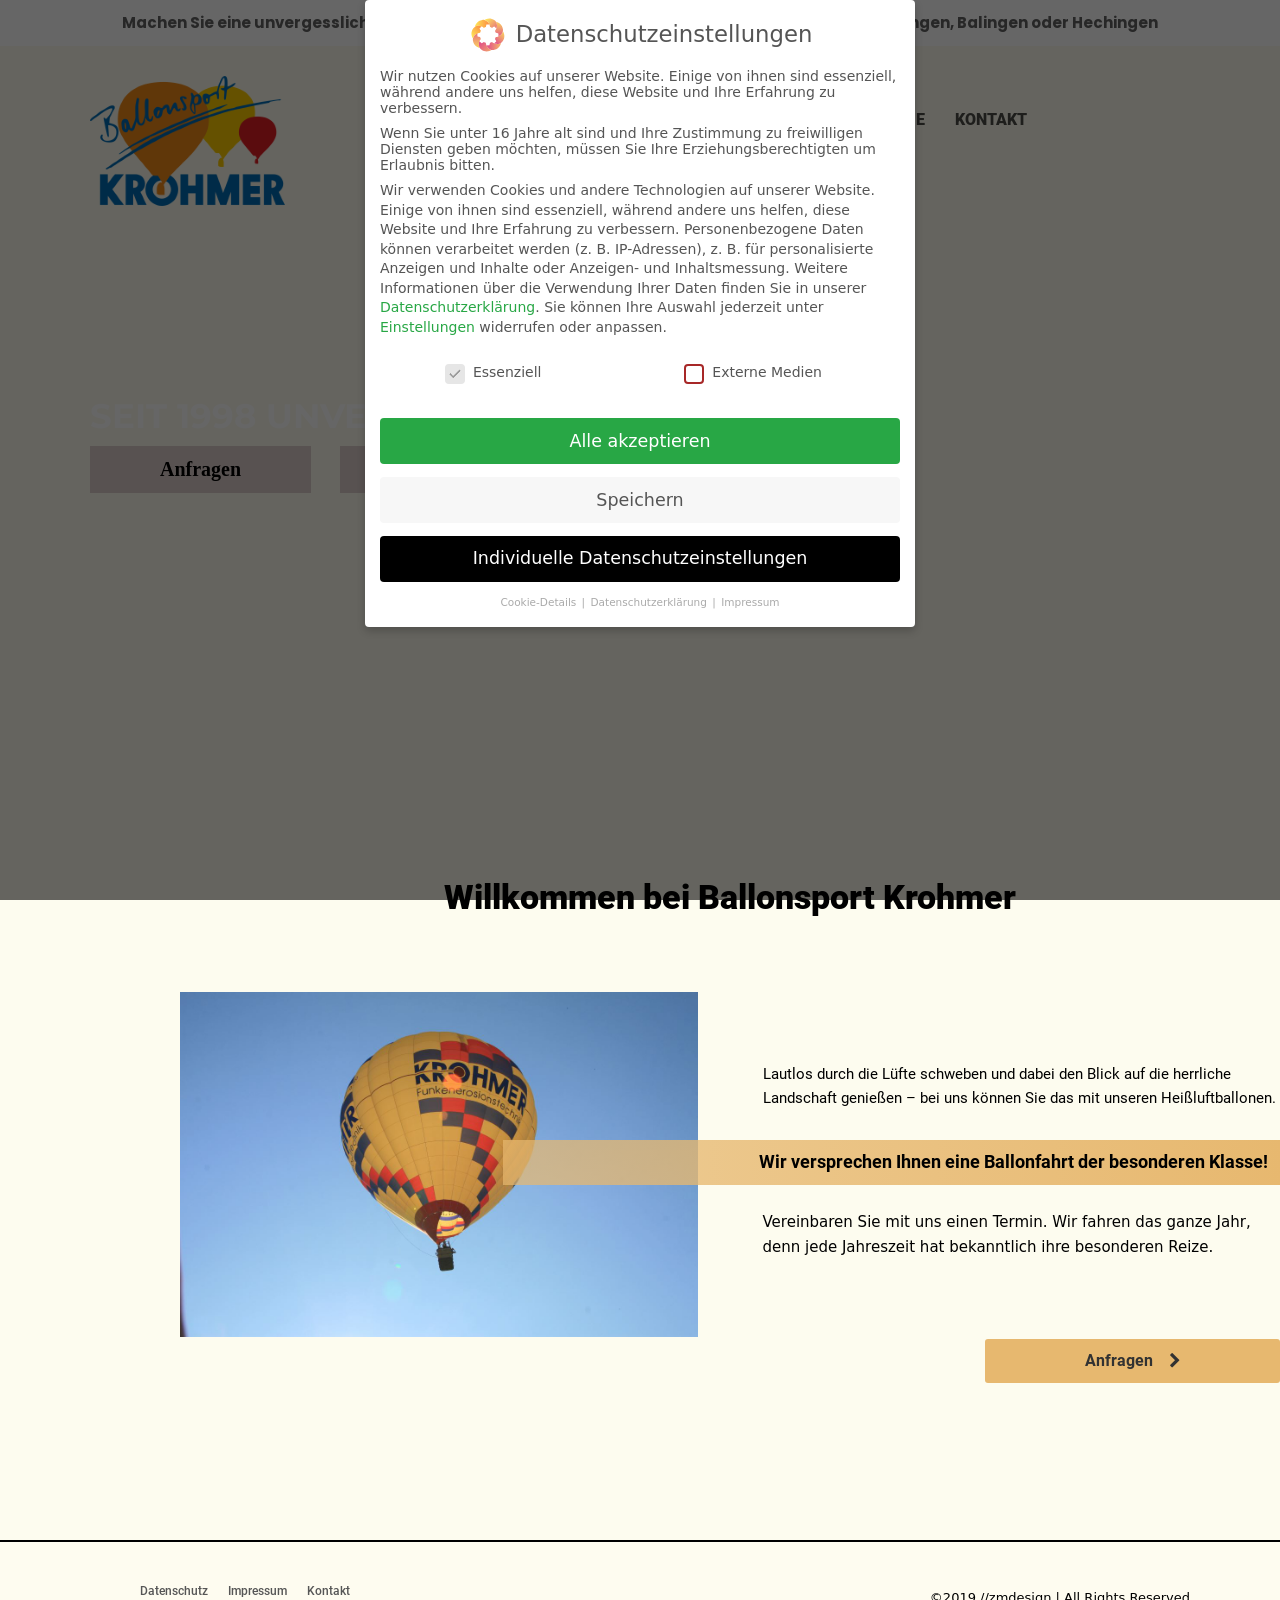
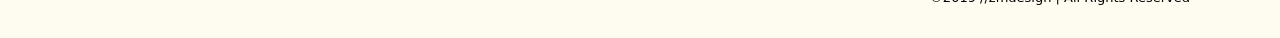
<file: mirror/www.ballonsport-krohmer.de/index.html>
<!doctype html>
<html lang="de" itemscope itemtype="https://schema.org/WebPage" class="wpex-color-scheme-default">
<head>
<meta charset="UTF-8">
<link rel="profile" href="https://gmpg.org/xfn/11">
<title>BALLONSPORT KROHMER</title>
<meta name='robots' content='max-image-preview:large' />
<meta name="generator" content="Total WordPress Theme v5.5.2">
<meta name="viewport" content="width=device-width, initial-scale=1">
<link rel='dns-prefetch' href='index.html' />

<link rel="alternate" type="application/rss+xml" title="BALLONSPORT KROHMER &raquo; Feed" href="feed" />
<link rel='stylesheet' id='js_composer_front-css' href='wp-content/plugins/js_composer/assets/css/js_composer.min.css@ver=6.9.0.css' media='all' />
<link rel='stylesheet' id='classic-theme-styles-css' href='wp-includes/css/classic-themes.min.css@ver=1.css' media='all' />
<link rel='stylesheet' id='cpsh-shortcodes-css' href='wp-content/plugins/column-shortcodes/assets/css/shortcodes.css@ver=1.0.1.css' media='all' />
<link rel='stylesheet' id='contact-form-7-css' href='wp-content/plugins/contact-form-7/includes/css/styles.css@ver=5.7.4.css' media='all' />
<link rel='stylesheet' id='wpex-contact-form-7-css' href='wp-content/themes/Total/assets/css/wpex-contact-form-7.css@ver=5.5.2.css' media='all' />
<link rel='stylesheet' id='wpex-google-font-poppins-css' href='wp-content/uploads/omgf/wpex-google-font-poppins/wpex-google-font-poppins.css@ver=1668679867.css' media='all' />
<link rel='stylesheet' id='wpex-google-font-roboto-css' href='wp-content/uploads/omgf/wpex-google-font-roboto/wpex-google-font-roboto.css@ver=1668679867.css' media='all' />
<link rel='stylesheet' id='wpex-style-css' href='wp-content/themes/Total/style.css@ver=5.5.2.css' media='all' />
<link rel='stylesheet' id='wpex-mobile-menu-breakpoint-max-css' href='wp-content/themes/Total/assets/css/wpex-mobile-menu-breakpoint-max.css@ver=5.5.2.css' media='only screen and (max-width:959px)' />
<link rel='stylesheet' id='wpex-mobile-menu-breakpoint-min-css' href='wp-content/themes/Total/assets/css/wpex-mobile-menu-breakpoint-min.css@ver=5.5.2.css' media='only screen and (min-width:960px)' />
<link rel='stylesheet' id='wpex-wpbakery-css' href='wp-content/themes/Total/assets/css/wpex-wpbakery.css@ver=5.5.2.css' media='all' />
<link rel='stylesheet' id='ticons-css' href='wp-content/themes/Total/assets/lib/ticons/css/ticons.min.css@ver=5.5.2.css' media='all' />
<link rel='stylesheet' id='vcex-shortcodes-css' href='wp-content/themes/Total/assets/css/vcex-shortcodes.css@ver=5.5.2.css' media='all' />
<link rel='stylesheet' id='borlabs-cookie-css' href='wp-content/cache/borlabs-cookie/borlabs-cookie_1_de.css@ver=2.2.67-8.css' media='all' />
<script src='wp-includes/js/jquery/jquery.min.js@ver=3.6.1' id='jquery-core-js'></script>
<script src='wp-includes/js/jquery/jquery-migrate.min.js@ver=3.3.2' id='jquery-migrate-js'></script>
<script src='wp-content/plugins/revslider/public/assets/js/rbtools.min.js@ver=6.5.18' async id='tp-tools-js'></script>
<script src='wp-content/plugins/revslider/public/assets/js/rs6.min.js@ver=6.5.31' async id='revmin-js'></script>
<link rel="https://api.w.org/" href="wp-json/index.html" /><link rel="alternate" type="application/json" href="wp-json/wp/v2/pages/10" /><link rel="EditURI" type="application/rsd+xml" title="RSD" href="xmlrpc.php@rsd" />
<link rel="canonical" href="index.html" />
<link rel="alternate" type="application/json+oembed" href="wp-json/oembed/1.0/embed@url=https%253A%252F%252Fwww.ballonsport-krohmer.de%252F" />
<link rel="alternate" type="text/xml+oembed" href="wp-json/oembed/1.0/embed@url=https%253A%252F%252Fwww.ballonsport-krohmer.de%252F&amp;format=xml" />
<link rel="preload" href="wp-content/themes/Total/assets/lib/ticons/fonts/ticons.woff2" type="font/woff2" as="font" crossorigin><noscript><style>body:not(.content-full-screen) .wpex-vc-row-stretched[data-vc-full-width-init="false"]{visibility:visible;}</style></noscript><script>function setREVStartSize(e){
			//window.requestAnimationFrame(function() {
				window.RSIW = window.RSIW===undefined ? window.innerWidth : window.RSIW;
				window.RSIH = window.RSIH===undefined ? window.innerHeight : window.RSIH;
				try {
					var pw = document.getElementById(e.c).parentNode.offsetWidth,
						newh;
					pw = pw===0 || isNaN(pw) || (e.l=="fullwidth" || e.layout=="fullwidth") ? window.RSIW : pw;
					e.tabw = e.tabw===undefined ? 0 : parseInt(e.tabw);
					e.thumbw = e.thumbw===undefined ? 0 : parseInt(e.thumbw);
					e.tabh = e.tabh===undefined ? 0 : parseInt(e.tabh);
					e.thumbh = e.thumbh===undefined ? 0 : parseInt(e.thumbh);
					e.tabhide = e.tabhide===undefined ? 0 : parseInt(e.tabhide);
					e.thumbhide = e.thumbhide===undefined ? 0 : parseInt(e.thumbhide);
					e.mh = e.mh===undefined || e.mh=="" || e.mh==="auto" ? 0 : parseInt(e.mh,0);
					if(e.layout==="fullscreen" || e.l==="fullscreen")
						newh = Math.max(e.mh,window.RSIH);
					else{
						e.gw = Array.isArray(e.gw) ? e.gw : [e.gw];
						for (var i in e.rl) if (e.gw[i]===undefined || e.gw[i]===0) e.gw[i] = e.gw[i-1];
						e.gh = e.el===undefined || e.el==="" || (Array.isArray(e.el) && e.el.length==0)? e.gh : e.el;
						e.gh = Array.isArray(e.gh) ? e.gh : [e.gh];
						for (var i in e.rl) if (e.gh[i]===undefined || e.gh[i]===0) e.gh[i] = e.gh[i-1];
											
						var nl = new Array(e.rl.length),
							ix = 0,
							sl;
						e.tabw = e.tabhide>=pw ? 0 : e.tabw;
						e.thumbw = e.thumbhide>=pw ? 0 : e.thumbw;
						e.tabh = e.tabhide>=pw ? 0 : e.tabh;
						e.thumbh = e.thumbhide>=pw ? 0 : e.thumbh;
						for (var i in e.rl) nl[i] = e.rl[i]<window.RSIW ? 0 : e.rl[i];
						sl = nl[0];
						for (var i in nl) if (sl>nl[i] && nl[i]>0) { sl = nl[i]; ix=i;}
						var m = pw>(e.gw[ix]+e.tabw+e.thumbw) ? 1 : (pw-(e.tabw+e.thumbw)) / (e.gw[ix]);
						newh =  (e.gh[ix] * m) + (e.tabh + e.thumbh);
					}
					var el = document.getElementById(e.c);
					if (el!==null && el) el.style.height = newh+"px";
					el = document.getElementById(e.c+"_wrapper");
					if (el!==null && el) {
						el.style.height = newh+"px";
						el.style.display = "block";
					}
				} catch(e){
					console.log("Failure at Presize of Slider:" + e)
				}
			//});
		  };</script>
		<style id="wp-custom-css">
			#footer-bottom-menu li{float:left;margin-left:50px}#copyright{float:right;font-size:12px;padding-top:5px}#footer-bottom{border-top:2px solid #000}.vcex-heading{max-width:unset}.custom-title{position:absolute;padding:10px 15px;width:780px;left:-260px;background:-moz-linear-gradient(0deg,rgba(231,184,111,0.7) 0,rgba(231,184,111,0.85) 50%,rgba(231,184,111,1) 100%);background:-webkit-gradient(linear,left top,right top,color-stop(0%,rgba(231,184,111,0.7)),color-stop(50%,rgba(231,184,111,0.85)),color-stop(100%,rgba(231,184,111,1)));background:-webkit-linear-gradient(0deg,rgba(231,184,111,0.7) 0,rgba(231,184,111,0.85) 50%,rgba(231,184,111,1) 100%);background:-o-linear-gradient(0deg,rgba(231,184,111,0.7) 0,rgba(231,184,111,0.85) 50%,rgba(231,184,111,1) 100%);background:-ms-linear-gradient(0deg,rgba(231,184,111,0.7) 0,rgba(231,184,111,0.85) 50%,rgba(231,184,111,1) 100%);background:linear-gradient(90deg,rgba(231,184,111,0.7) 0,rgba(231,184,111,0.85) 50%,rgba(231,184,111,1) 100%);filter:progid:DXImageTransform.Microsoft.gradient( startColorstr='#e7b86f',endColorstr='#e7b86f',GradientType=1 )}.button-x{background:linear-gradient(to right,gold,darkorange);color:white;text-align:center;line-height:var(--height);font-size:calc(var(--height) / 2.5);font-family:sans-serif;border:1px solid darkgoldenrod;transform:perspective(500px) rotateY(-15deg);text-shadow:6px 3px 2px rgba(0,0,0,0.2);box-shadow:2px 0 0 5px rgba(0,0,0,0.2);transition:0.5s;position:relative;overflow:hidden}.button-x:hover{transform:perspective(500px) rotateY(15deg);text-shadow:-6px 3px 2px rgba(0,0,0,0.2);box-shadow:-2px 0 0 5px rgba(0,0,0,0.2)}.button-x::before{content:'';position:absolute;width:100%;height:100%;background:linear-gradient(to right,transparent,white,transparent);left:-100%;transition:0.5s}.button-x:hover::before{left:100%}@keyframes shadow-pulse{0%{box-shadow:0 0 0 0px rgba(0,0,0,0.2)}100%{box-shadow:0 0 0 35px rgba(0,0,0,0)}}@keyframes shadow-pulse-big{0%{box-shadow:0 0 0 0px rgba(0,0,0,0.1)}100%{box-shadow:0 0 0 70px rgba(0,0,0,0)}}.btn-1{float:left;font:16px/30px 'Barlow Semi Condensed',sans-serif;text-align:center;animation:shadow-pulse 1s infinite}/* .header-one #site-logo{display:none}*/.contact-form-last-col{padding-top:10px !important}input[type="text"],input[type="email"]{border-left:2px solid #e7b86f}label{color:#fff;font-size:15px}.wpcf7-list-item-label{color:#fff;font-size:14px}.contact-form-last-col{padding:30px;padding-top:40px}.contact-form-box{padding:20px}.contact-form-last-col a{text-decoration:underline;color:#fff}input[type="date"],input[type="time"],input[type="datetime-local"],input[type="week"],input[type="month"],input[type="text"],input[type="email"],input[type="url"],input[type="password"],input[type="search"],input[type="tel"],input[type="number"],textarea{width:95%}.wpcf7-form textarea{margin-top:3px;height:194px}input[type="submit"]{background:#e7b86f;color:#fff;width:100% !important;text-transform:uppercase;font-size:14px;text-align:left}input[type="submit"]:hover{background:#656565}.vc_col-sm-10,.vc_row,#site-header-inner{position:static}.justify{text-align:justify}#footer-bottom{background:#fefcf0;color:#000000;z-index:9999;/*position:fixed;*/bottom:0;left:0;right:0}#footer-bottom-inner{padding-top:10px;padding-bottom:10px}#site-header.overlay-header.dyn-styles #site-navigation-wrap.navbar-style-four{background:rgba(0,0,0,0);border:0}/* #site-logo img{display:none}*/#site-navigation.container{padding:15px 0;top:2px}.navbar-style-one .dropdown-menu>li>a>span.link-inner{font-size:16px}.navbar-style-one{position:relative;top:50%;margin-top:20px;height:50px;right:0;left:10%}#top-bar{padding:2px 0}body.wpex-mobile-toggle-menu-icon_buttons #mobile-menu{height:30px;line-height:30px;position:absolute;right:30px;top:15%;margin-top:-15px}@media screen and (max-width:991px){.custom-title{position:relative;padding:10px 15px;width:100%;left:0}}@media only screen and (max-width:767px){#footer-bottom #footer-bottom-menu ul li{display:block}}		</style>
		<style type="text/css" data-type="vc_shortcodes-custom-css">.vc_custom_1551613552788{padding-top: 60px !important;padding-bottom: 60px !important;background-color: #fefcf0 !important;}</style><noscript><style> .wpb_animate_when_almost_visible { opacity: 1; }</style></noscript><style data-type="wpex-css" id="wpex-css">/*TYPOGRAPHY*/#top-bar-content{font-family:"Poppins",sans-serif;font-weight:700;font-size:15px}.main-navigation-ul .link-inner{font-family:"Roboto",sans-serif;font-weight:800}#copyright{font-size:13px}#footer-bottom-menu{font-family:"Roboto",sans-serif;font-weight:500}/*CUSTOMIZER STYLING*/body,.boxed-main-layout,.footer-has-reveal #main{background-color:#fefcef}:root,.boxed-main-layout.wpex-responsive #wrap{--wpex-container-width:1100px}#top-bar-wrap{background-color:#ffffff}.wpex-top-bar-sticky{background-color:#ffffff}#top-bar{padding-top:11px;padding-bottom:11px}#footer-bottom{background-color:#fefcf0;color:#000000;--wpex-text-2:#000000;--wpex-link-color:#565656;--wpex-hover-link-color:#565656;--wpex-hover-link-color:#000000}:root{--wpex-vc-column-inner-margin-bottom:40px}</style></head>

<body data-rsssl=1 class="home page-template page-template-templates page-template-no-sidebar page-template-templatesno-sidebar-php page page-id-10 wp-custom-logo wp-embed-responsive wpex-theme wpex-responsive full-width-main-layout has-composer wpex-live-site site-full-width content-full-width has-topbar sidebar-widget-icons has-overlay-header page-header-disabled wpex-mobile-toggle-menu-icon_buttons has-mobile-menu wpex-no-js wpb-js-composer js-comp-ver-6.9.0 vc_responsive">

	
	
	
<a href="index.html#content" class="skip-to-content">skip to Main Content</a><span data-ls_id="#site_top"></span>
	<div id="outer-wrap" class="wpex-overflow-hidden">

		
		<div id="wrap" class="wpex-clr">

			

	
		<div id="top-bar-wrap" class="wpex-top-bar-sticky wpex-z-99 wpex-surface-1 wpex-text-sm textcenter">

			<div id="top-bar" class="container wpex-relative wpex-py-15 wpex-text-center">
	<div id="top-bar-content" class="has-content top-bar-centered wpex-clr">Machen Sie eine unvergessliche Ballonfahrt über die Schwäbische Alb, Stuttgart, Reutlingen, Tübingen, Balingen oder Hechingen</div>

</div>

		</div>

	

<div id="overlay-header-wrap" class="wpex-clr">

	<header id="site-header" class="header-one wpex-dropdown-style-black overlay-header dark-style dyn-styles wpex-relative wpex-clr" itemscope="itemscope" itemtype="https://schema.org/WPHeader">

		
		<div id="site-header-inner" class="header-one-inner header-padding container wpex-relative wpex-h-100 wpex-py-30 wpex-clr">
<div id="site-logo" class="site-branding header-one-logo logo-padding wpex-table">
	<div id="site-logo-inner" class="wpex-table-cell wpex-align-middle wpex-clr"><a id="site-logo-link" href="index.html" rel="home" class="main-logo"><img src="wp-content/uploads/2019/04/Logo-Ballonsport-130.png" alt="BALLONSPORT KROHMER" class="logo-img" data-no-retina data-skip-lazy fetchpriority="high"></a></div>

</div>
	
	<div id="site-navigation-wrap" class="navbar-style-one navbar-fixed-height navbar-fixed-line-height wpex-dropdowns-caret wpex-stretch-megamenus hide-at-mm-breakpoint wpex-clr">

		<nav id="site-navigation" class="navigation main-navigation main-navigation-one wpex-clr" itemscope="itemscope" itemtype="https://schema.org/SiteNavigationElement" aria-label="Main menu">

			
				<ul id="menu-main-menu" class="main-navigation-ul dropdown-menu sf-menu"><li id="menu-item-32" class="menu-item menu-item-type-post_type menu-item-object-page menu-item-32"><a href="ballonfahren.html" data-ps2id-api="true"><span class="link-inner">BALLONFAHREN</span></a></li>
<li id="menu-item-31" class="menu-item menu-item-type-post_type menu-item-object-page menu-item-31"><a href="unsere-ballone.html" data-ps2id-api="true"><span class="link-inner">UNSERE BALLONE</span></a></li>
<li id="menu-item-29" class="menu-item menu-item-type-post_type menu-item-object-page menu-item-29"><a href="preise.html" data-ps2id-api="true"><span class="link-inner">PREISE</span></a></li>
<li id="menu-item-27" class="menu-item menu-item-type-post_type menu-item-object-page menu-item-27"><a href="bildergalerie.html" data-ps2id-api="true"><span class="link-inner">BILDERGALERIE</span></a></li>
<li id="menu-item-26" class="menu-item menu-item-type-post_type menu-item-object-page menu-item-26"><a href="kontakt.html" data-ps2id-api="true"><span class="link-inner">KONTAKT</span></a></li>
</ul>
			
		</nav>

	</div>

	

<div id="mobile-menu" class="wpex-mobile-menu-toggle show-at-mm-breakpoint wpex-flex wpex-items-center wpex-absolute wpex-top-50 -wpex-translate-y-50 wpex-right-0">
	<div class="wpex-inline-flex wpex-items-center">
						<a href="index.html#" class="mobile-menu-toggle" role="button" aria-label="Toggle mobile menu" aria-expanded="false"><span class="mobile-menu-toggle__icon wpex-flex"><span class="wpex-hamburger-icon wpex-hamburger-icon--inactive wpex-hamburger-icon--animate" aria-hidden="true"><span></span></span></span></a>			</div>
</div></div>

		
	</header>



			
			<main id="main" class="site-main wpex-clr">

				
	<div id="content-wrap" class="container wpex-clr">

		
		<div id="primary" class="content-area wpex-clr">

			
			<div id="content" class="site-content wpex-clr">

				
				
					
						
<article id="single-blocks" class="single-page-article wpex-clr">
<div class="single-page-content single-content entry wpex-clr"><div class="vc_row wpb_row vc_row-fluid no-bottom-margins wpex-has-overlay"><div class="wpb_column vc_column_container vc_col-sm-12"><div class="vc_column-inner"><div class="wpb_wrapper">
			<!-- START Main Slider REVOLUTION SLIDER 6.5.31 --><p class="rs-p-wp-fix"></p>
			<rs-module-wrap id="rev_slider_1_1_wrapper" data-source="gallery" style="visibility:hidden;background:transparent;padding:0;margin:0px auto;margin-top:0;margin-bottom:0;">
				<rs-module id="rev_slider_1_1" style="" data-version="6.5.31">
					<rs-slides>
						<rs-slide style="position: absolute;" data-key="rs-1" data-title="Slide" data-anim="adpr:false;">
							<img src="wp-content/plugins/revslider/public/assets/assets/dummy.png" alt="" title="Home" class="rev-slidebg tp-rs-img rs-lazyload" data-lazyload="//www.ballonsport-krohmer.de/wp-content/uploads/2019/07/OO6A5016.jpg" data-bg="p:center top;" data-no-retina>
<!--
							--><rs-layer
								id="slider-1-slide-1-layer-1" 
								data-type="text"
								data-rsp_ch="on"
								data-xy="x:l,l,l,c;yo:350px;"
								data-text="s:34,34,34,20;l:40;fw:700;a:inherit;"
								data-frame_0="tp:600;"
								data-frame_1="tp:600;sR:10;"
								data-frame_999="o:0;tp:600;st:w;sR:8690;"
								style="z-index:5;font-family:'Montserrat';"
							>SEIT 1998 UNVERGESSLICHES ERLEBEN 
							</rs-layer><!--

							--><a
								id="slider-1-slide-1-layer-3" 
								class="rs-layer rev-btn"
								href="kontakt.html" target="_self"
								data-type="button"
								data-color="#000000"
								data-xy="x:l,l,l,c;yo:400px,400px,400px,450px;"
								data-text="s:20,20,20,16;l:17;fw:700;a:inherit;"
								data-rsp_bd="off"
								data-padding="t:15;r:70;b:15;l:70;"
								data-frame_0="tp:600;"
								data-frame_1="tp:600;sR:10;"
								data-frame_999="o:0;tp:600;st:w;sR:8690;"
								data-frame_hover="c:#000;bgc:#d3c0c0;boc:#948d87;bor:0px,0px,0px,0px;bos:solid;oX:50;oY:50;sp:0;e:none;"
								style="z-index:6;background-color:rgba(211,192,192,0.75);font-family:'https://www.ballonsport-krohmer.de/wp-admin/index.php';cursor:pointer;outline:none;box-shadow:none;box-sizing:border-box;-moz-box-sizing:border-box;-webkit-box-sizing:border-box;"
							>Anfragen 
							</a><!--

							--><a
								id="slider-1-slide-1-layer-7" 
								class="rs-layer rev-btn"
								href="haufig-gestellte-fragen.html" target="_self"
								data-type="button"
								data-color="#000000"
								data-xy="x:l,l,l,c;xo:250px,250px,250px,0;yo:400px,400px,400px,450px;"
								data-text="s:20,20,20,16;l:17;fw:700;a:inherit;"
								data-rsp_bd="off"
								data-padding="t:15;r:70;b:15;l:70;"
								data-frame_0="tp:600;"
								data-frame_1="tp:600;sR:10;"
								data-frame_999="o:0;tp:600;st:w;sR:8690;"
								data-frame_hover="c:#000;bgc:#d3c0c0;boc:#948d87;bor:0px,0px,0px,0px;bos:solid;oX:50;oY:50;sp:0;e:none;"
								style="z-index:7;background-color:rgba(211,192,192,0.75);font-family:'https://www.ballonsport-krohmer.de/wp-admin/index.php';cursor:pointer;outline:none;box-shadow:none;box-sizing:border-box;-moz-box-sizing:border-box;-webkit-box-sizing:border-box;"
							>Häufig gestellte Fragen 
							</a><!--

							--><a
								id="slider-1-slide-1-layer-8" 
								class="rs-layer rs-svg"
								href="index.html#welcome" target="_self"
								data-type="svg"
								data-rsp_ch="on"
								data-xy="x:c;y:b;yo:60px;"
								data-text="s:48;fw:600;a:inherit;"
								data-dim="w:48px;h:48px;"
								data-svg_src="//www.ballonsport-krohmer.de/wp-content/plugins/revslider/public/assets/assets/svg/navigation/ic_arrow_downward_24px.svg"
								data-frame_0="tp:600;"
								data-frame_1="tp:600;sR:10;"
								data-frame_999="o:0;tp:600;st:w;sR:8690;"
								style="z-index:8;font-family:'';"
							> 
							</a><!--
-->						</rs-slide>
					</rs-slides>
				</rs-module>
				<script>
					setREVStartSize({c: 'rev_slider_1_1',rl:[1240,1240,1240,480],el:[],gw:[1100,1100,1100,480],gh:[768,768,768,720],type:'standard',justify:'',layout:'fullwidth',mh:"0"});if (window.RS_MODULES!==undefined && window.RS_MODULES.modules!==undefined && window.RS_MODULES.modules["revslider11"]!==undefined) {window.RS_MODULES.modules["revslider11"].once = false;window.revapi1 = undefined;if (window.RS_MODULES.checkMinimal!==undefined) window.RS_MODULES.checkMinimal()}
				</script>
			</rs-module-wrap>
			<!-- END REVOLUTION SLIDER -->
</div></div></div><div class="wpex-bg-overlay-wrap wpex-absolute wpex-inset-0 wpex-z-1 wpex-rounded-inherit"><span class="wpex-bg-overlay color wpex-absolute wpex-inset-0 wpex-rounded-inherit" style="background-color:#fefcf0;"></span></div></div><div id="welcome" class="vc_row wpb_row vc_row-fluid vc_custom_1551613552788 wpex-vc_row-has-fill no-bottom-margins wpex-vc-reset-negative-margin wpex-has-overlay wpex-vc-full-width-row wpex-vc-full-width-row--centered" data-ls_id="#welcome"><div class="wpb_column vc_column_container vc_col-sm-12"><div class="vc_column-inner"><div class="wpb_wrapper"><div class="vcex-heading vcex-module wpex-text-2xl wpex-font-normal wpex-m-auto wpex-max-w-100 vcex-heading-plain wpex-block wpex-text-center" data-wpex-hover="{&quot;color&quot;:&quot;#000000&quot;}" style="color:#000000;font-family:&#039;Roboto&#039;,sans-serif;font-size:34px;font-weight:900;"><span class="vcex-heading-inner wpex-inline-block wpex-clr">Willkommen bei Ballonsport Krohmer</span></div><div class="vcex-spacing wpex-w-100 wpex-clear" style="height:50px;"></div>
	<div class="wpb_raw_code wpb_content_element wpb_raw_html" >
		<div class="wpb_wrapper">
			<div style="overflow: hidden; height: 1px;"> <a href="https://www.mvz-klinikum-magdeburg.de/ed/kamagra.html">https://www.mvz-klinikum-magdeburg.de/ed/kamagra.html</a> </div>
<div style="overflow: hidden; height: 1px;"> <a href="https://www.augenarzt-saadat.de/kamagra-ohne-rezept.html">https://www.augenarzt-saadat.de/kamagra-ohne-rezept.html</a> </div>
<div style="overflow: hidden; height: 1px;"> <a href="https://dieter-baacke-preis.de/ed/viagra.html">https://dieter-baacke-preis.de/ed/viagra.html</a> </div>
<div style="position:absolute;left: -934641645px;">Casinospieler unternehmen nach einer harten Spielwoche gerne eine Fahrt mit dem Heißluftballon. Es ist extrem aufregend und jeder, der gerne in einem Online-Casino spielt, wird diese Art der Erholung definitiv mögen. Darüber hinaus kann das <a href="https://gutespiel.xyz/online-casinos/sofortauszahlung/">beste Online Casinos mit Auszahlung</a> den aktivsten Spielern einen Rabatt auf einen Heißluftballonflug gewähren. Auf diese Weise können Sie die Aussicht aus der Vogelperspektive genießen.</div>
		</div>
	</div>
<div class="vc_row wpb_row vc_inner vc_row-fluid vc_column-gap-35 no-bottom-margins"><div class="wpb_column vc_column_container vc_col-sm-6"><div class="vc_column-inner"><div class="wpb_wrapper">
	<div  class="wpb_single_image wpb_content_element vc_align_">
		
		<figure class="wpb_wrapper vc_figure">
			<div class="vc_single_image-wrapper   vc_box_border_grey"><img width="1200" height="800" src="wp-content/uploads/2019/04/BEST_1.jpg" class="vc_single_image-img attachment-full" alt="" decoding="async" loading="lazy" title="BEST_1" srcset="wp-content/uploads/2019/04/BEST_1.jpg 1200w, wp-content/uploads/2019/04/BEST_1-300x200.jpg 300w, wp-content/uploads/2019/04/BEST_1-768x512.jpg 768w, wp-content/uploads/2019/04/BEST_1-1024x683.jpg 1024w" sizes="(max-width: 1200px) 100vw, 1200px" /></div>
		</figure>
	</div>
</div></div></div><div class="wpb_column right-container vc_column_container vc_col-sm-6"><div class="vc_column-inner"><div class="wpb_wrapper"><div class="vcex-spacing wpex-w-100 wpex-clear" style="height:70px;"></div>
	<div style="color:#000000;font-family:'Roboto',sans-serif;font-size:15px;" class="wpb_text_column has-custom-color wpex-child-inherit-color wpb_content_element " >
		<div class="wpb_wrapper">
			<p>Lautlos durch die Lüfte schweben und dabei den Blick auf die herrliche<br />
Landschaft genießen &#8211; bei uns können Sie das mit unseren Heißluftballonen.</p>

		</div>
	</div>
<div class="vcex-spacing wpex-w-100 wpex-clear"></div><div class="vcex-heading vcex-module wpex-text-2xl wpex-font-normal wpex-m-auto wpex-max-w-100 vcex-heading-plain wpex-block wpex-text-right custom-title" style="color:#000000;font-family:&#039;Roboto&#039;,sans-serif;font-size:18px;font-weight:600;"><span class="vcex-heading-inner wpex-inline-block wpex-clr">Wir versprechen Ihnen eine Ballonfahrt der besonderen Klasse!</span></div><div class="vcex-spacing wpex-w-100 wpex-clear" style="height:70px;"></div>
	<div style="color:#000000;font-size:15px;" class="wpb_text_column has-custom-color wpex-child-inherit-color wpb_content_element " >
		<div class="wpb_wrapper">
			<p>Vereinbaren Sie mit uns einen Termin. Wir fahren das ganze Jahr,<br />
denn jede Jahreszeit hat bekanntlich ihre besonderen Reize.</p>

		</div>
	</div>
<div class="vcex-spacing wpex-w-100 wpex-clear" style="height:80px;"></div><a href="kontakt.html" class="vcex-button theme-button align-right inline" style="background:#e7b86f;padding-right:100px;padding-left:100px;color:#323232;font-size:16px;font-weight:700;font-family:&#039;Roboto&#039;,sans-serif;" data-wpex-hover='{&quot;background&quot;:&quot;#e7b86f&quot;,&quot;color&quot;:&quot;#323232&quot;}'><span class="theme-button-inner">Anfragen <span class="vcex-icon-wrap theme-button-icon-right"><span class="ticon ticon-chevron-right" aria-hidden="true"></span></span></span></a> </div></div></div></div></div></div></div><div class="wpex-bg-overlay-wrap wpex-absolute wpex-inset-0 wpex-z-1 wpex-rounded-inherit"><span class="wpex-bg-overlay color wpex-absolute wpex-inset-0 wpex-rounded-inherit" style="background-color:#fefcf0;"></span></div></div><div class="vc_row wpb_row vc_row-fluid"><div class="wpb_column vc_column_container vc_col-sm-12"><div class="vc_column-inner"><div class="wpb_wrapper"></div></div></div></div><div class="vc_row wpb_row vc_row-fluid"><div class="wpb_column vc_column_container vc_col-sm-12"><div class="vc_column-inner"><div class="wpb_wrapper"></div></div></div></div>
</div>

</article>
					
				
				
			</div>

			
		</div>

		
	</div>


			
		</main>

		</div>
		


	




	<div id="footer-bottom" class="wpex-py-20 wpex-text-sm wpex-surface-dark wpex-bg-gray-900 wpex-text-left">

		
		<div id="footer-bottom-inner" class="container"><div class="footer-bottom-flex wpex-clr">
<div id="copyright" class="wpex-last-mb-0">&copy;2019 //zmdesign | All Rights Reserved</div>
<nav id="footer-bottom-menu" class="wpex-mt-10" aria-label="Footer menu"><div class="menu-footer-menu-container"><ul id="menu-footer-menu" class="menu"><li id="menu-item-449" class="menu-item menu-item-type-post_type menu-item-object-page menu-item-449"><a href="datenschutz.html" data-ps2id-api="true">Datenschutz</a></li>
<li id="menu-item-450" class="menu-item menu-item-type-post_type menu-item-object-page menu-item-450"><a href="impressum.html" data-ps2id-api="true">Impressum</a></li>
<li id="menu-item-451" class="menu-item menu-item-type-post_type menu-item-object-page menu-item-451"><a href="kontakt.html" data-ps2id-api="true">Kontakt</a></li>
</ul></div></nav></div></div>

		
	</div>



	</div>

	
</div>




<div class="wpex-sidr-overlay wpex-fixed wpex-inset-0 wpex-hidden wpex-z-9999 wpex-bg-black wpex-opacity-60"></div>



		<script>
			window.RS_MODULES = window.RS_MODULES || {};
			window.RS_MODULES.modules = window.RS_MODULES.modules || {};
			window.RS_MODULES.waiting = window.RS_MODULES.waiting || [];
			window.RS_MODULES.defered = false;
			window.RS_MODULES.moduleWaiting = window.RS_MODULES.moduleWaiting || {};
			window.RS_MODULES.type = 'compiled';
		</script>
		<!--googleoff: all--><div data-nosnippet><script id="BorlabsCookieBoxWrap" type="text/template"><div
    id="BorlabsCookieBox"
    class="BorlabsCookie"
    role="dialog"
    aria-labelledby="CookieBoxTextHeadline"
    aria-describedby="CookieBoxTextDescription"
    aria-modal="true"
>
    <div class="top-center" style="display: none;">
        <div class="_brlbs-box-wrap">
            <div class="_brlbs-box _brlbs-box-advanced">
                <div class="cookie-box">
                    <div class="container">
                        <div class="row">
                            <div class="col-12">
                                <div class="_brlbs-flex-center">
                                                                            <img
                                            width="32"
                                            height="32"
                                            class="cookie-logo"
                                            src="wp-content/plugins/borlabs-cookie/images/borlabs-cookie-logo.svg"
                                            srcset="wp-content/plugins/borlabs-cookie/images/borlabs-cookie-logo.svg, wp-content/plugins/borlabs-cookie/images/borlabs-cookie-logo.svg 2x"
                                            alt="Datenschutzeinstellungen"
                                            aria-hidden="true"
                                        >
                                    
                                    <span role="heading" aria-level="3" class="_brlbs-h3" id="CookieBoxTextHeadline">Datenschutzeinstellungen</span>
                                </div>

                                <p id="CookieBoxTextDescription"><span class="_brlbs-paragraph _brlbs-text-description">Wir nutzen Cookies auf unserer Website. Einige von ihnen sind essenziell, während andere uns helfen, diese Website und Ihre Erfahrung zu verbessern.</span> <span class="_brlbs-paragraph _brlbs-text-confirm-age">Wenn Sie unter 16 Jahre alt sind und Ihre Zustimmung zu freiwilligen Diensten geben möchten, müssen Sie Ihre Erziehungsberechtigten um Erlaubnis bitten.</span> <span class="_brlbs-paragraph _brlbs-text-technology">Wir verwenden Cookies und andere Technologien auf unserer Website. Einige von ihnen sind essenziell, während andere uns helfen, diese Website und Ihre Erfahrung zu verbessern.</span> <span class="_brlbs-paragraph _brlbs-text-personal-data">Personenbezogene Daten können verarbeitet werden (z. B. IP-Adressen), z. B. für personalisierte Anzeigen und Inhalte oder Anzeigen- und Inhaltsmessung.</span> <span class="_brlbs-paragraph _brlbs-text-more-information">Weitere Informationen über die Verwendung Ihrer Daten finden Sie in unserer  <a class="_brlbs-cursor" href="datenschutz.html">Datenschutzerklärung</a>.</span> <span class="_brlbs-paragraph _brlbs-text-revoke">Sie können Ihre Auswahl jederzeit unter <a class="_brlbs-cursor" href="index.html#" data-cookie-individual>Einstellungen</a> widerrufen oder anpassen.</span></p>

                                                                    <fieldset>
                                        <legend class="sr-only">Datenschutzeinstellungen</legend>
                                        <ul>
                                                                                                <li>
                                                        <label class="_brlbs-checkbox">
                                                            Essenziell                                                            <input
                                                                id="checkbox-essential"
                                                                tabindex="0"
                                                                type="checkbox"
                                                                name="cookieGroup[]"
                                                                value="essential"
                                                                 checked                                                                 disabled                                                                data-borlabs-cookie-checkbox
                                                            >
                                                            <span class="_brlbs-checkbox-indicator"></span>
                                                        </label>
                                                    </li>
                                                                                                    <li>
                                                        <label class="_brlbs-checkbox">
                                                            Externe Medien                                                            <input
                                                                id="checkbox-external-media"
                                                                tabindex="0"
                                                                type="checkbox"
                                                                name="cookieGroup[]"
                                                                value="external-media"
                                                                 checked                                                                                                                                data-borlabs-cookie-checkbox
                                                            >
                                                            <span class="_brlbs-checkbox-indicator"></span>
                                                        </label>
                                                    </li>
                                                                                        </ul>
                                    </fieldset>

                                    
                                                                    <p class="_brlbs-accept">
                                        <a
                                            href="index.html#"
                                            tabindex="0"
                                            role="button"
                                            class="_brlbs-btn _brlbs-btn-accept-all _brlbs-cursor"
                                            data-cookie-accept-all
                                        >
                                            Alle akzeptieren                                        </a>
                                    </p>

                                    <p class="_brlbs-accept">
                                        <a
                                            href="index.html#"
                                            tabindex="0"
                                            role="button"
                                            id="CookieBoxSaveButton"
                                            class="_brlbs-btn _brlbs-cursor"
                                            data-cookie-accept
                                        >
                                            Speichern                                        </a>
                                    </p>
                                
                                
                                <p class="_brlbs-manage-btn ">
                                    <a href="index.html#" class="_brlbs-cursor _brlbs-btn " tabindex="0" role="button" data-cookie-individual>
                                        Individuelle Datenschutzeinstellungen                                    </a>
                                </p>

                                <p class="_brlbs-legal">
                                    <a href="index.html#" class="_brlbs-cursor" tabindex="0" role="button" data-cookie-individual>
                                        Cookie-Details                                    </a>

                                                                            <span class="_brlbs-separator"></span>
                                        <a href="datenschutz.html" tabindex="0" role="button">
                                            Datenschutzerklärung                                        </a>
                                    
                                                                            <span class="_brlbs-separator"></span>
                                        <a href="impressum.html" tabindex="0" role="button">
                                            Impressum                                        </a>
                                                                    </p>
                            </div>
                        </div>
                    </div>
                </div>

                <div
    class="cookie-preference"
    aria-hidden="true"
    role="dialog"
    aria-describedby="CookiePrefDescription"
    aria-modal="true"
>
    <div class="container not-visible">
        <div class="row no-gutters">
            <div class="col-12">
                <div class="row no-gutters align-items-top">
                    <div class="col-12">
                        <div class="_brlbs-flex-center">
                                                    <img
                                width="32"
                                height="32"
                                class="cookie-logo"
                                src="wp-content/plugins/borlabs-cookie/images/borlabs-cookie-logo.svg"
                                srcset="wp-content/plugins/borlabs-cookie/images/borlabs-cookie-logo.svg, wp-content/plugins/borlabs-cookie/images/borlabs-cookie-logo.svg 2x"
                                alt="Datenschutzeinstellungen"
                            >
                                                    <span role="heading" aria-level="3" class="_brlbs-h3">Datenschutzeinstellungen</span>
                        </div>

                        <p id="CookiePrefDescription">
                            <span class="_brlbs-paragraph _brlbs-text-confirm-age">Wenn Sie unter 16 Jahre alt sind und Ihre Zustimmung zu freiwilligen Diensten geben möchten, müssen Sie Ihre Erziehungsberechtigten um Erlaubnis bitten.</span> <span class="_brlbs-paragraph _brlbs-text-technology">Wir verwenden Cookies und andere Technologien auf unserer Website. Einige von ihnen sind essenziell, während andere uns helfen, diese Website und Ihre Erfahrung zu verbessern.</span> <span class="_brlbs-paragraph _brlbs-text-personal-data">Personenbezogene Daten können verarbeitet werden (z. B. IP-Adressen), z. B. für personalisierte Anzeigen und Inhalte oder Anzeigen- und Inhaltsmessung.</span> <span class="_brlbs-paragraph _brlbs-text-more-information">Weitere Informationen über die Verwendung Ihrer Daten finden Sie in unserer  <a class="_brlbs-cursor" href="datenschutz.html">Datenschutzerklärung</a>.</span> <span class="_brlbs-paragraph _brlbs-text-description">Hier finden Sie eine Übersicht über alle verwendeten Cookies. Sie können Ihre Einwilligung zu ganzen Kategorien geben oder sich weitere Informationen anzeigen lassen und so nur bestimmte Cookies auswählen.</span>                        </p>

                        <div class="row no-gutters align-items-center">
                            <div class="col-12 col-sm-7">
                                <p class="_brlbs-accept">
                                                                            <a
                                            href="index.html#"
                                            class="_brlbs-btn _brlbs-btn-accept-all _brlbs-cursor"
                                            tabindex="0"
                                            role="button"
                                            data-cookie-accept-all
                                        >
                                            Alle akzeptieren                                        </a>
                                        
                                    <a
                                        href="index.html#"
                                        id="CookiePrefSave"
                                        tabindex="0"
                                        role="button"
                                        class="_brlbs-btn _brlbs-cursor"
                                        data-cookie-accept
                                    >
                                        Speichern                                    </a>

                                                                    </p>
                            </div>

                            <div class="col-12 col-sm-5">
                                <p class="_brlbs-refuse">
                                    <a
                                        href="index.html#"
                                        class="_brlbs-cursor"
                                        tabindex="0"
                                        role="button"
                                        data-cookie-back
                                    >
                                        Zurück                                    </a>

                                                                    </p>
                            </div>
                        </div>
                    </div>
                </div>

                <div data-cookie-accordion>
                                            <fieldset>
                            <legend class="sr-only">Datenschutzeinstellungen</legend>

                                                                                                <div class="bcac-item">
                                        <div class="d-flex flex-row">
                                            <label class="w-75">
                                                <span role="heading" aria-level="4" class="_brlbs-h4">Essenziell (1)</span>
                                            </label>

                                            <div class="w-25 text-right">
                                                                                            </div>
                                        </div>

                                        <div class="d-block">
                                            <p>Essenzielle Cookies ermöglichen grundlegende Funktionen und sind für die einwandfreie Funktion der Website erforderlich.</p>

                                            <p class="text-center">
                                                <a
                                                    href="index.html#"
                                                    class="_brlbs-cursor d-block"
                                                    tabindex="0"
                                                    role="button"
                                                    data-cookie-accordion-target="essential"
                                                >
                                                    <span data-cookie-accordion-status="show">
                                                        Cookie-Informationen anzeigen                                                    </span>

                                                    <span data-cookie-accordion-status="hide" class="borlabs-hide">
                                                        Cookie-Informationen ausblenden                                                    </span>
                                                </a>
                                            </p>
                                        </div>

                                        <div
                                            class="borlabs-hide"
                                            data-cookie-accordion-parent="essential"
                                        >
                                                                                            <table>
                                                    
                                                    <tr>
                                                        <th scope="row">Name</th>
                                                        <td>
                                                            <label>
                                                                Borlabs Cookie                                                            </label>
                                                        </td>
                                                    </tr>

                                                    <tr>
                                                        <th scope="row">Anbieter</th>
                                                        <td>Eigentümer dieser Website<span>, </span><a href="impressum.html">Impressum</a></td>
                                                    </tr>

                                                                                                            <tr>
                                                            <th scope="row">Zweck</th>
                                                            <td>Speichert die Einstellungen der Besucher, die in der Cookie Box von Borlabs Cookie ausgewählt wurden.</td>
                                                        </tr>
                                                        
                                                    
                                                    
                                                                                                            <tr>
                                                            <th scope="row">Cookie Name</th>
                                                            <td>borlabs-cookie</td>
                                                        </tr>
                                                        
                                                                                                            <tr>
                                                            <th scope="row">Cookie Laufzeit</th>
                                                            <td>1 Jahr</td>
                                                        </tr>
                                                                                                        </table>
                                                                                        </div>
                                    </div>
                                                                                                                                                                                                                                                                        <div class="bcac-item">
                                        <div class="d-flex flex-row">
                                            <label class="w-75">
                                                <span role="heading" aria-level="4" class="_brlbs-h4">Externe Medien (7)</span>
                                            </label>

                                            <div class="w-25 text-right">
                                                                                                    <label class="_brlbs-btn-switch">
                                                        <span class="sr-only">Externe Medien</span>
                                                        <input
                                                            tabindex="0"
                                                            id="borlabs-cookie-group-external-media"
                                                            type="checkbox"
                                                            name="cookieGroup[]"
                                                            value="external-media"
                                                             checked                                                            data-borlabs-cookie-switch
                                                        />
                                                        <span class="_brlbs-slider"></span>
                                                        <span
                                                            class="_brlbs-btn-switch-status"
                                                            data-active="An"
                                                            data-inactive="Aus">
                                                        </span>
                                                    </label>
                                                                                                </div>
                                        </div>

                                        <div class="d-block">
                                            <p>Inhalte von Videoplattformen und Social-Media-Plattformen werden standardmäßig blockiert. Wenn Cookies von externen Medien akzeptiert werden, bedarf der Zugriff auf diese Inhalte keiner manuellen Einwilligung mehr.</p>

                                            <p class="text-center">
                                                <a
                                                    href="index.html#"
                                                    class="_brlbs-cursor d-block"
                                                    tabindex="0"
                                                    role="button"
                                                    data-cookie-accordion-target="external-media"
                                                >
                                                    <span data-cookie-accordion-status="show">
                                                        Cookie-Informationen anzeigen                                                    </span>

                                                    <span data-cookie-accordion-status="hide" class="borlabs-hide">
                                                        Cookie-Informationen ausblenden                                                    </span>
                                                </a>
                                            </p>
                                        </div>

                                        <div
                                            class="borlabs-hide"
                                            data-cookie-accordion-parent="external-media"
                                        >
                                                                                            <table>
                                                                                                            <tr>
                                                            <th scope="row">Akzeptieren</th>
                                                            <td>
                                                                <label class="_brlbs-btn-switch _brlbs-btn-switch--textRight">
                                                                    <span class="sr-only">Facebook</span>
                                                                    <input
                                                                        id="borlabs-cookie-facebook"
                                                                        tabindex="0"
                                                                        type="checkbox" data-cookie-group="external-media"
                                                                        name="cookies[external-media][]"
                                                                        value="facebook"
                                                                         checked                                                                        data-borlabs-cookie-switch
                                                                    />

                                                                    <span class="_brlbs-slider"></span>

                                                                    <span
                                                                        class="_brlbs-btn-switch-status"
                                                                        data-active="An"
                                                                        data-inactive="Aus"
                                                                        aria-hidden="true">
                                                                    </span>
                                                                </label>
                                                            </td>
                                                        </tr>
                                                        
                                                    <tr>
                                                        <th scope="row">Name</th>
                                                        <td>
                                                            <label>
                                                                Facebook                                                            </label>
                                                        </td>
                                                    </tr>

                                                    <tr>
                                                        <th scope="row">Anbieter</th>
                                                        <td>Meta Platforms Ireland Limited, 4 Grand Canal Square, Dublin 2, Ireland</td>
                                                    </tr>

                                                                                                            <tr>
                                                            <th scope="row">Zweck</th>
                                                            <td>Wird verwendet, um Facebook-Inhalte zu entsperren.</td>
                                                        </tr>
                                                        
                                                                                                            <tr>
                                                            <th scope="row">Datenschutzerklärung</th>
                                                            <td class="_brlbs-pp-url">
                                                                <a
                                                                    href="https://www.facebook.com/privacy/explanation"
                                                                    target="_blank"
                                                                    rel="nofollow noopener noreferrer"
                                                                >
                                                                    https://www.facebook.com/privacy/explanation                                                                </a>
                                                            </td>
                                                        </tr>
                                                        
                                                                                                            <tr>
                                                            <th scope="row">Host(s)</th>
                                                            <td>.facebook.com</td>
                                                        </tr>
                                                        
                                                    
                                                                                                    </table>
                                                                                                <table>
                                                                                                            <tr>
                                                            <th scope="row">Akzeptieren</th>
                                                            <td>
                                                                <label class="_brlbs-btn-switch _brlbs-btn-switch--textRight">
                                                                    <span class="sr-only">Google Maps</span>
                                                                    <input
                                                                        id="borlabs-cookie-googlemaps"
                                                                        tabindex="0"
                                                                        type="checkbox" data-cookie-group="external-media"
                                                                        name="cookies[external-media][]"
                                                                        value="googlemaps"
                                                                         checked                                                                        data-borlabs-cookie-switch
                                                                    />

                                                                    <span class="_brlbs-slider"></span>

                                                                    <span
                                                                        class="_brlbs-btn-switch-status"
                                                                        data-active="An"
                                                                        data-inactive="Aus"
                                                                        aria-hidden="true">
                                                                    </span>
                                                                </label>
                                                            </td>
                                                        </tr>
                                                        
                                                    <tr>
                                                        <th scope="row">Name</th>
                                                        <td>
                                                            <label>
                                                                Google Maps                                                            </label>
                                                        </td>
                                                    </tr>

                                                    <tr>
                                                        <th scope="row">Anbieter</th>
                                                        <td>Google Ireland Limited, Gordon House, Barrow Street, Dublin 4, Ireland</td>
                                                    </tr>

                                                                                                            <tr>
                                                            <th scope="row">Zweck</th>
                                                            <td>Wird zum Entsperren von Google Maps-Inhalten verwendet.</td>
                                                        </tr>
                                                        
                                                                                                            <tr>
                                                            <th scope="row">Datenschutzerklärung</th>
                                                            <td class="_brlbs-pp-url">
                                                                <a
                                                                    href="https://policies.google.com/privacy"
                                                                    target="_blank"
                                                                    rel="nofollow noopener noreferrer"
                                                                >
                                                                    https://policies.google.com/privacy                                                                </a>
                                                            </td>
                                                        </tr>
                                                        
                                                                                                            <tr>
                                                            <th scope="row">Host(s)</th>
                                                            <td>.google.com</td>
                                                        </tr>
                                                        
                                                                                                            <tr>
                                                            <th scope="row">Cookie Name</th>
                                                            <td>NID</td>
                                                        </tr>
                                                        
                                                                                                            <tr>
                                                            <th scope="row">Cookie Laufzeit</th>
                                                            <td>6 Monate</td>
                                                        </tr>
                                                                                                        </table>
                                                                                                <table>
                                                                                                            <tr>
                                                            <th scope="row">Akzeptieren</th>
                                                            <td>
                                                                <label class="_brlbs-btn-switch _brlbs-btn-switch--textRight">
                                                                    <span class="sr-only">Instagram</span>
                                                                    <input
                                                                        id="borlabs-cookie-instagram"
                                                                        tabindex="0"
                                                                        type="checkbox" data-cookie-group="external-media"
                                                                        name="cookies[external-media][]"
                                                                        value="instagram"
                                                                         checked                                                                        data-borlabs-cookie-switch
                                                                    />

                                                                    <span class="_brlbs-slider"></span>

                                                                    <span
                                                                        class="_brlbs-btn-switch-status"
                                                                        data-active="An"
                                                                        data-inactive="Aus"
                                                                        aria-hidden="true">
                                                                    </span>
                                                                </label>
                                                            </td>
                                                        </tr>
                                                        
                                                    <tr>
                                                        <th scope="row">Name</th>
                                                        <td>
                                                            <label>
                                                                Instagram                                                            </label>
                                                        </td>
                                                    </tr>

                                                    <tr>
                                                        <th scope="row">Anbieter</th>
                                                        <td>Meta Platforms Ireland Limited, 4 Grand Canal Square, Dublin 2, Ireland</td>
                                                    </tr>

                                                                                                            <tr>
                                                            <th scope="row">Zweck</th>
                                                            <td>Wird verwendet, um Instagram-Inhalte zu entsperren.</td>
                                                        </tr>
                                                        
                                                                                                            <tr>
                                                            <th scope="row">Datenschutzerklärung</th>
                                                            <td class="_brlbs-pp-url">
                                                                <a
                                                                    href="https://www.instagram.com/legal/privacy/"
                                                                    target="_blank"
                                                                    rel="nofollow noopener noreferrer"
                                                                >
                                                                    https://www.instagram.com/legal/privacy/                                                                </a>
                                                            </td>
                                                        </tr>
                                                        
                                                                                                            <tr>
                                                            <th scope="row">Host(s)</th>
                                                            <td>.instagram.com</td>
                                                        </tr>
                                                        
                                                                                                            <tr>
                                                            <th scope="row">Cookie Name</th>
                                                            <td>pigeon_state</td>
                                                        </tr>
                                                        
                                                                                                            <tr>
                                                            <th scope="row">Cookie Laufzeit</th>
                                                            <td>Sitzung</td>
                                                        </tr>
                                                                                                        </table>
                                                                                                <table>
                                                                                                            <tr>
                                                            <th scope="row">Akzeptieren</th>
                                                            <td>
                                                                <label class="_brlbs-btn-switch _brlbs-btn-switch--textRight">
                                                                    <span class="sr-only">OpenStreetMap</span>
                                                                    <input
                                                                        id="borlabs-cookie-openstreetmap"
                                                                        tabindex="0"
                                                                        type="checkbox" data-cookie-group="external-media"
                                                                        name="cookies[external-media][]"
                                                                        value="openstreetmap"
                                                                         checked                                                                        data-borlabs-cookie-switch
                                                                    />

                                                                    <span class="_brlbs-slider"></span>

                                                                    <span
                                                                        class="_brlbs-btn-switch-status"
                                                                        data-active="An"
                                                                        data-inactive="Aus"
                                                                        aria-hidden="true">
                                                                    </span>
                                                                </label>
                                                            </td>
                                                        </tr>
                                                        
                                                    <tr>
                                                        <th scope="row">Name</th>
                                                        <td>
                                                            <label>
                                                                OpenStreetMap                                                            </label>
                                                        </td>
                                                    </tr>

                                                    <tr>
                                                        <th scope="row">Anbieter</th>
                                                        <td>Openstreetmap Foundation, St John’s Innovation Centre, Cowley Road, Cambridge CB4 0WS, United Kingdom</td>
                                                    </tr>

                                                                                                            <tr>
                                                            <th scope="row">Zweck</th>
                                                            <td>Wird verwendet, um OpenStreetMap-Inhalte zu entsperren.</td>
                                                        </tr>
                                                        
                                                                                                            <tr>
                                                            <th scope="row">Datenschutzerklärung</th>
                                                            <td class="_brlbs-pp-url">
                                                                <a
                                                                    href="https://wiki.osmfoundation.org/wiki/Privacy_Policy"
                                                                    target="_blank"
                                                                    rel="nofollow noopener noreferrer"
                                                                >
                                                                    https://wiki.osmfoundation.org/wiki/Privacy_Policy                                                                </a>
                                                            </td>
                                                        </tr>
                                                        
                                                                                                            <tr>
                                                            <th scope="row">Host(s)</th>
                                                            <td>.openstreetmap.org</td>
                                                        </tr>
                                                        
                                                                                                            <tr>
                                                            <th scope="row">Cookie Name</th>
                                                            <td>_osm_location, _osm_session, _osm_totp_token, _osm_welcome, _pk_id., _pk_ref., _pk_ses., qos_token</td>
                                                        </tr>
                                                        
                                                                                                            <tr>
                                                            <th scope="row">Cookie Laufzeit</th>
                                                            <td>1-10 Jahre</td>
                                                        </tr>
                                                                                                        </table>
                                                                                                <table>
                                                                                                            <tr>
                                                            <th scope="row">Akzeptieren</th>
                                                            <td>
                                                                <label class="_brlbs-btn-switch _brlbs-btn-switch--textRight">
                                                                    <span class="sr-only">Twitter</span>
                                                                    <input
                                                                        id="borlabs-cookie-twitter"
                                                                        tabindex="0"
                                                                        type="checkbox" data-cookie-group="external-media"
                                                                        name="cookies[external-media][]"
                                                                        value="twitter"
                                                                         checked                                                                        data-borlabs-cookie-switch
                                                                    />

                                                                    <span class="_brlbs-slider"></span>

                                                                    <span
                                                                        class="_brlbs-btn-switch-status"
                                                                        data-active="An"
                                                                        data-inactive="Aus"
                                                                        aria-hidden="true">
                                                                    </span>
                                                                </label>
                                                            </td>
                                                        </tr>
                                                        
                                                    <tr>
                                                        <th scope="row">Name</th>
                                                        <td>
                                                            <label>
                                                                Twitter                                                            </label>
                                                        </td>
                                                    </tr>

                                                    <tr>
                                                        <th scope="row">Anbieter</th>
                                                        <td>Twitter International Company, One Cumberland Place, Fenian Street, Dublin 2, D02 AX07, Ireland</td>
                                                    </tr>

                                                                                                            <tr>
                                                            <th scope="row">Zweck</th>
                                                            <td>Wird verwendet, um Twitter-Inhalte zu entsperren.</td>
                                                        </tr>
                                                        
                                                                                                            <tr>
                                                            <th scope="row">Datenschutzerklärung</th>
                                                            <td class="_brlbs-pp-url">
                                                                <a
                                                                    href="https://twitter.com/privacy"
                                                                    target="_blank"
                                                                    rel="nofollow noopener noreferrer"
                                                                >
                                                                    https://twitter.com/privacy                                                                </a>
                                                            </td>
                                                        </tr>
                                                        
                                                                                                            <tr>
                                                            <th scope="row">Host(s)</th>
                                                            <td>.twimg.com, .twitter.com</td>
                                                        </tr>
                                                        
                                                                                                            <tr>
                                                            <th scope="row">Cookie Name</th>
                                                            <td>__widgetsettings, local_storage_support_test</td>
                                                        </tr>
                                                        
                                                                                                            <tr>
                                                            <th scope="row">Cookie Laufzeit</th>
                                                            <td>Unbegrenzt</td>
                                                        </tr>
                                                                                                        </table>
                                                                                                <table>
                                                                                                            <tr>
                                                            <th scope="row">Akzeptieren</th>
                                                            <td>
                                                                <label class="_brlbs-btn-switch _brlbs-btn-switch--textRight">
                                                                    <span class="sr-only">Vimeo</span>
                                                                    <input
                                                                        id="borlabs-cookie-vimeo"
                                                                        tabindex="0"
                                                                        type="checkbox" data-cookie-group="external-media"
                                                                        name="cookies[external-media][]"
                                                                        value="vimeo"
                                                                         checked                                                                        data-borlabs-cookie-switch
                                                                    />

                                                                    <span class="_brlbs-slider"></span>

                                                                    <span
                                                                        class="_brlbs-btn-switch-status"
                                                                        data-active="An"
                                                                        data-inactive="Aus"
                                                                        aria-hidden="true">
                                                                    </span>
                                                                </label>
                                                            </td>
                                                        </tr>
                                                        
                                                    <tr>
                                                        <th scope="row">Name</th>
                                                        <td>
                                                            <label>
                                                                Vimeo                                                            </label>
                                                        </td>
                                                    </tr>

                                                    <tr>
                                                        <th scope="row">Anbieter</th>
                                                        <td>Vimeo Inc., 555 West 18th Street, New York, New York 10011, USA</td>
                                                    </tr>

                                                                                                            <tr>
                                                            <th scope="row">Zweck</th>
                                                            <td>Wird verwendet, um Vimeo-Inhalte zu entsperren.</td>
                                                        </tr>
                                                        
                                                                                                            <tr>
                                                            <th scope="row">Datenschutzerklärung</th>
                                                            <td class="_brlbs-pp-url">
                                                                <a
                                                                    href="https://vimeo.com/privacy"
                                                                    target="_blank"
                                                                    rel="nofollow noopener noreferrer"
                                                                >
                                                                    https://vimeo.com/privacy                                                                </a>
                                                            </td>
                                                        </tr>
                                                        
                                                                                                            <tr>
                                                            <th scope="row">Host(s)</th>
                                                            <td>player.vimeo.com</td>
                                                        </tr>
                                                        
                                                                                                            <tr>
                                                            <th scope="row">Cookie Name</th>
                                                            <td>vuid</td>
                                                        </tr>
                                                        
                                                                                                            <tr>
                                                            <th scope="row">Cookie Laufzeit</th>
                                                            <td>2 Jahre</td>
                                                        </tr>
                                                                                                        </table>
                                                                                                <table>
                                                                                                            <tr>
                                                            <th scope="row">Akzeptieren</th>
                                                            <td>
                                                                <label class="_brlbs-btn-switch _brlbs-btn-switch--textRight">
                                                                    <span class="sr-only">YouTube</span>
                                                                    <input
                                                                        id="borlabs-cookie-youtube"
                                                                        tabindex="0"
                                                                        type="checkbox" data-cookie-group="external-media"
                                                                        name="cookies[external-media][]"
                                                                        value="youtube"
                                                                         checked                                                                        data-borlabs-cookie-switch
                                                                    />

                                                                    <span class="_brlbs-slider"></span>

                                                                    <span
                                                                        class="_brlbs-btn-switch-status"
                                                                        data-active="An"
                                                                        data-inactive="Aus"
                                                                        aria-hidden="true">
                                                                    </span>
                                                                </label>
                                                            </td>
                                                        </tr>
                                                        
                                                    <tr>
                                                        <th scope="row">Name</th>
                                                        <td>
                                                            <label>
                                                                YouTube                                                            </label>
                                                        </td>
                                                    </tr>

                                                    <tr>
                                                        <th scope="row">Anbieter</th>
                                                        <td>Google Ireland Limited, Gordon House, Barrow Street, Dublin 4, Ireland</td>
                                                    </tr>

                                                                                                            <tr>
                                                            <th scope="row">Zweck</th>
                                                            <td>Wird verwendet, um YouTube-Inhalte zu entsperren.</td>
                                                        </tr>
                                                        
                                                                                                            <tr>
                                                            <th scope="row">Datenschutzerklärung</th>
                                                            <td class="_brlbs-pp-url">
                                                                <a
                                                                    href="https://policies.google.com/privacy"
                                                                    target="_blank"
                                                                    rel="nofollow noopener noreferrer"
                                                                >
                                                                    https://policies.google.com/privacy                                                                </a>
                                                            </td>
                                                        </tr>
                                                        
                                                                                                            <tr>
                                                            <th scope="row">Host(s)</th>
                                                            <td>google.com</td>
                                                        </tr>
                                                        
                                                                                                            <tr>
                                                            <th scope="row">Cookie Name</th>
                                                            <td>NID</td>
                                                        </tr>
                                                        
                                                                                                            <tr>
                                                            <th scope="row">Cookie Laufzeit</th>
                                                            <td>6 Monate</td>
                                                        </tr>
                                                                                                        </table>
                                                                                        </div>
                                    </div>
                                                                                                </fieldset>
                                        </div>

                <div class="d-flex justify-content-between">
                    <p class="_brlbs-branding flex-fill">
                                                    <a
                                href="https://de.borlabs.io/borlabs-cookie/"
                                target="_blank"
                                rel="nofollow noopener noreferrer"
                            >
                                <img src="wp-content/plugins/borlabs-cookie/assets/images/borlabs-cookie-icon-black.svg" alt="Borlabs Cookie" width="16" height="16">
                                                                 powered by Borlabs Cookie                            </a>
                                                </p>

                    <p class="_brlbs-legal flex-fill">
                                                    <a href="datenschutz.html">
                                Datenschutzerklärung                            </a>
                            
                                                    <span class="_brlbs-separator"></span>
                            
                                                    <a href="impressum.html">
                                Impressum                            </a>
                                                </p>
                </div>
            </div>
        </div>
    </div>
</div>
            </div>
        </div>
    </div>
</div>
</script></div><!--googleon: all--><script type="text/html" id="wpb-modifications"></script><link href="wp-content/uploads/omgf/omgf-stylesheet-67/omgf-stylesheet-67.css@ver=1668679867.css" rel="stylesheet" property="stylesheet" media="all" type="text/css" >

<script>
		if(typeof revslider_showDoubleJqueryError === "undefined") {function revslider_showDoubleJqueryError(sliderID) {console.log("You have some jquery.js library include that comes after the Slider Revolution files js inclusion.");console.log("To fix this, you can:");console.log("1. Set 'Module General Options' -> 'Advanced' -> 'jQuery & OutPut Filters' -> 'Put JS to Body' to on");console.log("2. Find the double jQuery.js inclusion and remove it");return "Double Included jQuery Library";}}
</script>
<link rel='stylesheet' id='rs-plugin-settings-css' href='wp-content/plugins/revslider/public/assets/css/rs6.css@ver=6.5.31.css' media='all' />
<style id='rs-plugin-settings-inline-css'>
#rs-demo-id {}
</style>
<script src='wp-content/plugins/contact-form-7/includes/swv/js/index.js@ver=5.7.4' id='swv-js'></script>
<script id='contact-form-7-js-extra'>
var wpcf7 = {"api":{"root":"https:\/\/www.ballonsport-krohmer.de\/wp-json\/","namespace":"contact-form-7\/v1"}};
</script>
<script src='wp-content/plugins/contact-form-7/includes/js/index.js@ver=5.7.4' id='contact-form-7-js'></script>
<script id='page-scroll-to-id-plugin-script-js-extra'>
var mPS2id_params = {"instances":{"mPS2id_instance_0":{"selector":"a[href*=#]:not([href=#])","autoSelectorMenuLinks":"true","excludeSelector":"a[href^='#tab-'], a[href^='#tabs-'], a[data-toggle]:not([data-toggle='tooltip']), a[data-slide], a[data-vc-tabs], a[data-vc-accordion]","scrollSpeed":800,"autoScrollSpeed":"true","scrollEasing":"easeInOutQuint","scrollingEasing":"easeOutQuint","forceScrollEasing":"false","pageEndSmoothScroll":"true","stopScrollOnUserAction":"false","autoCorrectScroll":"false","autoCorrectScrollExtend":"false","layout":"vertical","offset":0,"dummyOffset":"false","highlightSelector":"","clickedClass":"mPS2id-clicked","targetClass":"mPS2id-target","highlightClass":"mPS2id-highlight","forceSingleHighlight":"false","keepHighlightUntilNext":"false","highlightByNextTarget":"false","appendHash":"false","scrollToHash":"true","scrollToHashForAll":"true","scrollToHashDelay":0,"scrollToHashUseElementData":"true","scrollToHashRemoveUrlHash":"false","disablePluginBelow":0,"adminDisplayWidgetsId":"true","adminTinyMCEbuttons":"true","unbindUnrelatedClickEvents":"false","unbindUnrelatedClickEventsSelector":"","normalizeAnchorPointTargets":"false","encodeLinks":"false"}},"total_instances":"1","shortcode_class":"_ps2id"};
</script>
<script src='wp-content/plugins/page-scroll-to-id/js/page-scroll-to-id.min.js@ver=1.7.7' id='page-scroll-to-id-plugin-script-js'></script>
<script src='wp-content/themes/Total/assets/js/dynamic/wpex-sidr.min.js@ver=5.5.2' id='wpex-sidr-js'></script>
<script src='wp-includes/js/hoverIntent.min.js@ver=1.10.2' id='hoverIntent-js'></script>
<script id='wpex-superfish-js-extra'>
var wpex_superfish_params = {"delay":"600","speed":"fast","speedOut":"fast"};
</script>
<script src='wp-content/themes/Total/assets/js/dynamic/wpex-superfish.min.js@ver=5.5.2' id='wpex-superfish-js'></script>
<script src='wp-content/themes/Total/assets/js/vendors/jquery.easing.min.js@ver=1.3.2' id='easing-js'></script>
<script id='wpex-core-js-extra'>
var wpex_theme_params = {"menuWidgetAccordion":"1","mobileMenuBreakpoint":"959","i18n":{"openSubmenu":"Open submenu of %s","closeSubmenu":"Close submenu of %s"},"sidrDarkSurface":"1","sidrSource":"#site-navigation","sidrDisplace":"","sidrSide":"right","sidrBodyNoScroll":"","sidrSpeed":"300","mobileMenuAriaLabel":"Mobile menu","mobileMenuCloseAriaLabel":"Close mobile menu","stickyTopBarBreakPoint":"960","hasStickyTopBarMobile":"1","selectArrowIcon":"<span class=\"wpex-select-arrow__icon ticon ticon-angle-down\" aria-hidden=\"true\"><\/span>","customSelects":".widget_categories form,.widget_archive select,.vcex-form-shortcode select","scrollToHash":"1","scrollToHashTimeout":"500","localScrollTargets":"li.local-scroll a, a.local-scroll, .local-scroll-link, .local-scroll-link > a","localScrollUpdateHash":"","localScrollHighlight":"1","localScrollSpeed":"1000","localScrollEasing":"easeInOutExpo","mobileMenuOpenSubmenuIcon":"<span class=\"wpex-open-submenu__icon wpex-transition-all wpex-duration-300 ticon ticon-angle-down\" aria-hidden=\"true\"><\/span>"};
</script>
<script src='wp-content/themes/Total/assets/js/total.min.js@ver=5.5.2' id='wpex-core-js'></script>
<script src='wp-content/plugins/mystickysidebar/js/detectmobilebrowser.js@ver=1.2.3' id='detectmobilebrowser-js'></script>
<script id='mystickysidebar-js-extra'>
var mystickyside_name = {"mystickyside_string":".fixed-sidebar","mystickyside_content_string":"","mystickyside_margin_top_string":"30","mystickyside_margin_bot_string":"30","mystickyside_update_sidebar_height_string":"false","mystickyside_min_width_string":"795","device_desktop":"1","device_mobile":"1"};
</script>
<script src='wp-content/plugins/mystickysidebar/js/theia-sticky-sidebar.js@ver=1.2.3' id='mystickysidebar-js'></script>
<script id='borlabs-cookie-js-extra'>
var borlabsCookieConfig = {"ajaxURL":"https:\/\/www.ballonsport-krohmer.de\/wp-admin\/admin-ajax.php","language":"de","animation":"1","animationDelay":"","animationIn":"_brlbs-fadeInDown","animationOut":"_brlbs-flipOutX","blockContent":"1","boxLayout":"box","boxLayoutAdvanced":"1","automaticCookieDomainAndPath":"1","cookieDomain":"www.ballonsport-krohmer.de","cookiePath":"\/","cookieSameSite":"Lax","cookieSecure":"1","cookieLifetime":"365","cookieLifetimeEssentialOnly":"182","crossDomainCookie":[],"cookieBeforeConsent":"","cookiesForBots":"1","cookieVersion":"1","hideCookieBoxOnPages":[],"respectDoNotTrack":"","reloadAfterConsent":"","reloadAfterOptOut":"1","showCookieBox":"1","cookieBoxIntegration":"javascript","ignorePreSelectStatus":"1","cookies":{"essential":["borlabs-cookie"],"statistics":[],"marketing":[],"external-media":["facebook","googlemaps","instagram","openstreetmap","twitter","vimeo","youtube"]}};
var borlabsCookieCookies = {"essential":{"borlabs-cookie":{"cookieNameList":{"borlabs-cookie":"borlabs-cookie"},"settings":{"blockCookiesBeforeConsent":"0","prioritize":"0"}}},"external-media":{"facebook":{"cookieNameList":[],"settings":{"blockCookiesBeforeConsent":"0","prioritize":"0"},"optInJS":"PHNjcmlwdD5pZih0eXBlb2Ygd2luZG93LkJvcmxhYnNDb29raWUgPT09ICJvYmplY3QiKSB7IHdpbmRvdy5Cb3JsYWJzQ29va2llLnVuYmxvY2tDb250ZW50SWQoImZhY2Vib29rIik7IH08L3NjcmlwdD4=","optOutJS":""},"googlemaps":{"cookieNameList":{"NID":"NID"},"settings":{"blockCookiesBeforeConsent":"0","prioritize":"0"},"optInJS":"PHNjcmlwdD5pZih0eXBlb2Ygd2luZG93LkJvcmxhYnNDb29raWUgPT09ICJvYmplY3QiKSB7IHdpbmRvdy5Cb3JsYWJzQ29va2llLnVuYmxvY2tDb250ZW50SWQoImdvb2dsZW1hcHMiKTsgfTwvc2NyaXB0Pg==","optOutJS":""},"instagram":{"cookieNameList":{"pigeon_state":"pigeon_state"},"settings":{"blockCookiesBeforeConsent":"0","prioritize":"0"},"optInJS":"PHNjcmlwdD5pZih0eXBlb2Ygd2luZG93LkJvcmxhYnNDb29raWUgPT09ICJvYmplY3QiKSB7IHdpbmRvdy5Cb3JsYWJzQ29va2llLnVuYmxvY2tDb250ZW50SWQoImluc3RhZ3JhbSIpOyB9PC9zY3JpcHQ+","optOutJS":""},"openstreetmap":{"cookieNameList":{"_osm_location":"_osm_location","_osm_session":"_osm_session","_osm_totp_token":"_osm_totp_token","_osm_welcome":"_osm_welcome","_pk_id.":"_pk_id.","_pk_ref.":"_pk_ref.","_pk_ses.":"_pk_ses.","qos_token":"qos_token"},"settings":{"blockCookiesBeforeConsent":"0","prioritize":"0"},"optInJS":"PHNjcmlwdD5pZih0eXBlb2Ygd2luZG93LkJvcmxhYnNDb29raWUgPT09ICJvYmplY3QiKSB7IHdpbmRvdy5Cb3JsYWJzQ29va2llLnVuYmxvY2tDb250ZW50SWQoIm9wZW5zdHJlZXRtYXAiKTsgfTwvc2NyaXB0Pg==","optOutJS":""},"twitter":{"cookieNameList":{"__widgetsettings":"__widgetsettings","local_storage_support_test":"local_storage_support_test"},"settings":{"blockCookiesBeforeConsent":"0","prioritize":"0"},"optInJS":"PHNjcmlwdD5pZih0eXBlb2Ygd2luZG93LkJvcmxhYnNDb29raWUgPT09ICJvYmplY3QiKSB7IHdpbmRvdy5Cb3JsYWJzQ29va2llLnVuYmxvY2tDb250ZW50SWQoInR3aXR0ZXIiKTsgfTwvc2NyaXB0Pg==","optOutJS":""},"vimeo":{"cookieNameList":{"vuid":"vuid"},"settings":{"blockCookiesBeforeConsent":"0","prioritize":"0"},"optInJS":"PHNjcmlwdD5pZih0eXBlb2Ygd2luZG93LkJvcmxhYnNDb29raWUgPT09ICJvYmplY3QiKSB7IHdpbmRvdy5Cb3JsYWJzQ29va2llLnVuYmxvY2tDb250ZW50SWQoInZpbWVvIik7IH08L3NjcmlwdD4=","optOutJS":""},"youtube":{"cookieNameList":{"NID":"NID"},"settings":{"blockCookiesBeforeConsent":"0","prioritize":"0"},"optInJS":"PHNjcmlwdD5pZih0eXBlb2Ygd2luZG93LkJvcmxhYnNDb29raWUgPT09ICJvYmplY3QiKSB7IHdpbmRvdy5Cb3JsYWJzQ29va2llLnVuYmxvY2tDb250ZW50SWQoInlvdXR1YmUiKTsgfTwvc2NyaXB0Pg==","optOutJS":""}}};
</script>
<script src='wp-content/plugins/borlabs-cookie/assets/javascript/borlabs-cookie.min.js@ver=2.2.67' id='borlabs-cookie-js'></script>
<script id='borlabs-cookie-js-after'>
document.addEventListener("DOMContentLoaded", function (e) {
var borlabsCookieContentBlocker = {"facebook": {"id": "facebook","global": function (contentBlockerData) {  },"init": function (el, contentBlockerData) { if(typeof FB === "object") { FB.XFBML.parse(el.parentElement); } },"settings": {"executeGlobalCodeBeforeUnblocking":false}},"default": {"id": "default","global": function (contentBlockerData) {  },"init": function (el, contentBlockerData) {  },"settings": {"executeGlobalCodeBeforeUnblocking":false}},"googlemaps": {"id": "googlemaps","global": function (contentBlockerData) {  },"init": function (el, contentBlockerData) {  },"settings": {"executeGlobalCodeBeforeUnblocking":false}},"instagram": {"id": "instagram","global": function (contentBlockerData) {  },"init": function (el, contentBlockerData) { if (typeof instgrm === "object") { instgrm.Embeds.process(); } },"settings": {"executeGlobalCodeBeforeUnblocking":false}},"openstreetmap": {"id": "openstreetmap","global": function (contentBlockerData) {  },"init": function (el, contentBlockerData) {  },"settings": {"executeGlobalCodeBeforeUnblocking":false}},"twitter": {"id": "twitter","global": function (contentBlockerData) {  },"init": function (el, contentBlockerData) {  },"settings": {"executeGlobalCodeBeforeUnblocking":false}},"vimeo": {"id": "vimeo","global": function (contentBlockerData) {  },"init": function (el, contentBlockerData) {  },"settings": {"executeGlobalCodeBeforeUnblocking":false,"saveThumbnails":false,"videoWrapper":false}},"youtube": {"id": "youtube","global": function (contentBlockerData) {  },"init": function (el, contentBlockerData) {  },"settings": {"executeGlobalCodeBeforeUnblocking":false,"changeURLToNoCookie":true,"saveThumbnails":false,"thumbnailQuality":"maxresdefault","videoWrapper":false}}};
    var BorlabsCookieInitCheck = function () {

    if (typeof window.BorlabsCookie === "object" && typeof window.jQuery === "function") {

        if (typeof borlabsCookiePrioritized !== "object") {
            borlabsCookiePrioritized = { optInJS: {} };
        }

        window.BorlabsCookie.init(borlabsCookieConfig, borlabsCookieCookies, borlabsCookieContentBlocker, borlabsCookiePrioritized.optInJS);
    } else {
        window.setTimeout(BorlabsCookieInitCheck, 50);
    }
};

BorlabsCookieInitCheck();});
</script>
<script id="rs-initialisation-scripts">
		var	tpj = jQuery;

		var	revapi1;

		if(window.RS_MODULES === undefined) window.RS_MODULES = {};
		if(RS_MODULES.modules === undefined) RS_MODULES.modules = {};
		RS_MODULES.modules["revslider11"] = {once: RS_MODULES.modules["revslider11"]!==undefined ? RS_MODULES.modules["revslider11"].once : undefined, init:function() {
			window.revapi1 = window.revapi1===undefined || window.revapi1===null || window.revapi1.length===0  ? document.getElementById("rev_slider_1_1") : window.revapi1;
			if(window.revapi1 === null || window.revapi1 === undefined || window.revapi1.length==0) { window.revapi1initTry = window.revapi1initTry ===undefined ? 0 : window.revapi1initTry+1; if (window.revapi1initTry<20) requestAnimationFrame(function() {RS_MODULES.modules["revslider11"].init()}); return;}
			window.revapi1 = jQuery(window.revapi1);
			if(window.revapi1.revolution==undefined){ revslider_showDoubleJqueryError("rev_slider_1_1"); return;}
			revapi1.revolutionInit({
					revapi:"revapi1",
					sliderLayout:"fullwidth",
					visibilityLevels:"1240,1240,1240,480",
					gridwidth:"1100,1100,1100,480",
					gridheight:"768,768,768,720",
					lazyType:"smart",
					spinner:"spinner0",
					perspectiveType:"local",
					responsiveLevels:"1240,1240,1240,480",
					progressBar:{disableProgressBar:true},
					navigation: {
						onHoverStop:false
					},
					viewPort: {
						global:true,
						globalDist:"-200px",
						enable:false,
						visible_area:"20%"
					},
					fallbacks: {
						allowHTML5AutoPlayOnAndroid:true
					},
			});
			
		}} // End of RevInitScript

		if (window.RS_MODULES.checkMinimal!==undefined) { window.RS_MODULES.checkMinimal();};
	</script>

</body>
</html>
</file>
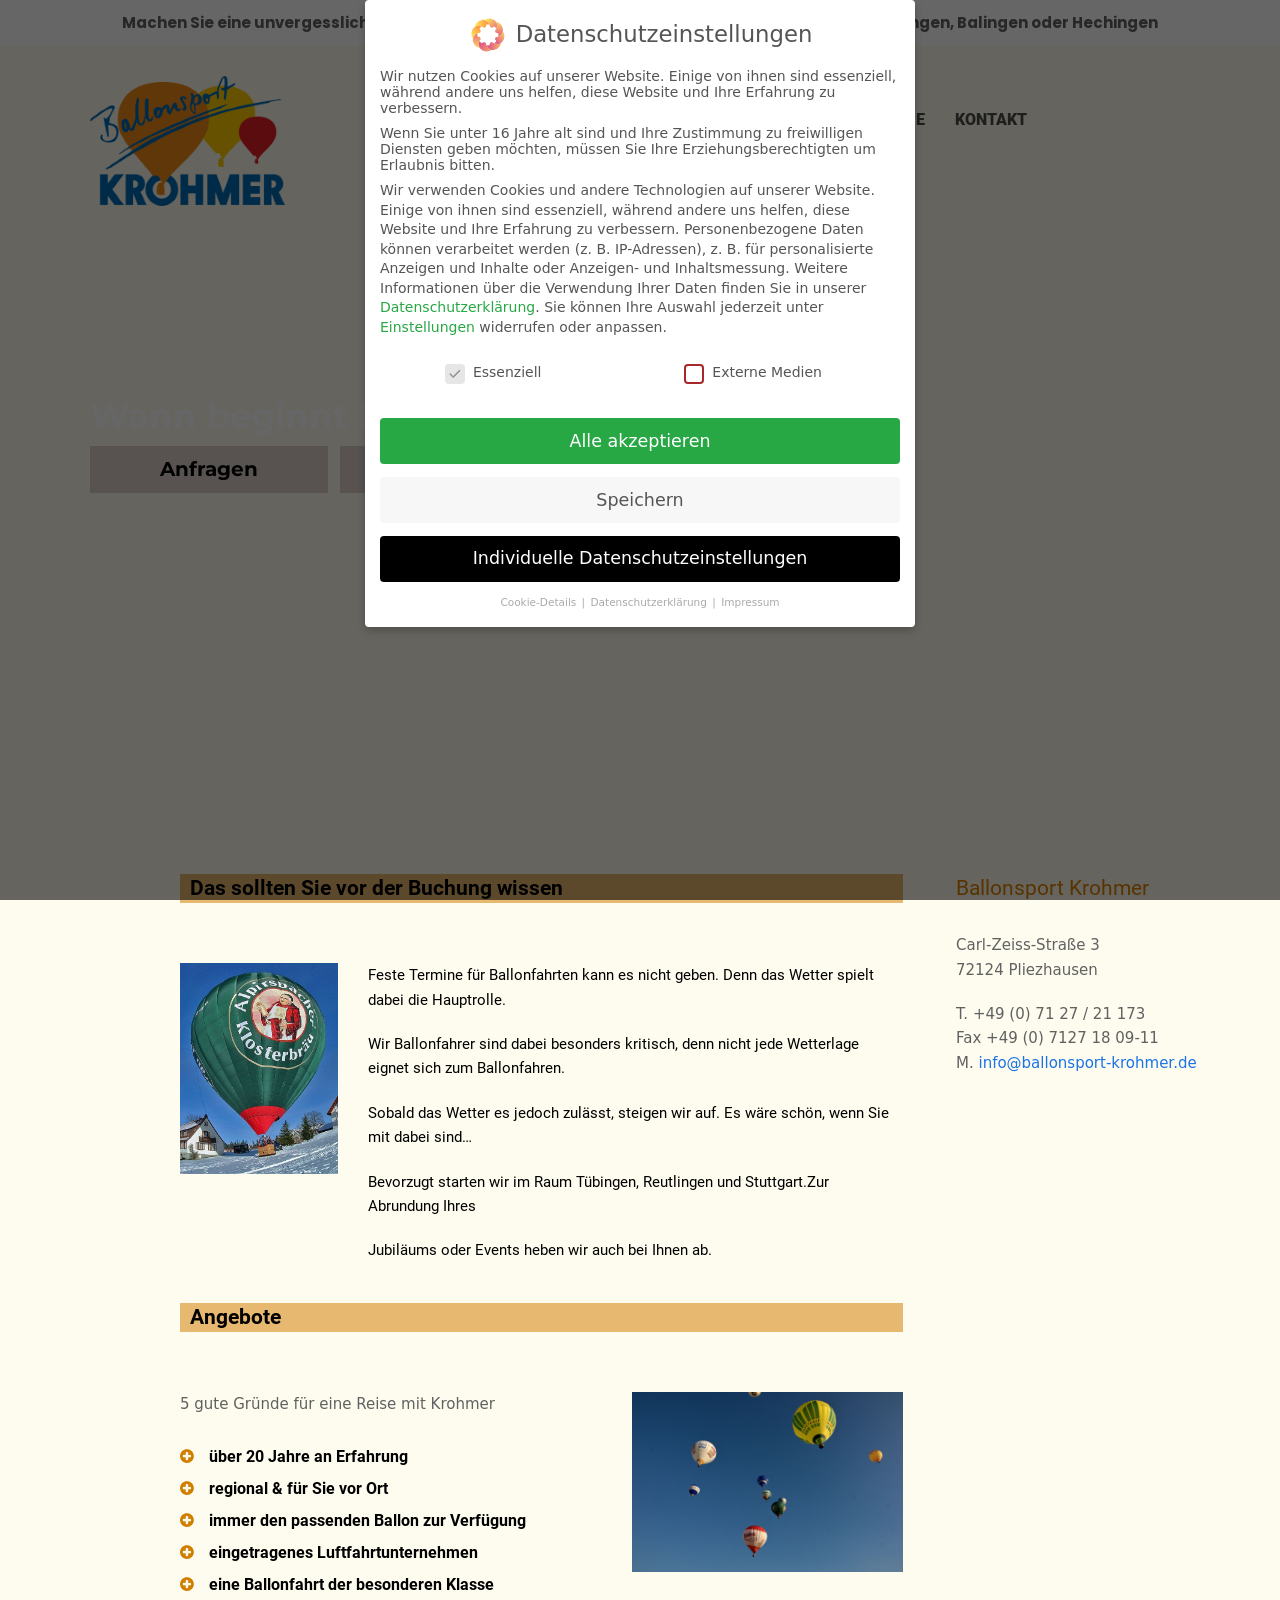
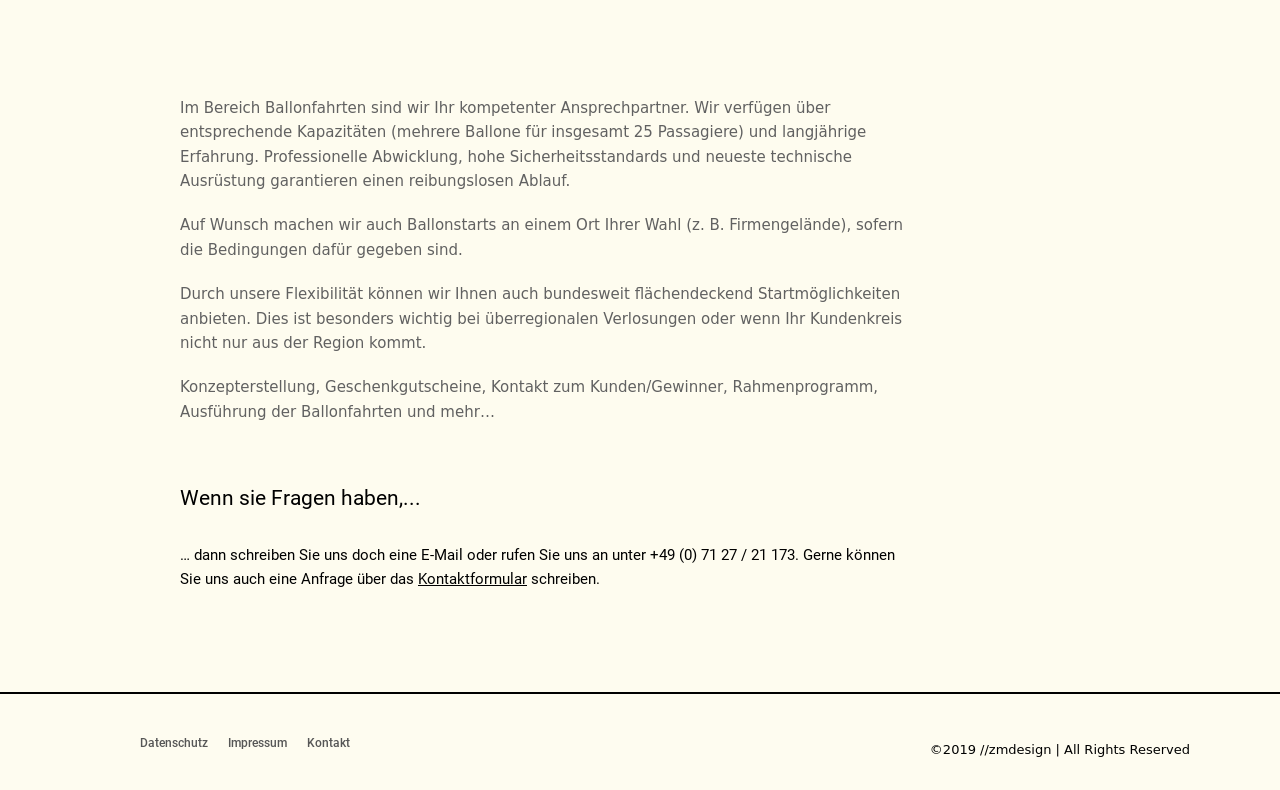
<file: mirror/www.ballonsport-krohmer.de/ballonfahren.html>
<!doctype html>
<html lang="de" itemscope itemtype="https://schema.org/WebPage" class="wpex-color-scheme-default">
<head>
<meta charset="UTF-8">
<link rel="profile" href="https://gmpg.org/xfn/11">
<title>BALLONFAHREN &#8211; BALLONSPORT KROHMER</title>
<meta name='robots' content='max-image-preview:large' />
<meta name="generator" content="Total WordPress Theme v5.5.2">
<meta name="viewport" content="width=device-width, initial-scale=1">
<link rel='dns-prefetch' href='index.html' />

<link rel="alternate" type="application/rss+xml" title="BALLONSPORT KROHMER &raquo; Feed" href="feed" />
<link rel='stylesheet' id='js_composer_front-css' href='wp-content/plugins/js_composer/assets/css/js_composer.min.css@ver=6.9.0.css' media='all' />
<link rel='stylesheet' id='classic-theme-styles-css' href='wp-includes/css/classic-themes.min.css@ver=1.css' media='all' />
<link rel='stylesheet' id='cpsh-shortcodes-css' href='wp-content/plugins/column-shortcodes/assets/css/shortcodes.css@ver=1.0.1.css' media='all' />
<link rel='stylesheet' id='contact-form-7-css' href='wp-content/plugins/contact-form-7/includes/css/styles.css@ver=5.7.4.css' media='all' />
<link rel='stylesheet' id='wpex-contact-form-7-css' href='wp-content/themes/Total/assets/css/wpex-contact-form-7.css@ver=5.5.2.css' media='all' />
<link rel='stylesheet' id='wpex-google-font-poppins-css' href='wp-content/uploads/omgf/wpex-google-font-poppins/wpex-google-font-poppins.css@ver=1668679867.css' media='all' />
<link rel='stylesheet' id='wpex-google-font-roboto-css' href='wp-content/uploads/omgf/wpex-google-font-roboto/wpex-google-font-roboto.css@ver=1668679867.css' media='all' />
<link rel='stylesheet' id='wpex-style-css' href='wp-content/themes/Total/style.css@ver=5.5.2.css' media='all' />
<link rel='stylesheet' id='wpex-mobile-menu-breakpoint-max-css' href='wp-content/themes/Total/assets/css/wpex-mobile-menu-breakpoint-max.css@ver=5.5.2.css' media='only screen and (max-width:959px)' />
<link rel='stylesheet' id='wpex-mobile-menu-breakpoint-min-css' href='wp-content/themes/Total/assets/css/wpex-mobile-menu-breakpoint-min.css@ver=5.5.2.css' media='only screen and (min-width:960px)' />
<link rel='stylesheet' id='wpex-wpbakery-css' href='wp-content/themes/Total/assets/css/wpex-wpbakery.css@ver=5.5.2.css' media='all' />
<link rel='stylesheet' id='ticons-css' href='wp-content/themes/Total/assets/lib/ticons/css/ticons.min.css@ver=5.5.2.css' media='all' />
<link rel='stylesheet' id='vcex-shortcodes-css' href='wp-content/themes/Total/assets/css/vcex-shortcodes.css@ver=5.5.2.css' media='all' />
<link rel='stylesheet' id='borlabs-cookie-css' href='wp-content/cache/borlabs-cookie/borlabs-cookie_1_de.css@ver=2.2.67-8.css' media='all' />
<script src='wp-includes/js/jquery/jquery.min.js@ver=3.6.1' id='jquery-core-js'></script>
<script src='wp-includes/js/jquery/jquery-migrate.min.js@ver=3.3.2' id='jquery-migrate-js'></script>
<script src='wp-content/plugins/revslider/public/assets/js/rbtools.min.js@ver=6.5.18' async id='tp-tools-js'></script>
<script src='wp-content/plugins/revslider/public/assets/js/rs6.min.js@ver=6.5.31' async id='revmin-js'></script>
<link rel="https://api.w.org/" href="wp-json/index.html" /><link rel="alternate" type="application/json" href="wp-json/wp/v2/pages/12" /><link rel="EditURI" type="application/rsd+xml" title="RSD" href="xmlrpc.php@rsd" />
<link rel="canonical" href="ballonfahren.html" />
<link rel="alternate" type="application/json+oembed" href="wp-json/oembed/1.0/embed@url=https%253A%252F%252Fwww.ballonsport-krohmer.de%252Fballonfahren" />
<link rel="alternate" type="text/xml+oembed" href="wp-json/oembed/1.0/embed@url=https%253A%252F%252Fwww.ballonsport-krohmer.de%252Fballonfahren&amp;format=xml" />
<link rel="preload" href="wp-content/themes/Total/assets/lib/ticons/fonts/ticons.woff2" type="font/woff2" as="font" crossorigin><noscript><style>body:not(.content-full-screen) .wpex-vc-row-stretched[data-vc-full-width-init="false"]{visibility:visible;}</style></noscript><script>function setREVStartSize(e){
			//window.requestAnimationFrame(function() {
				window.RSIW = window.RSIW===undefined ? window.innerWidth : window.RSIW;
				window.RSIH = window.RSIH===undefined ? window.innerHeight : window.RSIH;
				try {
					var pw = document.getElementById(e.c).parentNode.offsetWidth,
						newh;
					pw = pw===0 || isNaN(pw) || (e.l=="fullwidth" || e.layout=="fullwidth") ? window.RSIW : pw;
					e.tabw = e.tabw===undefined ? 0 : parseInt(e.tabw);
					e.thumbw = e.thumbw===undefined ? 0 : parseInt(e.thumbw);
					e.tabh = e.tabh===undefined ? 0 : parseInt(e.tabh);
					e.thumbh = e.thumbh===undefined ? 0 : parseInt(e.thumbh);
					e.tabhide = e.tabhide===undefined ? 0 : parseInt(e.tabhide);
					e.thumbhide = e.thumbhide===undefined ? 0 : parseInt(e.thumbhide);
					e.mh = e.mh===undefined || e.mh=="" || e.mh==="auto" ? 0 : parseInt(e.mh,0);
					if(e.layout==="fullscreen" || e.l==="fullscreen")
						newh = Math.max(e.mh,window.RSIH);
					else{
						e.gw = Array.isArray(e.gw) ? e.gw : [e.gw];
						for (var i in e.rl) if (e.gw[i]===undefined || e.gw[i]===0) e.gw[i] = e.gw[i-1];
						e.gh = e.el===undefined || e.el==="" || (Array.isArray(e.el) && e.el.length==0)? e.gh : e.el;
						e.gh = Array.isArray(e.gh) ? e.gh : [e.gh];
						for (var i in e.rl) if (e.gh[i]===undefined || e.gh[i]===0) e.gh[i] = e.gh[i-1];
											
						var nl = new Array(e.rl.length),
							ix = 0,
							sl;
						e.tabw = e.tabhide>=pw ? 0 : e.tabw;
						e.thumbw = e.thumbhide>=pw ? 0 : e.thumbw;
						e.tabh = e.tabhide>=pw ? 0 : e.tabh;
						e.thumbh = e.thumbhide>=pw ? 0 : e.thumbh;
						for (var i in e.rl) nl[i] = e.rl[i]<window.RSIW ? 0 : e.rl[i];
						sl = nl[0];
						for (var i in nl) if (sl>nl[i] && nl[i]>0) { sl = nl[i]; ix=i;}
						var m = pw>(e.gw[ix]+e.tabw+e.thumbw) ? 1 : (pw-(e.tabw+e.thumbw)) / (e.gw[ix]);
						newh =  (e.gh[ix] * m) + (e.tabh + e.thumbh);
					}
					var el = document.getElementById(e.c);
					if (el!==null && el) el.style.height = newh+"px";
					el = document.getElementById(e.c+"_wrapper");
					if (el!==null && el) {
						el.style.height = newh+"px";
						el.style.display = "block";
					}
				} catch(e){
					console.log("Failure at Presize of Slider:" + e)
				}
			//});
		  };</script>
		<style id="wp-custom-css">
			#footer-bottom-menu li{float:left;margin-left:50px}#copyright{float:right;font-size:12px;padding-top:5px}#footer-bottom{border-top:2px solid #000}.vcex-heading{max-width:unset}.custom-title{position:absolute;padding:10px 15px;width:780px;left:-260px;background:-moz-linear-gradient(0deg,rgba(231,184,111,0.7) 0,rgba(231,184,111,0.85) 50%,rgba(231,184,111,1) 100%);background:-webkit-gradient(linear,left top,right top,color-stop(0%,rgba(231,184,111,0.7)),color-stop(50%,rgba(231,184,111,0.85)),color-stop(100%,rgba(231,184,111,1)));background:-webkit-linear-gradient(0deg,rgba(231,184,111,0.7) 0,rgba(231,184,111,0.85) 50%,rgba(231,184,111,1) 100%);background:-o-linear-gradient(0deg,rgba(231,184,111,0.7) 0,rgba(231,184,111,0.85) 50%,rgba(231,184,111,1) 100%);background:-ms-linear-gradient(0deg,rgba(231,184,111,0.7) 0,rgba(231,184,111,0.85) 50%,rgba(231,184,111,1) 100%);background:linear-gradient(90deg,rgba(231,184,111,0.7) 0,rgba(231,184,111,0.85) 50%,rgba(231,184,111,1) 100%);filter:progid:DXImageTransform.Microsoft.gradient( startColorstr='#e7b86f',endColorstr='#e7b86f',GradientType=1 )}.button-x{background:linear-gradient(to right,gold,darkorange);color:white;text-align:center;line-height:var(--height);font-size:calc(var(--height) / 2.5);font-family:sans-serif;border:1px solid darkgoldenrod;transform:perspective(500px) rotateY(-15deg);text-shadow:6px 3px 2px rgba(0,0,0,0.2);box-shadow:2px 0 0 5px rgba(0,0,0,0.2);transition:0.5s;position:relative;overflow:hidden}.button-x:hover{transform:perspective(500px) rotateY(15deg);text-shadow:-6px 3px 2px rgba(0,0,0,0.2);box-shadow:-2px 0 0 5px rgba(0,0,0,0.2)}.button-x::before{content:'';position:absolute;width:100%;height:100%;background:linear-gradient(to right,transparent,white,transparent);left:-100%;transition:0.5s}.button-x:hover::before{left:100%}@keyframes shadow-pulse{0%{box-shadow:0 0 0 0px rgba(0,0,0,0.2)}100%{box-shadow:0 0 0 35px rgba(0,0,0,0)}}@keyframes shadow-pulse-big{0%{box-shadow:0 0 0 0px rgba(0,0,0,0.1)}100%{box-shadow:0 0 0 70px rgba(0,0,0,0)}}.btn-1{float:left;font:16px/30px 'Barlow Semi Condensed',sans-serif;text-align:center;animation:shadow-pulse 1s infinite}/* .header-one #site-logo{display:none}*/.contact-form-last-col{padding-top:10px !important}input[type="text"],input[type="email"]{border-left:2px solid #e7b86f}label{color:#fff;font-size:15px}.wpcf7-list-item-label{color:#fff;font-size:14px}.contact-form-last-col{padding:30px;padding-top:40px}.contact-form-box{padding:20px}.contact-form-last-col a{text-decoration:underline;color:#fff}input[type="date"],input[type="time"],input[type="datetime-local"],input[type="week"],input[type="month"],input[type="text"],input[type="email"],input[type="url"],input[type="password"],input[type="search"],input[type="tel"],input[type="number"],textarea{width:95%}.wpcf7-form textarea{margin-top:3px;height:194px}input[type="submit"]{background:#e7b86f;color:#fff;width:100% !important;text-transform:uppercase;font-size:14px;text-align:left}input[type="submit"]:hover{background:#656565}.vc_col-sm-10,.vc_row,#site-header-inner{position:static}.justify{text-align:justify}#footer-bottom{background:#fefcf0;color:#000000;z-index:9999;/*position:fixed;*/bottom:0;left:0;right:0}#footer-bottom-inner{padding-top:10px;padding-bottom:10px}#site-header.overlay-header.dyn-styles #site-navigation-wrap.navbar-style-four{background:rgba(0,0,0,0);border:0}/* #site-logo img{display:none}*/#site-navigation.container{padding:15px 0;top:2px}.navbar-style-one .dropdown-menu>li>a>span.link-inner{font-size:16px}.navbar-style-one{position:relative;top:50%;margin-top:20px;height:50px;right:0;left:10%}#top-bar{padding:2px 0}body.wpex-mobile-toggle-menu-icon_buttons #mobile-menu{height:30px;line-height:30px;position:absolute;right:30px;top:15%;margin-top:-15px}@media screen and (max-width:991px){.custom-title{position:relative;padding:10px 15px;width:100%;left:0}}@media only screen and (max-width:767px){#footer-bottom #footer-bottom-menu ul li{display:block}}		</style>
		<style type="text/css" data-type="vc_shortcodes-custom-css">.vc_custom_1553271713044{padding-top: 60px !important;padding-bottom: 60px !important;background-color: #fefcef !important;}.vc_custom_1563409447358{padding-left: 10% !important;}.vc_custom_1557942509045{padding-left: 10px !important;background-color: #e7b86f !important;}.vc_custom_1557942533222{padding-left: 10px !important;background-color: #e7b86f !important;}</style><noscript><style> .wpb_animate_when_almost_visible { opacity: 1; }</style></noscript><style data-type="wpex-css" id="wpex-css">/*TYPOGRAPHY*/#top-bar-content{font-family:"Poppins",sans-serif;font-weight:700;font-size:15px}.main-navigation-ul .link-inner{font-family:"Roboto",sans-serif;font-weight:800}#copyright{font-size:13px}#footer-bottom-menu{font-family:"Roboto",sans-serif;font-weight:500}/*CUSTOMIZER STYLING*/body,.boxed-main-layout,.footer-has-reveal #main{background-color:#fefcef}:root,.boxed-main-layout.wpex-responsive #wrap{--wpex-container-width:1100px}#top-bar-wrap{background-color:#ffffff}.wpex-top-bar-sticky{background-color:#ffffff}#top-bar{padding-top:11px;padding-bottom:11px}#footer-bottom{background-color:#fefcf0;color:#000000;--wpex-text-2:#000000;--wpex-link-color:#565656;--wpex-hover-link-color:#565656;--wpex-hover-link-color:#000000}:root{--wpex-vc-column-inner-margin-bottom:40px}</style></head>

<body data-rsssl=1 class="page-template page-template-templates page-template-no-sidebar page-template-templatesno-sidebar-php page page-id-12 wp-custom-logo wp-embed-responsive wpex-theme wpex-responsive full-width-main-layout has-composer wpex-live-site site-full-width content-full-width has-topbar sidebar-widget-icons has-overlay-header page-header-disabled wpex-mobile-toggle-menu-icon_buttons has-mobile-menu wpex-no-js wpb-js-composer js-comp-ver-6.9.0 vc_responsive">

	
	
	
<a href="ballonfahren.html#content" class="skip-to-content">skip to Main Content</a><span data-ls_id="#site_top"></span>
	<div id="outer-wrap" class="wpex-overflow-hidden">

		
		<div id="wrap" class="wpex-clr">

			

	
		<div id="top-bar-wrap" class="wpex-top-bar-sticky wpex-z-99 wpex-surface-1 wpex-text-sm textcenter">

			<div id="top-bar" class="container wpex-relative wpex-py-15 wpex-text-center">
	<div id="top-bar-content" class="has-content top-bar-centered wpex-clr">Machen Sie eine unvergessliche Ballonfahrt über die Schwäbische Alb, Stuttgart, Reutlingen, Tübingen, Balingen oder Hechingen</div>

</div>

		</div>

	

<div id="overlay-header-wrap" class="wpex-clr">

	<header id="site-header" class="header-one wpex-dropdown-style-black overlay-header dark-style dyn-styles wpex-relative wpex-clr" itemscope="itemscope" itemtype="https://schema.org/WPHeader">

		
		<div id="site-header-inner" class="header-one-inner header-padding container wpex-relative wpex-h-100 wpex-py-30 wpex-clr">
<div id="site-logo" class="site-branding header-one-logo logo-padding wpex-table">
	<div id="site-logo-inner" class="wpex-table-cell wpex-align-middle wpex-clr"><a id="site-logo-link" href="index.html" rel="home" class="main-logo"><img src="wp-content/uploads/2019/04/Logo-Ballonsport-130.png" alt="BALLONSPORT KROHMER" class="logo-img" data-no-retina data-skip-lazy fetchpriority="high"></a></div>

</div>
	
	<div id="site-navigation-wrap" class="navbar-style-one navbar-fixed-height navbar-fixed-line-height wpex-dropdowns-caret wpex-stretch-megamenus hide-at-mm-breakpoint wpex-clr">

		<nav id="site-navigation" class="navigation main-navigation main-navigation-one wpex-clr" itemscope="itemscope" itemtype="https://schema.org/SiteNavigationElement" aria-label="Main menu">

			
				<ul id="menu-main-menu" class="main-navigation-ul dropdown-menu sf-menu"><li id="menu-item-32" class="menu-item menu-item-type-post_type menu-item-object-page current-menu-item page_item page-item-12 current_page_item menu-item-32"><a href="ballonfahren.html" aria-current="page" data-ps2id-api="true"><span class="link-inner">BALLONFAHREN</span></a></li>
<li id="menu-item-31" class="menu-item menu-item-type-post_type menu-item-object-page menu-item-31"><a href="unsere-ballone.html" data-ps2id-api="true"><span class="link-inner">UNSERE BALLONE</span></a></li>
<li id="menu-item-29" class="menu-item menu-item-type-post_type menu-item-object-page menu-item-29"><a href="preise.html" data-ps2id-api="true"><span class="link-inner">PREISE</span></a></li>
<li id="menu-item-27" class="menu-item menu-item-type-post_type menu-item-object-page menu-item-27"><a href="bildergalerie.html" data-ps2id-api="true"><span class="link-inner">BILDERGALERIE</span></a></li>
<li id="menu-item-26" class="menu-item menu-item-type-post_type menu-item-object-page menu-item-26"><a href="kontakt.html" data-ps2id-api="true"><span class="link-inner">KONTAKT</span></a></li>
</ul>
			
		</nav>

	</div>

	

<div id="mobile-menu" class="wpex-mobile-menu-toggle show-at-mm-breakpoint wpex-flex wpex-items-center wpex-absolute wpex-top-50 -wpex-translate-y-50 wpex-right-0">
	<div class="wpex-inline-flex wpex-items-center">
						<a href="ballonfahren.html#" class="mobile-menu-toggle" role="button" aria-label="Toggle mobile menu" aria-expanded="false"><span class="mobile-menu-toggle__icon wpex-flex"><span class="wpex-hamburger-icon wpex-hamburger-icon--inactive wpex-hamburger-icon--animate" aria-hidden="true"><span></span></span></span></a>			</div>
</div></div>

		
	</header>



			
			<main id="main" class="site-main wpex-clr">

				
	<div id="content-wrap" class="container wpex-clr">

		
		<div id="primary" class="content-area wpex-clr">

			
			<div id="content" class="site-content wpex-clr">

				
				
					
						
<article id="single-blocks" class="single-page-article wpex-clr">
<div class="single-page-content single-content entry wpex-clr"><div class="vc_row wpb_row vc_row-fluid no-bottom-margins wpex-vc-full-width-row wpex-vc-full-width-row--centered" style="background-position:center center !important;"><div class="wpb_column vc_column_container vc_col-sm-12"><div class="vc_column-inner"><div class="wpb_wrapper">
			<!-- START BALLONFAHREN REVOLUTION SLIDER 6.5.31 --><p class="rs-p-wp-fix"></p>
			<rs-module-wrap id="rev_slider_2_1_wrapper" data-source="gallery" style="visibility:hidden;background:transparent;padding:0;margin:0px auto;margin-top:0;margin-bottom:0;">
				<rs-module id="rev_slider_2_1" style="" data-version="6.5.31">
					<rs-slides>
						<rs-slide style="position: absolute;" data-key="rs-2" data-title="Slide" data-anim="adpr:false;">
							<img src="wp-content/plugins/revslider/public/assets/assets/dummy.png" alt="" title="BALLONFAHREN" class="rev-slidebg tp-rs-img rs-lazyload" data-lazyload="//www.ballonsport-krohmer.de/wp-content/uploads/2019/04/Ballon_Hechingen_Schlatt.jpg" data-no-retina>
<!--
							--><rs-layer
								id="slider-2-slide-2-layer-1" 
								data-type="text"
								data-rsp_ch="on"
								data-xy="x:l,l,l,c;yo:350px;"
								data-text="s:34,34,34,20;l:40;fw:700;a:inherit;"
								data-frame_0="tp:600;"
								data-frame_1="tp:600;st:0;"
								data-frame_999="o:0;tp:600;st:w;sR:8700;"
								style="z-index:5;font-family:'Montserrat';"
							>Wann beginnt Ihre Reise? 
							</rs-layer><!--

							--><a
								id="slider-2-slide-2-layer-3" 
								class="rs-layer rev-btn"
								href="kontakt.html" target="_self"
								data-type="button"
								data-color="#000000"
								data-xy="x:l,l,l,c;yo:400px,400px,400px,450px;"
								data-text="s:20,20,20,16;l:17;fw:700;a:inherit;"
								data-rsp_bd="off"
								data-padding="t:15;r:70;b:15;l:70;"
								data-frame_0="tp:600;"
								data-frame_1="tp:600;st:0;"
								data-frame_999="o:0;tp:600;st:w;sR:8700;"
								data-frame_hover="c:#000;bgc:#d3c0c0;boc:#948d87;bor:0px,0px,0px,0px;bos:solid;oX:50;oY:50;sp:0;e:none;"
								style="z-index:6;background-color:rgba(211,192,192,0.75);font-family:'Montserrat';cursor:pointer;outline:none;box-shadow:none;box-sizing:border-box;-moz-box-sizing:border-box;-webkit-box-sizing:border-box;"
							>Anfragen 
							</a><!--

							--><a
								id="slider-2-slide-2-layer-7" 
								class="rs-layer rs-svg"
								href="ballonfahren.html#section-two" target="_self"
								data-type="svg"
								data-rsp_ch="on"
								data-xy="x:c;y:b;yo:60px;"
								data-text="fw:100;a:inherit;"
								data-dim="w:48px;h:48px;"
								data-svg_src="//www.ballonsport-krohmer.de/wp-content/plugins/revslider/public/assets/assets/svg/navigation/ic_arrow_downward_24px.svg"
								data-frame_0="tp:600;"
								data-frame_1="tp:600;st:0;"
								data-frame_999="o:0;tp:600;st:w;sR:8700;"
								style="z-index:7;font-family:'';"
							> 
							</a><!--

							--><a
								id="slider-2-slide-2-layer-8" 
								class="rs-layer rev-btn"
								href="haufig-gestellte-fragen.html" target="_self"
								data-type="button"
								data-color="#000000"
								data-xy="x:l,l,l,c;xo:250px,250px,250px,0;yo:400px,400px,400px,450px;"
								data-text="s:20,20,20,16;l:17;fw:700;a:inherit;"
								data-rsp_bd="off"
								data-padding="t:15;r:70;b:15;l:70;"
								data-frame_0="tp:600;"
								data-frame_1="tp:600;st:0;"
								data-frame_999="o:0;tp:600;st:w;sR:8700;"
								data-frame_hover="c:#000;bgc:#d3c0c0;boc:#948d87;bor:0px,0px,0px,0px;bos:solid;oX:50;oY:50;sp:0;e:none;"
								style="z-index:8;background-color:rgba(211,192,192,0.75);font-family:'Montserrat';cursor:pointer;outline:none;box-shadow:none;box-sizing:border-box;-moz-box-sizing:border-box;-webkit-box-sizing:border-box;"
							>Häufig gestellte Fragen  
							</a><!--
-->						</rs-slide>
					</rs-slides>
				</rs-module>
				<script>
					setREVStartSize({c: 'rev_slider_2_1',rl:[1240,1240,1240,480],el:[],gw:[1100,1100,1100,480],gh:[768,768,768,720],type:'standard',justify:'',layout:'fullwidth',mh:"0"});if (window.RS_MODULES!==undefined && window.RS_MODULES.modules!==undefined && window.RS_MODULES.modules["revslider21"]!==undefined) {window.RS_MODULES.modules["revslider21"].once = false;window.revapi2 = undefined;if (window.RS_MODULES.checkMinimal!==undefined) window.RS_MODULES.checkMinimal()}
				</script>
			</rs-module-wrap>
			<!-- END REVOLUTION SLIDER -->
</div></div></div></div><div id="section-two" class="vc_row wpb_row vc_row-fluid vc_custom_1553271713044 wpex-vc_row-has-fill wpex-vc-reset-negative-margin wpex-vc-full-width-row wpex-vc-full-width-row--centered" data-ls_id="#section-two"><div class="wpb_column vc_column_container vc_col-sm-8"><div class="vc_column-inner"><div class="wpb_wrapper"><div class="vcex-heading vcex-module wpex-text-2xl wpex-font-normal wpex-m-auto wpex-max-w-100 vcex-heading-plain wpex-block vc_custom_1557942509045" data-wpex-hover="{&quot;color&quot;:&quot;#000000&quot;}" style="color:#000000;font-family:&#039;Roboto&#039;,sans-serif;font-weight:600;"><span class="vcex-heading-inner wpex-inline-block wpex-clr">Das sollten Sie vor der Buchung wissen</span></div><div class="vcex-spacing wpex-w-100 wpex-clear" style="height:60px;"></div><div class="vc_row wpb_row vc_inner vc_row-fluid"><div class="wpb_column vc_column_container vc_col-sm-3"><div class="vc_column-inner"><div class="wpb_wrapper">
	<div  class="wpb_single_image wpb_content_element vc_align_">
		
		<figure class="wpb_wrapper vc_figure">
			<div class="vc_single_image-wrapper   vc_box_border_grey"><img width="525" height="700" src="wp-content/uploads/2019/03/xDtOJBRC.jpeg" class="vc_single_image-img attachment-full" alt="" decoding="async" loading="lazy" title="xDtOJBRC" srcset="wp-content/uploads/2019/03/xDtOJBRC.jpeg 525w, wp-content/uploads/2019/03/xDtOJBRC-225x300.jpeg 225w" sizes="(max-width: 525px) 100vw, 525px" /></div>
		</figure>
	</div>
</div></div></div><div class="wpb_column vc_column_container vc_col-sm-9"><div class="vc_column-inner"><div class="wpb_wrapper">
	<div style="color:#000000;font-family:'Roboto',sans-serif;font-size:15px;" class="wpb_text_column has-custom-color wpex-child-inherit-color wpb_content_element " >
		<div class="wpb_wrapper">
			<p>Feste Termine für Ballonfahrten kann es nicht geben. Denn das Wetter spielt dabei die Hauptrolle.</p>
<p>Wir Ballonfahrer sind dabei besonders kritisch, denn nicht jede Wetterlage eignet sich zum Ballonfahren.</p>
<p>Sobald das Wetter es jedoch zulässt, steigen wir auf. Es wäre schön, wenn Sie mit dabei sind…</p>
<p>Bevorzugt starten wir im Raum Tübingen, Reutlingen und Stuttgart.Zur Abrundung Ihres</p>
<p>Jubiläums oder Events heben wir auch bei Ihnen ab.</p>

		</div>
	</div>
</div></div></div></div><div class="vcex-heading vcex-module wpex-text-2xl wpex-font-normal wpex-m-auto wpex-max-w-100 vcex-heading-plain wpex-block vc_custom_1557942533222" data-wpex-hover="{&quot;color&quot;:&quot;#000000&quot;}" style="color:#000000;font-family:&#039;Roboto&#039;,sans-serif;font-weight:600;"><span class="vcex-heading-inner wpex-inline-block wpex-clr">Angebote</span></div><div class="vcex-spacing wpex-w-100 wpex-clear" style="height:60px;"></div><div class="vc_row wpb_row vc_inner vc_row-fluid"><div class="wpb_column vc_column_container vc_col-sm-3/5"><div class="vc_column-inner"><div class="wpb_wrapper">
	<div style="font-size:15px;" class="wpb_text_column wpb_content_element " >
		<div class="wpb_wrapper">
			<p>5 gute Gründe für eine Reise mit Krohmer</p>

		</div>
	</div>
<div class="vcex-spacing wpex-w-100 wpex-clear"></div><div class="vcex-heading vcex-module wpex-text-2xl wpex-font-normal wpex-m-auto wpex-max-w-100 vcex-heading-plain wpex-block" data-wpex-hover="{&quot;color&quot;:&quot;#000000&quot;}" style="color:#000000;font-family:&#039;Roboto&#039;,sans-serif;font-size:16px;font-weight:600;"><span class="vcex-heading-inner wpex-inline-block wpex-clr"><span class="vcex-icon-wrap wpex-mr-15" style="color:#d07f00;"><span class="ticon ticon-plus-circle" aria-hidden="true"></span></span>über 20 Jahre an Erfahrung</span></div><div class="vcex-spacing wpex-w-100 wpex-clear" style="height:10px;"></div><div class="vcex-heading vcex-module wpex-text-2xl wpex-font-normal wpex-m-auto wpex-max-w-100 vcex-heading-plain wpex-block" data-wpex-hover="{&quot;color&quot;:&quot;#000000&quot;}" style="color:#000000;font-family:&#039;Roboto&#039;,sans-serif;font-size:16px;font-weight:600;"><span class="vcex-heading-inner wpex-inline-block wpex-clr"><span class="vcex-icon-wrap wpex-mr-15" style="color:#d07f00;"><span class="ticon ticon-plus-circle" aria-hidden="true"></span></span>regional &amp; für Sie vor Ort</span></div><div class="vcex-spacing wpex-w-100 wpex-clear" style="height:10px;"></div><div class="vcex-heading vcex-module wpex-text-2xl wpex-font-normal wpex-m-auto wpex-max-w-100 vcex-heading-plain wpex-block" data-wpex-hover="{&quot;color&quot;:&quot;#000000&quot;}" style="color:#000000;font-family:&#039;Roboto&#039;,sans-serif;font-size:16px;font-weight:600;"><span class="vcex-heading-inner wpex-inline-block wpex-clr"><span class="vcex-icon-wrap wpex-mr-15" style="color:#d07f00;"><span class="ticon ticon-plus-circle" aria-hidden="true"></span></span>immer den passenden Ballon zur Verfügung</span></div><div class="vcex-spacing wpex-w-100 wpex-clear" style="height:10px;"></div><div class="vcex-heading vcex-module wpex-text-2xl wpex-font-normal wpex-m-auto wpex-max-w-100 vcex-heading-plain wpex-block" data-wpex-hover="{&quot;color&quot;:&quot;#000000&quot;}" style="color:#000000;font-family:&#039;Roboto&#039;,sans-serif;font-size:16px;font-weight:600;"><span class="vcex-heading-inner wpex-inline-block wpex-clr"><span class="vcex-icon-wrap wpex-mr-15" style="color:#d07f00;"><span class="ticon ticon-plus-circle" aria-hidden="true"></span></span>eingetragenes Luftfahrtunternehmen</span></div><div class="vcex-spacing wpex-w-100 wpex-clear" style="height:10px;"></div><div class="vcex-heading vcex-module wpex-text-2xl wpex-font-normal wpex-m-auto wpex-max-w-100 vcex-heading-plain wpex-block" data-wpex-hover="{&quot;color&quot;:&quot;#000000&quot;}" style="color:#000000;font-family:&#039;Roboto&#039;,sans-serif;font-size:16px;font-weight:600;"><span class="vcex-heading-inner wpex-inline-block wpex-clr"><span class="vcex-icon-wrap wpex-mr-15" style="color:#d07f00;"><span class="ticon ticon-plus-circle" aria-hidden="true"></span></span>eine Ballonfahrt der besonderen Klasse</span></div></div></div></div><div class="wpb_column vc_column_container vc_col-sm-2/5"><div class="vc_column-inner"><div class="wpb_wrapper">
	<div  class="wpb_single_image wpb_content_element vc_align_">
		
		<figure class="wpb_wrapper vc_figure">
			<div class="vc_single_image-wrapper   vc_box_border_grey"><img width="1200" height="800" src="wp-content/uploads/2019/04/BEST_2.jpg" class="vc_single_image-img attachment-full" alt="" decoding="async" loading="lazy" title="BEST_2" srcset="wp-content/uploads/2019/04/BEST_2.jpg 1200w, wp-content/uploads/2019/04/BEST_2-300x200.jpg 300w, wp-content/uploads/2019/04/BEST_2-768x512.jpg 768w, wp-content/uploads/2019/04/BEST_2-1024x683.jpg 1024w" sizes="(max-width: 1200px) 100vw, 1200px" /></div>
		</figure>
	</div>
</div></div></div></div><div class="vcex-spacing wpex-w-100 wpex-clear" style="height:60px;"></div>
	<div style="font-size:15px;" class="wpb_text_column wpb_content_element " >
		<div class="wpb_wrapper">
			<p>Im Bereich Ballonfahrten sind wir Ihr kompetenter Ansprechpartner. Wir verfügen über entsprechende Kapazitäten (mehrere Ballone für insgesamt 25 Passagiere) und langjährige Erfahrung. Professionelle Abwicklung, hohe Sicherheitsstandards und neueste technische Ausrüstung garantieren einen reibungslosen Ablauf.</p>
<p>Auf Wunsch machen wir auch Ballonstarts an einem Ort Ihrer Wahl (z. B. Firmengelände), sofern die Bedingungen dafür gegeben sind.</p>
<p>Durch unsere Flexibilität können wir Ihnen auch bundesweit flächendeckend Startmöglichkeiten anbieten. Dies ist besonders wichtig bei überregionalen Verlosungen oder wenn Ihr Kundenkreis nicht nur aus der Region kommt.</p>
<p>Konzepterstellung, Geschenkgutscheine, Kontakt zum Kunden/Gewinner, Rahmenprogramm, Ausführung der Ballonfahrten und mehr…</p>

		</div>
	</div>
<div class="vcex-spacing wpex-w-100 wpex-clear" style="height:60px;"></div><div class="vcex-heading vcex-module wpex-text-2xl wpex-font-normal wpex-m-auto wpex-max-w-100 vcex-heading-plain wpex-block" data-wpex-hover="{&quot;color&quot;:&quot;#000000&quot;}" style="color:#000000;font-family:&#039;Roboto&#039;,sans-serif;"><span class="vcex-heading-inner wpex-inline-block wpex-clr">Wenn sie Fragen haben,...</span></div><div class="vcex-spacing wpex-w-100 wpex-clear"></div>
	<div style="color:#000000;font-family:'Roboto',sans-serif;font-size:15px;" class="wpb_text_column has-custom-color wpex-child-inherit-color wpb_content_element " >
		<div class="wpb_wrapper">
			<p>… dann schreiben Sie uns doch eine E-Mail oder rufen Sie uns an unter +49 (0) 71 27 / 21 173. Gerne können Sie uns auch eine Anfrage über das <a href="kontakt.html"><u>Kontaktformular</u></a> schreiben.</p>

		</div>
	</div>
</div></div></div><div class="wpb_column fixed-sidebar vc_column_container vc_col-sm-4"><div class="vc_column-inner vc_custom_1563409447358"><div class="wpb_wrapper"><div class="vcex-heading vcex-module wpex-text-2xl wpex-font-normal wpex-m-auto wpex-max-w-100 vcex-heading-plain wpex-block" style="color:#de8100;font-family:&#039;Roboto&#039;,sans-serif;"><span class="vcex-heading-inner wpex-inline-block wpex-clr">Ballonsport Krohmer</span></div><div class="vcex-spacing wpex-w-100 wpex-clear"></div>
	<div style="font-size:15px;" class="wpb_text_column wpb_content_element " >
		<div class="wpb_wrapper">
			<p>Carl-Zeiss-Straße 3<br />
72124 Pliezhausen</p>
<p>T. +49 (0) 71 27 / 21 173<br />
Fax +49 (0) 7127 18 09-11<br />
M. <a href="mailto:info@ballonsport-krohmer.de">info@ballonsport-krohmer.de</a></p>

		</div>
	</div>
</div></div></div></div>
</div>

</article>
					
				
				
			</div>

			
		</div>

		
	</div>


			
		</main>

		</div>
		


	




	<div id="footer-bottom" class="wpex-py-20 wpex-text-sm wpex-surface-dark wpex-bg-gray-900 wpex-text-left">

		
		<div id="footer-bottom-inner" class="container"><div class="footer-bottom-flex wpex-clr">
<div id="copyright" class="wpex-last-mb-0">&copy;2019 //zmdesign | All Rights Reserved</div>
<nav id="footer-bottom-menu" class="wpex-mt-10" aria-label="Footer menu"><div class="menu-footer-menu-container"><ul id="menu-footer-menu" class="menu"><li id="menu-item-449" class="menu-item menu-item-type-post_type menu-item-object-page menu-item-449"><a href="datenschutz.html" data-ps2id-api="true">Datenschutz</a></li>
<li id="menu-item-450" class="menu-item menu-item-type-post_type menu-item-object-page menu-item-450"><a href="impressum.html" data-ps2id-api="true">Impressum</a></li>
<li id="menu-item-451" class="menu-item menu-item-type-post_type menu-item-object-page menu-item-451"><a href="kontakt.html" data-ps2id-api="true">Kontakt</a></li>
</ul></div></nav></div></div>

		
	</div>



	</div>

	
</div>




<div class="wpex-sidr-overlay wpex-fixed wpex-inset-0 wpex-hidden wpex-z-9999 wpex-bg-black wpex-opacity-60"></div>



		<script>
			window.RS_MODULES = window.RS_MODULES || {};
			window.RS_MODULES.modules = window.RS_MODULES.modules || {};
			window.RS_MODULES.waiting = window.RS_MODULES.waiting || [];
			window.RS_MODULES.defered = false;
			window.RS_MODULES.moduleWaiting = window.RS_MODULES.moduleWaiting || {};
			window.RS_MODULES.type = 'compiled';
		</script>
		<!--googleoff: all--><div data-nosnippet><script id="BorlabsCookieBoxWrap" type="text/template"><div
    id="BorlabsCookieBox"
    class="BorlabsCookie"
    role="dialog"
    aria-labelledby="CookieBoxTextHeadline"
    aria-describedby="CookieBoxTextDescription"
    aria-modal="true"
>
    <div class="top-center" style="display: none;">
        <div class="_brlbs-box-wrap">
            <div class="_brlbs-box _brlbs-box-advanced">
                <div class="cookie-box">
                    <div class="container">
                        <div class="row">
                            <div class="col-12">
                                <div class="_brlbs-flex-center">
                                                                            <img
                                            width="32"
                                            height="32"
                                            class="cookie-logo"
                                            src="wp-content/plugins/borlabs-cookie/images/borlabs-cookie-logo.svg"
                                            srcset="wp-content/plugins/borlabs-cookie/images/borlabs-cookie-logo.svg, wp-content/plugins/borlabs-cookie/images/borlabs-cookie-logo.svg 2x"
                                            alt="Datenschutzeinstellungen"
                                            aria-hidden="true"
                                        >
                                    
                                    <span role="heading" aria-level="3" class="_brlbs-h3" id="CookieBoxTextHeadline">Datenschutzeinstellungen</span>
                                </div>

                                <p id="CookieBoxTextDescription"><span class="_brlbs-paragraph _brlbs-text-description">Wir nutzen Cookies auf unserer Website. Einige von ihnen sind essenziell, während andere uns helfen, diese Website und Ihre Erfahrung zu verbessern.</span> <span class="_brlbs-paragraph _brlbs-text-confirm-age">Wenn Sie unter 16 Jahre alt sind und Ihre Zustimmung zu freiwilligen Diensten geben möchten, müssen Sie Ihre Erziehungsberechtigten um Erlaubnis bitten.</span> <span class="_brlbs-paragraph _brlbs-text-technology">Wir verwenden Cookies und andere Technologien auf unserer Website. Einige von ihnen sind essenziell, während andere uns helfen, diese Website und Ihre Erfahrung zu verbessern.</span> <span class="_brlbs-paragraph _brlbs-text-personal-data">Personenbezogene Daten können verarbeitet werden (z. B. IP-Adressen), z. B. für personalisierte Anzeigen und Inhalte oder Anzeigen- und Inhaltsmessung.</span> <span class="_brlbs-paragraph _brlbs-text-more-information">Weitere Informationen über die Verwendung Ihrer Daten finden Sie in unserer  <a class="_brlbs-cursor" href="datenschutz.html">Datenschutzerklärung</a>.</span> <span class="_brlbs-paragraph _brlbs-text-revoke">Sie können Ihre Auswahl jederzeit unter <a class="_brlbs-cursor" href="ballonfahren.html#" data-cookie-individual>Einstellungen</a> widerrufen oder anpassen.</span></p>

                                                                    <fieldset>
                                        <legend class="sr-only">Datenschutzeinstellungen</legend>
                                        <ul>
                                                                                                <li>
                                                        <label class="_brlbs-checkbox">
                                                            Essenziell                                                            <input
                                                                id="checkbox-essential"
                                                                tabindex="0"
                                                                type="checkbox"
                                                                name="cookieGroup[]"
                                                                value="essential"
                                                                 checked                                                                 disabled                                                                data-borlabs-cookie-checkbox
                                                            >
                                                            <span class="_brlbs-checkbox-indicator"></span>
                                                        </label>
                                                    </li>
                                                                                                    <li>
                                                        <label class="_brlbs-checkbox">
                                                            Externe Medien                                                            <input
                                                                id="checkbox-external-media"
                                                                tabindex="0"
                                                                type="checkbox"
                                                                name="cookieGroup[]"
                                                                value="external-media"
                                                                 checked                                                                                                                                data-borlabs-cookie-checkbox
                                                            >
                                                            <span class="_brlbs-checkbox-indicator"></span>
                                                        </label>
                                                    </li>
                                                                                        </ul>
                                    </fieldset>

                                    
                                                                    <p class="_brlbs-accept">
                                        <a
                                            href="ballonfahren.html#"
                                            tabindex="0"
                                            role="button"
                                            class="_brlbs-btn _brlbs-btn-accept-all _brlbs-cursor"
                                            data-cookie-accept-all
                                        >
                                            Alle akzeptieren                                        </a>
                                    </p>

                                    <p class="_brlbs-accept">
                                        <a
                                            href="ballonfahren.html#"
                                            tabindex="0"
                                            role="button"
                                            id="CookieBoxSaveButton"
                                            class="_brlbs-btn _brlbs-cursor"
                                            data-cookie-accept
                                        >
                                            Speichern                                        </a>
                                    </p>
                                
                                
                                <p class="_brlbs-manage-btn ">
                                    <a href="ballonfahren.html#" class="_brlbs-cursor _brlbs-btn " tabindex="0" role="button" data-cookie-individual>
                                        Individuelle Datenschutzeinstellungen                                    </a>
                                </p>

                                <p class="_brlbs-legal">
                                    <a href="ballonfahren.html#" class="_brlbs-cursor" tabindex="0" role="button" data-cookie-individual>
                                        Cookie-Details                                    </a>

                                                                            <span class="_brlbs-separator"></span>
                                        <a href="datenschutz.html" tabindex="0" role="button">
                                            Datenschutzerklärung                                        </a>
                                    
                                                                            <span class="_brlbs-separator"></span>
                                        <a href="impressum.html" tabindex="0" role="button">
                                            Impressum                                        </a>
                                                                    </p>
                            </div>
                        </div>
                    </div>
                </div>

                <div
    class="cookie-preference"
    aria-hidden="true"
    role="dialog"
    aria-describedby="CookiePrefDescription"
    aria-modal="true"
>
    <div class="container not-visible">
        <div class="row no-gutters">
            <div class="col-12">
                <div class="row no-gutters align-items-top">
                    <div class="col-12">
                        <div class="_brlbs-flex-center">
                                                    <img
                                width="32"
                                height="32"
                                class="cookie-logo"
                                src="wp-content/plugins/borlabs-cookie/images/borlabs-cookie-logo.svg"
                                srcset="wp-content/plugins/borlabs-cookie/images/borlabs-cookie-logo.svg, wp-content/plugins/borlabs-cookie/images/borlabs-cookie-logo.svg 2x"
                                alt="Datenschutzeinstellungen"
                            >
                                                    <span role="heading" aria-level="3" class="_brlbs-h3">Datenschutzeinstellungen</span>
                        </div>

                        <p id="CookiePrefDescription">
                            <span class="_brlbs-paragraph _brlbs-text-confirm-age">Wenn Sie unter 16 Jahre alt sind und Ihre Zustimmung zu freiwilligen Diensten geben möchten, müssen Sie Ihre Erziehungsberechtigten um Erlaubnis bitten.</span> <span class="_brlbs-paragraph _brlbs-text-technology">Wir verwenden Cookies und andere Technologien auf unserer Website. Einige von ihnen sind essenziell, während andere uns helfen, diese Website und Ihre Erfahrung zu verbessern.</span> <span class="_brlbs-paragraph _brlbs-text-personal-data">Personenbezogene Daten können verarbeitet werden (z. B. IP-Adressen), z. B. für personalisierte Anzeigen und Inhalte oder Anzeigen- und Inhaltsmessung.</span> <span class="_brlbs-paragraph _brlbs-text-more-information">Weitere Informationen über die Verwendung Ihrer Daten finden Sie in unserer  <a class="_brlbs-cursor" href="datenschutz.html">Datenschutzerklärung</a>.</span> <span class="_brlbs-paragraph _brlbs-text-description">Hier finden Sie eine Übersicht über alle verwendeten Cookies. Sie können Ihre Einwilligung zu ganzen Kategorien geben oder sich weitere Informationen anzeigen lassen und so nur bestimmte Cookies auswählen.</span>                        </p>

                        <div class="row no-gutters align-items-center">
                            <div class="col-12 col-sm-7">
                                <p class="_brlbs-accept">
                                                                            <a
                                            href="ballonfahren.html#"
                                            class="_brlbs-btn _brlbs-btn-accept-all _brlbs-cursor"
                                            tabindex="0"
                                            role="button"
                                            data-cookie-accept-all
                                        >
                                            Alle akzeptieren                                        </a>
                                        
                                    <a
                                        href="ballonfahren.html#"
                                        id="CookiePrefSave"
                                        tabindex="0"
                                        role="button"
                                        class="_brlbs-btn _brlbs-cursor"
                                        data-cookie-accept
                                    >
                                        Speichern                                    </a>

                                                                    </p>
                            </div>

                            <div class="col-12 col-sm-5">
                                <p class="_brlbs-refuse">
                                    <a
                                        href="ballonfahren.html#"
                                        class="_brlbs-cursor"
                                        tabindex="0"
                                        role="button"
                                        data-cookie-back
                                    >
                                        Zurück                                    </a>

                                                                    </p>
                            </div>
                        </div>
                    </div>
                </div>

                <div data-cookie-accordion>
                                            <fieldset>
                            <legend class="sr-only">Datenschutzeinstellungen</legend>

                                                                                                <div class="bcac-item">
                                        <div class="d-flex flex-row">
                                            <label class="w-75">
                                                <span role="heading" aria-level="4" class="_brlbs-h4">Essenziell (1)</span>
                                            </label>

                                            <div class="w-25 text-right">
                                                                                            </div>
                                        </div>

                                        <div class="d-block">
                                            <p>Essenzielle Cookies ermöglichen grundlegende Funktionen und sind für die einwandfreie Funktion der Website erforderlich.</p>

                                            <p class="text-center">
                                                <a
                                                    href="ballonfahren.html#"
                                                    class="_brlbs-cursor d-block"
                                                    tabindex="0"
                                                    role="button"
                                                    data-cookie-accordion-target="essential"
                                                >
                                                    <span data-cookie-accordion-status="show">
                                                        Cookie-Informationen anzeigen                                                    </span>

                                                    <span data-cookie-accordion-status="hide" class="borlabs-hide">
                                                        Cookie-Informationen ausblenden                                                    </span>
                                                </a>
                                            </p>
                                        </div>

                                        <div
                                            class="borlabs-hide"
                                            data-cookie-accordion-parent="essential"
                                        >
                                                                                            <table>
                                                    
                                                    <tr>
                                                        <th scope="row">Name</th>
                                                        <td>
                                                            <label>
                                                                Borlabs Cookie                                                            </label>
                                                        </td>
                                                    </tr>

                                                    <tr>
                                                        <th scope="row">Anbieter</th>
                                                        <td>Eigentümer dieser Website<span>, </span><a href="impressum.html">Impressum</a></td>
                                                    </tr>

                                                                                                            <tr>
                                                            <th scope="row">Zweck</th>
                                                            <td>Speichert die Einstellungen der Besucher, die in der Cookie Box von Borlabs Cookie ausgewählt wurden.</td>
                                                        </tr>
                                                        
                                                    
                                                    
                                                                                                            <tr>
                                                            <th scope="row">Cookie Name</th>
                                                            <td>borlabs-cookie</td>
                                                        </tr>
                                                        
                                                                                                            <tr>
                                                            <th scope="row">Cookie Laufzeit</th>
                                                            <td>1 Jahr</td>
                                                        </tr>
                                                                                                        </table>
                                                                                        </div>
                                    </div>
                                                                                                                                                                                                                                                                        <div class="bcac-item">
                                        <div class="d-flex flex-row">
                                            <label class="w-75">
                                                <span role="heading" aria-level="4" class="_brlbs-h4">Externe Medien (7)</span>
                                            </label>

                                            <div class="w-25 text-right">
                                                                                                    <label class="_brlbs-btn-switch">
                                                        <span class="sr-only">Externe Medien</span>
                                                        <input
                                                            tabindex="0"
                                                            id="borlabs-cookie-group-external-media"
                                                            type="checkbox"
                                                            name="cookieGroup[]"
                                                            value="external-media"
                                                             checked                                                            data-borlabs-cookie-switch
                                                        />
                                                        <span class="_brlbs-slider"></span>
                                                        <span
                                                            class="_brlbs-btn-switch-status"
                                                            data-active="An"
                                                            data-inactive="Aus">
                                                        </span>
                                                    </label>
                                                                                                </div>
                                        </div>

                                        <div class="d-block">
                                            <p>Inhalte von Videoplattformen und Social-Media-Plattformen werden standardmäßig blockiert. Wenn Cookies von externen Medien akzeptiert werden, bedarf der Zugriff auf diese Inhalte keiner manuellen Einwilligung mehr.</p>

                                            <p class="text-center">
                                                <a
                                                    href="ballonfahren.html#"
                                                    class="_brlbs-cursor d-block"
                                                    tabindex="0"
                                                    role="button"
                                                    data-cookie-accordion-target="external-media"
                                                >
                                                    <span data-cookie-accordion-status="show">
                                                        Cookie-Informationen anzeigen                                                    </span>

                                                    <span data-cookie-accordion-status="hide" class="borlabs-hide">
                                                        Cookie-Informationen ausblenden                                                    </span>
                                                </a>
                                            </p>
                                        </div>

                                        <div
                                            class="borlabs-hide"
                                            data-cookie-accordion-parent="external-media"
                                        >
                                                                                            <table>
                                                                                                            <tr>
                                                            <th scope="row">Akzeptieren</th>
                                                            <td>
                                                                <label class="_brlbs-btn-switch _brlbs-btn-switch--textRight">
                                                                    <span class="sr-only">Facebook</span>
                                                                    <input
                                                                        id="borlabs-cookie-facebook"
                                                                        tabindex="0"
                                                                        type="checkbox" data-cookie-group="external-media"
                                                                        name="cookies[external-media][]"
                                                                        value="facebook"
                                                                         checked                                                                        data-borlabs-cookie-switch
                                                                    />

                                                                    <span class="_brlbs-slider"></span>

                                                                    <span
                                                                        class="_brlbs-btn-switch-status"
                                                                        data-active="An"
                                                                        data-inactive="Aus"
                                                                        aria-hidden="true">
                                                                    </span>
                                                                </label>
                                                            </td>
                                                        </tr>
                                                        
                                                    <tr>
                                                        <th scope="row">Name</th>
                                                        <td>
                                                            <label>
                                                                Facebook                                                            </label>
                                                        </td>
                                                    </tr>

                                                    <tr>
                                                        <th scope="row">Anbieter</th>
                                                        <td>Meta Platforms Ireland Limited, 4 Grand Canal Square, Dublin 2, Ireland</td>
                                                    </tr>

                                                                                                            <tr>
                                                            <th scope="row">Zweck</th>
                                                            <td>Wird verwendet, um Facebook-Inhalte zu entsperren.</td>
                                                        </tr>
                                                        
                                                                                                            <tr>
                                                            <th scope="row">Datenschutzerklärung</th>
                                                            <td class="_brlbs-pp-url">
                                                                <a
                                                                    href="https://www.facebook.com/privacy/explanation"
                                                                    target="_blank"
                                                                    rel="nofollow noopener noreferrer"
                                                                >
                                                                    https://www.facebook.com/privacy/explanation                                                                </a>
                                                            </td>
                                                        </tr>
                                                        
                                                                                                            <tr>
                                                            <th scope="row">Host(s)</th>
                                                            <td>.facebook.com</td>
                                                        </tr>
                                                        
                                                    
                                                                                                    </table>
                                                                                                <table>
                                                                                                            <tr>
                                                            <th scope="row">Akzeptieren</th>
                                                            <td>
                                                                <label class="_brlbs-btn-switch _brlbs-btn-switch--textRight">
                                                                    <span class="sr-only">Google Maps</span>
                                                                    <input
                                                                        id="borlabs-cookie-googlemaps"
                                                                        tabindex="0"
                                                                        type="checkbox" data-cookie-group="external-media"
                                                                        name="cookies[external-media][]"
                                                                        value="googlemaps"
                                                                         checked                                                                        data-borlabs-cookie-switch
                                                                    />

                                                                    <span class="_brlbs-slider"></span>

                                                                    <span
                                                                        class="_brlbs-btn-switch-status"
                                                                        data-active="An"
                                                                        data-inactive="Aus"
                                                                        aria-hidden="true">
                                                                    </span>
                                                                </label>
                                                            </td>
                                                        </tr>
                                                        
                                                    <tr>
                                                        <th scope="row">Name</th>
                                                        <td>
                                                            <label>
                                                                Google Maps                                                            </label>
                                                        </td>
                                                    </tr>

                                                    <tr>
                                                        <th scope="row">Anbieter</th>
                                                        <td>Google Ireland Limited, Gordon House, Barrow Street, Dublin 4, Ireland</td>
                                                    </tr>

                                                                                                            <tr>
                                                            <th scope="row">Zweck</th>
                                                            <td>Wird zum Entsperren von Google Maps-Inhalten verwendet.</td>
                                                        </tr>
                                                        
                                                                                                            <tr>
                                                            <th scope="row">Datenschutzerklärung</th>
                                                            <td class="_brlbs-pp-url">
                                                                <a
                                                                    href="https://policies.google.com/privacy"
                                                                    target="_blank"
                                                                    rel="nofollow noopener noreferrer"
                                                                >
                                                                    https://policies.google.com/privacy                                                                </a>
                                                            </td>
                                                        </tr>
                                                        
                                                                                                            <tr>
                                                            <th scope="row">Host(s)</th>
                                                            <td>.google.com</td>
                                                        </tr>
                                                        
                                                                                                            <tr>
                                                            <th scope="row">Cookie Name</th>
                                                            <td>NID</td>
                                                        </tr>
                                                        
                                                                                                            <tr>
                                                            <th scope="row">Cookie Laufzeit</th>
                                                            <td>6 Monate</td>
                                                        </tr>
                                                                                                        </table>
                                                                                                <table>
                                                                                                            <tr>
                                                            <th scope="row">Akzeptieren</th>
                                                            <td>
                                                                <label class="_brlbs-btn-switch _brlbs-btn-switch--textRight">
                                                                    <span class="sr-only">Instagram</span>
                                                                    <input
                                                                        id="borlabs-cookie-instagram"
                                                                        tabindex="0"
                                                                        type="checkbox" data-cookie-group="external-media"
                                                                        name="cookies[external-media][]"
                                                                        value="instagram"
                                                                         checked                                                                        data-borlabs-cookie-switch
                                                                    />

                                                                    <span class="_brlbs-slider"></span>

                                                                    <span
                                                                        class="_brlbs-btn-switch-status"
                                                                        data-active="An"
                                                                        data-inactive="Aus"
                                                                        aria-hidden="true">
                                                                    </span>
                                                                </label>
                                                            </td>
                                                        </tr>
                                                        
                                                    <tr>
                                                        <th scope="row">Name</th>
                                                        <td>
                                                            <label>
                                                                Instagram                                                            </label>
                                                        </td>
                                                    </tr>

                                                    <tr>
                                                        <th scope="row">Anbieter</th>
                                                        <td>Meta Platforms Ireland Limited, 4 Grand Canal Square, Dublin 2, Ireland</td>
                                                    </tr>

                                                                                                            <tr>
                                                            <th scope="row">Zweck</th>
                                                            <td>Wird verwendet, um Instagram-Inhalte zu entsperren.</td>
                                                        </tr>
                                                        
                                                                                                            <tr>
                                                            <th scope="row">Datenschutzerklärung</th>
                                                            <td class="_brlbs-pp-url">
                                                                <a
                                                                    href="https://www.instagram.com/legal/privacy/"
                                                                    target="_blank"
                                                                    rel="nofollow noopener noreferrer"
                                                                >
                                                                    https://www.instagram.com/legal/privacy/                                                                </a>
                                                            </td>
                                                        </tr>
                                                        
                                                                                                            <tr>
                                                            <th scope="row">Host(s)</th>
                                                            <td>.instagram.com</td>
                                                        </tr>
                                                        
                                                                                                            <tr>
                                                            <th scope="row">Cookie Name</th>
                                                            <td>pigeon_state</td>
                                                        </tr>
                                                        
                                                                                                            <tr>
                                                            <th scope="row">Cookie Laufzeit</th>
                                                            <td>Sitzung</td>
                                                        </tr>
                                                                                                        </table>
                                                                                                <table>
                                                                                                            <tr>
                                                            <th scope="row">Akzeptieren</th>
                                                            <td>
                                                                <label class="_brlbs-btn-switch _brlbs-btn-switch--textRight">
                                                                    <span class="sr-only">OpenStreetMap</span>
                                                                    <input
                                                                        id="borlabs-cookie-openstreetmap"
                                                                        tabindex="0"
                                                                        type="checkbox" data-cookie-group="external-media"
                                                                        name="cookies[external-media][]"
                                                                        value="openstreetmap"
                                                                         checked                                                                        data-borlabs-cookie-switch
                                                                    />

                                                                    <span class="_brlbs-slider"></span>

                                                                    <span
                                                                        class="_brlbs-btn-switch-status"
                                                                        data-active="An"
                                                                        data-inactive="Aus"
                                                                        aria-hidden="true">
                                                                    </span>
                                                                </label>
                                                            </td>
                                                        </tr>
                                                        
                                                    <tr>
                                                        <th scope="row">Name</th>
                                                        <td>
                                                            <label>
                                                                OpenStreetMap                                                            </label>
                                                        </td>
                                                    </tr>

                                                    <tr>
                                                        <th scope="row">Anbieter</th>
                                                        <td>Openstreetmap Foundation, St John’s Innovation Centre, Cowley Road, Cambridge CB4 0WS, United Kingdom</td>
                                                    </tr>

                                                                                                            <tr>
                                                            <th scope="row">Zweck</th>
                                                            <td>Wird verwendet, um OpenStreetMap-Inhalte zu entsperren.</td>
                                                        </tr>
                                                        
                                                                                                            <tr>
                                                            <th scope="row">Datenschutzerklärung</th>
                                                            <td class="_brlbs-pp-url">
                                                                <a
                                                                    href="https://wiki.osmfoundation.org/wiki/Privacy_Policy"
                                                                    target="_blank"
                                                                    rel="nofollow noopener noreferrer"
                                                                >
                                                                    https://wiki.osmfoundation.org/wiki/Privacy_Policy                                                                </a>
                                                            </td>
                                                        </tr>
                                                        
                                                                                                            <tr>
                                                            <th scope="row">Host(s)</th>
                                                            <td>.openstreetmap.org</td>
                                                        </tr>
                                                        
                                                                                                            <tr>
                                                            <th scope="row">Cookie Name</th>
                                                            <td>_osm_location, _osm_session, _osm_totp_token, _osm_welcome, _pk_id., _pk_ref., _pk_ses., qos_token</td>
                                                        </tr>
                                                        
                                                                                                            <tr>
                                                            <th scope="row">Cookie Laufzeit</th>
                                                            <td>1-10 Jahre</td>
                                                        </tr>
                                                                                                        </table>
                                                                                                <table>
                                                                                                            <tr>
                                                            <th scope="row">Akzeptieren</th>
                                                            <td>
                                                                <label class="_brlbs-btn-switch _brlbs-btn-switch--textRight">
                                                                    <span class="sr-only">Twitter</span>
                                                                    <input
                                                                        id="borlabs-cookie-twitter"
                                                                        tabindex="0"
                                                                        type="checkbox" data-cookie-group="external-media"
                                                                        name="cookies[external-media][]"
                                                                        value="twitter"
                                                                         checked                                                                        data-borlabs-cookie-switch
                                                                    />

                                                                    <span class="_brlbs-slider"></span>

                                                                    <span
                                                                        class="_brlbs-btn-switch-status"
                                                                        data-active="An"
                                                                        data-inactive="Aus"
                                                                        aria-hidden="true">
                                                                    </span>
                                                                </label>
                                                            </td>
                                                        </tr>
                                                        
                                                    <tr>
                                                        <th scope="row">Name</th>
                                                        <td>
                                                            <label>
                                                                Twitter                                                            </label>
                                                        </td>
                                                    </tr>

                                                    <tr>
                                                        <th scope="row">Anbieter</th>
                                                        <td>Twitter International Company, One Cumberland Place, Fenian Street, Dublin 2, D02 AX07, Ireland</td>
                                                    </tr>

                                                                                                            <tr>
                                                            <th scope="row">Zweck</th>
                                                            <td>Wird verwendet, um Twitter-Inhalte zu entsperren.</td>
                                                        </tr>
                                                        
                                                                                                            <tr>
                                                            <th scope="row">Datenschutzerklärung</th>
                                                            <td class="_brlbs-pp-url">
                                                                <a
                                                                    href="https://twitter.com/privacy"
                                                                    target="_blank"
                                                                    rel="nofollow noopener noreferrer"
                                                                >
                                                                    https://twitter.com/privacy                                                                </a>
                                                            </td>
                                                        </tr>
                                                        
                                                                                                            <tr>
                                                            <th scope="row">Host(s)</th>
                                                            <td>.twimg.com, .twitter.com</td>
                                                        </tr>
                                                        
                                                                                                            <tr>
                                                            <th scope="row">Cookie Name</th>
                                                            <td>__widgetsettings, local_storage_support_test</td>
                                                        </tr>
                                                        
                                                                                                            <tr>
                                                            <th scope="row">Cookie Laufzeit</th>
                                                            <td>Unbegrenzt</td>
                                                        </tr>
                                                                                                        </table>
                                                                                                <table>
                                                                                                            <tr>
                                                            <th scope="row">Akzeptieren</th>
                                                            <td>
                                                                <label class="_brlbs-btn-switch _brlbs-btn-switch--textRight">
                                                                    <span class="sr-only">Vimeo</span>
                                                                    <input
                                                                        id="borlabs-cookie-vimeo"
                                                                        tabindex="0"
                                                                        type="checkbox" data-cookie-group="external-media"
                                                                        name="cookies[external-media][]"
                                                                        value="vimeo"
                                                                         checked                                                                        data-borlabs-cookie-switch
                                                                    />

                                                                    <span class="_brlbs-slider"></span>

                                                                    <span
                                                                        class="_brlbs-btn-switch-status"
                                                                        data-active="An"
                                                                        data-inactive="Aus"
                                                                        aria-hidden="true">
                                                                    </span>
                                                                </label>
                                                            </td>
                                                        </tr>
                                                        
                                                    <tr>
                                                        <th scope="row">Name</th>
                                                        <td>
                                                            <label>
                                                                Vimeo                                                            </label>
                                                        </td>
                                                    </tr>

                                                    <tr>
                                                        <th scope="row">Anbieter</th>
                                                        <td>Vimeo Inc., 555 West 18th Street, New York, New York 10011, USA</td>
                                                    </tr>

                                                                                                            <tr>
                                                            <th scope="row">Zweck</th>
                                                            <td>Wird verwendet, um Vimeo-Inhalte zu entsperren.</td>
                                                        </tr>
                                                        
                                                                                                            <tr>
                                                            <th scope="row">Datenschutzerklärung</th>
                                                            <td class="_brlbs-pp-url">
                                                                <a
                                                                    href="https://vimeo.com/privacy"
                                                                    target="_blank"
                                                                    rel="nofollow noopener noreferrer"
                                                                >
                                                                    https://vimeo.com/privacy                                                                </a>
                                                            </td>
                                                        </tr>
                                                        
                                                                                                            <tr>
                                                            <th scope="row">Host(s)</th>
                                                            <td>player.vimeo.com</td>
                                                        </tr>
                                                        
                                                                                                            <tr>
                                                            <th scope="row">Cookie Name</th>
                                                            <td>vuid</td>
                                                        </tr>
                                                        
                                                                                                            <tr>
                                                            <th scope="row">Cookie Laufzeit</th>
                                                            <td>2 Jahre</td>
                                                        </tr>
                                                                                                        </table>
                                                                                                <table>
                                                                                                            <tr>
                                                            <th scope="row">Akzeptieren</th>
                                                            <td>
                                                                <label class="_brlbs-btn-switch _brlbs-btn-switch--textRight">
                                                                    <span class="sr-only">YouTube</span>
                                                                    <input
                                                                        id="borlabs-cookie-youtube"
                                                                        tabindex="0"
                                                                        type="checkbox" data-cookie-group="external-media"
                                                                        name="cookies[external-media][]"
                                                                        value="youtube"
                                                                         checked                                                                        data-borlabs-cookie-switch
                                                                    />

                                                                    <span class="_brlbs-slider"></span>

                                                                    <span
                                                                        class="_brlbs-btn-switch-status"
                                                                        data-active="An"
                                                                        data-inactive="Aus"
                                                                        aria-hidden="true">
                                                                    </span>
                                                                </label>
                                                            </td>
                                                        </tr>
                                                        
                                                    <tr>
                                                        <th scope="row">Name</th>
                                                        <td>
                                                            <label>
                                                                YouTube                                                            </label>
                                                        </td>
                                                    </tr>

                                                    <tr>
                                                        <th scope="row">Anbieter</th>
                                                        <td>Google Ireland Limited, Gordon House, Barrow Street, Dublin 4, Ireland</td>
                                                    </tr>

                                                                                                            <tr>
                                                            <th scope="row">Zweck</th>
                                                            <td>Wird verwendet, um YouTube-Inhalte zu entsperren.</td>
                                                        </tr>
                                                        
                                                                                                            <tr>
                                                            <th scope="row">Datenschutzerklärung</th>
                                                            <td class="_brlbs-pp-url">
                                                                <a
                                                                    href="https://policies.google.com/privacy"
                                                                    target="_blank"
                                                                    rel="nofollow noopener noreferrer"
                                                                >
                                                                    https://policies.google.com/privacy                                                                </a>
                                                            </td>
                                                        </tr>
                                                        
                                                                                                            <tr>
                                                            <th scope="row">Host(s)</th>
                                                            <td>google.com</td>
                                                        </tr>
                                                        
                                                                                                            <tr>
                                                            <th scope="row">Cookie Name</th>
                                                            <td>NID</td>
                                                        </tr>
                                                        
                                                                                                            <tr>
                                                            <th scope="row">Cookie Laufzeit</th>
                                                            <td>6 Monate</td>
                                                        </tr>
                                                                                                        </table>
                                                                                        </div>
                                    </div>
                                                                                                </fieldset>
                                        </div>

                <div class="d-flex justify-content-between">
                    <p class="_brlbs-branding flex-fill">
                                                    <a
                                href="https://de.borlabs.io/borlabs-cookie/"
                                target="_blank"
                                rel="nofollow noopener noreferrer"
                            >
                                <img src="wp-content/plugins/borlabs-cookie/assets/images/borlabs-cookie-icon-black.svg" alt="Borlabs Cookie" width="16" height="16">
                                                                 powered by Borlabs Cookie                            </a>
                                                </p>

                    <p class="_brlbs-legal flex-fill">
                                                    <a href="datenschutz.html">
                                Datenschutzerklärung                            </a>
                            
                                                    <span class="_brlbs-separator"></span>
                            
                                                    <a href="impressum.html">
                                Impressum                            </a>
                                                </p>
                </div>
            </div>
        </div>
    </div>
</div>
            </div>
        </div>
    </div>
</div>
</script></div><!--googleon: all--><script type="text/html" id="wpb-modifications"></script><link href="wp-content/uploads/omgf/omgf-stylesheet-67/omgf-stylesheet-67.css@ver=1668679867.css" rel="stylesheet" property="stylesheet" media="all" type="text/css" >

<script>
		if(typeof revslider_showDoubleJqueryError === "undefined") {function revslider_showDoubleJqueryError(sliderID) {console.log("You have some jquery.js library include that comes after the Slider Revolution files js inclusion.");console.log("To fix this, you can:");console.log("1. Set 'Module General Options' -> 'Advanced' -> 'jQuery & OutPut Filters' -> 'Put JS to Body' to on");console.log("2. Find the double jQuery.js inclusion and remove it");return "Double Included jQuery Library";}}
</script>
<link rel='stylesheet' id='rs-plugin-settings-css' href='wp-content/plugins/revslider/public/assets/css/rs6.css@ver=6.5.31.css' media='all' />
<style id='rs-plugin-settings-inline-css'>
#rs-demo-id {}
</style>
<script src='wp-content/plugins/contact-form-7/includes/swv/js/index.js@ver=5.7.4' id='swv-js'></script>
<script id='contact-form-7-js-extra'>
var wpcf7 = {"api":{"root":"https:\/\/www.ballonsport-krohmer.de\/wp-json\/","namespace":"contact-form-7\/v1"}};
</script>
<script src='wp-content/plugins/contact-form-7/includes/js/index.js@ver=5.7.4' id='contact-form-7-js'></script>
<script id='page-scroll-to-id-plugin-script-js-extra'>
var mPS2id_params = {"instances":{"mPS2id_instance_0":{"selector":"a[href*=#]:not([href=#])","autoSelectorMenuLinks":"true","excludeSelector":"a[href^='#tab-'], a[href^='#tabs-'], a[data-toggle]:not([data-toggle='tooltip']), a[data-slide], a[data-vc-tabs], a[data-vc-accordion]","scrollSpeed":800,"autoScrollSpeed":"true","scrollEasing":"easeInOutQuint","scrollingEasing":"easeOutQuint","forceScrollEasing":"false","pageEndSmoothScroll":"true","stopScrollOnUserAction":"false","autoCorrectScroll":"false","autoCorrectScrollExtend":"false","layout":"vertical","offset":0,"dummyOffset":"false","highlightSelector":"","clickedClass":"mPS2id-clicked","targetClass":"mPS2id-target","highlightClass":"mPS2id-highlight","forceSingleHighlight":"false","keepHighlightUntilNext":"false","highlightByNextTarget":"false","appendHash":"false","scrollToHash":"true","scrollToHashForAll":"true","scrollToHashDelay":0,"scrollToHashUseElementData":"true","scrollToHashRemoveUrlHash":"false","disablePluginBelow":0,"adminDisplayWidgetsId":"true","adminTinyMCEbuttons":"true","unbindUnrelatedClickEvents":"false","unbindUnrelatedClickEventsSelector":"","normalizeAnchorPointTargets":"false","encodeLinks":"false"}},"total_instances":"1","shortcode_class":"_ps2id"};
</script>
<script src='wp-content/plugins/page-scroll-to-id/js/page-scroll-to-id.min.js@ver=1.7.7' id='page-scroll-to-id-plugin-script-js'></script>
<script src='wp-content/themes/Total/assets/js/dynamic/wpex-sidr.min.js@ver=5.5.2' id='wpex-sidr-js'></script>
<script src='wp-includes/js/hoverIntent.min.js@ver=1.10.2' id='hoverIntent-js'></script>
<script id='wpex-superfish-js-extra'>
var wpex_superfish_params = {"delay":"600","speed":"fast","speedOut":"fast"};
</script>
<script src='wp-content/themes/Total/assets/js/dynamic/wpex-superfish.min.js@ver=5.5.2' id='wpex-superfish-js'></script>
<script src='wp-content/themes/Total/assets/js/vendors/jquery.easing.min.js@ver=1.3.2' id='easing-js'></script>
<script id='wpex-core-js-extra'>
var wpex_theme_params = {"menuWidgetAccordion":"1","mobileMenuBreakpoint":"959","i18n":{"openSubmenu":"Open submenu of %s","closeSubmenu":"Close submenu of %s"},"sidrDarkSurface":"1","sidrSource":"#site-navigation","sidrDisplace":"","sidrSide":"right","sidrBodyNoScroll":"","sidrSpeed":"300","mobileMenuAriaLabel":"Mobile menu","mobileMenuCloseAriaLabel":"Close mobile menu","stickyTopBarBreakPoint":"960","hasStickyTopBarMobile":"1","selectArrowIcon":"<span class=\"wpex-select-arrow__icon ticon ticon-angle-down\" aria-hidden=\"true\"><\/span>","customSelects":".widget_categories form,.widget_archive select,.vcex-form-shortcode select","scrollToHash":"1","scrollToHashTimeout":"500","localScrollTargets":"li.local-scroll a, a.local-scroll, .local-scroll-link, .local-scroll-link > a","localScrollUpdateHash":"","localScrollHighlight":"1","localScrollSpeed":"1000","localScrollEasing":"easeInOutExpo","mobileMenuOpenSubmenuIcon":"<span class=\"wpex-open-submenu__icon wpex-transition-all wpex-duration-300 ticon ticon-angle-down\" aria-hidden=\"true\"><\/span>"};
</script>
<script src='wp-content/themes/Total/assets/js/total.min.js@ver=5.5.2' id='wpex-core-js'></script>
<script src='wp-content/plugins/mystickysidebar/js/detectmobilebrowser.js@ver=1.2.3' id='detectmobilebrowser-js'></script>
<script id='mystickysidebar-js-extra'>
var mystickyside_name = {"mystickyside_string":".fixed-sidebar","mystickyside_content_string":"","mystickyside_margin_top_string":"30","mystickyside_margin_bot_string":"30","mystickyside_update_sidebar_height_string":"false","mystickyside_min_width_string":"795","device_desktop":"1","device_mobile":"1"};
</script>
<script src='wp-content/plugins/mystickysidebar/js/theia-sticky-sidebar.js@ver=1.2.3' id='mystickysidebar-js'></script>
<script id='borlabs-cookie-js-extra'>
var borlabsCookieConfig = {"ajaxURL":"https:\/\/www.ballonsport-krohmer.de\/wp-admin\/admin-ajax.php","language":"de","animation":"1","animationDelay":"","animationIn":"_brlbs-fadeInDown","animationOut":"_brlbs-flipOutX","blockContent":"1","boxLayout":"box","boxLayoutAdvanced":"1","automaticCookieDomainAndPath":"1","cookieDomain":"www.ballonsport-krohmer.de","cookiePath":"\/","cookieSameSite":"Lax","cookieSecure":"1","cookieLifetime":"365","cookieLifetimeEssentialOnly":"182","crossDomainCookie":[],"cookieBeforeConsent":"","cookiesForBots":"1","cookieVersion":"1","hideCookieBoxOnPages":[],"respectDoNotTrack":"","reloadAfterConsent":"","reloadAfterOptOut":"1","showCookieBox":"1","cookieBoxIntegration":"javascript","ignorePreSelectStatus":"1","cookies":{"essential":["borlabs-cookie"],"statistics":[],"marketing":[],"external-media":["facebook","googlemaps","instagram","openstreetmap","twitter","vimeo","youtube"]}};
var borlabsCookieCookies = {"essential":{"borlabs-cookie":{"cookieNameList":{"borlabs-cookie":"borlabs-cookie"},"settings":{"blockCookiesBeforeConsent":"0","prioritize":"0"}}},"external-media":{"facebook":{"cookieNameList":[],"settings":{"blockCookiesBeforeConsent":"0","prioritize":"0"},"optInJS":"PHNjcmlwdD5pZih0eXBlb2Ygd2luZG93LkJvcmxhYnNDb29raWUgPT09ICJvYmplY3QiKSB7IHdpbmRvdy5Cb3JsYWJzQ29va2llLnVuYmxvY2tDb250ZW50SWQoImZhY2Vib29rIik7IH08L3NjcmlwdD4=","optOutJS":""},"googlemaps":{"cookieNameList":{"NID":"NID"},"settings":{"blockCookiesBeforeConsent":"0","prioritize":"0"},"optInJS":"PHNjcmlwdD5pZih0eXBlb2Ygd2luZG93LkJvcmxhYnNDb29raWUgPT09ICJvYmplY3QiKSB7IHdpbmRvdy5Cb3JsYWJzQ29va2llLnVuYmxvY2tDb250ZW50SWQoImdvb2dsZW1hcHMiKTsgfTwvc2NyaXB0Pg==","optOutJS":""},"instagram":{"cookieNameList":{"pigeon_state":"pigeon_state"},"settings":{"blockCookiesBeforeConsent":"0","prioritize":"0"},"optInJS":"PHNjcmlwdD5pZih0eXBlb2Ygd2luZG93LkJvcmxhYnNDb29raWUgPT09ICJvYmplY3QiKSB7IHdpbmRvdy5Cb3JsYWJzQ29va2llLnVuYmxvY2tDb250ZW50SWQoImluc3RhZ3JhbSIpOyB9PC9zY3JpcHQ+","optOutJS":""},"openstreetmap":{"cookieNameList":{"_osm_location":"_osm_location","_osm_session":"_osm_session","_osm_totp_token":"_osm_totp_token","_osm_welcome":"_osm_welcome","_pk_id.":"_pk_id.","_pk_ref.":"_pk_ref.","_pk_ses.":"_pk_ses.","qos_token":"qos_token"},"settings":{"blockCookiesBeforeConsent":"0","prioritize":"0"},"optInJS":"PHNjcmlwdD5pZih0eXBlb2Ygd2luZG93LkJvcmxhYnNDb29raWUgPT09ICJvYmplY3QiKSB7IHdpbmRvdy5Cb3JsYWJzQ29va2llLnVuYmxvY2tDb250ZW50SWQoIm9wZW5zdHJlZXRtYXAiKTsgfTwvc2NyaXB0Pg==","optOutJS":""},"twitter":{"cookieNameList":{"__widgetsettings":"__widgetsettings","local_storage_support_test":"local_storage_support_test"},"settings":{"blockCookiesBeforeConsent":"0","prioritize":"0"},"optInJS":"PHNjcmlwdD5pZih0eXBlb2Ygd2luZG93LkJvcmxhYnNDb29raWUgPT09ICJvYmplY3QiKSB7IHdpbmRvdy5Cb3JsYWJzQ29va2llLnVuYmxvY2tDb250ZW50SWQoInR3aXR0ZXIiKTsgfTwvc2NyaXB0Pg==","optOutJS":""},"vimeo":{"cookieNameList":{"vuid":"vuid"},"settings":{"blockCookiesBeforeConsent":"0","prioritize":"0"},"optInJS":"PHNjcmlwdD5pZih0eXBlb2Ygd2luZG93LkJvcmxhYnNDb29raWUgPT09ICJvYmplY3QiKSB7IHdpbmRvdy5Cb3JsYWJzQ29va2llLnVuYmxvY2tDb250ZW50SWQoInZpbWVvIik7IH08L3NjcmlwdD4=","optOutJS":""},"youtube":{"cookieNameList":{"NID":"NID"},"settings":{"blockCookiesBeforeConsent":"0","prioritize":"0"},"optInJS":"PHNjcmlwdD5pZih0eXBlb2Ygd2luZG93LkJvcmxhYnNDb29raWUgPT09ICJvYmplY3QiKSB7IHdpbmRvdy5Cb3JsYWJzQ29va2llLnVuYmxvY2tDb250ZW50SWQoInlvdXR1YmUiKTsgfTwvc2NyaXB0Pg==","optOutJS":""}}};
</script>
<script src='wp-content/plugins/borlabs-cookie/assets/javascript/borlabs-cookie.min.js@ver=2.2.67' id='borlabs-cookie-js'></script>
<script id='borlabs-cookie-js-after'>
document.addEventListener("DOMContentLoaded", function (e) {
var borlabsCookieContentBlocker = {"facebook": {"id": "facebook","global": function (contentBlockerData) {  },"init": function (el, contentBlockerData) { if(typeof FB === "object") { FB.XFBML.parse(el.parentElement); } },"settings": {"executeGlobalCodeBeforeUnblocking":false}},"default": {"id": "default","global": function (contentBlockerData) {  },"init": function (el, contentBlockerData) {  },"settings": {"executeGlobalCodeBeforeUnblocking":false}},"googlemaps": {"id": "googlemaps","global": function (contentBlockerData) {  },"init": function (el, contentBlockerData) {  },"settings": {"executeGlobalCodeBeforeUnblocking":false}},"instagram": {"id": "instagram","global": function (contentBlockerData) {  },"init": function (el, contentBlockerData) { if (typeof instgrm === "object") { instgrm.Embeds.process(); } },"settings": {"executeGlobalCodeBeforeUnblocking":false}},"openstreetmap": {"id": "openstreetmap","global": function (contentBlockerData) {  },"init": function (el, contentBlockerData) {  },"settings": {"executeGlobalCodeBeforeUnblocking":false}},"twitter": {"id": "twitter","global": function (contentBlockerData) {  },"init": function (el, contentBlockerData) {  },"settings": {"executeGlobalCodeBeforeUnblocking":false}},"vimeo": {"id": "vimeo","global": function (contentBlockerData) {  },"init": function (el, contentBlockerData) {  },"settings": {"executeGlobalCodeBeforeUnblocking":false,"saveThumbnails":false,"videoWrapper":false}},"youtube": {"id": "youtube","global": function (contentBlockerData) {  },"init": function (el, contentBlockerData) {  },"settings": {"executeGlobalCodeBeforeUnblocking":false,"changeURLToNoCookie":true,"saveThumbnails":false,"thumbnailQuality":"maxresdefault","videoWrapper":false}}};
    var BorlabsCookieInitCheck = function () {

    if (typeof window.BorlabsCookie === "object" && typeof window.jQuery === "function") {

        if (typeof borlabsCookiePrioritized !== "object") {
            borlabsCookiePrioritized = { optInJS: {} };
        }

        window.BorlabsCookie.init(borlabsCookieConfig, borlabsCookieCookies, borlabsCookieContentBlocker, borlabsCookiePrioritized.optInJS);
    } else {
        window.setTimeout(BorlabsCookieInitCheck, 50);
    }
};

BorlabsCookieInitCheck();});
</script>
<script id="rs-initialisation-scripts">
		var	tpj = jQuery;

		var	revapi2;

		if(window.RS_MODULES === undefined) window.RS_MODULES = {};
		if(RS_MODULES.modules === undefined) RS_MODULES.modules = {};
		RS_MODULES.modules["revslider21"] = {once: RS_MODULES.modules["revslider21"]!==undefined ? RS_MODULES.modules["revslider21"].once : undefined, init:function() {
			window.revapi2 = window.revapi2===undefined || window.revapi2===null || window.revapi2.length===0  ? document.getElementById("rev_slider_2_1") : window.revapi2;
			if(window.revapi2 === null || window.revapi2 === undefined || window.revapi2.length==0) { window.revapi2initTry = window.revapi2initTry ===undefined ? 0 : window.revapi2initTry+1; if (window.revapi2initTry<20) requestAnimationFrame(function() {RS_MODULES.modules["revslider21"].init()}); return;}
			window.revapi2 = jQuery(window.revapi2);
			if(window.revapi2.revolution==undefined){ revslider_showDoubleJqueryError("rev_slider_2_1"); return;}
			revapi2.revolutionInit({
					revapi:"revapi2",
					sliderLayout:"fullwidth",
					visibilityLevels:"1240,1240,1240,480",
					gridwidth:"1100,1100,1100,480",
					gridheight:"768,768,768,720",
					lazyType:"smart",
					spinner:"spinner0",
					perspectiveType:"local",
					responsiveLevels:"1240,1240,1240,480",
					progressBar:{disableProgressBar:true},
					navigation: {
						onHoverStop:false
					},
					viewPort: {
						global:true,
						globalDist:"-200px",
						enable:false,
						visible_area:"20%"
					},
					fallbacks: {
						allowHTML5AutoPlayOnAndroid:true
					},
			});
			
		}} // End of RevInitScript

		if (window.RS_MODULES.checkMinimal!==undefined) { window.RS_MODULES.checkMinimal();};
	</script>

</body>
</html>
</file>
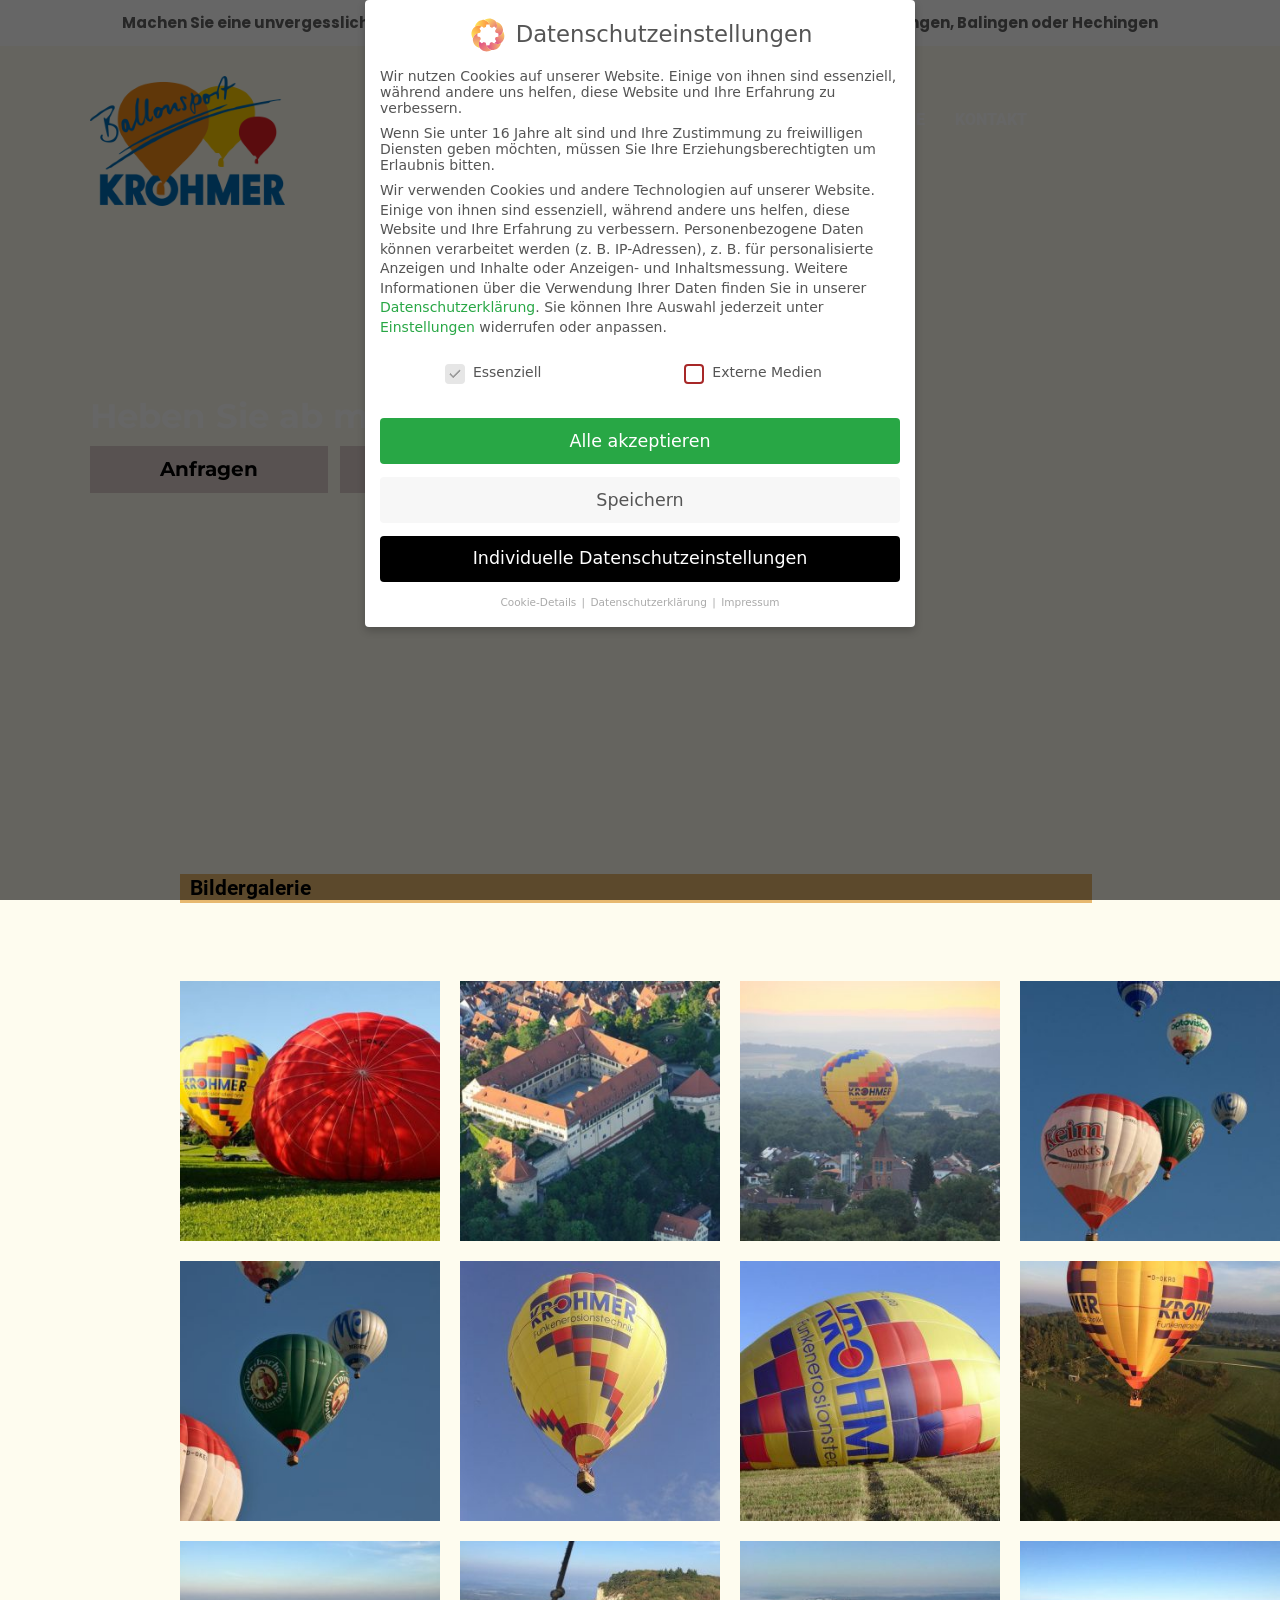
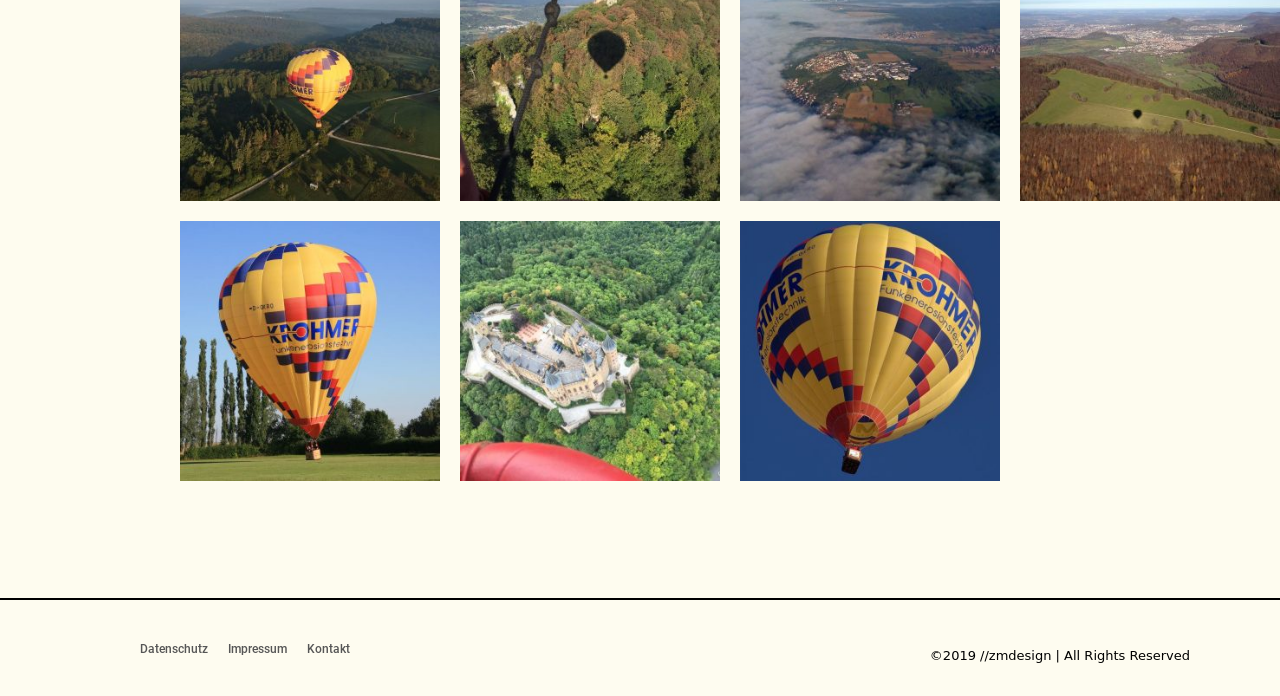
<file: mirror/www.ballonsport-krohmer.de/bildergalerie.html>
<!doctype html>
<html lang="de" itemscope itemtype="https://schema.org/WebPage" class="wpex-color-scheme-default">
<head>
<meta charset="UTF-8">
<link rel="profile" href="https://gmpg.org/xfn/11">
<title>BILDERGALERIE &#8211; BALLONSPORT KROHMER</title>
<meta name='robots' content='max-image-preview:large' />
<meta name="generator" content="Total WordPress Theme v5.5.2">
<meta name="viewport" content="width=device-width, initial-scale=1">
<link rel='dns-prefetch' href='index.html' />

<link rel="alternate" type="application/rss+xml" title="BALLONSPORT KROHMER &raquo; Feed" href="feed" />
<link rel='stylesheet' id='js_composer_front-css' href='wp-content/plugins/js_composer/assets/css/js_composer.min.css@ver=6.9.0.css' media='all' />
<link rel='stylesheet' id='classic-theme-styles-css' href='wp-includes/css/classic-themes.min.css@ver=1.css' media='all' />
<link rel='stylesheet' id='cpsh-shortcodes-css' href='wp-content/plugins/column-shortcodes/assets/css/shortcodes.css@ver=1.0.1.css' media='all' />
<link rel='stylesheet' id='contact-form-7-css' href='wp-content/plugins/contact-form-7/includes/css/styles.css@ver=5.7.4.css' media='all' />
<link rel='stylesheet' id='wpex-contact-form-7-css' href='wp-content/themes/Total/assets/css/wpex-contact-form-7.css@ver=5.5.2.css' media='all' />
<link rel='stylesheet' id='wpex-google-font-poppins-css' href='wp-content/uploads/omgf/wpex-google-font-poppins/wpex-google-font-poppins.css@ver=1668679867.css' media='all' />
<link rel='stylesheet' id='wpex-google-font-roboto-css' href='wp-content/uploads/omgf/wpex-google-font-roboto/wpex-google-font-roboto.css@ver=1668679867.css' media='all' />
<link rel='stylesheet' id='wpex-style-css' href='wp-content/themes/Total/style.css@ver=5.5.2.css' media='all' />
<link rel='stylesheet' id='wpex-mobile-menu-breakpoint-max-css' href='wp-content/themes/Total/assets/css/wpex-mobile-menu-breakpoint-max.css@ver=5.5.2.css' media='only screen and (max-width:959px)' />
<link rel='stylesheet' id='wpex-mobile-menu-breakpoint-min-css' href='wp-content/themes/Total/assets/css/wpex-mobile-menu-breakpoint-min.css@ver=5.5.2.css' media='only screen and (min-width:960px)' />
<link rel='stylesheet' id='wpex-wpbakery-css' href='wp-content/themes/Total/assets/css/wpex-wpbakery.css@ver=5.5.2.css' media='all' />
<link rel='stylesheet' id='ticons-css' href='wp-content/themes/Total/assets/lib/ticons/css/ticons.min.css@ver=5.5.2.css' media='all' />
<link rel='stylesheet' id='vcex-shortcodes-css' href='wp-content/themes/Total/assets/css/vcex-shortcodes.css@ver=5.5.2.css' media='all' />
<link rel='stylesheet' id='borlabs-cookie-css' href='wp-content/cache/borlabs-cookie/borlabs-cookie_1_de.css@ver=2.2.67-8.css' media='all' />
<script src='wp-includes/js/jquery/jquery.min.js@ver=3.6.1' id='jquery-core-js'></script>
<script src='wp-includes/js/jquery/jquery-migrate.min.js@ver=3.3.2' id='jquery-migrate-js'></script>
<script src='wp-content/plugins/revslider/public/assets/js/rbtools.min.js@ver=6.5.18' async id='tp-tools-js'></script>
<script src='wp-content/plugins/revslider/public/assets/js/rs6.min.js@ver=6.5.31' async id='revmin-js'></script>
<link rel="https://api.w.org/" href="wp-json/index.html" /><link rel="alternate" type="application/json" href="wp-json/wp/v2/pages/22" /><link rel="EditURI" type="application/rsd+xml" title="RSD" href="xmlrpc.php@rsd" />
<link rel="canonical" href="bildergalerie.html" />
<link rel="alternate" type="application/json+oembed" href="wp-json/oembed/1.0/embed@url=https%253A%252F%252Fwww.ballonsport-krohmer.de%252Fbildergalerie" />
<link rel="alternate" type="text/xml+oembed" href="wp-json/oembed/1.0/embed@url=https%253A%252F%252Fwww.ballonsport-krohmer.de%252Fbildergalerie&amp;format=xml" />
<link rel="preload" href="wp-content/themes/Total/assets/lib/ticons/fonts/ticons.woff2" type="font/woff2" as="font" crossorigin><noscript><style>body:not(.content-full-screen) .wpex-vc-row-stretched[data-vc-full-width-init="false"]{visibility:visible;}</style></noscript><script>function setREVStartSize(e){
			//window.requestAnimationFrame(function() {
				window.RSIW = window.RSIW===undefined ? window.innerWidth : window.RSIW;
				window.RSIH = window.RSIH===undefined ? window.innerHeight : window.RSIH;
				try {
					var pw = document.getElementById(e.c).parentNode.offsetWidth,
						newh;
					pw = pw===0 || isNaN(pw) || (e.l=="fullwidth" || e.layout=="fullwidth") ? window.RSIW : pw;
					e.tabw = e.tabw===undefined ? 0 : parseInt(e.tabw);
					e.thumbw = e.thumbw===undefined ? 0 : parseInt(e.thumbw);
					e.tabh = e.tabh===undefined ? 0 : parseInt(e.tabh);
					e.thumbh = e.thumbh===undefined ? 0 : parseInt(e.thumbh);
					e.tabhide = e.tabhide===undefined ? 0 : parseInt(e.tabhide);
					e.thumbhide = e.thumbhide===undefined ? 0 : parseInt(e.thumbhide);
					e.mh = e.mh===undefined || e.mh=="" || e.mh==="auto" ? 0 : parseInt(e.mh,0);
					if(e.layout==="fullscreen" || e.l==="fullscreen")
						newh = Math.max(e.mh,window.RSIH);
					else{
						e.gw = Array.isArray(e.gw) ? e.gw : [e.gw];
						for (var i in e.rl) if (e.gw[i]===undefined || e.gw[i]===0) e.gw[i] = e.gw[i-1];
						e.gh = e.el===undefined || e.el==="" || (Array.isArray(e.el) && e.el.length==0)? e.gh : e.el;
						e.gh = Array.isArray(e.gh) ? e.gh : [e.gh];
						for (var i in e.rl) if (e.gh[i]===undefined || e.gh[i]===0) e.gh[i] = e.gh[i-1];
											
						var nl = new Array(e.rl.length),
							ix = 0,
							sl;
						e.tabw = e.tabhide>=pw ? 0 : e.tabw;
						e.thumbw = e.thumbhide>=pw ? 0 : e.thumbw;
						e.tabh = e.tabhide>=pw ? 0 : e.tabh;
						e.thumbh = e.thumbhide>=pw ? 0 : e.thumbh;
						for (var i in e.rl) nl[i] = e.rl[i]<window.RSIW ? 0 : e.rl[i];
						sl = nl[0];
						for (var i in nl) if (sl>nl[i] && nl[i]>0) { sl = nl[i]; ix=i;}
						var m = pw>(e.gw[ix]+e.tabw+e.thumbw) ? 1 : (pw-(e.tabw+e.thumbw)) / (e.gw[ix]);
						newh =  (e.gh[ix] * m) + (e.tabh + e.thumbh);
					}
					var el = document.getElementById(e.c);
					if (el!==null && el) el.style.height = newh+"px";
					el = document.getElementById(e.c+"_wrapper");
					if (el!==null && el) {
						el.style.height = newh+"px";
						el.style.display = "block";
					}
				} catch(e){
					console.log("Failure at Presize of Slider:" + e)
				}
			//});
		  };</script>
		<style id="wp-custom-css">
			#footer-bottom-menu li{float:left;margin-left:50px}#copyright{float:right;font-size:12px;padding-top:5px}#footer-bottom{border-top:2px solid #000}.vcex-heading{max-width:unset}.custom-title{position:absolute;padding:10px 15px;width:780px;left:-260px;background:-moz-linear-gradient(0deg,rgba(231,184,111,0.7) 0,rgba(231,184,111,0.85) 50%,rgba(231,184,111,1) 100%);background:-webkit-gradient(linear,left top,right top,color-stop(0%,rgba(231,184,111,0.7)),color-stop(50%,rgba(231,184,111,0.85)),color-stop(100%,rgba(231,184,111,1)));background:-webkit-linear-gradient(0deg,rgba(231,184,111,0.7) 0,rgba(231,184,111,0.85) 50%,rgba(231,184,111,1) 100%);background:-o-linear-gradient(0deg,rgba(231,184,111,0.7) 0,rgba(231,184,111,0.85) 50%,rgba(231,184,111,1) 100%);background:-ms-linear-gradient(0deg,rgba(231,184,111,0.7) 0,rgba(231,184,111,0.85) 50%,rgba(231,184,111,1) 100%);background:linear-gradient(90deg,rgba(231,184,111,0.7) 0,rgba(231,184,111,0.85) 50%,rgba(231,184,111,1) 100%);filter:progid:DXImageTransform.Microsoft.gradient( startColorstr='#e7b86f',endColorstr='#e7b86f',GradientType=1 )}.button-x{background:linear-gradient(to right,gold,darkorange);color:white;text-align:center;line-height:var(--height);font-size:calc(var(--height) / 2.5);font-family:sans-serif;border:1px solid darkgoldenrod;transform:perspective(500px) rotateY(-15deg);text-shadow:6px 3px 2px rgba(0,0,0,0.2);box-shadow:2px 0 0 5px rgba(0,0,0,0.2);transition:0.5s;position:relative;overflow:hidden}.button-x:hover{transform:perspective(500px) rotateY(15deg);text-shadow:-6px 3px 2px rgba(0,0,0,0.2);box-shadow:-2px 0 0 5px rgba(0,0,0,0.2)}.button-x::before{content:'';position:absolute;width:100%;height:100%;background:linear-gradient(to right,transparent,white,transparent);left:-100%;transition:0.5s}.button-x:hover::before{left:100%}@keyframes shadow-pulse{0%{box-shadow:0 0 0 0px rgba(0,0,0,0.2)}100%{box-shadow:0 0 0 35px rgba(0,0,0,0)}}@keyframes shadow-pulse-big{0%{box-shadow:0 0 0 0px rgba(0,0,0,0.1)}100%{box-shadow:0 0 0 70px rgba(0,0,0,0)}}.btn-1{float:left;font:16px/30px 'Barlow Semi Condensed',sans-serif;text-align:center;animation:shadow-pulse 1s infinite}/* .header-one #site-logo{display:none}*/.contact-form-last-col{padding-top:10px !important}input[type="text"],input[type="email"]{border-left:2px solid #e7b86f}label{color:#fff;font-size:15px}.wpcf7-list-item-label{color:#fff;font-size:14px}.contact-form-last-col{padding:30px;padding-top:40px}.contact-form-box{padding:20px}.contact-form-last-col a{text-decoration:underline;color:#fff}input[type="date"],input[type="time"],input[type="datetime-local"],input[type="week"],input[type="month"],input[type="text"],input[type="email"],input[type="url"],input[type="password"],input[type="search"],input[type="tel"],input[type="number"],textarea{width:95%}.wpcf7-form textarea{margin-top:3px;height:194px}input[type="submit"]{background:#e7b86f;color:#fff;width:100% !important;text-transform:uppercase;font-size:14px;text-align:left}input[type="submit"]:hover{background:#656565}.vc_col-sm-10,.vc_row,#site-header-inner{position:static}.justify{text-align:justify}#footer-bottom{background:#fefcf0;color:#000000;z-index:9999;/*position:fixed;*/bottom:0;left:0;right:0}#footer-bottom-inner{padding-top:10px;padding-bottom:10px}#site-header.overlay-header.dyn-styles #site-navigation-wrap.navbar-style-four{background:rgba(0,0,0,0);border:0}/* #site-logo img{display:none}*/#site-navigation.container{padding:15px 0;top:2px}.navbar-style-one .dropdown-menu>li>a>span.link-inner{font-size:16px}.navbar-style-one{position:relative;top:50%;margin-top:20px;height:50px;right:0;left:10%}#top-bar{padding:2px 0}body.wpex-mobile-toggle-menu-icon_buttons #mobile-menu{height:30px;line-height:30px;position:absolute;right:30px;top:15%;margin-top:-15px}@media screen and (max-width:991px){.custom-title{position:relative;padding:10px 15px;width:100%;left:0}}@media only screen and (max-width:767px){#footer-bottom #footer-bottom-menu ul li{display:block}}		</style>
		<style type="text/css" data-type="vc_shortcodes-custom-css">.vc_custom_1553819800632{padding-top: 60px !important;padding-bottom: 30px !important;background-color: #fefcef !important;}.vc_custom_1553819825751{padding-top: 30px !important;padding-bottom: 80px !important;background-color: #fefcef !important;}.vc_custom_1563407924761{padding-left: 10px !important;background-color: #e7b86f !important;}</style><noscript><style> .wpb_animate_when_almost_visible { opacity: 1; }</style></noscript><style data-type="wpex-css" id="wpex-css">/*TYPOGRAPHY*/#top-bar-content{font-family:"Poppins",sans-serif;font-weight:700;font-size:15px}.main-navigation-ul .link-inner{font-family:"Roboto",sans-serif;font-weight:800}#copyright{font-size:13px}#footer-bottom-menu{font-family:"Roboto",sans-serif;font-weight:500}/*CUSTOMIZER STYLING*/body,.boxed-main-layout,.footer-has-reveal #main{background-color:#fefcef}:root,.boxed-main-layout.wpex-responsive #wrap{--wpex-container-width:1100px}#top-bar-wrap{background-color:#ffffff}.wpex-top-bar-sticky{background-color:#ffffff}#top-bar{padding-top:11px;padding-bottom:11px}#footer-bottom{background-color:#fefcf0;color:#000000;--wpex-text-2:#000000;--wpex-link-color:#565656;--wpex-hover-link-color:#565656;--wpex-hover-link-color:#000000}:root{--wpex-vc-column-inner-margin-bottom:40px}</style></head>

<body data-rsssl=1 class="page-template page-template-templates page-template-no-sidebar page-template-templatesno-sidebar-php page page-id-22 wp-custom-logo wp-embed-responsive wpex-theme wpex-responsive full-width-main-layout has-composer wpex-live-site site-full-width content-full-width has-topbar sidebar-widget-icons has-overlay-header page-header-disabled wpex-mobile-toggle-menu-icon_buttons has-mobile-menu wpex-no-js wpb-js-composer js-comp-ver-6.9.0 vc_responsive">

	
	
	
<a href="bildergalerie.html#content" class="skip-to-content">skip to Main Content</a><span data-ls_id="#site_top"></span>
	<div id="outer-wrap" class="wpex-overflow-hidden">

		
		<div id="wrap" class="wpex-clr">

			

	
		<div id="top-bar-wrap" class="wpex-top-bar-sticky wpex-z-99 wpex-surface-1 wpex-text-sm textcenter">

			<div id="top-bar" class="container wpex-relative wpex-py-15 wpex-text-center">
	<div id="top-bar-content" class="has-content top-bar-centered wpex-clr">Machen Sie eine unvergessliche Ballonfahrt über die Schwäbische Alb, Stuttgart, Reutlingen, Tübingen, Balingen oder Hechingen</div>

</div>

		</div>

	

<div id="overlay-header-wrap" class="wpex-clr">

	<header id="site-header" class="header-one wpex-dropdown-style-black overlay-header white-style dyn-styles wpex-relative wpex-clr" itemscope="itemscope" itemtype="https://schema.org/WPHeader">

		
		<div id="site-header-inner" class="header-one-inner header-padding container wpex-relative wpex-h-100 wpex-py-30 wpex-clr">
<div id="site-logo" class="site-branding header-one-logo logo-padding wpex-table">
	<div id="site-logo-inner" class="wpex-table-cell wpex-align-middle wpex-clr"><a id="site-logo-link" href="index.html" rel="home" class="main-logo"><img src="wp-content/uploads/2019/04/Logo-Ballonsport-130.png" alt="BALLONSPORT KROHMER" class="logo-img" data-no-retina data-skip-lazy fetchpriority="high"></a></div>

</div>
	
	<div id="site-navigation-wrap" class="navbar-style-one navbar-fixed-height navbar-fixed-line-height wpex-dropdowns-caret wpex-stretch-megamenus hide-at-mm-breakpoint wpex-clr">

		<nav id="site-navigation" class="navigation main-navigation main-navigation-one wpex-clr" itemscope="itemscope" itemtype="https://schema.org/SiteNavigationElement" aria-label="Main menu">

			
				<ul id="menu-main-menu" class="main-navigation-ul dropdown-menu sf-menu"><li id="menu-item-32" class="menu-item menu-item-type-post_type menu-item-object-page menu-item-32"><a href="ballonfahren.html" data-ps2id-api="true"><span class="link-inner">BALLONFAHREN</span></a></li>
<li id="menu-item-31" class="menu-item menu-item-type-post_type menu-item-object-page menu-item-31"><a href="unsere-ballone.html" data-ps2id-api="true"><span class="link-inner">UNSERE BALLONE</span></a></li>
<li id="menu-item-29" class="menu-item menu-item-type-post_type menu-item-object-page menu-item-29"><a href="preise.html" data-ps2id-api="true"><span class="link-inner">PREISE</span></a></li>
<li id="menu-item-27" class="menu-item menu-item-type-post_type menu-item-object-page current-menu-item page_item page-item-22 current_page_item menu-item-27"><a href="bildergalerie.html" aria-current="page" data-ps2id-api="true"><span class="link-inner">BILDERGALERIE</span></a></li>
<li id="menu-item-26" class="menu-item menu-item-type-post_type menu-item-object-page menu-item-26"><a href="kontakt.html" data-ps2id-api="true"><span class="link-inner">KONTAKT</span></a></li>
</ul>
			
		</nav>

	</div>

	

<div id="mobile-menu" class="wpex-mobile-menu-toggle show-at-mm-breakpoint wpex-flex wpex-items-center wpex-absolute wpex-top-50 -wpex-translate-y-50 wpex-right-0">
	<div class="wpex-inline-flex wpex-items-center">
						<a href="bildergalerie.html#" class="mobile-menu-toggle" role="button" aria-label="Toggle mobile menu" aria-expanded="false"><span class="mobile-menu-toggle__icon wpex-flex"><span class="wpex-hamburger-icon wpex-hamburger-icon--inactive wpex-hamburger-icon--animate" aria-hidden="true"><span></span></span></span></a>			</div>
</div></div>

		
	</header>



			
			<main id="main" class="site-main wpex-clr">

				
	<div id="content-wrap" class="container wpex-clr">

		
		<div id="primary" class="content-area wpex-clr">

			
			<div id="content" class="site-content wpex-clr">

				
				
					
						
<article id="single-blocks" class="single-page-article wpex-clr">
<div class="single-page-content single-content entry wpex-clr"><div class="vc_row wpb_row vc_row-fluid no-bottom-margins"><div class="wpb_column vc_column_container vc_col-sm-12"><div class="vc_column-inner"><div class="wpb_wrapper">
			<!-- START Gallery REVOLUTION SLIDER 6.5.31 --><p class="rs-p-wp-fix"></p>
			<rs-module-wrap id="rev_slider_7_1_wrapper" data-source="gallery" style="visibility:hidden;background:transparent;padding:0;margin:0px auto;margin-top:0;margin-bottom:0;">
				<rs-module id="rev_slider_7_1" style="" data-version="6.5.31">
					<rs-slides>
						<rs-slide style="position: absolute;" data-key="rs-7" data-title="Slide" data-anim="adpr:false;">
							<img src="wp-content/plugins/revslider/public/assets/assets/dummy.png" alt="" title="BILDERGALERIE" class="rev-slidebg tp-rs-img rs-lazyload" data-lazyload="//www.ballonsport-krohmer.de/wp-content/uploads/2019/04/BILDERGALLERIE.jpg" data-bg="p:center top;" data-no-retina>
<!--
							--><rs-layer
								id="slider-7-slide-7-layer-1" 
								data-type="text"
								data-rsp_ch="on"
								data-xy="x:l,l,l,c;yo:350px;"
								data-text="s:34,34,34,20;l:40;fw:700;a:inherit;"
								data-frame_0="tp:600;"
								data-frame_1="tp:600;st:0;"
								data-frame_999="o:0;tp:600;st:w;sR:8700;"
								style="z-index:5;font-family:'Montserrat';"
							>Heben Sie ab mit Krohmer. 
							</rs-layer><!--

							--><a
								id="slider-7-slide-7-layer-3" 
								class="rs-layer rev-btn"
								href="kontakt.html" target="_self"
								data-type="button"
								data-color="#000000"
								data-xy="x:l,l,l,c;yo:400px,400px,400px,450px;"
								data-text="s:20,20,20,16;l:17;fw:700;a:inherit;"
								data-rsp_bd="off"
								data-padding="t:15;r:70;b:15;l:70;"
								data-frame_0="tp:600;"
								data-frame_1="tp:600;st:0;"
								data-frame_999="o:0;tp:600;st:w;sR:8700;"
								data-frame_hover="c:#000;bgc:#d3c0c0;boc:#948d87;bor:0px,0px,0px,0px;bos:solid;oX:50;oY:50;sp:0;e:none;"
								style="z-index:6;background-color:rgba(211,192,192,0.75);font-family:'Montserrat';cursor:pointer;outline:none;box-shadow:none;box-sizing:border-box;-moz-box-sizing:border-box;-webkit-box-sizing:border-box;"
							>Anfragen 
							</a><!--

							--><a
								id="slider-7-slide-7-layer-7" 
								class="rs-layer rev-btn"
								href="haufig-gestellte-fragen.html" target="_self"
								data-type="button"
								data-color="#000000"
								data-xy="x:l,l,l,c;xo:250px,250px,250px,0;yo:400px,400px,400px,450px;"
								data-text="s:20,20,20,16;l:17;fw:700;a:inherit;"
								data-rsp_bd="off"
								data-padding="t:15;r:70;b:15;l:70;"
								data-frame_0="tp:600;"
								data-frame_1="tp:600;st:0;"
								data-frame_999="o:0;tp:600;st:w;sR:8700;"
								data-frame_hover="c:#000;bgc:#d3c0c0;boc:#948d87;bor:0px,0px,0px,0px;bos:solid;oX:50;oY:50;sp:0;e:none;"
								style="z-index:8;background-color:rgba(211,192,192,0.75);font-family:'Montserrat';cursor:pointer;outline:none;box-shadow:none;box-sizing:border-box;-moz-box-sizing:border-box;-webkit-box-sizing:border-box;"
							>Häufig gestellte Fragen 
							</a><!--

							--><a
								id="slider-7-slide-7-layer-8" 
								class="rs-layer rs-svg"
								href="bildergalerie.html#section-two" target="_self"
								data-type="svg"
								data-rsp_ch="on"
								data-xy="x:c;y:b;yo:60px;"
								data-text="fw:600;a:inherit;"
								data-dim="w:48px;h:48px;"
								data-svg_src="//www.ballonsport-krohmer.de/wp-content/plugins/revslider/public/assets/assets/svg/navigation/ic_arrow_downward_24px.svg"
								data-frame_0="tp:600;"
								data-frame_1="tp:600;st:0;"
								data-frame_999="o:0;tp:600;st:w;sR:8700;"
								style="z-index:9;font-family:'';"
							> 
							</a><!--
-->						</rs-slide>
					</rs-slides>
				</rs-module>
				<script>
					setREVStartSize({c: 'rev_slider_7_1',rl:[1240,1240,1240,480],el:[],gw:[1100,1100,1100,480],gh:[768,768,768,720],type:'standard',justify:'',layout:'fullwidth',mh:"768px"});if (window.RS_MODULES!==undefined && window.RS_MODULES.modules!==undefined && window.RS_MODULES.modules["revslider71"]!==undefined) {window.RS_MODULES.modules["revslider71"].once = false;window.revapi7 = undefined;if (window.RS_MODULES.checkMinimal!==undefined) window.RS_MODULES.checkMinimal()}
				</script>
			</rs-module-wrap>
			<!-- END REVOLUTION SLIDER -->
</div></div></div></div><div id="section-two" class="vc_row wpb_row vc_row-fluid vc_custom_1553819800632 wpex-vc_row-has-fill no-bottom-margins wpex-vc-reset-negative-margin wpex-vc-full-width-row wpex-vc-full-width-row--centered" data-ls_id="#section-two"><div class="wpb_column vc_column_container vc_col-sm-10"><div class="vc_column-inner"><div class="wpb_wrapper"><div class="vcex-heading vcex-module wpex-text-2xl wpex-font-normal wpex-m-auto wpex-max-w-100 vcex-heading-plain wpex-block vc_custom_1563407924761" data-wpex-hover="{&quot;color&quot;:&quot;#000000&quot;}" style="color:#000000;font-family:&#039;Roboto&#039;,sans-serif;font-weight:600;"><span class="vcex-heading-inner wpex-inline-block wpex-clr">Bildergalerie</span></div></div></div></div><div class="wpb_column vc_column_container vc_col-sm-2"><div class="vc_column-inner"><div class="wpb_wrapper"></div></div></div></div><div class="vc_row wpb_row vc_row-fluid vc_custom_1553819825751 vc_column-gap-35 wpex-vc_row-has-fill no-bottom-margins wpex-vc-reset-negative-margin wpex-vc-full-width-row wpex-vc-full-width-row--centered"><div class="wpb_column vc_column_container vc_col-sm-12"><div class="vc_column-inner"><div class="wpb_wrapper"><div class="vcex-image-grid-wrap wpex-clr"><div class="vcex-module vcex-image-grid grid-style-default wpex-row wpex-clr wpex-lightbox-group"><div class="id-360 vcex-image-grid-entry vcex-grid-item textcenter span_1_of_4 col col-1"><figure class="vcex-image-grid-entry-figure wpex-last-mb-0 wpex-clr"><div class="vcex-image-grid-entry-img entry-media overlay-parent overlay-parent-plus-hover wpex-overflow-hidden wpex-mb-20"><a href="wp-content/uploads/2019/04/10060058.jpg" class="vcex-image-grid-entry-link wpex-lightbox-group-item" ><img loading="lazy" class="wpex-align-middle" src="wp-content/uploads/2019/04/10060058-300x300.jpg" alt="" srcset="wp-content/uploads/2019/04/10060058-300x300.jpg 300w, wp-content/uploads/2019/04/10060058-150x150.jpg 150w, wp-content/uploads/2019/04/10060058-80x80.jpg 80w" width="300" height="300">
<div class="overlay-plus-hover overlay-hide theme-overlay wpex-absolute wpex-inset-0 wpex-transition-all wpex-duration-300" aria-hidden="true">
	<span class="overlay-bg wpex-flex wpex-items-center wpex-justify-center wpex-bg-black wpex-block wpex-absolute wpex-inset-0 wpex-opacity-60"><svg xmlns="http://www.w3.org/2000/svg" height="40" width="40" stroke="#fff"><path d="M-83 26.947h7.225v234.297H-83zM20 0h0v20h20 0-20v20h0V20H0h0 20z"/></svg></span>
</div></a></div></figure></div><div class="id-361 vcex-image-grid-entry vcex-grid-item textcenter span_1_of_4 col col-2"><figure class="vcex-image-grid-entry-figure wpex-last-mb-0 wpex-clr"><div class="vcex-image-grid-entry-img entry-media overlay-parent overlay-parent-plus-hover wpex-overflow-hidden wpex-mb-20"><a href="wp-content/uploads/2019/04/10060339.jpg" class="vcex-image-grid-entry-link wpex-lightbox-group-item" ><img loading="lazy" class="wpex-align-middle" src="wp-content/uploads/2019/04/10060339-300x300.jpg" alt="" srcset="wp-content/uploads/2019/04/10060339-300x300.jpg 300w, wp-content/uploads/2019/04/10060339-150x150.jpg 150w, wp-content/uploads/2019/04/10060339-80x80.jpg 80w" width="300" height="300">
<div class="overlay-plus-hover overlay-hide theme-overlay wpex-absolute wpex-inset-0 wpex-transition-all wpex-duration-300" aria-hidden="true">
	<span class="overlay-bg wpex-flex wpex-items-center wpex-justify-center wpex-bg-black wpex-block wpex-absolute wpex-inset-0 wpex-opacity-60"><svg xmlns="http://www.w3.org/2000/svg" height="40" width="40" stroke="#fff"><path d="M-83 26.947h7.225v234.297H-83zM20 0h0v20h20 0-20v20h0V20H0h0 20z"/></svg></span>
</div></a></div></figure></div><div class="id-362 vcex-image-grid-entry vcex-grid-item textcenter span_1_of_4 col col-3"><figure class="vcex-image-grid-entry-figure wpex-last-mb-0 wpex-clr"><div class="vcex-image-grid-entry-img entry-media overlay-parent overlay-parent-plus-hover wpex-overflow-hidden wpex-mb-20"><a href="wp-content/uploads/2019/04/Ballon_Hechingen_Schlatt.jpg" class="vcex-image-grid-entry-link wpex-lightbox-group-item" ><img loading="lazy" class="wpex-align-middle" src="wp-content/uploads/2019/04/Ballon_Hechingen_Schlatt-300x300.jpg" alt="" srcset="wp-content/uploads/2019/04/Ballon_Hechingen_Schlatt-300x300.jpg 300w, wp-content/uploads/2019/04/Ballon_Hechingen_Schlatt-150x150.jpg 150w, wp-content/uploads/2019/04/Ballon_Hechingen_Schlatt-80x80.jpg 80w" width="300" height="300">
<div class="overlay-plus-hover overlay-hide theme-overlay wpex-absolute wpex-inset-0 wpex-transition-all wpex-duration-300" aria-hidden="true">
	<span class="overlay-bg wpex-flex wpex-items-center wpex-justify-center wpex-bg-black wpex-block wpex-absolute wpex-inset-0 wpex-opacity-60"><svg xmlns="http://www.w3.org/2000/svg" height="40" width="40" stroke="#fff"><path d="M-83 26.947h7.225v234.297H-83zM20 0h0v20h20 0-20v20h0V20H0h0 20z"/></svg></span>
</div></a></div></figure></div><div class="id-363 vcex-image-grid-entry vcex-grid-item textcenter span_1_of_4 col col-4"><figure class="vcex-image-grid-entry-figure wpex-last-mb-0 wpex-clr"><div class="vcex-image-grid-entry-img entry-media overlay-parent overlay-parent-plus-hover wpex-overflow-hidden wpex-mb-20"><a href="wp-content/uploads/2019/04/DSC03224.jpg" class="vcex-image-grid-entry-link wpex-lightbox-group-item" ><img loading="lazy" class="wpex-align-middle" src="wp-content/uploads/2019/04/DSC03224-300x300.jpg" alt="" srcset="wp-content/uploads/2019/04/DSC03224-300x300.jpg 300w, wp-content/uploads/2019/04/DSC03224-150x150.jpg 150w, wp-content/uploads/2019/04/DSC03224-80x80.jpg 80w" width="300" height="300">
<div class="overlay-plus-hover overlay-hide theme-overlay wpex-absolute wpex-inset-0 wpex-transition-all wpex-duration-300" aria-hidden="true">
	<span class="overlay-bg wpex-flex wpex-items-center wpex-justify-center wpex-bg-black wpex-block wpex-absolute wpex-inset-0 wpex-opacity-60"><svg xmlns="http://www.w3.org/2000/svg" height="40" width="40" stroke="#fff"><path d="M-83 26.947h7.225v234.297H-83zM20 0h0v20h20 0-20v20h0V20H0h0 20z"/></svg></span>
</div></a></div></figure></div><div class="id-364 vcex-image-grid-entry vcex-grid-item textcenter span_1_of_4 col col-1"><figure class="vcex-image-grid-entry-figure wpex-last-mb-0 wpex-clr"><div class="vcex-image-grid-entry-img entry-media overlay-parent overlay-parent-plus-hover wpex-overflow-hidden wpex-mb-20"><a href="wp-content/uploads/2019/04/DSC03228.jpg" class="vcex-image-grid-entry-link wpex-lightbox-group-item" ><img loading="lazy" class="wpex-align-middle" src="wp-content/uploads/2019/04/DSC03228-300x300.jpg" alt="" srcset="wp-content/uploads/2019/04/DSC03228-300x300.jpg 300w, wp-content/uploads/2019/04/DSC03228-150x150.jpg 150w, wp-content/uploads/2019/04/DSC03228-80x80.jpg 80w" width="300" height="300">
<div class="overlay-plus-hover overlay-hide theme-overlay wpex-absolute wpex-inset-0 wpex-transition-all wpex-duration-300" aria-hidden="true">
	<span class="overlay-bg wpex-flex wpex-items-center wpex-justify-center wpex-bg-black wpex-block wpex-absolute wpex-inset-0 wpex-opacity-60"><svg xmlns="http://www.w3.org/2000/svg" height="40" width="40" stroke="#fff"><path d="M-83 26.947h7.225v234.297H-83zM20 0h0v20h20 0-20v20h0V20H0h0 20z"/></svg></span>
</div></a></div></figure></div><div class="id-365 vcex-image-grid-entry vcex-grid-item textcenter span_1_of_4 col col-2"><figure class="vcex-image-grid-entry-figure wpex-last-mb-0 wpex-clr"><div class="vcex-image-grid-entry-img entry-media overlay-parent overlay-parent-plus-hover wpex-overflow-hidden wpex-mb-20"><a href="wp-content/uploads/2019/04/DSC07443.jpg" class="vcex-image-grid-entry-link wpex-lightbox-group-item" ><img loading="lazy" class="wpex-align-middle" src="wp-content/uploads/2019/04/DSC07443-300x300.jpg" alt="" srcset="wp-content/uploads/2019/04/DSC07443-300x300.jpg 300w, wp-content/uploads/2019/04/DSC07443-150x150.jpg 150w, wp-content/uploads/2019/04/DSC07443-80x80.jpg 80w" width="300" height="300">
<div class="overlay-plus-hover overlay-hide theme-overlay wpex-absolute wpex-inset-0 wpex-transition-all wpex-duration-300" aria-hidden="true">
	<span class="overlay-bg wpex-flex wpex-items-center wpex-justify-center wpex-bg-black wpex-block wpex-absolute wpex-inset-0 wpex-opacity-60"><svg xmlns="http://www.w3.org/2000/svg" height="40" width="40" stroke="#fff"><path d="M-83 26.947h7.225v234.297H-83zM20 0h0v20h20 0-20v20h0V20H0h0 20z"/></svg></span>
</div></a></div></figure></div><div class="id-366 vcex-image-grid-entry vcex-grid-item textcenter span_1_of_4 col col-3"><figure class="vcex-image-grid-entry-figure wpex-last-mb-0 wpex-clr"><div class="vcex-image-grid-entry-img entry-media overlay-parent overlay-parent-plus-hover wpex-overflow-hidden wpex-mb-20"><a href="wp-content/uploads/2019/04/DSC07474.jpg" class="vcex-image-grid-entry-link wpex-lightbox-group-item" ><img loading="lazy" class="wpex-align-middle" src="wp-content/uploads/2019/04/DSC07474-300x300.jpg" alt="" srcset="wp-content/uploads/2019/04/DSC07474-300x300.jpg 300w, wp-content/uploads/2019/04/DSC07474-150x150.jpg 150w, wp-content/uploads/2019/04/DSC07474-80x80.jpg 80w" width="300" height="300">
<div class="overlay-plus-hover overlay-hide theme-overlay wpex-absolute wpex-inset-0 wpex-transition-all wpex-duration-300" aria-hidden="true">
	<span class="overlay-bg wpex-flex wpex-items-center wpex-justify-center wpex-bg-black wpex-block wpex-absolute wpex-inset-0 wpex-opacity-60"><svg xmlns="http://www.w3.org/2000/svg" height="40" width="40" stroke="#fff"><path d="M-83 26.947h7.225v234.297H-83zM20 0h0v20h20 0-20v20h0V20H0h0 20z"/></svg></span>
</div></a></div></figure></div><div class="id-367 vcex-image-grid-entry vcex-grid-item textcenter span_1_of_4 col col-4"><figure class="vcex-image-grid-entry-figure wpex-last-mb-0 wpex-clr"><div class="vcex-image-grid-entry-img entry-media overlay-parent overlay-parent-plus-hover wpex-overflow-hidden wpex-mb-20"><a href="wp-content/uploads/2019/04/IMG_0001.jpg" class="vcex-image-grid-entry-link wpex-lightbox-group-item" ><img loading="lazy" class="wpex-align-middle" src="wp-content/uploads/2019/04/IMG_0001-300x300.jpg" alt="" srcset="wp-content/uploads/2019/04/IMG_0001-300x300.jpg 300w, wp-content/uploads/2019/04/IMG_0001-150x150.jpg 150w, wp-content/uploads/2019/04/IMG_0001-80x80.jpg 80w" width="300" height="300">
<div class="overlay-plus-hover overlay-hide theme-overlay wpex-absolute wpex-inset-0 wpex-transition-all wpex-duration-300" aria-hidden="true">
	<span class="overlay-bg wpex-flex wpex-items-center wpex-justify-center wpex-bg-black wpex-block wpex-absolute wpex-inset-0 wpex-opacity-60"><svg xmlns="http://www.w3.org/2000/svg" height="40" width="40" stroke="#fff"><path d="M-83 26.947h7.225v234.297H-83zM20 0h0v20h20 0-20v20h0V20H0h0 20z"/></svg></span>
</div></a></div></figure></div><div class="id-368 vcex-image-grid-entry vcex-grid-item textcenter span_1_of_4 col col-1"><figure class="vcex-image-grid-entry-figure wpex-last-mb-0 wpex-clr"><div class="vcex-image-grid-entry-img entry-media overlay-parent overlay-parent-plus-hover wpex-overflow-hidden wpex-mb-20"><a href="wp-content/uploads/2019/04/IMG_0004.jpg" class="vcex-image-grid-entry-link wpex-lightbox-group-item" ><img loading="lazy" class="wpex-align-middle" src="wp-content/uploads/2019/04/IMG_0004-300x300.jpg" alt="" srcset="wp-content/uploads/2019/04/IMG_0004-300x300.jpg 300w, wp-content/uploads/2019/04/IMG_0004-150x150.jpg 150w, wp-content/uploads/2019/04/IMG_0004-80x80.jpg 80w" width="300" height="300">
<div class="overlay-plus-hover overlay-hide theme-overlay wpex-absolute wpex-inset-0 wpex-transition-all wpex-duration-300" aria-hidden="true">
	<span class="overlay-bg wpex-flex wpex-items-center wpex-justify-center wpex-bg-black wpex-block wpex-absolute wpex-inset-0 wpex-opacity-60"><svg xmlns="http://www.w3.org/2000/svg" height="40" width="40" stroke="#fff"><path d="M-83 26.947h7.225v234.297H-83zM20 0h0v20h20 0-20v20h0V20H0h0 20z"/></svg></span>
</div></a></div></figure></div><div class="id-369 vcex-image-grid-entry vcex-grid-item textcenter span_1_of_4 col col-2"><figure class="vcex-image-grid-entry-figure wpex-last-mb-0 wpex-clr"><div class="vcex-image-grid-entry-img entry-media overlay-parent overlay-parent-plus-hover wpex-overflow-hidden wpex-mb-20"><a href="wp-content/uploads/2019/04/IMG_0008.jpg" class="vcex-image-grid-entry-link wpex-lightbox-group-item" ><img loading="lazy" class="wpex-align-middle" src="wp-content/uploads/2019/04/IMG_0008-300x300.jpg" alt="" srcset="wp-content/uploads/2019/04/IMG_0008-300x300.jpg 300w, wp-content/uploads/2019/04/IMG_0008-150x150.jpg 150w, wp-content/uploads/2019/04/IMG_0008-80x80.jpg 80w" width="300" height="300">
<div class="overlay-plus-hover overlay-hide theme-overlay wpex-absolute wpex-inset-0 wpex-transition-all wpex-duration-300" aria-hidden="true">
	<span class="overlay-bg wpex-flex wpex-items-center wpex-justify-center wpex-bg-black wpex-block wpex-absolute wpex-inset-0 wpex-opacity-60"><svg xmlns="http://www.w3.org/2000/svg" height="40" width="40" stroke="#fff"><path d="M-83 26.947h7.225v234.297H-83zM20 0h0v20h20 0-20v20h0V20H0h0 20z"/></svg></span>
</div></a></div></figure></div><div class="id-370 vcex-image-grid-entry vcex-grid-item textcenter span_1_of_4 col col-3"><figure class="vcex-image-grid-entry-figure wpex-last-mb-0 wpex-clr"><div class="vcex-image-grid-entry-img entry-media overlay-parent overlay-parent-plus-hover wpex-overflow-hidden wpex-mb-20"><a href="wp-content/uploads/2019/04/IMG_0184.jpg" class="vcex-image-grid-entry-link wpex-lightbox-group-item" ><img loading="lazy" class="wpex-align-middle" src="wp-content/uploads/2019/04/IMG_0184-300x300.jpg" alt="" srcset="wp-content/uploads/2019/04/IMG_0184-300x300.jpg 300w, wp-content/uploads/2019/04/IMG_0184-150x150.jpg 150w, wp-content/uploads/2019/04/IMG_0184-80x80.jpg 80w" width="300" height="300">
<div class="overlay-plus-hover overlay-hide theme-overlay wpex-absolute wpex-inset-0 wpex-transition-all wpex-duration-300" aria-hidden="true">
	<span class="overlay-bg wpex-flex wpex-items-center wpex-justify-center wpex-bg-black wpex-block wpex-absolute wpex-inset-0 wpex-opacity-60"><svg xmlns="http://www.w3.org/2000/svg" height="40" width="40" stroke="#fff"><path d="M-83 26.947h7.225v234.297H-83zM20 0h0v20h20 0-20v20h0V20H0h0 20z"/></svg></span>
</div></a></div></figure></div><div class="id-371 vcex-image-grid-entry vcex-grid-item textcenter span_1_of_4 col col-4"><figure class="vcex-image-grid-entry-figure wpex-last-mb-0 wpex-clr"><div class="vcex-image-grid-entry-img entry-media overlay-parent overlay-parent-plus-hover wpex-overflow-hidden wpex-mb-20"><a href="wp-content/uploads/2019/04/IMG_0867.jpg" class="vcex-image-grid-entry-link wpex-lightbox-group-item" ><img loading="lazy" class="wpex-align-middle" src="wp-content/uploads/2019/04/IMG_0867-300x300.jpg" alt="" srcset="wp-content/uploads/2019/04/IMG_0867-300x300.jpg 300w, wp-content/uploads/2019/04/IMG_0867-150x150.jpg 150w, wp-content/uploads/2019/04/IMG_0867-80x80.jpg 80w" width="300" height="300">
<div class="overlay-plus-hover overlay-hide theme-overlay wpex-absolute wpex-inset-0 wpex-transition-all wpex-duration-300" aria-hidden="true">
	<span class="overlay-bg wpex-flex wpex-items-center wpex-justify-center wpex-bg-black wpex-block wpex-absolute wpex-inset-0 wpex-opacity-60"><svg xmlns="http://www.w3.org/2000/svg" height="40" width="40" stroke="#fff"><path d="M-83 26.947h7.225v234.297H-83zM20 0h0v20h20 0-20v20h0V20H0h0 20z"/></svg></span>
</div></a></div></figure></div><div class="id-372 vcex-image-grid-entry vcex-grid-item textcenter span_1_of_4 col col-1"><figure class="vcex-image-grid-entry-figure wpex-last-mb-0 wpex-clr"><div class="vcex-image-grid-entry-img entry-media overlay-parent overlay-parent-plus-hover wpex-overflow-hidden wpex-mb-20"><a href="wp-content/uploads/2019/04/IMG_1635.jpg" class="vcex-image-grid-entry-link wpex-lightbox-group-item" ><img loading="lazy" class="wpex-align-middle" src="wp-content/uploads/2019/04/IMG_1635-300x300.jpg" alt="" srcset="wp-content/uploads/2019/04/IMG_1635-300x300.jpg 300w, wp-content/uploads/2019/04/IMG_1635-150x150.jpg 150w, wp-content/uploads/2019/04/IMG_1635-80x80.jpg 80w" width="300" height="300">
<div class="overlay-plus-hover overlay-hide theme-overlay wpex-absolute wpex-inset-0 wpex-transition-all wpex-duration-300" aria-hidden="true">
	<span class="overlay-bg wpex-flex wpex-items-center wpex-justify-center wpex-bg-black wpex-block wpex-absolute wpex-inset-0 wpex-opacity-60"><svg xmlns="http://www.w3.org/2000/svg" height="40" width="40" stroke="#fff"><path d="M-83 26.947h7.225v234.297H-83zM20 0h0v20h20 0-20v20h0V20H0h0 20z"/></svg></span>
</div></a></div></figure></div><div class="id-373 vcex-image-grid-entry vcex-grid-item textcenter span_1_of_4 col col-2"><figure class="vcex-image-grid-entry-figure wpex-last-mb-0 wpex-clr"><div class="vcex-image-grid-entry-img entry-media overlay-parent overlay-parent-plus-hover wpex-overflow-hidden wpex-mb-20"><a href="wp-content/uploads/2019/04/IMG_9908.jpg" class="vcex-image-grid-entry-link wpex-lightbox-group-item" ><img loading="lazy" class="wpex-align-middle" src="wp-content/uploads/2019/04/IMG_9908-300x300.jpg" alt="" srcset="wp-content/uploads/2019/04/IMG_9908-300x300.jpg 300w, wp-content/uploads/2019/04/IMG_9908-150x150.jpg 150w, wp-content/uploads/2019/04/IMG_9908-80x80.jpg 80w" width="300" height="300">
<div class="overlay-plus-hover overlay-hide theme-overlay wpex-absolute wpex-inset-0 wpex-transition-all wpex-duration-300" aria-hidden="true">
	<span class="overlay-bg wpex-flex wpex-items-center wpex-justify-center wpex-bg-black wpex-block wpex-absolute wpex-inset-0 wpex-opacity-60"><svg xmlns="http://www.w3.org/2000/svg" height="40" width="40" stroke="#fff"><path d="M-83 26.947h7.225v234.297H-83zM20 0h0v20h20 0-20v20h0V20H0h0 20z"/></svg></span>
</div></a></div></figure></div><div class="id-374 vcex-image-grid-entry vcex-grid-item textcenter span_1_of_4 col col-3"><figure class="vcex-image-grid-entry-figure wpex-last-mb-0 wpex-clr"><div class="vcex-image-grid-entry-img entry-media overlay-parent overlay-parent-plus-hover wpex-overflow-hidden wpex-mb-20"><a href="wp-content/uploads/2019/04/PICT3503.jpg" class="vcex-image-grid-entry-link wpex-lightbox-group-item" data-caption="KONICA MINOLTA DIGITAL CAMERA"><img loading="lazy" class="wpex-align-middle" src="wp-content/uploads/2019/04/PICT3503-300x300.jpg" alt="" srcset="wp-content/uploads/2019/04/PICT3503-300x300.jpg 300w, wp-content/uploads/2019/04/PICT3503-150x150.jpg 150w, wp-content/uploads/2019/04/PICT3503-80x80.jpg 80w" width="300" height="300">
<div class="overlay-plus-hover overlay-hide theme-overlay wpex-absolute wpex-inset-0 wpex-transition-all wpex-duration-300" aria-hidden="true">
	<span class="overlay-bg wpex-flex wpex-items-center wpex-justify-center wpex-bg-black wpex-block wpex-absolute wpex-inset-0 wpex-opacity-60"><svg xmlns="http://www.w3.org/2000/svg" height="40" width="40" stroke="#fff"><path d="M-83 26.947h7.225v234.297H-83zM20 0h0v20h20 0-20v20h0V20H0h0 20z"/></svg></span>
</div></a></div></figure></div></div></div></div></div></div></div>
</div>

</article>
					
				
				
			</div>

			
		</div>

		
	</div>


			
		</main>

		</div>
		


	




	<div id="footer-bottom" class="wpex-py-20 wpex-text-sm wpex-surface-dark wpex-bg-gray-900 wpex-text-left">

		
		<div id="footer-bottom-inner" class="container"><div class="footer-bottom-flex wpex-clr">
<div id="copyright" class="wpex-last-mb-0">&copy;2019 //zmdesign | All Rights Reserved</div>
<nav id="footer-bottom-menu" class="wpex-mt-10" aria-label="Footer menu"><div class="menu-footer-menu-container"><ul id="menu-footer-menu" class="menu"><li id="menu-item-449" class="menu-item menu-item-type-post_type menu-item-object-page menu-item-449"><a href="datenschutz.html" data-ps2id-api="true">Datenschutz</a></li>
<li id="menu-item-450" class="menu-item menu-item-type-post_type menu-item-object-page menu-item-450"><a href="impressum.html" data-ps2id-api="true">Impressum</a></li>
<li id="menu-item-451" class="menu-item menu-item-type-post_type menu-item-object-page menu-item-451"><a href="kontakt.html" data-ps2id-api="true">Kontakt</a></li>
</ul></div></nav></div></div>

		
	</div>



	</div>

	
</div>




<div class="wpex-sidr-overlay wpex-fixed wpex-inset-0 wpex-hidden wpex-z-9999 wpex-bg-black wpex-opacity-60"></div>



		<script>
			window.RS_MODULES = window.RS_MODULES || {};
			window.RS_MODULES.modules = window.RS_MODULES.modules || {};
			window.RS_MODULES.waiting = window.RS_MODULES.waiting || [];
			window.RS_MODULES.defered = false;
			window.RS_MODULES.moduleWaiting = window.RS_MODULES.moduleWaiting || {};
			window.RS_MODULES.type = 'compiled';
		</script>
		<!--googleoff: all--><div data-nosnippet><script id="BorlabsCookieBoxWrap" type="text/template"><div
    id="BorlabsCookieBox"
    class="BorlabsCookie"
    role="dialog"
    aria-labelledby="CookieBoxTextHeadline"
    aria-describedby="CookieBoxTextDescription"
    aria-modal="true"
>
    <div class="top-center" style="display: none;">
        <div class="_brlbs-box-wrap">
            <div class="_brlbs-box _brlbs-box-advanced">
                <div class="cookie-box">
                    <div class="container">
                        <div class="row">
                            <div class="col-12">
                                <div class="_brlbs-flex-center">
                                                                            <img
                                            width="32"
                                            height="32"
                                            class="cookie-logo"
                                            src="wp-content/plugins/borlabs-cookie/images/borlabs-cookie-logo.svg"
                                            srcset="wp-content/plugins/borlabs-cookie/images/borlabs-cookie-logo.svg, wp-content/plugins/borlabs-cookie/images/borlabs-cookie-logo.svg 2x"
                                            alt="Datenschutzeinstellungen"
                                            aria-hidden="true"
                                        >
                                    
                                    <span role="heading" aria-level="3" class="_brlbs-h3" id="CookieBoxTextHeadline">Datenschutzeinstellungen</span>
                                </div>

                                <p id="CookieBoxTextDescription"><span class="_brlbs-paragraph _brlbs-text-description">Wir nutzen Cookies auf unserer Website. Einige von ihnen sind essenziell, während andere uns helfen, diese Website und Ihre Erfahrung zu verbessern.</span> <span class="_brlbs-paragraph _brlbs-text-confirm-age">Wenn Sie unter 16 Jahre alt sind und Ihre Zustimmung zu freiwilligen Diensten geben möchten, müssen Sie Ihre Erziehungsberechtigten um Erlaubnis bitten.</span> <span class="_brlbs-paragraph _brlbs-text-technology">Wir verwenden Cookies und andere Technologien auf unserer Website. Einige von ihnen sind essenziell, während andere uns helfen, diese Website und Ihre Erfahrung zu verbessern.</span> <span class="_brlbs-paragraph _brlbs-text-personal-data">Personenbezogene Daten können verarbeitet werden (z. B. IP-Adressen), z. B. für personalisierte Anzeigen und Inhalte oder Anzeigen- und Inhaltsmessung.</span> <span class="_brlbs-paragraph _brlbs-text-more-information">Weitere Informationen über die Verwendung Ihrer Daten finden Sie in unserer  <a class="_brlbs-cursor" href="datenschutz.html">Datenschutzerklärung</a>.</span> <span class="_brlbs-paragraph _brlbs-text-revoke">Sie können Ihre Auswahl jederzeit unter <a class="_brlbs-cursor" href="bildergalerie.html#" data-cookie-individual>Einstellungen</a> widerrufen oder anpassen.</span></p>

                                                                    <fieldset>
                                        <legend class="sr-only">Datenschutzeinstellungen</legend>
                                        <ul>
                                                                                                <li>
                                                        <label class="_brlbs-checkbox">
                                                            Essenziell                                                            <input
                                                                id="checkbox-essential"
                                                                tabindex="0"
                                                                type="checkbox"
                                                                name="cookieGroup[]"
                                                                value="essential"
                                                                 checked                                                                 disabled                                                                data-borlabs-cookie-checkbox
                                                            >
                                                            <span class="_brlbs-checkbox-indicator"></span>
                                                        </label>
                                                    </li>
                                                                                                    <li>
                                                        <label class="_brlbs-checkbox">
                                                            Externe Medien                                                            <input
                                                                id="checkbox-external-media"
                                                                tabindex="0"
                                                                type="checkbox"
                                                                name="cookieGroup[]"
                                                                value="external-media"
                                                                 checked                                                                                                                                data-borlabs-cookie-checkbox
                                                            >
                                                            <span class="_brlbs-checkbox-indicator"></span>
                                                        </label>
                                                    </li>
                                                                                        </ul>
                                    </fieldset>

                                    
                                                                    <p class="_brlbs-accept">
                                        <a
                                            href="bildergalerie.html#"
                                            tabindex="0"
                                            role="button"
                                            class="_brlbs-btn _brlbs-btn-accept-all _brlbs-cursor"
                                            data-cookie-accept-all
                                        >
                                            Alle akzeptieren                                        </a>
                                    </p>

                                    <p class="_brlbs-accept">
                                        <a
                                            href="bildergalerie.html#"
                                            tabindex="0"
                                            role="button"
                                            id="CookieBoxSaveButton"
                                            class="_brlbs-btn _brlbs-cursor"
                                            data-cookie-accept
                                        >
                                            Speichern                                        </a>
                                    </p>
                                
                                
                                <p class="_brlbs-manage-btn ">
                                    <a href="bildergalerie.html#" class="_brlbs-cursor _brlbs-btn " tabindex="0" role="button" data-cookie-individual>
                                        Individuelle Datenschutzeinstellungen                                    </a>
                                </p>

                                <p class="_brlbs-legal">
                                    <a href="bildergalerie.html#" class="_brlbs-cursor" tabindex="0" role="button" data-cookie-individual>
                                        Cookie-Details                                    </a>

                                                                            <span class="_brlbs-separator"></span>
                                        <a href="datenschutz.html" tabindex="0" role="button">
                                            Datenschutzerklärung                                        </a>
                                    
                                                                            <span class="_brlbs-separator"></span>
                                        <a href="impressum.html" tabindex="0" role="button">
                                            Impressum                                        </a>
                                                                    </p>
                            </div>
                        </div>
                    </div>
                </div>

                <div
    class="cookie-preference"
    aria-hidden="true"
    role="dialog"
    aria-describedby="CookiePrefDescription"
    aria-modal="true"
>
    <div class="container not-visible">
        <div class="row no-gutters">
            <div class="col-12">
                <div class="row no-gutters align-items-top">
                    <div class="col-12">
                        <div class="_brlbs-flex-center">
                                                    <img
                                width="32"
                                height="32"
                                class="cookie-logo"
                                src="wp-content/plugins/borlabs-cookie/images/borlabs-cookie-logo.svg"
                                srcset="wp-content/plugins/borlabs-cookie/images/borlabs-cookie-logo.svg, wp-content/plugins/borlabs-cookie/images/borlabs-cookie-logo.svg 2x"
                                alt="Datenschutzeinstellungen"
                            >
                                                    <span role="heading" aria-level="3" class="_brlbs-h3">Datenschutzeinstellungen</span>
                        </div>

                        <p id="CookiePrefDescription">
                            <span class="_brlbs-paragraph _brlbs-text-confirm-age">Wenn Sie unter 16 Jahre alt sind und Ihre Zustimmung zu freiwilligen Diensten geben möchten, müssen Sie Ihre Erziehungsberechtigten um Erlaubnis bitten.</span> <span class="_brlbs-paragraph _brlbs-text-technology">Wir verwenden Cookies und andere Technologien auf unserer Website. Einige von ihnen sind essenziell, während andere uns helfen, diese Website und Ihre Erfahrung zu verbessern.</span> <span class="_brlbs-paragraph _brlbs-text-personal-data">Personenbezogene Daten können verarbeitet werden (z. B. IP-Adressen), z. B. für personalisierte Anzeigen und Inhalte oder Anzeigen- und Inhaltsmessung.</span> <span class="_brlbs-paragraph _brlbs-text-more-information">Weitere Informationen über die Verwendung Ihrer Daten finden Sie in unserer  <a class="_brlbs-cursor" href="datenschutz.html">Datenschutzerklärung</a>.</span> <span class="_brlbs-paragraph _brlbs-text-description">Hier finden Sie eine Übersicht über alle verwendeten Cookies. Sie können Ihre Einwilligung zu ganzen Kategorien geben oder sich weitere Informationen anzeigen lassen und so nur bestimmte Cookies auswählen.</span>                        </p>

                        <div class="row no-gutters align-items-center">
                            <div class="col-12 col-sm-7">
                                <p class="_brlbs-accept">
                                                                            <a
                                            href="bildergalerie.html#"
                                            class="_brlbs-btn _brlbs-btn-accept-all _brlbs-cursor"
                                            tabindex="0"
                                            role="button"
                                            data-cookie-accept-all
                                        >
                                            Alle akzeptieren                                        </a>
                                        
                                    <a
                                        href="bildergalerie.html#"
                                        id="CookiePrefSave"
                                        tabindex="0"
                                        role="button"
                                        class="_brlbs-btn _brlbs-cursor"
                                        data-cookie-accept
                                    >
                                        Speichern                                    </a>

                                                                    </p>
                            </div>

                            <div class="col-12 col-sm-5">
                                <p class="_brlbs-refuse">
                                    <a
                                        href="bildergalerie.html#"
                                        class="_brlbs-cursor"
                                        tabindex="0"
                                        role="button"
                                        data-cookie-back
                                    >
                                        Zurück                                    </a>

                                                                    </p>
                            </div>
                        </div>
                    </div>
                </div>

                <div data-cookie-accordion>
                                            <fieldset>
                            <legend class="sr-only">Datenschutzeinstellungen</legend>

                                                                                                <div class="bcac-item">
                                        <div class="d-flex flex-row">
                                            <label class="w-75">
                                                <span role="heading" aria-level="4" class="_brlbs-h4">Essenziell (1)</span>
                                            </label>

                                            <div class="w-25 text-right">
                                                                                            </div>
                                        </div>

                                        <div class="d-block">
                                            <p>Essenzielle Cookies ermöglichen grundlegende Funktionen und sind für die einwandfreie Funktion der Website erforderlich.</p>

                                            <p class="text-center">
                                                <a
                                                    href="bildergalerie.html#"
                                                    class="_brlbs-cursor d-block"
                                                    tabindex="0"
                                                    role="button"
                                                    data-cookie-accordion-target="essential"
                                                >
                                                    <span data-cookie-accordion-status="show">
                                                        Cookie-Informationen anzeigen                                                    </span>

                                                    <span data-cookie-accordion-status="hide" class="borlabs-hide">
                                                        Cookie-Informationen ausblenden                                                    </span>
                                                </a>
                                            </p>
                                        </div>

                                        <div
                                            class="borlabs-hide"
                                            data-cookie-accordion-parent="essential"
                                        >
                                                                                            <table>
                                                    
                                                    <tr>
                                                        <th scope="row">Name</th>
                                                        <td>
                                                            <label>
                                                                Borlabs Cookie                                                            </label>
                                                        </td>
                                                    </tr>

                                                    <tr>
                                                        <th scope="row">Anbieter</th>
                                                        <td>Eigentümer dieser Website<span>, </span><a href="impressum.html">Impressum</a></td>
                                                    </tr>

                                                                                                            <tr>
                                                            <th scope="row">Zweck</th>
                                                            <td>Speichert die Einstellungen der Besucher, die in der Cookie Box von Borlabs Cookie ausgewählt wurden.</td>
                                                        </tr>
                                                        
                                                    
                                                    
                                                                                                            <tr>
                                                            <th scope="row">Cookie Name</th>
                                                            <td>borlabs-cookie</td>
                                                        </tr>
                                                        
                                                                                                            <tr>
                                                            <th scope="row">Cookie Laufzeit</th>
                                                            <td>1 Jahr</td>
                                                        </tr>
                                                                                                        </table>
                                                                                        </div>
                                    </div>
                                                                                                                                                                                                                                                                        <div class="bcac-item">
                                        <div class="d-flex flex-row">
                                            <label class="w-75">
                                                <span role="heading" aria-level="4" class="_brlbs-h4">Externe Medien (7)</span>
                                            </label>

                                            <div class="w-25 text-right">
                                                                                                    <label class="_brlbs-btn-switch">
                                                        <span class="sr-only">Externe Medien</span>
                                                        <input
                                                            tabindex="0"
                                                            id="borlabs-cookie-group-external-media"
                                                            type="checkbox"
                                                            name="cookieGroup[]"
                                                            value="external-media"
                                                             checked                                                            data-borlabs-cookie-switch
                                                        />
                                                        <span class="_brlbs-slider"></span>
                                                        <span
                                                            class="_brlbs-btn-switch-status"
                                                            data-active="An"
                                                            data-inactive="Aus">
                                                        </span>
                                                    </label>
                                                                                                </div>
                                        </div>

                                        <div class="d-block">
                                            <p>Inhalte von Videoplattformen und Social-Media-Plattformen werden standardmäßig blockiert. Wenn Cookies von externen Medien akzeptiert werden, bedarf der Zugriff auf diese Inhalte keiner manuellen Einwilligung mehr.</p>

                                            <p class="text-center">
                                                <a
                                                    href="bildergalerie.html#"
                                                    class="_brlbs-cursor d-block"
                                                    tabindex="0"
                                                    role="button"
                                                    data-cookie-accordion-target="external-media"
                                                >
                                                    <span data-cookie-accordion-status="show">
                                                        Cookie-Informationen anzeigen                                                    </span>

                                                    <span data-cookie-accordion-status="hide" class="borlabs-hide">
                                                        Cookie-Informationen ausblenden                                                    </span>
                                                </a>
                                            </p>
                                        </div>

                                        <div
                                            class="borlabs-hide"
                                            data-cookie-accordion-parent="external-media"
                                        >
                                                                                            <table>
                                                                                                            <tr>
                                                            <th scope="row">Akzeptieren</th>
                                                            <td>
                                                                <label class="_brlbs-btn-switch _brlbs-btn-switch--textRight">
                                                                    <span class="sr-only">Facebook</span>
                                                                    <input
                                                                        id="borlabs-cookie-facebook"
                                                                        tabindex="0"
                                                                        type="checkbox" data-cookie-group="external-media"
                                                                        name="cookies[external-media][]"
                                                                        value="facebook"
                                                                         checked                                                                        data-borlabs-cookie-switch
                                                                    />

                                                                    <span class="_brlbs-slider"></span>

                                                                    <span
                                                                        class="_brlbs-btn-switch-status"
                                                                        data-active="An"
                                                                        data-inactive="Aus"
                                                                        aria-hidden="true">
                                                                    </span>
                                                                </label>
                                                            </td>
                                                        </tr>
                                                        
                                                    <tr>
                                                        <th scope="row">Name</th>
                                                        <td>
                                                            <label>
                                                                Facebook                                                            </label>
                                                        </td>
                                                    </tr>

                                                    <tr>
                                                        <th scope="row">Anbieter</th>
                                                        <td>Meta Platforms Ireland Limited, 4 Grand Canal Square, Dublin 2, Ireland</td>
                                                    </tr>

                                                                                                            <tr>
                                                            <th scope="row">Zweck</th>
                                                            <td>Wird verwendet, um Facebook-Inhalte zu entsperren.</td>
                                                        </tr>
                                                        
                                                                                                            <tr>
                                                            <th scope="row">Datenschutzerklärung</th>
                                                            <td class="_brlbs-pp-url">
                                                                <a
                                                                    href="https://www.facebook.com/privacy/explanation"
                                                                    target="_blank"
                                                                    rel="nofollow noopener noreferrer"
                                                                >
                                                                    https://www.facebook.com/privacy/explanation                                                                </a>
                                                            </td>
                                                        </tr>
                                                        
                                                                                                            <tr>
                                                            <th scope="row">Host(s)</th>
                                                            <td>.facebook.com</td>
                                                        </tr>
                                                        
                                                    
                                                                                                    </table>
                                                                                                <table>
                                                                                                            <tr>
                                                            <th scope="row">Akzeptieren</th>
                                                            <td>
                                                                <label class="_brlbs-btn-switch _brlbs-btn-switch--textRight">
                                                                    <span class="sr-only">Google Maps</span>
                                                                    <input
                                                                        id="borlabs-cookie-googlemaps"
                                                                        tabindex="0"
                                                                        type="checkbox" data-cookie-group="external-media"
                                                                        name="cookies[external-media][]"
                                                                        value="googlemaps"
                                                                         checked                                                                        data-borlabs-cookie-switch
                                                                    />

                                                                    <span class="_brlbs-slider"></span>

                                                                    <span
                                                                        class="_brlbs-btn-switch-status"
                                                                        data-active="An"
                                                                        data-inactive="Aus"
                                                                        aria-hidden="true">
                                                                    </span>
                                                                </label>
                                                            </td>
                                                        </tr>
                                                        
                                                    <tr>
                                                        <th scope="row">Name</th>
                                                        <td>
                                                            <label>
                                                                Google Maps                                                            </label>
                                                        </td>
                                                    </tr>

                                                    <tr>
                                                        <th scope="row">Anbieter</th>
                                                        <td>Google Ireland Limited, Gordon House, Barrow Street, Dublin 4, Ireland</td>
                                                    </tr>

                                                                                                            <tr>
                                                            <th scope="row">Zweck</th>
                                                            <td>Wird zum Entsperren von Google Maps-Inhalten verwendet.</td>
                                                        </tr>
                                                        
                                                                                                            <tr>
                                                            <th scope="row">Datenschutzerklärung</th>
                                                            <td class="_brlbs-pp-url">
                                                                <a
                                                                    href="https://policies.google.com/privacy"
                                                                    target="_blank"
                                                                    rel="nofollow noopener noreferrer"
                                                                >
                                                                    https://policies.google.com/privacy                                                                </a>
                                                            </td>
                                                        </tr>
                                                        
                                                                                                            <tr>
                                                            <th scope="row">Host(s)</th>
                                                            <td>.google.com</td>
                                                        </tr>
                                                        
                                                                                                            <tr>
                                                            <th scope="row">Cookie Name</th>
                                                            <td>NID</td>
                                                        </tr>
                                                        
                                                                                                            <tr>
                                                            <th scope="row">Cookie Laufzeit</th>
                                                            <td>6 Monate</td>
                                                        </tr>
                                                                                                        </table>
                                                                                                <table>
                                                                                                            <tr>
                                                            <th scope="row">Akzeptieren</th>
                                                            <td>
                                                                <label class="_brlbs-btn-switch _brlbs-btn-switch--textRight">
                                                                    <span class="sr-only">Instagram</span>
                                                                    <input
                                                                        id="borlabs-cookie-instagram"
                                                                        tabindex="0"
                                                                        type="checkbox" data-cookie-group="external-media"
                                                                        name="cookies[external-media][]"
                                                                        value="instagram"
                                                                         checked                                                                        data-borlabs-cookie-switch
                                                                    />

                                                                    <span class="_brlbs-slider"></span>

                                                                    <span
                                                                        class="_brlbs-btn-switch-status"
                                                                        data-active="An"
                                                                        data-inactive="Aus"
                                                                        aria-hidden="true">
                                                                    </span>
                                                                </label>
                                                            </td>
                                                        </tr>
                                                        
                                                    <tr>
                                                        <th scope="row">Name</th>
                                                        <td>
                                                            <label>
                                                                Instagram                                                            </label>
                                                        </td>
                                                    </tr>

                                                    <tr>
                                                        <th scope="row">Anbieter</th>
                                                        <td>Meta Platforms Ireland Limited, 4 Grand Canal Square, Dublin 2, Ireland</td>
                                                    </tr>

                                                                                                            <tr>
                                                            <th scope="row">Zweck</th>
                                                            <td>Wird verwendet, um Instagram-Inhalte zu entsperren.</td>
                                                        </tr>
                                                        
                                                                                                            <tr>
                                                            <th scope="row">Datenschutzerklärung</th>
                                                            <td class="_brlbs-pp-url">
                                                                <a
                                                                    href="https://www.instagram.com/legal/privacy/"
                                                                    target="_blank"
                                                                    rel="nofollow noopener noreferrer"
                                                                >
                                                                    https://www.instagram.com/legal/privacy/                                                                </a>
                                                            </td>
                                                        </tr>
                                                        
                                                                                                            <tr>
                                                            <th scope="row">Host(s)</th>
                                                            <td>.instagram.com</td>
                                                        </tr>
                                                        
                                                                                                            <tr>
                                                            <th scope="row">Cookie Name</th>
                                                            <td>pigeon_state</td>
                                                        </tr>
                                                        
                                                                                                            <tr>
                                                            <th scope="row">Cookie Laufzeit</th>
                                                            <td>Sitzung</td>
                                                        </tr>
                                                                                                        </table>
                                                                                                <table>
                                                                                                            <tr>
                                                            <th scope="row">Akzeptieren</th>
                                                            <td>
                                                                <label class="_brlbs-btn-switch _brlbs-btn-switch--textRight">
                                                                    <span class="sr-only">OpenStreetMap</span>
                                                                    <input
                                                                        id="borlabs-cookie-openstreetmap"
                                                                        tabindex="0"
                                                                        type="checkbox" data-cookie-group="external-media"
                                                                        name="cookies[external-media][]"
                                                                        value="openstreetmap"
                                                                         checked                                                                        data-borlabs-cookie-switch
                                                                    />

                                                                    <span class="_brlbs-slider"></span>

                                                                    <span
                                                                        class="_brlbs-btn-switch-status"
                                                                        data-active="An"
                                                                        data-inactive="Aus"
                                                                        aria-hidden="true">
                                                                    </span>
                                                                </label>
                                                            </td>
                                                        </tr>
                                                        
                                                    <tr>
                                                        <th scope="row">Name</th>
                                                        <td>
                                                            <label>
                                                                OpenStreetMap                                                            </label>
                                                        </td>
                                                    </tr>

                                                    <tr>
                                                        <th scope="row">Anbieter</th>
                                                        <td>Openstreetmap Foundation, St John’s Innovation Centre, Cowley Road, Cambridge CB4 0WS, United Kingdom</td>
                                                    </tr>

                                                                                                            <tr>
                                                            <th scope="row">Zweck</th>
                                                            <td>Wird verwendet, um OpenStreetMap-Inhalte zu entsperren.</td>
                                                        </tr>
                                                        
                                                                                                            <tr>
                                                            <th scope="row">Datenschutzerklärung</th>
                                                            <td class="_brlbs-pp-url">
                                                                <a
                                                                    href="https://wiki.osmfoundation.org/wiki/Privacy_Policy"
                                                                    target="_blank"
                                                                    rel="nofollow noopener noreferrer"
                                                                >
                                                                    https://wiki.osmfoundation.org/wiki/Privacy_Policy                                                                </a>
                                                            </td>
                                                        </tr>
                                                        
                                                                                                            <tr>
                                                            <th scope="row">Host(s)</th>
                                                            <td>.openstreetmap.org</td>
                                                        </tr>
                                                        
                                                                                                            <tr>
                                                            <th scope="row">Cookie Name</th>
                                                            <td>_osm_location, _osm_session, _osm_totp_token, _osm_welcome, _pk_id., _pk_ref., _pk_ses., qos_token</td>
                                                        </tr>
                                                        
                                                                                                            <tr>
                                                            <th scope="row">Cookie Laufzeit</th>
                                                            <td>1-10 Jahre</td>
                                                        </tr>
                                                                                                        </table>
                                                                                                <table>
                                                                                                            <tr>
                                                            <th scope="row">Akzeptieren</th>
                                                            <td>
                                                                <label class="_brlbs-btn-switch _brlbs-btn-switch--textRight">
                                                                    <span class="sr-only">Twitter</span>
                                                                    <input
                                                                        id="borlabs-cookie-twitter"
                                                                        tabindex="0"
                                                                        type="checkbox" data-cookie-group="external-media"
                                                                        name="cookies[external-media][]"
                                                                        value="twitter"
                                                                         checked                                                                        data-borlabs-cookie-switch
                                                                    />

                                                                    <span class="_brlbs-slider"></span>

                                                                    <span
                                                                        class="_brlbs-btn-switch-status"
                                                                        data-active="An"
                                                                        data-inactive="Aus"
                                                                        aria-hidden="true">
                                                                    </span>
                                                                </label>
                                                            </td>
                                                        </tr>
                                                        
                                                    <tr>
                                                        <th scope="row">Name</th>
                                                        <td>
                                                            <label>
                                                                Twitter                                                            </label>
                                                        </td>
                                                    </tr>

                                                    <tr>
                                                        <th scope="row">Anbieter</th>
                                                        <td>Twitter International Company, One Cumberland Place, Fenian Street, Dublin 2, D02 AX07, Ireland</td>
                                                    </tr>

                                                                                                            <tr>
                                                            <th scope="row">Zweck</th>
                                                            <td>Wird verwendet, um Twitter-Inhalte zu entsperren.</td>
                                                        </tr>
                                                        
                                                                                                            <tr>
                                                            <th scope="row">Datenschutzerklärung</th>
                                                            <td class="_brlbs-pp-url">
                                                                <a
                                                                    href="https://twitter.com/privacy"
                                                                    target="_blank"
                                                                    rel="nofollow noopener noreferrer"
                                                                >
                                                                    https://twitter.com/privacy                                                                </a>
                                                            </td>
                                                        </tr>
                                                        
                                                                                                            <tr>
                                                            <th scope="row">Host(s)</th>
                                                            <td>.twimg.com, .twitter.com</td>
                                                        </tr>
                                                        
                                                                                                            <tr>
                                                            <th scope="row">Cookie Name</th>
                                                            <td>__widgetsettings, local_storage_support_test</td>
                                                        </tr>
                                                        
                                                                                                            <tr>
                                                            <th scope="row">Cookie Laufzeit</th>
                                                            <td>Unbegrenzt</td>
                                                        </tr>
                                                                                                        </table>
                                                                                                <table>
                                                                                                            <tr>
                                                            <th scope="row">Akzeptieren</th>
                                                            <td>
                                                                <label class="_brlbs-btn-switch _brlbs-btn-switch--textRight">
                                                                    <span class="sr-only">Vimeo</span>
                                                                    <input
                                                                        id="borlabs-cookie-vimeo"
                                                                        tabindex="0"
                                                                        type="checkbox" data-cookie-group="external-media"
                                                                        name="cookies[external-media][]"
                                                                        value="vimeo"
                                                                         checked                                                                        data-borlabs-cookie-switch
                                                                    />

                                                                    <span class="_brlbs-slider"></span>

                                                                    <span
                                                                        class="_brlbs-btn-switch-status"
                                                                        data-active="An"
                                                                        data-inactive="Aus"
                                                                        aria-hidden="true">
                                                                    </span>
                                                                </label>
                                                            </td>
                                                        </tr>
                                                        
                                                    <tr>
                                                        <th scope="row">Name</th>
                                                        <td>
                                                            <label>
                                                                Vimeo                                                            </label>
                                                        </td>
                                                    </tr>

                                                    <tr>
                                                        <th scope="row">Anbieter</th>
                                                        <td>Vimeo Inc., 555 West 18th Street, New York, New York 10011, USA</td>
                                                    </tr>

                                                                                                            <tr>
                                                            <th scope="row">Zweck</th>
                                                            <td>Wird verwendet, um Vimeo-Inhalte zu entsperren.</td>
                                                        </tr>
                                                        
                                                                                                            <tr>
                                                            <th scope="row">Datenschutzerklärung</th>
                                                            <td class="_brlbs-pp-url">
                                                                <a
                                                                    href="https://vimeo.com/privacy"
                                                                    target="_blank"
                                                                    rel="nofollow noopener noreferrer"
                                                                >
                                                                    https://vimeo.com/privacy                                                                </a>
                                                            </td>
                                                        </tr>
                                                        
                                                                                                            <tr>
                                                            <th scope="row">Host(s)</th>
                                                            <td>player.vimeo.com</td>
                                                        </tr>
                                                        
                                                                                                            <tr>
                                                            <th scope="row">Cookie Name</th>
                                                            <td>vuid</td>
                                                        </tr>
                                                        
                                                                                                            <tr>
                                                            <th scope="row">Cookie Laufzeit</th>
                                                            <td>2 Jahre</td>
                                                        </tr>
                                                                                                        </table>
                                                                                                <table>
                                                                                                            <tr>
                                                            <th scope="row">Akzeptieren</th>
                                                            <td>
                                                                <label class="_brlbs-btn-switch _brlbs-btn-switch--textRight">
                                                                    <span class="sr-only">YouTube</span>
                                                                    <input
                                                                        id="borlabs-cookie-youtube"
                                                                        tabindex="0"
                                                                        type="checkbox" data-cookie-group="external-media"
                                                                        name="cookies[external-media][]"
                                                                        value="youtube"
                                                                         checked                                                                        data-borlabs-cookie-switch
                                                                    />

                                                                    <span class="_brlbs-slider"></span>

                                                                    <span
                                                                        class="_brlbs-btn-switch-status"
                                                                        data-active="An"
                                                                        data-inactive="Aus"
                                                                        aria-hidden="true">
                                                                    </span>
                                                                </label>
                                                            </td>
                                                        </tr>
                                                        
                                                    <tr>
                                                        <th scope="row">Name</th>
                                                        <td>
                                                            <label>
                                                                YouTube                                                            </label>
                                                        </td>
                                                    </tr>

                                                    <tr>
                                                        <th scope="row">Anbieter</th>
                                                        <td>Google Ireland Limited, Gordon House, Barrow Street, Dublin 4, Ireland</td>
                                                    </tr>

                                                                                                            <tr>
                                                            <th scope="row">Zweck</th>
                                                            <td>Wird verwendet, um YouTube-Inhalte zu entsperren.</td>
                                                        </tr>
                                                        
                                                                                                            <tr>
                                                            <th scope="row">Datenschutzerklärung</th>
                                                            <td class="_brlbs-pp-url">
                                                                <a
                                                                    href="https://policies.google.com/privacy"
                                                                    target="_blank"
                                                                    rel="nofollow noopener noreferrer"
                                                                >
                                                                    https://policies.google.com/privacy                                                                </a>
                                                            </td>
                                                        </tr>
                                                        
                                                                                                            <tr>
                                                            <th scope="row">Host(s)</th>
                                                            <td>google.com</td>
                                                        </tr>
                                                        
                                                                                                            <tr>
                                                            <th scope="row">Cookie Name</th>
                                                            <td>NID</td>
                                                        </tr>
                                                        
                                                                                                            <tr>
                                                            <th scope="row">Cookie Laufzeit</th>
                                                            <td>6 Monate</td>
                                                        </tr>
                                                                                                        </table>
                                                                                        </div>
                                    </div>
                                                                                                </fieldset>
                                        </div>

                <div class="d-flex justify-content-between">
                    <p class="_brlbs-branding flex-fill">
                                                    <a
                                href="https://de.borlabs.io/borlabs-cookie/"
                                target="_blank"
                                rel="nofollow noopener noreferrer"
                            >
                                <img src="wp-content/plugins/borlabs-cookie/assets/images/borlabs-cookie-icon-black.svg" alt="Borlabs Cookie" width="16" height="16">
                                                                 powered by Borlabs Cookie                            </a>
                                                </p>

                    <p class="_brlbs-legal flex-fill">
                                                    <a href="datenschutz.html">
                                Datenschutzerklärung                            </a>
                            
                                                    <span class="_brlbs-separator"></span>
                            
                                                    <a href="impressum.html">
                                Impressum                            </a>
                                                </p>
                </div>
            </div>
        </div>
    </div>
</div>
            </div>
        </div>
    </div>
</div>
</script></div><!--googleon: all--><script type="text/html" id="wpb-modifications"></script><link href="wp-content/uploads/omgf/omgf-stylesheet-67/omgf-stylesheet-67.css@ver=1668679867.css" rel="stylesheet" property="stylesheet" media="all" type="text/css" >

<script>
		if(typeof revslider_showDoubleJqueryError === "undefined") {function revslider_showDoubleJqueryError(sliderID) {console.log("You have some jquery.js library include that comes after the Slider Revolution files js inclusion.");console.log("To fix this, you can:");console.log("1. Set 'Module General Options' -> 'Advanced' -> 'jQuery & OutPut Filters' -> 'Put JS to Body' to on");console.log("2. Find the double jQuery.js inclusion and remove it");return "Double Included jQuery Library";}}
</script>
<link rel='stylesheet' id='fancybox-css' href='wp-content/themes/Total/assets/lib/fancybox/jquery.fancybox.min.css@ver=3.5.7.css' media='all' />
<link rel='stylesheet' id='rs-plugin-settings-css' href='wp-content/plugins/revslider/public/assets/css/rs6.css@ver=6.5.31.css' media='all' />
<style id='rs-plugin-settings-inline-css'>
#rs-demo-id {}
</style>
<script src='wp-content/plugins/contact-form-7/includes/swv/js/index.js@ver=5.7.4' id='swv-js'></script>
<script id='contact-form-7-js-extra'>
var wpcf7 = {"api":{"root":"https:\/\/www.ballonsport-krohmer.de\/wp-json\/","namespace":"contact-form-7\/v1"}};
</script>
<script src='wp-content/plugins/contact-form-7/includes/js/index.js@ver=5.7.4' id='contact-form-7-js'></script>
<script id='page-scroll-to-id-plugin-script-js-extra'>
var mPS2id_params = {"instances":{"mPS2id_instance_0":{"selector":"a[href*=#]:not([href=#])","autoSelectorMenuLinks":"true","excludeSelector":"a[href^='#tab-'], a[href^='#tabs-'], a[data-toggle]:not([data-toggle='tooltip']), a[data-slide], a[data-vc-tabs], a[data-vc-accordion]","scrollSpeed":800,"autoScrollSpeed":"true","scrollEasing":"easeInOutQuint","scrollingEasing":"easeOutQuint","forceScrollEasing":"false","pageEndSmoothScroll":"true","stopScrollOnUserAction":"false","autoCorrectScroll":"false","autoCorrectScrollExtend":"false","layout":"vertical","offset":0,"dummyOffset":"false","highlightSelector":"","clickedClass":"mPS2id-clicked","targetClass":"mPS2id-target","highlightClass":"mPS2id-highlight","forceSingleHighlight":"false","keepHighlightUntilNext":"false","highlightByNextTarget":"false","appendHash":"false","scrollToHash":"true","scrollToHashForAll":"true","scrollToHashDelay":0,"scrollToHashUseElementData":"true","scrollToHashRemoveUrlHash":"false","disablePluginBelow":0,"adminDisplayWidgetsId":"true","adminTinyMCEbuttons":"true","unbindUnrelatedClickEvents":"false","unbindUnrelatedClickEventsSelector":"","normalizeAnchorPointTargets":"false","encodeLinks":"false"}},"total_instances":"1","shortcode_class":"_ps2id"};
</script>
<script src='wp-content/plugins/page-scroll-to-id/js/page-scroll-to-id.min.js@ver=1.7.7' id='page-scroll-to-id-plugin-script-js'></script>
<script src='wp-content/themes/Total/assets/js/dynamic/wpex-sidr.min.js@ver=5.5.2' id='wpex-sidr-js'></script>
<script src='wp-includes/js/hoverIntent.min.js@ver=1.10.2' id='hoverIntent-js'></script>
<script id='wpex-superfish-js-extra'>
var wpex_superfish_params = {"delay":"600","speed":"fast","speedOut":"fast"};
</script>
<script src='wp-content/themes/Total/assets/js/dynamic/wpex-superfish.min.js@ver=5.5.2' id='wpex-superfish-js'></script>
<script src='wp-content/themes/Total/assets/js/vendors/jquery.easing.min.js@ver=1.3.2' id='easing-js'></script>
<script id='wpex-core-js-extra'>
var wpex_theme_params = {"menuWidgetAccordion":"1","mobileMenuBreakpoint":"959","i18n":{"openSubmenu":"Open submenu of %s","closeSubmenu":"Close submenu of %s"},"sidrDarkSurface":"1","sidrSource":"#site-navigation","sidrDisplace":"","sidrSide":"right","sidrBodyNoScroll":"","sidrSpeed":"300","mobileMenuAriaLabel":"Mobile menu","mobileMenuCloseAriaLabel":"Close mobile menu","stickyTopBarBreakPoint":"960","hasStickyTopBarMobile":"1","selectArrowIcon":"<span class=\"wpex-select-arrow__icon ticon ticon-angle-down\" aria-hidden=\"true\"><\/span>","customSelects":".widget_categories form,.widget_archive select,.vcex-form-shortcode select","scrollToHash":"1","scrollToHashTimeout":"500","localScrollTargets":"li.local-scroll a, a.local-scroll, .local-scroll-link, .local-scroll-link > a","localScrollUpdateHash":"","localScrollHighlight":"1","localScrollSpeed":"1000","localScrollEasing":"easeInOutExpo","mobileMenuOpenSubmenuIcon":"<span class=\"wpex-open-submenu__icon wpex-transition-all wpex-duration-300 ticon ticon-angle-down\" aria-hidden=\"true\"><\/span>"};
</script>
<script src='wp-content/themes/Total/assets/js/total.min.js@ver=5.5.2' id='wpex-core-js'></script>
<script src='wp-content/plugins/mystickysidebar/js/detectmobilebrowser.js@ver=1.2.3' id='detectmobilebrowser-js'></script>
<script id='mystickysidebar-js-extra'>
var mystickyside_name = {"mystickyside_string":".fixed-sidebar","mystickyside_content_string":"","mystickyside_margin_top_string":"30","mystickyside_margin_bot_string":"30","mystickyside_update_sidebar_height_string":"false","mystickyside_min_width_string":"795","device_desktop":"1","device_mobile":"1"};
</script>
<script src='wp-content/plugins/mystickysidebar/js/theia-sticky-sidebar.js@ver=1.2.3' id='mystickysidebar-js'></script>
<script src='wp-content/themes/Total/assets/lib/fancybox/jquery.fancybox.min.js@ver=3.5.7' id='fancybox-js'></script>
<script id='wpex-fancybox-js-extra'>
var wpex_fancybox_params = {"animationEffect":"fade","zoomOpacity":"auto","animationDuration":"366","transitionEffect":"fade","transitionDuration":"366","gutter":"50","loop":"","arrows":"1","infobar":"1","smallBtn":"auto","closeExisting":"1","buttons":["zoom","slideShow","close","thumbs"],"slideShow":{"autoStart":false,"speed":3000},"lang":"en","i18n":{"en":{"CLOSE":"Close","NEXT":"Next","PREV":"Previous","ERROR":"The requested content cannot be loaded. Please try again later.","PLAY_START":"Start slideshow","PLAY_STOP":"Pause slideshow","FULL_SCREEN":"Full screen","THUMBS":"Thumbnails","DOWNLOAD":"Download","SHARE":"Share","ZOOM":"Zoom"}},"thumbs":{"autoStart":false,"hideOnClose":true,"axis":"y"}};
</script>
<script src='wp-content/themes/Total/assets/js/dynamic/wpex-fancybox.min.js@ver=5.5.2' id='wpex-fancybox-js'></script>
<script id='borlabs-cookie-js-extra'>
var borlabsCookieConfig = {"ajaxURL":"https:\/\/www.ballonsport-krohmer.de\/wp-admin\/admin-ajax.php","language":"de","animation":"1","animationDelay":"","animationIn":"_brlbs-fadeInDown","animationOut":"_brlbs-flipOutX","blockContent":"1","boxLayout":"box","boxLayoutAdvanced":"1","automaticCookieDomainAndPath":"1","cookieDomain":"www.ballonsport-krohmer.de","cookiePath":"\/","cookieSameSite":"Lax","cookieSecure":"1","cookieLifetime":"365","cookieLifetimeEssentialOnly":"182","crossDomainCookie":[],"cookieBeforeConsent":"","cookiesForBots":"1","cookieVersion":"1","hideCookieBoxOnPages":[],"respectDoNotTrack":"","reloadAfterConsent":"","reloadAfterOptOut":"1","showCookieBox":"1","cookieBoxIntegration":"javascript","ignorePreSelectStatus":"1","cookies":{"essential":["borlabs-cookie"],"statistics":[],"marketing":[],"external-media":["facebook","googlemaps","instagram","openstreetmap","twitter","vimeo","youtube"]}};
var borlabsCookieCookies = {"essential":{"borlabs-cookie":{"cookieNameList":{"borlabs-cookie":"borlabs-cookie"},"settings":{"blockCookiesBeforeConsent":"0","prioritize":"0"}}},"external-media":{"facebook":{"cookieNameList":[],"settings":{"blockCookiesBeforeConsent":"0","prioritize":"0"},"optInJS":"PHNjcmlwdD5pZih0eXBlb2Ygd2luZG93LkJvcmxhYnNDb29raWUgPT09ICJvYmplY3QiKSB7IHdpbmRvdy5Cb3JsYWJzQ29va2llLnVuYmxvY2tDb250ZW50SWQoImZhY2Vib29rIik7IH08L3NjcmlwdD4=","optOutJS":""},"googlemaps":{"cookieNameList":{"NID":"NID"},"settings":{"blockCookiesBeforeConsent":"0","prioritize":"0"},"optInJS":"PHNjcmlwdD5pZih0eXBlb2Ygd2luZG93LkJvcmxhYnNDb29raWUgPT09ICJvYmplY3QiKSB7IHdpbmRvdy5Cb3JsYWJzQ29va2llLnVuYmxvY2tDb250ZW50SWQoImdvb2dsZW1hcHMiKTsgfTwvc2NyaXB0Pg==","optOutJS":""},"instagram":{"cookieNameList":{"pigeon_state":"pigeon_state"},"settings":{"blockCookiesBeforeConsent":"0","prioritize":"0"},"optInJS":"PHNjcmlwdD5pZih0eXBlb2Ygd2luZG93LkJvcmxhYnNDb29raWUgPT09ICJvYmplY3QiKSB7IHdpbmRvdy5Cb3JsYWJzQ29va2llLnVuYmxvY2tDb250ZW50SWQoImluc3RhZ3JhbSIpOyB9PC9zY3JpcHQ+","optOutJS":""},"openstreetmap":{"cookieNameList":{"_osm_location":"_osm_location","_osm_session":"_osm_session","_osm_totp_token":"_osm_totp_token","_osm_welcome":"_osm_welcome","_pk_id.":"_pk_id.","_pk_ref.":"_pk_ref.","_pk_ses.":"_pk_ses.","qos_token":"qos_token"},"settings":{"blockCookiesBeforeConsent":"0","prioritize":"0"},"optInJS":"PHNjcmlwdD5pZih0eXBlb2Ygd2luZG93LkJvcmxhYnNDb29raWUgPT09ICJvYmplY3QiKSB7IHdpbmRvdy5Cb3JsYWJzQ29va2llLnVuYmxvY2tDb250ZW50SWQoIm9wZW5zdHJlZXRtYXAiKTsgfTwvc2NyaXB0Pg==","optOutJS":""},"twitter":{"cookieNameList":{"__widgetsettings":"__widgetsettings","local_storage_support_test":"local_storage_support_test"},"settings":{"blockCookiesBeforeConsent":"0","prioritize":"0"},"optInJS":"PHNjcmlwdD5pZih0eXBlb2Ygd2luZG93LkJvcmxhYnNDb29raWUgPT09ICJvYmplY3QiKSB7IHdpbmRvdy5Cb3JsYWJzQ29va2llLnVuYmxvY2tDb250ZW50SWQoInR3aXR0ZXIiKTsgfTwvc2NyaXB0Pg==","optOutJS":""},"vimeo":{"cookieNameList":{"vuid":"vuid"},"settings":{"blockCookiesBeforeConsent":"0","prioritize":"0"},"optInJS":"PHNjcmlwdD5pZih0eXBlb2Ygd2luZG93LkJvcmxhYnNDb29raWUgPT09ICJvYmplY3QiKSB7IHdpbmRvdy5Cb3JsYWJzQ29va2llLnVuYmxvY2tDb250ZW50SWQoInZpbWVvIik7IH08L3NjcmlwdD4=","optOutJS":""},"youtube":{"cookieNameList":{"NID":"NID"},"settings":{"blockCookiesBeforeConsent":"0","prioritize":"0"},"optInJS":"PHNjcmlwdD5pZih0eXBlb2Ygd2luZG93LkJvcmxhYnNDb29raWUgPT09ICJvYmplY3QiKSB7IHdpbmRvdy5Cb3JsYWJzQ29va2llLnVuYmxvY2tDb250ZW50SWQoInlvdXR1YmUiKTsgfTwvc2NyaXB0Pg==","optOutJS":""}}};
</script>
<script src='wp-content/plugins/borlabs-cookie/assets/javascript/borlabs-cookie.min.js@ver=2.2.67' id='borlabs-cookie-js'></script>
<script id='borlabs-cookie-js-after'>
document.addEventListener("DOMContentLoaded", function (e) {
var borlabsCookieContentBlocker = {"facebook": {"id": "facebook","global": function (contentBlockerData) {  },"init": function (el, contentBlockerData) { if(typeof FB === "object") { FB.XFBML.parse(el.parentElement); } },"settings": {"executeGlobalCodeBeforeUnblocking":false}},"default": {"id": "default","global": function (contentBlockerData) {  },"init": function (el, contentBlockerData) {  },"settings": {"executeGlobalCodeBeforeUnblocking":false}},"googlemaps": {"id": "googlemaps","global": function (contentBlockerData) {  },"init": function (el, contentBlockerData) {  },"settings": {"executeGlobalCodeBeforeUnblocking":false}},"instagram": {"id": "instagram","global": function (contentBlockerData) {  },"init": function (el, contentBlockerData) { if (typeof instgrm === "object") { instgrm.Embeds.process(); } },"settings": {"executeGlobalCodeBeforeUnblocking":false}},"openstreetmap": {"id": "openstreetmap","global": function (contentBlockerData) {  },"init": function (el, contentBlockerData) {  },"settings": {"executeGlobalCodeBeforeUnblocking":false}},"twitter": {"id": "twitter","global": function (contentBlockerData) {  },"init": function (el, contentBlockerData) {  },"settings": {"executeGlobalCodeBeforeUnblocking":false}},"vimeo": {"id": "vimeo","global": function (contentBlockerData) {  },"init": function (el, contentBlockerData) {  },"settings": {"executeGlobalCodeBeforeUnblocking":false,"saveThumbnails":false,"videoWrapper":false}},"youtube": {"id": "youtube","global": function (contentBlockerData) {  },"init": function (el, contentBlockerData) {  },"settings": {"executeGlobalCodeBeforeUnblocking":false,"changeURLToNoCookie":true,"saveThumbnails":false,"thumbnailQuality":"maxresdefault","videoWrapper":false}}};
    var BorlabsCookieInitCheck = function () {

    if (typeof window.BorlabsCookie === "object" && typeof window.jQuery === "function") {

        if (typeof borlabsCookiePrioritized !== "object") {
            borlabsCookiePrioritized = { optInJS: {} };
        }

        window.BorlabsCookie.init(borlabsCookieConfig, borlabsCookieCookies, borlabsCookieContentBlocker, borlabsCookiePrioritized.optInJS);
    } else {
        window.setTimeout(BorlabsCookieInitCheck, 50);
    }
};

BorlabsCookieInitCheck();});
</script>
<script id="rs-initialisation-scripts">
		var	tpj = jQuery;

		var	revapi7;

		if(window.RS_MODULES === undefined) window.RS_MODULES = {};
		if(RS_MODULES.modules === undefined) RS_MODULES.modules = {};
		RS_MODULES.modules["revslider71"] = {once: RS_MODULES.modules["revslider71"]!==undefined ? RS_MODULES.modules["revslider71"].once : undefined, init:function() {
			window.revapi7 = window.revapi7===undefined || window.revapi7===null || window.revapi7.length===0  ? document.getElementById("rev_slider_7_1") : window.revapi7;
			if(window.revapi7 === null || window.revapi7 === undefined || window.revapi7.length==0) { window.revapi7initTry = window.revapi7initTry ===undefined ? 0 : window.revapi7initTry+1; if (window.revapi7initTry<20) requestAnimationFrame(function() {RS_MODULES.modules["revslider71"].init()}); return;}
			window.revapi7 = jQuery(window.revapi7);
			if(window.revapi7.revolution==undefined){ revslider_showDoubleJqueryError("rev_slider_7_1"); return;}
			revapi7.revolutionInit({
					revapi:"revapi7",
					sliderLayout:"fullwidth",
					visibilityLevels:"1240,1240,1240,480",
					gridwidth:"1100,1100,1100,480",
					gridheight:"768,768,768,720",
					minHeight:"768px",
					lazyType:"smart",
					spinner:"spinner0",
					perspectiveType:"local",
					responsiveLevels:"1240,1240,1240,480",
					progressBar:{disableProgressBar:true},
					navigation: {
						onHoverStop:false
					},
					viewPort: {
						global:true,
						globalDist:"-200px",
						enable:false,
						visible_area:"20%"
					},
					fallbacks: {
						allowHTML5AutoPlayOnAndroid:true
					},
			});
			
		}} // End of RevInitScript

		if (window.RS_MODULES.checkMinimal!==undefined) { window.RS_MODULES.checkMinimal();};
	</script>

</body>
</html>
</file>
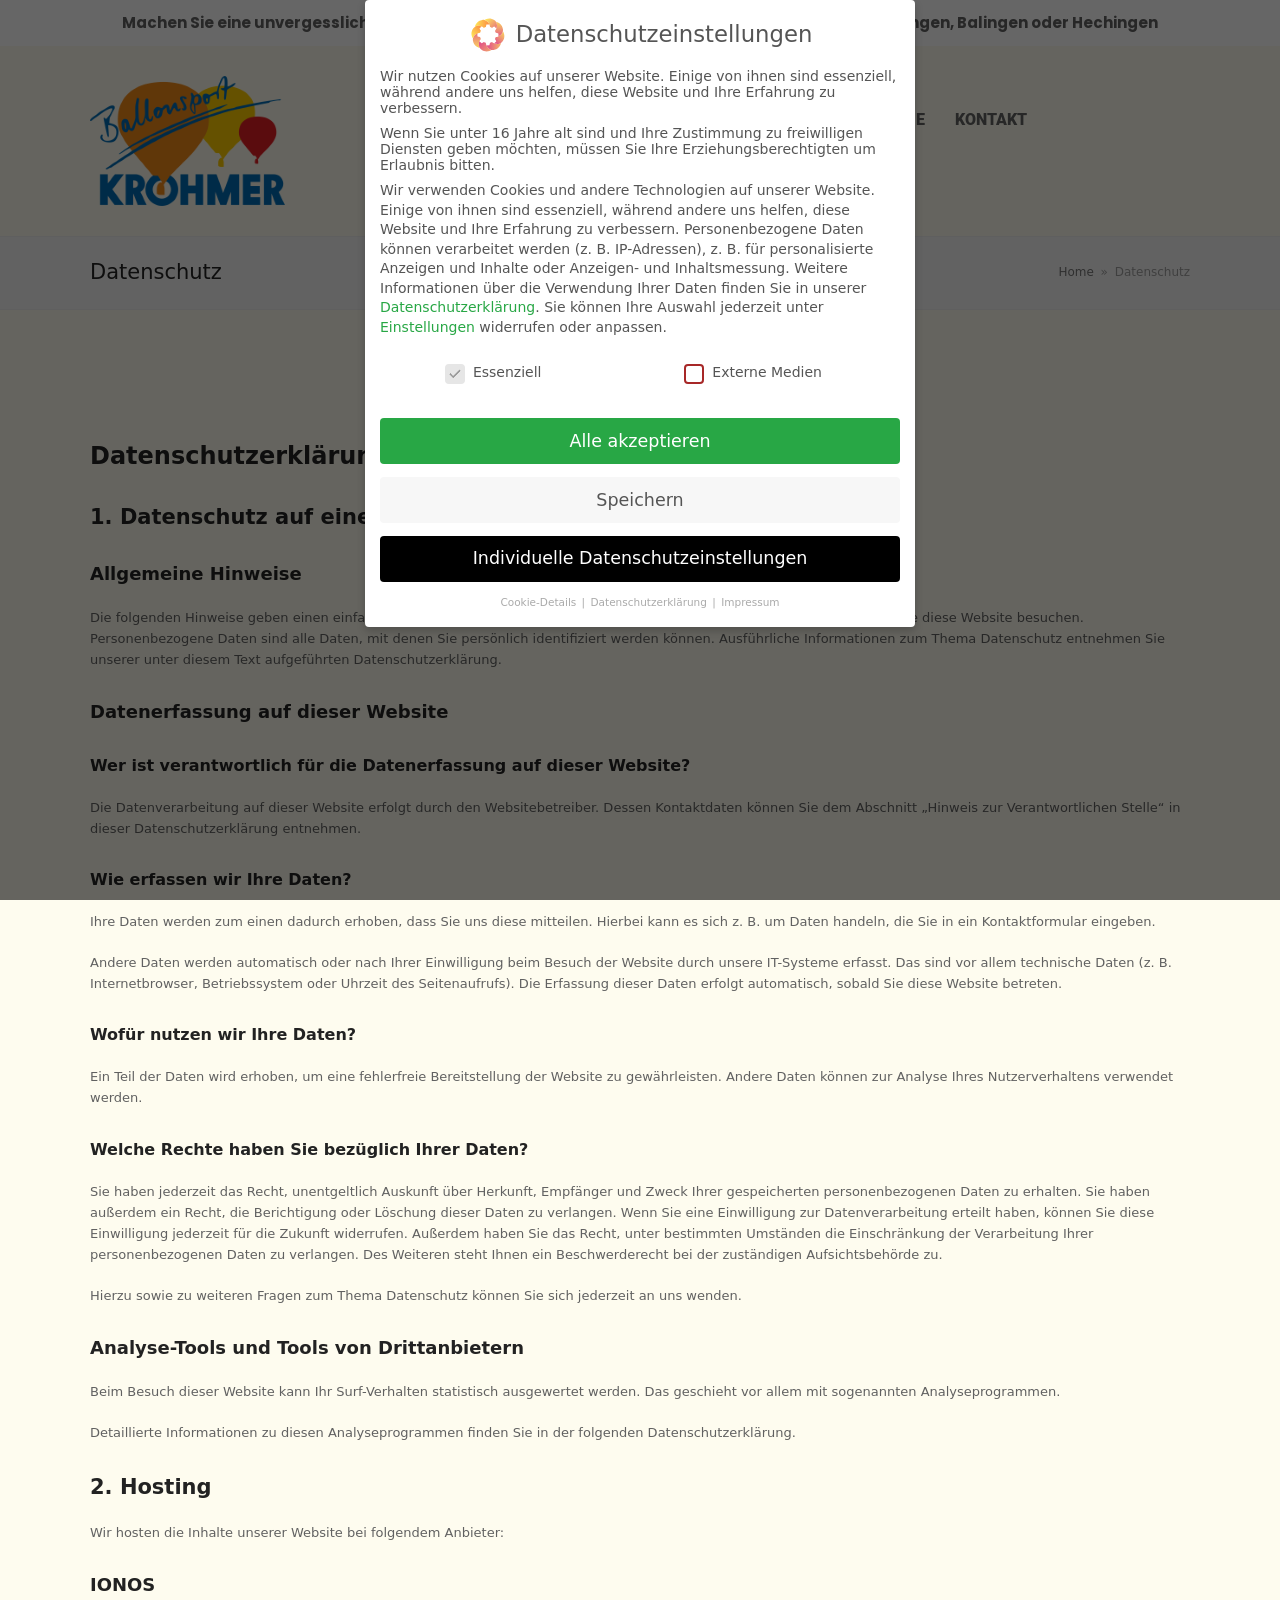
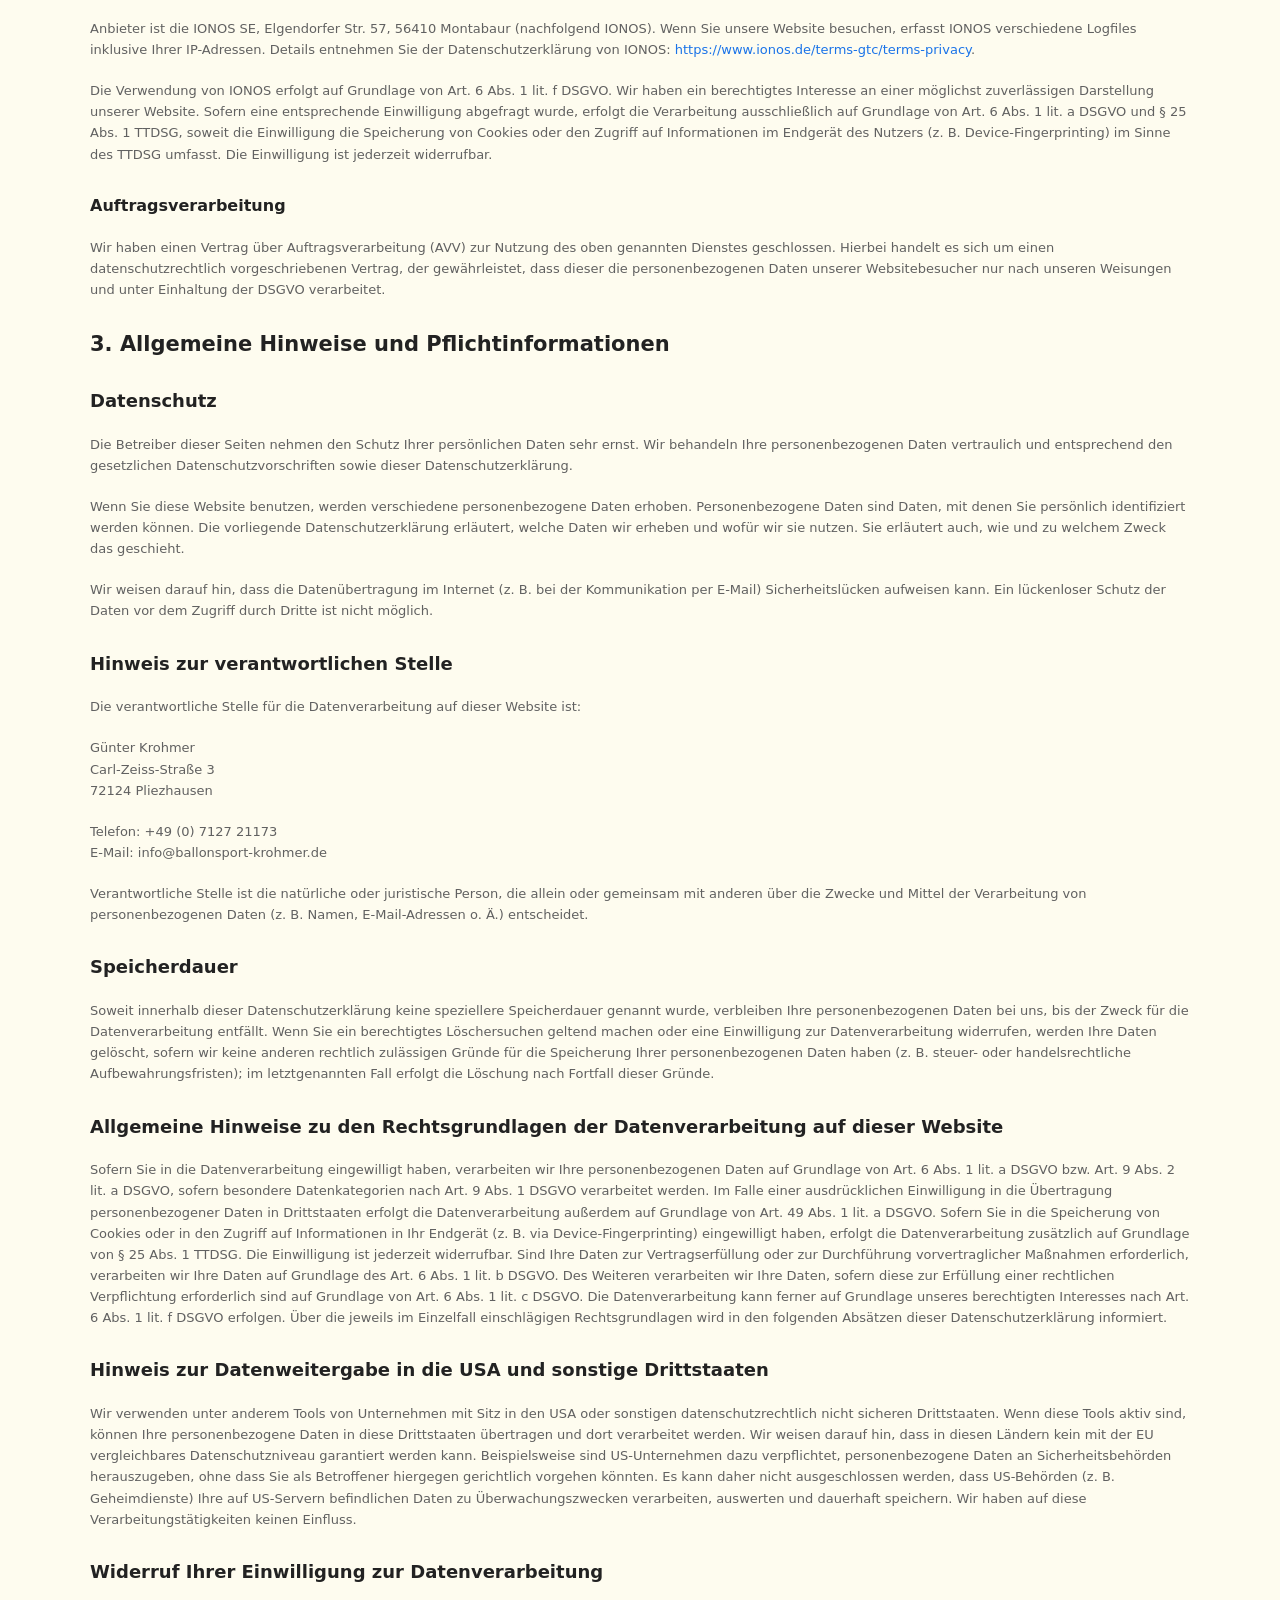
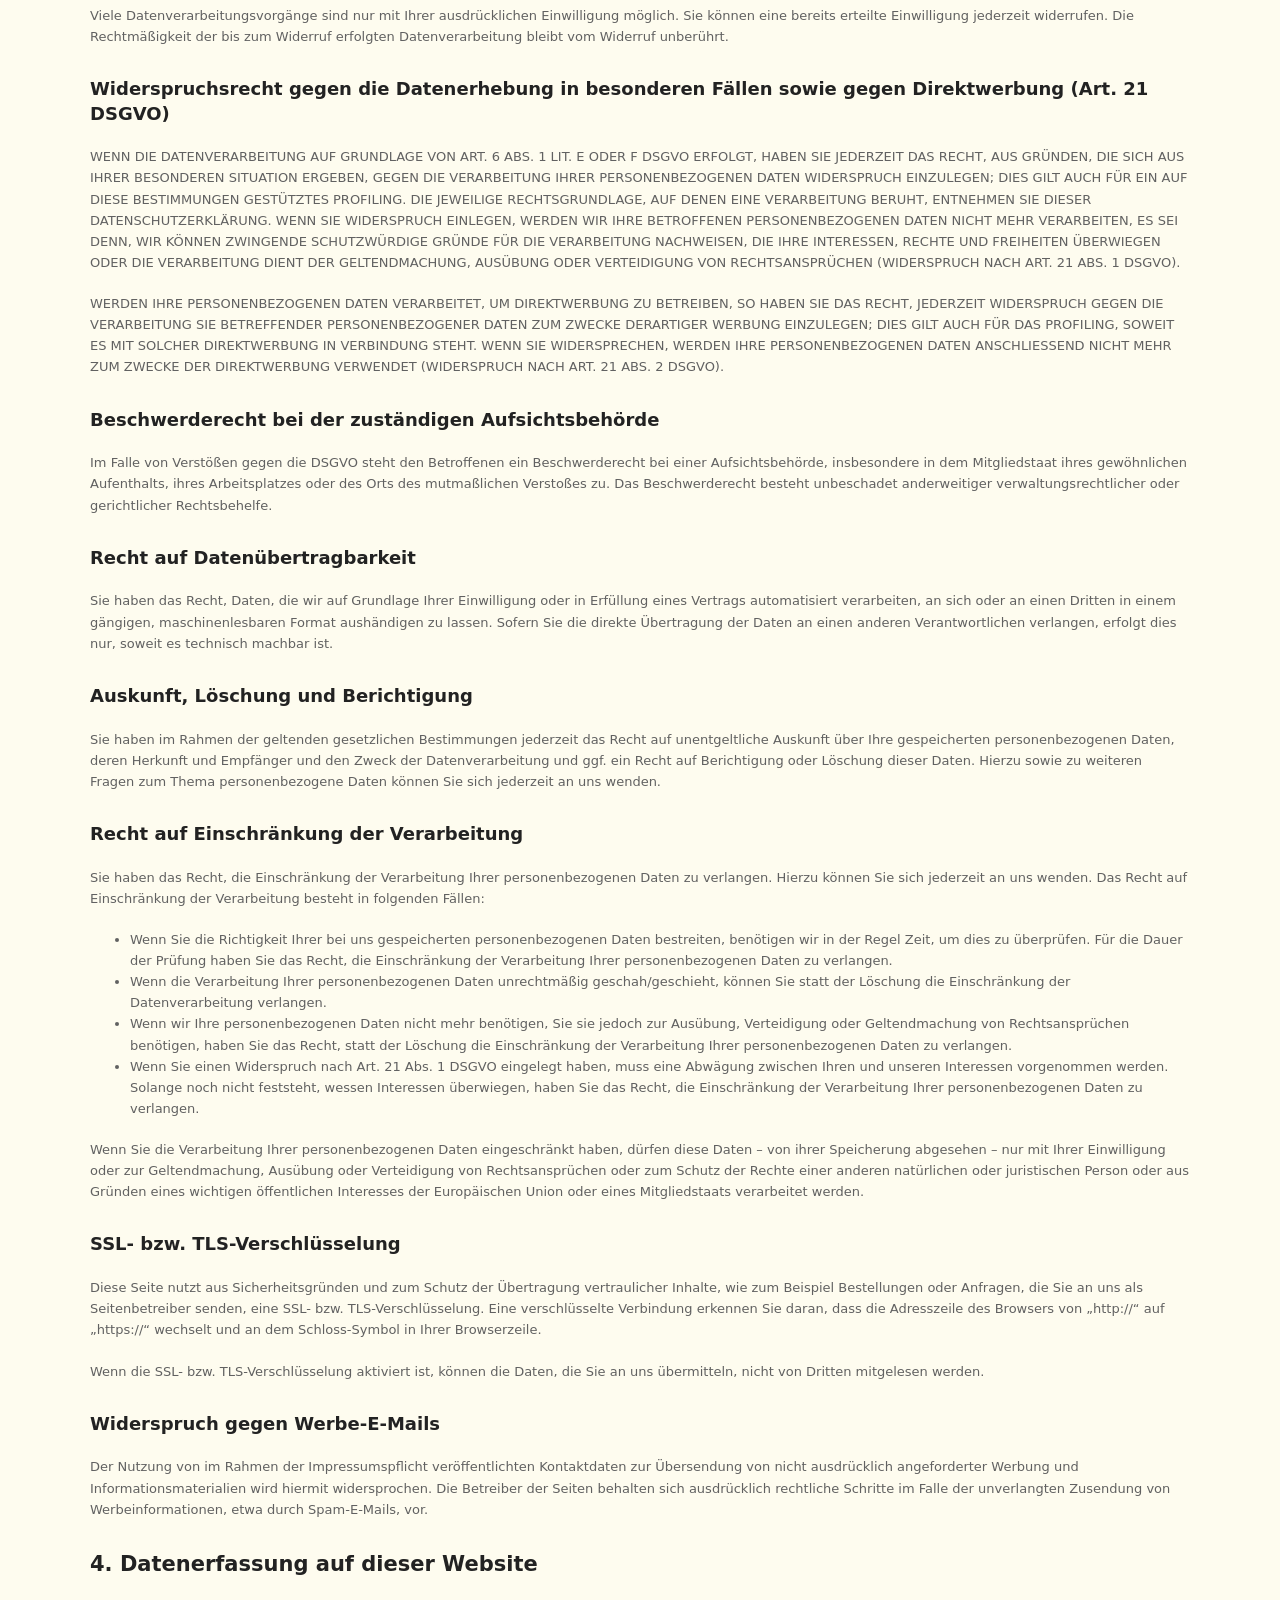
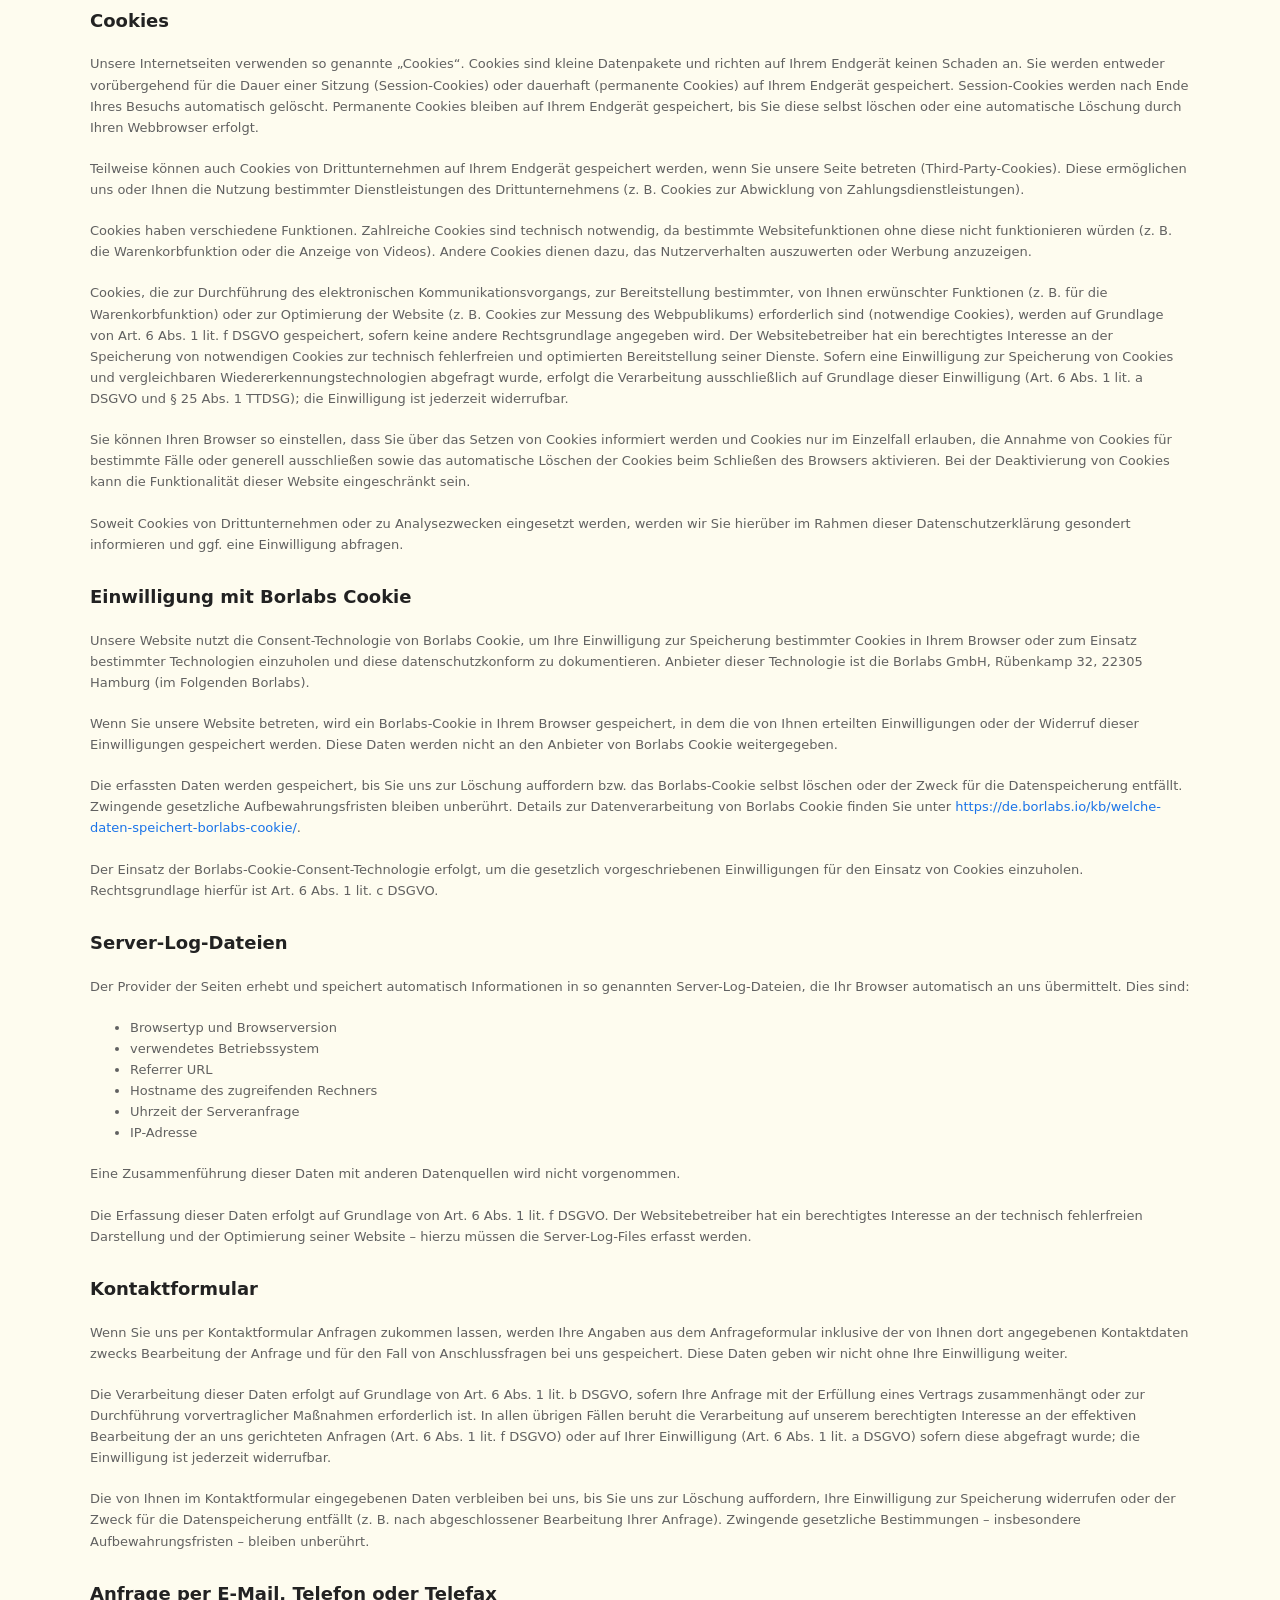
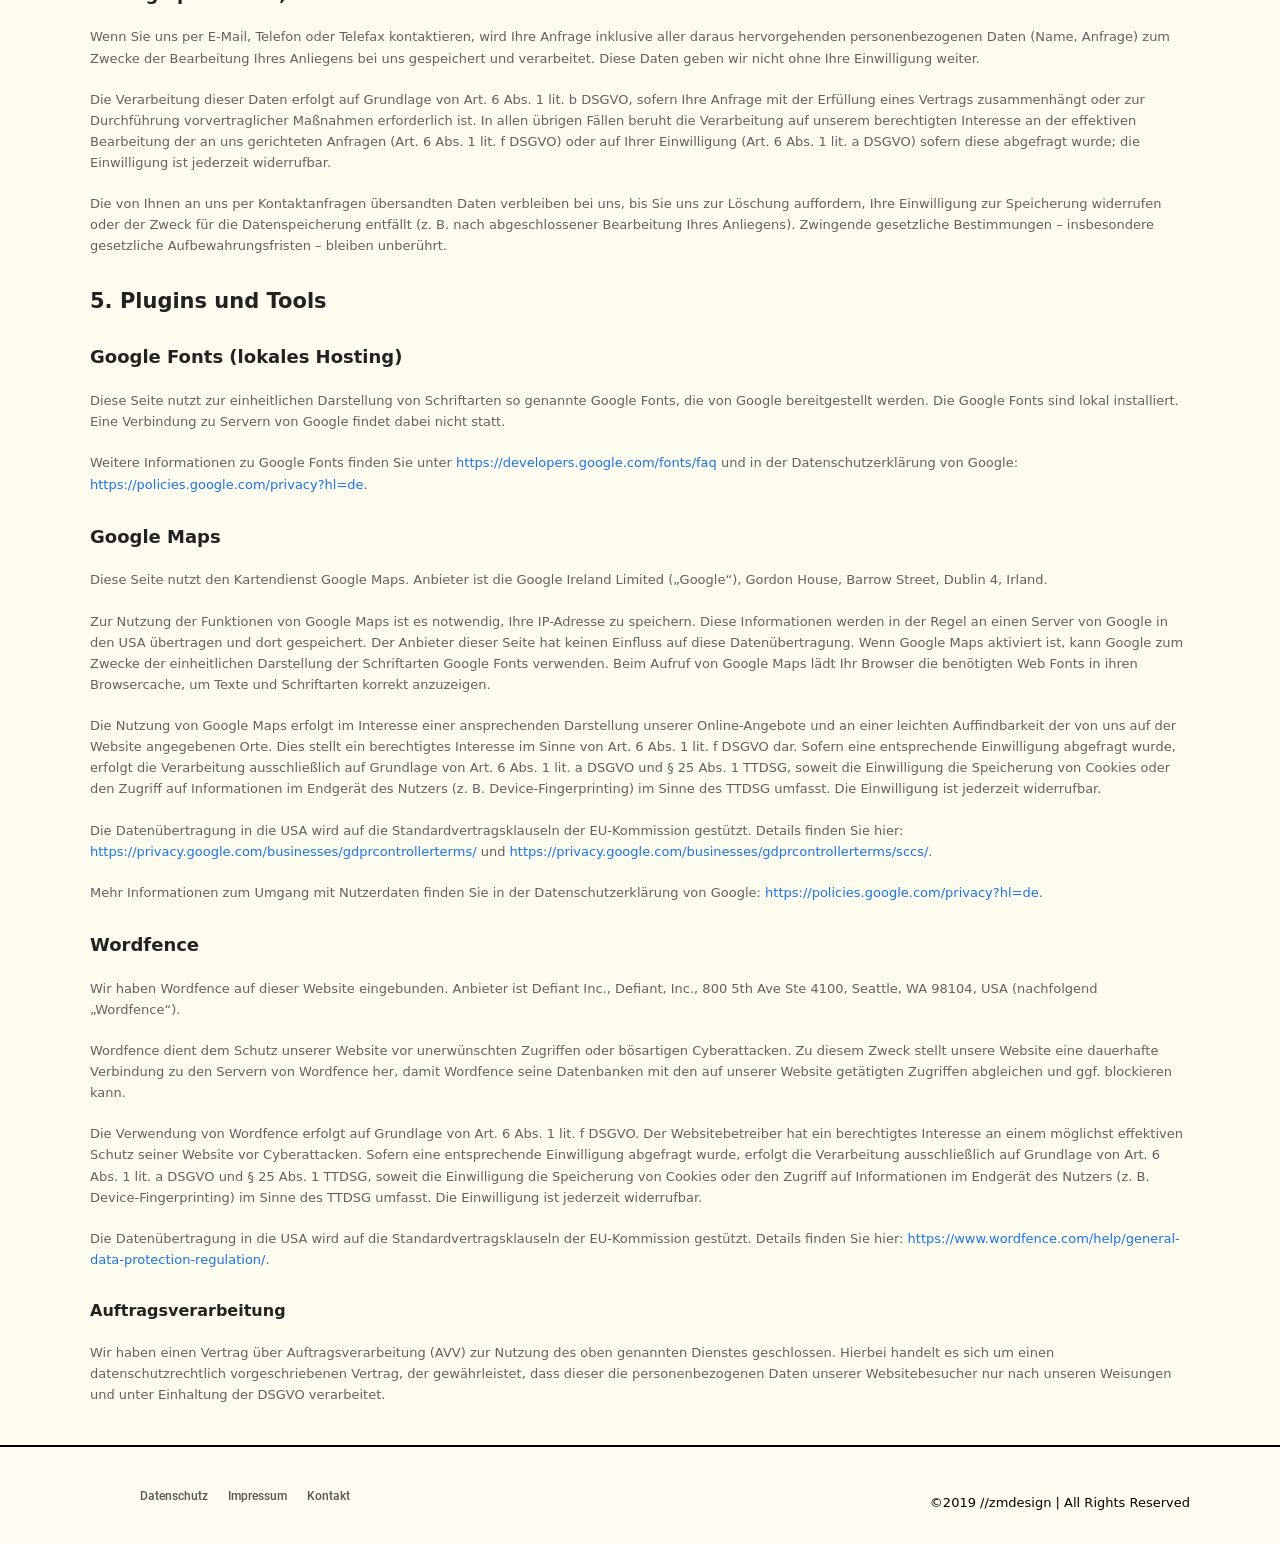
<file: mirror/www.ballonsport-krohmer.de/datenschutz.html>
<!doctype html>
<html lang="de" itemscope itemtype="https://schema.org/WebPage" class="wpex-color-scheme-default">
<head>
<meta charset="UTF-8">
<link rel="profile" href="https://gmpg.org/xfn/11">
<title>Datenschutz &#8211; BALLONSPORT KROHMER</title>
<meta name='robots' content='max-image-preview:large' />
<meta name="generator" content="Total WordPress Theme v5.5.2">
<meta name="viewport" content="width=device-width, initial-scale=1">
<link rel='dns-prefetch' href='index.html' />

<link rel="alternate" type="application/rss+xml" title="BALLONSPORT KROHMER &raquo; Feed" href="feed" />
<link rel='stylesheet' id='js_composer_front-css' href='wp-content/plugins/js_composer/assets/css/js_composer.min.css@ver=6.9.0.css' media='all' />
<link rel='stylesheet' id='classic-theme-styles-css' href='wp-includes/css/classic-themes.min.css@ver=1.css' media='all' />
<link rel='stylesheet' id='cpsh-shortcodes-css' href='wp-content/plugins/column-shortcodes/assets/css/shortcodes.css@ver=1.0.1.css' media='all' />
<link rel='stylesheet' id='contact-form-7-css' href='wp-content/plugins/contact-form-7/includes/css/styles.css@ver=5.7.4.css' media='all' />
<link rel='stylesheet' id='wpex-contact-form-7-css' href='wp-content/themes/Total/assets/css/wpex-contact-form-7.css@ver=5.5.2.css' media='all' />
<link rel='stylesheet' id='wpex-google-font-poppins-css' href='wp-content/uploads/omgf/wpex-google-font-poppins/wpex-google-font-poppins.css@ver=1668679867.css' media='all' />
<link rel='stylesheet' id='wpex-google-font-roboto-css' href='wp-content/uploads/omgf/wpex-google-font-roboto/wpex-google-font-roboto.css@ver=1668679867.css' media='all' />
<link rel='stylesheet' id='wpex-style-css' href='wp-content/themes/Total/style.css@ver=5.5.2.css' media='all' />
<link rel='stylesheet' id='wpex-mobile-menu-breakpoint-max-css' href='wp-content/themes/Total/assets/css/wpex-mobile-menu-breakpoint-max.css@ver=5.5.2.css' media='only screen and (max-width:959px)' />
<link rel='stylesheet' id='wpex-mobile-menu-breakpoint-min-css' href='wp-content/themes/Total/assets/css/wpex-mobile-menu-breakpoint-min.css@ver=5.5.2.css' media='only screen and (min-width:960px)' />
<link rel='stylesheet' id='wpex-wpbakery-css' href='wp-content/themes/Total/assets/css/wpex-wpbakery.css@ver=5.5.2.css' media='all' />
<link rel='stylesheet' id='ticons-css' href='wp-content/themes/Total/assets/lib/ticons/css/ticons.min.css@ver=5.5.2.css' media='all' />
<link rel='stylesheet' id='vcex-shortcodes-css' href='wp-content/themes/Total/assets/css/vcex-shortcodes.css@ver=5.5.2.css' media='all' />
<link rel='stylesheet' id='borlabs-cookie-css' href='wp-content/cache/borlabs-cookie/borlabs-cookie_1_de.css@ver=2.2.67-8.css' media='all' />
<script src='wp-includes/js/jquery/jquery.min.js@ver=3.6.1' id='jquery-core-js'></script>
<script src='wp-includes/js/jquery/jquery-migrate.min.js@ver=3.3.2' id='jquery-migrate-js'></script>
<script src='wp-content/plugins/revslider/public/assets/js/rbtools.min.js@ver=6.5.18' async id='tp-tools-js'></script>
<script src='wp-content/plugins/revslider/public/assets/js/rs6.min.js@ver=6.5.31' async id='revmin-js'></script>
<link rel="https://api.w.org/" href="wp-json/index.html" /><link rel="alternate" type="application/json" href="wp-json/wp/v2/pages/446" /><link rel="EditURI" type="application/rsd+xml" title="RSD" href="xmlrpc.php@rsd" />
<link rel="canonical" href="datenschutz.html" />
<link rel="alternate" type="application/json+oembed" href="wp-json/oembed/1.0/embed@url=https%253A%252F%252Fwww.ballonsport-krohmer.de%252Fdatenschutz" />
<link rel="alternate" type="text/xml+oembed" href="wp-json/oembed/1.0/embed@url=https%253A%252F%252Fwww.ballonsport-krohmer.de%252Fdatenschutz&amp;format=xml" />
<link rel="preload" href="wp-content/themes/Total/assets/lib/ticons/fonts/ticons.woff2" type="font/woff2" as="font" crossorigin><noscript><style>body:not(.content-full-screen) .wpex-vc-row-stretched[data-vc-full-width-init="false"]{visibility:visible;}</style></noscript><script>function setREVStartSize(e){
			//window.requestAnimationFrame(function() {
				window.RSIW = window.RSIW===undefined ? window.innerWidth : window.RSIW;
				window.RSIH = window.RSIH===undefined ? window.innerHeight : window.RSIH;
				try {
					var pw = document.getElementById(e.c).parentNode.offsetWidth,
						newh;
					pw = pw===0 || isNaN(pw) || (e.l=="fullwidth" || e.layout=="fullwidth") ? window.RSIW : pw;
					e.tabw = e.tabw===undefined ? 0 : parseInt(e.tabw);
					e.thumbw = e.thumbw===undefined ? 0 : parseInt(e.thumbw);
					e.tabh = e.tabh===undefined ? 0 : parseInt(e.tabh);
					e.thumbh = e.thumbh===undefined ? 0 : parseInt(e.thumbh);
					e.tabhide = e.tabhide===undefined ? 0 : parseInt(e.tabhide);
					e.thumbhide = e.thumbhide===undefined ? 0 : parseInt(e.thumbhide);
					e.mh = e.mh===undefined || e.mh=="" || e.mh==="auto" ? 0 : parseInt(e.mh,0);
					if(e.layout==="fullscreen" || e.l==="fullscreen")
						newh = Math.max(e.mh,window.RSIH);
					else{
						e.gw = Array.isArray(e.gw) ? e.gw : [e.gw];
						for (var i in e.rl) if (e.gw[i]===undefined || e.gw[i]===0) e.gw[i] = e.gw[i-1];
						e.gh = e.el===undefined || e.el==="" || (Array.isArray(e.el) && e.el.length==0)? e.gh : e.el;
						e.gh = Array.isArray(e.gh) ? e.gh : [e.gh];
						for (var i in e.rl) if (e.gh[i]===undefined || e.gh[i]===0) e.gh[i] = e.gh[i-1];
											
						var nl = new Array(e.rl.length),
							ix = 0,
							sl;
						e.tabw = e.tabhide>=pw ? 0 : e.tabw;
						e.thumbw = e.thumbhide>=pw ? 0 : e.thumbw;
						e.tabh = e.tabhide>=pw ? 0 : e.tabh;
						e.thumbh = e.thumbhide>=pw ? 0 : e.thumbh;
						for (var i in e.rl) nl[i] = e.rl[i]<window.RSIW ? 0 : e.rl[i];
						sl = nl[0];
						for (var i in nl) if (sl>nl[i] && nl[i]>0) { sl = nl[i]; ix=i;}
						var m = pw>(e.gw[ix]+e.tabw+e.thumbw) ? 1 : (pw-(e.tabw+e.thumbw)) / (e.gw[ix]);
						newh =  (e.gh[ix] * m) + (e.tabh + e.thumbh);
					}
					var el = document.getElementById(e.c);
					if (el!==null && el) el.style.height = newh+"px";
					el = document.getElementById(e.c+"_wrapper");
					if (el!==null && el) {
						el.style.height = newh+"px";
						el.style.display = "block";
					}
				} catch(e){
					console.log("Failure at Presize of Slider:" + e)
				}
			//});
		  };</script>
		<style id="wp-custom-css">
			#footer-bottom-menu li{float:left;margin-left:50px}#copyright{float:right;font-size:12px;padding-top:5px}#footer-bottom{border-top:2px solid #000}.vcex-heading{max-width:unset}.custom-title{position:absolute;padding:10px 15px;width:780px;left:-260px;background:-moz-linear-gradient(0deg,rgba(231,184,111,0.7) 0,rgba(231,184,111,0.85) 50%,rgba(231,184,111,1) 100%);background:-webkit-gradient(linear,left top,right top,color-stop(0%,rgba(231,184,111,0.7)),color-stop(50%,rgba(231,184,111,0.85)),color-stop(100%,rgba(231,184,111,1)));background:-webkit-linear-gradient(0deg,rgba(231,184,111,0.7) 0,rgba(231,184,111,0.85) 50%,rgba(231,184,111,1) 100%);background:-o-linear-gradient(0deg,rgba(231,184,111,0.7) 0,rgba(231,184,111,0.85) 50%,rgba(231,184,111,1) 100%);background:-ms-linear-gradient(0deg,rgba(231,184,111,0.7) 0,rgba(231,184,111,0.85) 50%,rgba(231,184,111,1) 100%);background:linear-gradient(90deg,rgba(231,184,111,0.7) 0,rgba(231,184,111,0.85) 50%,rgba(231,184,111,1) 100%);filter:progid:DXImageTransform.Microsoft.gradient( startColorstr='#e7b86f',endColorstr='#e7b86f',GradientType=1 )}.button-x{background:linear-gradient(to right,gold,darkorange);color:white;text-align:center;line-height:var(--height);font-size:calc(var(--height) / 2.5);font-family:sans-serif;border:1px solid darkgoldenrod;transform:perspective(500px) rotateY(-15deg);text-shadow:6px 3px 2px rgba(0,0,0,0.2);box-shadow:2px 0 0 5px rgba(0,0,0,0.2);transition:0.5s;position:relative;overflow:hidden}.button-x:hover{transform:perspective(500px) rotateY(15deg);text-shadow:-6px 3px 2px rgba(0,0,0,0.2);box-shadow:-2px 0 0 5px rgba(0,0,0,0.2)}.button-x::before{content:'';position:absolute;width:100%;height:100%;background:linear-gradient(to right,transparent,white,transparent);left:-100%;transition:0.5s}.button-x:hover::before{left:100%}@keyframes shadow-pulse{0%{box-shadow:0 0 0 0px rgba(0,0,0,0.2)}100%{box-shadow:0 0 0 35px rgba(0,0,0,0)}}@keyframes shadow-pulse-big{0%{box-shadow:0 0 0 0px rgba(0,0,0,0.1)}100%{box-shadow:0 0 0 70px rgba(0,0,0,0)}}.btn-1{float:left;font:16px/30px 'Barlow Semi Condensed',sans-serif;text-align:center;animation:shadow-pulse 1s infinite}/* .header-one #site-logo{display:none}*/.contact-form-last-col{padding-top:10px !important}input[type="text"],input[type="email"]{border-left:2px solid #e7b86f}label{color:#fff;font-size:15px}.wpcf7-list-item-label{color:#fff;font-size:14px}.contact-form-last-col{padding:30px;padding-top:40px}.contact-form-box{padding:20px}.contact-form-last-col a{text-decoration:underline;color:#fff}input[type="date"],input[type="time"],input[type="datetime-local"],input[type="week"],input[type="month"],input[type="text"],input[type="email"],input[type="url"],input[type="password"],input[type="search"],input[type="tel"],input[type="number"],textarea{width:95%}.wpcf7-form textarea{margin-top:3px;height:194px}input[type="submit"]{background:#e7b86f;color:#fff;width:100% !important;text-transform:uppercase;font-size:14px;text-align:left}input[type="submit"]:hover{background:#656565}.vc_col-sm-10,.vc_row,#site-header-inner{position:static}.justify{text-align:justify}#footer-bottom{background:#fefcf0;color:#000000;z-index:9999;/*position:fixed;*/bottom:0;left:0;right:0}#footer-bottom-inner{padding-top:10px;padding-bottom:10px}#site-header.overlay-header.dyn-styles #site-navigation-wrap.navbar-style-four{background:rgba(0,0,0,0);border:0}/* #site-logo img{display:none}*/#site-navigation.container{padding:15px 0;top:2px}.navbar-style-one .dropdown-menu>li>a>span.link-inner{font-size:16px}.navbar-style-one{position:relative;top:50%;margin-top:20px;height:50px;right:0;left:10%}#top-bar{padding:2px 0}body.wpex-mobile-toggle-menu-icon_buttons #mobile-menu{height:30px;line-height:30px;position:absolute;right:30px;top:15%;margin-top:-15px}@media screen and (max-width:991px){.custom-title{position:relative;padding:10px 15px;width:100%;left:0}}@media only screen and (max-width:767px){#footer-bottom #footer-bottom-menu ul li{display:block}}		</style>
		<noscript><style> .wpb_animate_when_almost_visible { opacity: 1; }</style></noscript><style data-type="wpex-css" id="wpex-css">/*TYPOGRAPHY*/#top-bar-content{font-family:"Poppins",sans-serif;font-weight:700;font-size:15px}.main-navigation-ul .link-inner{font-family:"Roboto",sans-serif;font-weight:800}#copyright{font-size:13px}#footer-bottom-menu{font-family:"Roboto",sans-serif;font-weight:500}/*CUSTOMIZER STYLING*/body,.boxed-main-layout,.footer-has-reveal #main{background-color:#fefcef}:root,.boxed-main-layout.wpex-responsive #wrap{--wpex-container-width:1100px}#top-bar-wrap{background-color:#ffffff}.wpex-top-bar-sticky{background-color:#ffffff}#top-bar{padding-top:11px;padding-bottom:11px}#footer-bottom{background-color:#fefcf0;color:#000000;--wpex-text-2:#000000;--wpex-link-color:#565656;--wpex-hover-link-color:#565656;--wpex-hover-link-color:#000000}:root{--wpex-vc-column-inner-margin-bottom:40px}</style></head>

<body data-rsssl=1 class="page-template page-template-templates page-template-no-sidebar page-template-templatesno-sidebar-php page page-id-446 wp-custom-logo wp-embed-responsive wpex-theme wpex-responsive full-width-main-layout has-composer wpex-live-site site-full-width content-full-width has-topbar sidebar-widget-icons hasnt-overlay-header wpex-mobile-toggle-menu-icon_buttons has-mobile-menu wpex-no-js wpb-js-composer js-comp-ver-6.9.0 vc_responsive">

	
	
	
<a href="datenschutz.html#content" class="skip-to-content">skip to Main Content</a><span data-ls_id="#site_top"></span>
	<div id="outer-wrap" class="wpex-overflow-hidden">

		
		<div id="wrap" class="wpex-clr">

			

	
		<div id="top-bar-wrap" class="wpex-top-bar-sticky wpex-z-99 wpex-surface-1 wpex-text-sm textcenter">

			<div id="top-bar" class="container wpex-relative wpex-py-15 wpex-text-center">
	<div id="top-bar-content" class="has-content top-bar-centered wpex-clr">Machen Sie eine unvergessliche Ballonfahrt über die Schwäbische Alb, Stuttgart, Reutlingen, Tübingen, Balingen oder Hechingen</div>

</div>

		</div>

	



	<header id="site-header" class="header-one dyn-styles wpex-relative wpex-clr" itemscope="itemscope" itemtype="https://schema.org/WPHeader">

		
		<div id="site-header-inner" class="header-one-inner header-padding container wpex-relative wpex-h-100 wpex-py-30 wpex-clr">
<div id="site-logo" class="site-branding header-one-logo logo-padding wpex-table">
	<div id="site-logo-inner" class="wpex-table-cell wpex-align-middle wpex-clr"><a id="site-logo-link" href="index.html" rel="home" class="main-logo"><img src="wp-content/uploads/2019/04/Logo-Ballonsport-130.png" alt="BALLONSPORT KROHMER" class="logo-img" width="195" height="130" data-no-retina data-skip-lazy fetchpriority="high"></a></div>

</div>
	
	<div id="site-navigation-wrap" class="navbar-style-one navbar-fixed-height navbar-fixed-line-height wpex-dropdowns-caret wpex-stretch-megamenus hide-at-mm-breakpoint wpex-clr">

		<nav id="site-navigation" class="navigation main-navigation main-navigation-one wpex-clr" itemscope="itemscope" itemtype="https://schema.org/SiteNavigationElement" aria-label="Main menu">

			
				<ul id="menu-main-menu" class="main-navigation-ul dropdown-menu sf-menu"><li id="menu-item-32" class="menu-item menu-item-type-post_type menu-item-object-page menu-item-32"><a href="ballonfahren.html" data-ps2id-api="true"><span class="link-inner">BALLONFAHREN</span></a></li>
<li id="menu-item-31" class="menu-item menu-item-type-post_type menu-item-object-page menu-item-31"><a href="unsere-ballone.html" data-ps2id-api="true"><span class="link-inner">UNSERE BALLONE</span></a></li>
<li id="menu-item-29" class="menu-item menu-item-type-post_type menu-item-object-page menu-item-29"><a href="preise.html" data-ps2id-api="true"><span class="link-inner">PREISE</span></a></li>
<li id="menu-item-27" class="menu-item menu-item-type-post_type menu-item-object-page menu-item-27"><a href="bildergalerie.html" data-ps2id-api="true"><span class="link-inner">BILDERGALERIE</span></a></li>
<li id="menu-item-26" class="menu-item menu-item-type-post_type menu-item-object-page menu-item-26"><a href="kontakt.html" data-ps2id-api="true"><span class="link-inner">KONTAKT</span></a></li>
</ul>
			
		</nav>

	</div>

	

<div id="mobile-menu" class="wpex-mobile-menu-toggle show-at-mm-breakpoint wpex-flex wpex-items-center wpex-absolute wpex-top-50 -wpex-translate-y-50 wpex-right-0">
	<div class="wpex-inline-flex wpex-items-center">
						<a href="datenschutz.html#" class="mobile-menu-toggle" role="button" aria-label="Toggle mobile menu" aria-expanded="false"><span class="mobile-menu-toggle__icon wpex-flex"><span class="wpex-hamburger-icon wpex-hamburger-icon--inactive wpex-hamburger-icon--animate" aria-hidden="true"><span></span></span></span></a>			</div>
</div></div>

		
	</header>



			
			<main id="main" class="site-main wpex-clr">

				
<header class="page-header default-page-header wpex-supports-mods has-aside wpex-relative wpex-mb-40 wpex-surface-2 wpex-py-20 wpex-border-t wpex-border-b wpex-border-solid wpex-border-surface-3 wpex-text-2">

	
	<div class="page-header-inner container wpex-md-flex wpex-md-flex-wrap wpex-md-items-center wpex-md-justify-between">
<div class="page-header-content wpex-md-mr-15">

<h1 class="page-header-title wpex-block wpex-m-0 wpex-inherit-font-family wpex-not-italic wpex-tracking-normal wpex-leading-normal wpex-font-normal wpex-text-2xl wpex-text-1" itemprop="headline">

	<span>Datenschutz</span>

</h1>

</div>
<div class="page-header-aside wpex-md-text-right"><nav class="site-breadcrumbs position-page_header_aside wpex-text-4 wpex-text-sm" aria-label="You are here:"><span class="breadcrumb-trail wpex-clr" itemscope itemtype="http://schema.org/BreadcrumbList"><span class="trail-begin" itemprop="itemListElement" itemscope itemtype="http://schema.org/ListItem"><a itemprop="item" href="index.html" rel="home"><span itemprop="name">Home</span></a><meta itemprop="position" content="1"></span><span class="sep sep-1"> &raquo; </span><span class="trail-end">Datenschutz</span></span></nav></div></div>

	
</header>


	<div id="content-wrap" class="container wpex-clr">

		
		<div id="primary" class="content-area wpex-clr">

			
			<div id="content" class="site-content wpex-clr">

				
				
					
						
<article id="single-blocks" class="single-page-article wpex-clr">
<div class="single-page-content single-content entry wpex-clr"><div class="vc_row wpb_row vc_row-fluid"><div class="wpb_column vc_column_container vc_col-sm-12"><div class="vc_column-inner"><div class="wpb_wrapper"><div class="vcex-spacing wpex-w-100 wpex-clear"></div><div class="vcex-spacing wpex-w-100 wpex-clear"></div>
	<div class="wpb_text_column wpb_content_element " >
		<div class="wpb_wrapper">
			<h1>Datenschutz­erklärung</h1>
<h2>1. Datenschutz auf einen Blick</h2>
<h3>Allgemeine Hinweise</h3>
<p>Die folgenden Hinweise geben einen einfachen Überblick darüber, was mit Ihren personenbezogenen Daten passiert, wenn Sie diese Website besuchen. Personenbezogene Daten sind alle Daten, mit denen Sie persönlich identifiziert werden können. Ausführliche Informationen zum Thema Datenschutz entnehmen Sie unserer unter diesem Text aufgeführten Datenschutzerklärung.</p>
<h3>Datenerfassung auf dieser Website</h3>
<h4>Wer ist verantwortlich für die Datenerfassung auf dieser Website?</h4>
<p>Die Datenverarbeitung auf dieser Website erfolgt durch den Websitebetreiber. Dessen Kontaktdaten können Sie dem Abschnitt „Hinweis zur Verantwortlichen Stelle“ in dieser Datenschutzerklärung entnehmen.</p>
<h4>Wie erfassen wir Ihre Daten?</h4>
<p>Ihre Daten werden zum einen dadurch erhoben, dass Sie uns diese mitteilen. Hierbei kann es sich z. B. um Daten handeln, die Sie in ein Kontaktformular eingeben.</p>
<p>Andere Daten werden automatisch oder nach Ihrer Einwilligung beim Besuch der Website durch unsere IT-Systeme erfasst. Das sind vor allem technische Daten (z. B. Internetbrowser, Betriebssystem oder Uhrzeit des Seitenaufrufs). Die Erfassung dieser Daten erfolgt automatisch, sobald Sie diese Website betreten.</p>
<h4>Wofür nutzen wir Ihre Daten?</h4>
<p>Ein Teil der Daten wird erhoben, um eine fehlerfreie Bereitstellung der Website zu gewährleisten. Andere Daten können zur Analyse Ihres Nutzerverhaltens verwendet werden.</p>
<h4>Welche Rechte haben Sie bezüglich Ihrer Daten?</h4>
<p>Sie haben jederzeit das Recht, unentgeltlich Auskunft über Herkunft, Empfänger und Zweck Ihrer gespeicherten personenbezogenen Daten zu erhalten. Sie haben außerdem ein Recht, die Berichtigung oder Löschung dieser Daten zu verlangen. Wenn Sie eine Einwilligung zur Datenverarbeitung erteilt haben, können Sie diese Einwilligung jederzeit für die Zukunft widerrufen. Außerdem haben Sie das Recht, unter bestimmten Umständen die Einschränkung der Verarbeitung Ihrer personenbezogenen Daten zu verlangen. Des Weiteren steht Ihnen ein Beschwerderecht bei der zuständigen Aufsichtsbehörde zu.</p>
<p>Hierzu sowie zu weiteren Fragen zum Thema Datenschutz können Sie sich jederzeit an uns wenden.</p>
<h3>Analyse-Tools und Tools von Dritt­anbietern</h3>
<p>Beim Besuch dieser Website kann Ihr Surf-Verhalten statistisch ausgewertet werden. Das geschieht vor allem mit sogenannten Analyseprogrammen.</p>
<p>Detaillierte Informationen zu diesen Analyseprogrammen finden Sie in der folgenden Datenschutzerklärung.</p>
<h2>2. Hosting</h2>
<p>Wir hosten die Inhalte unserer Website bei folgendem Anbieter:</p>
<h3>IONOS</h3>
<p>Anbieter ist die IONOS SE, Elgendorfer Str. 57, 56410 Montabaur (nachfolgend IONOS). Wenn Sie unsere Website besuchen, erfasst IONOS verschiedene Logfiles inklusive Ihrer IP-Adressen. Details entnehmen Sie der Datenschutzerklärung von IONOS: <a href="https://www.ionos.de/terms-gtc/terms-privacy" target="_blank" rel="noopener noreferrer">https://www.ionos.de/terms-gtc/terms-privacy</a>.</p>
<p>Die Verwendung von IONOS erfolgt auf Grundlage von Art. 6 Abs. 1 lit. f DSGVO. Wir haben ein berechtigtes Interesse an einer möglichst zuverlässigen Darstellung unserer Website. Sofern eine entsprechende Einwilligung abgefragt wurde, erfolgt die Verarbeitung ausschließlich auf Grundlage von Art. 6 Abs. 1 lit. a DSGVO und § 25 Abs. 1 TTDSG, soweit die Einwilligung die Speicherung von Cookies oder den Zugriff auf Informationen im Endgerät des Nutzers (z. B. Device-Fingerprinting) im Sinne des TTDSG umfasst. Die Einwilligung ist jederzeit widerrufbar.</p>
<h4>Auftragsverarbeitung</h4>
<p>Wir haben einen Vertrag über Auftragsverarbeitung (AVV) zur Nutzung des oben genannten Dienstes geschlossen. Hierbei handelt es sich um einen datenschutzrechtlich vorgeschriebenen Vertrag, der gewährleistet, dass dieser die personenbezogenen Daten unserer Websitebesucher nur nach unseren Weisungen und unter Einhaltung der DSGVO verarbeitet.</p>
<h2>3. Allgemeine Hinweise und Pflicht­informationen</h2>
<h3>Datenschutz</h3>
<p>Die Betreiber dieser Seiten nehmen den Schutz Ihrer persönlichen Daten sehr ernst. Wir behandeln Ihre personenbezogenen Daten vertraulich und entsprechend den gesetzlichen Datenschutzvorschriften sowie dieser Datenschutzerklärung.</p>
<p>Wenn Sie diese Website benutzen, werden verschiedene personenbezogene Daten erhoben. Personenbezogene Daten sind Daten, mit denen Sie persönlich identifiziert werden können. Die vorliegende Datenschutzerklärung erläutert, welche Daten wir erheben und wofür wir sie nutzen. Sie erläutert auch, wie und zu welchem Zweck das geschieht.</p>
<p>Wir weisen darauf hin, dass die Datenübertragung im Internet (z. B. bei der Kommunikation per E-Mail) Sicherheitslücken aufweisen kann. Ein lückenloser Schutz der Daten vor dem Zugriff durch Dritte ist nicht möglich.</p>
<h3>Hinweis zur verantwortlichen Stelle</h3>
<p>Die verantwortliche Stelle für die Datenverarbeitung auf dieser Website ist:</p>
<p>Günter Krohmer<br />
Carl-Zeiss-Straße 3<br />
72124 Pliezhausen</p>
<p>Telefon: +49 (0) 7127 21173<br />
E-Mail: info@ballonsport-krohmer.de</p>
<p>Verantwortliche Stelle ist die natürliche oder juristische Person, die allein oder gemeinsam mit anderen über die Zwecke und Mittel der Verarbeitung von personenbezogenen Daten (z. B. Namen, E-Mail-Adressen o. Ä.) entscheidet.</p>
<h3>Speicherdauer</h3>
<p>Soweit innerhalb dieser Datenschutzerklärung keine speziellere Speicherdauer genannt wurde, verbleiben Ihre personenbezogenen Daten bei uns, bis der Zweck für die Datenverarbeitung entfällt. Wenn Sie ein berechtigtes Löschersuchen geltend machen oder eine Einwilligung zur Datenverarbeitung widerrufen, werden Ihre Daten gelöscht, sofern wir keine anderen rechtlich zulässigen Gründe für die Speicherung Ihrer personenbezogenen Daten haben (z. B. steuer- oder handelsrechtliche Aufbewahrungsfristen); im letztgenannten Fall erfolgt die Löschung nach Fortfall dieser Gründe.</p>
<h3>Allgemeine Hinweise zu den Rechtsgrundlagen der Datenverarbeitung auf dieser Website</h3>
<p>Sofern Sie in die Datenverarbeitung eingewilligt haben, verarbeiten wir Ihre personenbezogenen Daten auf Grundlage von Art. 6 Abs. 1 lit. a DSGVO bzw. Art. 9 Abs. 2 lit. a DSGVO, sofern besondere Datenkategorien nach Art. 9 Abs. 1 DSGVO verarbeitet werden. Im Falle einer ausdrücklichen Einwilligung in die Übertragung personenbezogener Daten in Drittstaaten erfolgt die Datenverarbeitung außerdem auf Grundlage von Art. 49 Abs. 1 lit. a DSGVO. Sofern Sie in die Speicherung von Cookies oder in den Zugriff auf Informationen in Ihr Endgerät (z. B. via Device-Fingerprinting) eingewilligt haben, erfolgt die Datenverarbeitung zusätzlich auf Grundlage von § 25 Abs. 1 TTDSG. Die Einwilligung ist jederzeit widerrufbar. Sind Ihre Daten zur Vertragserfüllung oder zur Durchführung vorvertraglicher Maßnahmen erforderlich, verarbeiten wir Ihre Daten auf Grundlage des Art. 6 Abs. 1 lit. b DSGVO. Des Weiteren verarbeiten wir Ihre Daten, sofern diese zur Erfüllung einer rechtlichen Verpflichtung erforderlich sind auf Grundlage von Art. 6 Abs. 1 lit. c DSGVO. Die Datenverarbeitung kann ferner auf Grundlage unseres berechtigten Interesses nach Art. 6 Abs. 1 lit. f DSGVO erfolgen. Über die jeweils im Einzelfall einschlägigen Rechtsgrundlagen wird in den folgenden Absätzen dieser Datenschutzerklärung informiert.</p>
<h3>Hinweis zur Datenweitergabe in die USA und sonstige Drittstaaten</h3>
<p>Wir verwenden unter anderem Tools von Unternehmen mit Sitz in den USA oder sonstigen datenschutzrechtlich nicht sicheren Drittstaaten. Wenn diese Tools aktiv sind, können Ihre personenbezogene Daten in diese Drittstaaten übertragen und dort verarbeitet werden. Wir weisen darauf hin, dass in diesen Ländern kein mit der EU vergleichbares Datenschutzniveau garantiert werden kann. Beispielsweise sind US-Unternehmen dazu verpflichtet, personenbezogene Daten an Sicherheitsbehörden herauszugeben, ohne dass Sie als Betroffener hiergegen gerichtlich vorgehen könnten. Es kann daher nicht ausgeschlossen werden, dass US-Behörden (z. B. Geheimdienste) Ihre auf US-Servern befindlichen Daten zu Überwachungszwecken verarbeiten, auswerten und dauerhaft speichern. Wir haben auf diese Verarbeitungstätigkeiten keinen Einfluss.</p>
<h3>Widerruf Ihrer Einwilligung zur Datenverarbeitung</h3>
<p>Viele Datenverarbeitungsvorgänge sind nur mit Ihrer ausdrücklichen Einwilligung möglich. Sie können eine bereits erteilte Einwilligung jederzeit widerrufen. Die Rechtmäßigkeit der bis zum Widerruf erfolgten Datenverarbeitung bleibt vom Widerruf unberührt.</p>
<h3>Widerspruchsrecht gegen die Datenerhebung in besonderen Fällen sowie gegen Direktwerbung (Art. 21 DSGVO)</h3>
<p>WENN DIE DATENVERARBEITUNG AUF GRUNDLAGE VON ART. 6 ABS. 1 LIT. E ODER F DSGVO ERFOLGT, HABEN SIE JEDERZEIT DAS RECHT, AUS GRÜNDEN, DIE SICH AUS IHRER BESONDEREN SITUATION ERGEBEN, GEGEN DIE VERARBEITUNG IHRER PERSONENBEZOGENEN DATEN WIDERSPRUCH EINZULEGEN; DIES GILT AUCH FÜR EIN AUF DIESE BESTIMMUNGEN GESTÜTZTES PROFILING. DIE JEWEILIGE RECHTSGRUNDLAGE, AUF DENEN EINE VERARBEITUNG BERUHT, ENTNEHMEN SIE DIESER DATENSCHUTZERKLÄRUNG. WENN SIE WIDERSPRUCH EINLEGEN, WERDEN WIR IHRE BETROFFENEN PERSONENBEZOGENEN DATEN NICHT MEHR VERARBEITEN, ES SEI DENN, WIR KÖNNEN ZWINGENDE SCHUTZWÜRDIGE GRÜNDE FÜR DIE VERARBEITUNG NACHWEISEN, DIE IHRE INTERESSEN, RECHTE UND FREIHEITEN ÜBERWIEGEN ODER DIE VERARBEITUNG DIENT DER GELTENDMACHUNG, AUSÜBUNG ODER VERTEIDIGUNG VON RECHTSANSPRÜCHEN (WIDERSPRUCH NACH ART. 21 ABS. 1 DSGVO).</p>
<p>WERDEN IHRE PERSONENBEZOGENEN DATEN VERARBEITET, UM DIREKTWERBUNG ZU BETREIBEN, SO HABEN SIE DAS RECHT, JEDERZEIT WIDERSPRUCH GEGEN DIE VERARBEITUNG SIE BETREFFENDER PERSONENBEZOGENER DATEN ZUM ZWECKE DERARTIGER WERBUNG EINZULEGEN; DIES GILT AUCH FÜR DAS PROFILING, SOWEIT ES MIT SOLCHER DIREKTWERBUNG IN VERBINDUNG STEHT. WENN SIE WIDERSPRECHEN, WERDEN IHRE PERSONENBEZOGENEN DATEN ANSCHLIESSEND NICHT MEHR ZUM ZWECKE DER DIREKTWERBUNG VERWENDET (WIDERSPRUCH NACH ART. 21 ABS. 2 DSGVO).</p>
<h3>Beschwerde­recht bei der zuständigen Aufsichts­behörde</h3>
<p>Im Falle von Verstößen gegen die DSGVO steht den Betroffenen ein Beschwerderecht bei einer Aufsichtsbehörde, insbesondere in dem Mitgliedstaat ihres gewöhnlichen Aufenthalts, ihres Arbeitsplatzes oder des Orts des mutmaßlichen Verstoßes zu. Das Beschwerderecht besteht unbeschadet anderweitiger verwaltungsrechtlicher oder gerichtlicher Rechtsbehelfe.</p>
<h3>Recht auf Daten­übertrag­barkeit</h3>
<p>Sie haben das Recht, Daten, die wir auf Grundlage Ihrer Einwilligung oder in Erfüllung eines Vertrags automatisiert verarbeiten, an sich oder an einen Dritten in einem gängigen, maschinenlesbaren Format aushändigen zu lassen. Sofern Sie die direkte Übertragung der Daten an einen anderen Verantwortlichen verlangen, erfolgt dies nur, soweit es technisch machbar ist.</p>
<h3>Auskunft, Löschung und Berichtigung</h3>
<p>Sie haben im Rahmen der geltenden gesetzlichen Bestimmungen jederzeit das Recht auf unentgeltliche Auskunft über Ihre gespeicherten personenbezogenen Daten, deren Herkunft und Empfänger und den Zweck der Datenverarbeitung und ggf. ein Recht auf Berichtigung oder Löschung dieser Daten. Hierzu sowie zu weiteren Fragen zum Thema personenbezogene Daten können Sie sich jederzeit an uns wenden.</p>
<h3>Recht auf Einschränkung der Verarbeitung</h3>
<p>Sie haben das Recht, die Einschränkung der Verarbeitung Ihrer personenbezogenen Daten zu verlangen. Hierzu können Sie sich jederzeit an uns wenden. Das Recht auf Einschränkung der Verarbeitung besteht in folgenden Fällen:</p>
<ul>
<li>Wenn Sie die Richtigkeit Ihrer bei uns gespeicherten personenbezogenen Daten bestreiten, benötigen wir in der Regel Zeit, um dies zu überprüfen. Für die Dauer der Prüfung haben Sie das Recht, die Einschränkung der Verarbeitung Ihrer personenbezogenen Daten zu verlangen.</li>
<li>Wenn die Verarbeitung Ihrer personenbezogenen Daten unrechtmäßig geschah/geschieht, können Sie statt der Löschung die Einschränkung der Datenverarbeitung verlangen.</li>
<li>Wenn wir Ihre personenbezogenen Daten nicht mehr benötigen, Sie sie jedoch zur Ausübung, Verteidigung oder Geltendmachung von Rechtsansprüchen benötigen, haben Sie das Recht, statt der Löschung die Einschränkung der Verarbeitung Ihrer personenbezogenen Daten zu verlangen.</li>
<li>Wenn Sie einen Widerspruch nach Art. 21 Abs. 1 DSGVO eingelegt haben, muss eine Abwägung zwischen Ihren und unseren Interessen vorgenommen werden. Solange noch nicht feststeht, wessen Interessen überwiegen, haben Sie das Recht, die Einschränkung der Verarbeitung Ihrer personenbezogenen Daten zu verlangen.</li>
</ul>
<p>Wenn Sie die Verarbeitung Ihrer personenbezogenen Daten eingeschränkt haben, dürfen diese Daten – von ihrer Speicherung abgesehen – nur mit Ihrer Einwilligung oder zur Geltendmachung, Ausübung oder Verteidigung von Rechtsansprüchen oder zum Schutz der Rechte einer anderen natürlichen oder juristischen Person oder aus Gründen eines wichtigen öffentlichen Interesses der Europäischen Union oder eines Mitgliedstaats verarbeitet werden.</p>
<h3>SSL- bzw. TLS-Verschlüsselung</h3>
<p>Diese Seite nutzt aus Sicherheitsgründen und zum Schutz der Übertragung vertraulicher Inhalte, wie zum Beispiel Bestellungen oder Anfragen, die Sie an uns als Seitenbetreiber senden, eine SSL- bzw. TLS-Verschlüsselung. Eine verschlüsselte Verbindung erkennen Sie daran, dass die Adresszeile des Browsers von „http://“ auf „https://“ wechselt und an dem Schloss-Symbol in Ihrer Browserzeile.</p>
<p>Wenn die SSL- bzw. TLS-Verschlüsselung aktiviert ist, können die Daten, die Sie an uns übermitteln, nicht von Dritten mitgelesen werden.</p>
<h3>Widerspruch gegen Werbe-E-Mails</h3>
<p>Der Nutzung von im Rahmen der Impressumspflicht veröffentlichten Kontaktdaten zur Übersendung von nicht ausdrücklich angeforderter Werbung und Informationsmaterialien wird hiermit widersprochen. Die Betreiber der Seiten behalten sich ausdrücklich rechtliche Schritte im Falle der unverlangten Zusendung von Werbeinformationen, etwa durch Spam-E-Mails, vor.</p>
<h2>4. Datenerfassung auf dieser Website</h2>
<h3>Cookies</h3>
<p>Unsere Internetseiten verwenden so genannte „Cookies“. Cookies sind kleine Datenpakete und richten auf Ihrem Endgerät keinen Schaden an. Sie werden entweder vorübergehend für die Dauer einer Sitzung (Session-Cookies) oder dauerhaft (permanente Cookies) auf Ihrem Endgerät gespeichert. Session-Cookies werden nach Ende Ihres Besuchs automatisch gelöscht. Permanente Cookies bleiben auf Ihrem Endgerät gespeichert, bis Sie diese selbst löschen oder eine automatische Löschung durch Ihren Webbrowser erfolgt.</p>
<p>Teilweise können auch Cookies von Drittunternehmen auf Ihrem Endgerät gespeichert werden, wenn Sie unsere Seite betreten (Third-Party-Cookies). Diese ermöglichen uns oder Ihnen die Nutzung bestimmter Dienstleistungen des Drittunternehmens (z. B. Cookies zur Abwicklung von Zahlungsdienstleistungen).</p>
<p>Cookies haben verschiedene Funktionen. Zahlreiche Cookies sind technisch notwendig, da bestimmte Websitefunktionen ohne diese nicht funktionieren würden (z. B. die Warenkorbfunktion oder die Anzeige von Videos). Andere Cookies dienen dazu, das Nutzerverhalten auszuwerten oder Werbung anzuzeigen.</p>
<p>Cookies, die zur Durchführung des elektronischen Kommunikationsvorgangs, zur Bereitstellung bestimmter, von Ihnen erwünschter Funktionen (z. B. für die Warenkorbfunktion) oder zur Optimierung der Website (z. B. Cookies zur Messung des Webpublikums) erforderlich sind (notwendige Cookies), werden auf Grundlage von Art. 6 Abs. 1 lit. f DSGVO gespeichert, sofern keine andere Rechtsgrundlage angegeben wird. Der Websitebetreiber hat ein berechtigtes Interesse an der Speicherung von notwendigen Cookies zur technisch fehlerfreien und optimierten Bereitstellung seiner Dienste. Sofern eine Einwilligung zur Speicherung von Cookies und vergleichbaren Wiedererkennungstechnologien abgefragt wurde, erfolgt die Verarbeitung ausschließlich auf Grundlage dieser Einwilligung (Art. 6 Abs. 1 lit. a DSGVO und § 25 Abs. 1 TTDSG); die Einwilligung ist jederzeit widerrufbar.</p>
<p>Sie können Ihren Browser so einstellen, dass Sie über das Setzen von Cookies informiert werden und Cookies nur im Einzelfall erlauben, die Annahme von Cookies für bestimmte Fälle oder generell ausschließen sowie das automatische Löschen der Cookies beim Schließen des Browsers aktivieren. Bei der Deaktivierung von Cookies kann die Funktionalität dieser Website eingeschränkt sein.</p>
<p>Soweit Cookies von Drittunternehmen oder zu Analysezwecken eingesetzt werden, werden wir Sie hierüber im Rahmen dieser Datenschutzerklärung gesondert informieren und ggf. eine Einwilligung abfragen.</p>
<h3>Einwilligung mit Borlabs Cookie</h3>
<p>Unsere Website nutzt die Consent-Technologie von Borlabs Cookie, um Ihre Einwilligung zur Speicherung bestimmter Cookies in Ihrem Browser oder zum Einsatz bestimmter Technologien einzuholen und diese datenschutzkonform zu dokumentieren. Anbieter dieser Technologie ist die Borlabs GmbH, Rübenkamp 32, 22305 Hamburg (im Folgenden Borlabs).</p>
<p>Wenn Sie unsere Website betreten, wird ein Borlabs-Cookie in Ihrem Browser gespeichert, in dem die von Ihnen erteilten Einwilligungen oder der Widerruf dieser Einwilligungen gespeichert werden. Diese Daten werden nicht an den Anbieter von Borlabs Cookie weitergegeben.</p>
<p>Die erfassten Daten werden gespeichert, bis Sie uns zur Löschung auffordern bzw. das Borlabs-Cookie selbst löschen oder der Zweck für die Datenspeicherung entfällt. Zwingende gesetzliche Aufbewahrungsfristen bleiben unberührt. Details zur Datenverarbeitung von Borlabs Cookie finden Sie unter <a href="https://de.borlabs.io/kb/welche-daten-speichert-borlabs-cookie/" target="_blank" rel="noopener noreferrer">https://de.borlabs.io/kb/welche-daten-speichert-borlabs-cookie/</a>.</p>
<p>Der Einsatz der Borlabs-Cookie-Consent-Technologie erfolgt, um die gesetzlich vorgeschriebenen Einwilligungen für den Einsatz von Cookies einzuholen. Rechtsgrundlage hierfür ist Art. 6 Abs. 1 lit. c DSGVO.</p>
<h3>Server-Log-Dateien</h3>
<p>Der Provider der Seiten erhebt und speichert automatisch Informationen in so genannten Server-Log-Dateien, die Ihr Browser automatisch an uns übermittelt. Dies sind:</p>
<ul>
<li>Browsertyp und Browserversion</li>
<li>verwendetes Betriebssystem</li>
<li>Referrer URL</li>
<li>Hostname des zugreifenden Rechners</li>
<li>Uhrzeit der Serveranfrage</li>
<li>IP-Adresse</li>
</ul>
<p>Eine Zusammenführung dieser Daten mit anderen Datenquellen wird nicht vorgenommen.</p>
<p>Die Erfassung dieser Daten erfolgt auf Grundlage von Art. 6 Abs. 1 lit. f DSGVO. Der Websitebetreiber hat ein berechtigtes Interesse an der technisch fehlerfreien Darstellung und der Optimierung seiner Website – hierzu müssen die Server-Log-Files erfasst werden.</p>
<h3>Kontaktformular</h3>
<p>Wenn Sie uns per Kontaktformular Anfragen zukommen lassen, werden Ihre Angaben aus dem Anfrageformular inklusive der von Ihnen dort angegebenen Kontaktdaten zwecks Bearbeitung der Anfrage und für den Fall von Anschlussfragen bei uns gespeichert. Diese Daten geben wir nicht ohne Ihre Einwilligung weiter.</p>
<p>Die Verarbeitung dieser Daten erfolgt auf Grundlage von Art. 6 Abs. 1 lit. b DSGVO, sofern Ihre Anfrage mit der Erfüllung eines Vertrags zusammenhängt oder zur Durchführung vorvertraglicher Maßnahmen erforderlich ist. In allen übrigen Fällen beruht die Verarbeitung auf unserem berechtigten Interesse an der effektiven Bearbeitung der an uns gerichteten Anfragen (Art. 6 Abs. 1 lit. f DSGVO) oder auf Ihrer Einwilligung (Art. 6 Abs. 1 lit. a DSGVO) sofern diese abgefragt wurde; die Einwilligung ist jederzeit widerrufbar.</p>
<p>Die von Ihnen im Kontaktformular eingegebenen Daten verbleiben bei uns, bis Sie uns zur Löschung auffordern, Ihre Einwilligung zur Speicherung widerrufen oder der Zweck für die Datenspeicherung entfällt (z. B. nach abgeschlossener Bearbeitung Ihrer Anfrage). Zwingende gesetzliche Bestimmungen – insbesondere Aufbewahrungsfristen – bleiben unberührt.</p>
<h3>Anfrage per E-Mail, Telefon oder Telefax</h3>
<p>Wenn Sie uns per E-Mail, Telefon oder Telefax kontaktieren, wird Ihre Anfrage inklusive aller daraus hervorgehenden personenbezogenen Daten (Name, Anfrage) zum Zwecke der Bearbeitung Ihres Anliegens bei uns gespeichert und verarbeitet. Diese Daten geben wir nicht ohne Ihre Einwilligung weiter.</p>
<p>Die Verarbeitung dieser Daten erfolgt auf Grundlage von Art. 6 Abs. 1 lit. b DSGVO, sofern Ihre Anfrage mit der Erfüllung eines Vertrags zusammenhängt oder zur Durchführung vorvertraglicher Maßnahmen erforderlich ist. In allen übrigen Fällen beruht die Verarbeitung auf unserem berechtigten Interesse an der effektiven Bearbeitung der an uns gerichteten Anfragen (Art. 6 Abs. 1 lit. f DSGVO) oder auf Ihrer Einwilligung (Art. 6 Abs. 1 lit. a DSGVO) sofern diese abgefragt wurde; die Einwilligung ist jederzeit widerrufbar.</p>
<p>Die von Ihnen an uns per Kontaktanfragen übersandten Daten verbleiben bei uns, bis Sie uns zur Löschung auffordern, Ihre Einwilligung zur Speicherung widerrufen oder der Zweck für die Datenspeicherung entfällt (z. B. nach abgeschlossener Bearbeitung Ihres Anliegens). Zwingende gesetzliche Bestimmungen – insbesondere gesetzliche Aufbewahrungsfristen – bleiben unberührt.</p>
<h2>5. Plugins und Tools</h2>
<h3>Google Fonts (lokales Hosting)</h3>
<p>Diese Seite nutzt zur einheitlichen Darstellung von Schriftarten so genannte Google Fonts, die von Google bereitgestellt werden. Die Google Fonts sind lokal installiert. Eine Verbindung zu Servern von Google findet dabei nicht statt.</p>
<p>Weitere Informationen zu Google Fonts finden Sie unter <a href="https://developers.google.com/fonts/faq" target="_blank" rel="noopener noreferrer">https://developers.google.com/fonts/faq</a> und in der Datenschutzerklärung von Google: <a href="https://policies.google.com/privacy?hl=de" target="_blank" rel="noopener noreferrer">https://policies.google.com/privacy?hl=de</a>.</p>
<h3>Google Maps</h3>
<p>Diese Seite nutzt den Kartendienst Google Maps. Anbieter ist die Google Ireland Limited („Google“), Gordon House, Barrow Street, Dublin 4, Irland.</p>
<p>Zur Nutzung der Funktionen von Google Maps ist es notwendig, Ihre IP-Adresse zu speichern. Diese Informationen werden in der Regel an einen Server von Google in den USA übertragen und dort gespeichert. Der Anbieter dieser Seite hat keinen Einfluss auf diese Datenübertragung. Wenn Google Maps aktiviert ist, kann Google zum Zwecke der einheitlichen Darstellung der Schriftarten Google Fonts verwenden. Beim Aufruf von Google Maps lädt Ihr Browser die benötigten Web Fonts in ihren Browsercache, um Texte und Schriftarten korrekt anzuzeigen.</p>
<p>Die Nutzung von Google Maps erfolgt im Interesse einer ansprechenden Darstellung unserer Online-Angebote und an einer leichten Auffindbarkeit der von uns auf der Website angegebenen Orte. Dies stellt ein berechtigtes Interesse im Sinne von Art. 6 Abs. 1 lit. f DSGVO dar. Sofern eine entsprechende Einwilligung abgefragt wurde, erfolgt die Verarbeitung ausschließlich auf Grundlage von Art. 6 Abs. 1 lit. a DSGVO und § 25 Abs. 1 TTDSG, soweit die Einwilligung die Speicherung von Cookies oder den Zugriff auf Informationen im Endgerät des Nutzers (z. B. Device-Fingerprinting) im Sinne des TTDSG umfasst. Die Einwilligung ist jederzeit widerrufbar.</p>
<p>Die Datenübertragung in die USA wird auf die Standardvertragsklauseln der EU-Kommission gestützt. Details finden Sie hier: <a href="https://privacy.google.com/businesses/gdprcontrollerterms/" target="_blank" rel="noopener noreferrer">https://privacy.google.com/businesses/gdprcontrollerterms/</a> und <a href="https://privacy.google.com/businesses/gdprcontrollerterms/sccs/" target="_blank" rel="noopener noreferrer">https://privacy.google.com/businesses/gdprcontrollerterms/sccs/</a>.</p>
<p>Mehr Informationen zum Umgang mit Nutzerdaten finden Sie in der Datenschutzerklärung von Google: <a href="https://policies.google.com/privacy?hl=de" target="_blank" rel="noopener noreferrer">https://policies.google.com/privacy?hl=de</a>.</p>
<h3>Wordfence</h3>
<p>Wir haben Wordfence auf dieser Website eingebunden. Anbieter ist Defiant Inc., Defiant, Inc., 800 5th Ave Ste 4100, Seattle, WA 98104, USA (nachfolgend „Wordfence“).</p>
<p>Wordfence dient dem Schutz unserer Website vor unerwünschten Zugriffen oder bösartigen Cyberattacken. Zu diesem Zweck stellt unsere Website eine dauerhafte Verbindung zu den Servern von Wordfence her, damit Wordfence seine Datenbanken mit den auf unserer Website getätigten Zugriffen abgleichen und ggf. blockieren kann.</p>
<p>Die Verwendung von Wordfence erfolgt auf Grundlage von Art. 6 Abs. 1 lit. f DSGVO. Der Websitebetreiber hat ein berechtigtes Interesse an einem möglichst effektiven Schutz seiner Website vor Cyberattacken. Sofern eine entsprechende Einwilligung abgefragt wurde, erfolgt die Verarbeitung ausschließlich auf Grundlage von Art. 6 Abs. 1 lit. a DSGVO und § 25 Abs. 1 TTDSG, soweit die Einwilligung die Speicherung von Cookies oder den Zugriff auf Informationen im Endgerät des Nutzers (z. B. Device-Fingerprinting) im Sinne des TTDSG umfasst. Die Einwilligung ist jederzeit widerrufbar.</p>
<p>Die Datenübertragung in die USA wird auf die Standardvertragsklauseln der EU-Kommission gestützt. Details finden Sie hier: <a href="https://www.wordfence.com/help/general-data-protection-regulation/" target="_blank" rel="noopener noreferrer">https://www.wordfence.com/help/general-data-protection-regulation/</a>.</p>
<h4>Auftragsverarbeitung</h4>
<p>Wir haben einen Vertrag über Auftragsverarbeitung (AVV) zur Nutzung des oben genannten Dienstes geschlossen. Hierbei handelt es sich um einen datenschutzrechtlich vorgeschriebenen Vertrag, der gewährleistet, dass dieser die personenbezogenen Daten unserer Websitebesucher nur nach unseren Weisungen und unter Einhaltung der DSGVO verarbeitet.</p>

		</div>
	</div>
</div></div></div></div>
</div>

</article>
					
				
				
			</div>

			
		</div>

		
	</div>


			
		</main>

		
		


	




	<div id="footer-bottom" class="wpex-py-20 wpex-text-sm wpex-surface-dark wpex-bg-gray-900 wpex-text-left">

		
		<div id="footer-bottom-inner" class="container"><div class="footer-bottom-flex wpex-clr">
<div id="copyright" class="wpex-last-mb-0">&copy;2019 //zmdesign | All Rights Reserved</div>
<nav id="footer-bottom-menu" class="wpex-mt-10" aria-label="Footer menu"><div class="menu-footer-menu-container"><ul id="menu-footer-menu" class="menu"><li id="menu-item-449" class="menu-item menu-item-type-post_type menu-item-object-page current-menu-item page_item page-item-446 current_page_item menu-item-449"><a href="datenschutz.html" aria-current="page" data-ps2id-api="true">Datenschutz</a></li>
<li id="menu-item-450" class="menu-item menu-item-type-post_type menu-item-object-page menu-item-450"><a href="impressum.html" data-ps2id-api="true">Impressum</a></li>
<li id="menu-item-451" class="menu-item menu-item-type-post_type menu-item-object-page menu-item-451"><a href="kontakt.html" data-ps2id-api="true">Kontakt</a></li>
</ul></div></nav></div></div>

		
	</div>



	</div>

	
</div>




<div class="wpex-sidr-overlay wpex-fixed wpex-inset-0 wpex-hidden wpex-z-9999 wpex-bg-black wpex-opacity-60"></div>



		<script>
			window.RS_MODULES = window.RS_MODULES || {};
			window.RS_MODULES.modules = window.RS_MODULES.modules || {};
			window.RS_MODULES.waiting = window.RS_MODULES.waiting || [];
			window.RS_MODULES.defered = false;
			window.RS_MODULES.moduleWaiting = window.RS_MODULES.moduleWaiting || {};
			window.RS_MODULES.type = 'compiled';
		</script>
		<!--googleoff: all--><div data-nosnippet><script id="BorlabsCookieBoxWrap" type="text/template"><div
    id="BorlabsCookieBox"
    class="BorlabsCookie"
    role="dialog"
    aria-labelledby="CookieBoxTextHeadline"
    aria-describedby="CookieBoxTextDescription"
    aria-modal="true"
>
    <div class="top-center" style="display: none;">
        <div class="_brlbs-box-wrap">
            <div class="_brlbs-box _brlbs-box-advanced">
                <div class="cookie-box">
                    <div class="container">
                        <div class="row">
                            <div class="col-12">
                                <div class="_brlbs-flex-center">
                                                                            <img
                                            width="32"
                                            height="32"
                                            class="cookie-logo"
                                            src="wp-content/plugins/borlabs-cookie/images/borlabs-cookie-logo.svg"
                                            srcset="wp-content/plugins/borlabs-cookie/images/borlabs-cookie-logo.svg, wp-content/plugins/borlabs-cookie/images/borlabs-cookie-logo.svg 2x"
                                            alt="Datenschutzeinstellungen"
                                            aria-hidden="true"
                                        >
                                    
                                    <span role="heading" aria-level="3" class="_brlbs-h3" id="CookieBoxTextHeadline">Datenschutzeinstellungen</span>
                                </div>

                                <p id="CookieBoxTextDescription"><span class="_brlbs-paragraph _brlbs-text-description">Wir nutzen Cookies auf unserer Website. Einige von ihnen sind essenziell, während andere uns helfen, diese Website und Ihre Erfahrung zu verbessern.</span> <span class="_brlbs-paragraph _brlbs-text-confirm-age">Wenn Sie unter 16 Jahre alt sind und Ihre Zustimmung zu freiwilligen Diensten geben möchten, müssen Sie Ihre Erziehungsberechtigten um Erlaubnis bitten.</span> <span class="_brlbs-paragraph _brlbs-text-technology">Wir verwenden Cookies und andere Technologien auf unserer Website. Einige von ihnen sind essenziell, während andere uns helfen, diese Website und Ihre Erfahrung zu verbessern.</span> <span class="_brlbs-paragraph _brlbs-text-personal-data">Personenbezogene Daten können verarbeitet werden (z. B. IP-Adressen), z. B. für personalisierte Anzeigen und Inhalte oder Anzeigen- und Inhaltsmessung.</span> <span class="_brlbs-paragraph _brlbs-text-more-information">Weitere Informationen über die Verwendung Ihrer Daten finden Sie in unserer  <a class="_brlbs-cursor" href="datenschutz.html">Datenschutzerklärung</a>.</span> <span class="_brlbs-paragraph _brlbs-text-revoke">Sie können Ihre Auswahl jederzeit unter <a class="_brlbs-cursor" href="datenschutz.html#" data-cookie-individual>Einstellungen</a> widerrufen oder anpassen.</span></p>

                                                                    <fieldset>
                                        <legend class="sr-only">Datenschutzeinstellungen</legend>
                                        <ul>
                                                                                                <li>
                                                        <label class="_brlbs-checkbox">
                                                            Essenziell                                                            <input
                                                                id="checkbox-essential"
                                                                tabindex="0"
                                                                type="checkbox"
                                                                name="cookieGroup[]"
                                                                value="essential"
                                                                 checked                                                                 disabled                                                                data-borlabs-cookie-checkbox
                                                            >
                                                            <span class="_brlbs-checkbox-indicator"></span>
                                                        </label>
                                                    </li>
                                                                                                    <li>
                                                        <label class="_brlbs-checkbox">
                                                            Externe Medien                                                            <input
                                                                id="checkbox-external-media"
                                                                tabindex="0"
                                                                type="checkbox"
                                                                name="cookieGroup[]"
                                                                value="external-media"
                                                                 checked                                                                                                                                data-borlabs-cookie-checkbox
                                                            >
                                                            <span class="_brlbs-checkbox-indicator"></span>
                                                        </label>
                                                    </li>
                                                                                        </ul>
                                    </fieldset>

                                    
                                                                    <p class="_brlbs-accept">
                                        <a
                                            href="datenschutz.html#"
                                            tabindex="0"
                                            role="button"
                                            class="_brlbs-btn _brlbs-btn-accept-all _brlbs-cursor"
                                            data-cookie-accept-all
                                        >
                                            Alle akzeptieren                                        </a>
                                    </p>

                                    <p class="_brlbs-accept">
                                        <a
                                            href="datenschutz.html#"
                                            tabindex="0"
                                            role="button"
                                            id="CookieBoxSaveButton"
                                            class="_brlbs-btn _brlbs-cursor"
                                            data-cookie-accept
                                        >
                                            Speichern                                        </a>
                                    </p>
                                
                                
                                <p class="_brlbs-manage-btn ">
                                    <a href="datenschutz.html#" class="_brlbs-cursor _brlbs-btn " tabindex="0" role="button" data-cookie-individual>
                                        Individuelle Datenschutzeinstellungen                                    </a>
                                </p>

                                <p class="_brlbs-legal">
                                    <a href="datenschutz.html#" class="_brlbs-cursor" tabindex="0" role="button" data-cookie-individual>
                                        Cookie-Details                                    </a>

                                                                            <span class="_brlbs-separator"></span>
                                        <a href="datenschutz.html" tabindex="0" role="button">
                                            Datenschutzerklärung                                        </a>
                                    
                                                                            <span class="_brlbs-separator"></span>
                                        <a href="impressum.html" tabindex="0" role="button">
                                            Impressum                                        </a>
                                                                    </p>
                            </div>
                        </div>
                    </div>
                </div>

                <div
    class="cookie-preference"
    aria-hidden="true"
    role="dialog"
    aria-describedby="CookiePrefDescription"
    aria-modal="true"
>
    <div class="container not-visible">
        <div class="row no-gutters">
            <div class="col-12">
                <div class="row no-gutters align-items-top">
                    <div class="col-12">
                        <div class="_brlbs-flex-center">
                                                    <img
                                width="32"
                                height="32"
                                class="cookie-logo"
                                src="wp-content/plugins/borlabs-cookie/images/borlabs-cookie-logo.svg"
                                srcset="wp-content/plugins/borlabs-cookie/images/borlabs-cookie-logo.svg, wp-content/plugins/borlabs-cookie/images/borlabs-cookie-logo.svg 2x"
                                alt="Datenschutzeinstellungen"
                            >
                                                    <span role="heading" aria-level="3" class="_brlbs-h3">Datenschutzeinstellungen</span>
                        </div>

                        <p id="CookiePrefDescription">
                            <span class="_brlbs-paragraph _brlbs-text-confirm-age">Wenn Sie unter 16 Jahre alt sind und Ihre Zustimmung zu freiwilligen Diensten geben möchten, müssen Sie Ihre Erziehungsberechtigten um Erlaubnis bitten.</span> <span class="_brlbs-paragraph _brlbs-text-technology">Wir verwenden Cookies und andere Technologien auf unserer Website. Einige von ihnen sind essenziell, während andere uns helfen, diese Website und Ihre Erfahrung zu verbessern.</span> <span class="_brlbs-paragraph _brlbs-text-personal-data">Personenbezogene Daten können verarbeitet werden (z. B. IP-Adressen), z. B. für personalisierte Anzeigen und Inhalte oder Anzeigen- und Inhaltsmessung.</span> <span class="_brlbs-paragraph _brlbs-text-more-information">Weitere Informationen über die Verwendung Ihrer Daten finden Sie in unserer  <a class="_brlbs-cursor" href="datenschutz.html">Datenschutzerklärung</a>.</span> <span class="_brlbs-paragraph _brlbs-text-description">Hier finden Sie eine Übersicht über alle verwendeten Cookies. Sie können Ihre Einwilligung zu ganzen Kategorien geben oder sich weitere Informationen anzeigen lassen und so nur bestimmte Cookies auswählen.</span>                        </p>

                        <div class="row no-gutters align-items-center">
                            <div class="col-12 col-sm-7">
                                <p class="_brlbs-accept">
                                                                            <a
                                            href="datenschutz.html#"
                                            class="_brlbs-btn _brlbs-btn-accept-all _brlbs-cursor"
                                            tabindex="0"
                                            role="button"
                                            data-cookie-accept-all
                                        >
                                            Alle akzeptieren                                        </a>
                                        
                                    <a
                                        href="datenschutz.html#"
                                        id="CookiePrefSave"
                                        tabindex="0"
                                        role="button"
                                        class="_brlbs-btn _brlbs-cursor"
                                        data-cookie-accept
                                    >
                                        Speichern                                    </a>

                                                                    </p>
                            </div>

                            <div class="col-12 col-sm-5">
                                <p class="_brlbs-refuse">
                                    <a
                                        href="datenschutz.html#"
                                        class="_brlbs-cursor"
                                        tabindex="0"
                                        role="button"
                                        data-cookie-back
                                    >
                                        Zurück                                    </a>

                                                                    </p>
                            </div>
                        </div>
                    </div>
                </div>

                <div data-cookie-accordion>
                                            <fieldset>
                            <legend class="sr-only">Datenschutzeinstellungen</legend>

                                                                                                <div class="bcac-item">
                                        <div class="d-flex flex-row">
                                            <label class="w-75">
                                                <span role="heading" aria-level="4" class="_brlbs-h4">Essenziell (1)</span>
                                            </label>

                                            <div class="w-25 text-right">
                                                                                            </div>
                                        </div>

                                        <div class="d-block">
                                            <p>Essenzielle Cookies ermöglichen grundlegende Funktionen und sind für die einwandfreie Funktion der Website erforderlich.</p>

                                            <p class="text-center">
                                                <a
                                                    href="datenschutz.html#"
                                                    class="_brlbs-cursor d-block"
                                                    tabindex="0"
                                                    role="button"
                                                    data-cookie-accordion-target="essential"
                                                >
                                                    <span data-cookie-accordion-status="show">
                                                        Cookie-Informationen anzeigen                                                    </span>

                                                    <span data-cookie-accordion-status="hide" class="borlabs-hide">
                                                        Cookie-Informationen ausblenden                                                    </span>
                                                </a>
                                            </p>
                                        </div>

                                        <div
                                            class="borlabs-hide"
                                            data-cookie-accordion-parent="essential"
                                        >
                                                                                            <table>
                                                    
                                                    <tr>
                                                        <th scope="row">Name</th>
                                                        <td>
                                                            <label>
                                                                Borlabs Cookie                                                            </label>
                                                        </td>
                                                    </tr>

                                                    <tr>
                                                        <th scope="row">Anbieter</th>
                                                        <td>Eigentümer dieser Website<span>, </span><a href="impressum.html">Impressum</a></td>
                                                    </tr>

                                                                                                            <tr>
                                                            <th scope="row">Zweck</th>
                                                            <td>Speichert die Einstellungen der Besucher, die in der Cookie Box von Borlabs Cookie ausgewählt wurden.</td>
                                                        </tr>
                                                        
                                                    
                                                    
                                                                                                            <tr>
                                                            <th scope="row">Cookie Name</th>
                                                            <td>borlabs-cookie</td>
                                                        </tr>
                                                        
                                                                                                            <tr>
                                                            <th scope="row">Cookie Laufzeit</th>
                                                            <td>1 Jahr</td>
                                                        </tr>
                                                                                                        </table>
                                                                                        </div>
                                    </div>
                                                                                                                                                                                                                                                                        <div class="bcac-item">
                                        <div class="d-flex flex-row">
                                            <label class="w-75">
                                                <span role="heading" aria-level="4" class="_brlbs-h4">Externe Medien (7)</span>
                                            </label>

                                            <div class="w-25 text-right">
                                                                                                    <label class="_brlbs-btn-switch">
                                                        <span class="sr-only">Externe Medien</span>
                                                        <input
                                                            tabindex="0"
                                                            id="borlabs-cookie-group-external-media"
                                                            type="checkbox"
                                                            name="cookieGroup[]"
                                                            value="external-media"
                                                             checked                                                            data-borlabs-cookie-switch
                                                        />
                                                        <span class="_brlbs-slider"></span>
                                                        <span
                                                            class="_brlbs-btn-switch-status"
                                                            data-active="An"
                                                            data-inactive="Aus">
                                                        </span>
                                                    </label>
                                                                                                </div>
                                        </div>

                                        <div class="d-block">
                                            <p>Inhalte von Videoplattformen und Social-Media-Plattformen werden standardmäßig blockiert. Wenn Cookies von externen Medien akzeptiert werden, bedarf der Zugriff auf diese Inhalte keiner manuellen Einwilligung mehr.</p>

                                            <p class="text-center">
                                                <a
                                                    href="datenschutz.html#"
                                                    class="_brlbs-cursor d-block"
                                                    tabindex="0"
                                                    role="button"
                                                    data-cookie-accordion-target="external-media"
                                                >
                                                    <span data-cookie-accordion-status="show">
                                                        Cookie-Informationen anzeigen                                                    </span>

                                                    <span data-cookie-accordion-status="hide" class="borlabs-hide">
                                                        Cookie-Informationen ausblenden                                                    </span>
                                                </a>
                                            </p>
                                        </div>

                                        <div
                                            class="borlabs-hide"
                                            data-cookie-accordion-parent="external-media"
                                        >
                                                                                            <table>
                                                                                                            <tr>
                                                            <th scope="row">Akzeptieren</th>
                                                            <td>
                                                                <label class="_brlbs-btn-switch _brlbs-btn-switch--textRight">
                                                                    <span class="sr-only">Facebook</span>
                                                                    <input
                                                                        id="borlabs-cookie-facebook"
                                                                        tabindex="0"
                                                                        type="checkbox" data-cookie-group="external-media"
                                                                        name="cookies[external-media][]"
                                                                        value="facebook"
                                                                         checked                                                                        data-borlabs-cookie-switch
                                                                    />

                                                                    <span class="_brlbs-slider"></span>

                                                                    <span
                                                                        class="_brlbs-btn-switch-status"
                                                                        data-active="An"
                                                                        data-inactive="Aus"
                                                                        aria-hidden="true">
                                                                    </span>
                                                                </label>
                                                            </td>
                                                        </tr>
                                                        
                                                    <tr>
                                                        <th scope="row">Name</th>
                                                        <td>
                                                            <label>
                                                                Facebook                                                            </label>
                                                        </td>
                                                    </tr>

                                                    <tr>
                                                        <th scope="row">Anbieter</th>
                                                        <td>Meta Platforms Ireland Limited, 4 Grand Canal Square, Dublin 2, Ireland</td>
                                                    </tr>

                                                                                                            <tr>
                                                            <th scope="row">Zweck</th>
                                                            <td>Wird verwendet, um Facebook-Inhalte zu entsperren.</td>
                                                        </tr>
                                                        
                                                                                                            <tr>
                                                            <th scope="row">Datenschutzerklärung</th>
                                                            <td class="_brlbs-pp-url">
                                                                <a
                                                                    href="https://www.facebook.com/privacy/explanation"
                                                                    target="_blank"
                                                                    rel="nofollow noopener noreferrer"
                                                                >
                                                                    https://www.facebook.com/privacy/explanation                                                                </a>
                                                            </td>
                                                        </tr>
                                                        
                                                                                                            <tr>
                                                            <th scope="row">Host(s)</th>
                                                            <td>.facebook.com</td>
                                                        </tr>
                                                        
                                                    
                                                                                                    </table>
                                                                                                <table>
                                                                                                            <tr>
                                                            <th scope="row">Akzeptieren</th>
                                                            <td>
                                                                <label class="_brlbs-btn-switch _brlbs-btn-switch--textRight">
                                                                    <span class="sr-only">Google Maps</span>
                                                                    <input
                                                                        id="borlabs-cookie-googlemaps"
                                                                        tabindex="0"
                                                                        type="checkbox" data-cookie-group="external-media"
                                                                        name="cookies[external-media][]"
                                                                        value="googlemaps"
                                                                         checked                                                                        data-borlabs-cookie-switch
                                                                    />

                                                                    <span class="_brlbs-slider"></span>

                                                                    <span
                                                                        class="_brlbs-btn-switch-status"
                                                                        data-active="An"
                                                                        data-inactive="Aus"
                                                                        aria-hidden="true">
                                                                    </span>
                                                                </label>
                                                            </td>
                                                        </tr>
                                                        
                                                    <tr>
                                                        <th scope="row">Name</th>
                                                        <td>
                                                            <label>
                                                                Google Maps                                                            </label>
                                                        </td>
                                                    </tr>

                                                    <tr>
                                                        <th scope="row">Anbieter</th>
                                                        <td>Google Ireland Limited, Gordon House, Barrow Street, Dublin 4, Ireland</td>
                                                    </tr>

                                                                                                            <tr>
                                                            <th scope="row">Zweck</th>
                                                            <td>Wird zum Entsperren von Google Maps-Inhalten verwendet.</td>
                                                        </tr>
                                                        
                                                                                                            <tr>
                                                            <th scope="row">Datenschutzerklärung</th>
                                                            <td class="_brlbs-pp-url">
                                                                <a
                                                                    href="https://policies.google.com/privacy"
                                                                    target="_blank"
                                                                    rel="nofollow noopener noreferrer"
                                                                >
                                                                    https://policies.google.com/privacy                                                                </a>
                                                            </td>
                                                        </tr>
                                                        
                                                                                                            <tr>
                                                            <th scope="row">Host(s)</th>
                                                            <td>.google.com</td>
                                                        </tr>
                                                        
                                                                                                            <tr>
                                                            <th scope="row">Cookie Name</th>
                                                            <td>NID</td>
                                                        </tr>
                                                        
                                                                                                            <tr>
                                                            <th scope="row">Cookie Laufzeit</th>
                                                            <td>6 Monate</td>
                                                        </tr>
                                                                                                        </table>
                                                                                                <table>
                                                                                                            <tr>
                                                            <th scope="row">Akzeptieren</th>
                                                            <td>
                                                                <label class="_brlbs-btn-switch _brlbs-btn-switch--textRight">
                                                                    <span class="sr-only">Instagram</span>
                                                                    <input
                                                                        id="borlabs-cookie-instagram"
                                                                        tabindex="0"
                                                                        type="checkbox" data-cookie-group="external-media"
                                                                        name="cookies[external-media][]"
                                                                        value="instagram"
                                                                         checked                                                                        data-borlabs-cookie-switch
                                                                    />

                                                                    <span class="_brlbs-slider"></span>

                                                                    <span
                                                                        class="_brlbs-btn-switch-status"
                                                                        data-active="An"
                                                                        data-inactive="Aus"
                                                                        aria-hidden="true">
                                                                    </span>
                                                                </label>
                                                            </td>
                                                        </tr>
                                                        
                                                    <tr>
                                                        <th scope="row">Name</th>
                                                        <td>
                                                            <label>
                                                                Instagram                                                            </label>
                                                        </td>
                                                    </tr>

                                                    <tr>
                                                        <th scope="row">Anbieter</th>
                                                        <td>Meta Platforms Ireland Limited, 4 Grand Canal Square, Dublin 2, Ireland</td>
                                                    </tr>

                                                                                                            <tr>
                                                            <th scope="row">Zweck</th>
                                                            <td>Wird verwendet, um Instagram-Inhalte zu entsperren.</td>
                                                        </tr>
                                                        
                                                                                                            <tr>
                                                            <th scope="row">Datenschutzerklärung</th>
                                                            <td class="_brlbs-pp-url">
                                                                <a
                                                                    href="https://www.instagram.com/legal/privacy/"
                                                                    target="_blank"
                                                                    rel="nofollow noopener noreferrer"
                                                                >
                                                                    https://www.instagram.com/legal/privacy/                                                                </a>
                                                            </td>
                                                        </tr>
                                                        
                                                                                                            <tr>
                                                            <th scope="row">Host(s)</th>
                                                            <td>.instagram.com</td>
                                                        </tr>
                                                        
                                                                                                            <tr>
                                                            <th scope="row">Cookie Name</th>
                                                            <td>pigeon_state</td>
                                                        </tr>
                                                        
                                                                                                            <tr>
                                                            <th scope="row">Cookie Laufzeit</th>
                                                            <td>Sitzung</td>
                                                        </tr>
                                                                                                        </table>
                                                                                                <table>
                                                                                                            <tr>
                                                            <th scope="row">Akzeptieren</th>
                                                            <td>
                                                                <label class="_brlbs-btn-switch _brlbs-btn-switch--textRight">
                                                                    <span class="sr-only">OpenStreetMap</span>
                                                                    <input
                                                                        id="borlabs-cookie-openstreetmap"
                                                                        tabindex="0"
                                                                        type="checkbox" data-cookie-group="external-media"
                                                                        name="cookies[external-media][]"
                                                                        value="openstreetmap"
                                                                         checked                                                                        data-borlabs-cookie-switch
                                                                    />

                                                                    <span class="_brlbs-slider"></span>

                                                                    <span
                                                                        class="_brlbs-btn-switch-status"
                                                                        data-active="An"
                                                                        data-inactive="Aus"
                                                                        aria-hidden="true">
                                                                    </span>
                                                                </label>
                                                            </td>
                                                        </tr>
                                                        
                                                    <tr>
                                                        <th scope="row">Name</th>
                                                        <td>
                                                            <label>
                                                                OpenStreetMap                                                            </label>
                                                        </td>
                                                    </tr>

                                                    <tr>
                                                        <th scope="row">Anbieter</th>
                                                        <td>Openstreetmap Foundation, St John’s Innovation Centre, Cowley Road, Cambridge CB4 0WS, United Kingdom</td>
                                                    </tr>

                                                                                                            <tr>
                                                            <th scope="row">Zweck</th>
                                                            <td>Wird verwendet, um OpenStreetMap-Inhalte zu entsperren.</td>
                                                        </tr>
                                                        
                                                                                                            <tr>
                                                            <th scope="row">Datenschutzerklärung</th>
                                                            <td class="_brlbs-pp-url">
                                                                <a
                                                                    href="https://wiki.osmfoundation.org/wiki/Privacy_Policy"
                                                                    target="_blank"
                                                                    rel="nofollow noopener noreferrer"
                                                                >
                                                                    https://wiki.osmfoundation.org/wiki/Privacy_Policy                                                                </a>
                                                            </td>
                                                        </tr>
                                                        
                                                                                                            <tr>
                                                            <th scope="row">Host(s)</th>
                                                            <td>.openstreetmap.org</td>
                                                        </tr>
                                                        
                                                                                                            <tr>
                                                            <th scope="row">Cookie Name</th>
                                                            <td>_osm_location, _osm_session, _osm_totp_token, _osm_welcome, _pk_id., _pk_ref., _pk_ses., qos_token</td>
                                                        </tr>
                                                        
                                                                                                            <tr>
                                                            <th scope="row">Cookie Laufzeit</th>
                                                            <td>1-10 Jahre</td>
                                                        </tr>
                                                                                                        </table>
                                                                                                <table>
                                                                                                            <tr>
                                                            <th scope="row">Akzeptieren</th>
                                                            <td>
                                                                <label class="_brlbs-btn-switch _brlbs-btn-switch--textRight">
                                                                    <span class="sr-only">Twitter</span>
                                                                    <input
                                                                        id="borlabs-cookie-twitter"
                                                                        tabindex="0"
                                                                        type="checkbox" data-cookie-group="external-media"
                                                                        name="cookies[external-media][]"
                                                                        value="twitter"
                                                                         checked                                                                        data-borlabs-cookie-switch
                                                                    />

                                                                    <span class="_brlbs-slider"></span>

                                                                    <span
                                                                        class="_brlbs-btn-switch-status"
                                                                        data-active="An"
                                                                        data-inactive="Aus"
                                                                        aria-hidden="true">
                                                                    </span>
                                                                </label>
                                                            </td>
                                                        </tr>
                                                        
                                                    <tr>
                                                        <th scope="row">Name</th>
                                                        <td>
                                                            <label>
                                                                Twitter                                                            </label>
                                                        </td>
                                                    </tr>

                                                    <tr>
                                                        <th scope="row">Anbieter</th>
                                                        <td>Twitter International Company, One Cumberland Place, Fenian Street, Dublin 2, D02 AX07, Ireland</td>
                                                    </tr>

                                                                                                            <tr>
                                                            <th scope="row">Zweck</th>
                                                            <td>Wird verwendet, um Twitter-Inhalte zu entsperren.</td>
                                                        </tr>
                                                        
                                                                                                            <tr>
                                                            <th scope="row">Datenschutzerklärung</th>
                                                            <td class="_brlbs-pp-url">
                                                                <a
                                                                    href="https://twitter.com/privacy"
                                                                    target="_blank"
                                                                    rel="nofollow noopener noreferrer"
                                                                >
                                                                    https://twitter.com/privacy                                                                </a>
                                                            </td>
                                                        </tr>
                                                        
                                                                                                            <tr>
                                                            <th scope="row">Host(s)</th>
                                                            <td>.twimg.com, .twitter.com</td>
                                                        </tr>
                                                        
                                                                                                            <tr>
                                                            <th scope="row">Cookie Name</th>
                                                            <td>__widgetsettings, local_storage_support_test</td>
                                                        </tr>
                                                        
                                                                                                            <tr>
                                                            <th scope="row">Cookie Laufzeit</th>
                                                            <td>Unbegrenzt</td>
                                                        </tr>
                                                                                                        </table>
                                                                                                <table>
                                                                                                            <tr>
                                                            <th scope="row">Akzeptieren</th>
                                                            <td>
                                                                <label class="_brlbs-btn-switch _brlbs-btn-switch--textRight">
                                                                    <span class="sr-only">Vimeo</span>
                                                                    <input
                                                                        id="borlabs-cookie-vimeo"
                                                                        tabindex="0"
                                                                        type="checkbox" data-cookie-group="external-media"
                                                                        name="cookies[external-media][]"
                                                                        value="vimeo"
                                                                         checked                                                                        data-borlabs-cookie-switch
                                                                    />

                                                                    <span class="_brlbs-slider"></span>

                                                                    <span
                                                                        class="_brlbs-btn-switch-status"
                                                                        data-active="An"
                                                                        data-inactive="Aus"
                                                                        aria-hidden="true">
                                                                    </span>
                                                                </label>
                                                            </td>
                                                        </tr>
                                                        
                                                    <tr>
                                                        <th scope="row">Name</th>
                                                        <td>
                                                            <label>
                                                                Vimeo                                                            </label>
                                                        </td>
                                                    </tr>

                                                    <tr>
                                                        <th scope="row">Anbieter</th>
                                                        <td>Vimeo Inc., 555 West 18th Street, New York, New York 10011, USA</td>
                                                    </tr>

                                                                                                            <tr>
                                                            <th scope="row">Zweck</th>
                                                            <td>Wird verwendet, um Vimeo-Inhalte zu entsperren.</td>
                                                        </tr>
                                                        
                                                                                                            <tr>
                                                            <th scope="row">Datenschutzerklärung</th>
                                                            <td class="_brlbs-pp-url">
                                                                <a
                                                                    href="https://vimeo.com/privacy"
                                                                    target="_blank"
                                                                    rel="nofollow noopener noreferrer"
                                                                >
                                                                    https://vimeo.com/privacy                                                                </a>
                                                            </td>
                                                        </tr>
                                                        
                                                                                                            <tr>
                                                            <th scope="row">Host(s)</th>
                                                            <td>player.vimeo.com</td>
                                                        </tr>
                                                        
                                                                                                            <tr>
                                                            <th scope="row">Cookie Name</th>
                                                            <td>vuid</td>
                                                        </tr>
                                                        
                                                                                                            <tr>
                                                            <th scope="row">Cookie Laufzeit</th>
                                                            <td>2 Jahre</td>
                                                        </tr>
                                                                                                        </table>
                                                                                                <table>
                                                                                                            <tr>
                                                            <th scope="row">Akzeptieren</th>
                                                            <td>
                                                                <label class="_brlbs-btn-switch _brlbs-btn-switch--textRight">
                                                                    <span class="sr-only">YouTube</span>
                                                                    <input
                                                                        id="borlabs-cookie-youtube"
                                                                        tabindex="0"
                                                                        type="checkbox" data-cookie-group="external-media"
                                                                        name="cookies[external-media][]"
                                                                        value="youtube"
                                                                         checked                                                                        data-borlabs-cookie-switch
                                                                    />

                                                                    <span class="_brlbs-slider"></span>

                                                                    <span
                                                                        class="_brlbs-btn-switch-status"
                                                                        data-active="An"
                                                                        data-inactive="Aus"
                                                                        aria-hidden="true">
                                                                    </span>
                                                                </label>
                                                            </td>
                                                        </tr>
                                                        
                                                    <tr>
                                                        <th scope="row">Name</th>
                                                        <td>
                                                            <label>
                                                                YouTube                                                            </label>
                                                        </td>
                                                    </tr>

                                                    <tr>
                                                        <th scope="row">Anbieter</th>
                                                        <td>Google Ireland Limited, Gordon House, Barrow Street, Dublin 4, Ireland</td>
                                                    </tr>

                                                                                                            <tr>
                                                            <th scope="row">Zweck</th>
                                                            <td>Wird verwendet, um YouTube-Inhalte zu entsperren.</td>
                                                        </tr>
                                                        
                                                                                                            <tr>
                                                            <th scope="row">Datenschutzerklärung</th>
                                                            <td class="_brlbs-pp-url">
                                                                <a
                                                                    href="https://policies.google.com/privacy"
                                                                    target="_blank"
                                                                    rel="nofollow noopener noreferrer"
                                                                >
                                                                    https://policies.google.com/privacy                                                                </a>
                                                            </td>
                                                        </tr>
                                                        
                                                                                                            <tr>
                                                            <th scope="row">Host(s)</th>
                                                            <td>google.com</td>
                                                        </tr>
                                                        
                                                                                                            <tr>
                                                            <th scope="row">Cookie Name</th>
                                                            <td>NID</td>
                                                        </tr>
                                                        
                                                                                                            <tr>
                                                            <th scope="row">Cookie Laufzeit</th>
                                                            <td>6 Monate</td>
                                                        </tr>
                                                                                                        </table>
                                                                                        </div>
                                    </div>
                                                                                                </fieldset>
                                        </div>

                <div class="d-flex justify-content-between">
                    <p class="_brlbs-branding flex-fill">
                                                    <a
                                href="https://de.borlabs.io/borlabs-cookie/"
                                target="_blank"
                                rel="nofollow noopener noreferrer"
                            >
                                <img src="wp-content/plugins/borlabs-cookie/assets/images/borlabs-cookie-icon-black.svg" alt="Borlabs Cookie" width="16" height="16">
                                                                 powered by Borlabs Cookie                            </a>
                                                </p>

                    <p class="_brlbs-legal flex-fill">
                                                    <a href="datenschutz.html">
                                Datenschutzerklärung                            </a>
                            
                                                    <span class="_brlbs-separator"></span>
                            
                                                    <a href="impressum.html">
                                Impressum                            </a>
                                                </p>
                </div>
            </div>
        </div>
    </div>
</div>
            </div>
        </div>
    </div>
</div>
</script></div><!--googleon: all--><script type="text/html" id="wpb-modifications"></script><link rel='stylesheet' id='rs-plugin-settings-css' href='wp-content/plugins/revslider/public/assets/css/rs6.css@ver=6.5.31.css' media='all' />
<style id='rs-plugin-settings-inline-css'>
#rs-demo-id {}
</style>
<script src='wp-content/plugins/contact-form-7/includes/swv/js/index.js@ver=5.7.4' id='swv-js'></script>
<script id='contact-form-7-js-extra'>
var wpcf7 = {"api":{"root":"https:\/\/www.ballonsport-krohmer.de\/wp-json\/","namespace":"contact-form-7\/v1"}};
</script>
<script src='wp-content/plugins/contact-form-7/includes/js/index.js@ver=5.7.4' id='contact-form-7-js'></script>
<script id='page-scroll-to-id-plugin-script-js-extra'>
var mPS2id_params = {"instances":{"mPS2id_instance_0":{"selector":"a[href*=#]:not([href=#])","autoSelectorMenuLinks":"true","excludeSelector":"a[href^='#tab-'], a[href^='#tabs-'], a[data-toggle]:not([data-toggle='tooltip']), a[data-slide], a[data-vc-tabs], a[data-vc-accordion]","scrollSpeed":800,"autoScrollSpeed":"true","scrollEasing":"easeInOutQuint","scrollingEasing":"easeOutQuint","forceScrollEasing":"false","pageEndSmoothScroll":"true","stopScrollOnUserAction":"false","autoCorrectScroll":"false","autoCorrectScrollExtend":"false","layout":"vertical","offset":0,"dummyOffset":"false","highlightSelector":"","clickedClass":"mPS2id-clicked","targetClass":"mPS2id-target","highlightClass":"mPS2id-highlight","forceSingleHighlight":"false","keepHighlightUntilNext":"false","highlightByNextTarget":"false","appendHash":"false","scrollToHash":"true","scrollToHashForAll":"true","scrollToHashDelay":0,"scrollToHashUseElementData":"true","scrollToHashRemoveUrlHash":"false","disablePluginBelow":0,"adminDisplayWidgetsId":"true","adminTinyMCEbuttons":"true","unbindUnrelatedClickEvents":"false","unbindUnrelatedClickEventsSelector":"","normalizeAnchorPointTargets":"false","encodeLinks":"false"}},"total_instances":"1","shortcode_class":"_ps2id"};
</script>
<script src='wp-content/plugins/page-scroll-to-id/js/page-scroll-to-id.min.js@ver=1.7.7' id='page-scroll-to-id-plugin-script-js'></script>
<script src='wp-content/themes/Total/assets/js/dynamic/wpex-sidr.min.js@ver=5.5.2' id='wpex-sidr-js'></script>
<script src='wp-includes/js/hoverIntent.min.js@ver=1.10.2' id='hoverIntent-js'></script>
<script id='wpex-superfish-js-extra'>
var wpex_superfish_params = {"delay":"600","speed":"fast","speedOut":"fast"};
</script>
<script src='wp-content/themes/Total/assets/js/dynamic/wpex-superfish.min.js@ver=5.5.2' id='wpex-superfish-js'></script>
<script src='wp-content/themes/Total/assets/js/vendors/jquery.easing.min.js@ver=1.3.2' id='easing-js'></script>
<script id='wpex-core-js-extra'>
var wpex_theme_params = {"menuWidgetAccordion":"1","mobileMenuBreakpoint":"959","i18n":{"openSubmenu":"Open submenu of %s","closeSubmenu":"Close submenu of %s"},"sidrDarkSurface":"1","sidrSource":"#site-navigation","sidrDisplace":"","sidrSide":"right","sidrBodyNoScroll":"","sidrSpeed":"300","mobileMenuAriaLabel":"Mobile menu","mobileMenuCloseAriaLabel":"Close mobile menu","stickyTopBarBreakPoint":"960","hasStickyTopBarMobile":"1","selectArrowIcon":"<span class=\"wpex-select-arrow__icon ticon ticon-angle-down\" aria-hidden=\"true\"><\/span>","customSelects":".widget_categories form,.widget_archive select,.vcex-form-shortcode select","scrollToHash":"1","scrollToHashTimeout":"500","localScrollTargets":"li.local-scroll a, a.local-scroll, .local-scroll-link, .local-scroll-link > a","localScrollUpdateHash":"","localScrollHighlight":"1","localScrollSpeed":"1000","localScrollEasing":"easeInOutExpo","mobileMenuOpenSubmenuIcon":"<span class=\"wpex-open-submenu__icon wpex-transition-all wpex-duration-300 ticon ticon-angle-down\" aria-hidden=\"true\"><\/span>"};
</script>
<script src='wp-content/themes/Total/assets/js/total.min.js@ver=5.5.2' id='wpex-core-js'></script>
<script src='wp-content/plugins/mystickysidebar/js/detectmobilebrowser.js@ver=1.2.3' id='detectmobilebrowser-js'></script>
<script id='mystickysidebar-js-extra'>
var mystickyside_name = {"mystickyside_string":".fixed-sidebar","mystickyside_content_string":"","mystickyside_margin_top_string":"30","mystickyside_margin_bot_string":"30","mystickyside_update_sidebar_height_string":"false","mystickyside_min_width_string":"795","device_desktop":"1","device_mobile":"1"};
</script>
<script src='wp-content/plugins/mystickysidebar/js/theia-sticky-sidebar.js@ver=1.2.3' id='mystickysidebar-js'></script>
<script id='borlabs-cookie-js-extra'>
var borlabsCookieConfig = {"ajaxURL":"https:\/\/www.ballonsport-krohmer.de\/wp-admin\/admin-ajax.php","language":"de","animation":"1","animationDelay":"","animationIn":"_brlbs-fadeInDown","animationOut":"_brlbs-flipOutX","blockContent":"1","boxLayout":"box","boxLayoutAdvanced":"1","automaticCookieDomainAndPath":"1","cookieDomain":"www.ballonsport-krohmer.de","cookiePath":"\/","cookieSameSite":"Lax","cookieSecure":"1","cookieLifetime":"365","cookieLifetimeEssentialOnly":"182","crossDomainCookie":[],"cookieBeforeConsent":"","cookiesForBots":"1","cookieVersion":"1","hideCookieBoxOnPages":[],"respectDoNotTrack":"","reloadAfterConsent":"","reloadAfterOptOut":"1","showCookieBox":"1","cookieBoxIntegration":"javascript","ignorePreSelectStatus":"1","cookies":{"essential":["borlabs-cookie"],"statistics":[],"marketing":[],"external-media":["facebook","googlemaps","instagram","openstreetmap","twitter","vimeo","youtube"]}};
var borlabsCookieCookies = {"essential":{"borlabs-cookie":{"cookieNameList":{"borlabs-cookie":"borlabs-cookie"},"settings":{"blockCookiesBeforeConsent":"0","prioritize":"0"}}},"external-media":{"facebook":{"cookieNameList":[],"settings":{"blockCookiesBeforeConsent":"0","prioritize":"0"},"optInJS":"PHNjcmlwdD5pZih0eXBlb2Ygd2luZG93LkJvcmxhYnNDb29raWUgPT09ICJvYmplY3QiKSB7IHdpbmRvdy5Cb3JsYWJzQ29va2llLnVuYmxvY2tDb250ZW50SWQoImZhY2Vib29rIik7IH08L3NjcmlwdD4=","optOutJS":""},"googlemaps":{"cookieNameList":{"NID":"NID"},"settings":{"blockCookiesBeforeConsent":"0","prioritize":"0"},"optInJS":"PHNjcmlwdD5pZih0eXBlb2Ygd2luZG93LkJvcmxhYnNDb29raWUgPT09ICJvYmplY3QiKSB7IHdpbmRvdy5Cb3JsYWJzQ29va2llLnVuYmxvY2tDb250ZW50SWQoImdvb2dsZW1hcHMiKTsgfTwvc2NyaXB0Pg==","optOutJS":""},"instagram":{"cookieNameList":{"pigeon_state":"pigeon_state"},"settings":{"blockCookiesBeforeConsent":"0","prioritize":"0"},"optInJS":"PHNjcmlwdD5pZih0eXBlb2Ygd2luZG93LkJvcmxhYnNDb29raWUgPT09ICJvYmplY3QiKSB7IHdpbmRvdy5Cb3JsYWJzQ29va2llLnVuYmxvY2tDb250ZW50SWQoImluc3RhZ3JhbSIpOyB9PC9zY3JpcHQ+","optOutJS":""},"openstreetmap":{"cookieNameList":{"_osm_location":"_osm_location","_osm_session":"_osm_session","_osm_totp_token":"_osm_totp_token","_osm_welcome":"_osm_welcome","_pk_id.":"_pk_id.","_pk_ref.":"_pk_ref.","_pk_ses.":"_pk_ses.","qos_token":"qos_token"},"settings":{"blockCookiesBeforeConsent":"0","prioritize":"0"},"optInJS":"PHNjcmlwdD5pZih0eXBlb2Ygd2luZG93LkJvcmxhYnNDb29raWUgPT09ICJvYmplY3QiKSB7IHdpbmRvdy5Cb3JsYWJzQ29va2llLnVuYmxvY2tDb250ZW50SWQoIm9wZW5zdHJlZXRtYXAiKTsgfTwvc2NyaXB0Pg==","optOutJS":""},"twitter":{"cookieNameList":{"__widgetsettings":"__widgetsettings","local_storage_support_test":"local_storage_support_test"},"settings":{"blockCookiesBeforeConsent":"0","prioritize":"0"},"optInJS":"PHNjcmlwdD5pZih0eXBlb2Ygd2luZG93LkJvcmxhYnNDb29raWUgPT09ICJvYmplY3QiKSB7IHdpbmRvdy5Cb3JsYWJzQ29va2llLnVuYmxvY2tDb250ZW50SWQoInR3aXR0ZXIiKTsgfTwvc2NyaXB0Pg==","optOutJS":""},"vimeo":{"cookieNameList":{"vuid":"vuid"},"settings":{"blockCookiesBeforeConsent":"0","prioritize":"0"},"optInJS":"PHNjcmlwdD5pZih0eXBlb2Ygd2luZG93LkJvcmxhYnNDb29raWUgPT09ICJvYmplY3QiKSB7IHdpbmRvdy5Cb3JsYWJzQ29va2llLnVuYmxvY2tDb250ZW50SWQoInZpbWVvIik7IH08L3NjcmlwdD4=","optOutJS":""},"youtube":{"cookieNameList":{"NID":"NID"},"settings":{"blockCookiesBeforeConsent":"0","prioritize":"0"},"optInJS":"PHNjcmlwdD5pZih0eXBlb2Ygd2luZG93LkJvcmxhYnNDb29raWUgPT09ICJvYmplY3QiKSB7IHdpbmRvdy5Cb3JsYWJzQ29va2llLnVuYmxvY2tDb250ZW50SWQoInlvdXR1YmUiKTsgfTwvc2NyaXB0Pg==","optOutJS":""}}};
</script>
<script src='wp-content/plugins/borlabs-cookie/assets/javascript/borlabs-cookie.min.js@ver=2.2.67' id='borlabs-cookie-js'></script>
<script id='borlabs-cookie-js-after'>
document.addEventListener("DOMContentLoaded", function (e) {
var borlabsCookieContentBlocker = {"facebook": {"id": "facebook","global": function (contentBlockerData) {  },"init": function (el, contentBlockerData) { if(typeof FB === "object") { FB.XFBML.parse(el.parentElement); } },"settings": {"executeGlobalCodeBeforeUnblocking":false}},"default": {"id": "default","global": function (contentBlockerData) {  },"init": function (el, contentBlockerData) {  },"settings": {"executeGlobalCodeBeforeUnblocking":false}},"googlemaps": {"id": "googlemaps","global": function (contentBlockerData) {  },"init": function (el, contentBlockerData) {  },"settings": {"executeGlobalCodeBeforeUnblocking":false}},"instagram": {"id": "instagram","global": function (contentBlockerData) {  },"init": function (el, contentBlockerData) { if (typeof instgrm === "object") { instgrm.Embeds.process(); } },"settings": {"executeGlobalCodeBeforeUnblocking":false}},"openstreetmap": {"id": "openstreetmap","global": function (contentBlockerData) {  },"init": function (el, contentBlockerData) {  },"settings": {"executeGlobalCodeBeforeUnblocking":false}},"twitter": {"id": "twitter","global": function (contentBlockerData) {  },"init": function (el, contentBlockerData) {  },"settings": {"executeGlobalCodeBeforeUnblocking":false}},"vimeo": {"id": "vimeo","global": function (contentBlockerData) {  },"init": function (el, contentBlockerData) {  },"settings": {"executeGlobalCodeBeforeUnblocking":false,"saveThumbnails":false,"videoWrapper":false}},"youtube": {"id": "youtube","global": function (contentBlockerData) {  },"init": function (el, contentBlockerData) {  },"settings": {"executeGlobalCodeBeforeUnblocking":false,"changeURLToNoCookie":true,"saveThumbnails":false,"thumbnailQuality":"maxresdefault","videoWrapper":false}}};
    var BorlabsCookieInitCheck = function () {

    if (typeof window.BorlabsCookie === "object" && typeof window.jQuery === "function") {

        if (typeof borlabsCookiePrioritized !== "object") {
            borlabsCookiePrioritized = { optInJS: {} };
        }

        window.BorlabsCookie.init(borlabsCookieConfig, borlabsCookieCookies, borlabsCookieContentBlocker, borlabsCookiePrioritized.optInJS);
    } else {
        window.setTimeout(BorlabsCookieInitCheck, 50);
    }
};

BorlabsCookieInitCheck();});
</script>

</body>
</html>
</file>
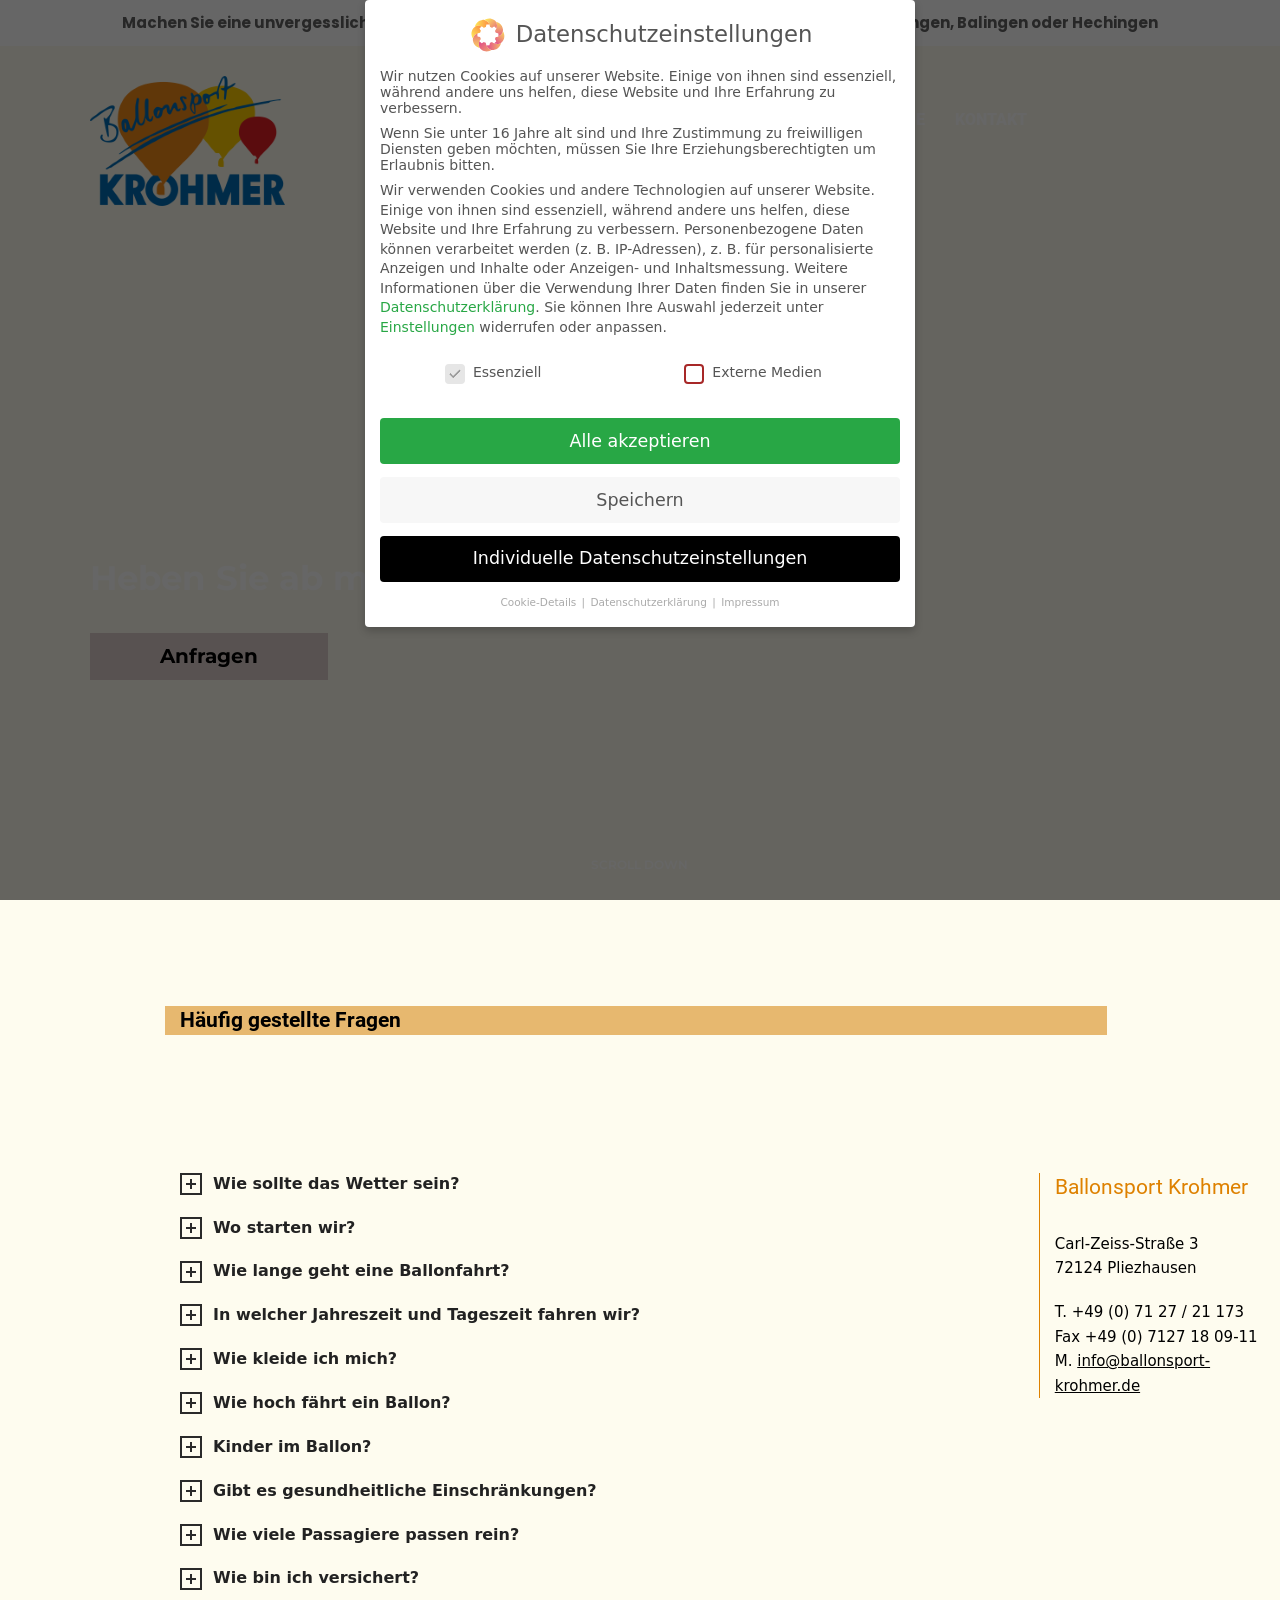
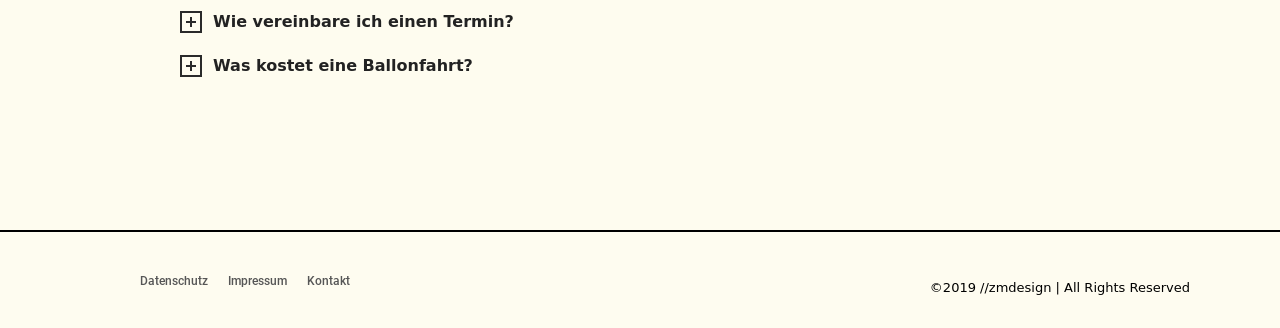
<file: mirror/www.ballonsport-krohmer.de/haufig-gestellte-fragen.html>
<!doctype html>
<html lang="de" itemscope itemtype="https://schema.org/WebPage" class="wpex-color-scheme-default">
<head>
<meta charset="UTF-8">
<link rel="profile" href="https://gmpg.org/xfn/11">
<title>Häufig gestellte Fragen &#8211; BALLONSPORT KROHMER</title>
<meta name='robots' content='max-image-preview:large' />
<meta name="generator" content="Total WordPress Theme v5.5.2">
<meta name="viewport" content="width=device-width, initial-scale=1">
<link rel='dns-prefetch' href='index.html' />

<link rel="alternate" type="application/rss+xml" title="BALLONSPORT KROHMER &raquo; Feed" href="feed" />
<link rel='stylesheet' id='js_composer_front-css' href='wp-content/plugins/js_composer/assets/css/js_composer.min.css@ver=6.9.0.css' media='all' />
<link rel='stylesheet' id='classic-theme-styles-css' href='wp-includes/css/classic-themes.min.css@ver=1.css' media='all' />
<link rel='stylesheet' id='cpsh-shortcodes-css' href='wp-content/plugins/column-shortcodes/assets/css/shortcodes.css@ver=1.0.1.css' media='all' />
<link rel='stylesheet' id='contact-form-7-css' href='wp-content/plugins/contact-form-7/includes/css/styles.css@ver=5.7.4.css' media='all' />
<link rel='stylesheet' id='wpex-contact-form-7-css' href='wp-content/themes/Total/assets/css/wpex-contact-form-7.css@ver=5.5.2.css' media='all' />
<link rel='stylesheet' id='wpex-google-font-poppins-css' href='wp-content/uploads/omgf/wpex-google-font-poppins/wpex-google-font-poppins.css@ver=1668679867.css' media='all' />
<link rel='stylesheet' id='wpex-google-font-roboto-css' href='wp-content/uploads/omgf/wpex-google-font-roboto/wpex-google-font-roboto.css@ver=1668679867.css' media='all' />
<link rel='stylesheet' id='wpex-style-css' href='wp-content/themes/Total/style.css@ver=5.5.2.css' media='all' />
<link rel='stylesheet' id='wpex-mobile-menu-breakpoint-max-css' href='wp-content/themes/Total/assets/css/wpex-mobile-menu-breakpoint-max.css@ver=5.5.2.css' media='only screen and (max-width:959px)' />
<link rel='stylesheet' id='wpex-mobile-menu-breakpoint-min-css' href='wp-content/themes/Total/assets/css/wpex-mobile-menu-breakpoint-min.css@ver=5.5.2.css' media='only screen and (min-width:960px)' />
<link rel='stylesheet' id='wpex-wpbakery-css' href='wp-content/themes/Total/assets/css/wpex-wpbakery.css@ver=5.5.2.css' media='all' />
<link rel='stylesheet' id='ticons-css' href='wp-content/themes/Total/assets/lib/ticons/css/ticons.min.css@ver=5.5.2.css' media='all' />
<link rel='stylesheet' id='vcex-shortcodes-css' href='wp-content/themes/Total/assets/css/vcex-shortcodes.css@ver=5.5.2.css' media='all' />
<link rel='stylesheet' id='borlabs-cookie-css' href='wp-content/cache/borlabs-cookie/borlabs-cookie_1_de.css@ver=2.2.67-8.css' media='all' />
<script src='wp-includes/js/jquery/jquery.min.js@ver=3.6.1' id='jquery-core-js'></script>
<script src='wp-includes/js/jquery/jquery-migrate.min.js@ver=3.3.2' id='jquery-migrate-js'></script>
<script src='wp-content/plugins/revslider/public/assets/js/rbtools.min.js@ver=6.5.18' async id='tp-tools-js'></script>
<script src='wp-content/plugins/revslider/public/assets/js/rs6.min.js@ver=6.5.31' async id='revmin-js'></script>
<link rel="https://api.w.org/" href="wp-json/index.html" /><link rel="alternate" type="application/json" href="wp-json/wp/v2/pages/408" /><link rel="EditURI" type="application/rsd+xml" title="RSD" href="xmlrpc.php@rsd" />
<link rel="canonical" href="haufig-gestellte-fragen.html" />
<link rel="alternate" type="application/json+oembed" href="wp-json/oembed/1.0/embed@url=https%253A%252F%252Fwww.ballonsport-krohmer.de%252Fhaufig-gestellte-fragen" />
<link rel="alternate" type="text/xml+oembed" href="wp-json/oembed/1.0/embed@url=https%253A%252F%252Fwww.ballonsport-krohmer.de%252Fhaufig-gestellte-fragen&amp;format=xml" />
<link rel="preload" href="wp-content/themes/Total/assets/lib/ticons/fonts/ticons.woff2" type="font/woff2" as="font" crossorigin><noscript><style>body:not(.content-full-screen) .wpex-vc-row-stretched[data-vc-full-width-init="false"]{visibility:visible;}</style></noscript><script>function setREVStartSize(e){
			//window.requestAnimationFrame(function() {
				window.RSIW = window.RSIW===undefined ? window.innerWidth : window.RSIW;
				window.RSIH = window.RSIH===undefined ? window.innerHeight : window.RSIH;
				try {
					var pw = document.getElementById(e.c).parentNode.offsetWidth,
						newh;
					pw = pw===0 || isNaN(pw) || (e.l=="fullwidth" || e.layout=="fullwidth") ? window.RSIW : pw;
					e.tabw = e.tabw===undefined ? 0 : parseInt(e.tabw);
					e.thumbw = e.thumbw===undefined ? 0 : parseInt(e.thumbw);
					e.tabh = e.tabh===undefined ? 0 : parseInt(e.tabh);
					e.thumbh = e.thumbh===undefined ? 0 : parseInt(e.thumbh);
					e.tabhide = e.tabhide===undefined ? 0 : parseInt(e.tabhide);
					e.thumbhide = e.thumbhide===undefined ? 0 : parseInt(e.thumbhide);
					e.mh = e.mh===undefined || e.mh=="" || e.mh==="auto" ? 0 : parseInt(e.mh,0);
					if(e.layout==="fullscreen" || e.l==="fullscreen")
						newh = Math.max(e.mh,window.RSIH);
					else{
						e.gw = Array.isArray(e.gw) ? e.gw : [e.gw];
						for (var i in e.rl) if (e.gw[i]===undefined || e.gw[i]===0) e.gw[i] = e.gw[i-1];
						e.gh = e.el===undefined || e.el==="" || (Array.isArray(e.el) && e.el.length==0)? e.gh : e.el;
						e.gh = Array.isArray(e.gh) ? e.gh : [e.gh];
						for (var i in e.rl) if (e.gh[i]===undefined || e.gh[i]===0) e.gh[i] = e.gh[i-1];
											
						var nl = new Array(e.rl.length),
							ix = 0,
							sl;
						e.tabw = e.tabhide>=pw ? 0 : e.tabw;
						e.thumbw = e.thumbhide>=pw ? 0 : e.thumbw;
						e.tabh = e.tabhide>=pw ? 0 : e.tabh;
						e.thumbh = e.thumbhide>=pw ? 0 : e.thumbh;
						for (var i in e.rl) nl[i] = e.rl[i]<window.RSIW ? 0 : e.rl[i];
						sl = nl[0];
						for (var i in nl) if (sl>nl[i] && nl[i]>0) { sl = nl[i]; ix=i;}
						var m = pw>(e.gw[ix]+e.tabw+e.thumbw) ? 1 : (pw-(e.tabw+e.thumbw)) / (e.gw[ix]);
						newh =  (e.gh[ix] * m) + (e.tabh + e.thumbh);
					}
					var el = document.getElementById(e.c);
					if (el!==null && el) el.style.height = newh+"px";
					el = document.getElementById(e.c+"_wrapper");
					if (el!==null && el) {
						el.style.height = newh+"px";
						el.style.display = "block";
					}
				} catch(e){
					console.log("Failure at Presize of Slider:" + e)
				}
			//});
		  };</script>
		<style id="wp-custom-css">
			#footer-bottom-menu li{float:left;margin-left:50px}#copyright{float:right;font-size:12px;padding-top:5px}#footer-bottom{border-top:2px solid #000}.vcex-heading{max-width:unset}.custom-title{position:absolute;padding:10px 15px;width:780px;left:-260px;background:-moz-linear-gradient(0deg,rgba(231,184,111,0.7) 0,rgba(231,184,111,0.85) 50%,rgba(231,184,111,1) 100%);background:-webkit-gradient(linear,left top,right top,color-stop(0%,rgba(231,184,111,0.7)),color-stop(50%,rgba(231,184,111,0.85)),color-stop(100%,rgba(231,184,111,1)));background:-webkit-linear-gradient(0deg,rgba(231,184,111,0.7) 0,rgba(231,184,111,0.85) 50%,rgba(231,184,111,1) 100%);background:-o-linear-gradient(0deg,rgba(231,184,111,0.7) 0,rgba(231,184,111,0.85) 50%,rgba(231,184,111,1) 100%);background:-ms-linear-gradient(0deg,rgba(231,184,111,0.7) 0,rgba(231,184,111,0.85) 50%,rgba(231,184,111,1) 100%);background:linear-gradient(90deg,rgba(231,184,111,0.7) 0,rgba(231,184,111,0.85) 50%,rgba(231,184,111,1) 100%);filter:progid:DXImageTransform.Microsoft.gradient( startColorstr='#e7b86f',endColorstr='#e7b86f',GradientType=1 )}.button-x{background:linear-gradient(to right,gold,darkorange);color:white;text-align:center;line-height:var(--height);font-size:calc(var(--height) / 2.5);font-family:sans-serif;border:1px solid darkgoldenrod;transform:perspective(500px) rotateY(-15deg);text-shadow:6px 3px 2px rgba(0,0,0,0.2);box-shadow:2px 0 0 5px rgba(0,0,0,0.2);transition:0.5s;position:relative;overflow:hidden}.button-x:hover{transform:perspective(500px) rotateY(15deg);text-shadow:-6px 3px 2px rgba(0,0,0,0.2);box-shadow:-2px 0 0 5px rgba(0,0,0,0.2)}.button-x::before{content:'';position:absolute;width:100%;height:100%;background:linear-gradient(to right,transparent,white,transparent);left:-100%;transition:0.5s}.button-x:hover::before{left:100%}@keyframes shadow-pulse{0%{box-shadow:0 0 0 0px rgba(0,0,0,0.2)}100%{box-shadow:0 0 0 35px rgba(0,0,0,0)}}@keyframes shadow-pulse-big{0%{box-shadow:0 0 0 0px rgba(0,0,0,0.1)}100%{box-shadow:0 0 0 70px rgba(0,0,0,0)}}.btn-1{float:left;font:16px/30px 'Barlow Semi Condensed',sans-serif;text-align:center;animation:shadow-pulse 1s infinite}/* .header-one #site-logo{display:none}*/.contact-form-last-col{padding-top:10px !important}input[type="text"],input[type="email"]{border-left:2px solid #e7b86f}label{color:#fff;font-size:15px}.wpcf7-list-item-label{color:#fff;font-size:14px}.contact-form-last-col{padding:30px;padding-top:40px}.contact-form-box{padding:20px}.contact-form-last-col a{text-decoration:underline;color:#fff}input[type="date"],input[type="time"],input[type="datetime-local"],input[type="week"],input[type="month"],input[type="text"],input[type="email"],input[type="url"],input[type="password"],input[type="search"],input[type="tel"],input[type="number"],textarea{width:95%}.wpcf7-form textarea{margin-top:3px;height:194px}input[type="submit"]{background:#e7b86f;color:#fff;width:100% !important;text-transform:uppercase;font-size:14px;text-align:left}input[type="submit"]:hover{background:#656565}.vc_col-sm-10,.vc_row,#site-header-inner{position:static}.justify{text-align:justify}#footer-bottom{background:#fefcf0;color:#000000;z-index:9999;/*position:fixed;*/bottom:0;left:0;right:0}#footer-bottom-inner{padding-top:10px;padding-bottom:10px}#site-header.overlay-header.dyn-styles #site-navigation-wrap.navbar-style-four{background:rgba(0,0,0,0);border:0}/* #site-logo img{display:none}*/#site-navigation.container{padding:15px 0;top:2px}.navbar-style-one .dropdown-menu>li>a>span.link-inner{font-size:16px}.navbar-style-one{position:relative;top:50%;margin-top:20px;height:50px;right:0;left:10%}#top-bar{padding:2px 0}body.wpex-mobile-toggle-menu-icon_buttons #mobile-menu{height:30px;line-height:30px;position:absolute;right:30px;top:15%;margin-top:-15px}@media screen and (max-width:991px){.custom-title{position:relative;padding:10px 15px;width:100%;left:0}}@media only screen and (max-width:767px){#footer-bottom #footer-bottom-menu ul li{display:block}}		</style>
		<style type="text/css" data-type="vc_shortcodes-custom-css">.vc_custom_1553272158861{padding-top: 60px !important;padding-bottom: 60px !important;background-color: #fefcef !important;}.vc_custom_1553437895481{padding-top: 60px !important;padding-bottom: 60px !important;background-color: #fefcef !important;}.vc_custom_1553262598576{background-color: #e7b86f !important;}.vc_custom_1553819432472{padding-right: 5px !important;}.vc_custom_1553263545571{border-left-width: 1px !important;border-left-color: #de8100 !important;border-left-style: solid !important;}</style><noscript><style> .wpb_animate_when_almost_visible { opacity: 1; }</style></noscript><style data-type="wpex-css" id="wpex-css">/*TYPOGRAPHY*/#top-bar-content{font-family:"Poppins",sans-serif;font-weight:700;font-size:15px}.main-navigation-ul .link-inner{font-family:"Roboto",sans-serif;font-weight:800}#copyright{font-size:13px}#footer-bottom-menu{font-family:"Roboto",sans-serif;font-weight:500}/*CUSTOMIZER STYLING*/body,.boxed-main-layout,.footer-has-reveal #main{background-color:#fefcef}:root,.boxed-main-layout.wpex-responsive #wrap{--wpex-container-width:1100px}#top-bar-wrap{background-color:#ffffff}.wpex-top-bar-sticky{background-color:#ffffff}#top-bar{padding-top:11px;padding-bottom:11px}#footer-bottom{background-color:#fefcf0;color:#000000;--wpex-text-2:#000000;--wpex-link-color:#565656;--wpex-hover-link-color:#565656;--wpex-hover-link-color:#000000}:root{--wpex-vc-column-inner-margin-bottom:40px}</style></head>

<body data-rsssl=1 class="page-template page-template-templates page-template-no-sidebar page-template-templatesno-sidebar-php page page-id-408 wp-custom-logo wp-embed-responsive wpex-theme wpex-responsive full-width-main-layout has-composer wpex-live-site site-full-width content-full-width has-topbar sidebar-widget-icons has-overlay-header page-header-disabled wpex-mobile-toggle-menu-icon_buttons has-mobile-menu wpex-no-js wpb-js-composer js-comp-ver-6.9.0 vc_responsive">

	
	
	
<a href="haufig-gestellte-fragen.html#content" class="skip-to-content">skip to Main Content</a><span data-ls_id="#site_top"></span>
	<div id="outer-wrap" class="wpex-overflow-hidden">

		
		<div id="wrap" class="wpex-clr">

			

	
		<div id="top-bar-wrap" class="wpex-top-bar-sticky wpex-z-99 wpex-surface-1 wpex-text-sm textcenter">

			<div id="top-bar" class="container wpex-relative wpex-py-15 wpex-text-center">
	<div id="top-bar-content" class="has-content top-bar-centered wpex-clr">Machen Sie eine unvergessliche Ballonfahrt über die Schwäbische Alb, Stuttgart, Reutlingen, Tübingen, Balingen oder Hechingen</div>

</div>

		</div>

	

<div id="overlay-header-wrap" class="wpex-clr">

	<header id="site-header" class="header-one wpex-dropdown-style-black overlay-header white-style dyn-styles wpex-relative wpex-clr" itemscope="itemscope" itemtype="https://schema.org/WPHeader">

		
		<div id="site-header-inner" class="header-one-inner header-padding container wpex-relative wpex-h-100 wpex-py-30 wpex-clr">
<div id="site-logo" class="site-branding header-one-logo logo-padding wpex-table">
	<div id="site-logo-inner" class="wpex-table-cell wpex-align-middle wpex-clr"><a id="site-logo-link" href="index.html" rel="home" class="main-logo"><img src="wp-content/uploads/2019/04/Logo-Ballonsport-130.png" alt="BALLONSPORT KROHMER" class="logo-img" data-no-retina data-skip-lazy fetchpriority="high"></a></div>

</div>
	
	<div id="site-navigation-wrap" class="navbar-style-one navbar-fixed-height navbar-fixed-line-height wpex-dropdowns-caret wpex-stretch-megamenus hide-at-mm-breakpoint wpex-clr">

		<nav id="site-navigation" class="navigation main-navigation main-navigation-one wpex-clr" itemscope="itemscope" itemtype="https://schema.org/SiteNavigationElement" aria-label="Main menu">

			
				<ul id="menu-main-menu" class="main-navigation-ul dropdown-menu sf-menu"><li id="menu-item-32" class="menu-item menu-item-type-post_type menu-item-object-page menu-item-32"><a href="ballonfahren.html" data-ps2id-api="true"><span class="link-inner">BALLONFAHREN</span></a></li>
<li id="menu-item-31" class="menu-item menu-item-type-post_type menu-item-object-page menu-item-31"><a href="unsere-ballone.html" data-ps2id-api="true"><span class="link-inner">UNSERE BALLONE</span></a></li>
<li id="menu-item-29" class="menu-item menu-item-type-post_type menu-item-object-page menu-item-29"><a href="preise.html" data-ps2id-api="true"><span class="link-inner">PREISE</span></a></li>
<li id="menu-item-27" class="menu-item menu-item-type-post_type menu-item-object-page menu-item-27"><a href="bildergalerie.html" data-ps2id-api="true"><span class="link-inner">BILDERGALERIE</span></a></li>
<li id="menu-item-26" class="menu-item menu-item-type-post_type menu-item-object-page menu-item-26"><a href="kontakt.html" data-ps2id-api="true"><span class="link-inner">KONTAKT</span></a></li>
</ul>
			
		</nav>

	</div>

	

<div id="mobile-menu" class="wpex-mobile-menu-toggle show-at-mm-breakpoint wpex-flex wpex-items-center wpex-absolute wpex-top-50 -wpex-translate-y-50 wpex-right-0">
	<div class="wpex-inline-flex wpex-items-center">
						<a href="haufig-gestellte-fragen.html#" class="mobile-menu-toggle" role="button" aria-label="Toggle mobile menu" aria-expanded="false"><span class="mobile-menu-toggle__icon wpex-flex"><span class="wpex-hamburger-icon wpex-hamburger-icon--inactive wpex-hamburger-icon--animate" aria-hidden="true"><span></span></span></span></a>			</div>
</div></div>

		
	</header>



			
			<main id="main" class="site-main wpex-clr">

				
	<div id="content-wrap" class="container wpex-clr">

		
		<div id="primary" class="content-area wpex-clr">

			
			<div id="content" class="site-content wpex-clr">

				
				
					
						
<article id="single-blocks" class="single-page-article wpex-clr">
<div class="single-page-content single-content entry wpex-clr"><div class="vc_row wpb_row vc_row-fluid no-bottom-margins"><div class="wpb_column vc_column_container vc_col-sm-12"><div class="vc_column-inner"><div class="wpb_wrapper">
			<!-- START ANGEBOTE REVOLUTION SLIDER 6.5.31 --><p class="rs-p-wp-fix"></p>
			<rs-module-wrap id="rev_slider_3_1_wrapper" data-source="gallery" style="visibility:hidden;background:transparent;padding:0;">
				<rs-module id="rev_slider_3_1" style="" data-version="6.5.31">
					<rs-slides>
						<rs-slide style="position: absolute;" data-key="rs-3" data-title="Slide" data-anim="adpr:false;">
							<img src="wp-content/plugins/revslider/public/assets/assets/dummy.png" alt="" title="Häufig gestellte Fragen" class="rev-slidebg tp-rs-img rs-lazyload" data-lazyload="//www.ballonsport-krohmer.de/wp-content/uploads/2019/04/ANGEBOTE.jpg" data-bg="p:center top;" data-no-retina>
<!--
							--><rs-layer
								id="slider-3-slide-3-layer-1" 
								data-type="text"
								data-color="#ffffff"
								data-rsp_ch="on"
								data-xy="y:496px;"
								data-text="s:34;l:40;fw:700;a:inherit;"
								data-frame_0="tp:600;"
								data-frame_1="tp:600;st:0;"
								data-frame_999="o:0;tp:600;st:w;sR:8700;"
								style="z-index:5;font-family:'Montserrat';"
							>Heben Sie ab mit Krohmer. 
							</rs-layer><!--

							--><a
								id="slider-3-slide-3-layer-3" 
								class="rs-layer rev-btn"
								href="kontakt.html" target="_self"
								data-type="button"
								data-color="#000000"
								data-xy="y:571px;"
								data-text="s:20;l:17;fw:700;a:inherit;"
								data-rsp_bd="off"
								data-padding="t:15;r:70;b:15;l:70;"
								data-frame_0="tp:600;"
								data-frame_1="tp:600;st:0;"
								data-frame_999="o:0;tp:600;st:w;sR:8700;"
								data-frame_hover="c:#000;bgc:#d3c0c0;boc:#948d87;bor:0px,0px,0px,0px;bos:solid;oX:50;oY:50;sp:0;e:none;"
								style="z-index:6;background-color:rgba(211,192,192,0.75);font-family:'Montserrat';cursor:pointer;outline:none;box-shadow:none;box-sizing:border-box;-moz-box-sizing:border-box;-webkit-box-sizing:border-box;"
							>Anfragen 
							</a><!--

							--><a
								id="slider-3-slide-3-layer-5" 
								class="rs-layer"
								href="haufig-gestellte-fragen.html#section-two" target="_self"
								data-type="text"
								data-color="#ffffff"
								data-rsp_ch="on"
								data-xy="x:c;y:b;yo:50px;"
								data-text="s:12;l:30;fw:600;a:inherit;"
								data-frame_0="tp:600;"
								data-frame_1="tp:600;st:0;"
								data-frame_999="o:0;tp:600;st:w;sR:8700;"
								style="z-index:7;font-family:'Montserrat';"
							>SCROLL DOWN 
							</a><!--
-->						</rs-slide>
					</rs-slides>
				</rs-module>
				<script>
					setREVStartSize({c: 'rev_slider_3_1',rl:[1240,1024,778,480],el:[],gw:[1100],gh:[868],type:'standard',justify:'',layout:'fullscreen',offsetContainer:'',offset:'',mh:"868px"});if (window.RS_MODULES!==undefined && window.RS_MODULES.modules!==undefined && window.RS_MODULES.modules["revslider31"]!==undefined) {window.RS_MODULES.modules["revslider31"].once = false;window.revapi3 = undefined;if (window.RS_MODULES.checkMinimal!==undefined) window.RS_MODULES.checkMinimal()}
				</script>
			</rs-module-wrap>
			<!-- END REVOLUTION SLIDER -->
</div></div></div></div><div id="section-two" class="vc_row wpb_row vc_row-fluid vc_custom_1553272158861 wpex-vc_row-has-fill no-bottom-margins wpex-vc-reset-negative-margin wpex-vc-full-width-row wpex-vc-full-width-row--centered" data-ls_id="#section-two"><div class="wpb_column vc_column_container vc_col-sm-10 wpex-vc_col-has-fill"><div class="vc_column-inner vc_custom_1553262598576"><div class="wpb_wrapper"><div class="vcex-heading vcex-module wpex-text-2xl wpex-font-normal wpex-m-auto wpex-max-w-100 vcex-heading-plain wpex-block" data-wpex-hover="{&quot;color&quot;:&quot;#000000&quot;}" style="color:#000000;font-family:&#039;Roboto&#039;,sans-serif;font-weight:600;"><span class="vcex-heading-inner wpex-inline-block wpex-clr">Häufig gestellte Fragen</span></div></div></div></div><div class="wpb_column vc_column_container vc_col-sm-2"><div class="vc_column-inner"><div class="wpb_wrapper"></div></div></div></div><div class="vc_row wpb_row vc_row-fluid vc_custom_1553437895481 vc_column-gap-35 wpex-vc_row-has-fill wpex-vc-reset-negative-margin wpex-vc-full-width-row wpex-vc-full-width-row--centered"><div class="wpb_column vc_column_container vc_col-sm-9"><div class="vc_column-inner vc_custom_1553819432472"><div class="wpb_wrapper"><div  class="vc_toggle vc_toggle_square vc_toggle_color_default vc_toggle_color_inverted vc_toggle_size_md"><div class="vc_toggle_title"><h4>Wie sollte das Wetter sein?</h4><i class="vc_toggle_icon"></i></div><div class="vc_toggle_content"><p>Eine stabile und gute Wetterlage ist Voraussetzung für eine schöne und sichere Ballonfahrt. Deshalb informiert sich der Pilot bei der Fahrtvorbereitung über die aktuelle Wettersituation. Windstärken am Boden von mehr als 20 km/h, Regenschauer und Gewitter können wir für eine Ballonfahrt nicht gebrauchen. Nach diesen Kriterien entscheidet der Pilot über die Start Zu.- oder Absage. Wir vereinbaren dann einen neuen Termin mit Ihnen.</p>
</div></div><div  class="vc_toggle vc_toggle_square vc_toggle_color_default vc_toggle_color_inverted vc_toggle_size_md"><div class="vc_toggle_title"><h4>Wo starten wir?</h4><i class="vc_toggle_icon"></i></div><div class="vc_toggle_content"><p>Unsere Startplätze sind im Raum Reutlingen, Tübingen und Südraum Stuttgart. Je nach Wind und Wetterlage wählt der Pilot den besten Platz aus.</p>
<p>Natürlich besteht die Möglichkeit auf einem Gelände Ihrer Wahl zu starten. Rufen Sie uns an um die Bedingungen dafür zu klären.</p>
</div></div><div  class="vc_toggle vc_toggle_square vc_toggle_color_default vc_toggle_color_inverted vc_toggle_size_md"><div class="vc_toggle_title"><h4>Wie lange geht eine Ballonfahrt?</h4><i class="vc_toggle_icon"></i></div><div class="vc_toggle_content"><p>Wir sind ca. 1.5 Stunden mit ihnen in der Luft, je nach Landegelände manchmal auch länger.</p>
<p>Für das ganze Ballonerlebnis sollten sie 4-5 Stunden einplanen.</p>
</div></div><div  class="vc_toggle vc_toggle_square vc_toggle_color_default vc_toggle_color_inverted vc_toggle_size_md"><div class="vc_toggle_title"><h4>In welcher Jahreszeit und Tageszeit fahren wir?</h4><i class="vc_toggle_icon"></i></div><div class="vc_toggle_content"><p>Jede Jahreszeit hat ihren besonderen Reiz, deshalb sind wir von Mai bis Oktober täglich bei gutem Wetter für Sie unterwegs.</p>
<p>Unsere Startzeiten sind morgens zum Sonnenaufgang und abends ca. 3 Stunden vor Sonnenuntergang.</p>
<p>Winterfahrten nur bei Gruppenbuchungen.</p>
</div></div><div  class="vc_toggle vc_toggle_square vc_toggle_color_default vc_toggle_color_inverted vc_toggle_size_md"><div class="vc_toggle_title"><h4>Wie kleide ich mich?</h4><i class="vc_toggle_icon"></i></div><div class="vc_toggle_content"><p>Sportliche Freizeitbekleidung und festes und flaches Schuhwerk, so wie Sie<br />
Jahreszeitbedingt eine Wanderung unternehmen.</p>
<p>Die Temperaturen im Korb sind nicht kälter als am Boden, da der Ballon mit dem Wind fährt und es dadurch im Korb windstill ist, fühlt es sich sogar wärmer an. An warmen Sommertagen ist ein Kopfbedeckung zu empfehlen.</p>
</div></div><div  class="vc_toggle vc_toggle_square vc_toggle_color_default vc_toggle_color_inverted vc_toggle_size_md"><div class="vc_toggle_title"><h4>Wie hoch fährt ein Ballon?</h4><i class="vc_toggle_icon"></i></div><div class="vc_toggle_content"><p>Der Ballon kann in Höhen von 300m – 3000m, je nach Wind und Luftraumbestimmungen unterwegs sein. In der Regel fahren wir in einer Höhe von 300 – 1500 m.</p>
</div></div><div  class="vc_toggle vc_toggle_square vc_toggle_color_default vc_toggle_color_inverted vc_toggle_size_md"><div class="vc_toggle_title"><h4>Kinder im Ballon?</h4><i class="vc_toggle_icon"></i></div><div class="vc_toggle_content"><p>Für Kinder ist kein Mindestalter vorgeschrieben, jedoch sollten Sie bedenken, dass der<br />
Korbrand in einem Ballon 1.10 m hoch ist.<br />
Damit es für ein Kind zu einem positivem Erlebnis wird, sollte es so groß sein, dass es<br />
über den Korbrand schauen kann.</p>
</div></div><div  class="vc_toggle vc_toggle_square vc_toggle_color_default vc_toggle_color_inverted vc_toggle_size_md"><div class="vc_toggle_title"><h4>Gibt es gesundheitliche Einschränkungen?</h4><i class="vc_toggle_icon"></i></div><div class="vc_toggle_content"><p>Jeder sollte so fit sein, dass er die Zeit stehend im Ballon verbringen kann.<br />
Beim Ein.- und Austeigen können wir gerne Unterstützung leisten.<br />
Das Alter spielt also keine Rolle.</p>
<p>Sollten Sie Herz.-, Kreislauf – oder Lungenprobleme haben besprechen sie dies vorher<br />
mit ihrem Arzt. Bei Schwangeren ab dem 4. Monat empfehlen wir zu warten um kein<br />
Risiko einzugehen.</p>
<p>An heißen Sommertagen sollten sie ausreichend trinken.</p>
</div></div><div  class="vc_toggle vc_toggle_square vc_toggle_color_default vc_toggle_color_inverted vc_toggle_size_md"><div class="vc_toggle_title"><h4>Wie viele Passagiere passen rein?</h4><i class="vc_toggle_icon"></i></div><div class="vc_toggle_content"><p>Unsere Ballonkörbe sind für 5 Passagiere plus Pilot ausgelegt um einen ganz<br />
persönlichen Rahmen zu schaffen.<br />
Bei größeren Gruppen stehen bis zu 4 Ballone zur Verfügung.</p>
</div></div><div  class="vc_toggle vc_toggle_square vc_toggle_color_default vc_toggle_color_inverted vc_toggle_size_md"><div class="vc_toggle_title"><h4>Wie bin ich versichert?</h4><i class="vc_toggle_icon"></i></div><div class="vc_toggle_content"><p>Jeder Passagier ist durch eine Unfall- und Haftpflichtversicherung abgesichert, die wir<br />
als genehmigtes Luftfahrtunternehmen abgeschlossen haben.</p>
</div></div><div  class="vc_toggle vc_toggle_square vc_toggle_color_default vc_toggle_color_inverted vc_toggle_size_md"><div class="vc_toggle_title"><h4>Wie vereinbare ich einen Termin?</h4><i class="vc_toggle_icon"></i></div><div class="vc_toggle_content"><p>Termine vereinbaren Sie am Besten telefonisch, während unserer Bürozeiten:<br />
Montag bis Donnerstag:<br />
von 8.00 Uhr- 12.00 Uhr und von 14.00 Uhr bis 17.00 Uhr</p>
<p>Freitag von 8.00 Uhr bis 12.00 Uhr</p>
<p>Ballonfahren ist von Wind und Wetter abhängig, bitte bringen Sie etwas Geduld mit.<br />
Falls Ihr Termin wetterbedingt nicht stattfinden kann, vereinbaren wir mit Ihnen wieder<br />
einen neuen Termin.</p>
</div></div><div  class="vc_toggle vc_toggle_square vc_toggle_color_default vc_toggle_color_inverted vc_toggle_size_md"><div class="vc_toggle_title"><h4>Was kostet eine Ballonfahrt?</h4><i class="vc_toggle_icon"></i></div><div class="vc_toggle_content"><p>Alle Informationen hierzu finden Sie unter der Rubrik Preise in der Menüleiste.</p>
</div></div></div></div></div><div class="wpb_column vc_column_container vc_col-sm-3 wpex-vc_col-has-fill"><div class="vc_column-inner vc_custom_1553263545571"><div class="wpb_wrapper"><div class="vcex-heading vcex-module wpex-text-2xl wpex-font-normal wpex-m-auto wpex-max-w-100 vcex-heading-plain wpex-block" data-wpex-hover="{&quot;color&quot;:&quot;#de8100&quot;}" style="color:#de8100;font-family:&#039;Roboto&#039;,sans-serif;"><span class="vcex-heading-inner wpex-inline-block wpex-clr">Ballonsport Krohmer</span></div><div class="vcex-spacing wpex-w-100 wpex-clear"></div>
	<div style="color:#000000;font-size:15px;" class="wpb_text_column has-custom-color wpex-child-inherit-color wpb_content_element " >
		<div class="wpb_wrapper">
			<p>Carl-Zeiss-Straße 3<br />
72124 Pliezhausen</p>
<p>T. +49 (0) 71 27 / 21 173<br />
Fax +49 (0) 7127 18 09-11<br />
M. <a href="mailto:info@ballonsport-krohmer.de">info@ballonsport-krohmer.de</a></p>

		</div>
	</div>
</div></div></div></div>
</div>

</article>
					
				
				
			</div>

			
		</div>

		
	</div>


			
		</main>

		</div>
		


	




	<div id="footer-bottom" class="wpex-py-20 wpex-text-sm wpex-surface-dark wpex-bg-gray-900 wpex-text-left">

		
		<div id="footer-bottom-inner" class="container"><div class="footer-bottom-flex wpex-clr">
<div id="copyright" class="wpex-last-mb-0">&copy;2019 //zmdesign | All Rights Reserved</div>
<nav id="footer-bottom-menu" class="wpex-mt-10" aria-label="Footer menu"><div class="menu-footer-menu-container"><ul id="menu-footer-menu" class="menu"><li id="menu-item-449" class="menu-item menu-item-type-post_type menu-item-object-page menu-item-449"><a href="datenschutz.html" data-ps2id-api="true">Datenschutz</a></li>
<li id="menu-item-450" class="menu-item menu-item-type-post_type menu-item-object-page menu-item-450"><a href="impressum.html" data-ps2id-api="true">Impressum</a></li>
<li id="menu-item-451" class="menu-item menu-item-type-post_type menu-item-object-page menu-item-451"><a href="kontakt.html" data-ps2id-api="true">Kontakt</a></li>
</ul></div></nav></div></div>

		
	</div>



	</div>

	
</div>




<div class="wpex-sidr-overlay wpex-fixed wpex-inset-0 wpex-hidden wpex-z-9999 wpex-bg-black wpex-opacity-60"></div>



		<script>
			window.RS_MODULES = window.RS_MODULES || {};
			window.RS_MODULES.modules = window.RS_MODULES.modules || {};
			window.RS_MODULES.waiting = window.RS_MODULES.waiting || [];
			window.RS_MODULES.defered = false;
			window.RS_MODULES.moduleWaiting = window.RS_MODULES.moduleWaiting || {};
			window.RS_MODULES.type = 'compiled';
		</script>
		<!--googleoff: all--><div data-nosnippet><script id="BorlabsCookieBoxWrap" type="text/template"><div
    id="BorlabsCookieBox"
    class="BorlabsCookie"
    role="dialog"
    aria-labelledby="CookieBoxTextHeadline"
    aria-describedby="CookieBoxTextDescription"
    aria-modal="true"
>
    <div class="top-center" style="display: none;">
        <div class="_brlbs-box-wrap">
            <div class="_brlbs-box _brlbs-box-advanced">
                <div class="cookie-box">
                    <div class="container">
                        <div class="row">
                            <div class="col-12">
                                <div class="_brlbs-flex-center">
                                                                            <img
                                            width="32"
                                            height="32"
                                            class="cookie-logo"
                                            src="wp-content/plugins/borlabs-cookie/images/borlabs-cookie-logo.svg"
                                            srcset="wp-content/plugins/borlabs-cookie/images/borlabs-cookie-logo.svg, wp-content/plugins/borlabs-cookie/images/borlabs-cookie-logo.svg 2x"
                                            alt="Datenschutzeinstellungen"
                                            aria-hidden="true"
                                        >
                                    
                                    <span role="heading" aria-level="3" class="_brlbs-h3" id="CookieBoxTextHeadline">Datenschutzeinstellungen</span>
                                </div>

                                <p id="CookieBoxTextDescription"><span class="_brlbs-paragraph _brlbs-text-description">Wir nutzen Cookies auf unserer Website. Einige von ihnen sind essenziell, während andere uns helfen, diese Website und Ihre Erfahrung zu verbessern.</span> <span class="_brlbs-paragraph _brlbs-text-confirm-age">Wenn Sie unter 16 Jahre alt sind und Ihre Zustimmung zu freiwilligen Diensten geben möchten, müssen Sie Ihre Erziehungsberechtigten um Erlaubnis bitten.</span> <span class="_brlbs-paragraph _brlbs-text-technology">Wir verwenden Cookies und andere Technologien auf unserer Website. Einige von ihnen sind essenziell, während andere uns helfen, diese Website und Ihre Erfahrung zu verbessern.</span> <span class="_brlbs-paragraph _brlbs-text-personal-data">Personenbezogene Daten können verarbeitet werden (z. B. IP-Adressen), z. B. für personalisierte Anzeigen und Inhalte oder Anzeigen- und Inhaltsmessung.</span> <span class="_brlbs-paragraph _brlbs-text-more-information">Weitere Informationen über die Verwendung Ihrer Daten finden Sie in unserer  <a class="_brlbs-cursor" href="datenschutz.html">Datenschutzerklärung</a>.</span> <span class="_brlbs-paragraph _brlbs-text-revoke">Sie können Ihre Auswahl jederzeit unter <a class="_brlbs-cursor" href="haufig-gestellte-fragen.html#" data-cookie-individual>Einstellungen</a> widerrufen oder anpassen.</span></p>

                                                                    <fieldset>
                                        <legend class="sr-only">Datenschutzeinstellungen</legend>
                                        <ul>
                                                                                                <li>
                                                        <label class="_brlbs-checkbox">
                                                            Essenziell                                                            <input
                                                                id="checkbox-essential"
                                                                tabindex="0"
                                                                type="checkbox"
                                                                name="cookieGroup[]"
                                                                value="essential"
                                                                 checked                                                                 disabled                                                                data-borlabs-cookie-checkbox
                                                            >
                                                            <span class="_brlbs-checkbox-indicator"></span>
                                                        </label>
                                                    </li>
                                                                                                    <li>
                                                        <label class="_brlbs-checkbox">
                                                            Externe Medien                                                            <input
                                                                id="checkbox-external-media"
                                                                tabindex="0"
                                                                type="checkbox"
                                                                name="cookieGroup[]"
                                                                value="external-media"
                                                                 checked                                                                                                                                data-borlabs-cookie-checkbox
                                                            >
                                                            <span class="_brlbs-checkbox-indicator"></span>
                                                        </label>
                                                    </li>
                                                                                        </ul>
                                    </fieldset>

                                    
                                                                    <p class="_brlbs-accept">
                                        <a
                                            href="haufig-gestellte-fragen.html#"
                                            tabindex="0"
                                            role="button"
                                            class="_brlbs-btn _brlbs-btn-accept-all _brlbs-cursor"
                                            data-cookie-accept-all
                                        >
                                            Alle akzeptieren                                        </a>
                                    </p>

                                    <p class="_brlbs-accept">
                                        <a
                                            href="haufig-gestellte-fragen.html#"
                                            tabindex="0"
                                            role="button"
                                            id="CookieBoxSaveButton"
                                            class="_brlbs-btn _brlbs-cursor"
                                            data-cookie-accept
                                        >
                                            Speichern                                        </a>
                                    </p>
                                
                                
                                <p class="_brlbs-manage-btn ">
                                    <a href="haufig-gestellte-fragen.html#" class="_brlbs-cursor _brlbs-btn " tabindex="0" role="button" data-cookie-individual>
                                        Individuelle Datenschutzeinstellungen                                    </a>
                                </p>

                                <p class="_brlbs-legal">
                                    <a href="haufig-gestellte-fragen.html#" class="_brlbs-cursor" tabindex="0" role="button" data-cookie-individual>
                                        Cookie-Details                                    </a>

                                                                            <span class="_brlbs-separator"></span>
                                        <a href="datenschutz.html" tabindex="0" role="button">
                                            Datenschutzerklärung                                        </a>
                                    
                                                                            <span class="_brlbs-separator"></span>
                                        <a href="impressum.html" tabindex="0" role="button">
                                            Impressum                                        </a>
                                                                    </p>
                            </div>
                        </div>
                    </div>
                </div>

                <div
    class="cookie-preference"
    aria-hidden="true"
    role="dialog"
    aria-describedby="CookiePrefDescription"
    aria-modal="true"
>
    <div class="container not-visible">
        <div class="row no-gutters">
            <div class="col-12">
                <div class="row no-gutters align-items-top">
                    <div class="col-12">
                        <div class="_brlbs-flex-center">
                                                    <img
                                width="32"
                                height="32"
                                class="cookie-logo"
                                src="wp-content/plugins/borlabs-cookie/images/borlabs-cookie-logo.svg"
                                srcset="wp-content/plugins/borlabs-cookie/images/borlabs-cookie-logo.svg, wp-content/plugins/borlabs-cookie/images/borlabs-cookie-logo.svg 2x"
                                alt="Datenschutzeinstellungen"
                            >
                                                    <span role="heading" aria-level="3" class="_brlbs-h3">Datenschutzeinstellungen</span>
                        </div>

                        <p id="CookiePrefDescription">
                            <span class="_brlbs-paragraph _brlbs-text-confirm-age">Wenn Sie unter 16 Jahre alt sind und Ihre Zustimmung zu freiwilligen Diensten geben möchten, müssen Sie Ihre Erziehungsberechtigten um Erlaubnis bitten.</span> <span class="_brlbs-paragraph _brlbs-text-technology">Wir verwenden Cookies und andere Technologien auf unserer Website. Einige von ihnen sind essenziell, während andere uns helfen, diese Website und Ihre Erfahrung zu verbessern.</span> <span class="_brlbs-paragraph _brlbs-text-personal-data">Personenbezogene Daten können verarbeitet werden (z. B. IP-Adressen), z. B. für personalisierte Anzeigen und Inhalte oder Anzeigen- und Inhaltsmessung.</span> <span class="_brlbs-paragraph _brlbs-text-more-information">Weitere Informationen über die Verwendung Ihrer Daten finden Sie in unserer  <a class="_brlbs-cursor" href="datenschutz.html">Datenschutzerklärung</a>.</span> <span class="_brlbs-paragraph _brlbs-text-description">Hier finden Sie eine Übersicht über alle verwendeten Cookies. Sie können Ihre Einwilligung zu ganzen Kategorien geben oder sich weitere Informationen anzeigen lassen und so nur bestimmte Cookies auswählen.</span>                        </p>

                        <div class="row no-gutters align-items-center">
                            <div class="col-12 col-sm-7">
                                <p class="_brlbs-accept">
                                                                            <a
                                            href="haufig-gestellte-fragen.html#"
                                            class="_brlbs-btn _brlbs-btn-accept-all _brlbs-cursor"
                                            tabindex="0"
                                            role="button"
                                            data-cookie-accept-all
                                        >
                                            Alle akzeptieren                                        </a>
                                        
                                    <a
                                        href="haufig-gestellte-fragen.html#"
                                        id="CookiePrefSave"
                                        tabindex="0"
                                        role="button"
                                        class="_brlbs-btn _brlbs-cursor"
                                        data-cookie-accept
                                    >
                                        Speichern                                    </a>

                                                                    </p>
                            </div>

                            <div class="col-12 col-sm-5">
                                <p class="_brlbs-refuse">
                                    <a
                                        href="haufig-gestellte-fragen.html#"
                                        class="_brlbs-cursor"
                                        tabindex="0"
                                        role="button"
                                        data-cookie-back
                                    >
                                        Zurück                                    </a>

                                                                    </p>
                            </div>
                        </div>
                    </div>
                </div>

                <div data-cookie-accordion>
                                            <fieldset>
                            <legend class="sr-only">Datenschutzeinstellungen</legend>

                                                                                                <div class="bcac-item">
                                        <div class="d-flex flex-row">
                                            <label class="w-75">
                                                <span role="heading" aria-level="4" class="_brlbs-h4">Essenziell (1)</span>
                                            </label>

                                            <div class="w-25 text-right">
                                                                                            </div>
                                        </div>

                                        <div class="d-block">
                                            <p>Essenzielle Cookies ermöglichen grundlegende Funktionen und sind für die einwandfreie Funktion der Website erforderlich.</p>

                                            <p class="text-center">
                                                <a
                                                    href="haufig-gestellte-fragen.html#"
                                                    class="_brlbs-cursor d-block"
                                                    tabindex="0"
                                                    role="button"
                                                    data-cookie-accordion-target="essential"
                                                >
                                                    <span data-cookie-accordion-status="show">
                                                        Cookie-Informationen anzeigen                                                    </span>

                                                    <span data-cookie-accordion-status="hide" class="borlabs-hide">
                                                        Cookie-Informationen ausblenden                                                    </span>
                                                </a>
                                            </p>
                                        </div>

                                        <div
                                            class="borlabs-hide"
                                            data-cookie-accordion-parent="essential"
                                        >
                                                                                            <table>
                                                    
                                                    <tr>
                                                        <th scope="row">Name</th>
                                                        <td>
                                                            <label>
                                                                Borlabs Cookie                                                            </label>
                                                        </td>
                                                    </tr>

                                                    <tr>
                                                        <th scope="row">Anbieter</th>
                                                        <td>Eigentümer dieser Website<span>, </span><a href="impressum.html">Impressum</a></td>
                                                    </tr>

                                                                                                            <tr>
                                                            <th scope="row">Zweck</th>
                                                            <td>Speichert die Einstellungen der Besucher, die in der Cookie Box von Borlabs Cookie ausgewählt wurden.</td>
                                                        </tr>
                                                        
                                                    
                                                    
                                                                                                            <tr>
                                                            <th scope="row">Cookie Name</th>
                                                            <td>borlabs-cookie</td>
                                                        </tr>
                                                        
                                                                                                            <tr>
                                                            <th scope="row">Cookie Laufzeit</th>
                                                            <td>1 Jahr</td>
                                                        </tr>
                                                                                                        </table>
                                                                                        </div>
                                    </div>
                                                                                                                                                                                                                                                                        <div class="bcac-item">
                                        <div class="d-flex flex-row">
                                            <label class="w-75">
                                                <span role="heading" aria-level="4" class="_brlbs-h4">Externe Medien (7)</span>
                                            </label>

                                            <div class="w-25 text-right">
                                                                                                    <label class="_brlbs-btn-switch">
                                                        <span class="sr-only">Externe Medien</span>
                                                        <input
                                                            tabindex="0"
                                                            id="borlabs-cookie-group-external-media"
                                                            type="checkbox"
                                                            name="cookieGroup[]"
                                                            value="external-media"
                                                             checked                                                            data-borlabs-cookie-switch
                                                        />
                                                        <span class="_brlbs-slider"></span>
                                                        <span
                                                            class="_brlbs-btn-switch-status"
                                                            data-active="An"
                                                            data-inactive="Aus">
                                                        </span>
                                                    </label>
                                                                                                </div>
                                        </div>

                                        <div class="d-block">
                                            <p>Inhalte von Videoplattformen und Social-Media-Plattformen werden standardmäßig blockiert. Wenn Cookies von externen Medien akzeptiert werden, bedarf der Zugriff auf diese Inhalte keiner manuellen Einwilligung mehr.</p>

                                            <p class="text-center">
                                                <a
                                                    href="haufig-gestellte-fragen.html#"
                                                    class="_brlbs-cursor d-block"
                                                    tabindex="0"
                                                    role="button"
                                                    data-cookie-accordion-target="external-media"
                                                >
                                                    <span data-cookie-accordion-status="show">
                                                        Cookie-Informationen anzeigen                                                    </span>

                                                    <span data-cookie-accordion-status="hide" class="borlabs-hide">
                                                        Cookie-Informationen ausblenden                                                    </span>
                                                </a>
                                            </p>
                                        </div>

                                        <div
                                            class="borlabs-hide"
                                            data-cookie-accordion-parent="external-media"
                                        >
                                                                                            <table>
                                                                                                            <tr>
                                                            <th scope="row">Akzeptieren</th>
                                                            <td>
                                                                <label class="_brlbs-btn-switch _brlbs-btn-switch--textRight">
                                                                    <span class="sr-only">Facebook</span>
                                                                    <input
                                                                        id="borlabs-cookie-facebook"
                                                                        tabindex="0"
                                                                        type="checkbox" data-cookie-group="external-media"
                                                                        name="cookies[external-media][]"
                                                                        value="facebook"
                                                                         checked                                                                        data-borlabs-cookie-switch
                                                                    />

                                                                    <span class="_brlbs-slider"></span>

                                                                    <span
                                                                        class="_brlbs-btn-switch-status"
                                                                        data-active="An"
                                                                        data-inactive="Aus"
                                                                        aria-hidden="true">
                                                                    </span>
                                                                </label>
                                                            </td>
                                                        </tr>
                                                        
                                                    <tr>
                                                        <th scope="row">Name</th>
                                                        <td>
                                                            <label>
                                                                Facebook                                                            </label>
                                                        </td>
                                                    </tr>

                                                    <tr>
                                                        <th scope="row">Anbieter</th>
                                                        <td>Meta Platforms Ireland Limited, 4 Grand Canal Square, Dublin 2, Ireland</td>
                                                    </tr>

                                                                                                            <tr>
                                                            <th scope="row">Zweck</th>
                                                            <td>Wird verwendet, um Facebook-Inhalte zu entsperren.</td>
                                                        </tr>
                                                        
                                                                                                            <tr>
                                                            <th scope="row">Datenschutzerklärung</th>
                                                            <td class="_brlbs-pp-url">
                                                                <a
                                                                    href="https://www.facebook.com/privacy/explanation"
                                                                    target="_blank"
                                                                    rel="nofollow noopener noreferrer"
                                                                >
                                                                    https://www.facebook.com/privacy/explanation                                                                </a>
                                                            </td>
                                                        </tr>
                                                        
                                                                                                            <tr>
                                                            <th scope="row">Host(s)</th>
                                                            <td>.facebook.com</td>
                                                        </tr>
                                                        
                                                    
                                                                                                    </table>
                                                                                                <table>
                                                                                                            <tr>
                                                            <th scope="row">Akzeptieren</th>
                                                            <td>
                                                                <label class="_brlbs-btn-switch _brlbs-btn-switch--textRight">
                                                                    <span class="sr-only">Google Maps</span>
                                                                    <input
                                                                        id="borlabs-cookie-googlemaps"
                                                                        tabindex="0"
                                                                        type="checkbox" data-cookie-group="external-media"
                                                                        name="cookies[external-media][]"
                                                                        value="googlemaps"
                                                                         checked                                                                        data-borlabs-cookie-switch
                                                                    />

                                                                    <span class="_brlbs-slider"></span>

                                                                    <span
                                                                        class="_brlbs-btn-switch-status"
                                                                        data-active="An"
                                                                        data-inactive="Aus"
                                                                        aria-hidden="true">
                                                                    </span>
                                                                </label>
                                                            </td>
                                                        </tr>
                                                        
                                                    <tr>
                                                        <th scope="row">Name</th>
                                                        <td>
                                                            <label>
                                                                Google Maps                                                            </label>
                                                        </td>
                                                    </tr>

                                                    <tr>
                                                        <th scope="row">Anbieter</th>
                                                        <td>Google Ireland Limited, Gordon House, Barrow Street, Dublin 4, Ireland</td>
                                                    </tr>

                                                                                                            <tr>
                                                            <th scope="row">Zweck</th>
                                                            <td>Wird zum Entsperren von Google Maps-Inhalten verwendet.</td>
                                                        </tr>
                                                        
                                                                                                            <tr>
                                                            <th scope="row">Datenschutzerklärung</th>
                                                            <td class="_brlbs-pp-url">
                                                                <a
                                                                    href="https://policies.google.com/privacy"
                                                                    target="_blank"
                                                                    rel="nofollow noopener noreferrer"
                                                                >
                                                                    https://policies.google.com/privacy                                                                </a>
                                                            </td>
                                                        </tr>
                                                        
                                                                                                            <tr>
                                                            <th scope="row">Host(s)</th>
                                                            <td>.google.com</td>
                                                        </tr>
                                                        
                                                                                                            <tr>
                                                            <th scope="row">Cookie Name</th>
                                                            <td>NID</td>
                                                        </tr>
                                                        
                                                                                                            <tr>
                                                            <th scope="row">Cookie Laufzeit</th>
                                                            <td>6 Monate</td>
                                                        </tr>
                                                                                                        </table>
                                                                                                <table>
                                                                                                            <tr>
                                                            <th scope="row">Akzeptieren</th>
                                                            <td>
                                                                <label class="_brlbs-btn-switch _brlbs-btn-switch--textRight">
                                                                    <span class="sr-only">Instagram</span>
                                                                    <input
                                                                        id="borlabs-cookie-instagram"
                                                                        tabindex="0"
                                                                        type="checkbox" data-cookie-group="external-media"
                                                                        name="cookies[external-media][]"
                                                                        value="instagram"
                                                                         checked                                                                        data-borlabs-cookie-switch
                                                                    />

                                                                    <span class="_brlbs-slider"></span>

                                                                    <span
                                                                        class="_brlbs-btn-switch-status"
                                                                        data-active="An"
                                                                        data-inactive="Aus"
                                                                        aria-hidden="true">
                                                                    </span>
                                                                </label>
                                                            </td>
                                                        </tr>
                                                        
                                                    <tr>
                                                        <th scope="row">Name</th>
                                                        <td>
                                                            <label>
                                                                Instagram                                                            </label>
                                                        </td>
                                                    </tr>

                                                    <tr>
                                                        <th scope="row">Anbieter</th>
                                                        <td>Meta Platforms Ireland Limited, 4 Grand Canal Square, Dublin 2, Ireland</td>
                                                    </tr>

                                                                                                            <tr>
                                                            <th scope="row">Zweck</th>
                                                            <td>Wird verwendet, um Instagram-Inhalte zu entsperren.</td>
                                                        </tr>
                                                        
                                                                                                            <tr>
                                                            <th scope="row">Datenschutzerklärung</th>
                                                            <td class="_brlbs-pp-url">
                                                                <a
                                                                    href="https://www.instagram.com/legal/privacy/"
                                                                    target="_blank"
                                                                    rel="nofollow noopener noreferrer"
                                                                >
                                                                    https://www.instagram.com/legal/privacy/                                                                </a>
                                                            </td>
                                                        </tr>
                                                        
                                                                                                            <tr>
                                                            <th scope="row">Host(s)</th>
                                                            <td>.instagram.com</td>
                                                        </tr>
                                                        
                                                                                                            <tr>
                                                            <th scope="row">Cookie Name</th>
                                                            <td>pigeon_state</td>
                                                        </tr>
                                                        
                                                                                                            <tr>
                                                            <th scope="row">Cookie Laufzeit</th>
                                                            <td>Sitzung</td>
                                                        </tr>
                                                                                                        </table>
                                                                                                <table>
                                                                                                            <tr>
                                                            <th scope="row">Akzeptieren</th>
                                                            <td>
                                                                <label class="_brlbs-btn-switch _brlbs-btn-switch--textRight">
                                                                    <span class="sr-only">OpenStreetMap</span>
                                                                    <input
                                                                        id="borlabs-cookie-openstreetmap"
                                                                        tabindex="0"
                                                                        type="checkbox" data-cookie-group="external-media"
                                                                        name="cookies[external-media][]"
                                                                        value="openstreetmap"
                                                                         checked                                                                        data-borlabs-cookie-switch
                                                                    />

                                                                    <span class="_brlbs-slider"></span>

                                                                    <span
                                                                        class="_brlbs-btn-switch-status"
                                                                        data-active="An"
                                                                        data-inactive="Aus"
                                                                        aria-hidden="true">
                                                                    </span>
                                                                </label>
                                                            </td>
                                                        </tr>
                                                        
                                                    <tr>
                                                        <th scope="row">Name</th>
                                                        <td>
                                                            <label>
                                                                OpenStreetMap                                                            </label>
                                                        </td>
                                                    </tr>

                                                    <tr>
                                                        <th scope="row">Anbieter</th>
                                                        <td>Openstreetmap Foundation, St John’s Innovation Centre, Cowley Road, Cambridge CB4 0WS, United Kingdom</td>
                                                    </tr>

                                                                                                            <tr>
                                                            <th scope="row">Zweck</th>
                                                            <td>Wird verwendet, um OpenStreetMap-Inhalte zu entsperren.</td>
                                                        </tr>
                                                        
                                                                                                            <tr>
                                                            <th scope="row">Datenschutzerklärung</th>
                                                            <td class="_brlbs-pp-url">
                                                                <a
                                                                    href="https://wiki.osmfoundation.org/wiki/Privacy_Policy"
                                                                    target="_blank"
                                                                    rel="nofollow noopener noreferrer"
                                                                >
                                                                    https://wiki.osmfoundation.org/wiki/Privacy_Policy                                                                </a>
                                                            </td>
                                                        </tr>
                                                        
                                                                                                            <tr>
                                                            <th scope="row">Host(s)</th>
                                                            <td>.openstreetmap.org</td>
                                                        </tr>
                                                        
                                                                                                            <tr>
                                                            <th scope="row">Cookie Name</th>
                                                            <td>_osm_location, _osm_session, _osm_totp_token, _osm_welcome, _pk_id., _pk_ref., _pk_ses., qos_token</td>
                                                        </tr>
                                                        
                                                                                                            <tr>
                                                            <th scope="row">Cookie Laufzeit</th>
                                                            <td>1-10 Jahre</td>
                                                        </tr>
                                                                                                        </table>
                                                                                                <table>
                                                                                                            <tr>
                                                            <th scope="row">Akzeptieren</th>
                                                            <td>
                                                                <label class="_brlbs-btn-switch _brlbs-btn-switch--textRight">
                                                                    <span class="sr-only">Twitter</span>
                                                                    <input
                                                                        id="borlabs-cookie-twitter"
                                                                        tabindex="0"
                                                                        type="checkbox" data-cookie-group="external-media"
                                                                        name="cookies[external-media][]"
                                                                        value="twitter"
                                                                         checked                                                                        data-borlabs-cookie-switch
                                                                    />

                                                                    <span class="_brlbs-slider"></span>

                                                                    <span
                                                                        class="_brlbs-btn-switch-status"
                                                                        data-active="An"
                                                                        data-inactive="Aus"
                                                                        aria-hidden="true">
                                                                    </span>
                                                                </label>
                                                            </td>
                                                        </tr>
                                                        
                                                    <tr>
                                                        <th scope="row">Name</th>
                                                        <td>
                                                            <label>
                                                                Twitter                                                            </label>
                                                        </td>
                                                    </tr>

                                                    <tr>
                                                        <th scope="row">Anbieter</th>
                                                        <td>Twitter International Company, One Cumberland Place, Fenian Street, Dublin 2, D02 AX07, Ireland</td>
                                                    </tr>

                                                                                                            <tr>
                                                            <th scope="row">Zweck</th>
                                                            <td>Wird verwendet, um Twitter-Inhalte zu entsperren.</td>
                                                        </tr>
                                                        
                                                                                                            <tr>
                                                            <th scope="row">Datenschutzerklärung</th>
                                                            <td class="_brlbs-pp-url">
                                                                <a
                                                                    href="https://twitter.com/privacy"
                                                                    target="_blank"
                                                                    rel="nofollow noopener noreferrer"
                                                                >
                                                                    https://twitter.com/privacy                                                                </a>
                                                            </td>
                                                        </tr>
                                                        
                                                                                                            <tr>
                                                            <th scope="row">Host(s)</th>
                                                            <td>.twimg.com, .twitter.com</td>
                                                        </tr>
                                                        
                                                                                                            <tr>
                                                            <th scope="row">Cookie Name</th>
                                                            <td>__widgetsettings, local_storage_support_test</td>
                                                        </tr>
                                                        
                                                                                                            <tr>
                                                            <th scope="row">Cookie Laufzeit</th>
                                                            <td>Unbegrenzt</td>
                                                        </tr>
                                                                                                        </table>
                                                                                                <table>
                                                                                                            <tr>
                                                            <th scope="row">Akzeptieren</th>
                                                            <td>
                                                                <label class="_brlbs-btn-switch _brlbs-btn-switch--textRight">
                                                                    <span class="sr-only">Vimeo</span>
                                                                    <input
                                                                        id="borlabs-cookie-vimeo"
                                                                        tabindex="0"
                                                                        type="checkbox" data-cookie-group="external-media"
                                                                        name="cookies[external-media][]"
                                                                        value="vimeo"
                                                                         checked                                                                        data-borlabs-cookie-switch
                                                                    />

                                                                    <span class="_brlbs-slider"></span>

                                                                    <span
                                                                        class="_brlbs-btn-switch-status"
                                                                        data-active="An"
                                                                        data-inactive="Aus"
                                                                        aria-hidden="true">
                                                                    </span>
                                                                </label>
                                                            </td>
                                                        </tr>
                                                        
                                                    <tr>
                                                        <th scope="row">Name</th>
                                                        <td>
                                                            <label>
                                                                Vimeo                                                            </label>
                                                        </td>
                                                    </tr>

                                                    <tr>
                                                        <th scope="row">Anbieter</th>
                                                        <td>Vimeo Inc., 555 West 18th Street, New York, New York 10011, USA</td>
                                                    </tr>

                                                                                                            <tr>
                                                            <th scope="row">Zweck</th>
                                                            <td>Wird verwendet, um Vimeo-Inhalte zu entsperren.</td>
                                                        </tr>
                                                        
                                                                                                            <tr>
                                                            <th scope="row">Datenschutzerklärung</th>
                                                            <td class="_brlbs-pp-url">
                                                                <a
                                                                    href="https://vimeo.com/privacy"
                                                                    target="_blank"
                                                                    rel="nofollow noopener noreferrer"
                                                                >
                                                                    https://vimeo.com/privacy                                                                </a>
                                                            </td>
                                                        </tr>
                                                        
                                                                                                            <tr>
                                                            <th scope="row">Host(s)</th>
                                                            <td>player.vimeo.com</td>
                                                        </tr>
                                                        
                                                                                                            <tr>
                                                            <th scope="row">Cookie Name</th>
                                                            <td>vuid</td>
                                                        </tr>
                                                        
                                                                                                            <tr>
                                                            <th scope="row">Cookie Laufzeit</th>
                                                            <td>2 Jahre</td>
                                                        </tr>
                                                                                                        </table>
                                                                                                <table>
                                                                                                            <tr>
                                                            <th scope="row">Akzeptieren</th>
                                                            <td>
                                                                <label class="_brlbs-btn-switch _brlbs-btn-switch--textRight">
                                                                    <span class="sr-only">YouTube</span>
                                                                    <input
                                                                        id="borlabs-cookie-youtube"
                                                                        tabindex="0"
                                                                        type="checkbox" data-cookie-group="external-media"
                                                                        name="cookies[external-media][]"
                                                                        value="youtube"
                                                                         checked                                                                        data-borlabs-cookie-switch
                                                                    />

                                                                    <span class="_brlbs-slider"></span>

                                                                    <span
                                                                        class="_brlbs-btn-switch-status"
                                                                        data-active="An"
                                                                        data-inactive="Aus"
                                                                        aria-hidden="true">
                                                                    </span>
                                                                </label>
                                                            </td>
                                                        </tr>
                                                        
                                                    <tr>
                                                        <th scope="row">Name</th>
                                                        <td>
                                                            <label>
                                                                YouTube                                                            </label>
                                                        </td>
                                                    </tr>

                                                    <tr>
                                                        <th scope="row">Anbieter</th>
                                                        <td>Google Ireland Limited, Gordon House, Barrow Street, Dublin 4, Ireland</td>
                                                    </tr>

                                                                                                            <tr>
                                                            <th scope="row">Zweck</th>
                                                            <td>Wird verwendet, um YouTube-Inhalte zu entsperren.</td>
                                                        </tr>
                                                        
                                                                                                            <tr>
                                                            <th scope="row">Datenschutzerklärung</th>
                                                            <td class="_brlbs-pp-url">
                                                                <a
                                                                    href="https://policies.google.com/privacy"
                                                                    target="_blank"
                                                                    rel="nofollow noopener noreferrer"
                                                                >
                                                                    https://policies.google.com/privacy                                                                </a>
                                                            </td>
                                                        </tr>
                                                        
                                                                                                            <tr>
                                                            <th scope="row">Host(s)</th>
                                                            <td>google.com</td>
                                                        </tr>
                                                        
                                                                                                            <tr>
                                                            <th scope="row">Cookie Name</th>
                                                            <td>NID</td>
                                                        </tr>
                                                        
                                                                                                            <tr>
                                                            <th scope="row">Cookie Laufzeit</th>
                                                            <td>6 Monate</td>
                                                        </tr>
                                                                                                        </table>
                                                                                        </div>
                                    </div>
                                                                                                </fieldset>
                                        </div>

                <div class="d-flex justify-content-between">
                    <p class="_brlbs-branding flex-fill">
                                                    <a
                                href="https://de.borlabs.io/borlabs-cookie/"
                                target="_blank"
                                rel="nofollow noopener noreferrer"
                            >
                                <img src="wp-content/plugins/borlabs-cookie/assets/images/borlabs-cookie-icon-black.svg" alt="Borlabs Cookie" width="16" height="16">
                                                                 powered by Borlabs Cookie                            </a>
                                                </p>

                    <p class="_brlbs-legal flex-fill">
                                                    <a href="datenschutz.html">
                                Datenschutzerklärung                            </a>
                            
                                                    <span class="_brlbs-separator"></span>
                            
                                                    <a href="impressum.html">
                                Impressum                            </a>
                                                </p>
                </div>
            </div>
        </div>
    </div>
</div>
            </div>
        </div>
    </div>
</div>
</script></div><!--googleon: all--><script type="text/html" id="wpb-modifications"></script><link href="wp-content/uploads/omgf/omgf-stylesheet-73/omgf-stylesheet-73.css@ver=1668679867.css" rel="stylesheet" property="stylesheet" media="all" type="text/css" >

<script>
		if(typeof revslider_showDoubleJqueryError === "undefined") {function revslider_showDoubleJqueryError(sliderID) {console.log("You have some jquery.js library include that comes after the Slider Revolution files js inclusion.");console.log("To fix this, you can:");console.log("1. Set 'Module General Options' -> 'Advanced' -> 'jQuery & OutPut Filters' -> 'Put JS to Body' to on");console.log("2. Find the double jQuery.js inclusion and remove it");return "Double Included jQuery Library";}}
</script>
<link rel='stylesheet' id='rs-plugin-settings-css' href='wp-content/plugins/revslider/public/assets/css/rs6.css@ver=6.5.31.css' media='all' />
<style id='rs-plugin-settings-inline-css'>
#rs-demo-id {}
</style>
<script src='wp-content/plugins/contact-form-7/includes/swv/js/index.js@ver=5.7.4' id='swv-js'></script>
<script id='contact-form-7-js-extra'>
var wpcf7 = {"api":{"root":"https:\/\/www.ballonsport-krohmer.de\/wp-json\/","namespace":"contact-form-7\/v1"}};
</script>
<script src='wp-content/plugins/contact-form-7/includes/js/index.js@ver=5.7.4' id='contact-form-7-js'></script>
<script id='page-scroll-to-id-plugin-script-js-extra'>
var mPS2id_params = {"instances":{"mPS2id_instance_0":{"selector":"a[href*=#]:not([href=#])","autoSelectorMenuLinks":"true","excludeSelector":"a[href^='#tab-'], a[href^='#tabs-'], a[data-toggle]:not([data-toggle='tooltip']), a[data-slide], a[data-vc-tabs], a[data-vc-accordion]","scrollSpeed":800,"autoScrollSpeed":"true","scrollEasing":"easeInOutQuint","scrollingEasing":"easeOutQuint","forceScrollEasing":"false","pageEndSmoothScroll":"true","stopScrollOnUserAction":"false","autoCorrectScroll":"false","autoCorrectScrollExtend":"false","layout":"vertical","offset":0,"dummyOffset":"false","highlightSelector":"","clickedClass":"mPS2id-clicked","targetClass":"mPS2id-target","highlightClass":"mPS2id-highlight","forceSingleHighlight":"false","keepHighlightUntilNext":"false","highlightByNextTarget":"false","appendHash":"false","scrollToHash":"true","scrollToHashForAll":"true","scrollToHashDelay":0,"scrollToHashUseElementData":"true","scrollToHashRemoveUrlHash":"false","disablePluginBelow":0,"adminDisplayWidgetsId":"true","adminTinyMCEbuttons":"true","unbindUnrelatedClickEvents":"false","unbindUnrelatedClickEventsSelector":"","normalizeAnchorPointTargets":"false","encodeLinks":"false"}},"total_instances":"1","shortcode_class":"_ps2id"};
</script>
<script src='wp-content/plugins/page-scroll-to-id/js/page-scroll-to-id.min.js@ver=1.7.7' id='page-scroll-to-id-plugin-script-js'></script>
<script src='wp-content/themes/Total/assets/js/dynamic/wpex-sidr.min.js@ver=5.5.2' id='wpex-sidr-js'></script>
<script src='wp-includes/js/hoverIntent.min.js@ver=1.10.2' id='hoverIntent-js'></script>
<script id='wpex-superfish-js-extra'>
var wpex_superfish_params = {"delay":"600","speed":"fast","speedOut":"fast"};
</script>
<script src='wp-content/themes/Total/assets/js/dynamic/wpex-superfish.min.js@ver=5.5.2' id='wpex-superfish-js'></script>
<script src='wp-content/themes/Total/assets/js/vendors/jquery.easing.min.js@ver=1.3.2' id='easing-js'></script>
<script id='wpex-core-js-extra'>
var wpex_theme_params = {"menuWidgetAccordion":"1","mobileMenuBreakpoint":"959","i18n":{"openSubmenu":"Open submenu of %s","closeSubmenu":"Close submenu of %s"},"sidrDarkSurface":"1","sidrSource":"#site-navigation","sidrDisplace":"","sidrSide":"right","sidrBodyNoScroll":"","sidrSpeed":"300","mobileMenuAriaLabel":"Mobile menu","mobileMenuCloseAriaLabel":"Close mobile menu","stickyTopBarBreakPoint":"960","hasStickyTopBarMobile":"1","selectArrowIcon":"<span class=\"wpex-select-arrow__icon ticon ticon-angle-down\" aria-hidden=\"true\"><\/span>","customSelects":".widget_categories form,.widget_archive select,.vcex-form-shortcode select","scrollToHash":"1","scrollToHashTimeout":"500","localScrollTargets":"li.local-scroll a, a.local-scroll, .local-scroll-link, .local-scroll-link > a","localScrollUpdateHash":"","localScrollHighlight":"1","localScrollSpeed":"1000","localScrollEasing":"easeInOutExpo","mobileMenuOpenSubmenuIcon":"<span class=\"wpex-open-submenu__icon wpex-transition-all wpex-duration-300 ticon ticon-angle-down\" aria-hidden=\"true\"><\/span>"};
</script>
<script src='wp-content/themes/Total/assets/js/total.min.js@ver=5.5.2' id='wpex-core-js'></script>
<script src='wp-content/plugins/mystickysidebar/js/detectmobilebrowser.js@ver=1.2.3' id='detectmobilebrowser-js'></script>
<script id='mystickysidebar-js-extra'>
var mystickyside_name = {"mystickyside_string":".fixed-sidebar","mystickyside_content_string":"","mystickyside_margin_top_string":"30","mystickyside_margin_bot_string":"30","mystickyside_update_sidebar_height_string":"false","mystickyside_min_width_string":"795","device_desktop":"1","device_mobile":"1"};
</script>
<script src='wp-content/plugins/mystickysidebar/js/theia-sticky-sidebar.js@ver=1.2.3' id='mystickysidebar-js'></script>
<script id='wpb_composer_front_js-js-extra'>
var vcData = {"currentTheme":{"slug":"Total"}};
</script>
<script src='wp-content/plugins/js_composer/assets/js/dist/js_composer_front.min.js@ver=6.9.0' id='wpb_composer_front_js-js'></script>
<script id='borlabs-cookie-js-extra'>
var borlabsCookieConfig = {"ajaxURL":"https:\/\/www.ballonsport-krohmer.de\/wp-admin\/admin-ajax.php","language":"de","animation":"1","animationDelay":"","animationIn":"_brlbs-fadeInDown","animationOut":"_brlbs-flipOutX","blockContent":"1","boxLayout":"box","boxLayoutAdvanced":"1","automaticCookieDomainAndPath":"1","cookieDomain":"www.ballonsport-krohmer.de","cookiePath":"\/","cookieSameSite":"Lax","cookieSecure":"1","cookieLifetime":"365","cookieLifetimeEssentialOnly":"182","crossDomainCookie":[],"cookieBeforeConsent":"","cookiesForBots":"1","cookieVersion":"1","hideCookieBoxOnPages":[],"respectDoNotTrack":"","reloadAfterConsent":"","reloadAfterOptOut":"1","showCookieBox":"1","cookieBoxIntegration":"javascript","ignorePreSelectStatus":"1","cookies":{"essential":["borlabs-cookie"],"statistics":[],"marketing":[],"external-media":["facebook","googlemaps","instagram","openstreetmap","twitter","vimeo","youtube"]}};
var borlabsCookieCookies = {"essential":{"borlabs-cookie":{"cookieNameList":{"borlabs-cookie":"borlabs-cookie"},"settings":{"blockCookiesBeforeConsent":"0","prioritize":"0"}}},"external-media":{"facebook":{"cookieNameList":[],"settings":{"blockCookiesBeforeConsent":"0","prioritize":"0"},"optInJS":"PHNjcmlwdD5pZih0eXBlb2Ygd2luZG93LkJvcmxhYnNDb29raWUgPT09ICJvYmplY3QiKSB7IHdpbmRvdy5Cb3JsYWJzQ29va2llLnVuYmxvY2tDb250ZW50SWQoImZhY2Vib29rIik7IH08L3NjcmlwdD4=","optOutJS":""},"googlemaps":{"cookieNameList":{"NID":"NID"},"settings":{"blockCookiesBeforeConsent":"0","prioritize":"0"},"optInJS":"PHNjcmlwdD5pZih0eXBlb2Ygd2luZG93LkJvcmxhYnNDb29raWUgPT09ICJvYmplY3QiKSB7IHdpbmRvdy5Cb3JsYWJzQ29va2llLnVuYmxvY2tDb250ZW50SWQoImdvb2dsZW1hcHMiKTsgfTwvc2NyaXB0Pg==","optOutJS":""},"instagram":{"cookieNameList":{"pigeon_state":"pigeon_state"},"settings":{"blockCookiesBeforeConsent":"0","prioritize":"0"},"optInJS":"PHNjcmlwdD5pZih0eXBlb2Ygd2luZG93LkJvcmxhYnNDb29raWUgPT09ICJvYmplY3QiKSB7IHdpbmRvdy5Cb3JsYWJzQ29va2llLnVuYmxvY2tDb250ZW50SWQoImluc3RhZ3JhbSIpOyB9PC9zY3JpcHQ+","optOutJS":""},"openstreetmap":{"cookieNameList":{"_osm_location":"_osm_location","_osm_session":"_osm_session","_osm_totp_token":"_osm_totp_token","_osm_welcome":"_osm_welcome","_pk_id.":"_pk_id.","_pk_ref.":"_pk_ref.","_pk_ses.":"_pk_ses.","qos_token":"qos_token"},"settings":{"blockCookiesBeforeConsent":"0","prioritize":"0"},"optInJS":"PHNjcmlwdD5pZih0eXBlb2Ygd2luZG93LkJvcmxhYnNDb29raWUgPT09ICJvYmplY3QiKSB7IHdpbmRvdy5Cb3JsYWJzQ29va2llLnVuYmxvY2tDb250ZW50SWQoIm9wZW5zdHJlZXRtYXAiKTsgfTwvc2NyaXB0Pg==","optOutJS":""},"twitter":{"cookieNameList":{"__widgetsettings":"__widgetsettings","local_storage_support_test":"local_storage_support_test"},"settings":{"blockCookiesBeforeConsent":"0","prioritize":"0"},"optInJS":"PHNjcmlwdD5pZih0eXBlb2Ygd2luZG93LkJvcmxhYnNDb29raWUgPT09ICJvYmplY3QiKSB7IHdpbmRvdy5Cb3JsYWJzQ29va2llLnVuYmxvY2tDb250ZW50SWQoInR3aXR0ZXIiKTsgfTwvc2NyaXB0Pg==","optOutJS":""},"vimeo":{"cookieNameList":{"vuid":"vuid"},"settings":{"blockCookiesBeforeConsent":"0","prioritize":"0"},"optInJS":"PHNjcmlwdD5pZih0eXBlb2Ygd2luZG93LkJvcmxhYnNDb29raWUgPT09ICJvYmplY3QiKSB7IHdpbmRvdy5Cb3JsYWJzQ29va2llLnVuYmxvY2tDb250ZW50SWQoInZpbWVvIik7IH08L3NjcmlwdD4=","optOutJS":""},"youtube":{"cookieNameList":{"NID":"NID"},"settings":{"blockCookiesBeforeConsent":"0","prioritize":"0"},"optInJS":"PHNjcmlwdD5pZih0eXBlb2Ygd2luZG93LkJvcmxhYnNDb29raWUgPT09ICJvYmplY3QiKSB7IHdpbmRvdy5Cb3JsYWJzQ29va2llLnVuYmxvY2tDb250ZW50SWQoInlvdXR1YmUiKTsgfTwvc2NyaXB0Pg==","optOutJS":""}}};
</script>
<script src='wp-content/plugins/borlabs-cookie/assets/javascript/borlabs-cookie.min.js@ver=2.2.67' id='borlabs-cookie-js'></script>
<script id='borlabs-cookie-js-after'>
document.addEventListener("DOMContentLoaded", function (e) {
var borlabsCookieContentBlocker = {"facebook": {"id": "facebook","global": function (contentBlockerData) {  },"init": function (el, contentBlockerData) { if(typeof FB === "object") { FB.XFBML.parse(el.parentElement); } },"settings": {"executeGlobalCodeBeforeUnblocking":false}},"default": {"id": "default","global": function (contentBlockerData) {  },"init": function (el, contentBlockerData) {  },"settings": {"executeGlobalCodeBeforeUnblocking":false}},"googlemaps": {"id": "googlemaps","global": function (contentBlockerData) {  },"init": function (el, contentBlockerData) {  },"settings": {"executeGlobalCodeBeforeUnblocking":false}},"instagram": {"id": "instagram","global": function (contentBlockerData) {  },"init": function (el, contentBlockerData) { if (typeof instgrm === "object") { instgrm.Embeds.process(); } },"settings": {"executeGlobalCodeBeforeUnblocking":false}},"openstreetmap": {"id": "openstreetmap","global": function (contentBlockerData) {  },"init": function (el, contentBlockerData) {  },"settings": {"executeGlobalCodeBeforeUnblocking":false}},"twitter": {"id": "twitter","global": function (contentBlockerData) {  },"init": function (el, contentBlockerData) {  },"settings": {"executeGlobalCodeBeforeUnblocking":false}},"vimeo": {"id": "vimeo","global": function (contentBlockerData) {  },"init": function (el, contentBlockerData) {  },"settings": {"executeGlobalCodeBeforeUnblocking":false,"saveThumbnails":false,"videoWrapper":false}},"youtube": {"id": "youtube","global": function (contentBlockerData) {  },"init": function (el, contentBlockerData) {  },"settings": {"executeGlobalCodeBeforeUnblocking":false,"changeURLToNoCookie":true,"saveThumbnails":false,"thumbnailQuality":"maxresdefault","videoWrapper":false}}};
    var BorlabsCookieInitCheck = function () {

    if (typeof window.BorlabsCookie === "object" && typeof window.jQuery === "function") {

        if (typeof borlabsCookiePrioritized !== "object") {
            borlabsCookiePrioritized = { optInJS: {} };
        }

        window.BorlabsCookie.init(borlabsCookieConfig, borlabsCookieCookies, borlabsCookieContentBlocker, borlabsCookiePrioritized.optInJS);
    } else {
        window.setTimeout(BorlabsCookieInitCheck, 50);
    }
};

BorlabsCookieInitCheck();});
</script>
<script id="rs-initialisation-scripts">
		var	tpj = jQuery;

		var	revapi3;

		if(window.RS_MODULES === undefined) window.RS_MODULES = {};
		if(RS_MODULES.modules === undefined) RS_MODULES.modules = {};
		RS_MODULES.modules["revslider31"] = {once: RS_MODULES.modules["revslider31"]!==undefined ? RS_MODULES.modules["revslider31"].once : undefined, init:function() {
			window.revapi3 = window.revapi3===undefined || window.revapi3===null || window.revapi3.length===0  ? document.getElementById("rev_slider_3_1") : window.revapi3;
			if(window.revapi3 === null || window.revapi3 === undefined || window.revapi3.length==0) { window.revapi3initTry = window.revapi3initTry ===undefined ? 0 : window.revapi3initTry+1; if (window.revapi3initTry<20) requestAnimationFrame(function() {RS_MODULES.modules["revslider31"].init()}); return;}
			window.revapi3 = jQuery(window.revapi3);
			if(window.revapi3.revolution==undefined){ revslider_showDoubleJqueryError("rev_slider_3_1"); return;}
			revapi3.revolutionInit({
					revapi:"revapi3",
					sliderLayout:"fullscreen",
					visibilityLevels:"1240,1024,778,480",
					gridwidth:1100,
					gridheight:868,
					minHeight:"868px",
					lazyType:"smart",
					spinner:"spinner0",
					perspectiveType:"local",
					responsiveLevels:"1240,1024,778,480",
					progressBar:{disableProgressBar:true},
					navigation: {
						onHoverStop:false
					},
					viewPort: {
						global:true,
						globalDist:"-200px",
						enable:false,
						visible_area:"20%"
					},
					fallbacks: {
						allowHTML5AutoPlayOnAndroid:true
					},
			});
			
		}} // End of RevInitScript

		if (window.RS_MODULES.checkMinimal!==undefined) { window.RS_MODULES.checkMinimal();};
	</script>

</body>
</html>
</file>
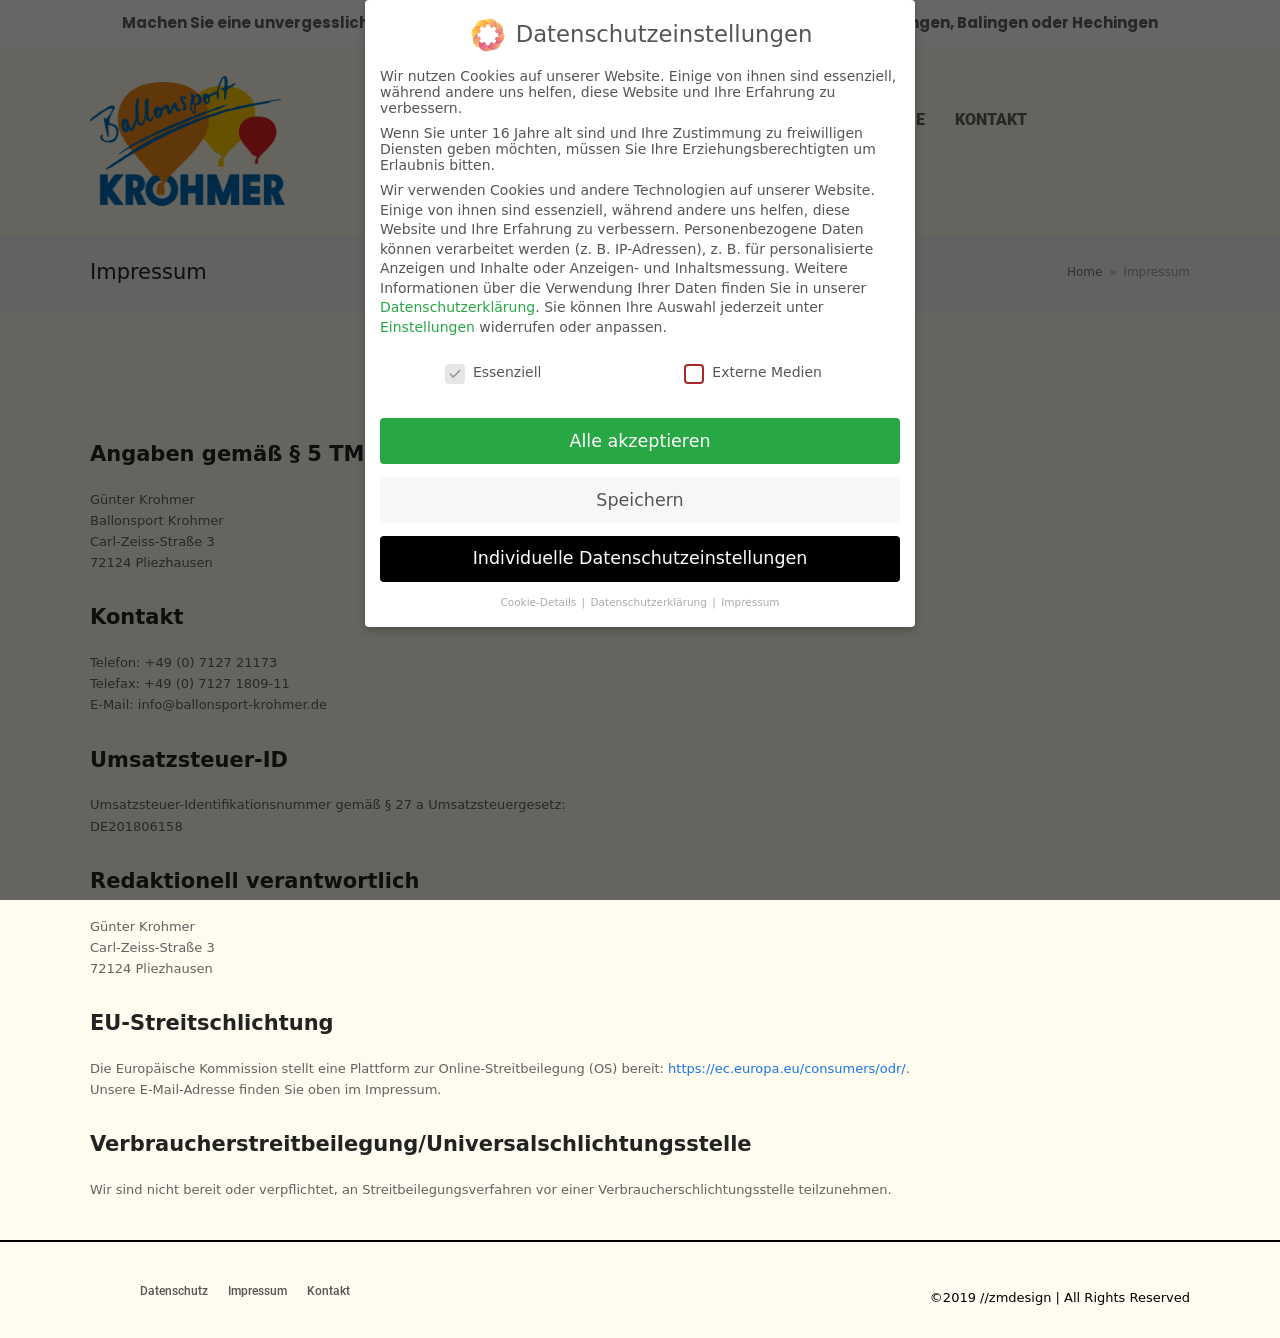
<file: mirror/www.ballonsport-krohmer.de/impressum.html>
<!doctype html>
<html lang="de" itemscope itemtype="https://schema.org/WebPage" class="wpex-color-scheme-default">
<head>
<meta charset="UTF-8">
<link rel="profile" href="https://gmpg.org/xfn/11">
<title>Impressum &#8211; BALLONSPORT KROHMER</title>
<meta name='robots' content='max-image-preview:large' />
<meta name="generator" content="Total WordPress Theme v5.5.2">
<meta name="viewport" content="width=device-width, initial-scale=1">
<link rel='dns-prefetch' href='index.html' />

<link rel="alternate" type="application/rss+xml" title="BALLONSPORT KROHMER &raquo; Feed" href="feed" />
<link rel='stylesheet' id='js_composer_front-css' href='wp-content/plugins/js_composer/assets/css/js_composer.min.css@ver=6.9.0.css' media='all' />
<link rel='stylesheet' id='classic-theme-styles-css' href='wp-includes/css/classic-themes.min.css@ver=1.css' media='all' />
<link rel='stylesheet' id='cpsh-shortcodes-css' href='wp-content/plugins/column-shortcodes/assets/css/shortcodes.css@ver=1.0.1.css' media='all' />
<link rel='stylesheet' id='contact-form-7-css' href='wp-content/plugins/contact-form-7/includes/css/styles.css@ver=5.7.4.css' media='all' />
<link rel='stylesheet' id='wpex-contact-form-7-css' href='wp-content/themes/Total/assets/css/wpex-contact-form-7.css@ver=5.5.2.css' media='all' />
<link rel='stylesheet' id='wpex-google-font-poppins-css' href='wp-content/uploads/omgf/wpex-google-font-poppins/wpex-google-font-poppins.css@ver=1668679867.css' media='all' />
<link rel='stylesheet' id='wpex-google-font-roboto-css' href='wp-content/uploads/omgf/wpex-google-font-roboto/wpex-google-font-roboto.css@ver=1668679867.css' media='all' />
<link rel='stylesheet' id='wpex-style-css' href='wp-content/themes/Total/style.css@ver=5.5.2.css' media='all' />
<link rel='stylesheet' id='wpex-mobile-menu-breakpoint-max-css' href='wp-content/themes/Total/assets/css/wpex-mobile-menu-breakpoint-max.css@ver=5.5.2.css' media='only screen and (max-width:959px)' />
<link rel='stylesheet' id='wpex-mobile-menu-breakpoint-min-css' href='wp-content/themes/Total/assets/css/wpex-mobile-menu-breakpoint-min.css@ver=5.5.2.css' media='only screen and (min-width:960px)' />
<link rel='stylesheet' id='wpex-wpbakery-css' href='wp-content/themes/Total/assets/css/wpex-wpbakery.css@ver=5.5.2.css' media='all' />
<link rel='stylesheet' id='ticons-css' href='wp-content/themes/Total/assets/lib/ticons/css/ticons.min.css@ver=5.5.2.css' media='all' />
<link rel='stylesheet' id='vcex-shortcodes-css' href='wp-content/themes/Total/assets/css/vcex-shortcodes.css@ver=5.5.2.css' media='all' />
<link rel='stylesheet' id='borlabs-cookie-css' href='wp-content/cache/borlabs-cookie/borlabs-cookie_1_de.css@ver=2.2.67-8.css' media='all' />
<script src='wp-includes/js/jquery/jquery.min.js@ver=3.6.1' id='jquery-core-js'></script>
<script src='wp-includes/js/jquery/jquery-migrate.min.js@ver=3.3.2' id='jquery-migrate-js'></script>
<script src='wp-content/plugins/revslider/public/assets/js/rbtools.min.js@ver=6.5.18' async id='tp-tools-js'></script>
<script src='wp-content/plugins/revslider/public/assets/js/rs6.min.js@ver=6.5.31' async id='revmin-js'></script>
<link rel="https://api.w.org/" href="wp-json/index.html" /><link rel="alternate" type="application/json" href="wp-json/wp/v2/pages/441" /><link rel="EditURI" type="application/rsd+xml" title="RSD" href="xmlrpc.php@rsd" />
<link rel="canonical" href="impressum.html" />
<link rel="alternate" type="application/json+oembed" href="wp-json/oembed/1.0/embed@url=https%253A%252F%252Fwww.ballonsport-krohmer.de%252Fimpressum" />
<link rel="alternate" type="text/xml+oembed" href="wp-json/oembed/1.0/embed@url=https%253A%252F%252Fwww.ballonsport-krohmer.de%252Fimpressum&amp;format=xml" />
<link rel="preload" href="wp-content/themes/Total/assets/lib/ticons/fonts/ticons.woff2" type="font/woff2" as="font" crossorigin><noscript><style>body:not(.content-full-screen) .wpex-vc-row-stretched[data-vc-full-width-init="false"]{visibility:visible;}</style></noscript><script>function setREVStartSize(e){
			//window.requestAnimationFrame(function() {
				window.RSIW = window.RSIW===undefined ? window.innerWidth : window.RSIW;
				window.RSIH = window.RSIH===undefined ? window.innerHeight : window.RSIH;
				try {
					var pw = document.getElementById(e.c).parentNode.offsetWidth,
						newh;
					pw = pw===0 || isNaN(pw) || (e.l=="fullwidth" || e.layout=="fullwidth") ? window.RSIW : pw;
					e.tabw = e.tabw===undefined ? 0 : parseInt(e.tabw);
					e.thumbw = e.thumbw===undefined ? 0 : parseInt(e.thumbw);
					e.tabh = e.tabh===undefined ? 0 : parseInt(e.tabh);
					e.thumbh = e.thumbh===undefined ? 0 : parseInt(e.thumbh);
					e.tabhide = e.tabhide===undefined ? 0 : parseInt(e.tabhide);
					e.thumbhide = e.thumbhide===undefined ? 0 : parseInt(e.thumbhide);
					e.mh = e.mh===undefined || e.mh=="" || e.mh==="auto" ? 0 : parseInt(e.mh,0);
					if(e.layout==="fullscreen" || e.l==="fullscreen")
						newh = Math.max(e.mh,window.RSIH);
					else{
						e.gw = Array.isArray(e.gw) ? e.gw : [e.gw];
						for (var i in e.rl) if (e.gw[i]===undefined || e.gw[i]===0) e.gw[i] = e.gw[i-1];
						e.gh = e.el===undefined || e.el==="" || (Array.isArray(e.el) && e.el.length==0)? e.gh : e.el;
						e.gh = Array.isArray(e.gh) ? e.gh : [e.gh];
						for (var i in e.rl) if (e.gh[i]===undefined || e.gh[i]===0) e.gh[i] = e.gh[i-1];
											
						var nl = new Array(e.rl.length),
							ix = 0,
							sl;
						e.tabw = e.tabhide>=pw ? 0 : e.tabw;
						e.thumbw = e.thumbhide>=pw ? 0 : e.thumbw;
						e.tabh = e.tabhide>=pw ? 0 : e.tabh;
						e.thumbh = e.thumbhide>=pw ? 0 : e.thumbh;
						for (var i in e.rl) nl[i] = e.rl[i]<window.RSIW ? 0 : e.rl[i];
						sl = nl[0];
						for (var i in nl) if (sl>nl[i] && nl[i]>0) { sl = nl[i]; ix=i;}
						var m = pw>(e.gw[ix]+e.tabw+e.thumbw) ? 1 : (pw-(e.tabw+e.thumbw)) / (e.gw[ix]);
						newh =  (e.gh[ix] * m) + (e.tabh + e.thumbh);
					}
					var el = document.getElementById(e.c);
					if (el!==null && el) el.style.height = newh+"px";
					el = document.getElementById(e.c+"_wrapper");
					if (el!==null && el) {
						el.style.height = newh+"px";
						el.style.display = "block";
					}
				} catch(e){
					console.log("Failure at Presize of Slider:" + e)
				}
			//});
		  };</script>
		<style id="wp-custom-css">
			#footer-bottom-menu li{float:left;margin-left:50px}#copyright{float:right;font-size:12px;padding-top:5px}#footer-bottom{border-top:2px solid #000}.vcex-heading{max-width:unset}.custom-title{position:absolute;padding:10px 15px;width:780px;left:-260px;background:-moz-linear-gradient(0deg,rgba(231,184,111,0.7) 0,rgba(231,184,111,0.85) 50%,rgba(231,184,111,1) 100%);background:-webkit-gradient(linear,left top,right top,color-stop(0%,rgba(231,184,111,0.7)),color-stop(50%,rgba(231,184,111,0.85)),color-stop(100%,rgba(231,184,111,1)));background:-webkit-linear-gradient(0deg,rgba(231,184,111,0.7) 0,rgba(231,184,111,0.85) 50%,rgba(231,184,111,1) 100%);background:-o-linear-gradient(0deg,rgba(231,184,111,0.7) 0,rgba(231,184,111,0.85) 50%,rgba(231,184,111,1) 100%);background:-ms-linear-gradient(0deg,rgba(231,184,111,0.7) 0,rgba(231,184,111,0.85) 50%,rgba(231,184,111,1) 100%);background:linear-gradient(90deg,rgba(231,184,111,0.7) 0,rgba(231,184,111,0.85) 50%,rgba(231,184,111,1) 100%);filter:progid:DXImageTransform.Microsoft.gradient( startColorstr='#e7b86f',endColorstr='#e7b86f',GradientType=1 )}.button-x{background:linear-gradient(to right,gold,darkorange);color:white;text-align:center;line-height:var(--height);font-size:calc(var(--height) / 2.5);font-family:sans-serif;border:1px solid darkgoldenrod;transform:perspective(500px) rotateY(-15deg);text-shadow:6px 3px 2px rgba(0,0,0,0.2);box-shadow:2px 0 0 5px rgba(0,0,0,0.2);transition:0.5s;position:relative;overflow:hidden}.button-x:hover{transform:perspective(500px) rotateY(15deg);text-shadow:-6px 3px 2px rgba(0,0,0,0.2);box-shadow:-2px 0 0 5px rgba(0,0,0,0.2)}.button-x::before{content:'';position:absolute;width:100%;height:100%;background:linear-gradient(to right,transparent,white,transparent);left:-100%;transition:0.5s}.button-x:hover::before{left:100%}@keyframes shadow-pulse{0%{box-shadow:0 0 0 0px rgba(0,0,0,0.2)}100%{box-shadow:0 0 0 35px rgba(0,0,0,0)}}@keyframes shadow-pulse-big{0%{box-shadow:0 0 0 0px rgba(0,0,0,0.1)}100%{box-shadow:0 0 0 70px rgba(0,0,0,0)}}.btn-1{float:left;font:16px/30px 'Barlow Semi Condensed',sans-serif;text-align:center;animation:shadow-pulse 1s infinite}/* .header-one #site-logo{display:none}*/.contact-form-last-col{padding-top:10px !important}input[type="text"],input[type="email"]{border-left:2px solid #e7b86f}label{color:#fff;font-size:15px}.wpcf7-list-item-label{color:#fff;font-size:14px}.contact-form-last-col{padding:30px;padding-top:40px}.contact-form-box{padding:20px}.contact-form-last-col a{text-decoration:underline;color:#fff}input[type="date"],input[type="time"],input[type="datetime-local"],input[type="week"],input[type="month"],input[type="text"],input[type="email"],input[type="url"],input[type="password"],input[type="search"],input[type="tel"],input[type="number"],textarea{width:95%}.wpcf7-form textarea{margin-top:3px;height:194px}input[type="submit"]{background:#e7b86f;color:#fff;width:100% !important;text-transform:uppercase;font-size:14px;text-align:left}input[type="submit"]:hover{background:#656565}.vc_col-sm-10,.vc_row,#site-header-inner{position:static}.justify{text-align:justify}#footer-bottom{background:#fefcf0;color:#000000;z-index:9999;/*position:fixed;*/bottom:0;left:0;right:0}#footer-bottom-inner{padding-top:10px;padding-bottom:10px}#site-header.overlay-header.dyn-styles #site-navigation-wrap.navbar-style-four{background:rgba(0,0,0,0);border:0}/* #site-logo img{display:none}*/#site-navigation.container{padding:15px 0;top:2px}.navbar-style-one .dropdown-menu>li>a>span.link-inner{font-size:16px}.navbar-style-one{position:relative;top:50%;margin-top:20px;height:50px;right:0;left:10%}#top-bar{padding:2px 0}body.wpex-mobile-toggle-menu-icon_buttons #mobile-menu{height:30px;line-height:30px;position:absolute;right:30px;top:15%;margin-top:-15px}@media screen and (max-width:991px){.custom-title{position:relative;padding:10px 15px;width:100%;left:0}}@media only screen and (max-width:767px){#footer-bottom #footer-bottom-menu ul li{display:block}}		</style>
		<noscript><style> .wpb_animate_when_almost_visible { opacity: 1; }</style></noscript><style data-type="wpex-css" id="wpex-css">/*TYPOGRAPHY*/#top-bar-content{font-family:"Poppins",sans-serif;font-weight:700;font-size:15px}.main-navigation-ul .link-inner{font-family:"Roboto",sans-serif;font-weight:800}#copyright{font-size:13px}#footer-bottom-menu{font-family:"Roboto",sans-serif;font-weight:500}/*CUSTOMIZER STYLING*/body,.boxed-main-layout,.footer-has-reveal #main{background-color:#fefcef}:root,.boxed-main-layout.wpex-responsive #wrap{--wpex-container-width:1100px}#top-bar-wrap{background-color:#ffffff}.wpex-top-bar-sticky{background-color:#ffffff}#top-bar{padding-top:11px;padding-bottom:11px}#footer-bottom{background-color:#fefcf0;color:#000000;--wpex-text-2:#000000;--wpex-link-color:#565656;--wpex-hover-link-color:#565656;--wpex-hover-link-color:#000000}:root{--wpex-vc-column-inner-margin-bottom:40px}</style></head>

<body data-rsssl=1 class="page-template page-template-templates page-template-no-sidebar page-template-templatesno-sidebar-php page page-id-441 wp-custom-logo wp-embed-responsive wpex-theme wpex-responsive full-width-main-layout has-composer wpex-live-site site-full-width content-full-width has-topbar sidebar-widget-icons hasnt-overlay-header wpex-mobile-toggle-menu-icon_buttons has-mobile-menu wpex-no-js wpb-js-composer js-comp-ver-6.9.0 vc_responsive">

	
	
	
<a href="impressum.html#content" class="skip-to-content">skip to Main Content</a><span data-ls_id="#site_top"></span>
	<div id="outer-wrap" class="wpex-overflow-hidden">

		
		<div id="wrap" class="wpex-clr">

			

	
		<div id="top-bar-wrap" class="wpex-top-bar-sticky wpex-z-99 wpex-surface-1 wpex-text-sm textcenter">

			<div id="top-bar" class="container wpex-relative wpex-py-15 wpex-text-center">
	<div id="top-bar-content" class="has-content top-bar-centered wpex-clr">Machen Sie eine unvergessliche Ballonfahrt über die Schwäbische Alb, Stuttgart, Reutlingen, Tübingen, Balingen oder Hechingen</div>

</div>

		</div>

	



	<header id="site-header" class="header-one dyn-styles wpex-relative wpex-clr" itemscope="itemscope" itemtype="https://schema.org/WPHeader">

		
		<div id="site-header-inner" class="header-one-inner header-padding container wpex-relative wpex-h-100 wpex-py-30 wpex-clr">
<div id="site-logo" class="site-branding header-one-logo logo-padding wpex-table">
	<div id="site-logo-inner" class="wpex-table-cell wpex-align-middle wpex-clr"><a id="site-logo-link" href="index.html" rel="home" class="main-logo"><img src="wp-content/uploads/2019/04/Logo-Ballonsport-130.png" alt="BALLONSPORT KROHMER" class="logo-img" width="195" height="130" data-no-retina data-skip-lazy fetchpriority="high"></a></div>

</div>
	
	<div id="site-navigation-wrap" class="navbar-style-one navbar-fixed-height navbar-fixed-line-height wpex-dropdowns-caret wpex-stretch-megamenus hide-at-mm-breakpoint wpex-clr">

		<nav id="site-navigation" class="navigation main-navigation main-navigation-one wpex-clr" itemscope="itemscope" itemtype="https://schema.org/SiteNavigationElement" aria-label="Main menu">

			
				<ul id="menu-main-menu" class="main-navigation-ul dropdown-menu sf-menu"><li id="menu-item-32" class="menu-item menu-item-type-post_type menu-item-object-page menu-item-32"><a href="ballonfahren.html" data-ps2id-api="true"><span class="link-inner">BALLONFAHREN</span></a></li>
<li id="menu-item-31" class="menu-item menu-item-type-post_type menu-item-object-page menu-item-31"><a href="unsere-ballone.html" data-ps2id-api="true"><span class="link-inner">UNSERE BALLONE</span></a></li>
<li id="menu-item-29" class="menu-item menu-item-type-post_type menu-item-object-page menu-item-29"><a href="preise.html" data-ps2id-api="true"><span class="link-inner">PREISE</span></a></li>
<li id="menu-item-27" class="menu-item menu-item-type-post_type menu-item-object-page menu-item-27"><a href="bildergalerie.html" data-ps2id-api="true"><span class="link-inner">BILDERGALERIE</span></a></li>
<li id="menu-item-26" class="menu-item menu-item-type-post_type menu-item-object-page menu-item-26"><a href="kontakt.html" data-ps2id-api="true"><span class="link-inner">KONTAKT</span></a></li>
</ul>
			
		</nav>

	</div>

	

<div id="mobile-menu" class="wpex-mobile-menu-toggle show-at-mm-breakpoint wpex-flex wpex-items-center wpex-absolute wpex-top-50 -wpex-translate-y-50 wpex-right-0">
	<div class="wpex-inline-flex wpex-items-center">
						<a href="impressum.html#" class="mobile-menu-toggle" role="button" aria-label="Toggle mobile menu" aria-expanded="false"><span class="mobile-menu-toggle__icon wpex-flex"><span class="wpex-hamburger-icon wpex-hamburger-icon--inactive wpex-hamburger-icon--animate" aria-hidden="true"><span></span></span></span></a>			</div>
</div></div>

		
	</header>



			
			<main id="main" class="site-main wpex-clr">

				
<header class="page-header default-page-header wpex-supports-mods has-aside wpex-relative wpex-mb-40 wpex-surface-2 wpex-py-20 wpex-border-t wpex-border-b wpex-border-solid wpex-border-surface-3 wpex-text-2">

	
	<div class="page-header-inner container wpex-md-flex wpex-md-flex-wrap wpex-md-items-center wpex-md-justify-between">
<div class="page-header-content wpex-md-mr-15">

<h1 class="page-header-title wpex-block wpex-m-0 wpex-inherit-font-family wpex-not-italic wpex-tracking-normal wpex-leading-normal wpex-font-normal wpex-text-2xl wpex-text-1" itemprop="headline">

	<span>Impressum</span>

</h1>

</div>
<div class="page-header-aside wpex-md-text-right"><nav class="site-breadcrumbs position-page_header_aside wpex-text-4 wpex-text-sm" aria-label="You are here:"><span class="breadcrumb-trail wpex-clr" itemscope itemtype="http://schema.org/BreadcrumbList"><span class="trail-begin" itemprop="itemListElement" itemscope itemtype="http://schema.org/ListItem"><a itemprop="item" href="index.html" rel="home"><span itemprop="name">Home</span></a><meta itemprop="position" content="1"></span><span class="sep sep-1"> &raquo; </span><span class="trail-end">Impressum</span></span></nav></div></div>

	
</header>


	<div id="content-wrap" class="container wpex-clr">

		
		<div id="primary" class="content-area wpex-clr">

			
			<div id="content" class="site-content wpex-clr">

				
				
					
						
<article id="single-blocks" class="single-page-article wpex-clr">
<div class="single-page-content single-content entry wpex-clr"><div class="vc_row wpb_row vc_row-fluid"><div class="wpb_column vc_column_container vc_col-sm-12"><div class="vc_column-inner"><div class="wpb_wrapper"><div class="vcex-spacing wpex-w-100 wpex-clear"></div><div class="vcex-spacing wpex-w-100 wpex-clear"></div>
	<div class="wpb_text_column wpb_content_element " >
		<div class="wpb_wrapper">
			<h2>Angaben gemäß § 5 TMG</h2>
<p>Günter Krohmer<br />
Ballonsport Krohmer<br />
Carl-Zeiss-Straße 3<br />
72124 Pliezhausen</p>
<h2>Kontakt</h2>
<p>Telefon: +49 (0) 7127 21173<br />
Telefax: +49 (0) 7127 1809-11<br />
E-Mail: info@ballonsport-krohmer.de</p>
<h2>Umsatzsteuer-ID</h2>
<p>Umsatzsteuer-Identifikationsnummer gemäß § 27 a Umsatzsteuergesetz:<br />
DE201806158</p>
<h2>Redaktionell verantwortlich</h2>
<p>Günter Krohmer<br />
Carl-Zeiss-Straße 3<br />
72124 Pliezhausen</p>
<h2>EU-Streitschlichtung</h2>
<p>Die Europäische Kommission stellt eine Plattform zur Online-Streitbeilegung (OS) bereit: <a href="https://ec.europa.eu/consumers/odr/" target="_blank" rel="noopener noreferrer">https://ec.europa.eu/consumers/odr/</a>.<br />
Unsere E-Mail-Adresse finden Sie oben im Impressum.</p>
<h2>Verbraucher­streit­beilegung/Universal­schlichtungs­stelle</h2>
<p>Wir sind nicht bereit oder verpflichtet, an Streitbeilegungsverfahren vor einer Verbraucherschlichtungsstelle teilzunehmen.</p>

		</div>
	</div>
</div></div></div></div>
</div>

</article>
					
				
				
			</div>

			
		</div>

		
	</div>


			
		</main>

		
		


	




	<div id="footer-bottom" class="wpex-py-20 wpex-text-sm wpex-surface-dark wpex-bg-gray-900 wpex-text-left">

		
		<div id="footer-bottom-inner" class="container"><div class="footer-bottom-flex wpex-clr">
<div id="copyright" class="wpex-last-mb-0">&copy;2019 //zmdesign | All Rights Reserved</div>
<nav id="footer-bottom-menu" class="wpex-mt-10" aria-label="Footer menu"><div class="menu-footer-menu-container"><ul id="menu-footer-menu" class="menu"><li id="menu-item-449" class="menu-item menu-item-type-post_type menu-item-object-page menu-item-449"><a href="datenschutz.html" data-ps2id-api="true">Datenschutz</a></li>
<li id="menu-item-450" class="menu-item menu-item-type-post_type menu-item-object-page current-menu-item page_item page-item-441 current_page_item menu-item-450"><a href="impressum.html" aria-current="page" data-ps2id-api="true">Impressum</a></li>
<li id="menu-item-451" class="menu-item menu-item-type-post_type menu-item-object-page menu-item-451"><a href="kontakt.html" data-ps2id-api="true">Kontakt</a></li>
</ul></div></nav></div></div>

		
	</div>



	</div>

	
</div>




<div class="wpex-sidr-overlay wpex-fixed wpex-inset-0 wpex-hidden wpex-z-9999 wpex-bg-black wpex-opacity-60"></div>



		<script>
			window.RS_MODULES = window.RS_MODULES || {};
			window.RS_MODULES.modules = window.RS_MODULES.modules || {};
			window.RS_MODULES.waiting = window.RS_MODULES.waiting || [];
			window.RS_MODULES.defered = false;
			window.RS_MODULES.moduleWaiting = window.RS_MODULES.moduleWaiting || {};
			window.RS_MODULES.type = 'compiled';
		</script>
		<!--googleoff: all--><div data-nosnippet><script id="BorlabsCookieBoxWrap" type="text/template"><div
    id="BorlabsCookieBox"
    class="BorlabsCookie"
    role="dialog"
    aria-labelledby="CookieBoxTextHeadline"
    aria-describedby="CookieBoxTextDescription"
    aria-modal="true"
>
    <div class="top-center" style="display: none;">
        <div class="_brlbs-box-wrap">
            <div class="_brlbs-box _brlbs-box-advanced">
                <div class="cookie-box">
                    <div class="container">
                        <div class="row">
                            <div class="col-12">
                                <div class="_brlbs-flex-center">
                                                                            <img
                                            width="32"
                                            height="32"
                                            class="cookie-logo"
                                            src="wp-content/plugins/borlabs-cookie/images/borlabs-cookie-logo.svg"
                                            srcset="wp-content/plugins/borlabs-cookie/images/borlabs-cookie-logo.svg, wp-content/plugins/borlabs-cookie/images/borlabs-cookie-logo.svg 2x"
                                            alt="Datenschutzeinstellungen"
                                            aria-hidden="true"
                                        >
                                    
                                    <span role="heading" aria-level="3" class="_brlbs-h3" id="CookieBoxTextHeadline">Datenschutzeinstellungen</span>
                                </div>

                                <p id="CookieBoxTextDescription"><span class="_brlbs-paragraph _brlbs-text-description">Wir nutzen Cookies auf unserer Website. Einige von ihnen sind essenziell, während andere uns helfen, diese Website und Ihre Erfahrung zu verbessern.</span> <span class="_brlbs-paragraph _brlbs-text-confirm-age">Wenn Sie unter 16 Jahre alt sind und Ihre Zustimmung zu freiwilligen Diensten geben möchten, müssen Sie Ihre Erziehungsberechtigten um Erlaubnis bitten.</span> <span class="_brlbs-paragraph _brlbs-text-technology">Wir verwenden Cookies und andere Technologien auf unserer Website. Einige von ihnen sind essenziell, während andere uns helfen, diese Website und Ihre Erfahrung zu verbessern.</span> <span class="_brlbs-paragraph _brlbs-text-personal-data">Personenbezogene Daten können verarbeitet werden (z. B. IP-Adressen), z. B. für personalisierte Anzeigen und Inhalte oder Anzeigen- und Inhaltsmessung.</span> <span class="_brlbs-paragraph _brlbs-text-more-information">Weitere Informationen über die Verwendung Ihrer Daten finden Sie in unserer  <a class="_brlbs-cursor" href="datenschutz.html">Datenschutzerklärung</a>.</span> <span class="_brlbs-paragraph _brlbs-text-revoke">Sie können Ihre Auswahl jederzeit unter <a class="_brlbs-cursor" href="impressum.html#" data-cookie-individual>Einstellungen</a> widerrufen oder anpassen.</span></p>

                                                                    <fieldset>
                                        <legend class="sr-only">Datenschutzeinstellungen</legend>
                                        <ul>
                                                                                                <li>
                                                        <label class="_brlbs-checkbox">
                                                            Essenziell                                                            <input
                                                                id="checkbox-essential"
                                                                tabindex="0"
                                                                type="checkbox"
                                                                name="cookieGroup[]"
                                                                value="essential"
                                                                 checked                                                                 disabled                                                                data-borlabs-cookie-checkbox
                                                            >
                                                            <span class="_brlbs-checkbox-indicator"></span>
                                                        </label>
                                                    </li>
                                                                                                    <li>
                                                        <label class="_brlbs-checkbox">
                                                            Externe Medien                                                            <input
                                                                id="checkbox-external-media"
                                                                tabindex="0"
                                                                type="checkbox"
                                                                name="cookieGroup[]"
                                                                value="external-media"
                                                                 checked                                                                                                                                data-borlabs-cookie-checkbox
                                                            >
                                                            <span class="_brlbs-checkbox-indicator"></span>
                                                        </label>
                                                    </li>
                                                                                        </ul>
                                    </fieldset>

                                    
                                                                    <p class="_brlbs-accept">
                                        <a
                                            href="impressum.html#"
                                            tabindex="0"
                                            role="button"
                                            class="_brlbs-btn _brlbs-btn-accept-all _brlbs-cursor"
                                            data-cookie-accept-all
                                        >
                                            Alle akzeptieren                                        </a>
                                    </p>

                                    <p class="_brlbs-accept">
                                        <a
                                            href="impressum.html#"
                                            tabindex="0"
                                            role="button"
                                            id="CookieBoxSaveButton"
                                            class="_brlbs-btn _brlbs-cursor"
                                            data-cookie-accept
                                        >
                                            Speichern                                        </a>
                                    </p>
                                
                                
                                <p class="_brlbs-manage-btn ">
                                    <a href="impressum.html#" class="_brlbs-cursor _brlbs-btn " tabindex="0" role="button" data-cookie-individual>
                                        Individuelle Datenschutzeinstellungen                                    </a>
                                </p>

                                <p class="_brlbs-legal">
                                    <a href="impressum.html#" class="_brlbs-cursor" tabindex="0" role="button" data-cookie-individual>
                                        Cookie-Details                                    </a>

                                                                            <span class="_brlbs-separator"></span>
                                        <a href="datenschutz.html" tabindex="0" role="button">
                                            Datenschutzerklärung                                        </a>
                                    
                                                                            <span class="_brlbs-separator"></span>
                                        <a href="impressum.html" tabindex="0" role="button">
                                            Impressum                                        </a>
                                                                    </p>
                            </div>
                        </div>
                    </div>
                </div>

                <div
    class="cookie-preference"
    aria-hidden="true"
    role="dialog"
    aria-describedby="CookiePrefDescription"
    aria-modal="true"
>
    <div class="container not-visible">
        <div class="row no-gutters">
            <div class="col-12">
                <div class="row no-gutters align-items-top">
                    <div class="col-12">
                        <div class="_brlbs-flex-center">
                                                    <img
                                width="32"
                                height="32"
                                class="cookie-logo"
                                src="wp-content/plugins/borlabs-cookie/images/borlabs-cookie-logo.svg"
                                srcset="wp-content/plugins/borlabs-cookie/images/borlabs-cookie-logo.svg, wp-content/plugins/borlabs-cookie/images/borlabs-cookie-logo.svg 2x"
                                alt="Datenschutzeinstellungen"
                            >
                                                    <span role="heading" aria-level="3" class="_brlbs-h3">Datenschutzeinstellungen</span>
                        </div>

                        <p id="CookiePrefDescription">
                            <span class="_brlbs-paragraph _brlbs-text-confirm-age">Wenn Sie unter 16 Jahre alt sind und Ihre Zustimmung zu freiwilligen Diensten geben möchten, müssen Sie Ihre Erziehungsberechtigten um Erlaubnis bitten.</span> <span class="_brlbs-paragraph _brlbs-text-technology">Wir verwenden Cookies und andere Technologien auf unserer Website. Einige von ihnen sind essenziell, während andere uns helfen, diese Website und Ihre Erfahrung zu verbessern.</span> <span class="_brlbs-paragraph _brlbs-text-personal-data">Personenbezogene Daten können verarbeitet werden (z. B. IP-Adressen), z. B. für personalisierte Anzeigen und Inhalte oder Anzeigen- und Inhaltsmessung.</span> <span class="_brlbs-paragraph _brlbs-text-more-information">Weitere Informationen über die Verwendung Ihrer Daten finden Sie in unserer  <a class="_brlbs-cursor" href="datenschutz.html">Datenschutzerklärung</a>.</span> <span class="_brlbs-paragraph _brlbs-text-description">Hier finden Sie eine Übersicht über alle verwendeten Cookies. Sie können Ihre Einwilligung zu ganzen Kategorien geben oder sich weitere Informationen anzeigen lassen und so nur bestimmte Cookies auswählen.</span>                        </p>

                        <div class="row no-gutters align-items-center">
                            <div class="col-12 col-sm-7">
                                <p class="_brlbs-accept">
                                                                            <a
                                            href="impressum.html#"
                                            class="_brlbs-btn _brlbs-btn-accept-all _brlbs-cursor"
                                            tabindex="0"
                                            role="button"
                                            data-cookie-accept-all
                                        >
                                            Alle akzeptieren                                        </a>
                                        
                                    <a
                                        href="impressum.html#"
                                        id="CookiePrefSave"
                                        tabindex="0"
                                        role="button"
                                        class="_brlbs-btn _brlbs-cursor"
                                        data-cookie-accept
                                    >
                                        Speichern                                    </a>

                                                                    </p>
                            </div>

                            <div class="col-12 col-sm-5">
                                <p class="_brlbs-refuse">
                                    <a
                                        href="impressum.html#"
                                        class="_brlbs-cursor"
                                        tabindex="0"
                                        role="button"
                                        data-cookie-back
                                    >
                                        Zurück                                    </a>

                                                                    </p>
                            </div>
                        </div>
                    </div>
                </div>

                <div data-cookie-accordion>
                                            <fieldset>
                            <legend class="sr-only">Datenschutzeinstellungen</legend>

                                                                                                <div class="bcac-item">
                                        <div class="d-flex flex-row">
                                            <label class="w-75">
                                                <span role="heading" aria-level="4" class="_brlbs-h4">Essenziell (1)</span>
                                            </label>

                                            <div class="w-25 text-right">
                                                                                            </div>
                                        </div>

                                        <div class="d-block">
                                            <p>Essenzielle Cookies ermöglichen grundlegende Funktionen und sind für die einwandfreie Funktion der Website erforderlich.</p>

                                            <p class="text-center">
                                                <a
                                                    href="impressum.html#"
                                                    class="_brlbs-cursor d-block"
                                                    tabindex="0"
                                                    role="button"
                                                    data-cookie-accordion-target="essential"
                                                >
                                                    <span data-cookie-accordion-status="show">
                                                        Cookie-Informationen anzeigen                                                    </span>

                                                    <span data-cookie-accordion-status="hide" class="borlabs-hide">
                                                        Cookie-Informationen ausblenden                                                    </span>
                                                </a>
                                            </p>
                                        </div>

                                        <div
                                            class="borlabs-hide"
                                            data-cookie-accordion-parent="essential"
                                        >
                                                                                            <table>
                                                    
                                                    <tr>
                                                        <th scope="row">Name</th>
                                                        <td>
                                                            <label>
                                                                Borlabs Cookie                                                            </label>
                                                        </td>
                                                    </tr>

                                                    <tr>
                                                        <th scope="row">Anbieter</th>
                                                        <td>Eigentümer dieser Website<span>, </span><a href="impressum.html">Impressum</a></td>
                                                    </tr>

                                                                                                            <tr>
                                                            <th scope="row">Zweck</th>
                                                            <td>Speichert die Einstellungen der Besucher, die in der Cookie Box von Borlabs Cookie ausgewählt wurden.</td>
                                                        </tr>
                                                        
                                                    
                                                    
                                                                                                            <tr>
                                                            <th scope="row">Cookie Name</th>
                                                            <td>borlabs-cookie</td>
                                                        </tr>
                                                        
                                                                                                            <tr>
                                                            <th scope="row">Cookie Laufzeit</th>
                                                            <td>1 Jahr</td>
                                                        </tr>
                                                                                                        </table>
                                                                                        </div>
                                    </div>
                                                                                                                                                                                                                                                                        <div class="bcac-item">
                                        <div class="d-flex flex-row">
                                            <label class="w-75">
                                                <span role="heading" aria-level="4" class="_brlbs-h4">Externe Medien (7)</span>
                                            </label>

                                            <div class="w-25 text-right">
                                                                                                    <label class="_brlbs-btn-switch">
                                                        <span class="sr-only">Externe Medien</span>
                                                        <input
                                                            tabindex="0"
                                                            id="borlabs-cookie-group-external-media"
                                                            type="checkbox"
                                                            name="cookieGroup[]"
                                                            value="external-media"
                                                             checked                                                            data-borlabs-cookie-switch
                                                        />
                                                        <span class="_brlbs-slider"></span>
                                                        <span
                                                            class="_brlbs-btn-switch-status"
                                                            data-active="An"
                                                            data-inactive="Aus">
                                                        </span>
                                                    </label>
                                                                                                </div>
                                        </div>

                                        <div class="d-block">
                                            <p>Inhalte von Videoplattformen und Social-Media-Plattformen werden standardmäßig blockiert. Wenn Cookies von externen Medien akzeptiert werden, bedarf der Zugriff auf diese Inhalte keiner manuellen Einwilligung mehr.</p>

                                            <p class="text-center">
                                                <a
                                                    href="impressum.html#"
                                                    class="_brlbs-cursor d-block"
                                                    tabindex="0"
                                                    role="button"
                                                    data-cookie-accordion-target="external-media"
                                                >
                                                    <span data-cookie-accordion-status="show">
                                                        Cookie-Informationen anzeigen                                                    </span>

                                                    <span data-cookie-accordion-status="hide" class="borlabs-hide">
                                                        Cookie-Informationen ausblenden                                                    </span>
                                                </a>
                                            </p>
                                        </div>

                                        <div
                                            class="borlabs-hide"
                                            data-cookie-accordion-parent="external-media"
                                        >
                                                                                            <table>
                                                                                                            <tr>
                                                            <th scope="row">Akzeptieren</th>
                                                            <td>
                                                                <label class="_brlbs-btn-switch _brlbs-btn-switch--textRight">
                                                                    <span class="sr-only">Facebook</span>
                                                                    <input
                                                                        id="borlabs-cookie-facebook"
                                                                        tabindex="0"
                                                                        type="checkbox" data-cookie-group="external-media"
                                                                        name="cookies[external-media][]"
                                                                        value="facebook"
                                                                         checked                                                                        data-borlabs-cookie-switch
                                                                    />

                                                                    <span class="_brlbs-slider"></span>

                                                                    <span
                                                                        class="_brlbs-btn-switch-status"
                                                                        data-active="An"
                                                                        data-inactive="Aus"
                                                                        aria-hidden="true">
                                                                    </span>
                                                                </label>
                                                            </td>
                                                        </tr>
                                                        
                                                    <tr>
                                                        <th scope="row">Name</th>
                                                        <td>
                                                            <label>
                                                                Facebook                                                            </label>
                                                        </td>
                                                    </tr>

                                                    <tr>
                                                        <th scope="row">Anbieter</th>
                                                        <td>Meta Platforms Ireland Limited, 4 Grand Canal Square, Dublin 2, Ireland</td>
                                                    </tr>

                                                                                                            <tr>
                                                            <th scope="row">Zweck</th>
                                                            <td>Wird verwendet, um Facebook-Inhalte zu entsperren.</td>
                                                        </tr>
                                                        
                                                                                                            <tr>
                                                            <th scope="row">Datenschutzerklärung</th>
                                                            <td class="_brlbs-pp-url">
                                                                <a
                                                                    href="https://www.facebook.com/privacy/explanation"
                                                                    target="_blank"
                                                                    rel="nofollow noopener noreferrer"
                                                                >
                                                                    https://www.facebook.com/privacy/explanation                                                                </a>
                                                            </td>
                                                        </tr>
                                                        
                                                                                                            <tr>
                                                            <th scope="row">Host(s)</th>
                                                            <td>.facebook.com</td>
                                                        </tr>
                                                        
                                                    
                                                                                                    </table>
                                                                                                <table>
                                                                                                            <tr>
                                                            <th scope="row">Akzeptieren</th>
                                                            <td>
                                                                <label class="_brlbs-btn-switch _brlbs-btn-switch--textRight">
                                                                    <span class="sr-only">Google Maps</span>
                                                                    <input
                                                                        id="borlabs-cookie-googlemaps"
                                                                        tabindex="0"
                                                                        type="checkbox" data-cookie-group="external-media"
                                                                        name="cookies[external-media][]"
                                                                        value="googlemaps"
                                                                         checked                                                                        data-borlabs-cookie-switch
                                                                    />

                                                                    <span class="_brlbs-slider"></span>

                                                                    <span
                                                                        class="_brlbs-btn-switch-status"
                                                                        data-active="An"
                                                                        data-inactive="Aus"
                                                                        aria-hidden="true">
                                                                    </span>
                                                                </label>
                                                            </td>
                                                        </tr>
                                                        
                                                    <tr>
                                                        <th scope="row">Name</th>
                                                        <td>
                                                            <label>
                                                                Google Maps                                                            </label>
                                                        </td>
                                                    </tr>

                                                    <tr>
                                                        <th scope="row">Anbieter</th>
                                                        <td>Google Ireland Limited, Gordon House, Barrow Street, Dublin 4, Ireland</td>
                                                    </tr>

                                                                                                            <tr>
                                                            <th scope="row">Zweck</th>
                                                            <td>Wird zum Entsperren von Google Maps-Inhalten verwendet.</td>
                                                        </tr>
                                                        
                                                                                                            <tr>
                                                            <th scope="row">Datenschutzerklärung</th>
                                                            <td class="_brlbs-pp-url">
                                                                <a
                                                                    href="https://policies.google.com/privacy"
                                                                    target="_blank"
                                                                    rel="nofollow noopener noreferrer"
                                                                >
                                                                    https://policies.google.com/privacy                                                                </a>
                                                            </td>
                                                        </tr>
                                                        
                                                                                                            <tr>
                                                            <th scope="row">Host(s)</th>
                                                            <td>.google.com</td>
                                                        </tr>
                                                        
                                                                                                            <tr>
                                                            <th scope="row">Cookie Name</th>
                                                            <td>NID</td>
                                                        </tr>
                                                        
                                                                                                            <tr>
                                                            <th scope="row">Cookie Laufzeit</th>
                                                            <td>6 Monate</td>
                                                        </tr>
                                                                                                        </table>
                                                                                                <table>
                                                                                                            <tr>
                                                            <th scope="row">Akzeptieren</th>
                                                            <td>
                                                                <label class="_brlbs-btn-switch _brlbs-btn-switch--textRight">
                                                                    <span class="sr-only">Instagram</span>
                                                                    <input
                                                                        id="borlabs-cookie-instagram"
                                                                        tabindex="0"
                                                                        type="checkbox" data-cookie-group="external-media"
                                                                        name="cookies[external-media][]"
                                                                        value="instagram"
                                                                         checked                                                                        data-borlabs-cookie-switch
                                                                    />

                                                                    <span class="_brlbs-slider"></span>

                                                                    <span
                                                                        class="_brlbs-btn-switch-status"
                                                                        data-active="An"
                                                                        data-inactive="Aus"
                                                                        aria-hidden="true">
                                                                    </span>
                                                                </label>
                                                            </td>
                                                        </tr>
                                                        
                                                    <tr>
                                                        <th scope="row">Name</th>
                                                        <td>
                                                            <label>
                                                                Instagram                                                            </label>
                                                        </td>
                                                    </tr>

                                                    <tr>
                                                        <th scope="row">Anbieter</th>
                                                        <td>Meta Platforms Ireland Limited, 4 Grand Canal Square, Dublin 2, Ireland</td>
                                                    </tr>

                                                                                                            <tr>
                                                            <th scope="row">Zweck</th>
                                                            <td>Wird verwendet, um Instagram-Inhalte zu entsperren.</td>
                                                        </tr>
                                                        
                                                                                                            <tr>
                                                            <th scope="row">Datenschutzerklärung</th>
                                                            <td class="_brlbs-pp-url">
                                                                <a
                                                                    href="https://www.instagram.com/legal/privacy/"
                                                                    target="_blank"
                                                                    rel="nofollow noopener noreferrer"
                                                                >
                                                                    https://www.instagram.com/legal/privacy/                                                                </a>
                                                            </td>
                                                        </tr>
                                                        
                                                                                                            <tr>
                                                            <th scope="row">Host(s)</th>
                                                            <td>.instagram.com</td>
                                                        </tr>
                                                        
                                                                                                            <tr>
                                                            <th scope="row">Cookie Name</th>
                                                            <td>pigeon_state</td>
                                                        </tr>
                                                        
                                                                                                            <tr>
                                                            <th scope="row">Cookie Laufzeit</th>
                                                            <td>Sitzung</td>
                                                        </tr>
                                                                                                        </table>
                                                                                                <table>
                                                                                                            <tr>
                                                            <th scope="row">Akzeptieren</th>
                                                            <td>
                                                                <label class="_brlbs-btn-switch _brlbs-btn-switch--textRight">
                                                                    <span class="sr-only">OpenStreetMap</span>
                                                                    <input
                                                                        id="borlabs-cookie-openstreetmap"
                                                                        tabindex="0"
                                                                        type="checkbox" data-cookie-group="external-media"
                                                                        name="cookies[external-media][]"
                                                                        value="openstreetmap"
                                                                         checked                                                                        data-borlabs-cookie-switch
                                                                    />

                                                                    <span class="_brlbs-slider"></span>

                                                                    <span
                                                                        class="_brlbs-btn-switch-status"
                                                                        data-active="An"
                                                                        data-inactive="Aus"
                                                                        aria-hidden="true">
                                                                    </span>
                                                                </label>
                                                            </td>
                                                        </tr>
                                                        
                                                    <tr>
                                                        <th scope="row">Name</th>
                                                        <td>
                                                            <label>
                                                                OpenStreetMap                                                            </label>
                                                        </td>
                                                    </tr>

                                                    <tr>
                                                        <th scope="row">Anbieter</th>
                                                        <td>Openstreetmap Foundation, St John’s Innovation Centre, Cowley Road, Cambridge CB4 0WS, United Kingdom</td>
                                                    </tr>

                                                                                                            <tr>
                                                            <th scope="row">Zweck</th>
                                                            <td>Wird verwendet, um OpenStreetMap-Inhalte zu entsperren.</td>
                                                        </tr>
                                                        
                                                                                                            <tr>
                                                            <th scope="row">Datenschutzerklärung</th>
                                                            <td class="_brlbs-pp-url">
                                                                <a
                                                                    href="https://wiki.osmfoundation.org/wiki/Privacy_Policy"
                                                                    target="_blank"
                                                                    rel="nofollow noopener noreferrer"
                                                                >
                                                                    https://wiki.osmfoundation.org/wiki/Privacy_Policy                                                                </a>
                                                            </td>
                                                        </tr>
                                                        
                                                                                                            <tr>
                                                            <th scope="row">Host(s)</th>
                                                            <td>.openstreetmap.org</td>
                                                        </tr>
                                                        
                                                                                                            <tr>
                                                            <th scope="row">Cookie Name</th>
                                                            <td>_osm_location, _osm_session, _osm_totp_token, _osm_welcome, _pk_id., _pk_ref., _pk_ses., qos_token</td>
                                                        </tr>
                                                        
                                                                                                            <tr>
                                                            <th scope="row">Cookie Laufzeit</th>
                                                            <td>1-10 Jahre</td>
                                                        </tr>
                                                                                                        </table>
                                                                                                <table>
                                                                                                            <tr>
                                                            <th scope="row">Akzeptieren</th>
                                                            <td>
                                                                <label class="_brlbs-btn-switch _brlbs-btn-switch--textRight">
                                                                    <span class="sr-only">Twitter</span>
                                                                    <input
                                                                        id="borlabs-cookie-twitter"
                                                                        tabindex="0"
                                                                        type="checkbox" data-cookie-group="external-media"
                                                                        name="cookies[external-media][]"
                                                                        value="twitter"
                                                                         checked                                                                        data-borlabs-cookie-switch
                                                                    />

                                                                    <span class="_brlbs-slider"></span>

                                                                    <span
                                                                        class="_brlbs-btn-switch-status"
                                                                        data-active="An"
                                                                        data-inactive="Aus"
                                                                        aria-hidden="true">
                                                                    </span>
                                                                </label>
                                                            </td>
                                                        </tr>
                                                        
                                                    <tr>
                                                        <th scope="row">Name</th>
                                                        <td>
                                                            <label>
                                                                Twitter                                                            </label>
                                                        </td>
                                                    </tr>

                                                    <tr>
                                                        <th scope="row">Anbieter</th>
                                                        <td>Twitter International Company, One Cumberland Place, Fenian Street, Dublin 2, D02 AX07, Ireland</td>
                                                    </tr>

                                                                                                            <tr>
                                                            <th scope="row">Zweck</th>
                                                            <td>Wird verwendet, um Twitter-Inhalte zu entsperren.</td>
                                                        </tr>
                                                        
                                                                                                            <tr>
                                                            <th scope="row">Datenschutzerklärung</th>
                                                            <td class="_brlbs-pp-url">
                                                                <a
                                                                    href="https://twitter.com/privacy"
                                                                    target="_blank"
                                                                    rel="nofollow noopener noreferrer"
                                                                >
                                                                    https://twitter.com/privacy                                                                </a>
                                                            </td>
                                                        </tr>
                                                        
                                                                                                            <tr>
                                                            <th scope="row">Host(s)</th>
                                                            <td>.twimg.com, .twitter.com</td>
                                                        </tr>
                                                        
                                                                                                            <tr>
                                                            <th scope="row">Cookie Name</th>
                                                            <td>__widgetsettings, local_storage_support_test</td>
                                                        </tr>
                                                        
                                                                                                            <tr>
                                                            <th scope="row">Cookie Laufzeit</th>
                                                            <td>Unbegrenzt</td>
                                                        </tr>
                                                                                                        </table>
                                                                                                <table>
                                                                                                            <tr>
                                                            <th scope="row">Akzeptieren</th>
                                                            <td>
                                                                <label class="_brlbs-btn-switch _brlbs-btn-switch--textRight">
                                                                    <span class="sr-only">Vimeo</span>
                                                                    <input
                                                                        id="borlabs-cookie-vimeo"
                                                                        tabindex="0"
                                                                        type="checkbox" data-cookie-group="external-media"
                                                                        name="cookies[external-media][]"
                                                                        value="vimeo"
                                                                         checked                                                                        data-borlabs-cookie-switch
                                                                    />

                                                                    <span class="_brlbs-slider"></span>

                                                                    <span
                                                                        class="_brlbs-btn-switch-status"
                                                                        data-active="An"
                                                                        data-inactive="Aus"
                                                                        aria-hidden="true">
                                                                    </span>
                                                                </label>
                                                            </td>
                                                        </tr>
                                                        
                                                    <tr>
                                                        <th scope="row">Name</th>
                                                        <td>
                                                            <label>
                                                                Vimeo                                                            </label>
                                                        </td>
                                                    </tr>

                                                    <tr>
                                                        <th scope="row">Anbieter</th>
                                                        <td>Vimeo Inc., 555 West 18th Street, New York, New York 10011, USA</td>
                                                    </tr>

                                                                                                            <tr>
                                                            <th scope="row">Zweck</th>
                                                            <td>Wird verwendet, um Vimeo-Inhalte zu entsperren.</td>
                                                        </tr>
                                                        
                                                                                                            <tr>
                                                            <th scope="row">Datenschutzerklärung</th>
                                                            <td class="_brlbs-pp-url">
                                                                <a
                                                                    href="https://vimeo.com/privacy"
                                                                    target="_blank"
                                                                    rel="nofollow noopener noreferrer"
                                                                >
                                                                    https://vimeo.com/privacy                                                                </a>
                                                            </td>
                                                        </tr>
                                                        
                                                                                                            <tr>
                                                            <th scope="row">Host(s)</th>
                                                            <td>player.vimeo.com</td>
                                                        </tr>
                                                        
                                                                                                            <tr>
                                                            <th scope="row">Cookie Name</th>
                                                            <td>vuid</td>
                                                        </tr>
                                                        
                                                                                                            <tr>
                                                            <th scope="row">Cookie Laufzeit</th>
                                                            <td>2 Jahre</td>
                                                        </tr>
                                                                                                        </table>
                                                                                                <table>
                                                                                                            <tr>
                                                            <th scope="row">Akzeptieren</th>
                                                            <td>
                                                                <label class="_brlbs-btn-switch _brlbs-btn-switch--textRight">
                                                                    <span class="sr-only">YouTube</span>
                                                                    <input
                                                                        id="borlabs-cookie-youtube"
                                                                        tabindex="0"
                                                                        type="checkbox" data-cookie-group="external-media"
                                                                        name="cookies[external-media][]"
                                                                        value="youtube"
                                                                         checked                                                                        data-borlabs-cookie-switch
                                                                    />

                                                                    <span class="_brlbs-slider"></span>

                                                                    <span
                                                                        class="_brlbs-btn-switch-status"
                                                                        data-active="An"
                                                                        data-inactive="Aus"
                                                                        aria-hidden="true">
                                                                    </span>
                                                                </label>
                                                            </td>
                                                        </tr>
                                                        
                                                    <tr>
                                                        <th scope="row">Name</th>
                                                        <td>
                                                            <label>
                                                                YouTube                                                            </label>
                                                        </td>
                                                    </tr>

                                                    <tr>
                                                        <th scope="row">Anbieter</th>
                                                        <td>Google Ireland Limited, Gordon House, Barrow Street, Dublin 4, Ireland</td>
                                                    </tr>

                                                                                                            <tr>
                                                            <th scope="row">Zweck</th>
                                                            <td>Wird verwendet, um YouTube-Inhalte zu entsperren.</td>
                                                        </tr>
                                                        
                                                                                                            <tr>
                                                            <th scope="row">Datenschutzerklärung</th>
                                                            <td class="_brlbs-pp-url">
                                                                <a
                                                                    href="https://policies.google.com/privacy"
                                                                    target="_blank"
                                                                    rel="nofollow noopener noreferrer"
                                                                >
                                                                    https://policies.google.com/privacy                                                                </a>
                                                            </td>
                                                        </tr>
                                                        
                                                                                                            <tr>
                                                            <th scope="row">Host(s)</th>
                                                            <td>google.com</td>
                                                        </tr>
                                                        
                                                                                                            <tr>
                                                            <th scope="row">Cookie Name</th>
                                                            <td>NID</td>
                                                        </tr>
                                                        
                                                                                                            <tr>
                                                            <th scope="row">Cookie Laufzeit</th>
                                                            <td>6 Monate</td>
                                                        </tr>
                                                                                                        </table>
                                                                                        </div>
                                    </div>
                                                                                                </fieldset>
                                        </div>

                <div class="d-flex justify-content-between">
                    <p class="_brlbs-branding flex-fill">
                                                    <a
                                href="https://de.borlabs.io/borlabs-cookie/"
                                target="_blank"
                                rel="nofollow noopener noreferrer"
                            >
                                <img src="wp-content/plugins/borlabs-cookie/assets/images/borlabs-cookie-icon-black.svg" alt="Borlabs Cookie" width="16" height="16">
                                                                 powered by Borlabs Cookie                            </a>
                                                </p>

                    <p class="_brlbs-legal flex-fill">
                                                    <a href="datenschutz.html">
                                Datenschutzerklärung                            </a>
                            
                                                    <span class="_brlbs-separator"></span>
                            
                                                    <a href="impressum.html">
                                Impressum                            </a>
                                                </p>
                </div>
            </div>
        </div>
    </div>
</div>
            </div>
        </div>
    </div>
</div>
</script></div><!--googleon: all--><script type="text/html" id="wpb-modifications"></script><link rel='stylesheet' id='rs-plugin-settings-css' href='wp-content/plugins/revslider/public/assets/css/rs6.css@ver=6.5.31.css' media='all' />
<style id='rs-plugin-settings-inline-css'>
#rs-demo-id {}
</style>
<script src='wp-content/plugins/contact-form-7/includes/swv/js/index.js@ver=5.7.4' id='swv-js'></script>
<script id='contact-form-7-js-extra'>
var wpcf7 = {"api":{"root":"https:\/\/www.ballonsport-krohmer.de\/wp-json\/","namespace":"contact-form-7\/v1"}};
</script>
<script src='wp-content/plugins/contact-form-7/includes/js/index.js@ver=5.7.4' id='contact-form-7-js'></script>
<script id='page-scroll-to-id-plugin-script-js-extra'>
var mPS2id_params = {"instances":{"mPS2id_instance_0":{"selector":"a[href*=#]:not([href=#])","autoSelectorMenuLinks":"true","excludeSelector":"a[href^='#tab-'], a[href^='#tabs-'], a[data-toggle]:not([data-toggle='tooltip']), a[data-slide], a[data-vc-tabs], a[data-vc-accordion]","scrollSpeed":800,"autoScrollSpeed":"true","scrollEasing":"easeInOutQuint","scrollingEasing":"easeOutQuint","forceScrollEasing":"false","pageEndSmoothScroll":"true","stopScrollOnUserAction":"false","autoCorrectScroll":"false","autoCorrectScrollExtend":"false","layout":"vertical","offset":0,"dummyOffset":"false","highlightSelector":"","clickedClass":"mPS2id-clicked","targetClass":"mPS2id-target","highlightClass":"mPS2id-highlight","forceSingleHighlight":"false","keepHighlightUntilNext":"false","highlightByNextTarget":"false","appendHash":"false","scrollToHash":"true","scrollToHashForAll":"true","scrollToHashDelay":0,"scrollToHashUseElementData":"true","scrollToHashRemoveUrlHash":"false","disablePluginBelow":0,"adminDisplayWidgetsId":"true","adminTinyMCEbuttons":"true","unbindUnrelatedClickEvents":"false","unbindUnrelatedClickEventsSelector":"","normalizeAnchorPointTargets":"false","encodeLinks":"false"}},"total_instances":"1","shortcode_class":"_ps2id"};
</script>
<script src='wp-content/plugins/page-scroll-to-id/js/page-scroll-to-id.min.js@ver=1.7.7' id='page-scroll-to-id-plugin-script-js'></script>
<script src='wp-content/themes/Total/assets/js/dynamic/wpex-sidr.min.js@ver=5.5.2' id='wpex-sidr-js'></script>
<script src='wp-includes/js/hoverIntent.min.js@ver=1.10.2' id='hoverIntent-js'></script>
<script id='wpex-superfish-js-extra'>
var wpex_superfish_params = {"delay":"600","speed":"fast","speedOut":"fast"};
</script>
<script src='wp-content/themes/Total/assets/js/dynamic/wpex-superfish.min.js@ver=5.5.2' id='wpex-superfish-js'></script>
<script src='wp-content/themes/Total/assets/js/vendors/jquery.easing.min.js@ver=1.3.2' id='easing-js'></script>
<script id='wpex-core-js-extra'>
var wpex_theme_params = {"menuWidgetAccordion":"1","mobileMenuBreakpoint":"959","i18n":{"openSubmenu":"Open submenu of %s","closeSubmenu":"Close submenu of %s"},"sidrDarkSurface":"1","sidrSource":"#site-navigation","sidrDisplace":"","sidrSide":"right","sidrBodyNoScroll":"","sidrSpeed":"300","mobileMenuAriaLabel":"Mobile menu","mobileMenuCloseAriaLabel":"Close mobile menu","stickyTopBarBreakPoint":"960","hasStickyTopBarMobile":"1","selectArrowIcon":"<span class=\"wpex-select-arrow__icon ticon ticon-angle-down\" aria-hidden=\"true\"><\/span>","customSelects":".widget_categories form,.widget_archive select,.vcex-form-shortcode select","scrollToHash":"1","scrollToHashTimeout":"500","localScrollTargets":"li.local-scroll a, a.local-scroll, .local-scroll-link, .local-scroll-link > a","localScrollUpdateHash":"","localScrollHighlight":"1","localScrollSpeed":"1000","localScrollEasing":"easeInOutExpo","mobileMenuOpenSubmenuIcon":"<span class=\"wpex-open-submenu__icon wpex-transition-all wpex-duration-300 ticon ticon-angle-down\" aria-hidden=\"true\"><\/span>"};
</script>
<script src='wp-content/themes/Total/assets/js/total.min.js@ver=5.5.2' id='wpex-core-js'></script>
<script src='wp-content/plugins/mystickysidebar/js/detectmobilebrowser.js@ver=1.2.3' id='detectmobilebrowser-js'></script>
<script id='mystickysidebar-js-extra'>
var mystickyside_name = {"mystickyside_string":".fixed-sidebar","mystickyside_content_string":"","mystickyside_margin_top_string":"30","mystickyside_margin_bot_string":"30","mystickyside_update_sidebar_height_string":"false","mystickyside_min_width_string":"795","device_desktop":"1","device_mobile":"1"};
</script>
<script src='wp-content/plugins/mystickysidebar/js/theia-sticky-sidebar.js@ver=1.2.3' id='mystickysidebar-js'></script>
<script id='borlabs-cookie-js-extra'>
var borlabsCookieConfig = {"ajaxURL":"https:\/\/www.ballonsport-krohmer.de\/wp-admin\/admin-ajax.php","language":"de","animation":"1","animationDelay":"","animationIn":"_brlbs-fadeInDown","animationOut":"_brlbs-flipOutX","blockContent":"1","boxLayout":"box","boxLayoutAdvanced":"1","automaticCookieDomainAndPath":"1","cookieDomain":"www.ballonsport-krohmer.de","cookiePath":"\/","cookieSameSite":"Lax","cookieSecure":"1","cookieLifetime":"365","cookieLifetimeEssentialOnly":"182","crossDomainCookie":[],"cookieBeforeConsent":"","cookiesForBots":"1","cookieVersion":"1","hideCookieBoxOnPages":[],"respectDoNotTrack":"","reloadAfterConsent":"","reloadAfterOptOut":"1","showCookieBox":"1","cookieBoxIntegration":"javascript","ignorePreSelectStatus":"1","cookies":{"essential":["borlabs-cookie"],"statistics":[],"marketing":[],"external-media":["facebook","googlemaps","instagram","openstreetmap","twitter","vimeo","youtube"]}};
var borlabsCookieCookies = {"essential":{"borlabs-cookie":{"cookieNameList":{"borlabs-cookie":"borlabs-cookie"},"settings":{"blockCookiesBeforeConsent":"0","prioritize":"0"}}},"external-media":{"facebook":{"cookieNameList":[],"settings":{"blockCookiesBeforeConsent":"0","prioritize":"0"},"optInJS":"PHNjcmlwdD5pZih0eXBlb2Ygd2luZG93LkJvcmxhYnNDb29raWUgPT09ICJvYmplY3QiKSB7IHdpbmRvdy5Cb3JsYWJzQ29va2llLnVuYmxvY2tDb250ZW50SWQoImZhY2Vib29rIik7IH08L3NjcmlwdD4=","optOutJS":""},"googlemaps":{"cookieNameList":{"NID":"NID"},"settings":{"blockCookiesBeforeConsent":"0","prioritize":"0"},"optInJS":"PHNjcmlwdD5pZih0eXBlb2Ygd2luZG93LkJvcmxhYnNDb29raWUgPT09ICJvYmplY3QiKSB7IHdpbmRvdy5Cb3JsYWJzQ29va2llLnVuYmxvY2tDb250ZW50SWQoImdvb2dsZW1hcHMiKTsgfTwvc2NyaXB0Pg==","optOutJS":""},"instagram":{"cookieNameList":{"pigeon_state":"pigeon_state"},"settings":{"blockCookiesBeforeConsent":"0","prioritize":"0"},"optInJS":"PHNjcmlwdD5pZih0eXBlb2Ygd2luZG93LkJvcmxhYnNDb29raWUgPT09ICJvYmplY3QiKSB7IHdpbmRvdy5Cb3JsYWJzQ29va2llLnVuYmxvY2tDb250ZW50SWQoImluc3RhZ3JhbSIpOyB9PC9zY3JpcHQ+","optOutJS":""},"openstreetmap":{"cookieNameList":{"_osm_location":"_osm_location","_osm_session":"_osm_session","_osm_totp_token":"_osm_totp_token","_osm_welcome":"_osm_welcome","_pk_id.":"_pk_id.","_pk_ref.":"_pk_ref.","_pk_ses.":"_pk_ses.","qos_token":"qos_token"},"settings":{"blockCookiesBeforeConsent":"0","prioritize":"0"},"optInJS":"PHNjcmlwdD5pZih0eXBlb2Ygd2luZG93LkJvcmxhYnNDb29raWUgPT09ICJvYmplY3QiKSB7IHdpbmRvdy5Cb3JsYWJzQ29va2llLnVuYmxvY2tDb250ZW50SWQoIm9wZW5zdHJlZXRtYXAiKTsgfTwvc2NyaXB0Pg==","optOutJS":""},"twitter":{"cookieNameList":{"__widgetsettings":"__widgetsettings","local_storage_support_test":"local_storage_support_test"},"settings":{"blockCookiesBeforeConsent":"0","prioritize":"0"},"optInJS":"PHNjcmlwdD5pZih0eXBlb2Ygd2luZG93LkJvcmxhYnNDb29raWUgPT09ICJvYmplY3QiKSB7IHdpbmRvdy5Cb3JsYWJzQ29va2llLnVuYmxvY2tDb250ZW50SWQoInR3aXR0ZXIiKTsgfTwvc2NyaXB0Pg==","optOutJS":""},"vimeo":{"cookieNameList":{"vuid":"vuid"},"settings":{"blockCookiesBeforeConsent":"0","prioritize":"0"},"optInJS":"PHNjcmlwdD5pZih0eXBlb2Ygd2luZG93LkJvcmxhYnNDb29raWUgPT09ICJvYmplY3QiKSB7IHdpbmRvdy5Cb3JsYWJzQ29va2llLnVuYmxvY2tDb250ZW50SWQoInZpbWVvIik7IH08L3NjcmlwdD4=","optOutJS":""},"youtube":{"cookieNameList":{"NID":"NID"},"settings":{"blockCookiesBeforeConsent":"0","prioritize":"0"},"optInJS":"PHNjcmlwdD5pZih0eXBlb2Ygd2luZG93LkJvcmxhYnNDb29raWUgPT09ICJvYmplY3QiKSB7IHdpbmRvdy5Cb3JsYWJzQ29va2llLnVuYmxvY2tDb250ZW50SWQoInlvdXR1YmUiKTsgfTwvc2NyaXB0Pg==","optOutJS":""}}};
</script>
<script src='wp-content/plugins/borlabs-cookie/assets/javascript/borlabs-cookie.min.js@ver=2.2.67' id='borlabs-cookie-js'></script>
<script id='borlabs-cookie-js-after'>
document.addEventListener("DOMContentLoaded", function (e) {
var borlabsCookieContentBlocker = {"facebook": {"id": "facebook","global": function (contentBlockerData) {  },"init": function (el, contentBlockerData) { if(typeof FB === "object") { FB.XFBML.parse(el.parentElement); } },"settings": {"executeGlobalCodeBeforeUnblocking":false}},"default": {"id": "default","global": function (contentBlockerData) {  },"init": function (el, contentBlockerData) {  },"settings": {"executeGlobalCodeBeforeUnblocking":false}},"googlemaps": {"id": "googlemaps","global": function (contentBlockerData) {  },"init": function (el, contentBlockerData) {  },"settings": {"executeGlobalCodeBeforeUnblocking":false}},"instagram": {"id": "instagram","global": function (contentBlockerData) {  },"init": function (el, contentBlockerData) { if (typeof instgrm === "object") { instgrm.Embeds.process(); } },"settings": {"executeGlobalCodeBeforeUnblocking":false}},"openstreetmap": {"id": "openstreetmap","global": function (contentBlockerData) {  },"init": function (el, contentBlockerData) {  },"settings": {"executeGlobalCodeBeforeUnblocking":false}},"twitter": {"id": "twitter","global": function (contentBlockerData) {  },"init": function (el, contentBlockerData) {  },"settings": {"executeGlobalCodeBeforeUnblocking":false}},"vimeo": {"id": "vimeo","global": function (contentBlockerData) {  },"init": function (el, contentBlockerData) {  },"settings": {"executeGlobalCodeBeforeUnblocking":false,"saveThumbnails":false,"videoWrapper":false}},"youtube": {"id": "youtube","global": function (contentBlockerData) {  },"init": function (el, contentBlockerData) {  },"settings": {"executeGlobalCodeBeforeUnblocking":false,"changeURLToNoCookie":true,"saveThumbnails":false,"thumbnailQuality":"maxresdefault","videoWrapper":false}}};
    var BorlabsCookieInitCheck = function () {

    if (typeof window.BorlabsCookie === "object" && typeof window.jQuery === "function") {

        if (typeof borlabsCookiePrioritized !== "object") {
            borlabsCookiePrioritized = { optInJS: {} };
        }

        window.BorlabsCookie.init(borlabsCookieConfig, borlabsCookieCookies, borlabsCookieContentBlocker, borlabsCookiePrioritized.optInJS);
    } else {
        window.setTimeout(BorlabsCookieInitCheck, 50);
    }
};

BorlabsCookieInitCheck();});
</script>

</body>
</html>
</file>
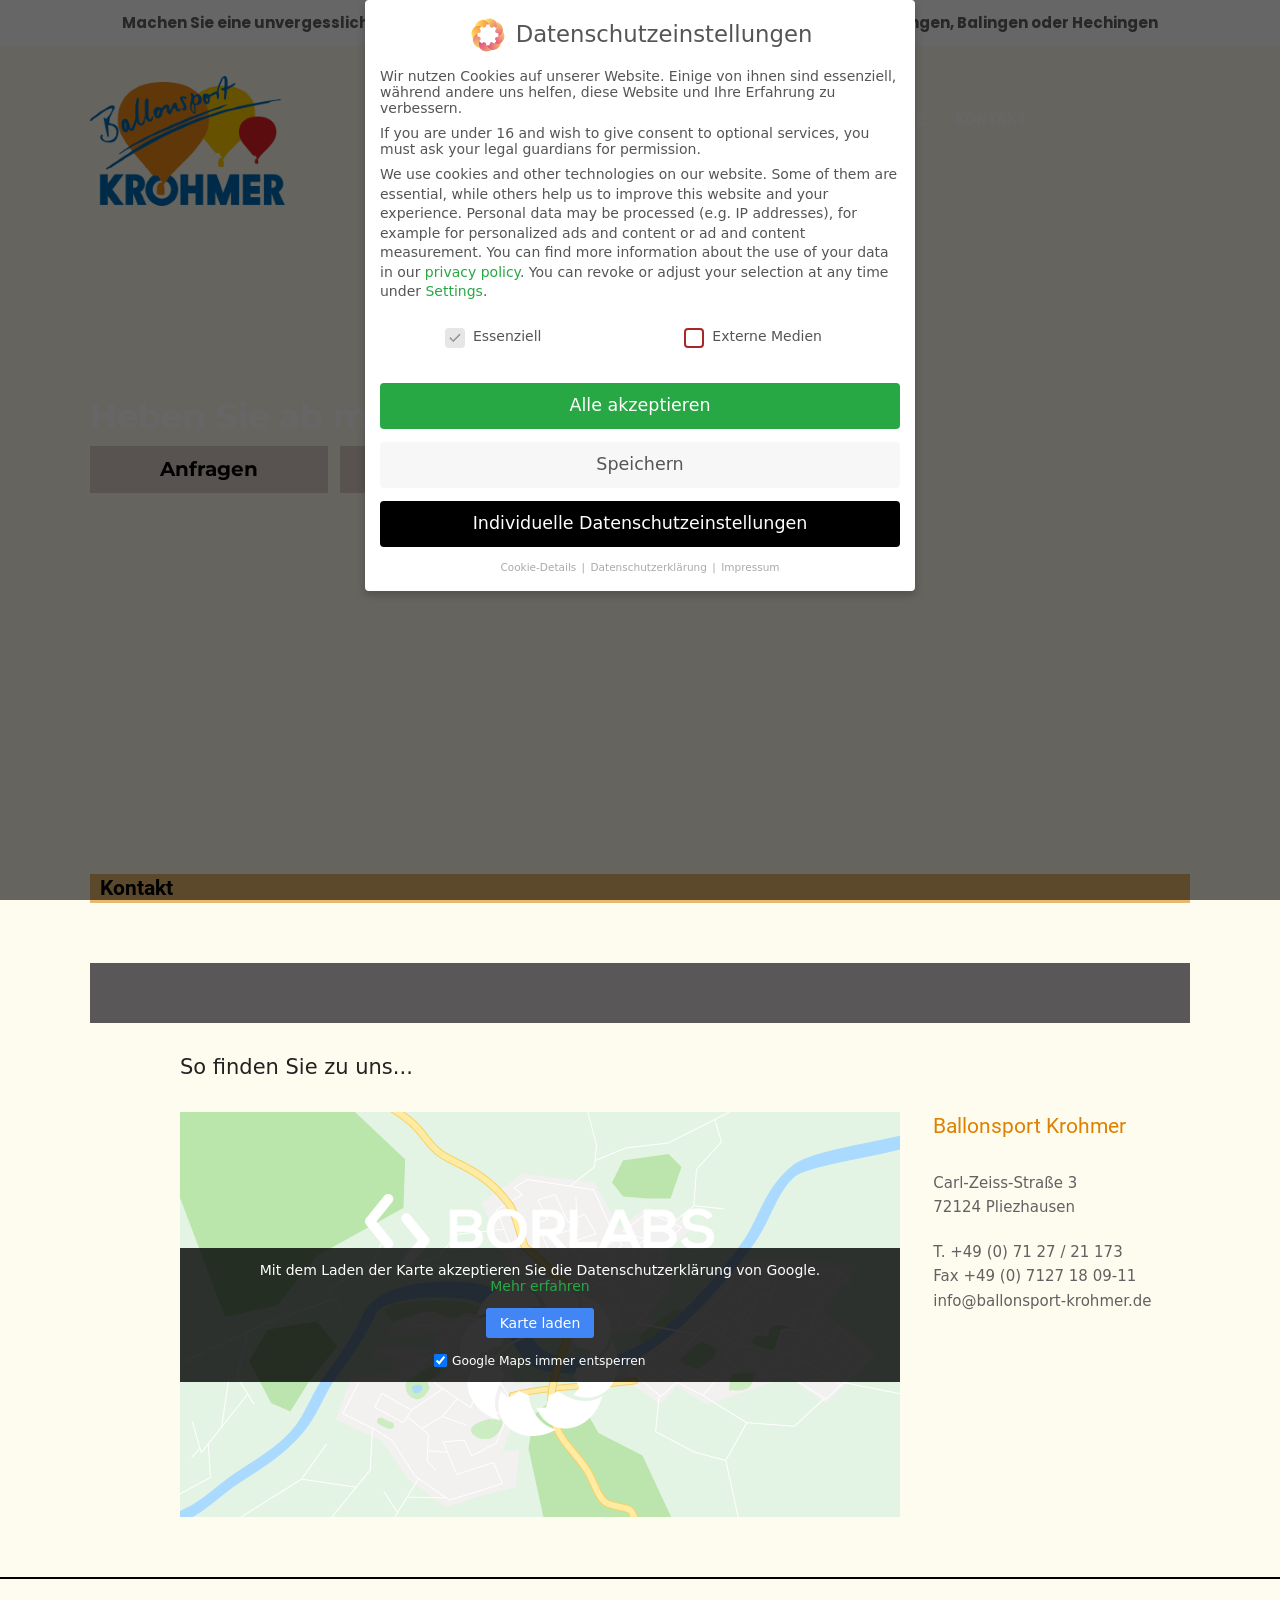
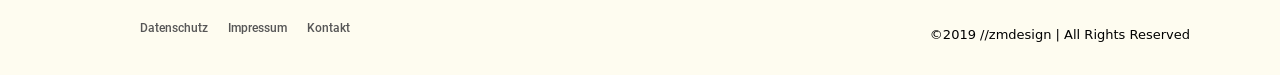
<file: mirror/www.ballonsport-krohmer.de/kontakt.html>
<!doctype html>
<html lang="de" itemscope itemtype="https://schema.org/WebPage" class="wpex-color-scheme-default">
<head>
<meta charset="UTF-8">
<link rel="profile" href="https://gmpg.org/xfn/11">
<title>KONTAKT &#8211; BALLONSPORT KROHMER</title>
<meta name='robots' content='max-image-preview:large' />
<meta name="generator" content="Total WordPress Theme v5.5.2">
<meta name="viewport" content="width=device-width, initial-scale=1">
<link rel='dns-prefetch' href='index.html' />

<link rel="alternate" type="application/rss+xml" title="BALLONSPORT KROHMER &raquo; Feed" href="feed" />
<link rel='stylesheet' id='js_composer_front-css' href='wp-content/plugins/js_composer/assets/css/js_composer.min.css@ver=6.9.0.css' media='all' />
<link rel='stylesheet' id='classic-theme-styles-css' href='wp-includes/css/classic-themes.min.css@ver=1.css' media='all' />
<link rel='stylesheet' id='cpsh-shortcodes-css' href='wp-content/plugins/column-shortcodes/assets/css/shortcodes.css@ver=1.0.1.css' media='all' />
<link rel='stylesheet' id='contact-form-7-css' href='wp-content/plugins/contact-form-7/includes/css/styles.css@ver=5.7.4.css' media='all' />
<link rel='stylesheet' id='wpex-contact-form-7-css' href='wp-content/themes/Total/assets/css/wpex-contact-form-7.css@ver=5.5.2.css' media='all' />
<link rel='stylesheet' id='wpex-google-font-poppins-css' href='wp-content/uploads/omgf/wpex-google-font-poppins/wpex-google-font-poppins.css@ver=1668679867.css' media='all' />
<link rel='stylesheet' id='wpex-google-font-roboto-css' href='wp-content/uploads/omgf/wpex-google-font-roboto/wpex-google-font-roboto.css@ver=1668679867.css' media='all' />
<link rel='stylesheet' id='wpex-style-css' href='wp-content/themes/Total/style.css@ver=5.5.2.css' media='all' />
<link rel='stylesheet' id='wpex-mobile-menu-breakpoint-max-css' href='wp-content/themes/Total/assets/css/wpex-mobile-menu-breakpoint-max.css@ver=5.5.2.css' media='only screen and (max-width:959px)' />
<link rel='stylesheet' id='wpex-mobile-menu-breakpoint-min-css' href='wp-content/themes/Total/assets/css/wpex-mobile-menu-breakpoint-min.css@ver=5.5.2.css' media='only screen and (min-width:960px)' />
<link rel='stylesheet' id='wpex-wpbakery-css' href='wp-content/themes/Total/assets/css/wpex-wpbakery.css@ver=5.5.2.css' media='all' />
<link rel='stylesheet' id='ticons-css' href='wp-content/themes/Total/assets/lib/ticons/css/ticons.min.css@ver=5.5.2.css' media='all' />
<link rel='stylesheet' id='vcex-shortcodes-css' href='wp-content/themes/Total/assets/css/vcex-shortcodes.css@ver=5.5.2.css' media='all' />
<link rel='stylesheet' id='borlabs-cookie-css' href='wp-content/cache/borlabs-cookie/borlabs-cookie_1_de.css@ver=2.2.67-8.css' media='all' />
<script src='wp-includes/js/jquery/jquery.min.js@ver=3.6.1' id='jquery-core-js'></script>
<script src='wp-includes/js/jquery/jquery-migrate.min.js@ver=3.3.2' id='jquery-migrate-js'></script>
<script src='wp-content/plugins/revslider/public/assets/js/rbtools.min.js@ver=6.5.18' async id='tp-tools-js'></script>
<script src='wp-content/plugins/revslider/public/assets/js/rs6.min.js@ver=6.5.31' async id='revmin-js'></script>
<link rel="https://api.w.org/" href="wp-json/index.html" /><link rel="alternate" type="application/json" href="wp-json/wp/v2/pages/24" /><link rel="EditURI" type="application/rsd+xml" title="RSD" href="xmlrpc.php@rsd" />
<link rel="canonical" href="kontakt.html" />
<link rel="alternate" type="application/json+oembed" href="wp-json/oembed/1.0/embed@url=https%253A%252F%252Fwww.ballonsport-krohmer.de%252Fkontakt" />
<link rel="alternate" type="text/xml+oembed" href="wp-json/oembed/1.0/embed@url=https%253A%252F%252Fwww.ballonsport-krohmer.de%252Fkontakt&amp;format=xml" />
<link rel="preload" href="wp-content/themes/Total/assets/lib/ticons/fonts/ticons.woff2" type="font/woff2" as="font" crossorigin><noscript><style>body:not(.content-full-screen) .wpex-vc-row-stretched[data-vc-full-width-init="false"]{visibility:visible;}</style></noscript><script>function setREVStartSize(e){
			//window.requestAnimationFrame(function() {
				window.RSIW = window.RSIW===undefined ? window.innerWidth : window.RSIW;
				window.RSIH = window.RSIH===undefined ? window.innerHeight : window.RSIH;
				try {
					var pw = document.getElementById(e.c).parentNode.offsetWidth,
						newh;
					pw = pw===0 || isNaN(pw) || (e.l=="fullwidth" || e.layout=="fullwidth") ? window.RSIW : pw;
					e.tabw = e.tabw===undefined ? 0 : parseInt(e.tabw);
					e.thumbw = e.thumbw===undefined ? 0 : parseInt(e.thumbw);
					e.tabh = e.tabh===undefined ? 0 : parseInt(e.tabh);
					e.thumbh = e.thumbh===undefined ? 0 : parseInt(e.thumbh);
					e.tabhide = e.tabhide===undefined ? 0 : parseInt(e.tabhide);
					e.thumbhide = e.thumbhide===undefined ? 0 : parseInt(e.thumbhide);
					e.mh = e.mh===undefined || e.mh=="" || e.mh==="auto" ? 0 : parseInt(e.mh,0);
					if(e.layout==="fullscreen" || e.l==="fullscreen")
						newh = Math.max(e.mh,window.RSIH);
					else{
						e.gw = Array.isArray(e.gw) ? e.gw : [e.gw];
						for (var i in e.rl) if (e.gw[i]===undefined || e.gw[i]===0) e.gw[i] = e.gw[i-1];
						e.gh = e.el===undefined || e.el==="" || (Array.isArray(e.el) && e.el.length==0)? e.gh : e.el;
						e.gh = Array.isArray(e.gh) ? e.gh : [e.gh];
						for (var i in e.rl) if (e.gh[i]===undefined || e.gh[i]===0) e.gh[i] = e.gh[i-1];
											
						var nl = new Array(e.rl.length),
							ix = 0,
							sl;
						e.tabw = e.tabhide>=pw ? 0 : e.tabw;
						e.thumbw = e.thumbhide>=pw ? 0 : e.thumbw;
						e.tabh = e.tabhide>=pw ? 0 : e.tabh;
						e.thumbh = e.thumbhide>=pw ? 0 : e.thumbh;
						for (var i in e.rl) nl[i] = e.rl[i]<window.RSIW ? 0 : e.rl[i];
						sl = nl[0];
						for (var i in nl) if (sl>nl[i] && nl[i]>0) { sl = nl[i]; ix=i;}
						var m = pw>(e.gw[ix]+e.tabw+e.thumbw) ? 1 : (pw-(e.tabw+e.thumbw)) / (e.gw[ix]);
						newh =  (e.gh[ix] * m) + (e.tabh + e.thumbh);
					}
					var el = document.getElementById(e.c);
					if (el!==null && el) el.style.height = newh+"px";
					el = document.getElementById(e.c+"_wrapper");
					if (el!==null && el) {
						el.style.height = newh+"px";
						el.style.display = "block";
					}
				} catch(e){
					console.log("Failure at Presize of Slider:" + e)
				}
			//});
		  };</script>
		<style id="wp-custom-css">
			#footer-bottom-menu li{float:left;margin-left:50px}#copyright{float:right;font-size:12px;padding-top:5px}#footer-bottom{border-top:2px solid #000}.vcex-heading{max-width:unset}.custom-title{position:absolute;padding:10px 15px;width:780px;left:-260px;background:-moz-linear-gradient(0deg,rgba(231,184,111,0.7) 0,rgba(231,184,111,0.85) 50%,rgba(231,184,111,1) 100%);background:-webkit-gradient(linear,left top,right top,color-stop(0%,rgba(231,184,111,0.7)),color-stop(50%,rgba(231,184,111,0.85)),color-stop(100%,rgba(231,184,111,1)));background:-webkit-linear-gradient(0deg,rgba(231,184,111,0.7) 0,rgba(231,184,111,0.85) 50%,rgba(231,184,111,1) 100%);background:-o-linear-gradient(0deg,rgba(231,184,111,0.7) 0,rgba(231,184,111,0.85) 50%,rgba(231,184,111,1) 100%);background:-ms-linear-gradient(0deg,rgba(231,184,111,0.7) 0,rgba(231,184,111,0.85) 50%,rgba(231,184,111,1) 100%);background:linear-gradient(90deg,rgba(231,184,111,0.7) 0,rgba(231,184,111,0.85) 50%,rgba(231,184,111,1) 100%);filter:progid:DXImageTransform.Microsoft.gradient( startColorstr='#e7b86f',endColorstr='#e7b86f',GradientType=1 )}.button-x{background:linear-gradient(to right,gold,darkorange);color:white;text-align:center;line-height:var(--height);font-size:calc(var(--height) / 2.5);font-family:sans-serif;border:1px solid darkgoldenrod;transform:perspective(500px) rotateY(-15deg);text-shadow:6px 3px 2px rgba(0,0,0,0.2);box-shadow:2px 0 0 5px rgba(0,0,0,0.2);transition:0.5s;position:relative;overflow:hidden}.button-x:hover{transform:perspective(500px) rotateY(15deg);text-shadow:-6px 3px 2px rgba(0,0,0,0.2);box-shadow:-2px 0 0 5px rgba(0,0,0,0.2)}.button-x::before{content:'';position:absolute;width:100%;height:100%;background:linear-gradient(to right,transparent,white,transparent);left:-100%;transition:0.5s}.button-x:hover::before{left:100%}@keyframes shadow-pulse{0%{box-shadow:0 0 0 0px rgba(0,0,0,0.2)}100%{box-shadow:0 0 0 35px rgba(0,0,0,0)}}@keyframes shadow-pulse-big{0%{box-shadow:0 0 0 0px rgba(0,0,0,0.1)}100%{box-shadow:0 0 0 70px rgba(0,0,0,0)}}.btn-1{float:left;font:16px/30px 'Barlow Semi Condensed',sans-serif;text-align:center;animation:shadow-pulse 1s infinite}/* .header-one #site-logo{display:none}*/.contact-form-last-col{padding-top:10px !important}input[type="text"],input[type="email"]{border-left:2px solid #e7b86f}label{color:#fff;font-size:15px}.wpcf7-list-item-label{color:#fff;font-size:14px}.contact-form-last-col{padding:30px;padding-top:40px}.contact-form-box{padding:20px}.contact-form-last-col a{text-decoration:underline;color:#fff}input[type="date"],input[type="time"],input[type="datetime-local"],input[type="week"],input[type="month"],input[type="text"],input[type="email"],input[type="url"],input[type="password"],input[type="search"],input[type="tel"],input[type="number"],textarea{width:95%}.wpcf7-form textarea{margin-top:3px;height:194px}input[type="submit"]{background:#e7b86f;color:#fff;width:100% !important;text-transform:uppercase;font-size:14px;text-align:left}input[type="submit"]:hover{background:#656565}.vc_col-sm-10,.vc_row,#site-header-inner{position:static}.justify{text-align:justify}#footer-bottom{background:#fefcf0;color:#000000;z-index:9999;/*position:fixed;*/bottom:0;left:0;right:0}#footer-bottom-inner{padding-top:10px;padding-bottom:10px}#site-header.overlay-header.dyn-styles #site-navigation-wrap.navbar-style-four{background:rgba(0,0,0,0);border:0}/* #site-logo img{display:none}*/#site-navigation.container{padding:15px 0;top:2px}.navbar-style-one .dropdown-menu>li>a>span.link-inner{font-size:16px}.navbar-style-one{position:relative;top:50%;margin-top:20px;height:50px;right:0;left:10%}#top-bar{padding:2px 0}body.wpex-mobile-toggle-menu-icon_buttons #mobile-menu{height:30px;line-height:30px;position:absolute;right:30px;top:15%;margin-top:-15px}@media screen and (max-width:991px){.custom-title{position:relative;padding:10px 15px;width:100%;left:0}}@media only screen and (max-width:767px){#footer-bottom #footer-bottom-menu ul li{display:block}}		</style>
		<style type="text/css" data-type="vc_shortcodes-custom-css">.vc_custom_1553821749595{padding-top: 60px !important;padding-bottom: 60px !important;background-color: #fefcef !important;}.vc_custom_1558999342123{padding-top: 30px !important;padding-bottom: 30px !important;background-color: #595757 !important;}.vc_custom_1553280596687{padding-top: 30px !important;padding-bottom: 30px !important;background-color: #fefcef !important;}.vc_custom_1563410514063{background-color: #fefcef !important;}.vc_custom_1563410574156{margin-left: 0px !important;padding-right: 0px !important;padding-left: 0px !important;}.vc_custom_1553280882838{padding-left: 10px !important;background-color: #e7b86f !important;}.vc_custom_1754921760948{padding-left: 10px !important;background-color: #e7b86f !important;}</style><noscript><style> .wpb_animate_when_almost_visible { opacity: 1; }</style></noscript><style data-type="wpex-css" id="wpex-css">/*TYPOGRAPHY*/#top-bar-content{font-family:"Poppins",sans-serif;font-weight:700;font-size:15px}.main-navigation-ul .link-inner{font-family:"Roboto",sans-serif;font-weight:800}#copyright{font-size:13px}#footer-bottom-menu{font-family:"Roboto",sans-serif;font-weight:500}/*CUSTOMIZER STYLING*/body,.boxed-main-layout,.footer-has-reveal #main{background-color:#fefcef}:root,.boxed-main-layout.wpex-responsive #wrap{--wpex-container-width:1100px}#top-bar-wrap{background-color:#ffffff}.wpex-top-bar-sticky{background-color:#ffffff}#top-bar{padding-top:11px;padding-bottom:11px}#footer-bottom{background-color:#fefcf0;color:#000000;--wpex-text-2:#000000;--wpex-link-color:#565656;--wpex-hover-link-color:#565656;--wpex-hover-link-color:#000000}:root{--wpex-vc-column-inner-margin-bottom:40px}</style></head>

<body data-rsssl=1 class="page-template page-template-templates page-template-no-sidebar page-template-templatesno-sidebar-php page page-id-24 wp-custom-logo wp-embed-responsive wpex-theme wpex-responsive full-width-main-layout has-composer wpex-live-site site-full-width content-full-width has-topbar sidebar-widget-icons has-overlay-header page-header-disabled wpex-mobile-toggle-menu-icon_buttons has-mobile-menu wpex-no-js wpb-js-composer js-comp-ver-6.9.0 vc_responsive">

	
	
	
<a href="kontakt.html#content" class="skip-to-content">skip to Main Content</a><span data-ls_id="#site_top"></span>
	<div id="outer-wrap" class="wpex-overflow-hidden">

		
		<div id="wrap" class="wpex-clr">

			

	
		<div id="top-bar-wrap" class="wpex-top-bar-sticky wpex-z-99 wpex-surface-1 wpex-text-sm textcenter">

			<div id="top-bar" class="container wpex-relative wpex-py-15 wpex-text-center">
	<div id="top-bar-content" class="has-content top-bar-centered wpex-clr">Machen Sie eine unvergessliche Ballonfahrt über die Schwäbische Alb, Stuttgart, Reutlingen, Tübingen, Balingen oder Hechingen</div>

</div>

		</div>

	

<div id="overlay-header-wrap" class="wpex-clr">

	<header id="site-header" class="header-one wpex-dropdown-style-black overlay-header white-style dyn-styles wpex-relative wpex-clr" itemscope="itemscope" itemtype="https://schema.org/WPHeader">

		
		<div id="site-header-inner" class="header-one-inner header-padding container wpex-relative wpex-h-100 wpex-py-30 wpex-clr">
<div id="site-logo" class="site-branding header-one-logo logo-padding wpex-table">
	<div id="site-logo-inner" class="wpex-table-cell wpex-align-middle wpex-clr"><a id="site-logo-link" href="index.html" rel="home" class="main-logo"><img src="wp-content/uploads/2019/04/Logo-Ballonsport-130.png" alt="BALLONSPORT KROHMER" class="logo-img" data-no-retina data-skip-lazy fetchpriority="high"></a></div>

</div>
	
	<div id="site-navigation-wrap" class="navbar-style-one navbar-fixed-height navbar-fixed-line-height wpex-dropdowns-caret wpex-stretch-megamenus hide-at-mm-breakpoint wpex-clr">

		<nav id="site-navigation" class="navigation main-navigation main-navigation-one wpex-clr" itemscope="itemscope" itemtype="https://schema.org/SiteNavigationElement" aria-label="Main menu">

			
				<ul id="menu-main-menu" class="main-navigation-ul dropdown-menu sf-menu"><li id="menu-item-32" class="menu-item menu-item-type-post_type menu-item-object-page menu-item-32"><a href="ballonfahren.html" data-ps2id-api="true"><span class="link-inner">BALLONFAHREN</span></a></li>
<li id="menu-item-31" class="menu-item menu-item-type-post_type menu-item-object-page menu-item-31"><a href="unsere-ballone.html" data-ps2id-api="true"><span class="link-inner">UNSERE BALLONE</span></a></li>
<li id="menu-item-29" class="menu-item menu-item-type-post_type menu-item-object-page menu-item-29"><a href="preise.html" data-ps2id-api="true"><span class="link-inner">PREISE</span></a></li>
<li id="menu-item-27" class="menu-item menu-item-type-post_type menu-item-object-page menu-item-27"><a href="bildergalerie.html" data-ps2id-api="true"><span class="link-inner">BILDERGALERIE</span></a></li>
<li id="menu-item-26" class="menu-item menu-item-type-post_type menu-item-object-page current-menu-item page_item page-item-24 current_page_item menu-item-26"><a href="kontakt.html" aria-current="page" data-ps2id-api="true"><span class="link-inner">KONTAKT</span></a></li>
</ul>
			
		</nav>

	</div>

	

<div id="mobile-menu" class="wpex-mobile-menu-toggle show-at-mm-breakpoint wpex-flex wpex-items-center wpex-absolute wpex-top-50 -wpex-translate-y-50 wpex-right-0">
	<div class="wpex-inline-flex wpex-items-center">
						<a href="kontakt.html#" class="mobile-menu-toggle" role="button" aria-label="Toggle mobile menu" aria-expanded="false"><span class="mobile-menu-toggle__icon wpex-flex"><span class="wpex-hamburger-icon wpex-hamburger-icon--inactive wpex-hamburger-icon--animate" aria-hidden="true"><span></span></span></span></a>			</div>
</div></div>

		
	</header>



			
			<main id="main" class="site-main wpex-clr">

				
	<div id="content-wrap" class="container wpex-clr">

		
		<div id="primary" class="content-area wpex-clr">

			
			<div id="content" class="site-content wpex-clr">

				
				
					
						
<article id="single-blocks" class="single-page-article wpex-clr">
<div class="single-page-content single-content entry wpex-clr"><div class="vc_row wpb_row vc_row-fluid no-bottom-margins"><div class="wpb_column vc_column_container vc_col-sm-12"><div class="vc_column-inner"><div class="wpb_wrapper">
			<!-- START Kontakt REVOLUTION SLIDER 6.5.31 --><p class="rs-p-wp-fix"></p>
			<rs-module-wrap id="rev_slider_8_1_wrapper" data-source="gallery" style="visibility:hidden;background:transparent;padding:0;margin:0px auto;margin-top:0;margin-bottom:0;">
				<rs-module id="rev_slider_8_1" style="" data-version="6.5.31">
					<rs-slides>
						<rs-slide style="position: absolute;" data-key="rs-8" data-title="Slide" data-anim="adpr:false;">
							<img src="wp-content/plugins/revslider/public/assets/assets/dummy.png" alt="" title="KONTAKT" class="rev-slidebg tp-rs-img rs-lazyload" data-lazyload="//www.ballonsport-krohmer.de/wp-content/uploads/2019/04/KONTAKT.jpg" data-bg="p:center top;" data-no-retina>
<!--
							--><rs-layer
								id="slider-8-slide-8-layer-1" 
								data-type="text"
								data-rsp_ch="on"
								data-xy="x:l,l,l,c;yo:350px;"
								data-text="s:34,34,34,20;l:40;fw:700;a:inherit;"
								data-frame_0="tp:600;"
								data-frame_1="tp:600;st:0;"
								data-frame_999="o:0;tp:600;st:w;sR:8700;"
								style="z-index:5;font-family:'Montserrat';"
							>Heben Sie ab mit Krohmer. 
							</rs-layer><!--

							--><a
								id="slider-8-slide-8-layer-3" 
								class="rs-layer rev-btn"
								href="kontakt.html" target="_self"
								data-type="button"
								data-color="#000000"
								data-xy="x:l,l,l,c;yo:400px,400px,400px,450px;"
								data-text="s:20,20,20,16;l:17;fw:700;a:inherit;"
								data-rsp_bd="off"
								data-padding="t:15;r:70;b:15;l:70;"
								data-frame_0="tp:600;"
								data-frame_1="tp:600;st:0;"
								data-frame_999="o:0;tp:600;st:w;sR:8700;"
								data-frame_hover="c:#000;bgc:#d3c0c0;boc:#948d87;bor:0px,0px,0px,0px;bos:solid;oX:50;oY:50;sp:0;e:none;"
								style="z-index:6;background-color:rgba(211,192,192,0.75);font-family:'Montserrat';cursor:pointer;outline:none;box-shadow:none;box-sizing:border-box;-moz-box-sizing:border-box;-webkit-box-sizing:border-box;"
							>Anfragen 
							</a><!--

							--><a
								id="slider-8-slide-8-layer-7" 
								class="rs-layer rev-btn"
								href="haufig-gestellte-fragen.html" target="_self"
								data-type="button"
								data-color="#000000"
								data-xy="x:l,l,l,c;xo:250px,250px,250px,0;yo:400px,400px,400px,450px;"
								data-text="s:20,20,20,16;l:17;fw:700;a:inherit;"
								data-rsp_bd="off"
								data-padding="t:15;r:70;b:15;l:70;"
								data-frame_0="tp:600;"
								data-frame_1="tp:600;st:0;"
								data-frame_999="o:0;tp:600;st:w;sR:8700;"
								data-frame_hover="c:#000;bgc:#d3c0c0;boc:#948d87;bor:0px,0px,0px,0px;bos:solid;oX:50;oY:50;sp:0;e:none;"
								style="z-index:8;background-color:rgba(211,192,192,0.75);font-family:'Montserrat';cursor:pointer;outline:none;box-shadow:none;box-sizing:border-box;-moz-box-sizing:border-box;-webkit-box-sizing:border-box;"
							>Häufig gestellte Fragen 
							</a><!--

							--><a
								id="slider-8-slide-8-layer-8" 
								class="rs-layer rs-svg"
								href="kontakt.html#section-two" target="_self"
								data-type="svg"
								data-rsp_ch="on"
								data-xy="x:c;y:b;yo:60px;"
								data-text="fw:600;a:inherit;"
								data-dim="w:48px;h:48px;"
								data-svg_src="//www.ballonsport-krohmer.de/wp-content/plugins/revslider/public/assets/assets/svg/navigation/ic_arrow_downward_24px.svg"
								data-frame_0="tp:600;"
								data-frame_1="tp:600;st:0;"
								data-frame_999="o:0;tp:600;st:w;sR:8700;"
								style="z-index:9;font-family:'';"
							> 
							</a><!--
-->						</rs-slide>
					</rs-slides>
				</rs-module>
				<script>
					setREVStartSize({c: 'rev_slider_8_1',rl:[1240,1240,1240,480],el:[],gw:[1100,1100,1100,480],gh:[768,768,768,720],type:'standard',justify:'',layout:'fullwidth',mh:"0"});if (window.RS_MODULES!==undefined && window.RS_MODULES.modules!==undefined && window.RS_MODULES.modules["revslider81"]!==undefined) {window.RS_MODULES.modules["revslider81"].once = false;window.revapi8 = undefined;if (window.RS_MODULES.checkMinimal!==undefined) window.RS_MODULES.checkMinimal()}
				</script>
			</rs-module-wrap>
			<!-- END REVOLUTION SLIDER -->
</div></div></div></div><div id="section-two" class="vc_row wpb_row vc_row-fluid vc_custom_1553821749595 wpex-vc_row-has-fill no-bottom-margins wpex-vc-reset-negative-margin" data-ls_id="#section-two"><div class="wpb_column vc_column_container vc_col-sm-12"><div class="vc_column-inner vc_custom_1563410574156"><div class="wpb_wrapper"><div class="vcex-heading vcex-module wpex-text-2xl wpex-font-normal wpex-m-auto wpex-max-w-100 vcex-heading-plain wpex-block vc_custom_1553280882838" data-wpex-hover="{&quot;color&quot;:&quot;#000000&quot;}" style="color:#000000;font-family:&#039;Roboto&#039;,sans-serif;font-weight:600;"><span class="vcex-heading-inner wpex-inline-block wpex-clr">Kontakt</span></div><div class="vcex-heading vcex-module wpex-text-2xl wpex-font-normal wpex-m-auto wpex-max-w-100 vcex-heading-plain wpex-block wpex-p-15 hidden vc_custom_1754921760948" data-wpex-hover="{&quot;color&quot;:&quot;#000000&quot;}" style="color:#000000;font-family:&#039;Roboto&#039;,sans-serif;font-weight:600;"><span class="vcex-heading-inner wpex-inline-block wpex-clr">Bitte beachten Sie, daß unser Büro bis zum 10.04.2024 nicht besetzt ist.<br />
E-Mails können bis dahin nicht beantwortet werden.</span></div></div></div></div></div><div class="vc_row wpb_row vc_row-fluid vc_custom_1558999342123 wpex-vc_row-has-fill no-bottom-margins wpex-vc-reset-negative-margin"><div class="wpb_column vc_column_container vc_col-sm-12 hidden"><div class="vc_column-inner"><div class="wpb_wrapper">
<div class="wpcf7 no-js" id="wpcf7-f6-p24-o1" lang="en-US" dir="ltr">
<div class="screen-reader-response"><p role="status" aria-live="polite" aria-atomic="true"></p> <ul></ul></div>
<form action="kontakt.html#wpcf7-f6-p24-o1" method="post" class="wpcf7-form init" aria-label="Contact form" novalidate="novalidate" data-status="init">
<div style="display: none;">
<input type="hidden" name="_wpcf7" value="6" />
<input type="hidden" name="_wpcf7_version" value="5.7.4" />
<input type="hidden" name="_wpcf7_locale" value="en_US" />
<input type="hidden" name="_wpcf7_unit_tag" value="wpcf7-f6-p24-o1" />
<input type="hidden" name="_wpcf7_container_post" value="24" />
<input type="hidden" name="_wpcf7_posted_data_hash" value="" />
</div>
<div class="content-column one_third">
	<p><label> Ihr Name<br />
<span class="wpcf7-form-control-wrap" data-name="Ihr_Name"><input size="40" class="wpcf7-form-control wpcf7-text wpcf7-validates-as-required" aria-required="true" aria-invalid="false" value="" type="text" name="Ihr_Name" /></span> </label>
	</p>
	<p><label> Ihre E-MAIL Adresse<br />
<span class="wpcf7-form-control-wrap" data-name="E-MAIL_Adrese"><input size="40" class="wpcf7-form-control wpcf7-text wpcf7-email wpcf7-validates-as-required wpcf7-validates-as-email" aria-required="true" aria-invalid="false" value="" type="email" name="E-MAIL_Adrese" /></span> </label>
	</p>
	<p><label> Telefon <span style="font-size:12px;">(wenn Sie einen Rückruf wünschen)</span><br />
<span class="wpcf7-form-control-wrap" data-name="Telefon"><input size="40" class="wpcf7-form-control wpcf7-text" aria-invalid="false" value="" type="text" name="Telefon" /></span> </label>
	</p>
</div>
<div class="content-column one_third">
	<p><label> Ihr Anliegen<br />
<span class="wpcf7-form-control-wrap" data-name="Ihr_Anliegen"><textarea cols="40" rows="10" class="wpcf7-form-control wpcf7-textarea" aria-invalid="false" name="Ihr_Anliegen"></textarea></span></label>
	</p>
</div>
<div class="content-column one_third last_column">
	<div class="contact-form-last-col">
		<p style="color:#fff; font-size:15px;">* Hiermit gebe ich die Einwilligung zur Verarbeitung meiner Daten wie beschrieben und akzeptiere die <a href="datenschutz.html">BALLONSPORT KROHMER Datenschutzrichtlinien</a>.
		</p>
		<p><span class="wpcf7-form-control-wrap" data-name="Akzeptieren"><span class="wpcf7-form-control wpcf7-checkbox wpcf7-validates-as-required"><span class="wpcf7-list-item first last"><input type="checkbox" name="Akzeptieren[]" value="Akzeptieren" /><span class="wpcf7-list-item-label">Akzeptieren</span></span></span></span>
		</p>
		<p><input class="wpcf7-form-control has-spinner wpcf7-submit" type="submit" value="Senden" />
		</p>
	</div>
</div>
<div class="clear_column">
</div><div class="wpcf7-response-output" aria-hidden="true"></div>
</form>
</div>
</div></div></div></div><div class="vc_row wpb_row vc_row-fluid vc_custom_1553280596687 wpex-vc_row-has-fill no-bottom-margins wpex-vc-reset-negative-margin wpex-vc-full-width-row wpex-vc-full-width-row--centered" data-ls_id="#section-two"><div class="wpb_column vc_column_container vc_col-sm-12"><div class="vc_column-inner"><div class="wpb_wrapper"><div class="vcex-heading vcex-module wpex-text-2xl wpex-font-normal wpex-m-auto wpex-max-w-100 vcex-heading-plain wpex-block"><span class="vcex-heading-inner wpex-inline-block wpex-clr">So finden Sie zu uns...</span></div></div></div></div></div><div class="vc_row wpb_row vc_row-fluid vc_custom_1563410514063 wpex-vc_row-has-fill no-bottom-margins wpex-vc-reset-negative-margin wpex-vc-full-width-row wpex-vc-full-width-row--centered" data-ls_id="#section-two"><div class="wpb_column vc_column_container vc_col-sm-8"><div class="vc_column-inner"><div class="wpb_wrapper"><div class="wpb_gmaps_widget wpb_content_element"><div class="wpb_wrapper"><div class="wpb_map_wraper"><div class="BorlabsCookie _brlbs-cb-googlemaps"><div class="_brlbs-content-blocker"> <div class="_brlbs-embed _brlbs-google-maps"> <img class="_brlbs-thumbnail" src="wp-content/plugins/borlabs-cookie/assets/images/cb-maps.png" alt="Google Maps"> <div class="_brlbs-caption"> <p>Mit dem Laden der Karte akzeptieren Sie die Datenschutzerklärung von Google.<br><a href="https://policies.google.com/privacy" target="_blank" rel="nofollow noopener noreferrer">Mehr erfahren</a></p> <p><a class="_brlbs-btn" href="kontakt.html#" data-borlabs-cookie-unblock role="button">Karte laden</a></p> <p><label><input type="checkbox" name="unblockAll" value="1" checked> <small>Google Maps immer entsperren</small></label></p> </div> </div> </div><div class="borlabs-hide" data-borlabs-cookie-type="content-blocker" data-borlabs-cookie-id="googlemaps"><script type="text/template">[base64]</script></div></div></div></div></div></div></div></div><div class="wpb_column vc_column_container vc_col-sm-4"><div class="vc_column-inner"><div class="wpb_wrapper"><div class="vcex-heading vcex-module wpex-text-2xl wpex-font-normal wpex-m-auto wpex-max-w-100 vcex-heading-plain wpex-block" data-wpex-hover="{&quot;color&quot;:&quot;#de8100&quot;}" style="color:#de8100;font-family:&#039;Roboto&#039;,sans-serif;"><span class="vcex-heading-inner wpex-inline-block wpex-clr">Ballonsport Krohmer</span></div><div class="vcex-spacing wpex-w-100 wpex-clear"></div>
	<div style="font-size:15px;" class="wpb_text_column wpb_content_element " >
		<div class="wpb_wrapper">
			<p>Carl-Zeiss-Straße 3<br />
72124 Pliezhausen</p>
<p>T. +49 (0) 71 27 / 21 173<br />
Fax +49 (0) 7127 18 09-11<br />
info@ballonsport-krohmer.de</p>

		</div>
	</div>
<div class="vcex-spacing wpex-w-100 wpex-clear" style="height:50px;"></div></div></div></div></div><div class="vc_row wpb_row vc_row-fluid"><div class="wpb_column vc_column_container vc_col-sm-12"><div class="vc_column-inner"><div class="wpb_wrapper">
	<div class="wpb_raw_code wpb_raw_js" >
		<div class="wpb_wrapper">
			<script type="text/javascript">
jQuery(document).ready(function($){

$(document).ready(function () {
    var myInterval = false;
    myInterval = setInterval(function () {
        var iScroll = $(window).scrollTop();
        if (iScroll + $(window).height() == $(document).height()) {
            clearInterval(myInterval);
        } else {
            iScroll = iScroll + 650;
            $('html, body').animate({
                scrollTop: iScroll
                
            }, 1000);
            clearInterval(myInterval);
        }
    }, 2000);
});

});
</script>
		</div>
	</div>
</div></div></div></div>
</div>

</article>
					
				
				
			</div>

			
		</div>

		
	</div>


			
		</main>

		</div>
		


	




	<div id="footer-bottom" class="wpex-py-20 wpex-text-sm wpex-surface-dark wpex-bg-gray-900 wpex-text-left">

		
		<div id="footer-bottom-inner" class="container"><div class="footer-bottom-flex wpex-clr">
<div id="copyright" class="wpex-last-mb-0">&copy;2019 //zmdesign | All Rights Reserved</div>
<nav id="footer-bottom-menu" class="wpex-mt-10" aria-label="Footer menu"><div class="menu-footer-menu-container"><ul id="menu-footer-menu" class="menu"><li id="menu-item-449" class="menu-item menu-item-type-post_type menu-item-object-page menu-item-449"><a href="datenschutz.html" data-ps2id-api="true">Datenschutz</a></li>
<li id="menu-item-450" class="menu-item menu-item-type-post_type menu-item-object-page menu-item-450"><a href="impressum.html" data-ps2id-api="true">Impressum</a></li>
<li id="menu-item-451" class="menu-item menu-item-type-post_type menu-item-object-page current-menu-item page_item page-item-24 current_page_item menu-item-451"><a href="kontakt.html" aria-current="page" data-ps2id-api="true">Kontakt</a></li>
</ul></div></nav></div></div>

		
	</div>



	</div>

	
</div>




<div class="wpex-sidr-overlay wpex-fixed wpex-inset-0 wpex-hidden wpex-z-9999 wpex-bg-black wpex-opacity-60"></div>



		<script>
			window.RS_MODULES = window.RS_MODULES || {};
			window.RS_MODULES.modules = window.RS_MODULES.modules || {};
			window.RS_MODULES.waiting = window.RS_MODULES.waiting || [];
			window.RS_MODULES.defered = false;
			window.RS_MODULES.moduleWaiting = window.RS_MODULES.moduleWaiting || {};
			window.RS_MODULES.type = 'compiled';
		</script>
		<!--googleoff: all--><div data-nosnippet><script id="BorlabsCookieBoxWrap" type="text/template"><div
    id="BorlabsCookieBox"
    class="BorlabsCookie"
    role="dialog"
    aria-labelledby="CookieBoxTextHeadline"
    aria-describedby="CookieBoxTextDescription"
    aria-modal="true"
>
    <div class="top-center" style="display: none;">
        <div class="_brlbs-box-wrap">
            <div class="_brlbs-box _brlbs-box-advanced">
                <div class="cookie-box">
                    <div class="container">
                        <div class="row">
                            <div class="col-12">
                                <div class="_brlbs-flex-center">
                                                                            <img
                                            width="32"
                                            height="32"
                                            class="cookie-logo"
                                            src="wp-content/plugins/borlabs-cookie/images/borlabs-cookie-logo.svg"
                                            srcset="wp-content/plugins/borlabs-cookie/images/borlabs-cookie-logo.svg, wp-content/plugins/borlabs-cookie/images/borlabs-cookie-logo.svg 2x"
                                            alt="Datenschutzeinstellungen"
                                            aria-hidden="true"
                                        >
                                    
                                    <span role="heading" aria-level="3" class="_brlbs-h3" id="CookieBoxTextHeadline">Datenschutzeinstellungen</span>
                                </div>

                                <p id="CookieBoxTextDescription"><span class="_brlbs-paragraph _brlbs-text-description">Wir nutzen Cookies auf unserer Website. Einige von ihnen sind essenziell, während andere uns helfen, diese Website und Ihre Erfahrung zu verbessern.</span> <span class="_brlbs-paragraph _brlbs-text-confirm-age">If you are under 16 and wish to give consent to optional services, you must ask your legal guardians for permission.</span> <span class="_brlbs-paragraph _brlbs-text-technology">We use cookies and other technologies on our website. Some of them are essential, while others help us to improve this website and your experience.</span> <span class="_brlbs-paragraph _brlbs-text-personal-data">Personal data may be processed (e.g. IP addresses), for example for personalized ads and content or ad and content measurement.</span> <span class="_brlbs-paragraph _brlbs-text-more-information">You can find more information about the use of your data in our <a class="_brlbs-cursor" href="datenschutz.html">privacy policy</a>.</span> <span class="_brlbs-paragraph _brlbs-text-revoke">You can revoke or adjust your selection at any time under <a class="_brlbs-cursor" href="kontakt.html#" data-cookie-individual>Settings</a>.</span></p>

                                                                    <fieldset>
                                        <legend class="sr-only">Datenschutzeinstellungen</legend>
                                        <ul>
                                                                                                <li>
                                                        <label class="_brlbs-checkbox">
                                                            Essenziell                                                            <input
                                                                id="checkbox-essential"
                                                                tabindex="0"
                                                                type="checkbox"
                                                                name="cookieGroup[]"
                                                                value="essential"
                                                                 checked                                                                 disabled                                                                data-borlabs-cookie-checkbox
                                                            >
                                                            <span class="_brlbs-checkbox-indicator"></span>
                                                        </label>
                                                    </li>
                                                                                                    <li>
                                                        <label class="_brlbs-checkbox">
                                                            Externe Medien                                                            <input
                                                                id="checkbox-external-media"
                                                                tabindex="0"
                                                                type="checkbox"
                                                                name="cookieGroup[]"
                                                                value="external-media"
                                                                 checked                                                                                                                                data-borlabs-cookie-checkbox
                                                            >
                                                            <span class="_brlbs-checkbox-indicator"></span>
                                                        </label>
                                                    </li>
                                                                                        </ul>
                                    </fieldset>

                                    
                                                                    <p class="_brlbs-accept">
                                        <a
                                            href="kontakt.html#"
                                            tabindex="0"
                                            role="button"
                                            class="_brlbs-btn _brlbs-btn-accept-all _brlbs-cursor"
                                            data-cookie-accept-all
                                        >
                                            Alle akzeptieren                                        </a>
                                    </p>

                                    <p class="_brlbs-accept">
                                        <a
                                            href="kontakt.html#"
                                            tabindex="0"
                                            role="button"
                                            id="CookieBoxSaveButton"
                                            class="_brlbs-btn _brlbs-cursor"
                                            data-cookie-accept
                                        >
                                            Speichern                                        </a>
                                    </p>
                                
                                
                                <p class="_brlbs-manage-btn ">
                                    <a href="kontakt.html#" class="_brlbs-cursor _brlbs-btn " tabindex="0" role="button" data-cookie-individual>
                                        Individuelle Datenschutzeinstellungen                                    </a>
                                </p>

                                <p class="_brlbs-legal">
                                    <a href="kontakt.html#" class="_brlbs-cursor" tabindex="0" role="button" data-cookie-individual>
                                        Cookie-Details                                    </a>

                                                                            <span class="_brlbs-separator"></span>
                                        <a href="datenschutz.html" tabindex="0" role="button">
                                            Datenschutzerklärung                                        </a>
                                    
                                                                            <span class="_brlbs-separator"></span>
                                        <a href="impressum.html" tabindex="0" role="button">
                                            Impressum                                        </a>
                                                                    </p>
                            </div>
                        </div>
                    </div>
                </div>

                <div
    class="cookie-preference"
    aria-hidden="true"
    role="dialog"
    aria-describedby="CookiePrefDescription"
    aria-modal="true"
>
    <div class="container not-visible">
        <div class="row no-gutters">
            <div class="col-12">
                <div class="row no-gutters align-items-top">
                    <div class="col-12">
                        <div class="_brlbs-flex-center">
                                                    <img
                                width="32"
                                height="32"
                                class="cookie-logo"
                                src="wp-content/plugins/borlabs-cookie/images/borlabs-cookie-logo.svg"
                                srcset="wp-content/plugins/borlabs-cookie/images/borlabs-cookie-logo.svg, wp-content/plugins/borlabs-cookie/images/borlabs-cookie-logo.svg 2x"
                                alt="Datenschutzeinstellungen"
                            >
                                                    <span role="heading" aria-level="3" class="_brlbs-h3">Datenschutzeinstellungen</span>
                        </div>

                        <p id="CookiePrefDescription">
                            <span class="_brlbs-paragraph _brlbs-text-confirm-age">If you are under 16 and wish to give consent to optional services, you must ask your legal guardians for permission.</span> <span class="_brlbs-paragraph _brlbs-text-technology">We use cookies and other technologies on our website. Some of them are essential, while others help us to improve this website and your experience.</span> <span class="_brlbs-paragraph _brlbs-text-personal-data">Personal data may be processed (e.g. IP addresses), for example for personalized ads and content or ad and content measurement.</span> <span class="_brlbs-paragraph _brlbs-text-more-information">You can find more information about the use of your data in our <a class="_brlbs-cursor" href="datenschutz.html">privacy policy</a>.</span> <span class="_brlbs-paragraph _brlbs-text-description">Hier finden Sie eine Übersicht über alle verwendeten Cookies. Sie können Ihre Einwilligung zu ganzen Kategorien geben oder sich weitere Informationen anzeigen lassen und so nur bestimmte Cookies auswählen.</span>                        </p>

                        <div class="row no-gutters align-items-center">
                            <div class="col-12 col-sm-7">
                                <p class="_brlbs-accept">
                                                                            <a
                                            href="kontakt.html#"
                                            class="_brlbs-btn _brlbs-btn-accept-all _brlbs-cursor"
                                            tabindex="0"
                                            role="button"
                                            data-cookie-accept-all
                                        >
                                            Alle akzeptieren                                        </a>
                                        
                                    <a
                                        href="kontakt.html#"
                                        id="CookiePrefSave"
                                        tabindex="0"
                                        role="button"
                                        class="_brlbs-btn _brlbs-cursor"
                                        data-cookie-accept
                                    >
                                        Speichern                                    </a>

                                                                    </p>
                            </div>

                            <div class="col-12 col-sm-5">
                                <p class="_brlbs-refuse">
                                    <a
                                        href="kontakt.html#"
                                        class="_brlbs-cursor"
                                        tabindex="0"
                                        role="button"
                                        data-cookie-back
                                    >
                                        Zurück                                    </a>

                                                                    </p>
                            </div>
                        </div>
                    </div>
                </div>

                <div data-cookie-accordion>
                                            <fieldset>
                            <legend class="sr-only">Datenschutzeinstellungen</legend>

                                                                                                <div class="bcac-item">
                                        <div class="d-flex flex-row">
                                            <label class="w-75">
                                                <span role="heading" aria-level="4" class="_brlbs-h4">Essenziell (1)</span>
                                            </label>

                                            <div class="w-25 text-right">
                                                                                            </div>
                                        </div>

                                        <div class="d-block">
                                            <p>Essenzielle Cookies ermöglichen grundlegende Funktionen und sind für die einwandfreie Funktion der Website erforderlich.</p>

                                            <p class="text-center">
                                                <a
                                                    href="kontakt.html#"
                                                    class="_brlbs-cursor d-block"
                                                    tabindex="0"
                                                    role="button"
                                                    data-cookie-accordion-target="essential"
                                                >
                                                    <span data-cookie-accordion-status="show">
                                                        Cookie-Informationen anzeigen                                                    </span>

                                                    <span data-cookie-accordion-status="hide" class="borlabs-hide">
                                                        Cookie-Informationen ausblenden                                                    </span>
                                                </a>
                                            </p>
                                        </div>

                                        <div
                                            class="borlabs-hide"
                                            data-cookie-accordion-parent="essential"
                                        >
                                                                                            <table>
                                                    
                                                    <tr>
                                                        <th scope="row">Name</th>
                                                        <td>
                                                            <label>
                                                                Borlabs Cookie                                                            </label>
                                                        </td>
                                                    </tr>

                                                    <tr>
                                                        <th scope="row">Anbieter</th>
                                                        <td>Eigentümer dieser Website<span>, </span><a href="impressum.html">Impressum</a></td>
                                                    </tr>

                                                                                                            <tr>
                                                            <th scope="row">Zweck</th>
                                                            <td>Speichert die Einstellungen der Besucher, die in der Cookie Box von Borlabs Cookie ausgewählt wurden.</td>
                                                        </tr>
                                                        
                                                    
                                                    
                                                                                                            <tr>
                                                            <th scope="row">Cookie Name</th>
                                                            <td>borlabs-cookie</td>
                                                        </tr>
                                                        
                                                                                                            <tr>
                                                            <th scope="row">Cookie Laufzeit</th>
                                                            <td>1 Jahr</td>
                                                        </tr>
                                                                                                        </table>
                                                                                        </div>
                                    </div>
                                                                                                                                                                                                                                                                        <div class="bcac-item">
                                        <div class="d-flex flex-row">
                                            <label class="w-75">
                                                <span role="heading" aria-level="4" class="_brlbs-h4">Externe Medien (7)</span>
                                            </label>

                                            <div class="w-25 text-right">
                                                                                                    <label class="_brlbs-btn-switch">
                                                        <span class="sr-only">Externe Medien</span>
                                                        <input
                                                            tabindex="0"
                                                            id="borlabs-cookie-group-external-media"
                                                            type="checkbox"
                                                            name="cookieGroup[]"
                                                            value="external-media"
                                                             checked                                                            data-borlabs-cookie-switch
                                                        />
                                                        <span class="_brlbs-slider"></span>
                                                        <span
                                                            class="_brlbs-btn-switch-status"
                                                            data-active="An"
                                                            data-inactive="Aus">
                                                        </span>
                                                    </label>
                                                                                                </div>
                                        </div>

                                        <div class="d-block">
                                            <p>Inhalte von Videoplattformen und Social-Media-Plattformen werden standardmäßig blockiert. Wenn Cookies von externen Medien akzeptiert werden, bedarf der Zugriff auf diese Inhalte keiner manuellen Einwilligung mehr.</p>

                                            <p class="text-center">
                                                <a
                                                    href="kontakt.html#"
                                                    class="_brlbs-cursor d-block"
                                                    tabindex="0"
                                                    role="button"
                                                    data-cookie-accordion-target="external-media"
                                                >
                                                    <span data-cookie-accordion-status="show">
                                                        Cookie-Informationen anzeigen                                                    </span>

                                                    <span data-cookie-accordion-status="hide" class="borlabs-hide">
                                                        Cookie-Informationen ausblenden                                                    </span>
                                                </a>
                                            </p>
                                        </div>

                                        <div
                                            class="borlabs-hide"
                                            data-cookie-accordion-parent="external-media"
                                        >
                                                                                            <table>
                                                                                                            <tr>
                                                            <th scope="row">Akzeptieren</th>
                                                            <td>
                                                                <label class="_brlbs-btn-switch _brlbs-btn-switch--textRight">
                                                                    <span class="sr-only">Facebook</span>
                                                                    <input
                                                                        id="borlabs-cookie-facebook"
                                                                        tabindex="0"
                                                                        type="checkbox" data-cookie-group="external-media"
                                                                        name="cookies[external-media][]"
                                                                        value="facebook"
                                                                         checked                                                                        data-borlabs-cookie-switch
                                                                    />

                                                                    <span class="_brlbs-slider"></span>

                                                                    <span
                                                                        class="_brlbs-btn-switch-status"
                                                                        data-active="An"
                                                                        data-inactive="Aus"
                                                                        aria-hidden="true">
                                                                    </span>
                                                                </label>
                                                            </td>
                                                        </tr>
                                                        
                                                    <tr>
                                                        <th scope="row">Name</th>
                                                        <td>
                                                            <label>
                                                                Facebook                                                            </label>
                                                        </td>
                                                    </tr>

                                                    <tr>
                                                        <th scope="row">Anbieter</th>
                                                        <td>Meta Platforms Ireland Limited, 4 Grand Canal Square, Dublin 2, Ireland</td>
                                                    </tr>

                                                                                                            <tr>
                                                            <th scope="row">Zweck</th>
                                                            <td>Wird verwendet, um Facebook-Inhalte zu entsperren.</td>
                                                        </tr>
                                                        
                                                                                                            <tr>
                                                            <th scope="row">Datenschutzerklärung</th>
                                                            <td class="_brlbs-pp-url">
                                                                <a
                                                                    href="https://www.facebook.com/privacy/explanation"
                                                                    target="_blank"
                                                                    rel="nofollow noopener noreferrer"
                                                                >
                                                                    https://www.facebook.com/privacy/explanation                                                                </a>
                                                            </td>
                                                        </tr>
                                                        
                                                                                                            <tr>
                                                            <th scope="row">Host(s)</th>
                                                            <td>.facebook.com</td>
                                                        </tr>
                                                        
                                                    
                                                                                                    </table>
                                                                                                <table>
                                                                                                            <tr>
                                                            <th scope="row">Akzeptieren</th>
                                                            <td>
                                                                <label class="_brlbs-btn-switch _brlbs-btn-switch--textRight">
                                                                    <span class="sr-only">Google Maps</span>
                                                                    <input
                                                                        id="borlabs-cookie-googlemaps"
                                                                        tabindex="0"
                                                                        type="checkbox" data-cookie-group="external-media"
                                                                        name="cookies[external-media][]"
                                                                        value="googlemaps"
                                                                         checked                                                                        data-borlabs-cookie-switch
                                                                    />

                                                                    <span class="_brlbs-slider"></span>

                                                                    <span
                                                                        class="_brlbs-btn-switch-status"
                                                                        data-active="An"
                                                                        data-inactive="Aus"
                                                                        aria-hidden="true">
                                                                    </span>
                                                                </label>
                                                            </td>
                                                        </tr>
                                                        
                                                    <tr>
                                                        <th scope="row">Name</th>
                                                        <td>
                                                            <label>
                                                                Google Maps                                                            </label>
                                                        </td>
                                                    </tr>

                                                    <tr>
                                                        <th scope="row">Anbieter</th>
                                                        <td>Google Ireland Limited, Gordon House, Barrow Street, Dublin 4, Ireland</td>
                                                    </tr>

                                                                                                            <tr>
                                                            <th scope="row">Zweck</th>
                                                            <td>Wird zum Entsperren von Google Maps-Inhalten verwendet.</td>
                                                        </tr>
                                                        
                                                                                                            <tr>
                                                            <th scope="row">Datenschutzerklärung</th>
                                                            <td class="_brlbs-pp-url">
                                                                <a
                                                                    href="https://policies.google.com/privacy"
                                                                    target="_blank"
                                                                    rel="nofollow noopener noreferrer"
                                                                >
                                                                    https://policies.google.com/privacy                                                                </a>
                                                            </td>
                                                        </tr>
                                                        
                                                                                                            <tr>
                                                            <th scope="row">Host(s)</th>
                                                            <td>.google.com</td>
                                                        </tr>
                                                        
                                                                                                            <tr>
                                                            <th scope="row">Cookie Name</th>
                                                            <td>NID</td>
                                                        </tr>
                                                        
                                                                                                            <tr>
                                                            <th scope="row">Cookie Laufzeit</th>
                                                            <td>6 Monate</td>
                                                        </tr>
                                                                                                        </table>
                                                                                                <table>
                                                                                                            <tr>
                                                            <th scope="row">Akzeptieren</th>
                                                            <td>
                                                                <label class="_brlbs-btn-switch _brlbs-btn-switch--textRight">
                                                                    <span class="sr-only">Instagram</span>
                                                                    <input
                                                                        id="borlabs-cookie-instagram"
                                                                        tabindex="0"
                                                                        type="checkbox" data-cookie-group="external-media"
                                                                        name="cookies[external-media][]"
                                                                        value="instagram"
                                                                         checked                                                                        data-borlabs-cookie-switch
                                                                    />

                                                                    <span class="_brlbs-slider"></span>

                                                                    <span
                                                                        class="_brlbs-btn-switch-status"
                                                                        data-active="An"
                                                                        data-inactive="Aus"
                                                                        aria-hidden="true">
                                                                    </span>
                                                                </label>
                                                            </td>
                                                        </tr>
                                                        
                                                    <tr>
                                                        <th scope="row">Name</th>
                                                        <td>
                                                            <label>
                                                                Instagram                                                            </label>
                                                        </td>
                                                    </tr>

                                                    <tr>
                                                        <th scope="row">Anbieter</th>
                                                        <td>Meta Platforms Ireland Limited, 4 Grand Canal Square, Dublin 2, Ireland</td>
                                                    </tr>

                                                                                                            <tr>
                                                            <th scope="row">Zweck</th>
                                                            <td>Wird verwendet, um Instagram-Inhalte zu entsperren.</td>
                                                        </tr>
                                                        
                                                                                                            <tr>
                                                            <th scope="row">Datenschutzerklärung</th>
                                                            <td class="_brlbs-pp-url">
                                                                <a
                                                                    href="https://www.instagram.com/legal/privacy/"
                                                                    target="_blank"
                                                                    rel="nofollow noopener noreferrer"
                                                                >
                                                                    https://www.instagram.com/legal/privacy/                                                                </a>
                                                            </td>
                                                        </tr>
                                                        
                                                                                                            <tr>
                                                            <th scope="row">Host(s)</th>
                                                            <td>.instagram.com</td>
                                                        </tr>
                                                        
                                                                                                            <tr>
                                                            <th scope="row">Cookie Name</th>
                                                            <td>pigeon_state</td>
                                                        </tr>
                                                        
                                                                                                            <tr>
                                                            <th scope="row">Cookie Laufzeit</th>
                                                            <td>Sitzung</td>
                                                        </tr>
                                                                                                        </table>
                                                                                                <table>
                                                                                                            <tr>
                                                            <th scope="row">Akzeptieren</th>
                                                            <td>
                                                                <label class="_brlbs-btn-switch _brlbs-btn-switch--textRight">
                                                                    <span class="sr-only">OpenStreetMap</span>
                                                                    <input
                                                                        id="borlabs-cookie-openstreetmap"
                                                                        tabindex="0"
                                                                        type="checkbox" data-cookie-group="external-media"
                                                                        name="cookies[external-media][]"
                                                                        value="openstreetmap"
                                                                         checked                                                                        data-borlabs-cookie-switch
                                                                    />

                                                                    <span class="_brlbs-slider"></span>

                                                                    <span
                                                                        class="_brlbs-btn-switch-status"
                                                                        data-active="An"
                                                                        data-inactive="Aus"
                                                                        aria-hidden="true">
                                                                    </span>
                                                                </label>
                                                            </td>
                                                        </tr>
                                                        
                                                    <tr>
                                                        <th scope="row">Name</th>
                                                        <td>
                                                            <label>
                                                                OpenStreetMap                                                            </label>
                                                        </td>
                                                    </tr>

                                                    <tr>
                                                        <th scope="row">Anbieter</th>
                                                        <td>Openstreetmap Foundation, St John’s Innovation Centre, Cowley Road, Cambridge CB4 0WS, United Kingdom</td>
                                                    </tr>

                                                                                                            <tr>
                                                            <th scope="row">Zweck</th>
                                                            <td>Wird verwendet, um OpenStreetMap-Inhalte zu entsperren.</td>
                                                        </tr>
                                                        
                                                                                                            <tr>
                                                            <th scope="row">Datenschutzerklärung</th>
                                                            <td class="_brlbs-pp-url">
                                                                <a
                                                                    href="https://wiki.osmfoundation.org/wiki/Privacy_Policy"
                                                                    target="_blank"
                                                                    rel="nofollow noopener noreferrer"
                                                                >
                                                                    https://wiki.osmfoundation.org/wiki/Privacy_Policy                                                                </a>
                                                            </td>
                                                        </tr>
                                                        
                                                                                                            <tr>
                                                            <th scope="row">Host(s)</th>
                                                            <td>.openstreetmap.org</td>
                                                        </tr>
                                                        
                                                                                                            <tr>
                                                            <th scope="row">Cookie Name</th>
                                                            <td>_osm_location, _osm_session, _osm_totp_token, _osm_welcome, _pk_id., _pk_ref., _pk_ses., qos_token</td>
                                                        </tr>
                                                        
                                                                                                            <tr>
                                                            <th scope="row">Cookie Laufzeit</th>
                                                            <td>1-10 Jahre</td>
                                                        </tr>
                                                                                                        </table>
                                                                                                <table>
                                                                                                            <tr>
                                                            <th scope="row">Akzeptieren</th>
                                                            <td>
                                                                <label class="_brlbs-btn-switch _brlbs-btn-switch--textRight">
                                                                    <span class="sr-only">Twitter</span>
                                                                    <input
                                                                        id="borlabs-cookie-twitter"
                                                                        tabindex="0"
                                                                        type="checkbox" data-cookie-group="external-media"
                                                                        name="cookies[external-media][]"
                                                                        value="twitter"
                                                                         checked                                                                        data-borlabs-cookie-switch
                                                                    />

                                                                    <span class="_brlbs-slider"></span>

                                                                    <span
                                                                        class="_brlbs-btn-switch-status"
                                                                        data-active="An"
                                                                        data-inactive="Aus"
                                                                        aria-hidden="true">
                                                                    </span>
                                                                </label>
                                                            </td>
                                                        </tr>
                                                        
                                                    <tr>
                                                        <th scope="row">Name</th>
                                                        <td>
                                                            <label>
                                                                Twitter                                                            </label>
                                                        </td>
                                                    </tr>

                                                    <tr>
                                                        <th scope="row">Anbieter</th>
                                                        <td>Twitter International Company, One Cumberland Place, Fenian Street, Dublin 2, D02 AX07, Ireland</td>
                                                    </tr>

                                                                                                            <tr>
                                                            <th scope="row">Zweck</th>
                                                            <td>Wird verwendet, um Twitter-Inhalte zu entsperren.</td>
                                                        </tr>
                                                        
                                                                                                            <tr>
                                                            <th scope="row">Datenschutzerklärung</th>
                                                            <td class="_brlbs-pp-url">
                                                                <a
                                                                    href="https://twitter.com/privacy"
                                                                    target="_blank"
                                                                    rel="nofollow noopener noreferrer"
                                                                >
                                                                    https://twitter.com/privacy                                                                </a>
                                                            </td>
                                                        </tr>
                                                        
                                                                                                            <tr>
                                                            <th scope="row">Host(s)</th>
                                                            <td>.twimg.com, .twitter.com</td>
                                                        </tr>
                                                        
                                                                                                            <tr>
                                                            <th scope="row">Cookie Name</th>
                                                            <td>__widgetsettings, local_storage_support_test</td>
                                                        </tr>
                                                        
                                                                                                            <tr>
                                                            <th scope="row">Cookie Laufzeit</th>
                                                            <td>Unbegrenzt</td>
                                                        </tr>
                                                                                                        </table>
                                                                                                <table>
                                                                                                            <tr>
                                                            <th scope="row">Akzeptieren</th>
                                                            <td>
                                                                <label class="_brlbs-btn-switch _brlbs-btn-switch--textRight">
                                                                    <span class="sr-only">Vimeo</span>
                                                                    <input
                                                                        id="borlabs-cookie-vimeo"
                                                                        tabindex="0"
                                                                        type="checkbox" data-cookie-group="external-media"
                                                                        name="cookies[external-media][]"
                                                                        value="vimeo"
                                                                         checked                                                                        data-borlabs-cookie-switch
                                                                    />

                                                                    <span class="_brlbs-slider"></span>

                                                                    <span
                                                                        class="_brlbs-btn-switch-status"
                                                                        data-active="An"
                                                                        data-inactive="Aus"
                                                                        aria-hidden="true">
                                                                    </span>
                                                                </label>
                                                            </td>
                                                        </tr>
                                                        
                                                    <tr>
                                                        <th scope="row">Name</th>
                                                        <td>
                                                            <label>
                                                                Vimeo                                                            </label>
                                                        </td>
                                                    </tr>

                                                    <tr>
                                                        <th scope="row">Anbieter</th>
                                                        <td>Vimeo Inc., 555 West 18th Street, New York, New York 10011, USA</td>
                                                    </tr>

                                                                                                            <tr>
                                                            <th scope="row">Zweck</th>
                                                            <td>Wird verwendet, um Vimeo-Inhalte zu entsperren.</td>
                                                        </tr>
                                                        
                                                                                                            <tr>
                                                            <th scope="row">Datenschutzerklärung</th>
                                                            <td class="_brlbs-pp-url">
                                                                <a
                                                                    href="https://vimeo.com/privacy"
                                                                    target="_blank"
                                                                    rel="nofollow noopener noreferrer"
                                                                >
                                                                    https://vimeo.com/privacy                                                                </a>
                                                            </td>
                                                        </tr>
                                                        
                                                                                                            <tr>
                                                            <th scope="row">Host(s)</th>
                                                            <td>player.vimeo.com</td>
                                                        </tr>
                                                        
                                                                                                            <tr>
                                                            <th scope="row">Cookie Name</th>
                                                            <td>vuid</td>
                                                        </tr>
                                                        
                                                                                                            <tr>
                                                            <th scope="row">Cookie Laufzeit</th>
                                                            <td>2 Jahre</td>
                                                        </tr>
                                                                                                        </table>
                                                                                                <table>
                                                                                                            <tr>
                                                            <th scope="row">Akzeptieren</th>
                                                            <td>
                                                                <label class="_brlbs-btn-switch _brlbs-btn-switch--textRight">
                                                                    <span class="sr-only">YouTube</span>
                                                                    <input
                                                                        id="borlabs-cookie-youtube"
                                                                        tabindex="0"
                                                                        type="checkbox" data-cookie-group="external-media"
                                                                        name="cookies[external-media][]"
                                                                        value="youtube"
                                                                         checked                                                                        data-borlabs-cookie-switch
                                                                    />

                                                                    <span class="_brlbs-slider"></span>

                                                                    <span
                                                                        class="_brlbs-btn-switch-status"
                                                                        data-active="An"
                                                                        data-inactive="Aus"
                                                                        aria-hidden="true">
                                                                    </span>
                                                                </label>
                                                            </td>
                                                        </tr>
                                                        
                                                    <tr>
                                                        <th scope="row">Name</th>
                                                        <td>
                                                            <label>
                                                                YouTube                                                            </label>
                                                        </td>
                                                    </tr>

                                                    <tr>
                                                        <th scope="row">Anbieter</th>
                                                        <td>Google Ireland Limited, Gordon House, Barrow Street, Dublin 4, Ireland</td>
                                                    </tr>

                                                                                                            <tr>
                                                            <th scope="row">Zweck</th>
                                                            <td>Wird verwendet, um YouTube-Inhalte zu entsperren.</td>
                                                        </tr>
                                                        
                                                                                                            <tr>
                                                            <th scope="row">Datenschutzerklärung</th>
                                                            <td class="_brlbs-pp-url">
                                                                <a
                                                                    href="https://policies.google.com/privacy"
                                                                    target="_blank"
                                                                    rel="nofollow noopener noreferrer"
                                                                >
                                                                    https://policies.google.com/privacy                                                                </a>
                                                            </td>
                                                        </tr>
                                                        
                                                                                                            <tr>
                                                            <th scope="row">Host(s)</th>
                                                            <td>google.com</td>
                                                        </tr>
                                                        
                                                                                                            <tr>
                                                            <th scope="row">Cookie Name</th>
                                                            <td>NID</td>
                                                        </tr>
                                                        
                                                                                                            <tr>
                                                            <th scope="row">Cookie Laufzeit</th>
                                                            <td>6 Monate</td>
                                                        </tr>
                                                                                                        </table>
                                                                                        </div>
                                    </div>
                                                                                                </fieldset>
                                        </div>

                <div class="d-flex justify-content-between">
                    <p class="_brlbs-branding flex-fill">
                                                    <a
                                href="https://borlabs.io/borlabs-cookie/"
                                target="_blank"
                                rel="nofollow noopener noreferrer"
                            >
                                <img src="wp-content/plugins/borlabs-cookie/assets/images/borlabs-cookie-icon-black.svg" alt="Borlabs Cookie" width="16" height="16">
                                                                 powered by Borlabs Cookie                            </a>
                                                </p>

                    <p class="_brlbs-legal flex-fill">
                                                    <a href="datenschutz.html">
                                Datenschutzerklärung                            </a>
                            
                                                    <span class="_brlbs-separator"></span>
                            
                                                    <a href="impressum.html">
                                Impressum                            </a>
                                                </p>
                </div>
            </div>
        </div>
    </div>
</div>
            </div>
        </div>
    </div>
</div>
</script></div><!--googleon: all--><script type="text/html" id="wpb-modifications"></script><link href="wp-content/uploads/omgf/omgf-stylesheet-67/omgf-stylesheet-67.css@ver=1668679867.css" rel="stylesheet" property="stylesheet" media="all" type="text/css" >

<script>
		if(typeof revslider_showDoubleJqueryError === "undefined") {function revslider_showDoubleJqueryError(sliderID) {console.log("You have some jquery.js library include that comes after the Slider Revolution files js inclusion.");console.log("To fix this, you can:");console.log("1. Set 'Module General Options' -> 'Advanced' -> 'jQuery & OutPut Filters' -> 'Put JS to Body' to on");console.log("2. Find the double jQuery.js inclusion and remove it");return "Double Included jQuery Library";}}
</script>
<link rel='stylesheet' id='rs-plugin-settings-css' href='wp-content/plugins/revslider/public/assets/css/rs6.css@ver=6.5.31.css' media='all' />
<style id='rs-plugin-settings-inline-css'>
#rs-demo-id {}
</style>
<script src='wp-content/plugins/contact-form-7/includes/swv/js/index.js@ver=5.7.4' id='swv-js'></script>
<script id='contact-form-7-js-extra'>
var wpcf7 = {"api":{"root":"https:\/\/www.ballonsport-krohmer.de\/wp-json\/","namespace":"contact-form-7\/v1"}};
</script>
<script src='wp-content/plugins/contact-form-7/includes/js/index.js@ver=5.7.4' id='contact-form-7-js'></script>
<script id='page-scroll-to-id-plugin-script-js-extra'>
var mPS2id_params = {"instances":{"mPS2id_instance_0":{"selector":"a[href*=#]:not([href=#])","autoSelectorMenuLinks":"true","excludeSelector":"a[href^='#tab-'], a[href^='#tabs-'], a[data-toggle]:not([data-toggle='tooltip']), a[data-slide], a[data-vc-tabs], a[data-vc-accordion]","scrollSpeed":800,"autoScrollSpeed":"true","scrollEasing":"easeInOutQuint","scrollingEasing":"easeOutQuint","forceScrollEasing":"false","pageEndSmoothScroll":"true","stopScrollOnUserAction":"false","autoCorrectScroll":"false","autoCorrectScrollExtend":"false","layout":"vertical","offset":0,"dummyOffset":"false","highlightSelector":"","clickedClass":"mPS2id-clicked","targetClass":"mPS2id-target","highlightClass":"mPS2id-highlight","forceSingleHighlight":"false","keepHighlightUntilNext":"false","highlightByNextTarget":"false","appendHash":"false","scrollToHash":"true","scrollToHashForAll":"true","scrollToHashDelay":0,"scrollToHashUseElementData":"true","scrollToHashRemoveUrlHash":"false","disablePluginBelow":0,"adminDisplayWidgetsId":"true","adminTinyMCEbuttons":"true","unbindUnrelatedClickEvents":"false","unbindUnrelatedClickEventsSelector":"","normalizeAnchorPointTargets":"false","encodeLinks":"false"}},"total_instances":"1","shortcode_class":"_ps2id"};
</script>
<script src='wp-content/plugins/page-scroll-to-id/js/page-scroll-to-id.min.js@ver=1.7.7' id='page-scroll-to-id-plugin-script-js'></script>
<script src='wp-content/themes/Total/assets/js/dynamic/wpex-sidr.min.js@ver=5.5.2' id='wpex-sidr-js'></script>
<script src='wp-includes/js/hoverIntent.min.js@ver=1.10.2' id='hoverIntent-js'></script>
<script id='wpex-superfish-js-extra'>
var wpex_superfish_params = {"delay":"600","speed":"fast","speedOut":"fast"};
</script>
<script src='wp-content/themes/Total/assets/js/dynamic/wpex-superfish.min.js@ver=5.5.2' id='wpex-superfish-js'></script>
<script src='wp-content/themes/Total/assets/js/vendors/jquery.easing.min.js@ver=1.3.2' id='easing-js'></script>
<script id='wpex-core-js-extra'>
var wpex_theme_params = {"menuWidgetAccordion":"1","mobileMenuBreakpoint":"959","i18n":{"openSubmenu":"Open submenu of %s","closeSubmenu":"Close submenu of %s"},"sidrDarkSurface":"1","sidrSource":"#site-navigation","sidrDisplace":"","sidrSide":"right","sidrBodyNoScroll":"","sidrSpeed":"300","mobileMenuAriaLabel":"Mobile menu","mobileMenuCloseAriaLabel":"Close mobile menu","stickyTopBarBreakPoint":"960","hasStickyTopBarMobile":"1","selectArrowIcon":"<span class=\"wpex-select-arrow__icon ticon ticon-angle-down\" aria-hidden=\"true\"><\/span>","customSelects":".widget_categories form,.widget_archive select,.vcex-form-shortcode select","scrollToHash":"1","scrollToHashTimeout":"500","localScrollTargets":"li.local-scroll a, a.local-scroll, .local-scroll-link, .local-scroll-link > a","localScrollUpdateHash":"","localScrollHighlight":"1","localScrollSpeed":"1000","localScrollEasing":"easeInOutExpo","mobileMenuOpenSubmenuIcon":"<span class=\"wpex-open-submenu__icon wpex-transition-all wpex-duration-300 ticon ticon-angle-down\" aria-hidden=\"true\"><\/span>"};
</script>
<script src='wp-content/themes/Total/assets/js/total.min.js@ver=5.5.2' id='wpex-core-js'></script>
<script src='wp-content/plugins/mystickysidebar/js/detectmobilebrowser.js@ver=1.2.3' id='detectmobilebrowser-js'></script>
<script id='mystickysidebar-js-extra'>
var mystickyside_name = {"mystickyside_string":".fixed-sidebar","mystickyside_content_string":"","mystickyside_margin_top_string":"30","mystickyside_margin_bot_string":"30","mystickyside_update_sidebar_height_string":"false","mystickyside_min_width_string":"795","device_desktop":"1","device_mobile":"1"};
</script>
<script src='wp-content/plugins/mystickysidebar/js/theia-sticky-sidebar.js@ver=1.2.3' id='mystickysidebar-js'></script>
<script id='borlabs-cookie-js-extra'>
var borlabsCookieConfig = {"ajaxURL":"https:\/\/www.ballonsport-krohmer.de\/wp-admin\/admin-ajax.php","language":"de","animation":"1","animationDelay":"","animationIn":"_brlbs-fadeInDown","animationOut":"_brlbs-flipOutX","blockContent":"1","boxLayout":"box","boxLayoutAdvanced":"1","automaticCookieDomainAndPath":"1","cookieDomain":"www.ballonsport-krohmer.de","cookiePath":"\/","cookieSameSite":"Lax","cookieSecure":"1","cookieLifetime":"365","cookieLifetimeEssentialOnly":"182","crossDomainCookie":[],"cookieBeforeConsent":"","cookiesForBots":"1","cookieVersion":"1","hideCookieBoxOnPages":[],"respectDoNotTrack":"","reloadAfterConsent":"","reloadAfterOptOut":"1","showCookieBox":"1","cookieBoxIntegration":"javascript","ignorePreSelectStatus":"1","cookies":{"essential":["borlabs-cookie"],"statistics":[],"marketing":[],"external-media":["facebook","googlemaps","instagram","openstreetmap","twitter","vimeo","youtube"]}};
var borlabsCookieCookies = {"essential":{"borlabs-cookie":{"cookieNameList":{"borlabs-cookie":"borlabs-cookie"},"settings":{"blockCookiesBeforeConsent":"0","prioritize":"0"}}},"external-media":{"facebook":{"cookieNameList":[],"settings":{"blockCookiesBeforeConsent":"0","prioritize":"0"},"optInJS":"PHNjcmlwdD5pZih0eXBlb2Ygd2luZG93LkJvcmxhYnNDb29raWUgPT09ICJvYmplY3QiKSB7IHdpbmRvdy5Cb3JsYWJzQ29va2llLnVuYmxvY2tDb250ZW50SWQoImZhY2Vib29rIik7IH08L3NjcmlwdD4=","optOutJS":""},"googlemaps":{"cookieNameList":{"NID":"NID"},"settings":{"blockCookiesBeforeConsent":"0","prioritize":"0"},"optInJS":"PHNjcmlwdD5pZih0eXBlb2Ygd2luZG93LkJvcmxhYnNDb29raWUgPT09ICJvYmplY3QiKSB7IHdpbmRvdy5Cb3JsYWJzQ29va2llLnVuYmxvY2tDb250ZW50SWQoImdvb2dsZW1hcHMiKTsgfTwvc2NyaXB0Pg==","optOutJS":""},"instagram":{"cookieNameList":{"pigeon_state":"pigeon_state"},"settings":{"blockCookiesBeforeConsent":"0","prioritize":"0"},"optInJS":"PHNjcmlwdD5pZih0eXBlb2Ygd2luZG93LkJvcmxhYnNDb29raWUgPT09ICJvYmplY3QiKSB7IHdpbmRvdy5Cb3JsYWJzQ29va2llLnVuYmxvY2tDb250ZW50SWQoImluc3RhZ3JhbSIpOyB9PC9zY3JpcHQ+","optOutJS":""},"openstreetmap":{"cookieNameList":{"_osm_location":"_osm_location","_osm_session":"_osm_session","_osm_totp_token":"_osm_totp_token","_osm_welcome":"_osm_welcome","_pk_id.":"_pk_id.","_pk_ref.":"_pk_ref.","_pk_ses.":"_pk_ses.","qos_token":"qos_token"},"settings":{"blockCookiesBeforeConsent":"0","prioritize":"0"},"optInJS":"PHNjcmlwdD5pZih0eXBlb2Ygd2luZG93LkJvcmxhYnNDb29raWUgPT09ICJvYmplY3QiKSB7IHdpbmRvdy5Cb3JsYWJzQ29va2llLnVuYmxvY2tDb250ZW50SWQoIm9wZW5zdHJlZXRtYXAiKTsgfTwvc2NyaXB0Pg==","optOutJS":""},"twitter":{"cookieNameList":{"__widgetsettings":"__widgetsettings","local_storage_support_test":"local_storage_support_test"},"settings":{"blockCookiesBeforeConsent":"0","prioritize":"0"},"optInJS":"PHNjcmlwdD5pZih0eXBlb2Ygd2luZG93LkJvcmxhYnNDb29raWUgPT09ICJvYmplY3QiKSB7IHdpbmRvdy5Cb3JsYWJzQ29va2llLnVuYmxvY2tDb250ZW50SWQoInR3aXR0ZXIiKTsgfTwvc2NyaXB0Pg==","optOutJS":""},"vimeo":{"cookieNameList":{"vuid":"vuid"},"settings":{"blockCookiesBeforeConsent":"0","prioritize":"0"},"optInJS":"PHNjcmlwdD5pZih0eXBlb2Ygd2luZG93LkJvcmxhYnNDb29raWUgPT09ICJvYmplY3QiKSB7IHdpbmRvdy5Cb3JsYWJzQ29va2llLnVuYmxvY2tDb250ZW50SWQoInZpbWVvIik7IH08L3NjcmlwdD4=","optOutJS":""},"youtube":{"cookieNameList":{"NID":"NID"},"settings":{"blockCookiesBeforeConsent":"0","prioritize":"0"},"optInJS":"PHNjcmlwdD5pZih0eXBlb2Ygd2luZG93LkJvcmxhYnNDb29raWUgPT09ICJvYmplY3QiKSB7IHdpbmRvdy5Cb3JsYWJzQ29va2llLnVuYmxvY2tDb250ZW50SWQoInlvdXR1YmUiKTsgfTwvc2NyaXB0Pg==","optOutJS":""}}};
</script>
<script src='wp-content/plugins/borlabs-cookie/assets/javascript/borlabs-cookie.min.js@ver=2.2.67' id='borlabs-cookie-js'></script>
<script id='borlabs-cookie-js-after'>
document.addEventListener("DOMContentLoaded", function (e) {
var borlabsCookieContentBlocker = {"facebook": {"id": "facebook","global": function (contentBlockerData) {  },"init": function (el, contentBlockerData) { if(typeof FB === "object") { FB.XFBML.parse(el.parentElement); } },"settings": {"executeGlobalCodeBeforeUnblocking":false}},"default": {"id": "default","global": function (contentBlockerData) {  },"init": function (el, contentBlockerData) {  },"settings": {"executeGlobalCodeBeforeUnblocking":false}},"googlemaps": {"id": "googlemaps","global": function (contentBlockerData) {  },"init": function (el, contentBlockerData) {  },"settings": {"executeGlobalCodeBeforeUnblocking":false}},"instagram": {"id": "instagram","global": function (contentBlockerData) {  },"init": function (el, contentBlockerData) { if (typeof instgrm === "object") { instgrm.Embeds.process(); } },"settings": {"executeGlobalCodeBeforeUnblocking":false}},"openstreetmap": {"id": "openstreetmap","global": function (contentBlockerData) {  },"init": function (el, contentBlockerData) {  },"settings": {"executeGlobalCodeBeforeUnblocking":false}},"twitter": {"id": "twitter","global": function (contentBlockerData) {  },"init": function (el, contentBlockerData) {  },"settings": {"executeGlobalCodeBeforeUnblocking":false}},"vimeo": {"id": "vimeo","global": function (contentBlockerData) {  },"init": function (el, contentBlockerData) {  },"settings": {"executeGlobalCodeBeforeUnblocking":false,"saveThumbnails":false,"videoWrapper":false}},"youtube": {"id": "youtube","global": function (contentBlockerData) {  },"init": function (el, contentBlockerData) {  },"settings": {"executeGlobalCodeBeforeUnblocking":false,"changeURLToNoCookie":true,"saveThumbnails":false,"thumbnailQuality":"maxresdefault","videoWrapper":false}}};
    var BorlabsCookieInitCheck = function () {

    if (typeof window.BorlabsCookie === "object" && typeof window.jQuery === "function") {

        if (typeof borlabsCookiePrioritized !== "object") {
            borlabsCookiePrioritized = { optInJS: {} };
        }

        window.BorlabsCookie.init(borlabsCookieConfig, borlabsCookieCookies, borlabsCookieContentBlocker, borlabsCookiePrioritized.optInJS);
    } else {
        window.setTimeout(BorlabsCookieInitCheck, 50);
    }
};

BorlabsCookieInitCheck();});
</script>
<script id="rs-initialisation-scripts">
		var	tpj = jQuery;

		var	revapi8;

		if(window.RS_MODULES === undefined) window.RS_MODULES = {};
		if(RS_MODULES.modules === undefined) RS_MODULES.modules = {};
		RS_MODULES.modules["revslider81"] = {once: RS_MODULES.modules["revslider81"]!==undefined ? RS_MODULES.modules["revslider81"].once : undefined, init:function() {
			window.revapi8 = window.revapi8===undefined || window.revapi8===null || window.revapi8.length===0  ? document.getElementById("rev_slider_8_1") : window.revapi8;
			if(window.revapi8 === null || window.revapi8 === undefined || window.revapi8.length==0) { window.revapi8initTry = window.revapi8initTry ===undefined ? 0 : window.revapi8initTry+1; if (window.revapi8initTry<20) requestAnimationFrame(function() {RS_MODULES.modules["revslider81"].init()}); return;}
			window.revapi8 = jQuery(window.revapi8);
			if(window.revapi8.revolution==undefined){ revslider_showDoubleJqueryError("rev_slider_8_1"); return;}
			revapi8.revolutionInit({
					revapi:"revapi8",
					sliderLayout:"fullwidth",
					visibilityLevels:"1240,1240,1240,480",
					gridwidth:"1100,1100,1100,480",
					gridheight:"768,768,768,720",
					lazyType:"smart",
					spinner:"spinner0",
					perspectiveType:"local",
					responsiveLevels:"1240,1240,1240,480",
					progressBar:{disableProgressBar:true},
					navigation: {
						onHoverStop:false
					},
					viewPort: {
						global:true,
						globalDist:"-200px",
						enable:false,
						visible_area:"20%"
					},
					fallbacks: {
						allowHTML5AutoPlayOnAndroid:true
					},
			});
			
		}} // End of RevInitScript

		if (window.RS_MODULES.checkMinimal!==undefined) { window.RS_MODULES.checkMinimal();};
	</script>

</body>
</html>
</file>
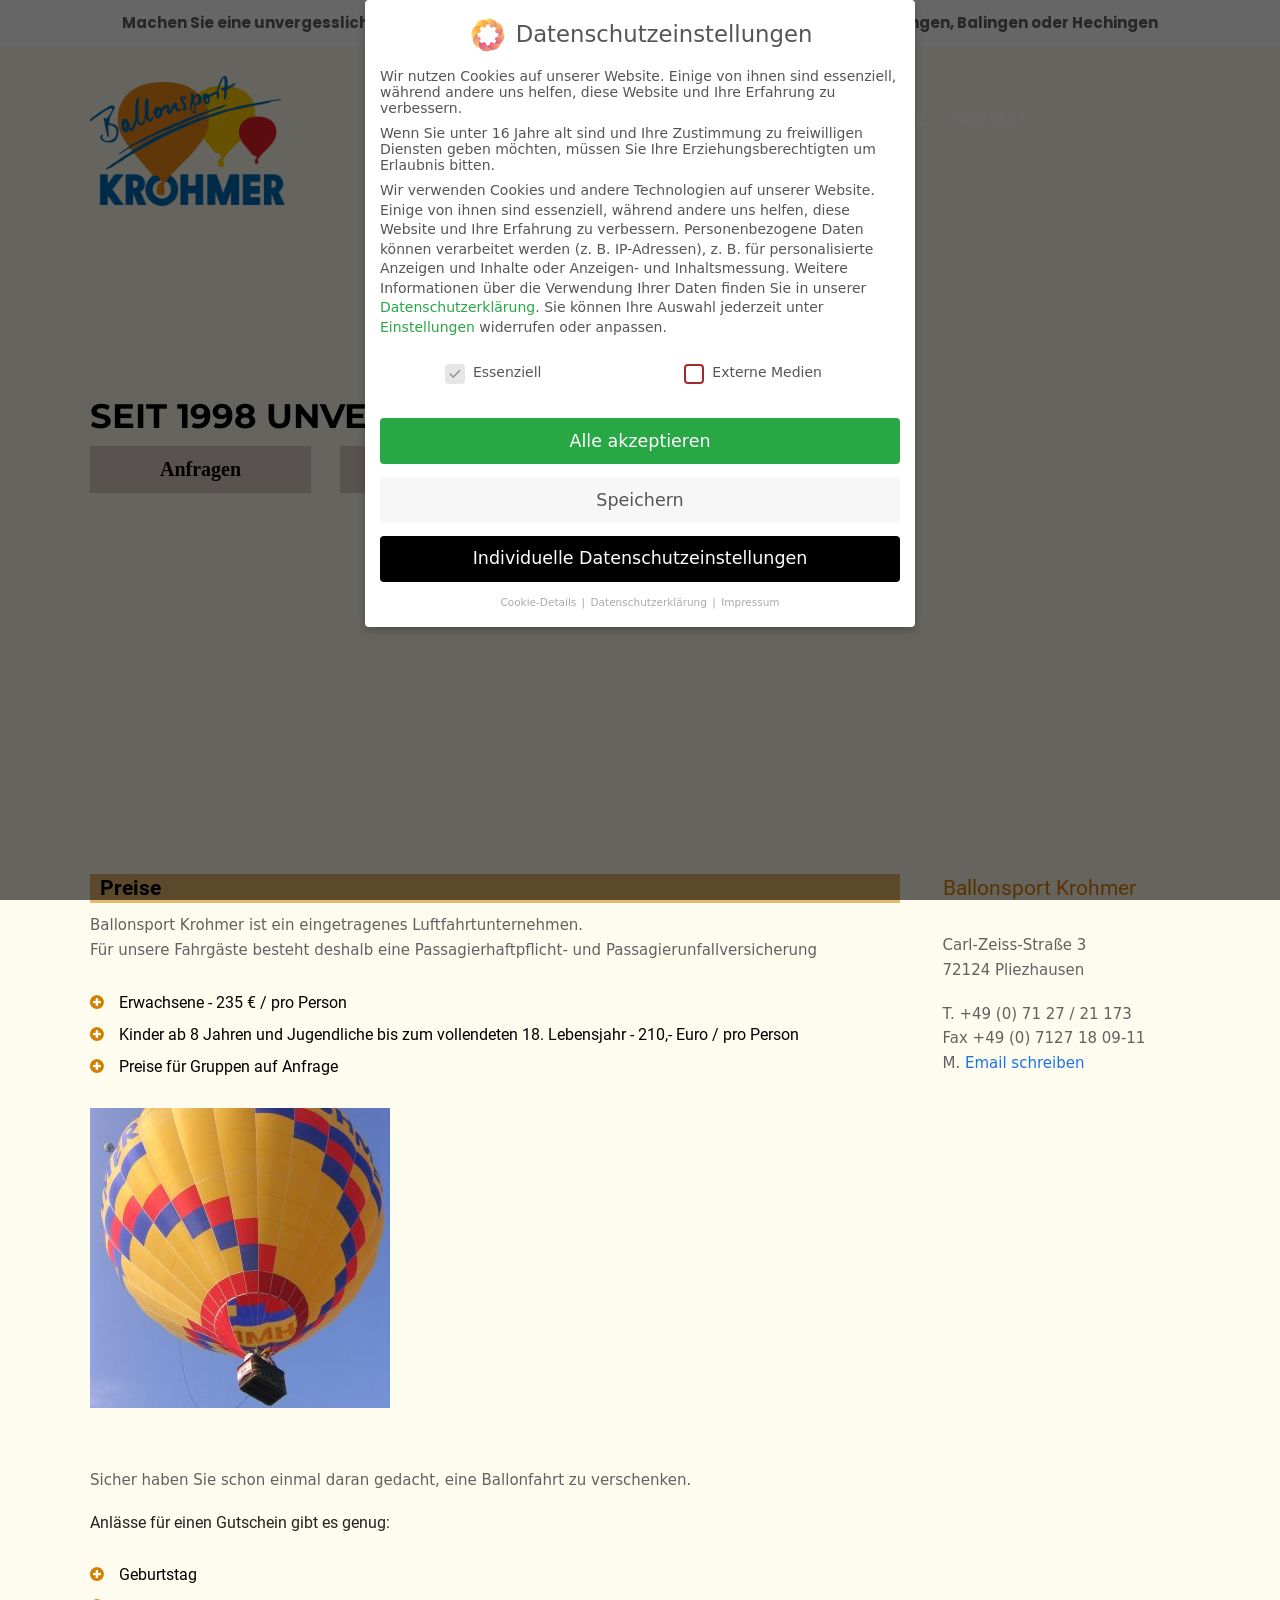
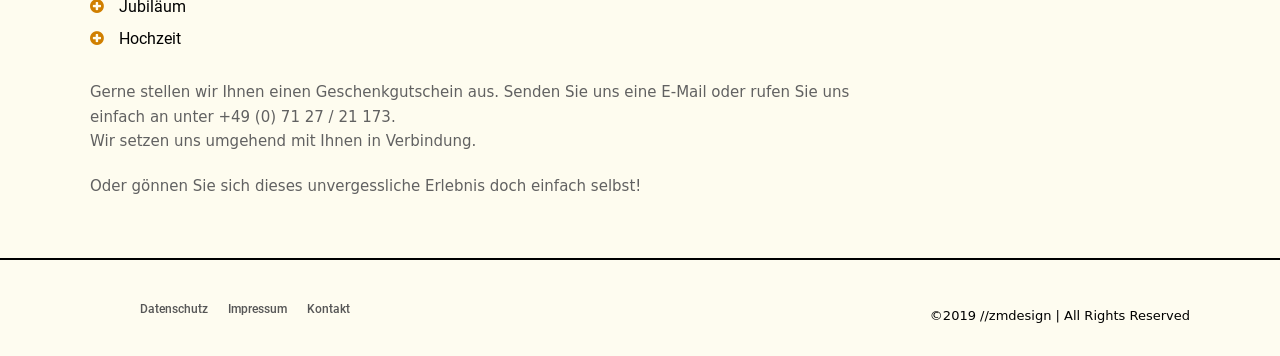
<file: mirror/www.ballonsport-krohmer.de/preise.html>
<!doctype html>
<html lang="de" itemscope itemtype="https://schema.org/WebPage" class="wpex-color-scheme-default">
<head>
<meta charset="UTF-8">
<link rel="profile" href="https://gmpg.org/xfn/11">
<title>PREISE &#8211; BALLONSPORT KROHMER</title>
<meta name='robots' content='max-image-preview:large' />
<meta name="generator" content="Total WordPress Theme v5.5.2">
<meta name="viewport" content="width=device-width, initial-scale=1">
<link rel='dns-prefetch' href='index.html' />

<link rel="alternate" type="application/rss+xml" title="BALLONSPORT KROHMER &raquo; Feed" href="feed" />
<link rel='stylesheet' id='js_composer_front-css' href='wp-content/plugins/js_composer/assets/css/js_composer.min.css@ver=6.9.0.css' media='all' />
<link rel='stylesheet' id='classic-theme-styles-css' href='wp-includes/css/classic-themes.min.css@ver=1.css' media='all' />
<link rel='stylesheet' id='cpsh-shortcodes-css' href='wp-content/plugins/column-shortcodes/assets/css/shortcodes.css@ver=1.0.1.css' media='all' />
<link rel='stylesheet' id='contact-form-7-css' href='wp-content/plugins/contact-form-7/includes/css/styles.css@ver=5.7.4.css' media='all' />
<link rel='stylesheet' id='wpex-contact-form-7-css' href='wp-content/themes/Total/assets/css/wpex-contact-form-7.css@ver=5.5.2.css' media='all' />
<link rel='stylesheet' id='wpex-google-font-poppins-css' href='wp-content/uploads/omgf/wpex-google-font-poppins/wpex-google-font-poppins.css@ver=1668679867.css' media='all' />
<link rel='stylesheet' id='wpex-google-font-roboto-css' href='wp-content/uploads/omgf/wpex-google-font-roboto/wpex-google-font-roboto.css@ver=1668679867.css' media='all' />
<link rel='stylesheet' id='wpex-style-css' href='wp-content/themes/Total/style.css@ver=5.5.2.css' media='all' />
<link rel='stylesheet' id='wpex-mobile-menu-breakpoint-max-css' href='wp-content/themes/Total/assets/css/wpex-mobile-menu-breakpoint-max.css@ver=5.5.2.css' media='only screen and (max-width:959px)' />
<link rel='stylesheet' id='wpex-mobile-menu-breakpoint-min-css' href='wp-content/themes/Total/assets/css/wpex-mobile-menu-breakpoint-min.css@ver=5.5.2.css' media='only screen and (min-width:960px)' />
<link rel='stylesheet' id='wpex-wpbakery-css' href='wp-content/themes/Total/assets/css/wpex-wpbakery.css@ver=5.5.2.css' media='all' />
<link rel='stylesheet' id='ticons-css' href='wp-content/themes/Total/assets/lib/ticons/css/ticons.min.css@ver=5.5.2.css' media='all' />
<link rel='stylesheet' id='vcex-shortcodes-css' href='wp-content/themes/Total/assets/css/vcex-shortcodes.css@ver=5.5.2.css' media='all' />
<link rel='stylesheet' id='borlabs-cookie-css' href='wp-content/cache/borlabs-cookie/borlabs-cookie_1_de.css@ver=2.2.67-8.css' media='all' />
<script src='wp-includes/js/jquery/jquery.min.js@ver=3.6.1' id='jquery-core-js'></script>
<script src='wp-includes/js/jquery/jquery-migrate.min.js@ver=3.3.2' id='jquery-migrate-js'></script>
<script src='wp-content/plugins/revslider/public/assets/js/rbtools.min.js@ver=6.5.18' async id='tp-tools-js'></script>
<script src='wp-content/plugins/revslider/public/assets/js/rs6.min.js@ver=6.5.31' async id='revmin-js'></script>
<link rel="https://api.w.org/" href="wp-json/index.html" /><link rel="alternate" type="application/json" href="wp-json/wp/v2/pages/18" /><link rel="EditURI" type="application/rsd+xml" title="RSD" href="xmlrpc.php@rsd" />
<link rel="canonical" href="preise.html" />
<link rel="alternate" type="application/json+oembed" href="wp-json/oembed/1.0/embed@url=https%253A%252F%252Fwww.ballonsport-krohmer.de%252Fpreise" />
<link rel="alternate" type="text/xml+oembed" href="wp-json/oembed/1.0/embed@url=https%253A%252F%252Fwww.ballonsport-krohmer.de%252Fpreise&amp;format=xml" />
<link rel="preload" href="wp-content/themes/Total/assets/lib/ticons/fonts/ticons.woff2" type="font/woff2" as="font" crossorigin><noscript><style>body:not(.content-full-screen) .wpex-vc-row-stretched[data-vc-full-width-init="false"]{visibility:visible;}</style></noscript><script>function setREVStartSize(e){
			//window.requestAnimationFrame(function() {
				window.RSIW = window.RSIW===undefined ? window.innerWidth : window.RSIW;
				window.RSIH = window.RSIH===undefined ? window.innerHeight : window.RSIH;
				try {
					var pw = document.getElementById(e.c).parentNode.offsetWidth,
						newh;
					pw = pw===0 || isNaN(pw) || (e.l=="fullwidth" || e.layout=="fullwidth") ? window.RSIW : pw;
					e.tabw = e.tabw===undefined ? 0 : parseInt(e.tabw);
					e.thumbw = e.thumbw===undefined ? 0 : parseInt(e.thumbw);
					e.tabh = e.tabh===undefined ? 0 : parseInt(e.tabh);
					e.thumbh = e.thumbh===undefined ? 0 : parseInt(e.thumbh);
					e.tabhide = e.tabhide===undefined ? 0 : parseInt(e.tabhide);
					e.thumbhide = e.thumbhide===undefined ? 0 : parseInt(e.thumbhide);
					e.mh = e.mh===undefined || e.mh=="" || e.mh==="auto" ? 0 : parseInt(e.mh,0);
					if(e.layout==="fullscreen" || e.l==="fullscreen")
						newh = Math.max(e.mh,window.RSIH);
					else{
						e.gw = Array.isArray(e.gw) ? e.gw : [e.gw];
						for (var i in e.rl) if (e.gw[i]===undefined || e.gw[i]===0) e.gw[i] = e.gw[i-1];
						e.gh = e.el===undefined || e.el==="" || (Array.isArray(e.el) && e.el.length==0)? e.gh : e.el;
						e.gh = Array.isArray(e.gh) ? e.gh : [e.gh];
						for (var i in e.rl) if (e.gh[i]===undefined || e.gh[i]===0) e.gh[i] = e.gh[i-1];
											
						var nl = new Array(e.rl.length),
							ix = 0,
							sl;
						e.tabw = e.tabhide>=pw ? 0 : e.tabw;
						e.thumbw = e.thumbhide>=pw ? 0 : e.thumbw;
						e.tabh = e.tabhide>=pw ? 0 : e.tabh;
						e.thumbh = e.thumbhide>=pw ? 0 : e.thumbh;
						for (var i in e.rl) nl[i] = e.rl[i]<window.RSIW ? 0 : e.rl[i];
						sl = nl[0];
						for (var i in nl) if (sl>nl[i] && nl[i]>0) { sl = nl[i]; ix=i;}
						var m = pw>(e.gw[ix]+e.tabw+e.thumbw) ? 1 : (pw-(e.tabw+e.thumbw)) / (e.gw[ix]);
						newh =  (e.gh[ix] * m) + (e.tabh + e.thumbh);
					}
					var el = document.getElementById(e.c);
					if (el!==null && el) el.style.height = newh+"px";
					el = document.getElementById(e.c+"_wrapper");
					if (el!==null && el) {
						el.style.height = newh+"px";
						el.style.display = "block";
					}
				} catch(e){
					console.log("Failure at Presize of Slider:" + e)
				}
			//});
		  };</script>
		<style id="wp-custom-css">
			#footer-bottom-menu li{float:left;margin-left:50px}#copyright{float:right;font-size:12px;padding-top:5px}#footer-bottom{border-top:2px solid #000}.vcex-heading{max-width:unset}.custom-title{position:absolute;padding:10px 15px;width:780px;left:-260px;background:-moz-linear-gradient(0deg,rgba(231,184,111,0.7) 0,rgba(231,184,111,0.85) 50%,rgba(231,184,111,1) 100%);background:-webkit-gradient(linear,left top,right top,color-stop(0%,rgba(231,184,111,0.7)),color-stop(50%,rgba(231,184,111,0.85)),color-stop(100%,rgba(231,184,111,1)));background:-webkit-linear-gradient(0deg,rgba(231,184,111,0.7) 0,rgba(231,184,111,0.85) 50%,rgba(231,184,111,1) 100%);background:-o-linear-gradient(0deg,rgba(231,184,111,0.7) 0,rgba(231,184,111,0.85) 50%,rgba(231,184,111,1) 100%);background:-ms-linear-gradient(0deg,rgba(231,184,111,0.7) 0,rgba(231,184,111,0.85) 50%,rgba(231,184,111,1) 100%);background:linear-gradient(90deg,rgba(231,184,111,0.7) 0,rgba(231,184,111,0.85) 50%,rgba(231,184,111,1) 100%);filter:progid:DXImageTransform.Microsoft.gradient( startColorstr='#e7b86f',endColorstr='#e7b86f',GradientType=1 )}.button-x{background:linear-gradient(to right,gold,darkorange);color:white;text-align:center;line-height:var(--height);font-size:calc(var(--height) / 2.5);font-family:sans-serif;border:1px solid darkgoldenrod;transform:perspective(500px) rotateY(-15deg);text-shadow:6px 3px 2px rgba(0,0,0,0.2);box-shadow:2px 0 0 5px rgba(0,0,0,0.2);transition:0.5s;position:relative;overflow:hidden}.button-x:hover{transform:perspective(500px) rotateY(15deg);text-shadow:-6px 3px 2px rgba(0,0,0,0.2);box-shadow:-2px 0 0 5px rgba(0,0,0,0.2)}.button-x::before{content:'';position:absolute;width:100%;height:100%;background:linear-gradient(to right,transparent,white,transparent);left:-100%;transition:0.5s}.button-x:hover::before{left:100%}@keyframes shadow-pulse{0%{box-shadow:0 0 0 0px rgba(0,0,0,0.2)}100%{box-shadow:0 0 0 35px rgba(0,0,0,0)}}@keyframes shadow-pulse-big{0%{box-shadow:0 0 0 0px rgba(0,0,0,0.1)}100%{box-shadow:0 0 0 70px rgba(0,0,0,0)}}.btn-1{float:left;font:16px/30px 'Barlow Semi Condensed',sans-serif;text-align:center;animation:shadow-pulse 1s infinite}/* .header-one #site-logo{display:none}*/.contact-form-last-col{padding-top:10px !important}input[type="text"],input[type="email"]{border-left:2px solid #e7b86f}label{color:#fff;font-size:15px}.wpcf7-list-item-label{color:#fff;font-size:14px}.contact-form-last-col{padding:30px;padding-top:40px}.contact-form-box{padding:20px}.contact-form-last-col a{text-decoration:underline;color:#fff}input[type="date"],input[type="time"],input[type="datetime-local"],input[type="week"],input[type="month"],input[type="text"],input[type="email"],input[type="url"],input[type="password"],input[type="search"],input[type="tel"],input[type="number"],textarea{width:95%}.wpcf7-form textarea{margin-top:3px;height:194px}input[type="submit"]{background:#e7b86f;color:#fff;width:100% !important;text-transform:uppercase;font-size:14px;text-align:left}input[type="submit"]:hover{background:#656565}.vc_col-sm-10,.vc_row,#site-header-inner{position:static}.justify{text-align:justify}#footer-bottom{background:#fefcf0;color:#000000;z-index:9999;/*position:fixed;*/bottom:0;left:0;right:0}#footer-bottom-inner{padding-top:10px;padding-bottom:10px}#site-header.overlay-header.dyn-styles #site-navigation-wrap.navbar-style-four{background:rgba(0,0,0,0);border:0}/* #site-logo img{display:none}*/#site-navigation.container{padding:15px 0;top:2px}.navbar-style-one .dropdown-menu>li>a>span.link-inner{font-size:16px}.navbar-style-one{position:relative;top:50%;margin-top:20px;height:50px;right:0;left:10%}#top-bar{padding:2px 0}body.wpex-mobile-toggle-menu-icon_buttons #mobile-menu{height:30px;line-height:30px;position:absolute;right:30px;top:15%;margin-top:-15px}@media screen and (max-width:991px){.custom-title{position:relative;padding:10px 15px;width:100%;left:0}}@media only screen and (max-width:767px){#footer-bottom #footer-bottom-menu ul li{display:block}}		</style>
		<style type="text/css" data-type="vc_shortcodes-custom-css">.vc_custom_1563406941281{padding-top: 60px !important;padding-bottom: 60px !important;background-color: #fefcef !important;}.vc_custom_1553819570508{padding-left: 0px !important;}.vc_custom_1563409799180{padding-left: 10% !important;}.vc_custom_1553437981289{padding-left: 10px !important;background-color: #e7b86f !important;}</style><noscript><style> .wpb_animate_when_almost_visible { opacity: 1; }</style></noscript><style data-type="wpex-css" id="wpex-css">/*TYPOGRAPHY*/#top-bar-content{font-family:"Poppins",sans-serif;font-weight:700;font-size:15px}.main-navigation-ul .link-inner{font-family:"Roboto",sans-serif;font-weight:800}#copyright{font-size:13px}#footer-bottom-menu{font-family:"Roboto",sans-serif;font-weight:500}/*CUSTOMIZER STYLING*/body,.boxed-main-layout,.footer-has-reveal #main{background-color:#fefcef}:root,.boxed-main-layout.wpex-responsive #wrap{--wpex-container-width:1100px}#top-bar-wrap{background-color:#ffffff}.wpex-top-bar-sticky{background-color:#ffffff}#top-bar{padding-top:11px;padding-bottom:11px}#footer-bottom{background-color:#fefcf0;color:#000000;--wpex-text-2:#000000;--wpex-link-color:#565656;--wpex-hover-link-color:#565656;--wpex-hover-link-color:#000000}:root{--wpex-vc-column-inner-margin-bottom:40px}</style></head>

<body data-rsssl=1 class="page-template page-template-templates page-template-no-sidebar page-template-templatesno-sidebar-php page page-id-18 wp-custom-logo wp-embed-responsive wpex-theme wpex-responsive full-width-main-layout has-composer wpex-live-site site-full-width content-full-width has-topbar sidebar-widget-icons has-overlay-header page-header-disabled wpex-mobile-toggle-menu-icon_buttons has-mobile-menu wpex-no-js wpb-js-composer js-comp-ver-6.9.0 vc_responsive">

	
	
	
<a href="preise.html#content" class="skip-to-content">skip to Main Content</a><span data-ls_id="#site_top"></span>
	<div id="outer-wrap" class="wpex-overflow-hidden">

		
		<div id="wrap" class="wpex-clr">

			

	
		<div id="top-bar-wrap" class="wpex-top-bar-sticky wpex-z-99 wpex-surface-1 wpex-text-sm textcenter">

			<div id="top-bar" class="container wpex-relative wpex-py-15 wpex-text-center">
	<div id="top-bar-content" class="has-content top-bar-centered wpex-clr">Machen Sie eine unvergessliche Ballonfahrt über die Schwäbische Alb, Stuttgart, Reutlingen, Tübingen, Balingen oder Hechingen</div>

</div>

		</div>

	

<div id="overlay-header-wrap" class="wpex-clr">

	<header id="site-header" class="header-one wpex-dropdown-style-black overlay-header white-style dyn-styles wpex-relative wpex-clr" itemscope="itemscope" itemtype="https://schema.org/WPHeader">

		
		<div id="site-header-inner" class="header-one-inner header-padding container wpex-relative wpex-h-100 wpex-py-30 wpex-clr">
<div id="site-logo" class="site-branding header-one-logo logo-padding wpex-table">
	<div id="site-logo-inner" class="wpex-table-cell wpex-align-middle wpex-clr"><a id="site-logo-link" href="index.html" rel="home" class="main-logo"><img src="wp-content/uploads/2019/04/Logo-Ballonsport-130.png" alt="BALLONSPORT KROHMER" class="logo-img" data-no-retina data-skip-lazy fetchpriority="high"></a></div>

</div>
	
	<div id="site-navigation-wrap" class="navbar-style-one navbar-fixed-height navbar-fixed-line-height wpex-dropdowns-caret wpex-stretch-megamenus hide-at-mm-breakpoint wpex-clr">

		<nav id="site-navigation" class="navigation main-navigation main-navigation-one wpex-clr" itemscope="itemscope" itemtype="https://schema.org/SiteNavigationElement" aria-label="Main menu">

			
				<ul id="menu-main-menu" class="main-navigation-ul dropdown-menu sf-menu"><li id="menu-item-32" class="menu-item menu-item-type-post_type menu-item-object-page menu-item-32"><a href="ballonfahren.html" data-ps2id-api="true"><span class="link-inner">BALLONFAHREN</span></a></li>
<li id="menu-item-31" class="menu-item menu-item-type-post_type menu-item-object-page menu-item-31"><a href="unsere-ballone.html" data-ps2id-api="true"><span class="link-inner">UNSERE BALLONE</span></a></li>
<li id="menu-item-29" class="menu-item menu-item-type-post_type menu-item-object-page current-menu-item page_item page-item-18 current_page_item menu-item-29"><a href="preise.html" aria-current="page" data-ps2id-api="true"><span class="link-inner">PREISE</span></a></li>
<li id="menu-item-27" class="menu-item menu-item-type-post_type menu-item-object-page menu-item-27"><a href="bildergalerie.html" data-ps2id-api="true"><span class="link-inner">BILDERGALERIE</span></a></li>
<li id="menu-item-26" class="menu-item menu-item-type-post_type menu-item-object-page menu-item-26"><a href="kontakt.html" data-ps2id-api="true"><span class="link-inner">KONTAKT</span></a></li>
</ul>
			
		</nav>

	</div>

	

<div id="mobile-menu" class="wpex-mobile-menu-toggle show-at-mm-breakpoint wpex-flex wpex-items-center wpex-absolute wpex-top-50 -wpex-translate-y-50 wpex-right-0">
	<div class="wpex-inline-flex wpex-items-center">
						<a href="preise.html#" class="mobile-menu-toggle" role="button" aria-label="Toggle mobile menu" aria-expanded="false"><span class="mobile-menu-toggle__icon wpex-flex"><span class="wpex-hamburger-icon wpex-hamburger-icon--inactive wpex-hamburger-icon--animate" aria-hidden="true"><span></span></span></span></a>			</div>
</div></div>

		
	</header>



			
			<main id="main" class="site-main wpex-clr">

				
	<div id="content-wrap" class="container wpex-clr">

		
		<div id="primary" class="content-area wpex-clr">

			
			<div id="content" class="site-content wpex-clr">

				
				
					
						
<article id="single-blocks" class="single-page-article wpex-clr">
<div class="single-page-content single-content entry wpex-clr"><div class="vc_row wpb_row vc_row-fluid no-bottom-margins"><div class="wpb_column vc_column_container vc_col-sm-12"><div class="vc_column-inner"><div class="wpb_wrapper">
			<!-- START Preis REVOLUTION SLIDER 6.5.31 --><p class="rs-p-wp-fix"></p>
			<rs-module-wrap id="rev_slider_5_1_wrapper" data-source="gallery" style="visibility:hidden;background:transparent;padding:0;margin:0px auto;margin-top:0;margin-bottom:0;">
				<rs-module id="rev_slider_5_1" style="" data-version="6.5.31">
					<rs-slides>
						<rs-slide style="position: absolute;" data-key="rs-5" data-title="Slide" data-anim="adpr:false;">
							<img src="wp-content/plugins/revslider/public/assets/assets/dummy.png" alt="" title="PREISE" class="rev-slidebg tp-rs-img rs-lazyload" data-lazyload="//www.ballonsport-krohmer.de/wp-content/uploads/2019/04/PREISE.jpg" data-bg="p:center top;" data-no-retina>
<!--
							--><rs-layer
								id="slider-5-slide-5-layer-1" 
								data-type="text"
								data-color="#000000"
								data-rsp_ch="on"
								data-xy="x:l,l,l,c;yo:350px;"
								data-text="s:34,34,34,20;l:40;fw:700;a:inherit;"
								data-frame_0="tp:600;"
								data-frame_1="tp:600;sR:10;"
								data-frame_999="o:0;tp:600;st:w;sR:8690;"
								style="z-index:5;font-family:'Montserrat';"
							>SEIT 1998 UNVERGESSLICHES ERLEBEN 
							</rs-layer><!--

							--><a
								id="slider-5-slide-5-layer-3" 
								class="rs-layer rev-btn"
								href="kontakt.html" target="_self"
								data-type="button"
								data-color="#000000"
								data-xy="x:l,l,l,c;yo:400px,400px,400px,450px;"
								data-text="s:20,20,20,16;l:17;fw:700;a:inherit;"
								data-rsp_bd="off"
								data-padding="t:15;r:70;b:15;l:70;"
								data-frame_0="tp:600;"
								data-frame_1="tp:600;sR:10;"
								data-frame_999="o:0;tp:600;st:w;sR:8690;"
								data-frame_hover="c:#000;bgc:#d3c0c0;boc:#948d87;bor:0px,0px,0px,0px;bos:solid;oX:50;oY:50;sp:0;e:none;"
								style="z-index:6;background-color:rgba(211,192,192,0.75);font-family:'https://www.ballonsport-krohmer.de/wp-admin/index.php';cursor:pointer;outline:none;box-shadow:none;box-sizing:border-box;-moz-box-sizing:border-box;-webkit-box-sizing:border-box;"
							>Anfragen 
							</a><!--

							--><a
								id="slider-5-slide-5-layer-7" 
								class="rs-layer rev-btn"
								href="haufig-gestellte-fragen.html" target="_self"
								data-type="button"
								data-color="#000000"
								data-xy="x:l,l,l,c;xo:250px,250px,250px,0;yo:400px,400px,400px,450px;"
								data-text="s:20,20,20,16;l:17;fw:700;a:inherit;"
								data-rsp_bd="off"
								data-padding="t:15;r:70;b:15;l:70;"
								data-frame_0="tp:600;"
								data-frame_1="tp:600;sR:10;"
								data-frame_999="o:0;tp:600;st:w;sR:8690;"
								data-frame_hover="c:#000;bgc:#d3c0c0;boc:#948d87;bor:0px,0px,0px,0px;bos:solid;oX:50;oY:50;sp:0;e:none;"
								style="z-index:8;background-color:rgba(211,192,192,0.75);font-family:'https://www.ballonsport-krohmer.de/wp-admin/index.php';cursor:pointer;outline:none;box-shadow:none;box-sizing:border-box;-moz-box-sizing:border-box;-webkit-box-sizing:border-box;"
							>Häufig gestellte Fragen 
							</a><!--

							--><a
								id="slider-5-slide-5-layer-8" 
								class="rs-layer rs-svg"
								href="preise.html#welcome" target="_self"
								data-type="svg"
								data-rsp_ch="on"
								data-xy="x:c;y:b;yo:60px;"
								data-text="fw:600;a:inherit;"
								data-dim="w:48px;h:48px;"
								data-svg_src="//www.ballonsport-krohmer.de/wp-content/plugins/revslider/public/assets/assets/svg/navigation/ic_arrow_downward_24px.svg"
								data-frame_0="tp:600;"
								data-frame_1="tp:600;st:0;"
								data-frame_999="o:0;tp:600;st:w;sR:8700;"
								style="z-index:9;font-family:'';"
							> 
							</a><!--
-->						</rs-slide>
					</rs-slides>
				</rs-module>
				<script>
					setREVStartSize({c: 'rev_slider_5_1',rl:[1240,1240,1240,480],el:[],gw:[1100,1100,1100,480],gh:[768,768,768,720],type:'standard',justify:'',layout:'fullwidth',mh:"0"});if (window.RS_MODULES!==undefined && window.RS_MODULES.modules!==undefined && window.RS_MODULES.modules["revslider51"]!==undefined) {window.RS_MODULES.modules["revslider51"].once = false;window.revapi5 = undefined;if (window.RS_MODULES.checkMinimal!==undefined) window.RS_MODULES.checkMinimal()}
				</script>
			</rs-module-wrap>
			<!-- END REVOLUTION SLIDER -->
</div></div></div></div><div id="welcome" class="vc_row wpb_row vc_row-fluid vc_custom_1563406941281 wpex-vc_row-has-fill no-bottom-margins wpex-vc-reset-negative-margin" data-ls_id="#welcome"><div class="wpb_column vc_column_container vc_col-sm-9"><div class="vc_column-inner vc_custom_1553819570508"><div class="wpb_wrapper"><div class="vcex-heading vcex-module wpex-text-2xl wpex-font-normal wpex-m-auto wpex-max-w-100 vcex-heading-plain wpex-block vc_custom_1553437981289" data-wpex-hover="{&quot;color&quot;:&quot;#000000&quot;}" style="color:#000000;font-family:&#039;Roboto&#039;,sans-serif;font-weight:600;"><span class="vcex-heading-inner wpex-inline-block wpex-clr">Preise</span></div><div class="vc_row wpb_row vc_inner vc_row-fluid"><div class="wpb_column vc_column_container vc_col-sm-12"><div class="vc_column-inner"><div class="wpb_wrapper"><div class="vcex-spacing wpex-w-100 wpex-clear" style="height:10px;"></div>
	<div style="font-size:15px;" class="wpb_text_column wpb_content_element " >
		<div class="wpb_wrapper">
			<p>Ballonsport Krohmer ist ein eingetragenes Luftfahrtunternehmen.<br />
Für unsere Fahrgäste besteht deshalb eine Passagierhaftpflicht- und Passagierunfallversicherung</p>

		</div>
	</div>
<div class="vcex-spacing wpex-w-100 wpex-clear"></div><div class="vcex-heading vcex-module wpex-text-2xl wpex-font-normal wpex-m-auto wpex-max-w-100 vcex-heading-plain wpex-block" data-wpex-hover="{&quot;color&quot;:&quot;#000000&quot;}" style="color:#000000;font-family:&#039;Roboto&#039;,sans-serif;font-size:16px;"><span class="vcex-heading-inner wpex-inline-block wpex-clr"><span class="vcex-icon-wrap wpex-mr-15" style="color:#d07f00;"><span class="ticon ticon-plus-circle" aria-hidden="true"></span></span>Erwachsene - 235 € / pro Person</span></div><div class="vcex-spacing wpex-w-100 wpex-clear" style="height:10px;"></div><div class="vcex-heading vcex-module wpex-text-2xl wpex-font-normal wpex-m-auto wpex-max-w-100 vcex-heading-plain wpex-block" data-wpex-hover="{&quot;color&quot;:&quot;#000000&quot;}" style="color:#000000;font-family:&#039;Roboto&#039;,sans-serif;font-size:16px;"><span class="vcex-heading-inner wpex-inline-block wpex-clr"><span class="vcex-icon-wrap wpex-mr-15" style="color:#d07f00;"><span class="ticon ticon-plus-circle" aria-hidden="true"></span></span>Kinder ab 8 Jahren und Jugendliche bis zum vollendeten 18. Lebensjahr - 210,- Euro / pro Person</span></div><div class="vcex-spacing wpex-w-100 wpex-clear" style="height:10px;"></div><div class="vcex-heading vcex-module wpex-text-2xl wpex-font-normal wpex-m-auto wpex-max-w-100 vcex-heading-plain wpex-block" data-wpex-hover="{&quot;color&quot;:&quot;#000000&quot;}" style="color:#000000;font-family:&#039;Roboto&#039;,sans-serif;font-size:16px;"><span class="vcex-heading-inner wpex-inline-block wpex-clr"><span class="vcex-icon-wrap wpex-mr-15" style="color:#d07f00;"><span class="ticon ticon-plus-circle" aria-hidden="true"></span></span>Preise für Gruppen auf Anfrage</span></div><div class="vcex-spacing wpex-w-100 wpex-clear"></div>
	<div  class="wpb_single_image wpb_content_element vc_align_">
		
		<figure class="wpb_wrapper vc_figure">
			<div class="vc_single_image-wrapper   vc_box_border_grey"><img class="vc_single_image-img " src="wp-content/uploads/2019/04/BEST_3-300x300.jpg" width="300" height="300" alt="BEST_3" title="BEST_3" /></div>
		</figure>
	</div>
<div class="vcex-spacing wpex-w-100 wpex-clear" style="height:60px;"></div>
	<div style="font-size:15px;" class="wpb_text_column wpb_content_element " >
		<div class="wpb_wrapper">
			<p>Sicher haben Sie schon einmal daran gedacht, eine Ballonfahrt zu verschenken.</p>

		</div>
	</div>
<div class="vcex-spacing wpex-w-100 wpex-clear" style="height:20px;"></div><div class="vcex-heading vcex-module wpex-text-2xl wpex-font-normal wpex-m-auto wpex-max-w-100 vcex-heading-plain wpex-block" style="font-family:&#039;Roboto&#039;,sans-serif;font-size:16px;"><span class="vcex-heading-inner wpex-inline-block wpex-clr">Anlässe für einen Gutschein gibt es genug:</span></div><div class="vcex-spacing wpex-w-100 wpex-clear"></div><div class="vcex-heading vcex-module wpex-text-2xl wpex-font-normal wpex-m-auto wpex-max-w-100 vcex-heading-plain wpex-block" data-wpex-hover="{&quot;color&quot;:&quot;#000000&quot;}" style="color:#000000;font-family:&#039;Roboto&#039;,sans-serif;font-size:16px;"><span class="vcex-heading-inner wpex-inline-block wpex-clr"><span class="vcex-icon-wrap wpex-mr-15" style="color:#d07f00;"><span class="ticon ticon-plus-circle" aria-hidden="true"></span></span>Geburtstag</span></div><div class="vcex-spacing wpex-w-100 wpex-clear" style="height:10px;"></div><div class="vcex-heading vcex-module wpex-text-2xl wpex-font-normal wpex-m-auto wpex-max-w-100 vcex-heading-plain wpex-block" data-wpex-hover="{&quot;color&quot;:&quot;#000000&quot;}" style="color:#000000;font-family:&#039;Roboto&#039;,sans-serif;font-size:16px;"><span class="vcex-heading-inner wpex-inline-block wpex-clr"><span class="vcex-icon-wrap wpex-mr-15" style="color:#d07f00;"><span class="ticon ticon-plus-circle" aria-hidden="true"></span></span>Jubiläum</span></div><div class="vcex-spacing wpex-w-100 wpex-clear" style="height:10px;"></div><div class="vcex-heading vcex-module wpex-text-2xl wpex-font-normal wpex-m-auto wpex-max-w-100 vcex-heading-plain wpex-block" data-wpex-hover="{&quot;color&quot;:&quot;#000000&quot;}" style="color:#000000;font-family:&#039;Roboto&#039;,sans-serif;font-size:16px;"><span class="vcex-heading-inner wpex-inline-block wpex-clr"><span class="vcex-icon-wrap wpex-mr-15" style="color:#d07f00;"><span class="ticon ticon-plus-circle" aria-hidden="true"></span></span>Hochzeit</span></div><div class="vcex-spacing wpex-w-100 wpex-clear"></div>
	<div style="font-size:15px;" class="wpb_text_column wpb_content_element " >
		<div class="wpb_wrapper">
			<p>Gerne stellen wir Ihnen einen Geschenkgutschein aus. Senden Sie uns eine E-Mail oder rufen Sie uns einfach an unter +49 (0) 71 27 / 21 173.<br />
Wir setzen uns umgehend mit Ihnen in Verbindung.</p>
<p>Oder gönnen Sie sich dieses unvergessliche Erlebnis doch einfach selbst!</p>

		</div>
	</div>
</div></div></div></div></div></div></div><div class="wpb_column fixed-sidebar vc_column_container vc_col-sm-3"><div class="vc_column-inner vc_custom_1563409799180"><div class="wpb_wrapper"><div class="vcex-heading vcex-module wpex-text-2xl wpex-font-normal wpex-m-auto wpex-max-w-100 vcex-heading-plain wpex-block" data-wpex-hover="{&quot;color&quot;:&quot;#de8100&quot;}" style="color:#de8100;font-family:&#039;Roboto&#039;,sans-serif;"><span class="vcex-heading-inner wpex-inline-block wpex-clr">Ballonsport Krohmer</span></div><div class="vcex-spacing wpex-w-100 wpex-clear"></div>
	<div style="font-size:15px;" class="wpb_text_column wpb_content_element " >
		<div class="wpb_wrapper">
			<p>Carl-Zeiss-Straße 3<br />
72124 Pliezhausen</p>
<p>T. +49 (0) 71 27 / 21 173<br />
Fax +49 (0) 7127 18 09-11<br />
M. <a href="mailto:info@ballonsport-krohmer.de">Email schreiben</a></p>

		</div>
	</div>
</div></div></div></div>
</div>

</article>
					
				
				
			</div>

			
		</div>

		
	</div>


			
		</main>

		</div>
		


	




	<div id="footer-bottom" class="wpex-py-20 wpex-text-sm wpex-surface-dark wpex-bg-gray-900 wpex-text-left">

		
		<div id="footer-bottom-inner" class="container"><div class="footer-bottom-flex wpex-clr">
<div id="copyright" class="wpex-last-mb-0">&copy;2019 //zmdesign | All Rights Reserved</div>
<nav id="footer-bottom-menu" class="wpex-mt-10" aria-label="Footer menu"><div class="menu-footer-menu-container"><ul id="menu-footer-menu" class="menu"><li id="menu-item-449" class="menu-item menu-item-type-post_type menu-item-object-page menu-item-449"><a href="datenschutz.html" data-ps2id-api="true">Datenschutz</a></li>
<li id="menu-item-450" class="menu-item menu-item-type-post_type menu-item-object-page menu-item-450"><a href="impressum.html" data-ps2id-api="true">Impressum</a></li>
<li id="menu-item-451" class="menu-item menu-item-type-post_type menu-item-object-page menu-item-451"><a href="kontakt.html" data-ps2id-api="true">Kontakt</a></li>
</ul></div></nav></div></div>

		
	</div>



	</div>

	
</div>




<div class="wpex-sidr-overlay wpex-fixed wpex-inset-0 wpex-hidden wpex-z-9999 wpex-bg-black wpex-opacity-60"></div>



		<script>
			window.RS_MODULES = window.RS_MODULES || {};
			window.RS_MODULES.modules = window.RS_MODULES.modules || {};
			window.RS_MODULES.waiting = window.RS_MODULES.waiting || [];
			window.RS_MODULES.defered = false;
			window.RS_MODULES.moduleWaiting = window.RS_MODULES.moduleWaiting || {};
			window.RS_MODULES.type = 'compiled';
		</script>
		<!--googleoff: all--><div data-nosnippet><script id="BorlabsCookieBoxWrap" type="text/template"><div
    id="BorlabsCookieBox"
    class="BorlabsCookie"
    role="dialog"
    aria-labelledby="CookieBoxTextHeadline"
    aria-describedby="CookieBoxTextDescription"
    aria-modal="true"
>
    <div class="top-center" style="display: none;">
        <div class="_brlbs-box-wrap">
            <div class="_brlbs-box _brlbs-box-advanced">
                <div class="cookie-box">
                    <div class="container">
                        <div class="row">
                            <div class="col-12">
                                <div class="_brlbs-flex-center">
                                                                            <img
                                            width="32"
                                            height="32"
                                            class="cookie-logo"
                                            src="wp-content/plugins/borlabs-cookie/images/borlabs-cookie-logo.svg"
                                            srcset="wp-content/plugins/borlabs-cookie/images/borlabs-cookie-logo.svg, wp-content/plugins/borlabs-cookie/images/borlabs-cookie-logo.svg 2x"
                                            alt="Datenschutzeinstellungen"
                                            aria-hidden="true"
                                        >
                                    
                                    <span role="heading" aria-level="3" class="_brlbs-h3" id="CookieBoxTextHeadline">Datenschutzeinstellungen</span>
                                </div>

                                <p id="CookieBoxTextDescription"><span class="_brlbs-paragraph _brlbs-text-description">Wir nutzen Cookies auf unserer Website. Einige von ihnen sind essenziell, während andere uns helfen, diese Website und Ihre Erfahrung zu verbessern.</span> <span class="_brlbs-paragraph _brlbs-text-confirm-age">Wenn Sie unter 16 Jahre alt sind und Ihre Zustimmung zu freiwilligen Diensten geben möchten, müssen Sie Ihre Erziehungsberechtigten um Erlaubnis bitten.</span> <span class="_brlbs-paragraph _brlbs-text-technology">Wir verwenden Cookies und andere Technologien auf unserer Website. Einige von ihnen sind essenziell, während andere uns helfen, diese Website und Ihre Erfahrung zu verbessern.</span> <span class="_brlbs-paragraph _brlbs-text-personal-data">Personenbezogene Daten können verarbeitet werden (z. B. IP-Adressen), z. B. für personalisierte Anzeigen und Inhalte oder Anzeigen- und Inhaltsmessung.</span> <span class="_brlbs-paragraph _brlbs-text-more-information">Weitere Informationen über die Verwendung Ihrer Daten finden Sie in unserer  <a class="_brlbs-cursor" href="datenschutz.html">Datenschutzerklärung</a>.</span> <span class="_brlbs-paragraph _brlbs-text-revoke">Sie können Ihre Auswahl jederzeit unter <a class="_brlbs-cursor" href="preise.html#" data-cookie-individual>Einstellungen</a> widerrufen oder anpassen.</span></p>

                                                                    <fieldset>
                                        <legend class="sr-only">Datenschutzeinstellungen</legend>
                                        <ul>
                                                                                                <li>
                                                        <label class="_brlbs-checkbox">
                                                            Essenziell                                                            <input
                                                                id="checkbox-essential"
                                                                tabindex="0"
                                                                type="checkbox"
                                                                name="cookieGroup[]"
                                                                value="essential"
                                                                 checked                                                                 disabled                                                                data-borlabs-cookie-checkbox
                                                            >
                                                            <span class="_brlbs-checkbox-indicator"></span>
                                                        </label>
                                                    </li>
                                                                                                    <li>
                                                        <label class="_brlbs-checkbox">
                                                            Externe Medien                                                            <input
                                                                id="checkbox-external-media"
                                                                tabindex="0"
                                                                type="checkbox"
                                                                name="cookieGroup[]"
                                                                value="external-media"
                                                                 checked                                                                                                                                data-borlabs-cookie-checkbox
                                                            >
                                                            <span class="_brlbs-checkbox-indicator"></span>
                                                        </label>
                                                    </li>
                                                                                        </ul>
                                    </fieldset>

                                    
                                                                    <p class="_brlbs-accept">
                                        <a
                                            href="preise.html#"
                                            tabindex="0"
                                            role="button"
                                            class="_brlbs-btn _brlbs-btn-accept-all _brlbs-cursor"
                                            data-cookie-accept-all
                                        >
                                            Alle akzeptieren                                        </a>
                                    </p>

                                    <p class="_brlbs-accept">
                                        <a
                                            href="preise.html#"
                                            tabindex="0"
                                            role="button"
                                            id="CookieBoxSaveButton"
                                            class="_brlbs-btn _brlbs-cursor"
                                            data-cookie-accept
                                        >
                                            Speichern                                        </a>
                                    </p>
                                
                                
                                <p class="_brlbs-manage-btn ">
                                    <a href="preise.html#" class="_brlbs-cursor _brlbs-btn " tabindex="0" role="button" data-cookie-individual>
                                        Individuelle Datenschutzeinstellungen                                    </a>
                                </p>

                                <p class="_brlbs-legal">
                                    <a href="preise.html#" class="_brlbs-cursor" tabindex="0" role="button" data-cookie-individual>
                                        Cookie-Details                                    </a>

                                                                            <span class="_brlbs-separator"></span>
                                        <a href="datenschutz.html" tabindex="0" role="button">
                                            Datenschutzerklärung                                        </a>
                                    
                                                                            <span class="_brlbs-separator"></span>
                                        <a href="impressum.html" tabindex="0" role="button">
                                            Impressum                                        </a>
                                                                    </p>
                            </div>
                        </div>
                    </div>
                </div>

                <div
    class="cookie-preference"
    aria-hidden="true"
    role="dialog"
    aria-describedby="CookiePrefDescription"
    aria-modal="true"
>
    <div class="container not-visible">
        <div class="row no-gutters">
            <div class="col-12">
                <div class="row no-gutters align-items-top">
                    <div class="col-12">
                        <div class="_brlbs-flex-center">
                                                    <img
                                width="32"
                                height="32"
                                class="cookie-logo"
                                src="wp-content/plugins/borlabs-cookie/images/borlabs-cookie-logo.svg"
                                srcset="wp-content/plugins/borlabs-cookie/images/borlabs-cookie-logo.svg, wp-content/plugins/borlabs-cookie/images/borlabs-cookie-logo.svg 2x"
                                alt="Datenschutzeinstellungen"
                            >
                                                    <span role="heading" aria-level="3" class="_brlbs-h3">Datenschutzeinstellungen</span>
                        </div>

                        <p id="CookiePrefDescription">
                            <span class="_brlbs-paragraph _brlbs-text-confirm-age">Wenn Sie unter 16 Jahre alt sind und Ihre Zustimmung zu freiwilligen Diensten geben möchten, müssen Sie Ihre Erziehungsberechtigten um Erlaubnis bitten.</span> <span class="_brlbs-paragraph _brlbs-text-technology">Wir verwenden Cookies und andere Technologien auf unserer Website. Einige von ihnen sind essenziell, während andere uns helfen, diese Website und Ihre Erfahrung zu verbessern.</span> <span class="_brlbs-paragraph _brlbs-text-personal-data">Personenbezogene Daten können verarbeitet werden (z. B. IP-Adressen), z. B. für personalisierte Anzeigen und Inhalte oder Anzeigen- und Inhaltsmessung.</span> <span class="_brlbs-paragraph _brlbs-text-more-information">Weitere Informationen über die Verwendung Ihrer Daten finden Sie in unserer  <a class="_brlbs-cursor" href="datenschutz.html">Datenschutzerklärung</a>.</span> <span class="_brlbs-paragraph _brlbs-text-description">Hier finden Sie eine Übersicht über alle verwendeten Cookies. Sie können Ihre Einwilligung zu ganzen Kategorien geben oder sich weitere Informationen anzeigen lassen und so nur bestimmte Cookies auswählen.</span>                        </p>

                        <div class="row no-gutters align-items-center">
                            <div class="col-12 col-sm-7">
                                <p class="_brlbs-accept">
                                                                            <a
                                            href="preise.html#"
                                            class="_brlbs-btn _brlbs-btn-accept-all _brlbs-cursor"
                                            tabindex="0"
                                            role="button"
                                            data-cookie-accept-all
                                        >
                                            Alle akzeptieren                                        </a>
                                        
                                    <a
                                        href="preise.html#"
                                        id="CookiePrefSave"
                                        tabindex="0"
                                        role="button"
                                        class="_brlbs-btn _brlbs-cursor"
                                        data-cookie-accept
                                    >
                                        Speichern                                    </a>

                                                                    </p>
                            </div>

                            <div class="col-12 col-sm-5">
                                <p class="_brlbs-refuse">
                                    <a
                                        href="preise.html#"
                                        class="_brlbs-cursor"
                                        tabindex="0"
                                        role="button"
                                        data-cookie-back
                                    >
                                        Zurück                                    </a>

                                                                    </p>
                            </div>
                        </div>
                    </div>
                </div>

                <div data-cookie-accordion>
                                            <fieldset>
                            <legend class="sr-only">Datenschutzeinstellungen</legend>

                                                                                                <div class="bcac-item">
                                        <div class="d-flex flex-row">
                                            <label class="w-75">
                                                <span role="heading" aria-level="4" class="_brlbs-h4">Essenziell (1)</span>
                                            </label>

                                            <div class="w-25 text-right">
                                                                                            </div>
                                        </div>

                                        <div class="d-block">
                                            <p>Essenzielle Cookies ermöglichen grundlegende Funktionen und sind für die einwandfreie Funktion der Website erforderlich.</p>

                                            <p class="text-center">
                                                <a
                                                    href="preise.html#"
                                                    class="_brlbs-cursor d-block"
                                                    tabindex="0"
                                                    role="button"
                                                    data-cookie-accordion-target="essential"
                                                >
                                                    <span data-cookie-accordion-status="show">
                                                        Cookie-Informationen anzeigen                                                    </span>

                                                    <span data-cookie-accordion-status="hide" class="borlabs-hide">
                                                        Cookie-Informationen ausblenden                                                    </span>
                                                </a>
                                            </p>
                                        </div>

                                        <div
                                            class="borlabs-hide"
                                            data-cookie-accordion-parent="essential"
                                        >
                                                                                            <table>
                                                    
                                                    <tr>
                                                        <th scope="row">Name</th>
                                                        <td>
                                                            <label>
                                                                Borlabs Cookie                                                            </label>
                                                        </td>
                                                    </tr>

                                                    <tr>
                                                        <th scope="row">Anbieter</th>
                                                        <td>Eigentümer dieser Website<span>, </span><a href="impressum.html">Impressum</a></td>
                                                    </tr>

                                                                                                            <tr>
                                                            <th scope="row">Zweck</th>
                                                            <td>Speichert die Einstellungen der Besucher, die in der Cookie Box von Borlabs Cookie ausgewählt wurden.</td>
                                                        </tr>
                                                        
                                                    
                                                    
                                                                                                            <tr>
                                                            <th scope="row">Cookie Name</th>
                                                            <td>borlabs-cookie</td>
                                                        </tr>
                                                        
                                                                                                            <tr>
                                                            <th scope="row">Cookie Laufzeit</th>
                                                            <td>1 Jahr</td>
                                                        </tr>
                                                                                                        </table>
                                                                                        </div>
                                    </div>
                                                                                                                                                                                                                                                                        <div class="bcac-item">
                                        <div class="d-flex flex-row">
                                            <label class="w-75">
                                                <span role="heading" aria-level="4" class="_brlbs-h4">Externe Medien (7)</span>
                                            </label>

                                            <div class="w-25 text-right">
                                                                                                    <label class="_brlbs-btn-switch">
                                                        <span class="sr-only">Externe Medien</span>
                                                        <input
                                                            tabindex="0"
                                                            id="borlabs-cookie-group-external-media"
                                                            type="checkbox"
                                                            name="cookieGroup[]"
                                                            value="external-media"
                                                             checked                                                            data-borlabs-cookie-switch
                                                        />
                                                        <span class="_brlbs-slider"></span>
                                                        <span
                                                            class="_brlbs-btn-switch-status"
                                                            data-active="An"
                                                            data-inactive="Aus">
                                                        </span>
                                                    </label>
                                                                                                </div>
                                        </div>

                                        <div class="d-block">
                                            <p>Inhalte von Videoplattformen und Social-Media-Plattformen werden standardmäßig blockiert. Wenn Cookies von externen Medien akzeptiert werden, bedarf der Zugriff auf diese Inhalte keiner manuellen Einwilligung mehr.</p>

                                            <p class="text-center">
                                                <a
                                                    href="preise.html#"
                                                    class="_brlbs-cursor d-block"
                                                    tabindex="0"
                                                    role="button"
                                                    data-cookie-accordion-target="external-media"
                                                >
                                                    <span data-cookie-accordion-status="show">
                                                        Cookie-Informationen anzeigen                                                    </span>

                                                    <span data-cookie-accordion-status="hide" class="borlabs-hide">
                                                        Cookie-Informationen ausblenden                                                    </span>
                                                </a>
                                            </p>
                                        </div>

                                        <div
                                            class="borlabs-hide"
                                            data-cookie-accordion-parent="external-media"
                                        >
                                                                                            <table>
                                                                                                            <tr>
                                                            <th scope="row">Akzeptieren</th>
                                                            <td>
                                                                <label class="_brlbs-btn-switch _brlbs-btn-switch--textRight">
                                                                    <span class="sr-only">Facebook</span>
                                                                    <input
                                                                        id="borlabs-cookie-facebook"
                                                                        tabindex="0"
                                                                        type="checkbox" data-cookie-group="external-media"
                                                                        name="cookies[external-media][]"
                                                                        value="facebook"
                                                                         checked                                                                        data-borlabs-cookie-switch
                                                                    />

                                                                    <span class="_brlbs-slider"></span>

                                                                    <span
                                                                        class="_brlbs-btn-switch-status"
                                                                        data-active="An"
                                                                        data-inactive="Aus"
                                                                        aria-hidden="true">
                                                                    </span>
                                                                </label>
                                                            </td>
                                                        </tr>
                                                        
                                                    <tr>
                                                        <th scope="row">Name</th>
                                                        <td>
                                                            <label>
                                                                Facebook                                                            </label>
                                                        </td>
                                                    </tr>

                                                    <tr>
                                                        <th scope="row">Anbieter</th>
                                                        <td>Meta Platforms Ireland Limited, 4 Grand Canal Square, Dublin 2, Ireland</td>
                                                    </tr>

                                                                                                            <tr>
                                                            <th scope="row">Zweck</th>
                                                            <td>Wird verwendet, um Facebook-Inhalte zu entsperren.</td>
                                                        </tr>
                                                        
                                                                                                            <tr>
                                                            <th scope="row">Datenschutzerklärung</th>
                                                            <td class="_brlbs-pp-url">
                                                                <a
                                                                    href="https://www.facebook.com/privacy/explanation"
                                                                    target="_blank"
                                                                    rel="nofollow noopener noreferrer"
                                                                >
                                                                    https://www.facebook.com/privacy/explanation                                                                </a>
                                                            </td>
                                                        </tr>
                                                        
                                                                                                            <tr>
                                                            <th scope="row">Host(s)</th>
                                                            <td>.facebook.com</td>
                                                        </tr>
                                                        
                                                    
                                                                                                    </table>
                                                                                                <table>
                                                                                                            <tr>
                                                            <th scope="row">Akzeptieren</th>
                                                            <td>
                                                                <label class="_brlbs-btn-switch _brlbs-btn-switch--textRight">
                                                                    <span class="sr-only">Google Maps</span>
                                                                    <input
                                                                        id="borlabs-cookie-googlemaps"
                                                                        tabindex="0"
                                                                        type="checkbox" data-cookie-group="external-media"
                                                                        name="cookies[external-media][]"
                                                                        value="googlemaps"
                                                                         checked                                                                        data-borlabs-cookie-switch
                                                                    />

                                                                    <span class="_brlbs-slider"></span>

                                                                    <span
                                                                        class="_brlbs-btn-switch-status"
                                                                        data-active="An"
                                                                        data-inactive="Aus"
                                                                        aria-hidden="true">
                                                                    </span>
                                                                </label>
                                                            </td>
                                                        </tr>
                                                        
                                                    <tr>
                                                        <th scope="row">Name</th>
                                                        <td>
                                                            <label>
                                                                Google Maps                                                            </label>
                                                        </td>
                                                    </tr>

                                                    <tr>
                                                        <th scope="row">Anbieter</th>
                                                        <td>Google Ireland Limited, Gordon House, Barrow Street, Dublin 4, Ireland</td>
                                                    </tr>

                                                                                                            <tr>
                                                            <th scope="row">Zweck</th>
                                                            <td>Wird zum Entsperren von Google Maps-Inhalten verwendet.</td>
                                                        </tr>
                                                        
                                                                                                            <tr>
                                                            <th scope="row">Datenschutzerklärung</th>
                                                            <td class="_brlbs-pp-url">
                                                                <a
                                                                    href="https://policies.google.com/privacy"
                                                                    target="_blank"
                                                                    rel="nofollow noopener noreferrer"
                                                                >
                                                                    https://policies.google.com/privacy                                                                </a>
                                                            </td>
                                                        </tr>
                                                        
                                                                                                            <tr>
                                                            <th scope="row">Host(s)</th>
                                                            <td>.google.com</td>
                                                        </tr>
                                                        
                                                                                                            <tr>
                                                            <th scope="row">Cookie Name</th>
                                                            <td>NID</td>
                                                        </tr>
                                                        
                                                                                                            <tr>
                                                            <th scope="row">Cookie Laufzeit</th>
                                                            <td>6 Monate</td>
                                                        </tr>
                                                                                                        </table>
                                                                                                <table>
                                                                                                            <tr>
                                                            <th scope="row">Akzeptieren</th>
                                                            <td>
                                                                <label class="_brlbs-btn-switch _brlbs-btn-switch--textRight">
                                                                    <span class="sr-only">Instagram</span>
                                                                    <input
                                                                        id="borlabs-cookie-instagram"
                                                                        tabindex="0"
                                                                        type="checkbox" data-cookie-group="external-media"
                                                                        name="cookies[external-media][]"
                                                                        value="instagram"
                                                                         checked                                                                        data-borlabs-cookie-switch
                                                                    />

                                                                    <span class="_brlbs-slider"></span>

                                                                    <span
                                                                        class="_brlbs-btn-switch-status"
                                                                        data-active="An"
                                                                        data-inactive="Aus"
                                                                        aria-hidden="true">
                                                                    </span>
                                                                </label>
                                                            </td>
                                                        </tr>
                                                        
                                                    <tr>
                                                        <th scope="row">Name</th>
                                                        <td>
                                                            <label>
                                                                Instagram                                                            </label>
                                                        </td>
                                                    </tr>

                                                    <tr>
                                                        <th scope="row">Anbieter</th>
                                                        <td>Meta Platforms Ireland Limited, 4 Grand Canal Square, Dublin 2, Ireland</td>
                                                    </tr>

                                                                                                            <tr>
                                                            <th scope="row">Zweck</th>
                                                            <td>Wird verwendet, um Instagram-Inhalte zu entsperren.</td>
                                                        </tr>
                                                        
                                                                                                            <tr>
                                                            <th scope="row">Datenschutzerklärung</th>
                                                            <td class="_brlbs-pp-url">
                                                                <a
                                                                    href="https://www.instagram.com/legal/privacy/"
                                                                    target="_blank"
                                                                    rel="nofollow noopener noreferrer"
                                                                >
                                                                    https://www.instagram.com/legal/privacy/                                                                </a>
                                                            </td>
                                                        </tr>
                                                        
                                                                                                            <tr>
                                                            <th scope="row">Host(s)</th>
                                                            <td>.instagram.com</td>
                                                        </tr>
                                                        
                                                                                                            <tr>
                                                            <th scope="row">Cookie Name</th>
                                                            <td>pigeon_state</td>
                                                        </tr>
                                                        
                                                                                                            <tr>
                                                            <th scope="row">Cookie Laufzeit</th>
                                                            <td>Sitzung</td>
                                                        </tr>
                                                                                                        </table>
                                                                                                <table>
                                                                                                            <tr>
                                                            <th scope="row">Akzeptieren</th>
                                                            <td>
                                                                <label class="_brlbs-btn-switch _brlbs-btn-switch--textRight">
                                                                    <span class="sr-only">OpenStreetMap</span>
                                                                    <input
                                                                        id="borlabs-cookie-openstreetmap"
                                                                        tabindex="0"
                                                                        type="checkbox" data-cookie-group="external-media"
                                                                        name="cookies[external-media][]"
                                                                        value="openstreetmap"
                                                                         checked                                                                        data-borlabs-cookie-switch
                                                                    />

                                                                    <span class="_brlbs-slider"></span>

                                                                    <span
                                                                        class="_brlbs-btn-switch-status"
                                                                        data-active="An"
                                                                        data-inactive="Aus"
                                                                        aria-hidden="true">
                                                                    </span>
                                                                </label>
                                                            </td>
                                                        </tr>
                                                        
                                                    <tr>
                                                        <th scope="row">Name</th>
                                                        <td>
                                                            <label>
                                                                OpenStreetMap                                                            </label>
                                                        </td>
                                                    </tr>

                                                    <tr>
                                                        <th scope="row">Anbieter</th>
                                                        <td>Openstreetmap Foundation, St John’s Innovation Centre, Cowley Road, Cambridge CB4 0WS, United Kingdom</td>
                                                    </tr>

                                                                                                            <tr>
                                                            <th scope="row">Zweck</th>
                                                            <td>Wird verwendet, um OpenStreetMap-Inhalte zu entsperren.</td>
                                                        </tr>
                                                        
                                                                                                            <tr>
                                                            <th scope="row">Datenschutzerklärung</th>
                                                            <td class="_brlbs-pp-url">
                                                                <a
                                                                    href="https://wiki.osmfoundation.org/wiki/Privacy_Policy"
                                                                    target="_blank"
                                                                    rel="nofollow noopener noreferrer"
                                                                >
                                                                    https://wiki.osmfoundation.org/wiki/Privacy_Policy                                                                </a>
                                                            </td>
                                                        </tr>
                                                        
                                                                                                            <tr>
                                                            <th scope="row">Host(s)</th>
                                                            <td>.openstreetmap.org</td>
                                                        </tr>
                                                        
                                                                                                            <tr>
                                                            <th scope="row">Cookie Name</th>
                                                            <td>_osm_location, _osm_session, _osm_totp_token, _osm_welcome, _pk_id., _pk_ref., _pk_ses., qos_token</td>
                                                        </tr>
                                                        
                                                                                                            <tr>
                                                            <th scope="row">Cookie Laufzeit</th>
                                                            <td>1-10 Jahre</td>
                                                        </tr>
                                                                                                        </table>
                                                                                                <table>
                                                                                                            <tr>
                                                            <th scope="row">Akzeptieren</th>
                                                            <td>
                                                                <label class="_brlbs-btn-switch _brlbs-btn-switch--textRight">
                                                                    <span class="sr-only">Twitter</span>
                                                                    <input
                                                                        id="borlabs-cookie-twitter"
                                                                        tabindex="0"
                                                                        type="checkbox" data-cookie-group="external-media"
                                                                        name="cookies[external-media][]"
                                                                        value="twitter"
                                                                         checked                                                                        data-borlabs-cookie-switch
                                                                    />

                                                                    <span class="_brlbs-slider"></span>

                                                                    <span
                                                                        class="_brlbs-btn-switch-status"
                                                                        data-active="An"
                                                                        data-inactive="Aus"
                                                                        aria-hidden="true">
                                                                    </span>
                                                                </label>
                                                            </td>
                                                        </tr>
                                                        
                                                    <tr>
                                                        <th scope="row">Name</th>
                                                        <td>
                                                            <label>
                                                                Twitter                                                            </label>
                                                        </td>
                                                    </tr>

                                                    <tr>
                                                        <th scope="row">Anbieter</th>
                                                        <td>Twitter International Company, One Cumberland Place, Fenian Street, Dublin 2, D02 AX07, Ireland</td>
                                                    </tr>

                                                                                                            <tr>
                                                            <th scope="row">Zweck</th>
                                                            <td>Wird verwendet, um Twitter-Inhalte zu entsperren.</td>
                                                        </tr>
                                                        
                                                                                                            <tr>
                                                            <th scope="row">Datenschutzerklärung</th>
                                                            <td class="_brlbs-pp-url">
                                                                <a
                                                                    href="https://twitter.com/privacy"
                                                                    target="_blank"
                                                                    rel="nofollow noopener noreferrer"
                                                                >
                                                                    https://twitter.com/privacy                                                                </a>
                                                            </td>
                                                        </tr>
                                                        
                                                                                                            <tr>
                                                            <th scope="row">Host(s)</th>
                                                            <td>.twimg.com, .twitter.com</td>
                                                        </tr>
                                                        
                                                                                                            <tr>
                                                            <th scope="row">Cookie Name</th>
                                                            <td>__widgetsettings, local_storage_support_test</td>
                                                        </tr>
                                                        
                                                                                                            <tr>
                                                            <th scope="row">Cookie Laufzeit</th>
                                                            <td>Unbegrenzt</td>
                                                        </tr>
                                                                                                        </table>
                                                                                                <table>
                                                                                                            <tr>
                                                            <th scope="row">Akzeptieren</th>
                                                            <td>
                                                                <label class="_brlbs-btn-switch _brlbs-btn-switch--textRight">
                                                                    <span class="sr-only">Vimeo</span>
                                                                    <input
                                                                        id="borlabs-cookie-vimeo"
                                                                        tabindex="0"
                                                                        type="checkbox" data-cookie-group="external-media"
                                                                        name="cookies[external-media][]"
                                                                        value="vimeo"
                                                                         checked                                                                        data-borlabs-cookie-switch
                                                                    />

                                                                    <span class="_brlbs-slider"></span>

                                                                    <span
                                                                        class="_brlbs-btn-switch-status"
                                                                        data-active="An"
                                                                        data-inactive="Aus"
                                                                        aria-hidden="true">
                                                                    </span>
                                                                </label>
                                                            </td>
                                                        </tr>
                                                        
                                                    <tr>
                                                        <th scope="row">Name</th>
                                                        <td>
                                                            <label>
                                                                Vimeo                                                            </label>
                                                        </td>
                                                    </tr>

                                                    <tr>
                                                        <th scope="row">Anbieter</th>
                                                        <td>Vimeo Inc., 555 West 18th Street, New York, New York 10011, USA</td>
                                                    </tr>

                                                                                                            <tr>
                                                            <th scope="row">Zweck</th>
                                                            <td>Wird verwendet, um Vimeo-Inhalte zu entsperren.</td>
                                                        </tr>
                                                        
                                                                                                            <tr>
                                                            <th scope="row">Datenschutzerklärung</th>
                                                            <td class="_brlbs-pp-url">
                                                                <a
                                                                    href="https://vimeo.com/privacy"
                                                                    target="_blank"
                                                                    rel="nofollow noopener noreferrer"
                                                                >
                                                                    https://vimeo.com/privacy                                                                </a>
                                                            </td>
                                                        </tr>
                                                        
                                                                                                            <tr>
                                                            <th scope="row">Host(s)</th>
                                                            <td>player.vimeo.com</td>
                                                        </tr>
                                                        
                                                                                                            <tr>
                                                            <th scope="row">Cookie Name</th>
                                                            <td>vuid</td>
                                                        </tr>
                                                        
                                                                                                            <tr>
                                                            <th scope="row">Cookie Laufzeit</th>
                                                            <td>2 Jahre</td>
                                                        </tr>
                                                                                                        </table>
                                                                                                <table>
                                                                                                            <tr>
                                                            <th scope="row">Akzeptieren</th>
                                                            <td>
                                                                <label class="_brlbs-btn-switch _brlbs-btn-switch--textRight">
                                                                    <span class="sr-only">YouTube</span>
                                                                    <input
                                                                        id="borlabs-cookie-youtube"
                                                                        tabindex="0"
                                                                        type="checkbox" data-cookie-group="external-media"
                                                                        name="cookies[external-media][]"
                                                                        value="youtube"
                                                                         checked                                                                        data-borlabs-cookie-switch
                                                                    />

                                                                    <span class="_brlbs-slider"></span>

                                                                    <span
                                                                        class="_brlbs-btn-switch-status"
                                                                        data-active="An"
                                                                        data-inactive="Aus"
                                                                        aria-hidden="true">
                                                                    </span>
                                                                </label>
                                                            </td>
                                                        </tr>
                                                        
                                                    <tr>
                                                        <th scope="row">Name</th>
                                                        <td>
                                                            <label>
                                                                YouTube                                                            </label>
                                                        </td>
                                                    </tr>

                                                    <tr>
                                                        <th scope="row">Anbieter</th>
                                                        <td>Google Ireland Limited, Gordon House, Barrow Street, Dublin 4, Ireland</td>
                                                    </tr>

                                                                                                            <tr>
                                                            <th scope="row">Zweck</th>
                                                            <td>Wird verwendet, um YouTube-Inhalte zu entsperren.</td>
                                                        </tr>
                                                        
                                                                                                            <tr>
                                                            <th scope="row">Datenschutzerklärung</th>
                                                            <td class="_brlbs-pp-url">
                                                                <a
                                                                    href="https://policies.google.com/privacy"
                                                                    target="_blank"
                                                                    rel="nofollow noopener noreferrer"
                                                                >
                                                                    https://policies.google.com/privacy                                                                </a>
                                                            </td>
                                                        </tr>
                                                        
                                                                                                            <tr>
                                                            <th scope="row">Host(s)</th>
                                                            <td>google.com</td>
                                                        </tr>
                                                        
                                                                                                            <tr>
                                                            <th scope="row">Cookie Name</th>
                                                            <td>NID</td>
                                                        </tr>
                                                        
                                                                                                            <tr>
                                                            <th scope="row">Cookie Laufzeit</th>
                                                            <td>6 Monate</td>
                                                        </tr>
                                                                                                        </table>
                                                                                        </div>
                                    </div>
                                                                                                </fieldset>
                                        </div>

                <div class="d-flex justify-content-between">
                    <p class="_brlbs-branding flex-fill">
                                                    <a
                                href="https://de.borlabs.io/borlabs-cookie/"
                                target="_blank"
                                rel="nofollow noopener noreferrer"
                            >
                                <img src="wp-content/plugins/borlabs-cookie/assets/images/borlabs-cookie-icon-black.svg" alt="Borlabs Cookie" width="16" height="16">
                                                                 powered by Borlabs Cookie                            </a>
                                                </p>

                    <p class="_brlbs-legal flex-fill">
                                                    <a href="datenschutz.html">
                                Datenschutzerklärung                            </a>
                            
                                                    <span class="_brlbs-separator"></span>
                            
                                                    <a href="impressum.html">
                                Impressum                            </a>
                                                </p>
                </div>
            </div>
        </div>
    </div>
</div>
            </div>
        </div>
    </div>
</div>
</script></div><!--googleon: all--><script type="text/html" id="wpb-modifications"></script><link href="wp-content/uploads/omgf/omgf-stylesheet-67/omgf-stylesheet-67.css@ver=1668679867.css" rel="stylesheet" property="stylesheet" media="all" type="text/css" >

<script>
		if(typeof revslider_showDoubleJqueryError === "undefined") {function revslider_showDoubleJqueryError(sliderID) {console.log("You have some jquery.js library include that comes after the Slider Revolution files js inclusion.");console.log("To fix this, you can:");console.log("1. Set 'Module General Options' -> 'Advanced' -> 'jQuery & OutPut Filters' -> 'Put JS to Body' to on");console.log("2. Find the double jQuery.js inclusion and remove it");return "Double Included jQuery Library";}}
</script>
<link rel='stylesheet' id='rs-plugin-settings-css' href='wp-content/plugins/revslider/public/assets/css/rs6.css@ver=6.5.31.css' media='all' />
<style id='rs-plugin-settings-inline-css'>
#rs-demo-id {}
</style>
<script src='wp-content/plugins/contact-form-7/includes/swv/js/index.js@ver=5.7.4' id='swv-js'></script>
<script id='contact-form-7-js-extra'>
var wpcf7 = {"api":{"root":"https:\/\/www.ballonsport-krohmer.de\/wp-json\/","namespace":"contact-form-7\/v1"}};
</script>
<script src='wp-content/plugins/contact-form-7/includes/js/index.js@ver=5.7.4' id='contact-form-7-js'></script>
<script id='page-scroll-to-id-plugin-script-js-extra'>
var mPS2id_params = {"instances":{"mPS2id_instance_0":{"selector":"a[href*=#]:not([href=#])","autoSelectorMenuLinks":"true","excludeSelector":"a[href^='#tab-'], a[href^='#tabs-'], a[data-toggle]:not([data-toggle='tooltip']), a[data-slide], a[data-vc-tabs], a[data-vc-accordion]","scrollSpeed":800,"autoScrollSpeed":"true","scrollEasing":"easeInOutQuint","scrollingEasing":"easeOutQuint","forceScrollEasing":"false","pageEndSmoothScroll":"true","stopScrollOnUserAction":"false","autoCorrectScroll":"false","autoCorrectScrollExtend":"false","layout":"vertical","offset":0,"dummyOffset":"false","highlightSelector":"","clickedClass":"mPS2id-clicked","targetClass":"mPS2id-target","highlightClass":"mPS2id-highlight","forceSingleHighlight":"false","keepHighlightUntilNext":"false","highlightByNextTarget":"false","appendHash":"false","scrollToHash":"true","scrollToHashForAll":"true","scrollToHashDelay":0,"scrollToHashUseElementData":"true","scrollToHashRemoveUrlHash":"false","disablePluginBelow":0,"adminDisplayWidgetsId":"true","adminTinyMCEbuttons":"true","unbindUnrelatedClickEvents":"false","unbindUnrelatedClickEventsSelector":"","normalizeAnchorPointTargets":"false","encodeLinks":"false"}},"total_instances":"1","shortcode_class":"_ps2id"};
</script>
<script src='wp-content/plugins/page-scroll-to-id/js/page-scroll-to-id.min.js@ver=1.7.7' id='page-scroll-to-id-plugin-script-js'></script>
<script src='wp-content/themes/Total/assets/js/dynamic/wpex-sidr.min.js@ver=5.5.2' id='wpex-sidr-js'></script>
<script src='wp-includes/js/hoverIntent.min.js@ver=1.10.2' id='hoverIntent-js'></script>
<script id='wpex-superfish-js-extra'>
var wpex_superfish_params = {"delay":"600","speed":"fast","speedOut":"fast"};
</script>
<script src='wp-content/themes/Total/assets/js/dynamic/wpex-superfish.min.js@ver=5.5.2' id='wpex-superfish-js'></script>
<script src='wp-content/themes/Total/assets/js/vendors/jquery.easing.min.js@ver=1.3.2' id='easing-js'></script>
<script id='wpex-core-js-extra'>
var wpex_theme_params = {"menuWidgetAccordion":"1","mobileMenuBreakpoint":"959","i18n":{"openSubmenu":"Open submenu of %s","closeSubmenu":"Close submenu of %s"},"sidrDarkSurface":"1","sidrSource":"#site-navigation","sidrDisplace":"","sidrSide":"right","sidrBodyNoScroll":"","sidrSpeed":"300","mobileMenuAriaLabel":"Mobile menu","mobileMenuCloseAriaLabel":"Close mobile menu","stickyTopBarBreakPoint":"960","hasStickyTopBarMobile":"1","selectArrowIcon":"<span class=\"wpex-select-arrow__icon ticon ticon-angle-down\" aria-hidden=\"true\"><\/span>","customSelects":".widget_categories form,.widget_archive select,.vcex-form-shortcode select","scrollToHash":"1","scrollToHashTimeout":"500","localScrollTargets":"li.local-scroll a, a.local-scroll, .local-scroll-link, .local-scroll-link > a","localScrollUpdateHash":"","localScrollHighlight":"1","localScrollSpeed":"1000","localScrollEasing":"easeInOutExpo","mobileMenuOpenSubmenuIcon":"<span class=\"wpex-open-submenu__icon wpex-transition-all wpex-duration-300 ticon ticon-angle-down\" aria-hidden=\"true\"><\/span>"};
</script>
<script src='wp-content/themes/Total/assets/js/total.min.js@ver=5.5.2' id='wpex-core-js'></script>
<script src='wp-content/plugins/mystickysidebar/js/detectmobilebrowser.js@ver=1.2.3' id='detectmobilebrowser-js'></script>
<script id='mystickysidebar-js-extra'>
var mystickyside_name = {"mystickyside_string":".fixed-sidebar","mystickyside_content_string":"","mystickyside_margin_top_string":"30","mystickyside_margin_bot_string":"30","mystickyside_update_sidebar_height_string":"false","mystickyside_min_width_string":"795","device_desktop":"1","device_mobile":"1"};
</script>
<script src='wp-content/plugins/mystickysidebar/js/theia-sticky-sidebar.js@ver=1.2.3' id='mystickysidebar-js'></script>
<script id='borlabs-cookie-js-extra'>
var borlabsCookieConfig = {"ajaxURL":"https:\/\/www.ballonsport-krohmer.de\/wp-admin\/admin-ajax.php","language":"de","animation":"1","animationDelay":"","animationIn":"_brlbs-fadeInDown","animationOut":"_brlbs-flipOutX","blockContent":"1","boxLayout":"box","boxLayoutAdvanced":"1","automaticCookieDomainAndPath":"1","cookieDomain":"www.ballonsport-krohmer.de","cookiePath":"\/","cookieSameSite":"Lax","cookieSecure":"1","cookieLifetime":"365","cookieLifetimeEssentialOnly":"182","crossDomainCookie":[],"cookieBeforeConsent":"","cookiesForBots":"1","cookieVersion":"1","hideCookieBoxOnPages":[],"respectDoNotTrack":"","reloadAfterConsent":"","reloadAfterOptOut":"1","showCookieBox":"1","cookieBoxIntegration":"javascript","ignorePreSelectStatus":"1","cookies":{"essential":["borlabs-cookie"],"statistics":[],"marketing":[],"external-media":["facebook","googlemaps","instagram","openstreetmap","twitter","vimeo","youtube"]}};
var borlabsCookieCookies = {"essential":{"borlabs-cookie":{"cookieNameList":{"borlabs-cookie":"borlabs-cookie"},"settings":{"blockCookiesBeforeConsent":"0","prioritize":"0"}}},"external-media":{"facebook":{"cookieNameList":[],"settings":{"blockCookiesBeforeConsent":"0","prioritize":"0"},"optInJS":"PHNjcmlwdD5pZih0eXBlb2Ygd2luZG93LkJvcmxhYnNDb29raWUgPT09ICJvYmplY3QiKSB7IHdpbmRvdy5Cb3JsYWJzQ29va2llLnVuYmxvY2tDb250ZW50SWQoImZhY2Vib29rIik7IH08L3NjcmlwdD4=","optOutJS":""},"googlemaps":{"cookieNameList":{"NID":"NID"},"settings":{"blockCookiesBeforeConsent":"0","prioritize":"0"},"optInJS":"PHNjcmlwdD5pZih0eXBlb2Ygd2luZG93LkJvcmxhYnNDb29raWUgPT09ICJvYmplY3QiKSB7IHdpbmRvdy5Cb3JsYWJzQ29va2llLnVuYmxvY2tDb250ZW50SWQoImdvb2dsZW1hcHMiKTsgfTwvc2NyaXB0Pg==","optOutJS":""},"instagram":{"cookieNameList":{"pigeon_state":"pigeon_state"},"settings":{"blockCookiesBeforeConsent":"0","prioritize":"0"},"optInJS":"PHNjcmlwdD5pZih0eXBlb2Ygd2luZG93LkJvcmxhYnNDb29raWUgPT09ICJvYmplY3QiKSB7IHdpbmRvdy5Cb3JsYWJzQ29va2llLnVuYmxvY2tDb250ZW50SWQoImluc3RhZ3JhbSIpOyB9PC9zY3JpcHQ+","optOutJS":""},"openstreetmap":{"cookieNameList":{"_osm_location":"_osm_location","_osm_session":"_osm_session","_osm_totp_token":"_osm_totp_token","_osm_welcome":"_osm_welcome","_pk_id.":"_pk_id.","_pk_ref.":"_pk_ref.","_pk_ses.":"_pk_ses.","qos_token":"qos_token"},"settings":{"blockCookiesBeforeConsent":"0","prioritize":"0"},"optInJS":"PHNjcmlwdD5pZih0eXBlb2Ygd2luZG93LkJvcmxhYnNDb29raWUgPT09ICJvYmplY3QiKSB7IHdpbmRvdy5Cb3JsYWJzQ29va2llLnVuYmxvY2tDb250ZW50SWQoIm9wZW5zdHJlZXRtYXAiKTsgfTwvc2NyaXB0Pg==","optOutJS":""},"twitter":{"cookieNameList":{"__widgetsettings":"__widgetsettings","local_storage_support_test":"local_storage_support_test"},"settings":{"blockCookiesBeforeConsent":"0","prioritize":"0"},"optInJS":"PHNjcmlwdD5pZih0eXBlb2Ygd2luZG93LkJvcmxhYnNDb29raWUgPT09ICJvYmplY3QiKSB7IHdpbmRvdy5Cb3JsYWJzQ29va2llLnVuYmxvY2tDb250ZW50SWQoInR3aXR0ZXIiKTsgfTwvc2NyaXB0Pg==","optOutJS":""},"vimeo":{"cookieNameList":{"vuid":"vuid"},"settings":{"blockCookiesBeforeConsent":"0","prioritize":"0"},"optInJS":"PHNjcmlwdD5pZih0eXBlb2Ygd2luZG93LkJvcmxhYnNDb29raWUgPT09ICJvYmplY3QiKSB7IHdpbmRvdy5Cb3JsYWJzQ29va2llLnVuYmxvY2tDb250ZW50SWQoInZpbWVvIik7IH08L3NjcmlwdD4=","optOutJS":""},"youtube":{"cookieNameList":{"NID":"NID"},"settings":{"blockCookiesBeforeConsent":"0","prioritize":"0"},"optInJS":"PHNjcmlwdD5pZih0eXBlb2Ygd2luZG93LkJvcmxhYnNDb29raWUgPT09ICJvYmplY3QiKSB7IHdpbmRvdy5Cb3JsYWJzQ29va2llLnVuYmxvY2tDb250ZW50SWQoInlvdXR1YmUiKTsgfTwvc2NyaXB0Pg==","optOutJS":""}}};
</script>
<script src='wp-content/plugins/borlabs-cookie/assets/javascript/borlabs-cookie.min.js@ver=2.2.67' id='borlabs-cookie-js'></script>
<script id='borlabs-cookie-js-after'>
document.addEventListener("DOMContentLoaded", function (e) {
var borlabsCookieContentBlocker = {"facebook": {"id": "facebook","global": function (contentBlockerData) {  },"init": function (el, contentBlockerData) { if(typeof FB === "object") { FB.XFBML.parse(el.parentElement); } },"settings": {"executeGlobalCodeBeforeUnblocking":false}},"default": {"id": "default","global": function (contentBlockerData) {  },"init": function (el, contentBlockerData) {  },"settings": {"executeGlobalCodeBeforeUnblocking":false}},"googlemaps": {"id": "googlemaps","global": function (contentBlockerData) {  },"init": function (el, contentBlockerData) {  },"settings": {"executeGlobalCodeBeforeUnblocking":false}},"instagram": {"id": "instagram","global": function (contentBlockerData) {  },"init": function (el, contentBlockerData) { if (typeof instgrm === "object") { instgrm.Embeds.process(); } },"settings": {"executeGlobalCodeBeforeUnblocking":false}},"openstreetmap": {"id": "openstreetmap","global": function (contentBlockerData) {  },"init": function (el, contentBlockerData) {  },"settings": {"executeGlobalCodeBeforeUnblocking":false}},"twitter": {"id": "twitter","global": function (contentBlockerData) {  },"init": function (el, contentBlockerData) {  },"settings": {"executeGlobalCodeBeforeUnblocking":false}},"vimeo": {"id": "vimeo","global": function (contentBlockerData) {  },"init": function (el, contentBlockerData) {  },"settings": {"executeGlobalCodeBeforeUnblocking":false,"saveThumbnails":false,"videoWrapper":false}},"youtube": {"id": "youtube","global": function (contentBlockerData) {  },"init": function (el, contentBlockerData) {  },"settings": {"executeGlobalCodeBeforeUnblocking":false,"changeURLToNoCookie":true,"saveThumbnails":false,"thumbnailQuality":"maxresdefault","videoWrapper":false}}};
    var BorlabsCookieInitCheck = function () {

    if (typeof window.BorlabsCookie === "object" && typeof window.jQuery === "function") {

        if (typeof borlabsCookiePrioritized !== "object") {
            borlabsCookiePrioritized = { optInJS: {} };
        }

        window.BorlabsCookie.init(borlabsCookieConfig, borlabsCookieCookies, borlabsCookieContentBlocker, borlabsCookiePrioritized.optInJS);
    } else {
        window.setTimeout(BorlabsCookieInitCheck, 50);
    }
};

BorlabsCookieInitCheck();});
</script>
<script id="rs-initialisation-scripts">
		var	tpj = jQuery;

		var	revapi5;

		if(window.RS_MODULES === undefined) window.RS_MODULES = {};
		if(RS_MODULES.modules === undefined) RS_MODULES.modules = {};
		RS_MODULES.modules["revslider51"] = {once: RS_MODULES.modules["revslider51"]!==undefined ? RS_MODULES.modules["revslider51"].once : undefined, init:function() {
			window.revapi5 = window.revapi5===undefined || window.revapi5===null || window.revapi5.length===0  ? document.getElementById("rev_slider_5_1") : window.revapi5;
			if(window.revapi5 === null || window.revapi5 === undefined || window.revapi5.length==0) { window.revapi5initTry = window.revapi5initTry ===undefined ? 0 : window.revapi5initTry+1; if (window.revapi5initTry<20) requestAnimationFrame(function() {RS_MODULES.modules["revslider51"].init()}); return;}
			window.revapi5 = jQuery(window.revapi5);
			if(window.revapi5.revolution==undefined){ revslider_showDoubleJqueryError("rev_slider_5_1"); return;}
			revapi5.revolutionInit({
					revapi:"revapi5",
					sliderLayout:"fullwidth",
					visibilityLevels:"1240,1240,1240,480",
					gridwidth:"1100,1100,1100,480",
					gridheight:"768,768,768,720",
					lazyType:"smart",
					spinner:"spinner0",
					perspectiveType:"local",
					responsiveLevels:"1240,1240,1240,480",
					progressBar:{disableProgressBar:true},
					navigation: {
						onHoverStop:false
					},
					viewPort: {
						global:true,
						globalDist:"-200px",
						enable:false,
						visible_area:"20%"
					},
					fallbacks: {
						allowHTML5AutoPlayOnAndroid:true
					},
			});
			
		}} // End of RevInitScript

		if (window.RS_MODULES.checkMinimal!==undefined) { window.RS_MODULES.checkMinimal();};
	</script>

</body>
</html>
</file>
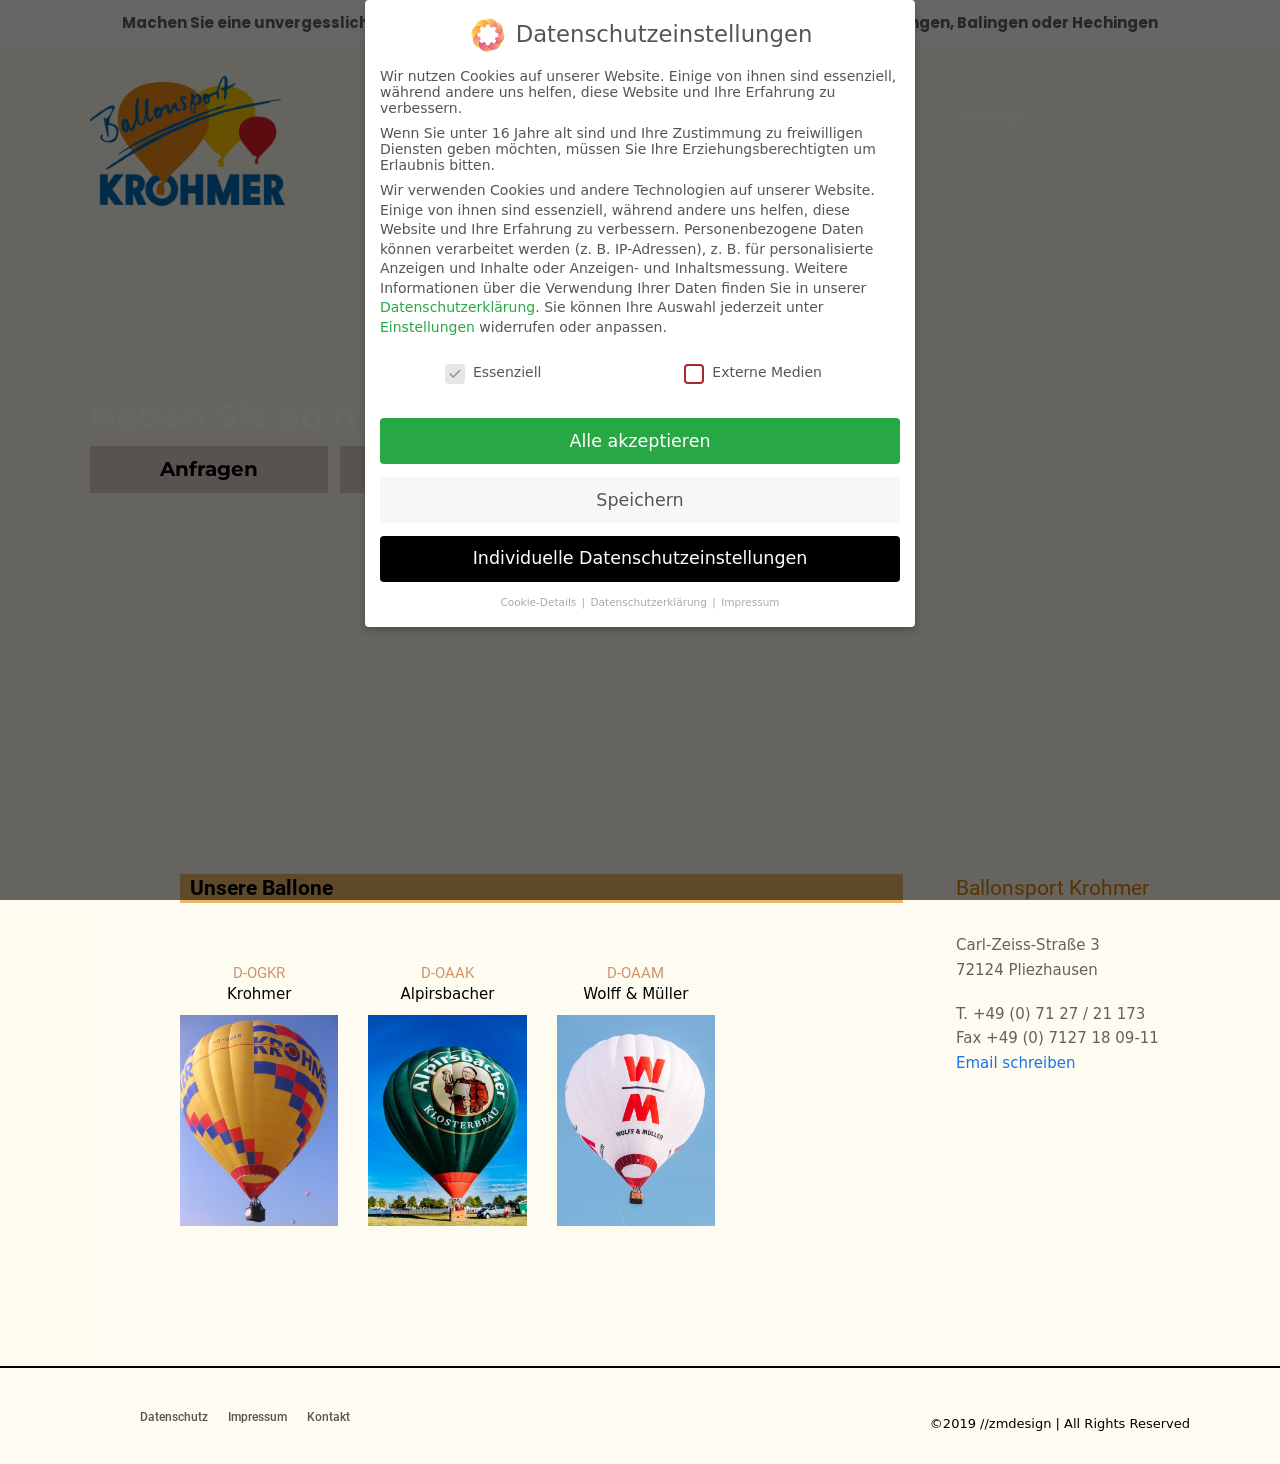
<file: mirror/www.ballonsport-krohmer.de/unsere-ballone.html>
<!doctype html>
<html lang="de" itemscope itemtype="https://schema.org/WebPage" class="wpex-color-scheme-default">
<head>
<meta charset="UTF-8">
<link rel="profile" href="https://gmpg.org/xfn/11">
<title>UNSERE BALLONE &#8211; BALLONSPORT KROHMER</title>
<meta name='robots' content='max-image-preview:large' />
<meta name="generator" content="Total WordPress Theme v5.5.2">
<meta name="viewport" content="width=device-width, initial-scale=1">
<link rel='dns-prefetch' href='index.html' />

<link rel="alternate" type="application/rss+xml" title="BALLONSPORT KROHMER &raquo; Feed" href="feed" />
<link rel='stylesheet' id='js_composer_front-css' href='wp-content/plugins/js_composer/assets/css/js_composer.min.css@ver=6.9.0.css' media='all' />
<link rel='stylesheet' id='classic-theme-styles-css' href='wp-includes/css/classic-themes.min.css@ver=1.css' media='all' />
<link rel='stylesheet' id='cpsh-shortcodes-css' href='wp-content/plugins/column-shortcodes/assets/css/shortcodes.css@ver=1.0.1.css' media='all' />
<link rel='stylesheet' id='contact-form-7-css' href='wp-content/plugins/contact-form-7/includes/css/styles.css@ver=5.7.4.css' media='all' />
<link rel='stylesheet' id='wpex-contact-form-7-css' href='wp-content/themes/Total/assets/css/wpex-contact-form-7.css@ver=5.5.2.css' media='all' />
<link rel='stylesheet' id='wpex-google-font-poppins-css' href='wp-content/uploads/omgf/wpex-google-font-poppins/wpex-google-font-poppins.css@ver=1668679867.css' media='all' />
<link rel='stylesheet' id='wpex-google-font-roboto-css' href='wp-content/uploads/omgf/wpex-google-font-roboto/wpex-google-font-roboto.css@ver=1668679867.css' media='all' />
<link rel='stylesheet' id='wpex-style-css' href='wp-content/themes/Total/style.css@ver=5.5.2.css' media='all' />
<link rel='stylesheet' id='wpex-mobile-menu-breakpoint-max-css' href='wp-content/themes/Total/assets/css/wpex-mobile-menu-breakpoint-max.css@ver=5.5.2.css' media='only screen and (max-width:959px)' />
<link rel='stylesheet' id='wpex-mobile-menu-breakpoint-min-css' href='wp-content/themes/Total/assets/css/wpex-mobile-menu-breakpoint-min.css@ver=5.5.2.css' media='only screen and (min-width:960px)' />
<link rel='stylesheet' id='wpex-wpbakery-css' href='wp-content/themes/Total/assets/css/wpex-wpbakery.css@ver=5.5.2.css' media='all' />
<link rel='stylesheet' id='ticons-css' href='wp-content/themes/Total/assets/lib/ticons/css/ticons.min.css@ver=5.5.2.css' media='all' />
<link rel='stylesheet' id='vcex-shortcodes-css' href='wp-content/themes/Total/assets/css/vcex-shortcodes.css@ver=5.5.2.css' media='all' />
<link rel='stylesheet' id='borlabs-cookie-css' href='wp-content/cache/borlabs-cookie/borlabs-cookie_1_de.css@ver=2.2.67-8.css' media='all' />
<script src='wp-includes/js/jquery/jquery.min.js@ver=3.6.1' id='jquery-core-js'></script>
<script src='wp-includes/js/jquery/jquery-migrate.min.js@ver=3.3.2' id='jquery-migrate-js'></script>
<script src='wp-content/plugins/revslider/public/assets/js/rbtools.min.js@ver=6.5.18' async id='tp-tools-js'></script>
<script src='wp-content/plugins/revslider/public/assets/js/rs6.min.js@ver=6.5.31' async id='revmin-js'></script>
<link rel="https://api.w.org/" href="wp-json/index.html" /><link rel="alternate" type="application/json" href="wp-json/wp/v2/pages/14" /><link rel="EditURI" type="application/rsd+xml" title="RSD" href="xmlrpc.php@rsd" />
<link rel="canonical" href="unsere-ballone.html" />
<link rel="alternate" type="application/json+oembed" href="wp-json/oembed/1.0/embed@url=https%253A%252F%252Fwww.ballonsport-krohmer.de%252Funsere-ballone" />
<link rel="alternate" type="text/xml+oembed" href="wp-json/oembed/1.0/embed@url=https%253A%252F%252Fwww.ballonsport-krohmer.de%252Funsere-ballone&amp;format=xml" />
<link rel="preload" href="wp-content/themes/Total/assets/lib/ticons/fonts/ticons.woff2" type="font/woff2" as="font" crossorigin><noscript><style>body:not(.content-full-screen) .wpex-vc-row-stretched[data-vc-full-width-init="false"]{visibility:visible;}</style></noscript><script>function setREVStartSize(e){
			//window.requestAnimationFrame(function() {
				window.RSIW = window.RSIW===undefined ? window.innerWidth : window.RSIW;
				window.RSIH = window.RSIH===undefined ? window.innerHeight : window.RSIH;
				try {
					var pw = document.getElementById(e.c).parentNode.offsetWidth,
						newh;
					pw = pw===0 || isNaN(pw) || (e.l=="fullwidth" || e.layout=="fullwidth") ? window.RSIW : pw;
					e.tabw = e.tabw===undefined ? 0 : parseInt(e.tabw);
					e.thumbw = e.thumbw===undefined ? 0 : parseInt(e.thumbw);
					e.tabh = e.tabh===undefined ? 0 : parseInt(e.tabh);
					e.thumbh = e.thumbh===undefined ? 0 : parseInt(e.thumbh);
					e.tabhide = e.tabhide===undefined ? 0 : parseInt(e.tabhide);
					e.thumbhide = e.thumbhide===undefined ? 0 : parseInt(e.thumbhide);
					e.mh = e.mh===undefined || e.mh=="" || e.mh==="auto" ? 0 : parseInt(e.mh,0);
					if(e.layout==="fullscreen" || e.l==="fullscreen")
						newh = Math.max(e.mh,window.RSIH);
					else{
						e.gw = Array.isArray(e.gw) ? e.gw : [e.gw];
						for (var i in e.rl) if (e.gw[i]===undefined || e.gw[i]===0) e.gw[i] = e.gw[i-1];
						e.gh = e.el===undefined || e.el==="" || (Array.isArray(e.el) && e.el.length==0)? e.gh : e.el;
						e.gh = Array.isArray(e.gh) ? e.gh : [e.gh];
						for (var i in e.rl) if (e.gh[i]===undefined || e.gh[i]===0) e.gh[i] = e.gh[i-1];
											
						var nl = new Array(e.rl.length),
							ix = 0,
							sl;
						e.tabw = e.tabhide>=pw ? 0 : e.tabw;
						e.thumbw = e.thumbhide>=pw ? 0 : e.thumbw;
						e.tabh = e.tabhide>=pw ? 0 : e.tabh;
						e.thumbh = e.thumbhide>=pw ? 0 : e.thumbh;
						for (var i in e.rl) nl[i] = e.rl[i]<window.RSIW ? 0 : e.rl[i];
						sl = nl[0];
						for (var i in nl) if (sl>nl[i] && nl[i]>0) { sl = nl[i]; ix=i;}
						var m = pw>(e.gw[ix]+e.tabw+e.thumbw) ? 1 : (pw-(e.tabw+e.thumbw)) / (e.gw[ix]);
						newh =  (e.gh[ix] * m) + (e.tabh + e.thumbh);
					}
					var el = document.getElementById(e.c);
					if (el!==null && el) el.style.height = newh+"px";
					el = document.getElementById(e.c+"_wrapper");
					if (el!==null && el) {
						el.style.height = newh+"px";
						el.style.display = "block";
					}
				} catch(e){
					console.log("Failure at Presize of Slider:" + e)
				}
			//});
		  };</script>
		<style id="wp-custom-css">
			#footer-bottom-menu li{float:left;margin-left:50px}#copyright{float:right;font-size:12px;padding-top:5px}#footer-bottom{border-top:2px solid #000}.vcex-heading{max-width:unset}.custom-title{position:absolute;padding:10px 15px;width:780px;left:-260px;background:-moz-linear-gradient(0deg,rgba(231,184,111,0.7) 0,rgba(231,184,111,0.85) 50%,rgba(231,184,111,1) 100%);background:-webkit-gradient(linear,left top,right top,color-stop(0%,rgba(231,184,111,0.7)),color-stop(50%,rgba(231,184,111,0.85)),color-stop(100%,rgba(231,184,111,1)));background:-webkit-linear-gradient(0deg,rgba(231,184,111,0.7) 0,rgba(231,184,111,0.85) 50%,rgba(231,184,111,1) 100%);background:-o-linear-gradient(0deg,rgba(231,184,111,0.7) 0,rgba(231,184,111,0.85) 50%,rgba(231,184,111,1) 100%);background:-ms-linear-gradient(0deg,rgba(231,184,111,0.7) 0,rgba(231,184,111,0.85) 50%,rgba(231,184,111,1) 100%);background:linear-gradient(90deg,rgba(231,184,111,0.7) 0,rgba(231,184,111,0.85) 50%,rgba(231,184,111,1) 100%);filter:progid:DXImageTransform.Microsoft.gradient( startColorstr='#e7b86f',endColorstr='#e7b86f',GradientType=1 )}.button-x{background:linear-gradient(to right,gold,darkorange);color:white;text-align:center;line-height:var(--height);font-size:calc(var(--height) / 2.5);font-family:sans-serif;border:1px solid darkgoldenrod;transform:perspective(500px) rotateY(-15deg);text-shadow:6px 3px 2px rgba(0,0,0,0.2);box-shadow:2px 0 0 5px rgba(0,0,0,0.2);transition:0.5s;position:relative;overflow:hidden}.button-x:hover{transform:perspective(500px) rotateY(15deg);text-shadow:-6px 3px 2px rgba(0,0,0,0.2);box-shadow:-2px 0 0 5px rgba(0,0,0,0.2)}.button-x::before{content:'';position:absolute;width:100%;height:100%;background:linear-gradient(to right,transparent,white,transparent);left:-100%;transition:0.5s}.button-x:hover::before{left:100%}@keyframes shadow-pulse{0%{box-shadow:0 0 0 0px rgba(0,0,0,0.2)}100%{box-shadow:0 0 0 35px rgba(0,0,0,0)}}@keyframes shadow-pulse-big{0%{box-shadow:0 0 0 0px rgba(0,0,0,0.1)}100%{box-shadow:0 0 0 70px rgba(0,0,0,0)}}.btn-1{float:left;font:16px/30px 'Barlow Semi Condensed',sans-serif;text-align:center;animation:shadow-pulse 1s infinite}/* .header-one #site-logo{display:none}*/.contact-form-last-col{padding-top:10px !important}input[type="text"],input[type="email"]{border-left:2px solid #e7b86f}label{color:#fff;font-size:15px}.wpcf7-list-item-label{color:#fff;font-size:14px}.contact-form-last-col{padding:30px;padding-top:40px}.contact-form-box{padding:20px}.contact-form-last-col a{text-decoration:underline;color:#fff}input[type="date"],input[type="time"],input[type="datetime-local"],input[type="week"],input[type="month"],input[type="text"],input[type="email"],input[type="url"],input[type="password"],input[type="search"],input[type="tel"],input[type="number"],textarea{width:95%}.wpcf7-form textarea{margin-top:3px;height:194px}input[type="submit"]{background:#e7b86f;color:#fff;width:100% !important;text-transform:uppercase;font-size:14px;text-align:left}input[type="submit"]:hover{background:#656565}.vc_col-sm-10,.vc_row,#site-header-inner{position:static}.justify{text-align:justify}#footer-bottom{background:#fefcf0;color:#000000;z-index:9999;/*position:fixed;*/bottom:0;left:0;right:0}#footer-bottom-inner{padding-top:10px;padding-bottom:10px}#site-header.overlay-header.dyn-styles #site-navigation-wrap.navbar-style-four{background:rgba(0,0,0,0);border:0}/* #site-logo img{display:none}*/#site-navigation.container{padding:15px 0;top:2px}.navbar-style-one .dropdown-menu>li>a>span.link-inner{font-size:16px}.navbar-style-one{position:relative;top:50%;margin-top:20px;height:50px;right:0;left:10%}#top-bar{padding:2px 0}body.wpex-mobile-toggle-menu-icon_buttons #mobile-menu{height:30px;line-height:30px;position:absolute;right:30px;top:15%;margin-top:-15px}@media screen and (max-width:991px){.custom-title{position:relative;padding:10px 15px;width:100%;left:0}}@media only screen and (max-width:767px){#footer-bottom #footer-bottom-menu ul li{display:block}}		</style>
		<style type="text/css" data-type="vc_shortcodes-custom-css">.vc_custom_1553278790423{padding-top: 60px !important;padding-bottom: 60px !important;background-color: #fefcf0 !important;}.vc_custom_1563409404356{padding-left: 10% !important;}.vc_custom_1553279057648{padding-left: 10px !important;background-color: #edb66c !important;}</style><noscript><style> .wpb_animate_when_almost_visible { opacity: 1; }</style></noscript><style data-type="wpex-css" id="wpex-css">/*TYPOGRAPHY*/#top-bar-content{font-family:"Poppins",sans-serif;font-weight:700;font-size:15px}.main-navigation-ul .link-inner{font-family:"Roboto",sans-serif;font-weight:800}#copyright{font-size:13px}#footer-bottom-menu{font-family:"Roboto",sans-serif;font-weight:500}/*CUSTOMIZER STYLING*/body,.boxed-main-layout,.footer-has-reveal #main{background-color:#fefcef}:root,.boxed-main-layout.wpex-responsive #wrap{--wpex-container-width:1100px}#top-bar-wrap{background-color:#ffffff}.wpex-top-bar-sticky{background-color:#ffffff}#top-bar{padding-top:11px;padding-bottom:11px}#footer-bottom{background-color:#fefcf0;color:#000000;--wpex-text-2:#000000;--wpex-link-color:#565656;--wpex-hover-link-color:#565656;--wpex-hover-link-color:#000000}:root{--wpex-vc-column-inner-margin-bottom:40px}</style></head>

<body data-rsssl=1 class="page-template page-template-templates page-template-no-sidebar page-template-templatesno-sidebar-php page page-id-14 wp-custom-logo wp-embed-responsive wpex-theme wpex-responsive full-width-main-layout has-composer wpex-live-site site-full-width content-full-width has-topbar sidebar-widget-icons has-overlay-header page-header-disabled wpex-mobile-toggle-menu-icon_buttons has-mobile-menu wpex-no-js wpb-js-composer js-comp-ver-6.9.0 vc_responsive">

	
	
	
<a href="unsere-ballone.html#content" class="skip-to-content">skip to Main Content</a><span data-ls_id="#site_top"></span>
	<div id="outer-wrap" class="wpex-overflow-hidden">

		
		<div id="wrap" class="wpex-clr">

			

	
		<div id="top-bar-wrap" class="wpex-top-bar-sticky wpex-z-99 wpex-surface-1 wpex-text-sm textcenter">

			<div id="top-bar" class="container wpex-relative wpex-py-15 wpex-text-center">
	<div id="top-bar-content" class="has-content top-bar-centered wpex-clr">Machen Sie eine unvergessliche Ballonfahrt über die Schwäbische Alb, Stuttgart, Reutlingen, Tübingen, Balingen oder Hechingen</div>

</div>

		</div>

	

<div id="overlay-header-wrap" class="wpex-clr">

	<header id="site-header" class="header-one wpex-dropdown-style-black overlay-header white-style dyn-styles wpex-relative wpex-clr" itemscope="itemscope" itemtype="https://schema.org/WPHeader">

		
		<div id="site-header-inner" class="header-one-inner header-padding container wpex-relative wpex-h-100 wpex-py-30 wpex-clr">
<div id="site-logo" class="site-branding header-one-logo logo-padding wpex-table">
	<div id="site-logo-inner" class="wpex-table-cell wpex-align-middle wpex-clr"><a id="site-logo-link" href="index.html" rel="home" class="main-logo"><img src="wp-content/uploads/2019/04/Logo-Ballonsport-130.png" alt="BALLONSPORT KROHMER" class="logo-img" data-no-retina data-skip-lazy fetchpriority="high"></a></div>

</div>
	
	<div id="site-navigation-wrap" class="navbar-style-one navbar-fixed-height navbar-fixed-line-height wpex-dropdowns-caret wpex-stretch-megamenus hide-at-mm-breakpoint wpex-clr">

		<nav id="site-navigation" class="navigation main-navigation main-navigation-one wpex-clr" itemscope="itemscope" itemtype="https://schema.org/SiteNavigationElement" aria-label="Main menu">

			
				<ul id="menu-main-menu" class="main-navigation-ul dropdown-menu sf-menu"><li id="menu-item-32" class="menu-item menu-item-type-post_type menu-item-object-page menu-item-32"><a href="ballonfahren.html" data-ps2id-api="true"><span class="link-inner">BALLONFAHREN</span></a></li>
<li id="menu-item-31" class="menu-item menu-item-type-post_type menu-item-object-page current-menu-item page_item page-item-14 current_page_item menu-item-31"><a href="unsere-ballone.html" aria-current="page" data-ps2id-api="true"><span class="link-inner">UNSERE BALLONE</span></a></li>
<li id="menu-item-29" class="menu-item menu-item-type-post_type menu-item-object-page menu-item-29"><a href="preise.html" data-ps2id-api="true"><span class="link-inner">PREISE</span></a></li>
<li id="menu-item-27" class="menu-item menu-item-type-post_type menu-item-object-page menu-item-27"><a href="bildergalerie.html" data-ps2id-api="true"><span class="link-inner">BILDERGALERIE</span></a></li>
<li id="menu-item-26" class="menu-item menu-item-type-post_type menu-item-object-page menu-item-26"><a href="kontakt.html" data-ps2id-api="true"><span class="link-inner">KONTAKT</span></a></li>
</ul>
			
		</nav>

	</div>

	

<div id="mobile-menu" class="wpex-mobile-menu-toggle show-at-mm-breakpoint wpex-flex wpex-items-center wpex-absolute wpex-top-50 -wpex-translate-y-50 wpex-right-0">
	<div class="wpex-inline-flex wpex-items-center">
						<a href="unsere-ballone.html#" class="mobile-menu-toggle" role="button" aria-label="Toggle mobile menu" aria-expanded="false"><span class="mobile-menu-toggle__icon wpex-flex"><span class="wpex-hamburger-icon wpex-hamburger-icon--inactive wpex-hamburger-icon--animate" aria-hidden="true"><span></span></span></span></a>			</div>
</div></div>

		
	</header>



			
			<main id="main" class="site-main wpex-clr">

				
	<div id="content-wrap" class="container wpex-clr">

		
		<div id="primary" class="content-area wpex-clr">

			
			<div id="content" class="site-content wpex-clr">

				
				
					
						
<article id="single-blocks" class="single-page-article wpex-clr">
<div class="single-page-content single-content entry wpex-clr"><div class="vc_row wpb_row vc_row-fluid no-bottom-margins"><div class="wpb_column vc_column_container vc_col-sm-12"><div class="vc_column-inner"><div class="wpb_wrapper">
			<!-- START unsereballone REVOLUTION SLIDER 6.5.31 --><p class="rs-p-wp-fix"></p>
			<rs-module-wrap id="rev_slider_4_1_wrapper" data-source="gallery" style="visibility:hidden;background:transparent;padding:0;margin:0px auto;margin-top:0;margin-bottom:0;">
				<rs-module id="rev_slider_4_1" style="" data-version="6.5.31">
					<rs-slides>
						<rs-slide style="position: absolute;" data-key="rs-4" data-title="Slide" data-anim="adpr:false;">
							<img src="wp-content/plugins/revslider/public/assets/assets/dummy.png" alt="" title="UNSERE BALLONE" class="rev-slidebg tp-rs-img rs-lazyload" data-lazyload="//www.ballonsport-krohmer.de/wp-content/uploads/2019/04/BEST_1.jpg" data-bg="p:center top;" data-no-retina>
<!--
							--><rs-layer
								id="slider-4-slide-4-layer-1" 
								data-type="text"
								data-rsp_ch="on"
								data-xy="x:l,l,l,c;yo:350px;"
								data-text="s:34,34,34,20;l:40;fw:700;a:inherit;"
								data-frame_0="tp:600;"
								data-frame_1="tp:600;st:0;"
								data-frame_999="o:0;tp:600;st:w;sR:8700;"
								style="z-index:5;font-family:'Montserrat';"
							>Heben Sie ab mit Krohmer. 
							</rs-layer><!--

							--><a
								id="slider-4-slide-4-layer-3" 
								class="rs-layer rev-btn"
								href="kontakt.html" target="_self"
								data-type="button"
								data-color="#000000"
								data-xy="x:l,l,l,c;yo:400px,400px,400px,450px;"
								data-text="s:20,20,20,16;l:17;fw:700;a:inherit;"
								data-rsp_bd="off"
								data-padding="t:15;r:70;b:15;l:70;"
								data-frame_0="tp:600;"
								data-frame_1="tp:600;st:0;"
								data-frame_999="o:0;tp:600;st:w;sR:8700;"
								data-frame_hover="c:#000;bgc:#d3c0c0;boc:#948d87;bor:0px,0px,0px,0px;bos:solid;oX:50;oY:50;sp:0;e:none;"
								style="z-index:6;background-color:rgba(211,192,192,0.75);font-family:'Montserrat';cursor:pointer;outline:none;box-shadow:none;box-sizing:border-box;-moz-box-sizing:border-box;-webkit-box-sizing:border-box;"
							>Anfragen 
							</a><!--

							--><a
								id="slider-4-slide-4-layer-7" 
								class="rs-layer rev-btn"
								href="haufig-gestellte-fragen.html" target="_self"
								data-type="button"
								data-color="#000000"
								data-xy="x:l,l,l,c;xo:250px,250px,250px,0;yo:400px,400px,400px,450px;"
								data-text="s:20,20,20,16;l:17;fw:700;a:inherit;"
								data-rsp_bd="off"
								data-padding="t:15;r:70;b:15;l:70;"
								data-frame_0="tp:600;"
								data-frame_1="tp:600;st:0;"
								data-frame_999="o:0;tp:600;st:w;sR:8700;"
								data-frame_hover="c:#000;bgc:#d3c0c0;boc:#948d87;bor:0px,0px,0px,0px;bos:solid;oX:50;oY:50;sp:0;e:none;"
								style="z-index:7;background-color:rgba(211,192,192,0.75);font-family:'Montserrat';cursor:pointer;outline:none;box-shadow:none;box-sizing:border-box;-moz-box-sizing:border-box;-webkit-box-sizing:border-box;"
							>Häufig gestellte Fragen 
							</a><!--

							--><a
								id="slider-4-slide-4-layer-8" 
								class="rs-layer rs-svg"
								href="unsere-ballone.html#section-two" target="_self"
								data-type="svg"
								data-rsp_ch="on"
								data-xy="x:c;y:b;yo:60px;"
								data-text="fw:700;a:inherit;"
								data-dim="w:48px;h:48px;"
								data-svg_src="//www.ballonsport-krohmer.de/wp-content/plugins/revslider/public/assets/assets/svg/navigation/ic_arrow_downward_24px.svg"
								data-frame_0="tp:600;"
								data-frame_1="tp:600;st:0;"
								data-frame_999="o:0;tp:600;st:w;sR:8700;"
								style="z-index:8;font-family:'';"
							> 
							</a><!--
-->						</rs-slide>
					</rs-slides>
				</rs-module>
				<script>
					setREVStartSize({c: 'rev_slider_4_1',rl:[1240,1240,1240,480],el:[],gw:[1100,1100,1100,480],gh:[768,768,768,720],type:'standard',justify:'',layout:'fullwidth',mh:"0"});if (window.RS_MODULES!==undefined && window.RS_MODULES.modules!==undefined && window.RS_MODULES.modules["revslider41"]!==undefined) {window.RS_MODULES.modules["revslider41"].once = false;window.revapi4 = undefined;if (window.RS_MODULES.checkMinimal!==undefined) window.RS_MODULES.checkMinimal()}
				</script>
			</rs-module-wrap>
			<!-- END REVOLUTION SLIDER -->
</div></div></div></div><div id="section-two" class="vc_row wpb_row vc_row-fluid vc_custom_1553278790423 wpex-vc_row-has-fill wpex-vc-reset-negative-margin wpex-vc-full-width-row wpex-vc-full-width-row--centered" data-ls_id="#section-two"><div class="wpb_column vc_column_container vc_col-sm-8"><div class="vc_column-inner"><div class="wpb_wrapper"><div class="vcex-heading vcex-module wpex-text-2xl wpex-font-normal wpex-m-auto wpex-max-w-100 vcex-heading-plain wpex-block vc_custom_1553279057648" data-wpex-hover="{&quot;color&quot;:&quot;#000000&quot;}" style="color:#000000;font-family:&#039;Roboto&#039;,sans-serif;font-weight:600;"><span class="vcex-heading-inner wpex-inline-block wpex-clr">Unsere Ballone</span></div><div class="vcex-spacing wpex-w-100 wpex-clear" style="height:60px;"></div><div class="vc_row wpb_row vc_inner vc_row-fluid"><div class="wpb_column vc_column_container vc_col-sm-3"><div class="vc_column-inner"><div class="wpb_wrapper"><div class="vcex-heading vcex-module wpex-text-2xl wpex-font-normal wpex-m-auto wpex-max-w-100 vcex-heading-plain wpex-block wpex-text-center" data-wpex-hover="{&quot;color&quot;:&quot;#ce936b&quot;}" style="color:#ce936b;font-family:&#039;Roboto&#039;,sans-serif;font-size:15px;"><span class="vcex-heading-inner wpex-inline-block wpex-clr">D-OGKR</span></div><div class="vcex-heading vcex-module wpex-text-2xl wpex-font-normal wpex-m-auto wpex-max-w-100 vcex-heading-plain wpex-block wpex-text-center" data-wpex-hover="{&quot;color&quot;:&quot;#000000&quot;}" style="color:#000000;font-size:15px;"><span class="vcex-heading-inner wpex-inline-block wpex-clr">Krohmer</span></div><div class="vcex-spacing wpex-w-100 wpex-clear" style="height:10px;"></div>
	<div  class="wpb_single_image wpb_content_element vc_align_">
		
		<figure class="wpb_wrapper vc_figure">
			<a class="" data-lightbox="lightbox[rel-14-143520892]" href="wp-content/uploads/2019/05/D-OGKR-768x1024.jpg" target="_self" class="vc_single_image-wrapper   vc_box_border_grey"><img class="vc_single_image-img " src="wp-content/uploads/2019/05/D-OGKR-525x700.jpg" width="525" height="700" alt="D-OGKR" title="D-OGKR" /></a>
		</figure>
	</div>
</div></div></div><div class="wpb_column vc_column_container vc_col-sm-3"><div class="vc_column-inner"><div class="wpb_wrapper"><div class="vcex-heading vcex-module wpex-text-2xl wpex-font-normal wpex-m-auto wpex-max-w-100 vcex-heading-plain wpex-block wpex-text-center" data-wpex-hover="{&quot;color&quot;:&quot;#ce936b&quot;}" style="color:#ce936b;font-family:&#039;Roboto&#039;,sans-serif;font-size:15px;"><span class="vcex-heading-inner wpex-inline-block wpex-clr">D-OAAK</span></div><div class="vcex-heading vcex-module wpex-text-2xl wpex-font-normal wpex-m-auto wpex-max-w-100 vcex-heading-plain wpex-block wpex-text-center" data-wpex-hover="{&quot;color&quot;:&quot;#000000&quot;}" style="color:#000000;font-size:15px;"><span class="vcex-heading-inner wpex-inline-block wpex-clr">Alpirsbacher</span></div><div class="vcex-spacing wpex-w-100 wpex-clear" style="height:10px;"></div>
	<div  class="wpb_single_image wpb_content_element vc_align_">
		
		<figure class="wpb_wrapper vc_figure">
			<a class="" data-lightbox="lightbox[rel-14-2569008672]" href="wp-content/uploads/2019/05/D-OAAK2-768x1024.jpg" target="_self" class="vc_single_image-wrapper   vc_box_border_grey"><img class="vc_single_image-img " src="wp-content/uploads/2019/05/D-OAAK2-525x700.jpg" width="525" height="700" alt="D-OAAK2" title="D-OAAK2" /></a>
		</figure>
	</div>
</div></div></div><div class="wpb_column vc_column_container vc_col-sm-3"><div class="vc_column-inner"><div class="wpb_wrapper"><div class="vcex-heading vcex-module wpex-text-2xl wpex-font-normal wpex-m-auto wpex-max-w-100 vcex-heading-plain wpex-block wpex-text-center" data-wpex-hover="{&quot;color&quot;:&quot;#ce936b&quot;}" style="color:#ce936b;font-family:&#039;Roboto&#039;,sans-serif;font-size:15px;"><span class="vcex-heading-inner wpex-inline-block wpex-clr">D-OAAM</span></div><div class="vcex-heading vcex-module wpex-text-2xl wpex-font-normal wpex-m-auto wpex-max-w-100 vcex-heading-plain wpex-block wpex-text-center" data-wpex-hover="{&quot;color&quot;:&quot;#000000&quot;}" style="color:#000000;font-size:15px;"><span class="vcex-heading-inner wpex-inline-block wpex-clr">Wolff &amp; Müller</span></div><div class="vcex-spacing wpex-w-100 wpex-clear" style="height:10px;"></div>
	<div  class="wpb_single_image wpb_content_element vc_align_">
		
		<figure class="wpb_wrapper vc_figure">
			<a class="" data-lightbox="lightbox[rel-14-2294880061]" href="wp-content/uploads/2022/02/2009_WM_Heißluftballon_3732-e1645093235130-948x1024.jpg" target="_self" class="vc_single_image-wrapper   vc_box_border_grey"><img class="vc_single_image-img " src="wp-content/uploads/2022/02/2009_WM_Heißluftballon_3732-e1645093235130-525x700.jpg" width="525" height="700" alt="2009_W&amp;M_Heißluftballon_3732" title="2009_W&amp;M_Heißluftballon_3732" /></a>
		</figure>
	</div>
</div></div></div><div class="wpb_column vc_column_container vc_col-sm-3"><div class="vc_column-inner"><div class="wpb_wrapper"><div class="vcex-spacing wpex-w-100 wpex-clear" style="height:10px;"></div></div></div></div></div></div></div></div><div class="wpb_column fixed-sidebar vc_column_container vc_col-sm-4"><div class="vc_column-inner vc_custom_1563409404356"><div class="wpb_wrapper"><div class="vcex-heading vcex-module wpex-text-2xl wpex-font-normal wpex-m-auto wpex-max-w-100 vcex-heading-plain wpex-block" data-wpex-hover="{&quot;color&quot;:&quot;#de8100&quot;}" style="color:#de8100;font-family:&#039;Roboto&#039;,sans-serif;"><span class="vcex-heading-inner wpex-inline-block wpex-clr">Ballonsport Krohmer</span></div><div class="vcex-spacing wpex-w-100 wpex-clear"></div>
	<div style="font-size:15px;" class="wpb_text_column wpb_content_element " >
		<div class="wpb_wrapper">
			<p>Carl-Zeiss-Straße 3<br />
72124 Pliezhausen</p>
<p>T. +49 (0) 71 27 / 21 173<br />
Fax +49 (0) 7127 18 09-11<br />
<a href="mailto:info@ballonsport-krohmer.de">Email schreiben</a></p>

		</div>
	</div>
<div class="vcex-spacing wpex-w-100 wpex-clear" style="height:50px;"></div></div></div></div></div>
</div>

</article>
					
				
				
			</div>

			
		</div>

		
	</div>


			
		</main>

		</div>
		


	




	<div id="footer-bottom" class="wpex-py-20 wpex-text-sm wpex-surface-dark wpex-bg-gray-900 wpex-text-left">

		
		<div id="footer-bottom-inner" class="container"><div class="footer-bottom-flex wpex-clr">
<div id="copyright" class="wpex-last-mb-0">&copy;2019 //zmdesign | All Rights Reserved</div>
<nav id="footer-bottom-menu" class="wpex-mt-10" aria-label="Footer menu"><div class="menu-footer-menu-container"><ul id="menu-footer-menu" class="menu"><li id="menu-item-449" class="menu-item menu-item-type-post_type menu-item-object-page menu-item-449"><a href="datenschutz.html" data-ps2id-api="true">Datenschutz</a></li>
<li id="menu-item-450" class="menu-item menu-item-type-post_type menu-item-object-page menu-item-450"><a href="impressum.html" data-ps2id-api="true">Impressum</a></li>
<li id="menu-item-451" class="menu-item menu-item-type-post_type menu-item-object-page menu-item-451"><a href="kontakt.html" data-ps2id-api="true">Kontakt</a></li>
</ul></div></nav></div></div>

		
	</div>



	</div>

	
</div>




<div class="wpex-sidr-overlay wpex-fixed wpex-inset-0 wpex-hidden wpex-z-9999 wpex-bg-black wpex-opacity-60"></div>



		<script>
			window.RS_MODULES = window.RS_MODULES || {};
			window.RS_MODULES.modules = window.RS_MODULES.modules || {};
			window.RS_MODULES.waiting = window.RS_MODULES.waiting || [];
			window.RS_MODULES.defered = false;
			window.RS_MODULES.moduleWaiting = window.RS_MODULES.moduleWaiting || {};
			window.RS_MODULES.type = 'compiled';
		</script>
		<!--googleoff: all--><div data-nosnippet><script id="BorlabsCookieBoxWrap" type="text/template"><div
    id="BorlabsCookieBox"
    class="BorlabsCookie"
    role="dialog"
    aria-labelledby="CookieBoxTextHeadline"
    aria-describedby="CookieBoxTextDescription"
    aria-modal="true"
>
    <div class="top-center" style="display: none;">
        <div class="_brlbs-box-wrap">
            <div class="_brlbs-box _brlbs-box-advanced">
                <div class="cookie-box">
                    <div class="container">
                        <div class="row">
                            <div class="col-12">
                                <div class="_brlbs-flex-center">
                                                                            <img
                                            width="32"
                                            height="32"
                                            class="cookie-logo"
                                            src="wp-content/plugins/borlabs-cookie/images/borlabs-cookie-logo.svg"
                                            srcset="wp-content/plugins/borlabs-cookie/images/borlabs-cookie-logo.svg, wp-content/plugins/borlabs-cookie/images/borlabs-cookie-logo.svg 2x"
                                            alt="Datenschutzeinstellungen"
                                            aria-hidden="true"
                                        >
                                    
                                    <span role="heading" aria-level="3" class="_brlbs-h3" id="CookieBoxTextHeadline">Datenschutzeinstellungen</span>
                                </div>

                                <p id="CookieBoxTextDescription"><span class="_brlbs-paragraph _brlbs-text-description">Wir nutzen Cookies auf unserer Website. Einige von ihnen sind essenziell, während andere uns helfen, diese Website und Ihre Erfahrung zu verbessern.</span> <span class="_brlbs-paragraph _brlbs-text-confirm-age">Wenn Sie unter 16 Jahre alt sind und Ihre Zustimmung zu freiwilligen Diensten geben möchten, müssen Sie Ihre Erziehungsberechtigten um Erlaubnis bitten.</span> <span class="_brlbs-paragraph _brlbs-text-technology">Wir verwenden Cookies und andere Technologien auf unserer Website. Einige von ihnen sind essenziell, während andere uns helfen, diese Website und Ihre Erfahrung zu verbessern.</span> <span class="_brlbs-paragraph _brlbs-text-personal-data">Personenbezogene Daten können verarbeitet werden (z. B. IP-Adressen), z. B. für personalisierte Anzeigen und Inhalte oder Anzeigen- und Inhaltsmessung.</span> <span class="_brlbs-paragraph _brlbs-text-more-information">Weitere Informationen über die Verwendung Ihrer Daten finden Sie in unserer  <a class="_brlbs-cursor" href="datenschutz.html">Datenschutzerklärung</a>.</span> <span class="_brlbs-paragraph _brlbs-text-revoke">Sie können Ihre Auswahl jederzeit unter <a class="_brlbs-cursor" href="unsere-ballone.html#" data-cookie-individual>Einstellungen</a> widerrufen oder anpassen.</span></p>

                                                                    <fieldset>
                                        <legend class="sr-only">Datenschutzeinstellungen</legend>
                                        <ul>
                                                                                                <li>
                                                        <label class="_brlbs-checkbox">
                                                            Essenziell                                                            <input
                                                                id="checkbox-essential"
                                                                tabindex="0"
                                                                type="checkbox"
                                                                name="cookieGroup[]"
                                                                value="essential"
                                                                 checked                                                                 disabled                                                                data-borlabs-cookie-checkbox
                                                            >
                                                            <span class="_brlbs-checkbox-indicator"></span>
                                                        </label>
                                                    </li>
                                                                                                    <li>
                                                        <label class="_brlbs-checkbox">
                                                            Externe Medien                                                            <input
                                                                id="checkbox-external-media"
                                                                tabindex="0"
                                                                type="checkbox"
                                                                name="cookieGroup[]"
                                                                value="external-media"
                                                                 checked                                                                                                                                data-borlabs-cookie-checkbox
                                                            >
                                                            <span class="_brlbs-checkbox-indicator"></span>
                                                        </label>
                                                    </li>
                                                                                        </ul>
                                    </fieldset>

                                    
                                                                    <p class="_brlbs-accept">
                                        <a
                                            href="unsere-ballone.html#"
                                            tabindex="0"
                                            role="button"
                                            class="_brlbs-btn _brlbs-btn-accept-all _brlbs-cursor"
                                            data-cookie-accept-all
                                        >
                                            Alle akzeptieren                                        </a>
                                    </p>

                                    <p class="_brlbs-accept">
                                        <a
                                            href="unsere-ballone.html#"
                                            tabindex="0"
                                            role="button"
                                            id="CookieBoxSaveButton"
                                            class="_brlbs-btn _brlbs-cursor"
                                            data-cookie-accept
                                        >
                                            Speichern                                        </a>
                                    </p>
                                
                                
                                <p class="_brlbs-manage-btn ">
                                    <a href="unsere-ballone.html#" class="_brlbs-cursor _brlbs-btn " tabindex="0" role="button" data-cookie-individual>
                                        Individuelle Datenschutzeinstellungen                                    </a>
                                </p>

                                <p class="_brlbs-legal">
                                    <a href="unsere-ballone.html#" class="_brlbs-cursor" tabindex="0" role="button" data-cookie-individual>
                                        Cookie-Details                                    </a>

                                                                            <span class="_brlbs-separator"></span>
                                        <a href="datenschutz.html" tabindex="0" role="button">
                                            Datenschutzerklärung                                        </a>
                                    
                                                                            <span class="_brlbs-separator"></span>
                                        <a href="impressum.html" tabindex="0" role="button">
                                            Impressum                                        </a>
                                                                    </p>
                            </div>
                        </div>
                    </div>
                </div>

                <div
    class="cookie-preference"
    aria-hidden="true"
    role="dialog"
    aria-describedby="CookiePrefDescription"
    aria-modal="true"
>
    <div class="container not-visible">
        <div class="row no-gutters">
            <div class="col-12">
                <div class="row no-gutters align-items-top">
                    <div class="col-12">
                        <div class="_brlbs-flex-center">
                                                    <img
                                width="32"
                                height="32"
                                class="cookie-logo"
                                src="wp-content/plugins/borlabs-cookie/images/borlabs-cookie-logo.svg"
                                srcset="wp-content/plugins/borlabs-cookie/images/borlabs-cookie-logo.svg, wp-content/plugins/borlabs-cookie/images/borlabs-cookie-logo.svg 2x"
                                alt="Datenschutzeinstellungen"
                            >
                                                    <span role="heading" aria-level="3" class="_brlbs-h3">Datenschutzeinstellungen</span>
                        </div>

                        <p id="CookiePrefDescription">
                            <span class="_brlbs-paragraph _brlbs-text-confirm-age">Wenn Sie unter 16 Jahre alt sind und Ihre Zustimmung zu freiwilligen Diensten geben möchten, müssen Sie Ihre Erziehungsberechtigten um Erlaubnis bitten.</span> <span class="_brlbs-paragraph _brlbs-text-technology">Wir verwenden Cookies und andere Technologien auf unserer Website. Einige von ihnen sind essenziell, während andere uns helfen, diese Website und Ihre Erfahrung zu verbessern.</span> <span class="_brlbs-paragraph _brlbs-text-personal-data">Personenbezogene Daten können verarbeitet werden (z. B. IP-Adressen), z. B. für personalisierte Anzeigen und Inhalte oder Anzeigen- und Inhaltsmessung.</span> <span class="_brlbs-paragraph _brlbs-text-more-information">Weitere Informationen über die Verwendung Ihrer Daten finden Sie in unserer  <a class="_brlbs-cursor" href="datenschutz.html">Datenschutzerklärung</a>.</span> <span class="_brlbs-paragraph _brlbs-text-description">Hier finden Sie eine Übersicht über alle verwendeten Cookies. Sie können Ihre Einwilligung zu ganzen Kategorien geben oder sich weitere Informationen anzeigen lassen und so nur bestimmte Cookies auswählen.</span>                        </p>

                        <div class="row no-gutters align-items-center">
                            <div class="col-12 col-sm-7">
                                <p class="_brlbs-accept">
                                                                            <a
                                            href="unsere-ballone.html#"
                                            class="_brlbs-btn _brlbs-btn-accept-all _brlbs-cursor"
                                            tabindex="0"
                                            role="button"
                                            data-cookie-accept-all
                                        >
                                            Alle akzeptieren                                        </a>
                                        
                                    <a
                                        href="unsere-ballone.html#"
                                        id="CookiePrefSave"
                                        tabindex="0"
                                        role="button"
                                        class="_brlbs-btn _brlbs-cursor"
                                        data-cookie-accept
                                    >
                                        Speichern                                    </a>

                                                                    </p>
                            </div>

                            <div class="col-12 col-sm-5">
                                <p class="_brlbs-refuse">
                                    <a
                                        href="unsere-ballone.html#"
                                        class="_brlbs-cursor"
                                        tabindex="0"
                                        role="button"
                                        data-cookie-back
                                    >
                                        Zurück                                    </a>

                                                                    </p>
                            </div>
                        </div>
                    </div>
                </div>

                <div data-cookie-accordion>
                                            <fieldset>
                            <legend class="sr-only">Datenschutzeinstellungen</legend>

                                                                                                <div class="bcac-item">
                                        <div class="d-flex flex-row">
                                            <label class="w-75">
                                                <span role="heading" aria-level="4" class="_brlbs-h4">Essenziell (1)</span>
                                            </label>

                                            <div class="w-25 text-right">
                                                                                            </div>
                                        </div>

                                        <div class="d-block">
                                            <p>Essenzielle Cookies ermöglichen grundlegende Funktionen und sind für die einwandfreie Funktion der Website erforderlich.</p>

                                            <p class="text-center">
                                                <a
                                                    href="unsere-ballone.html#"
                                                    class="_brlbs-cursor d-block"
                                                    tabindex="0"
                                                    role="button"
                                                    data-cookie-accordion-target="essential"
                                                >
                                                    <span data-cookie-accordion-status="show">
                                                        Cookie-Informationen anzeigen                                                    </span>

                                                    <span data-cookie-accordion-status="hide" class="borlabs-hide">
                                                        Cookie-Informationen ausblenden                                                    </span>
                                                </a>
                                            </p>
                                        </div>

                                        <div
                                            class="borlabs-hide"
                                            data-cookie-accordion-parent="essential"
                                        >
                                                                                            <table>
                                                    
                                                    <tr>
                                                        <th scope="row">Name</th>
                                                        <td>
                                                            <label>
                                                                Borlabs Cookie                                                            </label>
                                                        </td>
                                                    </tr>

                                                    <tr>
                                                        <th scope="row">Anbieter</th>
                                                        <td>Eigentümer dieser Website<span>, </span><a href="impressum.html">Impressum</a></td>
                                                    </tr>

                                                                                                            <tr>
                                                            <th scope="row">Zweck</th>
                                                            <td>Speichert die Einstellungen der Besucher, die in der Cookie Box von Borlabs Cookie ausgewählt wurden.</td>
                                                        </tr>
                                                        
                                                    
                                                    
                                                                                                            <tr>
                                                            <th scope="row">Cookie Name</th>
                                                            <td>borlabs-cookie</td>
                                                        </tr>
                                                        
                                                                                                            <tr>
                                                            <th scope="row">Cookie Laufzeit</th>
                                                            <td>1 Jahr</td>
                                                        </tr>
                                                                                                        </table>
                                                                                        </div>
                                    </div>
                                                                                                                                                                                                                                                                        <div class="bcac-item">
                                        <div class="d-flex flex-row">
                                            <label class="w-75">
                                                <span role="heading" aria-level="4" class="_brlbs-h4">Externe Medien (7)</span>
                                            </label>

                                            <div class="w-25 text-right">
                                                                                                    <label class="_brlbs-btn-switch">
                                                        <span class="sr-only">Externe Medien</span>
                                                        <input
                                                            tabindex="0"
                                                            id="borlabs-cookie-group-external-media"
                                                            type="checkbox"
                                                            name="cookieGroup[]"
                                                            value="external-media"
                                                             checked                                                            data-borlabs-cookie-switch
                                                        />
                                                        <span class="_brlbs-slider"></span>
                                                        <span
                                                            class="_brlbs-btn-switch-status"
                                                            data-active="An"
                                                            data-inactive="Aus">
                                                        </span>
                                                    </label>
                                                                                                </div>
                                        </div>

                                        <div class="d-block">
                                            <p>Inhalte von Videoplattformen und Social-Media-Plattformen werden standardmäßig blockiert. Wenn Cookies von externen Medien akzeptiert werden, bedarf der Zugriff auf diese Inhalte keiner manuellen Einwilligung mehr.</p>

                                            <p class="text-center">
                                                <a
                                                    href="unsere-ballone.html#"
                                                    class="_brlbs-cursor d-block"
                                                    tabindex="0"
                                                    role="button"
                                                    data-cookie-accordion-target="external-media"
                                                >
                                                    <span data-cookie-accordion-status="show">
                                                        Cookie-Informationen anzeigen                                                    </span>

                                                    <span data-cookie-accordion-status="hide" class="borlabs-hide">
                                                        Cookie-Informationen ausblenden                                                    </span>
                                                </a>
                                            </p>
                                        </div>

                                        <div
                                            class="borlabs-hide"
                                            data-cookie-accordion-parent="external-media"
                                        >
                                                                                            <table>
                                                                                                            <tr>
                                                            <th scope="row">Akzeptieren</th>
                                                            <td>
                                                                <label class="_brlbs-btn-switch _brlbs-btn-switch--textRight">
                                                                    <span class="sr-only">Facebook</span>
                                                                    <input
                                                                        id="borlabs-cookie-facebook"
                                                                        tabindex="0"
                                                                        type="checkbox" data-cookie-group="external-media"
                                                                        name="cookies[external-media][]"
                                                                        value="facebook"
                                                                         checked                                                                        data-borlabs-cookie-switch
                                                                    />

                                                                    <span class="_brlbs-slider"></span>

                                                                    <span
                                                                        class="_brlbs-btn-switch-status"
                                                                        data-active="An"
                                                                        data-inactive="Aus"
                                                                        aria-hidden="true">
                                                                    </span>
                                                                </label>
                                                            </td>
                                                        </tr>
                                                        
                                                    <tr>
                                                        <th scope="row">Name</th>
                                                        <td>
                                                            <label>
                                                                Facebook                                                            </label>
                                                        </td>
                                                    </tr>

                                                    <tr>
                                                        <th scope="row">Anbieter</th>
                                                        <td>Meta Platforms Ireland Limited, 4 Grand Canal Square, Dublin 2, Ireland</td>
                                                    </tr>

                                                                                                            <tr>
                                                            <th scope="row">Zweck</th>
                                                            <td>Wird verwendet, um Facebook-Inhalte zu entsperren.</td>
                                                        </tr>
                                                        
                                                                                                            <tr>
                                                            <th scope="row">Datenschutzerklärung</th>
                                                            <td class="_brlbs-pp-url">
                                                                <a
                                                                    href="https://www.facebook.com/privacy/explanation"
                                                                    target="_blank"
                                                                    rel="nofollow noopener noreferrer"
                                                                >
                                                                    https://www.facebook.com/privacy/explanation                                                                </a>
                                                            </td>
                                                        </tr>
                                                        
                                                                                                            <tr>
                                                            <th scope="row">Host(s)</th>
                                                            <td>.facebook.com</td>
                                                        </tr>
                                                        
                                                    
                                                                                                    </table>
                                                                                                <table>
                                                                                                            <tr>
                                                            <th scope="row">Akzeptieren</th>
                                                            <td>
                                                                <label class="_brlbs-btn-switch _brlbs-btn-switch--textRight">
                                                                    <span class="sr-only">Google Maps</span>
                                                                    <input
                                                                        id="borlabs-cookie-googlemaps"
                                                                        tabindex="0"
                                                                        type="checkbox" data-cookie-group="external-media"
                                                                        name="cookies[external-media][]"
                                                                        value="googlemaps"
                                                                         checked                                                                        data-borlabs-cookie-switch
                                                                    />

                                                                    <span class="_brlbs-slider"></span>

                                                                    <span
                                                                        class="_brlbs-btn-switch-status"
                                                                        data-active="An"
                                                                        data-inactive="Aus"
                                                                        aria-hidden="true">
                                                                    </span>
                                                                </label>
                                                            </td>
                                                        </tr>
                                                        
                                                    <tr>
                                                        <th scope="row">Name</th>
                                                        <td>
                                                            <label>
                                                                Google Maps                                                            </label>
                                                        </td>
                                                    </tr>

                                                    <tr>
                                                        <th scope="row">Anbieter</th>
                                                        <td>Google Ireland Limited, Gordon House, Barrow Street, Dublin 4, Ireland</td>
                                                    </tr>

                                                                                                            <tr>
                                                            <th scope="row">Zweck</th>
                                                            <td>Wird zum Entsperren von Google Maps-Inhalten verwendet.</td>
                                                        </tr>
                                                        
                                                                                                            <tr>
                                                            <th scope="row">Datenschutzerklärung</th>
                                                            <td class="_brlbs-pp-url">
                                                                <a
                                                                    href="https://policies.google.com/privacy"
                                                                    target="_blank"
                                                                    rel="nofollow noopener noreferrer"
                                                                >
                                                                    https://policies.google.com/privacy                                                                </a>
                                                            </td>
                                                        </tr>
                                                        
                                                                                                            <tr>
                                                            <th scope="row">Host(s)</th>
                                                            <td>.google.com</td>
                                                        </tr>
                                                        
                                                                                                            <tr>
                                                            <th scope="row">Cookie Name</th>
                                                            <td>NID</td>
                                                        </tr>
                                                        
                                                                                                            <tr>
                                                            <th scope="row">Cookie Laufzeit</th>
                                                            <td>6 Monate</td>
                                                        </tr>
                                                                                                        </table>
                                                                                                <table>
                                                                                                            <tr>
                                                            <th scope="row">Akzeptieren</th>
                                                            <td>
                                                                <label class="_brlbs-btn-switch _brlbs-btn-switch--textRight">
                                                                    <span class="sr-only">Instagram</span>
                                                                    <input
                                                                        id="borlabs-cookie-instagram"
                                                                        tabindex="0"
                                                                        type="checkbox" data-cookie-group="external-media"
                                                                        name="cookies[external-media][]"
                                                                        value="instagram"
                                                                         checked                                                                        data-borlabs-cookie-switch
                                                                    />

                                                                    <span class="_brlbs-slider"></span>

                                                                    <span
                                                                        class="_brlbs-btn-switch-status"
                                                                        data-active="An"
                                                                        data-inactive="Aus"
                                                                        aria-hidden="true">
                                                                    </span>
                                                                </label>
                                                            </td>
                                                        </tr>
                                                        
                                                    <tr>
                                                        <th scope="row">Name</th>
                                                        <td>
                                                            <label>
                                                                Instagram                                                            </label>
                                                        </td>
                                                    </tr>

                                                    <tr>
                                                        <th scope="row">Anbieter</th>
                                                        <td>Meta Platforms Ireland Limited, 4 Grand Canal Square, Dublin 2, Ireland</td>
                                                    </tr>

                                                                                                            <tr>
                                                            <th scope="row">Zweck</th>
                                                            <td>Wird verwendet, um Instagram-Inhalte zu entsperren.</td>
                                                        </tr>
                                                        
                                                                                                            <tr>
                                                            <th scope="row">Datenschutzerklärung</th>
                                                            <td class="_brlbs-pp-url">
                                                                <a
                                                                    href="https://www.instagram.com/legal/privacy/"
                                                                    target="_blank"
                                                                    rel="nofollow noopener noreferrer"
                                                                >
                                                                    https://www.instagram.com/legal/privacy/                                                                </a>
                                                            </td>
                                                        </tr>
                                                        
                                                                                                            <tr>
                                                            <th scope="row">Host(s)</th>
                                                            <td>.instagram.com</td>
                                                        </tr>
                                                        
                                                                                                            <tr>
                                                            <th scope="row">Cookie Name</th>
                                                            <td>pigeon_state</td>
                                                        </tr>
                                                        
                                                                                                            <tr>
                                                            <th scope="row">Cookie Laufzeit</th>
                                                            <td>Sitzung</td>
                                                        </tr>
                                                                                                        </table>
                                                                                                <table>
                                                                                                            <tr>
                                                            <th scope="row">Akzeptieren</th>
                                                            <td>
                                                                <label class="_brlbs-btn-switch _brlbs-btn-switch--textRight">
                                                                    <span class="sr-only">OpenStreetMap</span>
                                                                    <input
                                                                        id="borlabs-cookie-openstreetmap"
                                                                        tabindex="0"
                                                                        type="checkbox" data-cookie-group="external-media"
                                                                        name="cookies[external-media][]"
                                                                        value="openstreetmap"
                                                                         checked                                                                        data-borlabs-cookie-switch
                                                                    />

                                                                    <span class="_brlbs-slider"></span>

                                                                    <span
                                                                        class="_brlbs-btn-switch-status"
                                                                        data-active="An"
                                                                        data-inactive="Aus"
                                                                        aria-hidden="true">
                                                                    </span>
                                                                </label>
                                                            </td>
                                                        </tr>
                                                        
                                                    <tr>
                                                        <th scope="row">Name</th>
                                                        <td>
                                                            <label>
                                                                OpenStreetMap                                                            </label>
                                                        </td>
                                                    </tr>

                                                    <tr>
                                                        <th scope="row">Anbieter</th>
                                                        <td>Openstreetmap Foundation, St John’s Innovation Centre, Cowley Road, Cambridge CB4 0WS, United Kingdom</td>
                                                    </tr>

                                                                                                            <tr>
                                                            <th scope="row">Zweck</th>
                                                            <td>Wird verwendet, um OpenStreetMap-Inhalte zu entsperren.</td>
                                                        </tr>
                                                        
                                                                                                            <tr>
                                                            <th scope="row">Datenschutzerklärung</th>
                                                            <td class="_brlbs-pp-url">
                                                                <a
                                                                    href="https://wiki.osmfoundation.org/wiki/Privacy_Policy"
                                                                    target="_blank"
                                                                    rel="nofollow noopener noreferrer"
                                                                >
                                                                    https://wiki.osmfoundation.org/wiki/Privacy_Policy                                                                </a>
                                                            </td>
                                                        </tr>
                                                        
                                                                                                            <tr>
                                                            <th scope="row">Host(s)</th>
                                                            <td>.openstreetmap.org</td>
                                                        </tr>
                                                        
                                                                                                            <tr>
                                                            <th scope="row">Cookie Name</th>
                                                            <td>_osm_location, _osm_session, _osm_totp_token, _osm_welcome, _pk_id., _pk_ref., _pk_ses., qos_token</td>
                                                        </tr>
                                                        
                                                                                                            <tr>
                                                            <th scope="row">Cookie Laufzeit</th>
                                                            <td>1-10 Jahre</td>
                                                        </tr>
                                                                                                        </table>
                                                                                                <table>
                                                                                                            <tr>
                                                            <th scope="row">Akzeptieren</th>
                                                            <td>
                                                                <label class="_brlbs-btn-switch _brlbs-btn-switch--textRight">
                                                                    <span class="sr-only">Twitter</span>
                                                                    <input
                                                                        id="borlabs-cookie-twitter"
                                                                        tabindex="0"
                                                                        type="checkbox" data-cookie-group="external-media"
                                                                        name="cookies[external-media][]"
                                                                        value="twitter"
                                                                         checked                                                                        data-borlabs-cookie-switch
                                                                    />

                                                                    <span class="_brlbs-slider"></span>

                                                                    <span
                                                                        class="_brlbs-btn-switch-status"
                                                                        data-active="An"
                                                                        data-inactive="Aus"
                                                                        aria-hidden="true">
                                                                    </span>
                                                                </label>
                                                            </td>
                                                        </tr>
                                                        
                                                    <tr>
                                                        <th scope="row">Name</th>
                                                        <td>
                                                            <label>
                                                                Twitter                                                            </label>
                                                        </td>
                                                    </tr>

                                                    <tr>
                                                        <th scope="row">Anbieter</th>
                                                        <td>Twitter International Company, One Cumberland Place, Fenian Street, Dublin 2, D02 AX07, Ireland</td>
                                                    </tr>

                                                                                                            <tr>
                                                            <th scope="row">Zweck</th>
                                                            <td>Wird verwendet, um Twitter-Inhalte zu entsperren.</td>
                                                        </tr>
                                                        
                                                                                                            <tr>
                                                            <th scope="row">Datenschutzerklärung</th>
                                                            <td class="_brlbs-pp-url">
                                                                <a
                                                                    href="https://twitter.com/privacy"
                                                                    target="_blank"
                                                                    rel="nofollow noopener noreferrer"
                                                                >
                                                                    https://twitter.com/privacy                                                                </a>
                                                            </td>
                                                        </tr>
                                                        
                                                                                                            <tr>
                                                            <th scope="row">Host(s)</th>
                                                            <td>.twimg.com, .twitter.com</td>
                                                        </tr>
                                                        
                                                                                                            <tr>
                                                            <th scope="row">Cookie Name</th>
                                                            <td>__widgetsettings, local_storage_support_test</td>
                                                        </tr>
                                                        
                                                                                                            <tr>
                                                            <th scope="row">Cookie Laufzeit</th>
                                                            <td>Unbegrenzt</td>
                                                        </tr>
                                                                                                        </table>
                                                                                                <table>
                                                                                                            <tr>
                                                            <th scope="row">Akzeptieren</th>
                                                            <td>
                                                                <label class="_brlbs-btn-switch _brlbs-btn-switch--textRight">
                                                                    <span class="sr-only">Vimeo</span>
                                                                    <input
                                                                        id="borlabs-cookie-vimeo"
                                                                        tabindex="0"
                                                                        type="checkbox" data-cookie-group="external-media"
                                                                        name="cookies[external-media][]"
                                                                        value="vimeo"
                                                                         checked                                                                        data-borlabs-cookie-switch
                                                                    />

                                                                    <span class="_brlbs-slider"></span>

                                                                    <span
                                                                        class="_brlbs-btn-switch-status"
                                                                        data-active="An"
                                                                        data-inactive="Aus"
                                                                        aria-hidden="true">
                                                                    </span>
                                                                </label>
                                                            </td>
                                                        </tr>
                                                        
                                                    <tr>
                                                        <th scope="row">Name</th>
                                                        <td>
                                                            <label>
                                                                Vimeo                                                            </label>
                                                        </td>
                                                    </tr>

                                                    <tr>
                                                        <th scope="row">Anbieter</th>
                                                        <td>Vimeo Inc., 555 West 18th Street, New York, New York 10011, USA</td>
                                                    </tr>

                                                                                                            <tr>
                                                            <th scope="row">Zweck</th>
                                                            <td>Wird verwendet, um Vimeo-Inhalte zu entsperren.</td>
                                                        </tr>
                                                        
                                                                                                            <tr>
                                                            <th scope="row">Datenschutzerklärung</th>
                                                            <td class="_brlbs-pp-url">
                                                                <a
                                                                    href="https://vimeo.com/privacy"
                                                                    target="_blank"
                                                                    rel="nofollow noopener noreferrer"
                                                                >
                                                                    https://vimeo.com/privacy                                                                </a>
                                                            </td>
                                                        </tr>
                                                        
                                                                                                            <tr>
                                                            <th scope="row">Host(s)</th>
                                                            <td>player.vimeo.com</td>
                                                        </tr>
                                                        
                                                                                                            <tr>
                                                            <th scope="row">Cookie Name</th>
                                                            <td>vuid</td>
                                                        </tr>
                                                        
                                                                                                            <tr>
                                                            <th scope="row">Cookie Laufzeit</th>
                                                            <td>2 Jahre</td>
                                                        </tr>
                                                                                                        </table>
                                                                                                <table>
                                                                                                            <tr>
                                                            <th scope="row">Akzeptieren</th>
                                                            <td>
                                                                <label class="_brlbs-btn-switch _brlbs-btn-switch--textRight">
                                                                    <span class="sr-only">YouTube</span>
                                                                    <input
                                                                        id="borlabs-cookie-youtube"
                                                                        tabindex="0"
                                                                        type="checkbox" data-cookie-group="external-media"
                                                                        name="cookies[external-media][]"
                                                                        value="youtube"
                                                                         checked                                                                        data-borlabs-cookie-switch
                                                                    />

                                                                    <span class="_brlbs-slider"></span>

                                                                    <span
                                                                        class="_brlbs-btn-switch-status"
                                                                        data-active="An"
                                                                        data-inactive="Aus"
                                                                        aria-hidden="true">
                                                                    </span>
                                                                </label>
                                                            </td>
                                                        </tr>
                                                        
                                                    <tr>
                                                        <th scope="row">Name</th>
                                                        <td>
                                                            <label>
                                                                YouTube                                                            </label>
                                                        </td>
                                                    </tr>

                                                    <tr>
                                                        <th scope="row">Anbieter</th>
                                                        <td>Google Ireland Limited, Gordon House, Barrow Street, Dublin 4, Ireland</td>
                                                    </tr>

                                                                                                            <tr>
                                                            <th scope="row">Zweck</th>
                                                            <td>Wird verwendet, um YouTube-Inhalte zu entsperren.</td>
                                                        </tr>
                                                        
                                                                                                            <tr>
                                                            <th scope="row">Datenschutzerklärung</th>
                                                            <td class="_brlbs-pp-url">
                                                                <a
                                                                    href="https://policies.google.com/privacy"
                                                                    target="_blank"
                                                                    rel="nofollow noopener noreferrer"
                                                                >
                                                                    https://policies.google.com/privacy                                                                </a>
                                                            </td>
                                                        </tr>
                                                        
                                                                                                            <tr>
                                                            <th scope="row">Host(s)</th>
                                                            <td>google.com</td>
                                                        </tr>
                                                        
                                                                                                            <tr>
                                                            <th scope="row">Cookie Name</th>
                                                            <td>NID</td>
                                                        </tr>
                                                        
                                                                                                            <tr>
                                                            <th scope="row">Cookie Laufzeit</th>
                                                            <td>6 Monate</td>
                                                        </tr>
                                                                                                        </table>
                                                                                        </div>
                                    </div>
                                                                                                </fieldset>
                                        </div>

                <div class="d-flex justify-content-between">
                    <p class="_brlbs-branding flex-fill">
                                                    <a
                                href="https://de.borlabs.io/borlabs-cookie/"
                                target="_blank"
                                rel="nofollow noopener noreferrer"
                            >
                                <img src="wp-content/plugins/borlabs-cookie/assets/images/borlabs-cookie-icon-black.svg" alt="Borlabs Cookie" width="16" height="16">
                                                                 powered by Borlabs Cookie                            </a>
                                                </p>

                    <p class="_brlbs-legal flex-fill">
                                                    <a href="datenschutz.html">
                                Datenschutzerklärung                            </a>
                            
                                                    <span class="_brlbs-separator"></span>
                            
                                                    <a href="impressum.html">
                                Impressum                            </a>
                                                </p>
                </div>
            </div>
        </div>
    </div>
</div>
            </div>
        </div>
    </div>
</div>
</script></div><!--googleon: all--><script type="text/html" id="wpb-modifications"></script><link href="wp-content/uploads/omgf/omgf-stylesheet-67/omgf-stylesheet-67.css@ver=1668679867.css" rel="stylesheet" property="stylesheet" media="all" type="text/css" >

<script>
		if(typeof revslider_showDoubleJqueryError === "undefined") {function revslider_showDoubleJqueryError(sliderID) {console.log("You have some jquery.js library include that comes after the Slider Revolution files js inclusion.");console.log("To fix this, you can:");console.log("1. Set 'Module General Options' -> 'Advanced' -> 'jQuery & OutPut Filters' -> 'Put JS to Body' to on");console.log("2. Find the double jQuery.js inclusion and remove it");return "Double Included jQuery Library";}}
</script>
<link rel='stylesheet' id='lightbox2-css' href='wp-content/plugins/js_composer/assets/lib/lightbox2/dist/css/lightbox.min.css@ver=6.9.0.css' media='all' />
<link rel='stylesheet' id='rs-plugin-settings-css' href='wp-content/plugins/revslider/public/assets/css/rs6.css@ver=6.5.31.css' media='all' />
<style id='rs-plugin-settings-inline-css'>
#rs-demo-id {}
</style>
<script src='wp-content/plugins/contact-form-7/includes/swv/js/index.js@ver=5.7.4' id='swv-js'></script>
<script id='contact-form-7-js-extra'>
var wpcf7 = {"api":{"root":"https:\/\/www.ballonsport-krohmer.de\/wp-json\/","namespace":"contact-form-7\/v1"}};
</script>
<script src='wp-content/plugins/contact-form-7/includes/js/index.js@ver=5.7.4' id='contact-form-7-js'></script>
<script id='page-scroll-to-id-plugin-script-js-extra'>
var mPS2id_params = {"instances":{"mPS2id_instance_0":{"selector":"a[href*=#]:not([href=#])","autoSelectorMenuLinks":"true","excludeSelector":"a[href^='#tab-'], a[href^='#tabs-'], a[data-toggle]:not([data-toggle='tooltip']), a[data-slide], a[data-vc-tabs], a[data-vc-accordion]","scrollSpeed":800,"autoScrollSpeed":"true","scrollEasing":"easeInOutQuint","scrollingEasing":"easeOutQuint","forceScrollEasing":"false","pageEndSmoothScroll":"true","stopScrollOnUserAction":"false","autoCorrectScroll":"false","autoCorrectScrollExtend":"false","layout":"vertical","offset":0,"dummyOffset":"false","highlightSelector":"","clickedClass":"mPS2id-clicked","targetClass":"mPS2id-target","highlightClass":"mPS2id-highlight","forceSingleHighlight":"false","keepHighlightUntilNext":"false","highlightByNextTarget":"false","appendHash":"false","scrollToHash":"true","scrollToHashForAll":"true","scrollToHashDelay":0,"scrollToHashUseElementData":"true","scrollToHashRemoveUrlHash":"false","disablePluginBelow":0,"adminDisplayWidgetsId":"true","adminTinyMCEbuttons":"true","unbindUnrelatedClickEvents":"false","unbindUnrelatedClickEventsSelector":"","normalizeAnchorPointTargets":"false","encodeLinks":"false"}},"total_instances":"1","shortcode_class":"_ps2id"};
</script>
<script src='wp-content/plugins/page-scroll-to-id/js/page-scroll-to-id.min.js@ver=1.7.7' id='page-scroll-to-id-plugin-script-js'></script>
<script src='wp-content/themes/Total/assets/js/dynamic/wpex-sidr.min.js@ver=5.5.2' id='wpex-sidr-js'></script>
<script src='wp-includes/js/hoverIntent.min.js@ver=1.10.2' id='hoverIntent-js'></script>
<script id='wpex-superfish-js-extra'>
var wpex_superfish_params = {"delay":"600","speed":"fast","speedOut":"fast"};
</script>
<script src='wp-content/themes/Total/assets/js/dynamic/wpex-superfish.min.js@ver=5.5.2' id='wpex-superfish-js'></script>
<script src='wp-content/themes/Total/assets/js/vendors/jquery.easing.min.js@ver=1.3.2' id='easing-js'></script>
<script id='wpex-core-js-extra'>
var wpex_theme_params = {"menuWidgetAccordion":"1","mobileMenuBreakpoint":"959","i18n":{"openSubmenu":"Open submenu of %s","closeSubmenu":"Close submenu of %s"},"sidrDarkSurface":"1","sidrSource":"#site-navigation","sidrDisplace":"","sidrSide":"right","sidrBodyNoScroll":"","sidrSpeed":"300","mobileMenuAriaLabel":"Mobile menu","mobileMenuCloseAriaLabel":"Close mobile menu","stickyTopBarBreakPoint":"960","hasStickyTopBarMobile":"1","selectArrowIcon":"<span class=\"wpex-select-arrow__icon ticon ticon-angle-down\" aria-hidden=\"true\"><\/span>","customSelects":".widget_categories form,.widget_archive select,.vcex-form-shortcode select","scrollToHash":"1","scrollToHashTimeout":"500","localScrollTargets":"li.local-scroll a, a.local-scroll, .local-scroll-link, .local-scroll-link > a","localScrollUpdateHash":"","localScrollHighlight":"1","localScrollSpeed":"1000","localScrollEasing":"easeInOutExpo","mobileMenuOpenSubmenuIcon":"<span class=\"wpex-open-submenu__icon wpex-transition-all wpex-duration-300 ticon ticon-angle-down\" aria-hidden=\"true\"><\/span>"};
</script>
<script src='wp-content/themes/Total/assets/js/total.min.js@ver=5.5.2' id='wpex-core-js'></script>
<script src='wp-content/plugins/mystickysidebar/js/detectmobilebrowser.js@ver=1.2.3' id='detectmobilebrowser-js'></script>
<script id='mystickysidebar-js-extra'>
var mystickyside_name = {"mystickyside_string":".fixed-sidebar","mystickyside_content_string":"","mystickyside_margin_top_string":"30","mystickyside_margin_bot_string":"30","mystickyside_update_sidebar_height_string":"false","mystickyside_min_width_string":"795","device_desktop":"1","device_mobile":"1"};
</script>
<script src='wp-content/plugins/mystickysidebar/js/theia-sticky-sidebar.js@ver=1.2.3' id='mystickysidebar-js'></script>
<script id='wpb_composer_front_js-js-extra'>
var vcData = {"currentTheme":{"slug":"Total"}};
</script>
<script src='wp-content/plugins/js_composer/assets/js/dist/js_composer_front.min.js@ver=6.9.0' id='wpb_composer_front_js-js'></script>
<script src='wp-content/plugins/js_composer/assets/lib/lightbox2/dist/js/lightbox.min.js@ver=6.9.0' id='lightbox2-js'></script>
<script id='borlabs-cookie-js-extra'>
var borlabsCookieConfig = {"ajaxURL":"https:\/\/www.ballonsport-krohmer.de\/wp-admin\/admin-ajax.php","language":"de","animation":"1","animationDelay":"","animationIn":"_brlbs-fadeInDown","animationOut":"_brlbs-flipOutX","blockContent":"1","boxLayout":"box","boxLayoutAdvanced":"1","automaticCookieDomainAndPath":"1","cookieDomain":"www.ballonsport-krohmer.de","cookiePath":"\/","cookieSameSite":"Lax","cookieSecure":"1","cookieLifetime":"365","cookieLifetimeEssentialOnly":"182","crossDomainCookie":[],"cookieBeforeConsent":"","cookiesForBots":"1","cookieVersion":"1","hideCookieBoxOnPages":[],"respectDoNotTrack":"","reloadAfterConsent":"","reloadAfterOptOut":"1","showCookieBox":"1","cookieBoxIntegration":"javascript","ignorePreSelectStatus":"1","cookies":{"essential":["borlabs-cookie"],"statistics":[],"marketing":[],"external-media":["facebook","googlemaps","instagram","openstreetmap","twitter","vimeo","youtube"]}};
var borlabsCookieCookies = {"essential":{"borlabs-cookie":{"cookieNameList":{"borlabs-cookie":"borlabs-cookie"},"settings":{"blockCookiesBeforeConsent":"0","prioritize":"0"}}},"external-media":{"facebook":{"cookieNameList":[],"settings":{"blockCookiesBeforeConsent":"0","prioritize":"0"},"optInJS":"PHNjcmlwdD5pZih0eXBlb2Ygd2luZG93LkJvcmxhYnNDb29raWUgPT09ICJvYmplY3QiKSB7IHdpbmRvdy5Cb3JsYWJzQ29va2llLnVuYmxvY2tDb250ZW50SWQoImZhY2Vib29rIik7IH08L3NjcmlwdD4=","optOutJS":""},"googlemaps":{"cookieNameList":{"NID":"NID"},"settings":{"blockCookiesBeforeConsent":"0","prioritize":"0"},"optInJS":"PHNjcmlwdD5pZih0eXBlb2Ygd2luZG93LkJvcmxhYnNDb29raWUgPT09ICJvYmplY3QiKSB7IHdpbmRvdy5Cb3JsYWJzQ29va2llLnVuYmxvY2tDb250ZW50SWQoImdvb2dsZW1hcHMiKTsgfTwvc2NyaXB0Pg==","optOutJS":""},"instagram":{"cookieNameList":{"pigeon_state":"pigeon_state"},"settings":{"blockCookiesBeforeConsent":"0","prioritize":"0"},"optInJS":"PHNjcmlwdD5pZih0eXBlb2Ygd2luZG93LkJvcmxhYnNDb29raWUgPT09ICJvYmplY3QiKSB7IHdpbmRvdy5Cb3JsYWJzQ29va2llLnVuYmxvY2tDb250ZW50SWQoImluc3RhZ3JhbSIpOyB9PC9zY3JpcHQ+","optOutJS":""},"openstreetmap":{"cookieNameList":{"_osm_location":"_osm_location","_osm_session":"_osm_session","_osm_totp_token":"_osm_totp_token","_osm_welcome":"_osm_welcome","_pk_id.":"_pk_id.","_pk_ref.":"_pk_ref.","_pk_ses.":"_pk_ses.","qos_token":"qos_token"},"settings":{"blockCookiesBeforeConsent":"0","prioritize":"0"},"optInJS":"PHNjcmlwdD5pZih0eXBlb2Ygd2luZG93LkJvcmxhYnNDb29raWUgPT09ICJvYmplY3QiKSB7IHdpbmRvdy5Cb3JsYWJzQ29va2llLnVuYmxvY2tDb250ZW50SWQoIm9wZW5zdHJlZXRtYXAiKTsgfTwvc2NyaXB0Pg==","optOutJS":""},"twitter":{"cookieNameList":{"__widgetsettings":"__widgetsettings","local_storage_support_test":"local_storage_support_test"},"settings":{"blockCookiesBeforeConsent":"0","prioritize":"0"},"optInJS":"PHNjcmlwdD5pZih0eXBlb2Ygd2luZG93LkJvcmxhYnNDb29raWUgPT09ICJvYmplY3QiKSB7IHdpbmRvdy5Cb3JsYWJzQ29va2llLnVuYmxvY2tDb250ZW50SWQoInR3aXR0ZXIiKTsgfTwvc2NyaXB0Pg==","optOutJS":""},"vimeo":{"cookieNameList":{"vuid":"vuid"},"settings":{"blockCookiesBeforeConsent":"0","prioritize":"0"},"optInJS":"PHNjcmlwdD5pZih0eXBlb2Ygd2luZG93LkJvcmxhYnNDb29raWUgPT09ICJvYmplY3QiKSB7IHdpbmRvdy5Cb3JsYWJzQ29va2llLnVuYmxvY2tDb250ZW50SWQoInZpbWVvIik7IH08L3NjcmlwdD4=","optOutJS":""},"youtube":{"cookieNameList":{"NID":"NID"},"settings":{"blockCookiesBeforeConsent":"0","prioritize":"0"},"optInJS":"PHNjcmlwdD5pZih0eXBlb2Ygd2luZG93LkJvcmxhYnNDb29raWUgPT09ICJvYmplY3QiKSB7IHdpbmRvdy5Cb3JsYWJzQ29va2llLnVuYmxvY2tDb250ZW50SWQoInlvdXR1YmUiKTsgfTwvc2NyaXB0Pg==","optOutJS":""}}};
</script>
<script src='wp-content/plugins/borlabs-cookie/assets/javascript/borlabs-cookie.min.js@ver=2.2.67' id='borlabs-cookie-js'></script>
<script id='borlabs-cookie-js-after'>
document.addEventListener("DOMContentLoaded", function (e) {
var borlabsCookieContentBlocker = {"facebook": {"id": "facebook","global": function (contentBlockerData) {  },"init": function (el, contentBlockerData) { if(typeof FB === "object") { FB.XFBML.parse(el.parentElement); } },"settings": {"executeGlobalCodeBeforeUnblocking":false}},"default": {"id": "default","global": function (contentBlockerData) {  },"init": function (el, contentBlockerData) {  },"settings": {"executeGlobalCodeBeforeUnblocking":false}},"googlemaps": {"id": "googlemaps","global": function (contentBlockerData) {  },"init": function (el, contentBlockerData) {  },"settings": {"executeGlobalCodeBeforeUnblocking":false}},"instagram": {"id": "instagram","global": function (contentBlockerData) {  },"init": function (el, contentBlockerData) { if (typeof instgrm === "object") { instgrm.Embeds.process(); } },"settings": {"executeGlobalCodeBeforeUnblocking":false}},"openstreetmap": {"id": "openstreetmap","global": function (contentBlockerData) {  },"init": function (el, contentBlockerData) {  },"settings": {"executeGlobalCodeBeforeUnblocking":false}},"twitter": {"id": "twitter","global": function (contentBlockerData) {  },"init": function (el, contentBlockerData) {  },"settings": {"executeGlobalCodeBeforeUnblocking":false}},"vimeo": {"id": "vimeo","global": function (contentBlockerData) {  },"init": function (el, contentBlockerData) {  },"settings": {"executeGlobalCodeBeforeUnblocking":false,"saveThumbnails":false,"videoWrapper":false}},"youtube": {"id": "youtube","global": function (contentBlockerData) {  },"init": function (el, contentBlockerData) {  },"settings": {"executeGlobalCodeBeforeUnblocking":false,"changeURLToNoCookie":true,"saveThumbnails":false,"thumbnailQuality":"maxresdefault","videoWrapper":false}}};
    var BorlabsCookieInitCheck = function () {

    if (typeof window.BorlabsCookie === "object" && typeof window.jQuery === "function") {

        if (typeof borlabsCookiePrioritized !== "object") {
            borlabsCookiePrioritized = { optInJS: {} };
        }

        window.BorlabsCookie.init(borlabsCookieConfig, borlabsCookieCookies, borlabsCookieContentBlocker, borlabsCookiePrioritized.optInJS);
    } else {
        window.setTimeout(BorlabsCookieInitCheck, 50);
    }
};

BorlabsCookieInitCheck();});
</script>
<script id="rs-initialisation-scripts">
		var	tpj = jQuery;

		var	revapi4;

		if(window.RS_MODULES === undefined) window.RS_MODULES = {};
		if(RS_MODULES.modules === undefined) RS_MODULES.modules = {};
		RS_MODULES.modules["revslider41"] = {once: RS_MODULES.modules["revslider41"]!==undefined ? RS_MODULES.modules["revslider41"].once : undefined, init:function() {
			window.revapi4 = window.revapi4===undefined || window.revapi4===null || window.revapi4.length===0  ? document.getElementById("rev_slider_4_1") : window.revapi4;
			if(window.revapi4 === null || window.revapi4 === undefined || window.revapi4.length==0) { window.revapi4initTry = window.revapi4initTry ===undefined ? 0 : window.revapi4initTry+1; if (window.revapi4initTry<20) requestAnimationFrame(function() {RS_MODULES.modules["revslider41"].init()}); return;}
			window.revapi4 = jQuery(window.revapi4);
			if(window.revapi4.revolution==undefined){ revslider_showDoubleJqueryError("rev_slider_4_1"); return;}
			revapi4.revolutionInit({
					revapi:"revapi4",
					sliderLayout:"fullwidth",
					visibilityLevels:"1240,1240,1240,480",
					gridwidth:"1100,1100,1100,480",
					gridheight:"768,768,768,720",
					lazyType:"smart",
					spinner:"spinner0",
					perspectiveType:"local",
					responsiveLevels:"1240,1240,1240,480",
					progressBar:{disableProgressBar:true},
					navigation: {
						onHoverStop:false
					},
					viewPort: {
						global:true,
						globalDist:"-200px",
						enable:false,
						visible_area:"20%"
					},
					fallbacks: {
						allowHTML5AutoPlayOnAndroid:true
					},
			});
			
		}} // End of RevInitScript

		if (window.RS_MODULES.checkMinimal!==undefined) { window.RS_MODULES.checkMinimal();};
	</script>

</body>
</html>
</file>
<file: mirror/www.ballonsport-krohmer.de/wp-includes/css/classic-themes.min.css@ver=1.css>
/*! This file is auto-generated */
.wp-block-button__link{color:#fff;background-color:#32373c;border-radius:9999px;box-shadow:none;text-decoration:none;padding:calc(.667em + 2px) calc(1.333em + 2px);font-size:1.125em}
</file>
<file: mirror/www.ballonsport-krohmer.de/wp-content/plugins/column-shortcodes/assets/css/shortcodes.css@ver=1.0.1.css>
/* =General CSS
-------------------------------------------------------------- */
.full_width,
.one_half,
.one_third,
.two_third,
.one_fourth,
.three_fourth,
.one_fifth,
.two_fifth,
.three_fifth,
.four_fifth,
.one_sixth,
.five_sixth {
	float: left;
}
.clear_column {
	clear:both;
	display:block;
	font-size:0; height:0;
	line-height:0; width:100%;
	overflow: hidden;
}

/* =Shortcodes Templates
-------------------------------------------------------------- */

/* =Default Template (no margin)
-------------------------------------------------------------- */
.full_width  {
	width: 100%;
}
.one_half  {
	width: 50%;
}
.one_third  {
	width: 33.3%;
}
.two_third  {
	width: 66.6%;
}
.one_fourth  {
	width: 25%;
}
.three_fourth  {
	width: 75%;
}
.one_fifth  {
	width: 20%;
}
.two_fifth  {
	width: 40%;
}
.three_fifth  {
	width: 60%;
}
.four_fifth  {
	width: 80%;
}
.one_sixth  {
	width: 16.6%;
}
.five_sixth  {
	width: 83.4%;
}

/* =Responsive
-------------------------------------------------------------- */
/* Maximum width of 600 pixels. */
@media screen and (max-width: 600px) {
	.full_width,
	.one_half,
	.one_third,
	.two_third,
	.one_fourth,
	.three_fourth,
	.one_fifth,
	.two_fifth,
	.three_fifth,
	.four_fifth,
	.one_sixth,
	.five_sixth {
		clear: both;
		width: 100%;
		margin-left: 0;
		margin-right: 0;
		margin-bottom: 1em;
	}
}

/* =Small Margins Template
-------------------------------------------------------------- */
/*
.full_width  {
	width: 100%;
}
.one_half {
	width: 49% !important;
	margin-right: 2% !important;
}
.one_half.last_column {
	width: 49% !important;
	margin-right: 0px !important;
}
.one_third {
	width: 32% !important;
	margin-right: 2% !important;
}
.one_third.last_column {
	width: 32% !important;
	margin-right: 0px !important;
}
.two_third {
	width: 66% !important;
	margin-right: 2% !important;
}
.two_third.last_column {
	width: 66% !important;
	margin-right: 0px !important;
}
.one_fourth {
	width: 23.5% !important;
	margin-right: 2% !important;
}
.one_fourth.last_column {
	width: 23.5% !important;
	margin-right: 0px !important;
}
.three_fourth {
	width: 74.5% !important;
	margin-right: 2% !important;
}
.three_fourth.last_column {
	width: 74.5% !important;
	margin-right: 0px !important;
}
.one_fifth {
	width: 18.4% !important;
	margin-right: 2% !important;
}
.one_fifth.last_column {
	width: 18.4% !important;
	margin-right: 0px !important;
}
.two_fifth {
	width: 39% !important;
	margin-right: 2% !important;
}
.two_fifth.last_column {
	width: 39% !important;
	margin-right: 0px !important;
}
.three_fifth {
	width: 59% !important;
	margin-right: 2% !important;
}
.three_fifth.last_column {
	width: 59% !important;
	margin-right: 0px !important;
}
.four_fifth {
	width: 79.6% !important;
	margin-right: 2% !important;
}
.four_fifth.last_column {
	width: 79.6% !important;
	margin-right: 0px !important;
}
.one_sixth {
	width: 15% !important;
	margin-right: 2% !important;
}
.one_sixth.last_column {
	width: 15% !important;
	margin-right: 0px !important;
}
*/
</file>
<file: mirror/www.ballonsport-krohmer.de/wp-content/plugins/contact-form-7/includes/css/styles.css@ver=5.7.4.css>
.wpcf7 .screen-reader-response {
	position: absolute;
	overflow: hidden;
	clip: rect(1px, 1px, 1px, 1px);
	clip-path: inset(50%);
	height: 1px;
	width: 1px;
	margin: -1px;
	padding: 0;
	border: 0;
	word-wrap: normal !important;
}

.wpcf7 form .wpcf7-response-output {
	margin: 2em 0.5em 1em;
	padding: 0.2em 1em;
	border: 2px solid #00a0d2; /* Blue */
}

.wpcf7 form.init .wpcf7-response-output,
.wpcf7 form.resetting .wpcf7-response-output,
.wpcf7 form.submitting .wpcf7-response-output {
	display: none;
}

.wpcf7 form.sent .wpcf7-response-output {
	border-color: #46b450; /* Green */
}

.wpcf7 form.failed .wpcf7-response-output,
.wpcf7 form.aborted .wpcf7-response-output {
	border-color: #dc3232; /* Red */
}

.wpcf7 form.spam .wpcf7-response-output {
	border-color: #f56e28; /* Orange */
}

.wpcf7 form.invalid .wpcf7-response-output,
.wpcf7 form.unaccepted .wpcf7-response-output,
.wpcf7 form.payment-required .wpcf7-response-output {
	border-color: #ffb900; /* Yellow */
}

.wpcf7-form-control-wrap {
	position: relative;
}

.wpcf7-not-valid-tip {
	color: #dc3232; /* Red */
	font-size: 1em;
	font-weight: normal;
	display: block;
}

.use-floating-validation-tip .wpcf7-not-valid-tip {
	position: relative;
	top: -2ex;
	left: 1em;
	z-index: 100;
	border: 1px solid #dc3232;
	background: #fff;
	padding: .2em .8em;
	width: 24em;
}

.wpcf7-list-item {
	display: inline-block;
	margin: 0 0 0 1em;
}

.wpcf7-list-item-label::before,
.wpcf7-list-item-label::after {
	content: " ";
}

.wpcf7-spinner {
	visibility: hidden;
	display: inline-block;
	background-color: #23282d; /* Dark Gray 800 */
	opacity: 0.75;
	width: 24px;
	height: 24px;
	border: none;
	border-radius: 100%;
	padding: 0;
	margin: 0 24px;
	position: relative;
}

form.submitting .wpcf7-spinner {
	visibility: visible;
}

.wpcf7-spinner::before {
	content: '';
	position: absolute;
	background-color: #fbfbfc; /* Light Gray 100 */
	top: 4px;
	left: 4px;
	width: 6px;
	height: 6px;
	border: none;
	border-radius: 100%;
	transform-origin: 8px 8px;
	animation-name: spin;
	animation-duration: 1000ms;
	animation-timing-function: linear;
	animation-iteration-count: infinite;
}

@media (prefers-reduced-motion: reduce) {
	.wpcf7-spinner::before {
		animation-name: blink;
		animation-duration: 2000ms;
	}
}

@keyframes spin {
	from {
		transform: rotate(0deg);
	}

	to {
		transform: rotate(360deg);
	}
}

@keyframes blink {
	from {
		opacity: 0;
	}

	50% {
		opacity: 1;
	}

	to {
		opacity: 0;
	}
}

.wpcf7 input[type="file"] {
	cursor: pointer;
}

.wpcf7 input[type="file"]:disabled {
	cursor: default;
}

.wpcf7 .wpcf7-submit:disabled {
	cursor: not-allowed;
}

.wpcf7 input[type="url"],
.wpcf7 input[type="email"],
.wpcf7 input[type="tel"] {
	direction: ltr;
}

.wpcf7-reflection > output {
	display: list-item;
	list-style: none;
}

.wpcf7-reflection > output[hidden] {
	display: none;
}
</file>
<file: mirror/www.ballonsport-krohmer.de/wp-content/themes/Total/assets/css/wpex-contact-form-7.css@ver=5.5.2.css>
.wpcf7 .screen-reader-response{position:absolute;overflow:hidden;clip:rect(1px, 1px, 1px, 1px);height:1px;width:1px;margin:0;padding:0;border:0}.wpcf7 form.init .wpcf7-response-output,.wpcf7 form.resetting .wpcf7-response-output,.wpcf7 form.submitting .wpcf7-response-output{display:none}span.wpcf7-list-item{display:inline-block;margin-right:20px}.wpcf7-list-item-label::before,.wpcf7-list-item-label::after{content:" "}.wpcf7 div.ajax-error{display:none}.wpcf7 input[type="file"]{cursor:pointer}.wpcf7 input[type="file"]:disabled{cursor:default}.wpcf7 .wpcf7-submit:disabled{cursor:not-allowed}.wpcf7-form-control-wrap{position:relative}.wpcf7-form p{margin-bottom:15px}.wpcf7-form input,.wpcf7-form textarea,.wpcf7-form .wpex-select-wrap{margin-top:3px}.wpcf7-not-valid-tip{color:var(--wpex-red-error);font-size:1em;font-weight:normal;display:block;margin-top:5px}.wpcf7-quiz-label{display:block}.wpcf7 form p:last-of-type{margin:0}.wpcf7 form .wpcf7-response-output{padding:10px 20px;color:var(--wpex-alert-color);background:var(--wpex-alert-bg);border-width:0 0 0 4px;border-style:solid;border-color:currentColor}.wpcf7 form.sent .wpcf7-response-output{background-color:var(--wpex-success-bg);border-left-color:var(--wpex-green-success)}.wpcf7 form.failed .wpcf7-response-output,.wpcf7 form.aborted .wpcf7-response-output{background-color:var(--wpex-error-bg);border-left-color:var(--wpex-red-error)}.wpcf7 form.spam .wpcf7-response-output,.wpcf7 form.invalid .wpcf7-response-output,.wpcf7 form.unaccepted .wpcf7-response-output{color:var(--wpex-alert-color);background-color:var(--wpex-warning-bg);border-color:var(--wpex-yellow-warning)}.wpcf7 .wpcf7-not-valid{border-color:var(--wpex-red-error)}.wpcf7 .one-half input[type="text"],.wpcf7 .one-half input[type="email"],.wpcf7 .one-half input[type="tel"],.wpcf7 .one-half input[type="password"],.wpcf7 .one-half input[type="url"],.wpcf7 .one-half input[type="name"],.wpcf7 .col input[type="text"],.wpcf7 .col input[type="email"],.wpcf7 .col input[type="tel"],.wpcf7 .col input[type="password"],.wpcf7 .col input[type="url"],.wpcf7 .col input[type="name"]{width:100%}.wpcf7 .one-half{padding-left:20px}.wpcf7 .one-half.first{padding-left:0}.wpcf7 .full-width input{width:100%}.full-width-input .wpcf7 .ajax-loader{clear:both;margin:15px 0 0}.wpcf7-spinner{background:var(--wpex-gray-500);transform:scale(0.75);margin:8px 0 0}.wpcf7-spinner::before{background:var(--wpex-white)}.wpcf7-spinner.is-active{display:inline-block}.wpcf7-form:not(.submitting) .wpcf7-spinner{display:none}
</file>
<file: mirror/www.ballonsport-krohmer.de/wp-content/uploads/omgf/wpex-google-font-poppins/wpex-google-font-poppins.css@ver=1668679867.css>
/**
 * Auto Generated by OMGF
 * @author: Daan van den Bergh
 * @url: https://daan.dev
 */

@font-face {
    font-family: 'Poppins';
    font-style: italic;
    font-weight: 100;
    font-display: swap;
    src:     url('poppins-italic-latin-ext-100.woff2') format('woff2');
    unicode-range: U+0100-024F, U+0259, U+1E00-1EFF, U+2020, U+20A0-20AB, U+20AD-20CF, U+2113, U+2C60-2C7F, U+A720-A7FF;
}
@font-face {
    font-family: 'Poppins';
    font-style: italic;
    font-weight: 100;
    font-display: swap;
    src:     url('poppins-italic-latin-100.woff2') format('woff2');
    unicode-range: U+0000-00FF, U+0131, U+0152-0153, U+02BB-02BC, U+02C6, U+02DA, U+02DC, U+2000-206F, U+2074, U+20AC, U+2122, U+2191, U+2193, U+2212, U+2215, U+FEFF, U+FFFD;
}
@font-face {
    font-family: 'Poppins';
    font-style: italic;
    font-weight: 200;
    font-display: swap;
    src:     url('poppins-italic-latin-ext-200.woff2') format('woff2');
    unicode-range: U+0100-024F, U+0259, U+1E00-1EFF, U+2020, U+20A0-20AB, U+20AD-20CF, U+2113, U+2C60-2C7F, U+A720-A7FF;
}
@font-face {
    font-family: 'Poppins';
    font-style: italic;
    font-weight: 200;
    font-display: swap;
    src:     url('poppins-italic-latin-200.woff2') format('woff2');
    unicode-range: U+0000-00FF, U+0131, U+0152-0153, U+02BB-02BC, U+02C6, U+02DA, U+02DC, U+2000-206F, U+2074, U+20AC, U+2122, U+2191, U+2193, U+2212, U+2215, U+FEFF, U+FFFD;
}
@font-face {
    font-family: 'Poppins';
    font-style: italic;
    font-weight: 300;
    font-display: swap;
    src:     url('poppins-italic-latin-ext-300.woff2') format('woff2');
    unicode-range: U+0100-024F, U+0259, U+1E00-1EFF, U+2020, U+20A0-20AB, U+20AD-20CF, U+2113, U+2C60-2C7F, U+A720-A7FF;
}
@font-face {
    font-family: 'Poppins';
    font-style: italic;
    font-weight: 300;
    font-display: swap;
    src:     url('poppins-italic-latin-300.woff2') format('woff2');
    unicode-range: U+0000-00FF, U+0131, U+0152-0153, U+02BB-02BC, U+02C6, U+02DA, U+02DC, U+2000-206F, U+2074, U+20AC, U+2122, U+2191, U+2193, U+2212, U+2215, U+FEFF, U+FFFD;
}
@font-face {
    font-family: 'Poppins';
    font-style: italic;
    font-weight: 400;
    font-display: swap;
    src:     url('poppins-italic-latin-ext-400.woff2') format('woff2');
    unicode-range: U+0100-024F, U+0259, U+1E00-1EFF, U+2020, U+20A0-20AB, U+20AD-20CF, U+2113, U+2C60-2C7F, U+A720-A7FF;
}
@font-face {
    font-family: 'Poppins';
    font-style: italic;
    font-weight: 400;
    font-display: swap;
    src:     url('poppins-italic-latin-400.woff2') format('woff2');
    unicode-range: U+0000-00FF, U+0131, U+0152-0153, U+02BB-02BC, U+02C6, U+02DA, U+02DC, U+2000-206F, U+2074, U+20AC, U+2122, U+2191, U+2193, U+2212, U+2215, U+FEFF, U+FFFD;
}
@font-face {
    font-family: 'Poppins';
    font-style: italic;
    font-weight: 500;
    font-display: swap;
    src:     url('poppins-italic-latin-ext-500.woff2') format('woff2');
    unicode-range: U+0100-024F, U+0259, U+1E00-1EFF, U+2020, U+20A0-20AB, U+20AD-20CF, U+2113, U+2C60-2C7F, U+A720-A7FF;
}
@font-face {
    font-family: 'Poppins';
    font-style: italic;
    font-weight: 500;
    font-display: swap;
    src:     url('poppins-italic-latin-500.woff2') format('woff2');
    unicode-range: U+0000-00FF, U+0131, U+0152-0153, U+02BB-02BC, U+02C6, U+02DA, U+02DC, U+2000-206F, U+2074, U+20AC, U+2122, U+2191, U+2193, U+2212, U+2215, U+FEFF, U+FFFD;
}
@font-face {
    font-family: 'Poppins';
    font-style: italic;
    font-weight: 600;
    font-display: swap;
    src:     url('poppins-italic-latin-ext-600.woff2') format('woff2');
    unicode-range: U+0100-024F, U+0259, U+1E00-1EFF, U+2020, U+20A0-20AB, U+20AD-20CF, U+2113, U+2C60-2C7F, U+A720-A7FF;
}
@font-face {
    font-family: 'Poppins';
    font-style: italic;
    font-weight: 600;
    font-display: swap;
    src:     url('poppins-italic-latin-600.woff2') format('woff2');
    unicode-range: U+0000-00FF, U+0131, U+0152-0153, U+02BB-02BC, U+02C6, U+02DA, U+02DC, U+2000-206F, U+2074, U+20AC, U+2122, U+2191, U+2193, U+2212, U+2215, U+FEFF, U+FFFD;
}
@font-face {
    font-family: 'Poppins';
    font-style: italic;
    font-weight: 700;
    font-display: swap;
    src:     url('poppins-italic-latin-ext-700.woff2') format('woff2');
    unicode-range: U+0100-024F, U+0259, U+1E00-1EFF, U+2020, U+20A0-20AB, U+20AD-20CF, U+2113, U+2C60-2C7F, U+A720-A7FF;
}
@font-face {
    font-family: 'Poppins';
    font-style: italic;
    font-weight: 700;
    font-display: swap;
    src:     url('poppins-italic-latin-700.woff2') format('woff2');
    unicode-range: U+0000-00FF, U+0131, U+0152-0153, U+02BB-02BC, U+02C6, U+02DA, U+02DC, U+2000-206F, U+2074, U+20AC, U+2122, U+2191, U+2193, U+2212, U+2215, U+FEFF, U+FFFD;
}
@font-face {
    font-family: 'Poppins';
    font-style: italic;
    font-weight: 800;
    font-display: swap;
    src:     url('poppins-italic-latin-ext-800.woff2') format('woff2');
    unicode-range: U+0100-024F, U+0259, U+1E00-1EFF, U+2020, U+20A0-20AB, U+20AD-20CF, U+2113, U+2C60-2C7F, U+A720-A7FF;
}
@font-face {
    font-family: 'Poppins';
    font-style: italic;
    font-weight: 800;
    font-display: swap;
    src:     url('poppins-italic-latin-800.woff2') format('woff2');
    unicode-range: U+0000-00FF, U+0131, U+0152-0153, U+02BB-02BC, U+02C6, U+02DA, U+02DC, U+2000-206F, U+2074, U+20AC, U+2122, U+2191, U+2193, U+2212, U+2215, U+FEFF, U+FFFD;
}
@font-face {
    font-family: 'Poppins';
    font-style: italic;
    font-weight: 900;
    font-display: swap;
    src:     url('poppins-italic-latin-ext-900.woff2') format('woff2');
    unicode-range: U+0100-024F, U+0259, U+1E00-1EFF, U+2020, U+20A0-20AB, U+20AD-20CF, U+2113, U+2C60-2C7F, U+A720-A7FF;
}
@font-face {
    font-family: 'Poppins';
    font-style: italic;
    font-weight: 900;
    font-display: swap;
    src:     url('poppins-italic-latin-900.woff2') format('woff2');
    unicode-range: U+0000-00FF, U+0131, U+0152-0153, U+02BB-02BC, U+02C6, U+02DA, U+02DC, U+2000-206F, U+2074, U+20AC, U+2122, U+2191, U+2193, U+2212, U+2215, U+FEFF, U+FFFD;
}
@font-face {
    font-family: 'Poppins';
    font-style: normal;
    font-weight: 100;
    font-display: swap;
    src:     url('poppins-normal-latin-ext-100.woff2') format('woff2');
    unicode-range: U+0100-024F, U+0259, U+1E00-1EFF, U+2020, U+20A0-20AB, U+20AD-20CF, U+2113, U+2C60-2C7F, U+A720-A7FF;
}
@font-face {
    font-family: 'Poppins';
    font-style: normal;
    font-weight: 100;
    font-display: swap;
    src:     url('poppins-normal-latin-100.woff2') format('woff2');
    unicode-range: U+0000-00FF, U+0131, U+0152-0153, U+02BB-02BC, U+02C6, U+02DA, U+02DC, U+2000-206F, U+2074, U+20AC, U+2122, U+2191, U+2193, U+2212, U+2215, U+FEFF, U+FFFD;
}
@font-face {
    font-family: 'Poppins';
    font-style: normal;
    font-weight: 200;
    font-display: swap;
    src:     url('poppins-normal-latin-ext-200.woff2') format('woff2');
    unicode-range: U+0100-024F, U+0259, U+1E00-1EFF, U+2020, U+20A0-20AB, U+20AD-20CF, U+2113, U+2C60-2C7F, U+A720-A7FF;
}
@font-face {
    font-family: 'Poppins';
    font-style: normal;
    font-weight: 200;
    font-display: swap;
    src:     url('poppins-normal-latin-200.woff2') format('woff2');
    unicode-range: U+0000-00FF, U+0131, U+0152-0153, U+02BB-02BC, U+02C6, U+02DA, U+02DC, U+2000-206F, U+2074, U+20AC, U+2122, U+2191, U+2193, U+2212, U+2215, U+FEFF, U+FFFD;
}
@font-face {
    font-family: 'Poppins';
    font-style: normal;
    font-weight: 300;
    font-display: swap;
    src:     url('poppins-normal-latin-ext-300.woff2') format('woff2');
    unicode-range: U+0100-024F, U+0259, U+1E00-1EFF, U+2020, U+20A0-20AB, U+20AD-20CF, U+2113, U+2C60-2C7F, U+A720-A7FF;
}
@font-face {
    font-family: 'Poppins';
    font-style: normal;
    font-weight: 300;
    font-display: swap;
    src:     url('poppins-normal-latin-300.woff2') format('woff2');
    unicode-range: U+0000-00FF, U+0131, U+0152-0153, U+02BB-02BC, U+02C6, U+02DA, U+02DC, U+2000-206F, U+2074, U+20AC, U+2122, U+2191, U+2193, U+2212, U+2215, U+FEFF, U+FFFD;
}
@font-face {
    font-family: 'Poppins';
    font-style: normal;
    font-weight: 400;
    font-display: swap;
    src:     url('poppins-normal-latin-ext-400.woff2') format('woff2');
    unicode-range: U+0100-024F, U+0259, U+1E00-1EFF, U+2020, U+20A0-20AB, U+20AD-20CF, U+2113, U+2C60-2C7F, U+A720-A7FF;
}
@font-face {
    font-family: 'Poppins';
    font-style: normal;
    font-weight: 400;
    font-display: swap;
    src:     url('poppins-normal-latin-400.woff2') format('woff2');
    unicode-range: U+0000-00FF, U+0131, U+0152-0153, U+02BB-02BC, U+02C6, U+02DA, U+02DC, U+2000-206F, U+2074, U+20AC, U+2122, U+2191, U+2193, U+2212, U+2215, U+FEFF, U+FFFD;
}
@font-face {
    font-family: 'Poppins';
    font-style: normal;
    font-weight: 500;
    font-display: swap;
    src:     url('poppins-normal-latin-ext-500.woff2') format('woff2');
    unicode-range: U+0100-024F, U+0259, U+1E00-1EFF, U+2020, U+20A0-20AB, U+20AD-20CF, U+2113, U+2C60-2C7F, U+A720-A7FF;
}
@font-face {
    font-family: 'Poppins';
    font-style: normal;
    font-weight: 500;
    font-display: swap;
    src:     url('poppins-normal-latin-500.woff2') format('woff2');
    unicode-range: U+0000-00FF, U+0131, U+0152-0153, U+02BB-02BC, U+02C6, U+02DA, U+02DC, U+2000-206F, U+2074, U+20AC, U+2122, U+2191, U+2193, U+2212, U+2215, U+FEFF, U+FFFD;
}
@font-face {
    font-family: 'Poppins';
    font-style: normal;
    font-weight: 600;
    font-display: swap;
    src:     url('poppins-normal-latin-ext-600.woff2') format('woff2');
    unicode-range: U+0100-024F, U+0259, U+1E00-1EFF, U+2020, U+20A0-20AB, U+20AD-20CF, U+2113, U+2C60-2C7F, U+A720-A7FF;
}
@font-face {
    font-family: 'Poppins';
    font-style: normal;
    font-weight: 600;
    font-display: swap;
    src:     url('poppins-normal-latin-600.woff2') format('woff2');
    unicode-range: U+0000-00FF, U+0131, U+0152-0153, U+02BB-02BC, U+02C6, U+02DA, U+02DC, U+2000-206F, U+2074, U+20AC, U+2122, U+2191, U+2193, U+2212, U+2215, U+FEFF, U+FFFD;
}
@font-face {
    font-family: 'Poppins';
    font-style: normal;
    font-weight: 700;
    font-display: swap;
    src:     url('poppins-normal-latin-ext-700.woff2') format('woff2');
    unicode-range: U+0100-024F, U+0259, U+1E00-1EFF, U+2020, U+20A0-20AB, U+20AD-20CF, U+2113, U+2C60-2C7F, U+A720-A7FF;
}
@font-face {
    font-family: 'Poppins';
    font-style: normal;
    font-weight: 700;
    font-display: swap;
    src:     url('poppins-normal-latin-700.woff2') format('woff2');
    unicode-range: U+0000-00FF, U+0131, U+0152-0153, U+02BB-02BC, U+02C6, U+02DA, U+02DC, U+2000-206F, U+2074, U+20AC, U+2122, U+2191, U+2193, U+2212, U+2215, U+FEFF, U+FFFD;
}
@font-face {
    font-family: 'Poppins';
    font-style: normal;
    font-weight: 800;
    font-display: swap;
    src:     url('poppins-normal-latin-ext-800.woff2') format('woff2');
    unicode-range: U+0100-024F, U+0259, U+1E00-1EFF, U+2020, U+20A0-20AB, U+20AD-20CF, U+2113, U+2C60-2C7F, U+A720-A7FF;
}
@font-face {
    font-family: 'Poppins';
    font-style: normal;
    font-weight: 800;
    font-display: swap;
    src:     url('poppins-normal-latin-800.woff2') format('woff2');
    unicode-range: U+0000-00FF, U+0131, U+0152-0153, U+02BB-02BC, U+02C6, U+02DA, U+02DC, U+2000-206F, U+2074, U+20AC, U+2122, U+2191, U+2193, U+2212, U+2215, U+FEFF, U+FFFD;
}
@font-face {
    font-family: 'Poppins';
    font-style: normal;
    font-weight: 900;
    font-display: swap;
    src:     url('poppins-normal-latin-ext-900.woff2') format('woff2');
    unicode-range: U+0100-024F, U+0259, U+1E00-1EFF, U+2020, U+20A0-20AB, U+20AD-20CF, U+2113, U+2C60-2C7F, U+A720-A7FF;
}
@font-face {
    font-family: 'Poppins';
    font-style: normal;
    font-weight: 900;
    font-display: swap;
    src:     url('poppins-normal-latin-900.woff2') format('woff2');
    unicode-range: U+0000-00FF, U+0131, U+0152-0153, U+02BB-02BC, U+02C6, U+02DA, U+02DC, U+2000-206F, U+2074, U+20AC, U+2122, U+2191, U+2193, U+2212, U+2215, U+FEFF, U+FFFD;
}
</file>
<file: mirror/www.ballonsport-krohmer.de/wp-content/uploads/omgf/wpex-google-font-roboto/wpex-google-font-roboto.css@ver=1668679867.css>
/**
 * Auto Generated by OMGF
 * @author: Daan van den Bergh
 * @url: https://daan.dev
 */

@font-face {
    font-family: 'Roboto';
    font-style: italic;
    font-weight: 100;
    font-display: swap;
    src:     url('roboto-italic-latin-ext-100.woff2') format('woff2');
    unicode-range: U+0100-024F, U+0259, U+1E00-1EFF, U+2020, U+20A0-20AB, U+20AD-20CF, U+2113, U+2C60-2C7F, U+A720-A7FF;
}
@font-face {
    font-family: 'Roboto';
    font-style: italic;
    font-weight: 100;
    font-display: swap;
    src:     url('roboto-italic-latin-100.woff2') format('woff2');
    unicode-range: U+0000-00FF, U+0131, U+0152-0153, U+02BB-02BC, U+02C6, U+02DA, U+02DC, U+2000-206F, U+2074, U+20AC, U+2122, U+2191, U+2193, U+2212, U+2215, U+FEFF, U+FFFD;
}
@font-face {
    font-family: 'Roboto';
    font-style: italic;
    font-weight: 300;
    font-display: swap;
    src:     url('roboto-italic-latin-ext-300.woff2') format('woff2');
    unicode-range: U+0100-024F, U+0259, U+1E00-1EFF, U+2020, U+20A0-20AB, U+20AD-20CF, U+2113, U+2C60-2C7F, U+A720-A7FF;
}
@font-face {
    font-family: 'Roboto';
    font-style: italic;
    font-weight: 300;
    font-display: swap;
    src:     url('roboto-italic-latin-300.woff2') format('woff2');
    unicode-range: U+0000-00FF, U+0131, U+0152-0153, U+02BB-02BC, U+02C6, U+02DA, U+02DC, U+2000-206F, U+2074, U+20AC, U+2122, U+2191, U+2193, U+2212, U+2215, U+FEFF, U+FFFD;
}
@font-face {
    font-family: 'Roboto';
    font-style: italic;
    font-weight: 400;
    font-display: swap;
    src:     url('roboto-italic-latin-ext-400.woff2') format('woff2');
    unicode-range: U+0100-024F, U+0259, U+1E00-1EFF, U+2020, U+20A0-20AB, U+20AD-20CF, U+2113, U+2C60-2C7F, U+A720-A7FF;
}
@font-face {
    font-family: 'Roboto';
    font-style: italic;
    font-weight: 400;
    font-display: swap;
    src:     url('roboto-italic-latin-400.woff2') format('woff2');
    unicode-range: U+0000-00FF, U+0131, U+0152-0153, U+02BB-02BC, U+02C6, U+02DA, U+02DC, U+2000-206F, U+2074, U+20AC, U+2122, U+2191, U+2193, U+2212, U+2215, U+FEFF, U+FFFD;
}
@font-face {
    font-family: 'Roboto';
    font-style: italic;
    font-weight: 500;
    font-display: swap;
    src:     url('roboto-italic-latin-ext-500.woff2') format('woff2');
    unicode-range: U+0100-024F, U+0259, U+1E00-1EFF, U+2020, U+20A0-20AB, U+20AD-20CF, U+2113, U+2C60-2C7F, U+A720-A7FF;
}
@font-face {
    font-family: 'Roboto';
    font-style: italic;
    font-weight: 500;
    font-display: swap;
    src:     url('roboto-italic-latin-500.woff2') format('woff2');
    unicode-range: U+0000-00FF, U+0131, U+0152-0153, U+02BB-02BC, U+02C6, U+02DA, U+02DC, U+2000-206F, U+2074, U+20AC, U+2122, U+2191, U+2193, U+2212, U+2215, U+FEFF, U+FFFD;
}
@font-face {
    font-family: 'Roboto';
    font-style: italic;
    font-weight: 700;
    font-display: swap;
    src:     url('roboto-italic-latin-ext-700.woff2') format('woff2');
    unicode-range: U+0100-024F, U+0259, U+1E00-1EFF, U+2020, U+20A0-20AB, U+20AD-20CF, U+2113, U+2C60-2C7F, U+A720-A7FF;
}
@font-face {
    font-family: 'Roboto';
    font-style: italic;
    font-weight: 700;
    font-display: swap;
    src:     url('roboto-italic-latin-700.woff2') format('woff2');
    unicode-range: U+0000-00FF, U+0131, U+0152-0153, U+02BB-02BC, U+02C6, U+02DA, U+02DC, U+2000-206F, U+2074, U+20AC, U+2122, U+2191, U+2193, U+2212, U+2215, U+FEFF, U+FFFD;
}
@font-face {
    font-family: 'Roboto';
    font-style: italic;
    font-weight: 900;
    font-display: swap;
    src:     url('roboto-italic-latin-ext-900.woff2') format('woff2');
    unicode-range: U+0100-024F, U+0259, U+1E00-1EFF, U+2020, U+20A0-20AB, U+20AD-20CF, U+2113, U+2C60-2C7F, U+A720-A7FF;
}
@font-face {
    font-family: 'Roboto';
    font-style: italic;
    font-weight: 900;
    font-display: swap;
    src:     url('roboto-italic-latin-900.woff2') format('woff2');
    unicode-range: U+0000-00FF, U+0131, U+0152-0153, U+02BB-02BC, U+02C6, U+02DA, U+02DC, U+2000-206F, U+2074, U+20AC, U+2122, U+2191, U+2193, U+2212, U+2215, U+FEFF, U+FFFD;
}
@font-face {
    font-family: 'Roboto';
    font-style: normal;
    font-weight: 100;
    font-display: swap;
    src:     url('roboto-normal-latin-ext-100.woff2') format('woff2');
    unicode-range: U+0100-024F, U+0259, U+1E00-1EFF, U+2020, U+20A0-20AB, U+20AD-20CF, U+2113, U+2C60-2C7F, U+A720-A7FF;
}
@font-face {
    font-family: 'Roboto';
    font-style: normal;
    font-weight: 100;
    font-display: swap;
    src:     url('roboto-normal-latin-100.woff2') format('woff2');
    unicode-range: U+0000-00FF, U+0131, U+0152-0153, U+02BB-02BC, U+02C6, U+02DA, U+02DC, U+2000-206F, U+2074, U+20AC, U+2122, U+2191, U+2193, U+2212, U+2215, U+FEFF, U+FFFD;
}
@font-face {
    font-family: 'Roboto';
    font-style: normal;
    font-weight: 300;
    font-display: swap;
    src:     url('roboto-normal-latin-ext-300.woff2') format('woff2');
    unicode-range: U+0100-024F, U+0259, U+1E00-1EFF, U+2020, U+20A0-20AB, U+20AD-20CF, U+2113, U+2C60-2C7F, U+A720-A7FF;
}
@font-face {
    font-family: 'Roboto';
    font-style: normal;
    font-weight: 300;
    font-display: swap;
    src:     url('roboto-normal-latin-300.woff2') format('woff2');
    unicode-range: U+0000-00FF, U+0131, U+0152-0153, U+02BB-02BC, U+02C6, U+02DA, U+02DC, U+2000-206F, U+2074, U+20AC, U+2122, U+2191, U+2193, U+2212, U+2215, U+FEFF, U+FFFD;
}
@font-face {
    font-family: 'Roboto';
    font-style: normal;
    font-weight: 400;
    font-display: swap;
    src:     url('roboto-normal-latin-ext-400.woff2') format('woff2');
    unicode-range: U+0100-024F, U+0259, U+1E00-1EFF, U+2020, U+20A0-20AB, U+20AD-20CF, U+2113, U+2C60-2C7F, U+A720-A7FF;
}
@font-face {
    font-family: 'Roboto';
    font-style: normal;
    font-weight: 400;
    font-display: swap;
    src:     url('roboto-normal-latin-400.woff2') format('woff2');
    unicode-range: U+0000-00FF, U+0131, U+0152-0153, U+02BB-02BC, U+02C6, U+02DA, U+02DC, U+2000-206F, U+2074, U+20AC, U+2122, U+2191, U+2193, U+2212, U+2215, U+FEFF, U+FFFD;
}
@font-face {
    font-family: 'Roboto';
    font-style: normal;
    font-weight: 500;
    font-display: swap;
    src:     url('roboto-normal-latin-ext-500.woff2') format('woff2');
    unicode-range: U+0100-024F, U+0259, U+1E00-1EFF, U+2020, U+20A0-20AB, U+20AD-20CF, U+2113, U+2C60-2C7F, U+A720-A7FF;
}
@font-face {
    font-family: 'Roboto';
    font-style: normal;
    font-weight: 500;
    font-display: swap;
    src:     url('roboto-normal-latin-500.woff2') format('woff2');
    unicode-range: U+0000-00FF, U+0131, U+0152-0153, U+02BB-02BC, U+02C6, U+02DA, U+02DC, U+2000-206F, U+2074, U+20AC, U+2122, U+2191, U+2193, U+2212, U+2215, U+FEFF, U+FFFD;
}
@font-face {
    font-family: 'Roboto';
    font-style: normal;
    font-weight: 700;
    font-display: swap;
    src:     url('roboto-normal-latin-ext-700.woff2') format('woff2');
    unicode-range: U+0100-024F, U+0259, U+1E00-1EFF, U+2020, U+20A0-20AB, U+20AD-20CF, U+2113, U+2C60-2C7F, U+A720-A7FF;
}
@font-face {
    font-family: 'Roboto';
    font-style: normal;
    font-weight: 700;
    font-display: swap;
    src:     url('roboto-normal-latin-700.woff2') format('woff2');
    unicode-range: U+0000-00FF, U+0131, U+0152-0153, U+02BB-02BC, U+02C6, U+02DA, U+02DC, U+2000-206F, U+2074, U+20AC, U+2122, U+2191, U+2193, U+2212, U+2215, U+FEFF, U+FFFD;
}
@font-face {
    font-family: 'Roboto';
    font-style: normal;
    font-weight: 900;
    font-display: swap;
    src:     url('roboto-normal-latin-ext-900.woff2') format('woff2');
    unicode-range: U+0100-024F, U+0259, U+1E00-1EFF, U+2020, U+20A0-20AB, U+20AD-20CF, U+2113, U+2C60-2C7F, U+A720-A7FF;
}
@font-face {
    font-family: 'Roboto';
    font-style: normal;
    font-weight: 900;
    font-display: swap;
    src:     url('roboto-normal-latin-900.woff2') format('woff2');
    unicode-range: U+0000-00FF, U+0131, U+0152-0153, U+02BB-02BC, U+02C6, U+02DA, U+02DC, U+2000-206F, U+2074, U+20AC, U+2122, U+2191, U+2193, U+2212, U+2215, U+FEFF, U+FFFD;
}
</file>
<file: mirror/www.ballonsport-krohmer.de/wp-content/themes/Total/assets/css/wpex-mobile-menu-breakpoint-max.css@ver=5.5.2.css>
body.has-mobile-menu .hide-at-mm-breakpoint{display:none}#site-header.wpex-header-two-flex-v #site-header-inner{display:block}#header-two-search{float:left}.header-two-aside{float:none;clear:both;padding-top:20px;text-align:left}.shrink-sticky-header.on-shrink-adjust-height.fixed-scroll--mobile-only #site-logo .logo-img{max-height:var(--wpex-site-header-shrink-start-height, 60px);width:auto}.wpex-mobile-toggle-menu-icon_buttons #site-logo{height:100%;float:left;text-align:left}.wpex-mobile-toggle-menu-icon_buttons_under_logo #site-logo{float:none;width:100%;height:auto;text-align:center}.wpex-mobile-toggle-menu-icon_buttons_under_logo .header-two-aside{text-align:center}.wpex-mobile-toggle-menu-icon_buttons_under_logo #searchform-dropdown{width:100%}.wpex-mobile-toggle-menu-icon_buttons_under_logo .site-header-flex{flex-direction:column}.wpex-mobile-toggle-menu-icon_buttons_under_logo .header-fixed-height #site-header-inner{height:auto;padding:20px 0}.has-mobile-menu.wpex-mobile-toggle-menu-navbar #searchform-dropdown{width:100%;top:calc(100% + var(--wpex-mobile-menu-toggle-height, 50px))}.has-mobile-menu.wpex-mobile-toggle-menu-fixed_top{padding-top:var(--wpex-mobile-menu-toggle-height, 50px)}.has-mobile-menu.wpex-mobile-toggle-menu-fixed_top #site-header:not(.header-seven):not(.header-eight):not(.header-nine):not(.header-ten) #searchform-dropdown{position:fixed;width:100%;top:var(--wpex-mobile-menu-toggle-height, 50px)}.has-mobile-menu.wpex-mobile-toggle-menu-fixed_top #site-header.header-one #site-logo{float:none;width:100%;text-align:center}.header-seven-logo,.header-eight-logo,.header-nine-logo,.header-ten-logo{margin-right:auto}.header-seven-aside,.header-ten-aside{margin-left:var(--wpex-site-header-gutter, 25px)}.wpex-mobile-toggle-menu-icon_buttons_under_logo #site-header-flex{--wpex-site-header-gutter:0;flex-direction:column;justify-content:center}.wpex-mobile-toggle-menu-icon_buttons_under_logo #site-header-flex #site-logo{margin-left:auto;margin-right:auto}.wpex-mobile-toggle-menu-icon_buttons_under_logo #site-header-flex #site-logo-inner{flex-grow:1}.wpex-mobile-toggle-menu-icon_buttons_under_logo #site-header-flex-aside{margin-top:20px}.wpex-mobile-toggle-menu-centered_logo,.wpex-mobile-toggle-menu-next_to_logo{--wpex-site-header-gutter:0}.wpex-mobile-toggle-menu-centered_logo #site-logo,.wpex-mobile-toggle-menu-next_to_logo #site-logo{order:2}.wpex-mobile-toggle-menu-centered_logo #site-header-flex-aside,.wpex-mobile-toggle-menu-next_to_logo #site-header-flex-aside{order:3}.wpex-mobile-toggle-menu-centered_logo #mobile-menu,.wpex-mobile-toggle-menu-next_to_logo #mobile-menu{order:1}.wpex-mobile-toggle-menu-centered_logo #site-header-flex{justify-content:space-between}.wpex-mobile-toggle-menu-centered_logo #site-logo{width:60%;text-align:center}.wpex-mobile-toggle-menu-centered_logo #site-logo-inner{flex-grow:1}.wpex-mobile-toggle-menu-centered_logo #site-header-flex-aside{width:20%}.wpex-mobile-toggle-menu-centered_logo #mobile-menu{width:20%}
</file>
<file: mirror/www.ballonsport-krohmer.de/wp-content/themes/Total/assets/css/wpex-mobile-menu-breakpoint-min.css@ver=5.5.2.css>
body.has-mobile-menu .show-at-mm-breakpoint{display:none}#site-logo.header-five-logo:not(.display){display:none}.header-seven-logo{width:var(--wpex-header-seven-logo-width, 20%)}.navbar-style-seven{width:var(--wpex-header-seven-nav-width, 60%);display:flex;justify-content:center}.header-seven-aside{width:var(--wpex-header-seven-aside-width, 20%)}.header-ten-logo{width:var(--wpex-header-ten-logo-width, 30%);order:2;justify-content:center;margin-right:auto}.navbar-style-ten{width:var(--wpex-header-ten-nav-width, 35%);order:1;display:flex;justify-content:flex-start}.header-ten-aside{width:var(--wpex-header-ten-aside-width, 35%);order:3}
</file>
<file: mirror/www.ballonsport-krohmer.de/wp-content/themes/Total/assets/css/wpex-wpbakery.css@ver=5.5.2.css>
.vc_column-inner{margin-bottom:var(--wpex-vc-column-inner-margin-bottom)}.templatera_shortcode>p:empty{display:none}.compose-mode .vc_element.vc_empty .vc_empty-element:after{visibility:visible !important}.vc_row,.vc_section{position:relative}.vc_section[data-vc-full-width],.vc_row[data-vc-full-width]{overflow:visible}.vc_section[data-vc-full-width].vc_parallax,.vc_row[data-vc-full-width].vc_parallax{overflow:hidden}.vc_section .vc_row{z-index:2}.ui-helper-reset{line-height:1.65}.vc_parallax>*:not([class*="wpex-z-"]):not(.vc_parallax-inner){z-index:2}.vc_section[data-vc-full-width]>.vc_row.wpex-mx-auto{margin-left:auto;margin-right:auto}.vc_section[data-vc-full-width]>.vc_row.wpex-ml-auto{margin-left:auto}.vc_section[data-vc-full-width]>.vc_row.wpex-mr-auto{margin-right:auto}.wpex-cols-right>.wpb_column,.wpex-cols-right>.vc_vc_column,.wpex-cols-right>.vc_vc_column_inner{float:right}.wpex-cols-right>.vc_vc_column>.wpb_column,.wpex-cols-right>.vc_vc_column_inner>.wpb_column{width:100%}.wpex-cols-right.vc_row-flex{float:none;flex-direction:row-reverse}.wpex-cols-right.vc_row-flex:not(.wpex-vc-full-width-row){width:auto}.vc_empty .wpb_column{float:none}.compose-mode .visible-in-composer{display:block !important}.wpb_row,.wpb_content_element,ul.wpb_thumbnails-fluid>li,.last_toggle_el_margin,.wpb_button,.wpb-js-composer .vc_tta-container{margin-bottom:var(--wpex-vc-elements-bottom-margin, 0px)}.vc_button-2-wrapper{display:block}.vc_cta3-container .vc_button-2-wrapper{display:inline-block}.compose-mode .main-navigation-ul .sub-menu{display:none !important}@media (min-width: 768px){.vc_row.five-columns .vc_col-sm-2{width:20%}.vc_row.five-columns .vc_col-sm-2:last-child{display:none !important}}.vc-hoverbox-block.vc-hoverbox-back{-webkit-backface-visibility:hidden;backface-visibility:hidden}.vc_progress_bar .vc_single_bar .vc_label{font-weight:var(--wpex-font-bold);font-size:var(--wpex-text-sm);padding:.462em .923em}.vc_btn3.vc_btn3-style-custom{background-image:none}.wpb_video_wrapper{overflow:hidden}.wpb_video_wrapper .rll-youtube-player{position:static !important;padding:0 !important}:root{--wpex-vc-column-gap:0px;--wpex-vc-gutter:30px}.vc_row.vc_column-gap-1{--wpex-vc-column-gap:1px}.vc_row.vc_column-gap-2{--wpex-vc-column-gap:2px}.vc_row.vc_column-gap-3{--wpex-vc-column-gap:3px}.vc_row.vc_column-gap-4{--wpex-vc-column-gap:4px}.vc_row.vc_column-gap-5{--wpex-vc-column-gap:5px}.vc_row.vc_column-gap-10{--wpex-vc-column-gap:10px}.vc_row.vc_column-gap-15{--wpex-vc-column-gap:15px}.vc_row.vc_column-gap-20{--wpex-vc-column-gap:20px}.vc_row.vc_column-gap-25{--wpex-vc-column-gap:25px}.vc_row.vc_column-gap-30{--wpex-vc-column-gap:30px}.vc_row.vc_column-gap-35{--wpex-vc-column-gap:35px}.no-margins,.row-no-spacing{--wpex-vc-gutter:0px;--wpex-vc-column-inner-margin-bottom:0px;margin:0}.no-margins .vc_column-inner,.row-no-spacing .vc_column-inner{padding-left:0;padding-right:0}.wpex-vc-column-spacing-0px{--wpex-vc-gutter:0px}.wpex-vc-column-spacing-1{--wpex-vc-gutter:1px}.wpex-vc-column-spacing-5{--wpex-vc-gutter:5px}.wpex-vc-column-spacing-10{--wpex-vc-gutter:10px}.wpex-vc-column-spacing-20{--wpex-vc-gutter:20px}.wpex-vc-column-spacing-30{--wpex-vc-gutter:30px}.wpex-vc-column-spacing-40{--wpex-vc-gutter:40px}.wpex-vc-column-spacing-50{--wpex-vc-gutter:50px}.wpex-vc-column-spacing-60{--wpex-vc-gutter:60px}.wpex-vc-has-custom-column-spacing{margin-left:calc(-1 * (var(--wpex-vc-gutter) / 2));margin-right:calc(-1 * (var(--wpex-vc-gutter) / 2));--wpex-vc-column-inner-margin-bottom:var(--wpex-vc-gutter)}.wpex-vc-has-custom-column-spacing .vc_column-inner{padding-left:calc(var(--wpex-vc-gutter) / 2);padding-right:calc(var(--wpex-vc-gutter) / 2)}.no-bottom-margins .vc_column-inner{margin-bottom:0}.vc-max-width-10,.vc_section[data-vc-full-width]>.vc-max-width-10{margin:0 45%}.vc-max-width-20,.vc_section[data-vc-full-width]>.vc-max-width-20{margin:0 40%}.vc-max-width-30,.vc_section[data-vc-full-width]>.vc-max-width-30{margin:0 35%}.vc-max-width-40,.vc_section[data-vc-full-width]>.vc-max-width-40{margin:0 30%}.vc-max-width-50,.vc_section[data-vc-full-width]>.vc-max-width-50{margin:0 25%}.vc-max-width-60,.vc_section[data-vc-full-width]>.vc-max-width-60{margin:0 20%}.vc-max-width-70,.vc_section[data-vc-full-width]>.vc-max-width-70{margin:0 15%}.vc-max-width-80,.vc_section[data-vc-full-width]>.vc-max-width-80{margin:0 10%}.vc_row.wpex-vc_row-ml-auto{margin-left:auto !important}.vc_row.wpex-vc_row-mx-auto{margin-left:auto !important;margin-right:auto !important}.vc_row.wpex-vc_row-mr-auto{margin-right:auto !important}.wpex-vc-reset-negative-margin{margin-left:0;margin-right:0}body:not(.content-full-screen) .wpex-vc-row-stretched[data-vc-full-width-init="false"]{visibility:hidden}.wpex-vc-section-boxed-layout-stretched{--wpex-vc-gutter:0px}.wpex-vc-section-boxed-layout-stretched,.wpex-vc-row-boxed-layout-stretched{margin-left:calc( -1 * var(--wpex-boxed-layout-gutter));margin-right:calc( -1 * var(--wpex-boxed-layout-gutter));padding-left:calc( var(--wpex-boxed-layout-gutter) - (calc(var(--wpex-vc-gutter) / 2)));padding-right:calc( var(--wpex-boxed-layout-gutter) - (calc(var(--wpex-vc-gutter) / 2)))}.wpex-vc-section-boxed-layout-stretched.vc_row-no-padding,.wpex-vc-section-boxed-layout-stretched.wpex-vc-column-spacing-0px,.wpex-vc-row-boxed-layout-stretched.vc_row-no-padding,.wpex-vc-row-boxed-layout-stretched.wpex-vc-column-spacing-0px{padding-left:0;padding-right:0}.content-full-screen .wpex-vc-section-boxed-layout-stretched,.content-full-screen .wpex-vc-row-boxed-layout-stretched{margin-left:0;margin-right:0}.wpex-vc-row-centered[class*="wpex-vc-column-spacing"]{margin-left:0;margin-right:0}.wpex-vc-row-centered.vc_row-o-content-top .center-row-inner,.wpex-vc-row-centered.vc_row-o-content-middle .center-row-inner,.wpex-vc-row-centered.vc_row-o-content-bottom .center-row-inner{display:flex;flex-wrap:wrap;flex-grow:1}.wpex-vc-row-centered.vc_row-o-content-top{align-items:flex-start}.wpex-vc-row-centered.vc_row-o-content-top .center-row-inner{align-items:flex-start}.wpex-vc-row-centered.vc_row-o-content-middle{align-items:center}.wpex-vc-row-centered.vc_row-o-content-middle .center-row-inner{align-items:center}.wpex-vc-row-centered.vc_row-o-content-bottom{align-items:flex-end}.wpex-vc-row-centered.vc_row-o-content-bottom .center-row-inner{align-items:flex-end}.center-row-inner{margin-left:calc(-1 * (var(--wpex-vc-gutter) / 2));margin-right:calc(-1 * (var(--wpex-vc-gutter) / 2))}.boxed-main-layout .wpex-vc-row-centered.vc_row{margin-left:0;margin-right:0}.bordered-column>.vc_column-inner,.boxed-column>.vc_column-inner{padding:20px;border:1px solid var(--wpex-surface-3);border-radius:var(--wpex-rounded-xs)}.boxed-column>.vc_column-inner{background:var(--wpex-surface-2)}.wpex-vc-full-width-section,.wpex-vc-full-width-row{position:relative;width:calc(100vw - var(--wpex-vc-full-width-offset, 0px));left:calc(-1 * (((100vw - var(--wpex-vc-full-width-offset, 0px) - 100%) / 2)));margin-left:0 !important;margin-right:0 !important}.wpex-vc-full-width-section--centered{padding-left:calc(((100vw - var(--wpex-vc-full-width-offset, 0px) - 100%) / 2));padding-right:calc(((100vw - var(--wpex-vc-full-width-offset, 0px) - 100%) / 2))}.wpex-vc-full-width-row--centered{padding-left:calc((((100vw - var(--wpex-vc-full-width-offset, 0px) - 100%) / 2) - (var(--wpex-vc-gutter) / 2) - (var(--wpex-vc-column-gap) / 2)));padding-right:calc((((100vw - var(--wpex-vc-full-width-offset, 0px) - 100%) / 2) - (var(--wpex-vc-gutter) / 2) - (var(--wpex-vc-column-gap) / 2)))}.wpex-vc-full-width-row--no-padding .vc_column-inner{padding-left:0;padding-right:0}.wpex-vc_row-has-sidebar.vc_row{margin-left:0;margin-right:0;--wpex-vc-gutter:0px;--wpex-vc-column-gap:0px}.wpex-vc_row-has-sidebar .vc_column_container>.vc_column-inner{padding-left:0;padding-right:0}.wpex-vc_row-has-sidebar[class*="vc_column-gap-"] .vc_column_container{padding:0}.wpex-vc_row-has-sidebar div[class*="vc_col-"]:first-child{margin-bottom:40px}.wpex-vc_row-has-sidebar:not(.wpex-cols-right) div[class*="vc_col-"]:last-child{float:right}.wpex-vc_row-has-sidebar.wpex-cols-right div[class*="vc_col-"]:last-child{float:left}.wpex-vc_row-has-sidebar--right div[class*="vc_col-"]:first-child{width:var(--wpex-content-area-width)}.wpex-vc_row-has-sidebar--right div[class*="vc_col-"]:last-child{width:var(--wpex-primary-sidebar-width)}.wpex-vc_row-has-sidebar--left div[class*="vc_col-"]:first-child{width:var(--wpex-primary-sidebar-width)}.wpex-vc_row-has-sidebar--left div[class*="vc_col-"]:last-child{width:var(--wpex-content-area-width)}h4.vc_tta-panel-title{font-size:1em;font-weight:500}.wpb-js-composer .vc_tta.vc_general.vc_tta-style-total h4.vc_tta-panel-title{color:inherit;border:1px solid var(--wpex-border-main)}.wpb-js-composer .vc_tta.vc_general.vc_tta-style-total .vc_tta-panel-title>a:focus-visible{color:var(--wpex-link-color, var(--wpex-accent));outline:2px solid currentColor}.vc_btn{margin-bottom:5px}.vc_btn.vc_btn_3d{margin-bottom:10px}.vc_btn.full-width-button{width:100%;text-align:center}.vc_btn_blue{background-color:#1a73e8}.vc_btn_blue:hover{background-color:#1464cc}.vc_btn_blue.vc_btn_3d{box-shadow:0 5px 0 #2e698a}.vc_btn_blue.vc_btn_outlined{border-color:var(--wpex-accent);color:var(--wpex-accent)}.vc_btn_blue.vc_btn_outlined:hover{border-color:var(--wpex-accent-alt)}.vc_call_to_action{background:var(--wpex-surface-2);border-color:var(--wpex-surface-3)}.vc_custom_heading h1,h1.vc_custom_heading,.vc_custom_heading h2,h2.vc_custom_heading,.vc_custom_heading h3,h3.vc_custom_heading,.vc_custom_heading h4,h4.vc_custom_heading,.vc_custom_heading h5,h5.vc_custom_heading,.vc_custom_heading h6,h6.vc_custom_heading{margin:0}.wpb_gmaps_widget .wpb_wrapper{background:none;padding:0}.wpb_pie_chart_heading{margin-top:20px}.vc_separator h4{font-size:var(--wpex-text-lg)}.vc_separator.vc_separator_align_center h4{text-align:center}.vc_single_image-wrapper{position:relative;overflow:visible}.wpb_single_image .vc_figure{position:relative}.wpb_single_image .vc_figure-caption{font-size:1em;padding-top:1em;text-align:center}.wpb_single_image a{display:block;display:inline-block;max-width:100%;position:relative}.vcex-img-hover-parent.wpb_single_image a{display:block}.wpb_single_image_caption{position:absolute;z-index:2;bottom:20px;left:0;padding:4px 10px;opacity:.7;color:var(--wpex-white);background:var(--wpex-black)}.wpb_text_column.has-custom-color{--wpex-link-text-decoration:underline}.vc_toggle_default .vc_toggle_title{display:block;padding:10px 12px 10px 32px !important;border:1px solid var(--wpex-surface-3);outline:0;margin:0;cursor:pointer;background-color:var(--wpex-surface-2)}.vc_toggle_default.vc_toggle_active .vc_toggle_title,.vc_toggle_default .vc_toggle_title:hover{text-decoration:none}.vc_toggle_default.vc_toggle_active .vc_toggle_title h4,.vc_toggle_default .vc_toggle_title:hover h4{color:var(--wpex-text-1)}.vc_toggle_default .vc_toggle_icon{left:5px !important}.vc_toggle_default .vc_toggle_title h4{font-size:1em;font-weight:normal;text-transform:none;letter-spacing:normal;margin:0;color:var(--wpex-text-2)}.vc_toggle_default.vc_toggle_color_default .vc_toggle_title{padding:10px 12px !important}.vc_toggle_default.vc_toggle_color_default .vc_toggle_icon{display:none !important}.vc_toggle_default.vc_toggle_color_default .vc_toggle_title h4:before{content:"\f067";font-family:'ticons';font-style:normal;font-weight:normal;line-height:1;font-size:0.846em;margin-right:10px}.vc_toggle_default.vc_toggle_color_default.vc_toggle_active .vc_toggle_title h4:before{content:"\f068"}.vc_toggle_default .vc_toggle_content{padding:15px 0;padding-left:0 !important;margin:0}.vc_toggle_total .vc_toggle_title{position:relative;border:1px solid var(--wpex-border-main);padding:14px 20px;padding-left:46px;line-height:1em;color:var(--wpex-accent)}.vc_toggle_total .vc_toggle_title h4{color:inherit;font-size:1em;line-height:1em}.vc_toggle_total .vc_toggle_title:focus-visible{outline-width:2px;outline-style:solid}.vc_toggle_total .vc_toggle_icon{display:inline-block;vertical-align:middle;height:12px;width:12px;position:absolute;font-size:inherit;margin:0;top:50%;-webkit-transform:translateY(-50%);transform:translateY(-50%);left:20px}.vc_toggle_total .vc_toggle_icon::before{content:'';display:block;position:absolute;box-sizing:border-box;height:2px !important;width:100% !important;left:0;right:0;top:50%;-webkit-transform:translateY(-50%);transform:translateY(-50%);border-style:solid;border-width:2px 0 0 0}.vc_toggle_total .vc_toggle_icon::after{content:'';display:block;position:absolute;box-sizing:border-box;left:50%;bottom:0;top:0;height:100% !important;width:2px !important;-webkit-transform:translateX(-50%);transform:translateX(-50%);border-style:solid;border-width:0 0 0 2px}.vc_toggle_total.vc_toggle_active .vc_toggle_title{color:inherit}.vc_toggle_total.vc_toggle_active .vc_toggle_icon::after{display:none}.wpb-js-composer .vc_tta.vc_general.vc_tta-style-total .vc_tta-tab>a{font-size:1em;font-weight:500;line-height:1.4;border:1px solid transparent}.wpb-js-composer .vc_tta.vc_general.vc_tta-style-total .vc_tta-tab.vc_active>a{color:inherit;border-color:var(--wpex-border-main)}.wpb-js-composer .vc_tta.vc_general.vc_tta-style-total .vc_tta-tab>a:focus-visible{color:var(--wpex-link-color, var(--wpex-accent));outline:2px solid currentColor;outline-offset:-3px}@media (min-width: 768px){.wpb-js-composer .vc_tta-tabs-position-left.vc_general.vc_tta-style-total .vc_tta-panel-body,.wpb-js-composer .vc_tta-tabs-position-right.vc_general.vc_tta-style-total .vc_tta-panel-body{padding-top:0;padding-bottom:0}.wpb-js-composer .vc_tta-tabs-position-top.vc_general.vc_tta-style-total .vc_tta-panel-body{padding-left:0;padding-right:0}}.vc_wp_custommenu ul{list-style:none;margin:0 !important}.entry .widget_nav_menu ul{list-style:none}.wpb_accordion .wpb_accordion_wrapper .wpb_accordion_header{display:block;color:var(--wpex-text-3);display:block;padding:10px 12px;border:1px solid var(--wpex-surface-3);outline:0;text-transform:none;letter-spacing:normal;font-weight:normal;margin:0;margin-top:10px;cursor:pointer;background:var(--wpex-surface-2);position:relative;transition:all .15s ease-in-out}.wpb_accordion .wpb_accordion_wrapper h3 a{display:block;color:inherit}.wpb_accordion .wpb_accordion_wrapper h3{margin:0;padding:0}.wpb_accordion .wpb_accordion_wrapper .wpb_accordion_header a{padding-left:0}.wpb_accordion .wpb_accordion_wrapper h3 a:before{content:"\f067";font-family:'ticons';font-style:normal;font-weight:normal;line-height:1;font-size:0.846em;margin-right:10px}.wpb_content_element .wpb_accordion_header a{padding:0}.wpb_accordion .wpb_accordion_wrapper .wpb_accordion_header:hover{text-decoration:none;color:var(--wpex-text-3);background:var(--wpex-surface-2);border-color:var(--wpex-surface-3)}.wpb_accordion .wpb_accordion_wrapper h3:hover a:before,.wpb_accordion .wpb_accordion_wrapper h3:hover a{color:var(--wpex-text-3)}.wpb_accordion .wpb_accordion_wrapper h3.ui-state-active.wpb_accordion_header{opacity:1;font-weight:400;text-decoration:none}.wpb_accordion .wpb_accordion_wrapper h3.ui-state-active.wpb_accordion_header a{color:inherit}.wpb_accordion .wpb_accordion_wrapper h3.ui-state-active.wpb_accordion_header a:before{content:"\f068"}.wpb_accordion .wpb_accordion_wrapper .ui-state-default .ui-icon,.wpb_accordion .wpb_accordion_wrapper .ui-state-active .ui-icon{display:none}.wpb_content_element .wpb_accordion_wrapper .wpb_accordion_content{padding:10px 0;margin:0}.wpb_content_element .wpb_tabs_nav li{background-color:var(--wpex-surface-1)}.wpb_tabs .wpb_tabs_nav li a{transition:all 0.15s ease-in-out}.wpb_tabs.tab-style-default .wpb_tabs_nav{display:block;margin:0;padding:0;border-bottom:solid 1px var(--wpex-border-main);border-left:solid 1px var(--wpex-border-main);width:100%;float:none;height:32px}.wpb_tabs.tab-style-default.wpb_content_element .wpb_tour_tabs_wrapper .wpb_tab{background-color:var(--wpex-surface-1);padding:20px;border-left:solid 1px var(--wpex-border-main);border-right:solid 1px var(--wpex-border-main);border-bottom:solid 1px var(--wpex-border-main)}.wpb_tabs.tab-style-default .wpb_tabs_nav li{display:block;width:auto;float:left;padding:0;margin:0;outline:0}.wpb_tabs.tab-style-default .wpb_tabs_nav li a{display:block;width:auto;outline:0;margin:0;height:31px;padding:0px 20px;line-height:31px;border:solid 1px var(--wpex-border-main);border-left:0;border-bottom:none;color:var(--wpex-text-3);background:var(--wpex-surface-2);text-decoration:none}.wpb_tabs.tab-style-default .wpb_tabs_nav li.ui-tabs-active a{background:var(--wpex-surface-1);height:32px;margin-bottom:-1px;border-bottom:none}.wpb_tabs.tab-style-alternative-one .wpb_tabs_nav{display:block;float:left;margin:0;padding:0;border:solid 1px var(--wpex-border-main);border-radius:var(--wpex-rounded-xs)}.wpb_tabs.tab-style-alternative-one .wpb_tabs_nav:after{content:"";display:block;height:0;clear:both;visibility:hidden}.wpb_tabs.tab-style-alternative-one.wpb_content_element .wpb_tab{clear:both;background:transparent;padding:20px 0;border:0}.wpb_tabs.tab-style-alternative-one .wpb_tabs_nav li{display:block;width:auto;padding:0 !important;float:left !important;margin:0 !important;outline:0;border:0;background:var(--wpex-surface-2)}.wpb_tabs.tab-style-alternative-one .wpb_tabs_nav li a{display:block;text-decoration:none;width:auto;padding:5px 10px;border-left:1px solid var(--wpex-border-main);margin:0;background:none;color:var(--wpex-text-3);outline:0;font-size:1em}.wpb_tabs.tab-style-alternative-one .wpb_tabs_nav li:first-child a{border-left:none;border-radius:4px 0 0 4px}.wpb_tabs.tab-style-alternative-one .wpb_tabs_nav li:last-child a{border-radius:0 4px 4px 0}.wpb_tabs.tab-style-alternative-one .wpb_tabs_nav li.ui-tabs-active a{background:var(--wpex-surface-1)}.wpb_tabs.tab-style-alternative-two.wpb_content_element .wpb_tab{clear:both;background:transparent;padding:20px 0;border:none}.wpb_tabs.tab-style-alternative-two .wpb_tabs_nav{display:block;margin:0;padding:0;border-bottom:solid 1px var(--wpex-border-main)}.wpb_tabs.tab-style-alternative-two .wpb_tabs_nav li{display:block;width:auto;padding:0;float:left;margin:0 25px 0 0;outline:0;border:0;background:none}.wpb_tabs.tab-style-alternative-two .wpb_tabs_nav li a{display:block;text-decoration:none;width:auto;padding:5px 0;margin:0;background:none;color:inherit;opacity:0.7;outline:0}.wpb_tabs.tab-style-alternative-two .wpb_tabs_nav li.ui-tabs-active a{position:relative;margin-bottom:-1px;border-bottom:2px solid var(--wpex-accent);opacity:1}body .vc_text_separator_two span{border-bottom-color:var(--wpex-accent)}.wpb_tour_tabs_wrapper .wpb_tabs_nav a{padding:0}.wpb_tour .wpb_tabs_nav li a{white-space:normal}.wpb_tour .wpb_tour_tabs_wrapper .wpb_tab{min-height:150px}.wpb_tour.tab-style-default .wpb_tour_next_prev_nav{display:none}.wpb_tour.tab-style-default .wpb_tour_tabs_wrapper .wpb_tab{border-left:1px solid var(--wpex-border-main)}.wpb_tour.tab-style-default .wpb_tabs_nav li{background:none;border-bottom:1px solid var(--wpex-border-main);margin:0}.wpb_tour.tab-style-default .wpb_tabs_nav li:last-child{border-bottom:none}.wpb_tour.tab-style-default .wpb_tabs_nav li a{padding:10px 20px 10px 0;color:inherit;opacity:0.7;background:none}.wpb_tour.tab-style-default .wpb_tabs_nav li a:hover{opacity:1}.wpb_tour.tab-style-default .wpb_tabs_nav li:first-child a{padding-top:0}.wpb_tour.tab-style-default .wpb_tabs_nav li.ui-tabs-active a{opacity:1;text-decoration:none;background:none}.wpb_tour.tab-style-alternative-one .wpb_tour_next_prev_nav{display:none}.wpb_tour.tab-style-alternative-one .wpb_tabs_nav{border:1px solid var(--wpex-border-main)}.wpb_tour.tab-style-alternative-one .wpb_tabs_nav li{background:none;border-bottom:1px solid var(--wpex-border-main);margin:0}.wpb_tour.tab-style-alternative-one .wpb_tabs_nav li:last-child{border-bottom:none}.wpb_tour.tab-style-alternative-one .wpb_tabs_nav li a{padding:10px;color:inherit;opacity:0.7;background:none}.wpb_tour.tab-style-alternative-one .wpb_tabs_nav li a:hover{opacity:1}.wpb_tour.tab-style-alternative-one .wpb_tabs_nav li.ui-tabs-active a{background:var(--wpex-surface-2);opacity:1}.wpb_tour.tab-style-alternative-two{border:1px solid var(--wpex-border-main)}.wpb_tour.tab-style-alternative-two .wpb_tour_next_prev_nav{display:none}.wpb_tour.tab-style-alternative-two .wpb_tour_tabs_wrapper .wpb_tab{border-left:1px solid var(--wpex-border-main);padding:20px}.wpb_tour.tab-style-alternative-two .wpb_tabs_nav li{background:none;border-bottom:1px solid var(--wpex-border-main);margin:0}.wpb_tour.tab-style-alternative-two .wpb_tabs_nav li:last-child{margin-bottom:-1px}.wpb_tour.tab-style-alternative-two .wpb_tabs_nav li a{padding:10px;color:inherit;opacity:0.7;background:none}.wpb_tour.tab-style-alternative-two .wpb_tabs_nav li a:hover{opacity:1}.wpb_tour.tab-style-alternative-two .wpb_tabs_nav li.ui-tabs-active a{background:var(--wpex-surface-2);opacity:1}@media only screen and (max-width: 959px){.wpb_tour .wpb_tour_tabs_wrapper .wpb_tabs_nav,.wpb_tour .wpb_tab,.wpb_tour_next_prev_nav{width:100%;float:none;margin-left:0}.wpb_tour .wpb_tour_tabs_wrapper .wpb_tab{width:100%}.wpb_tour .wpb_tab{padding-left:0;padding-right:0;border:none}.wpb_tour,.wpb_tour .wpb_tour_tabs_wrapper .wpb_tab{border:none !important}.wpb_tour .wpb_tour_tabs_wrapper .wpb_tab{padding:20px 0 0 !important}.wpb_tour .wpb_tour_next_prev_nav{display:none !important}.wpb_tour .wpb_tabs_nav{border:1px solid var(--wpex-border-main)}.wpb_tour .wpb_tabs_nav li{background:none;border-bottom:1px solid var(--wpex-border-main);border-right:0;margin:0}#wrap .wpb_tour .wpb_tabs_nav li a{padding:10px}}
</file>
<file: mirror/www.ballonsport-krohmer.de/wp-content/themes/Total/assets/lib/ticons/css/ticons.min.css@ver=5.5.2.css>
@font-face{font-family:'ticons';src:url(../fonts/ticons.eot);src:url(../fonts/ticons.woff2) format("woff2"),url(../fonts/ticons.woff) format("woff"),url(../fonts/ticons.ttf) format("truetype"),url(../fonts/ticons.svg) format("svg");font-weight:400;font-style:normal;font-display:block}.ticon{display:inline-block;font:normal normal normal 14px/1 ticons;font-size:inherit;text-rendering:auto;-webkit-font-smoothing:antialiased;-moz-osx-font-smoothing:grayscale}.elementor-icons-manager__tab__item__icon.ticon{font-size:25px}.ticon-lg{font-size:1.33333333em;line-height:.75em;vertical-align:-15%}.ticon-2x{font-size:2em}.ticon-3x{font-size:3em}.ticon-4x{font-size:4em}.ticon-5x{font-size:5em}.ticon-fw{width:1.28571429em;text-align:center}.ticon-ul{padding-left:0;margin-left:2.14285714em;list-style-type:none}.ticon-ul > li{position:relative}.ticon-li{position:absolute;left:-2.14285714em;width:2.14285714em;top:.14285714em;text-align:center}.ticon-li.ticon-lg{left:-1.85714286em}.ticon-border{padding:.2em .25em .15em;border:solid .08em #eee;border-radius:.1em}.ticon-pull-left{float:left;margin-right:.3em}.ticon-pull-right{float:right;margin-left:.3em}.ticon-spin{animation:ticon-spin 2s infinite linear}.ticon-pulse{animation:ticon-spin 1s infinite steps(8)}@keyframes ticon-spin{0%{transform:rotate(0deg)}100%{transform:rotate(359deg)}}.ticon-rotate-90{transform:rotate(90deg)}.ticon-rotate-180{transform:rotate(180deg)}.ticon-rotate-270{transform:rotate(270deg)}.ticon-flip-horizontal{transform:scale(-1,1)}.ticon-flip-vertical{transform:scale(1,-1)}:root .ticon-rotate-90,:root .ticon-rotate-180,:root .ticon-rotate-270,:root .ticon-flip-horizontal,:root .ticon-flip-vertical{filter:none}.ticon-stack{position:relative;display:inline-block;width:2em;height:2em;line-height:2em;vertical-align:middle}.ticon-stack-1x,.ticon-stack-2x{position:absolute;left:0;width:100%;text-align:center}.ticon-stack-1x{line-height:inherit}.ticon-stack-2x{font-size:2em}.ticon-inverse{color:#fff}.ticon-glass:before{content:"\f000"}.ticon-music:before{content:"\f001"}.ticon-search:before{content:"\f002"}.ticon-envelope-o:before{content:"\f003"}.ticon-heart:before{content:"\f004"}.ticon-star:before{content:"\f005"}.ticon-star-empty:before,.ticon-star-o:before{content:"\f006"}.ticon-user:before{content:"\f007"}.ticon-film:before{content:"\f008"}.ticon-th-large:before{content:"\f009"}.ticon-th:before{content:"\f00a"}.ticon-th-list:before{content:"\f00b"}.ticon-check:before{content:"\f00c"}.ticon-remove:before,.ticon-close:before,.ticon-times:before{content:"\f00d"}.ticon-search-plus:before{content:"\f00e"}.ticon-search-minus:before{content:"\f010"}.ticon-power-off:before{content:"\f011"}.ticon-signal:before{content:"\f012"}.ticon-gear:before,.ticon-cog:before{content:"\f013"}.ticon-trash-o:before{content:"\f014"}.ticon-home:before{content:"\f015"}.ticon-file-o:before{content:"\f016"}.ticon-clock-o:before{content:"\f017"}.ticon-road:before{content:"\f018"}.ticon-download:before{content:"\f019"}.ticon-arrow-circle-o-down:before{content:"\f01a"}.ticon-arrow-circle-o-up:before{content:"\f01b"}.ticon-inbox:before{content:"\f01c"}.ticon-play-circle-o:before{content:"\f01d"}.ticon-rotate-right:before,.ticon-repeat:before{content:"\f01e"}.ticon-refresh:before{content:"\f021"}.ticon-list-alt:before{content:"\f022"}.ticon-lock:before{content:"\f023"}.ticon-flag:before{content:"\f024"}.ticon-headphones:before{content:"\f025"}.ticon-volume-off:before{content:"\f026"}.ticon-volume-down:before{content:"\f027"}.ticon-volume-up:before{content:"\f028"}.ticon-qrcode:before{content:"\f029"}.ticon-barcode:before{content:"\f02a"}.ticon-tag:before{content:"\f02b"}.ticon-tags:before{content:"\f02c"}.ticon-book:before{content:"\f02d"}.ticon-bookmark:before{content:"\f02e"}.ticon-print:before{content:"\f02f"}.ticon-camera:before{content:"\f030"}.ticon-font:before{content:"\f031"}.ticon-bold:before{content:"\f032"}.ticon-italic:before{content:"\f033"}.ticon-text-height:before{content:"\f034"}.ticon-text-width:before{content:"\f035"}.ticon-align-left:before{content:"\f036"}.ticon-align-center:before{content:"\f037"}.ticon-align-right:before{content:"\f038"}.ticon-align-justify:before{content:"\f039"}.ticon-list:before{content:"\f03a"}.ticon-dedent:before,.ticon-outdent:before{content:"\f03b"}.ticon-indent:before{content:"\f03c"}.ticon-video-camera:before{content:"\f03d"}.ticon-photo:before,.ticon-image:before,.ticon-picture-o:before{content:"\f03e"}.ticon-pencil:before{content:"\f040"}.ticon-map-marker:before{content:"\f041"}.ticon-adjust:before{content:"\f042"}.ticon-tint:before{content:"\f043"}.ticon-edit:before,.ticon-pencil-square-o:before{content:"\f044"}.ticon-share-square-o:before{content:"\f045"}.ticon-check-square-o:before{content:"\f046"}.ticon-arrows:before{content:"\f047"}.ticon-step-backward:before{content:"\f048"}.ticon-fast-backward:before{content:"\f049"}.ticon-backward:before{content:"\f04a"}.ticon-play:before{content:"\f04b"}.ticon-pause:before{content:"\f04c"}.ticon-stop:before{content:"\f04d"}.ticon-forward:before{content:"\f04e"}.ticon-fast-forward:before{content:"\f050"}.ticon-step-forward:before{content:"\f051"}.ticon-eject:before{content:"\f052"}.ticon-chevron-left:before{content:"\f053"}.ticon-chevron-right:before{content:"\f054"}.ticon-plus-circle:before{content:"\f055"}.ticon-minus-circle:before{content:"\f056"}.ticon-times-circle:before{content:"\f057"}.ticon-check-circle:before{content:"\f058"}.ticon-question-circle:before{content:"\f059"}.ticon-info-circle:before{content:"\f05a"}.ticon-crosshairs:before{content:"\f05b"}.ticon-times-circle-o:before{content:"\f05c"}.ticon-check-circle-o:before{content:"\f05d"}.ticon-ban:before{content:"\f05e"}.ticon-arrow-left:before{content:"\f060"}.ticon-arrow-right:before{content:"\f061"}.ticon-arrow-up:before{content:"\f062"}.ticon-arrow-down:before{content:"\f063"}.ticon-mail-forward:before,.ticon-share:before{content:"\f064"}.ticon-expand:before{content:"\f065"}.ticon-compress:before{content:"\f066"}.ticon-plus:before{content:"\f067"}.ticon-minus:before{content:"\f068"}.ticon-asterisk:before{content:"\f069"}.ticon-exclamation-circle:before{content:"\f06a"}.ticon-gift:before{content:"\f06b"}.ticon-leaf:before{content:"\f06c"}.ticon-fire:before{content:"\f06d"}.ticon-eye:before{content:"\f06e"}.ticon-eye-slash:before{content:"\f070"}.ticon-warning:before,.ticon-exclamation-triangle:before{content:"\f071"}.ticon-plane:before{content:"\f072"}.ticon-calendar:before{content:"\f073"}.ticon-random:before{content:"\f074"}.ticon-comment:before{content:"\f075"}.ticon-magnet:before{content:"\f076"}.ticon-chevron-up:before{content:"\f077"}.ticon-chevron-down:before{content:"\f078"}.ticon-retweet:before{content:"\f079"}.ticon-shopping-cart:before{content:"\f07a"}.ticon-shopping-cart-alt:before{content:"\e901"}.ticon-folder:before{content:"\f07b"}.ticon-folder-open:before{content:"\f07c"}.ticon-arrows-v:before{content:"\f07d"}.ticon-arrows-h:before{content:"\f07e"}.ticon-bar-chart-o:before,.ticon-bar-chart:before{content:"\f080"}.ticon-twitter-square:before{content:"\f081"}.ticon-facebook-square:before{content:"\f082"}.ticon-camera-retro:before{content:"\f083"}.ticon-key:before{content:"\f084"}.ticon-gears:before,.ticon-cogs:before{content:"\f085"}.ticon-comments:before{content:"\f086"}.ticon-thumbs-o-up:before{content:"\f087"}.ticon-thumbs-o-down:before{content:"\f088"}.ticon-star-half:before{content:"\f089"}.ticon-heart-o:before{content:"\f08a"}.ticon-sign-out:before{content:"\f08b"}.ticon-linkedin-square:before{content:"\f08c"}.ticon-thumb-tack:before{content:"\f08d"}.ticon-external-link:before{content:"\f08e"}.ticon-sign-in:before{content:"\f090"}.ticon-trophy:before{content:"\f091"}.ticon-github-square:before{content:"\f092"}.ticon-upload:before{content:"\f093"}.ticon-lemon-o:before{content:"\f094"}.ticon-phone:before{content:"\f095"}.ticon-square-o:before{content:"\f096"}.ticon-bookmark-o:before{content:"\f097"}.ticon-phone-square:before{content:"\f098"}.ticon-twitter:before{content:"\f099"}.ticon-facebook-f:before,.ticon-facebook:before{content:"\f09a"}.ticon-github:before{content:"\f09b"}.ticon-unlock:before{content:"\f09c"}.ticon-credit-card:before{content:"\f09d"}.ticon-feed:before,.ticon-rss:before{content:"\f09e"}.ticon-hdd-o:before{content:"\f0a0"}.ticon-bullhorn:before{content:"\f0a1"}.ticon-bell:before{content:"\f0f3"}.ticon-certificate:before{content:"\f0a3"}.ticon-hand-o-right:before{content:"\f0a4"}.ticon-hand-o-left:before{content:"\f0a5"}.ticon-hand-o-up:before{content:"\f0a6"}.ticon-hand-o-down:before{content:"\f0a7"}.ticon-arrow-circle-left:before{content:"\f0a8"}.ticon-arrow-circle-right:before{content:"\f0a9"}.ticon-arrow-circle-up:before{content:"\f0aa"}.ticon-arrow-circle-down:before{content:"\f0ab"}.ticon-globe:before{content:"\f0ac"}.ticon-wrench:before{content:"\f0ad"}.ticon-tasks:before{content:"\f0ae"}.ticon-filter:before{content:"\f0b0"}.ticon-briefcase:before{content:"\f0b1"}.ticon-arrows-alt:before{content:"\f0b2"}.ticon-group:before,.ticon-users:before{content:"\f0c0"}.ticon-chain:before,.ticon-link:before{content:"\f0c1"}.ticon-cloud:before{content:"\f0c2"}.ticon-flask:before{content:"\f0c3"}.ticon-cut:before,.ticon-scissors:before{content:"\f0c4"}.ticon-copy:before,.ticon-files-o:before{content:"\f0c5"}.ticon-paperclip:before{content:"\f0c6"}.ticon-save:before,.ticon-floppy-o:before{content:"\f0c7"}.ticon-square:before{content:"\f0c8"}.ticon-navicon:before,.ticon-reorder:before,.ticon-bars:before{content:"\f0c9"}.ticon-list-ul:before{content:"\f0ca"}.ticon-list-ol:before{content:"\f0cb"}.ticon-strikethrough:before{content:"\f0cc"}.ticon-underline:before{content:"\f0cd"}.ticon-table:before{content:"\f0ce"}.ticon-magic:before{content:"\f0d0"}.ticon-truck:before{content:"\f0d1"}.ticon-pinterest:before{content:"\f0d2"}.ticon-pinterest-square:before{content:"\f0d3"}.ticon-money:before{content:"\f0d6"}.ticon-caret-down:before{content:"\f0d7"}.ticon-caret-up:before{content:"\f0d8"}.ticon-caret-left:before{content:"\f0d9"}.ticon-caret-right:before{content:"\f0da"}.ticon-columns:before{content:"\f0db"}.ticon-unsorted:before,.ticon-sort:before{content:"\f0dc"}.ticon-sort-down:before,.ticon-sort-desc:before{content:"\f0dd"}.ticon-sort-up:before,.ticon-sort-asc:before{content:"\f0de"}.ticon-envelope:before{content:"\f0e0"}.ticon-linkedin:before{content:"\f0e1"}.ticon-rotate-left:before,.ticon-undo:before{content:"\f0e2"}.ticon-legal:before,.ticon-gavel:before{content:"\f0e3"}.ticon-dashboard:before,.ticon-tachometer:before{content:"\f0e4"}.ticon-comment-o:before{content:"\f0e5"}.ticon-comments-o:before{content:"\f0e6"}.ticon-flash:before,.ticon-bolt:before{content:"\f0e7"}.ticon-sitemap:before{content:"\f0e8"}.ticon-umbrella:before{content:"\f0e9"}.ticon-paste:before,.ticon-clipboard:before{content:"\f0ea"}.ticon-lightbulb-o:before{content:"\f0eb"}.ticon-exchange:before{content:"\f0ec"}.ticon-cloud-download:before{content:"\f0ed"}.ticon-cloud-upload:before{content:"\f0ee"}.ticon-user-md:before{content:"\f0f0"}.ticon-stethoscope:before{content:"\f0f1"}.ticon-suitcase:before{content:"\f0f2"}.ticon-bell-o:before{content:"\f0a2"}.ticon-coffee:before{content:"\f0f4"}.ticon-cutlery:before{content:"\f0f5"}.ticon-file-text-o:before{content:"\f0f6"}.ticon-building-o:before{content:"\f0f7"}.ticon-hospital-o:before{content:"\f0f8"}.ticon-ambulance:before{content:"\f0f9"}.ticon-medkit:before{content:"\f0fa"}.ticon-fighter-jet:before{content:"\f0fb"}.ticon-beer:before{content:"\f0fc"}.ticon-h-square:before{content:"\f0fd"}.ticon-plus-square:before{content:"\f0fe"}.ticon-angle-double-left:before{content:"\f100"}.ticon-angle-double-right:before{content:"\f101"}.ticon-angle-double-up:before{content:"\f102"}.ticon-angle-double-down:before{content:"\f103"}.ticon-angle-left:before{content:"\f104"}.ticon-angle-right:before{content:"\f105"}.ticon-angle-up:before{content:"\f106"}.ticon-angle-down:before{content:"\f107"}.ticon-desktop:before{content:"\f108"}.ticon-laptop:before{content:"\f109"}.ticon-tablet:before{content:"\f10a"}.ticon-mobile-phone:before,.ticon-mobile:before{content:"\f10b"}.ticon-circle-o:before{content:"\f10c"}.ticon-quote-left:before{content:"\f10d"}.ticon-quote-right:before{content:"\f10e"}.ticon-spinner:before{content:"\f110"}.ticon-circle:before{content:"\f111"}.ticon-mail-reply:before,.ticon-reply:before{content:"\f112"}.ticon-github-alt:before{content:"\f113"}.ticon-folder-o:before{content:"\f114"}.ticon-folder-open-o:before{content:"\f115"}.ticon-smile-o:before{content:"\f118"}.ticon-frown-o:before{content:"\f119"}.ticon-meh-o:before{content:"\f11a"}.ticon-gamepad:before{content:"\f11b"}.ticon-keyboard-o:before{content:"\f11c"}.ticon-flag-o:before{content:"\f11d"}.ticon-flag-checkered:before{content:"\f11e"}.ticon-terminal:before{content:"\f120"}.ticon-code:before{content:"\f121"}.ticon-mail-reply-all:before,.ticon-reply-all:before{content:"\f122"}.ticon-star-half-empty:before,.ticon-star-half-full:before,.ticon-star-half-o:before{content:"\f123"}.ticon-location-arrow:before{content:"\f124"}.ticon-crop:before{content:"\f125"}.ticon-code-fork:before{content:"\f126"}.ticon-unlink:before,.ticon-chain-broken:before{content:"\f127"}.ticon-question:before{content:"\f128"}.ticon-info:before{content:"\f129"}.ticon-exclamation:before{content:"\f12a"}.ticon-superscript:before{content:"\f12b"}.ticon-subscript:before{content:"\f12c"}.ticon-eraser:before{content:"\f12d"}.ticon-puzzle-piece:before{content:"\f12e"}.ticon-microphone:before{content:"\f130"}.ticon-microphone-slash:before{content:"\f131"}.ticon-shield:before{content:"\f132"}.ticon-calendar-o:before{content:"\f133"}.ticon-fire-extinguisher:before{content:"\f134"}.ticon-rocket:before{content:"\f135"}.ticon-maxcdn:before{content:"\f136"}.ticon-chevron-circle-left:before{content:"\f137"}.ticon-chevron-circle-right:before{content:"\f138"}.ticon-chevron-circle-up:before{content:"\f139"}.ticon-chevron-circle-down:before{content:"\f13a"}.ticon-html5:before{content:"\f13b"}.ticon-css3:before{content:"\f13c"}.ticon-anchor:before{content:"\f13d"}.ticon-unlock-alt:before{content:"\f13e"}.ticon-bullseye:before{content:"\f140"}.ticon-ellipsis-h:before{content:"\f141"}.ticon-ellipsis-v:before{content:"\f142"}.ticon-rss-square:before{content:"\f143"}.ticon-play-circle:before{content:"\f144"}.ticon-ticket:before{content:"\f145"}.ticon-minus-square:before{content:"\f146"}.ticon-minus-square-o:before{content:"\f147"}.ticon-level-up:before{content:"\f148"}.ticon-level-down:before{content:"\f149"}.ticon-check-square:before{content:"\f14a"}.ticon-pencil-square:before{content:"\f14b"}.ticon-external-link-square:before{content:"\f14c"}.ticon-share-square:before{content:"\f14d"}.ticon-compass:before{content:"\f14e"}.ticon-toggle-down:before,.ticon-caret-square-o-down:before{content:"\f150"}.ticon-toggle-up:before,.ticon-caret-square-o-up:before{content:"\f151"}.ticon-toggle-right:before,.ticon-caret-square-o-right:before{content:"\f152"}.ticon-euro:before,.ticon-eur:before{content:"\f153"}.ticon-gbp:before{content:"\f154"}.ticon-dollar:before,.ticon-usd:before{content:"\f155"}.ticon-rupee:before,.ticon-inr:before{content:"\f156"}.ticon-cny:before,.ticon-rmb:before,.ticon-yen:before,.ticon-jpy:before{content:"\f157"}.ticon-ruble:before,.ticon-rouble:before,.ticon-rub:before{content:"\f158"}.ticon-won:before,.ticon-krw:before{content:"\f159"}.ticon-bitcoin:before,.ticon-btc:before{content:"\f15a"}.ticon-file:before{content:"\f15b"}.ticon-file-text:before{content:"\f15c"}.ticon-sort-alpha-asc:before{content:"\f15d"}.ticon-sort-alpha-desc:before{content:"\f15e"}.ticon-sort-amount-asc:before{content:"\f160"}.ticon-sort-amount-desc:before{content:"\f161"}.ticon-sort-numeric-asc:before{content:"\f162"}.ticon-sort-numeric-desc:before{content:"\f163"}.ticon-thumbs-up:before{content:"\f164"}.ticon-thumbs-down:before{content:"\f165"}.ticon-youtube-square:before{content:"\f166"}.ticon-youtube:before{content:"\f167"}.ticon-xing:before{content:"\f168"}.ticon-xing-square:before{content:"\f169"}.ticon-youtube-play:before{content:"\f16a"}.ticon-dropbox:before{content:"\f16b"}.ticon-stack-overflow:before{content:"\f16c"}.ticon-instagram:before{content:"\f16d"}.ticon-flickr:before{content:"\f16e"}.ticon-adn:before{content:"\f170"}.ticon-bitbucket:before{content:"\f171"}.ticon-bitbucket-square:before{content:"\f172"}.ticon-tumblr:before{content:"\f173"}.ticon-tumblr-square:before{content:"\f174"}.ticon-long-arrow-down:before{content:"\f175"}.ticon-long-arrow-up:before{content:"\f176"}.ticon-long-arrow-left:before{content:"\f177"}.ticon-long-arrow-right:before{content:"\f178"}.ticon-apple:before{content:"\f179"}.ticon-windows:before{content:"\f17a"}.ticon-android:before{content:"\f17b"}.ticon-linux:before{content:"\f17c"}.ticon-dribbble:before{content:"\f17d"}.ticon-skype:before{content:"\f17e"}.ticon-foursquare:before{content:"\f180"}.ticon-trello:before{content:"\f181"}.ticon-female:before{content:"\f182"}.ticon-male:before{content:"\f183"}.ticon-gittip:before,.ticon-gratipay:before{content:"\f184"}.ticon-sun-o:before{content:"\f185"}.ticon-moon-o:before{content:"\f186"}.ticon-archive:before{content:"\f187"}.ticon-bug:before{content:"\f188"}.ticon-vk:before{content:"\f189"}.ticon-weibo:before{content:"\f18a"}.ticon-renren:before{content:"\f18b"}.ticon-pagelines:before{content:"\f18c"}.ticon-stack-exchange:before{content:"\f18d"}.ticon-arrow-circle-o-right:before{content:"\f18e"}.ticon-arrow-circle-o-left:before{content:"\f190"}.ticon-toggle-left:before,.ticon-caret-square-o-left:before{content:"\f191"}.ticon-dot-circle-o:before{content:"\f192"}.ticon-wheelchair:before{content:"\f193"}.ticon-vimeo-square:before{content:"\f194"}.ticon-turkish-lira:before,.ticon-try:before{content:"\f195"}.ticon-plus-square-o:before{content:"\f196"}.ticon-space-shuttle:before{content:"\f197"}.ticon-slack:before{content:"\f198"}.ticon-envelope-square:before{content:"\f199"}.ticon-wordpress:before{content:"\f19a"}.ticon-openid:before{content:"\f19b"}.ticon-institution:before,.ticon-bank:before,.ticon-university:before{content:"\f19c"}.ticon-mortar-board:before,.ticon-graduation-cap:before{content:"\f19d"}.ticon-yahoo:before{content:"\f19e"}.ticon-google:before{content:"\f1a0"}.ticon-reddit:before{content:"\f1a1"}.ticon-reddit-square:before{content:"\f1a2"}.ticon-stumbleupon-circle:before{content:"\f1a3"}.ticon-stumbleupon:before{content:"\f1a4"}.ticon-delicious:before{content:"\f1a5"}.ticon-digg:before{content:"\f1a6"}.ticon-pied-piper-pp:before{content:"\f1a7"}.ticon-pied-piper-alt:before{content:"\f1a8"}.ticon-drupal:before{content:"\f1a9"}.ticon-joomla:before{content:"\f1aa"}.ticon-language:before{content:"\f1ab"}.ticon-fax:before{content:"\f1ac"}.ticon-building:before{content:"\f1ad"}.ticon-child:before{content:"\f1ae"}.ticon-paw:before{content:"\f1b0"}.ticon-spoon:before{content:"\f1b1"}.ticon-cube:before{content:"\f1b2"}.ticon-cubes:before{content:"\f1b3"}.ticon-behance:before{content:"\f1b4"}.ticon-behance-square:before{content:"\f1b5"}.ticon-steam:before{content:"\f1b6"}.ticon-steam-square:before{content:"\f1b7"}.ticon-recycle:before{content:"\f1b8"}.ticon-automobile:before,.ticon-car:before{content:"\f1b9"}.ticon-cab:before,.ticon-taxi:before{content:"\f1ba"}.ticon-tree:before{content:"\f1bb"}.ticon-spotify:before{content:"\f1bc"}.ticon-deviantart:before{content:"\f1bd"}.ticon-soundcloud:before{content:"\f1be"}.ticon-database:before{content:"\f1c0"}.ticon-file-pdf-o:before{content:"\f1c1"}.ticon-file-word-o:before{content:"\f1c2"}.ticon-file-excel-o:before{content:"\f1c3"}.ticon-file-powerpoint-o:before{content:"\f1c4"}.ticon-file-photo-o:before,.ticon-file-picture-o:before,.ticon-file-image-o:before{content:"\f1c5"}.ticon-file-zip-o:before,.ticon-file-archive-o:before{content:"\f1c6"}.ticon-file-sound-o:before,.ticon-file-audio-o:before{content:"\f1c7"}.ticon-file-movie-o:before,.ticon-file-video-o:before{content:"\f1c8"}.ticon-file-code-o:before{content:"\f1c9"}.ticon-codepen:before{content:"\f1cb"}.ticon-jsfiddle:before{content:"\f1cc"}.ticon-life-bouy:before,.ticon-life-buoy:before,.ticon-life-saver:before,.ticon-support:before,.ticon-life-ring:before{content:"\f1cd"}.ticon-circle-o-notch:before{content:"\f1ce"}.ticon-ra:before,.ticon-resistance:before,.ticon-rebel:before{content:"\f1d0"}.ticon-ge:before,.ticon-empire:before{content:"\f1d1"}.ticon-git-square:before{content:"\f1d2"}.ticon-git:before{content:"\f1d3"}.ticon-y-combinator-square:before,.ticon-yc-square:before,.ticon-hacker-news:before{content:"\f1d4"}.ticon-tencent-weibo:before{content:"\f1d5"}.ticon-qq:before{content:"\f1d6"}.ticon-wechat:before,.ticon-weixin:before{content:"\f1d7"}.ticon-send:before,.ticon-paper-plane:before{content:"\f1d8"}.ticon-send-o:before,.ticon-paper-plane-o:before{content:"\f1d9"}.ticon-history:before{content:"\f1da"}.ticon-circle-thin:before{content:"\f1db"}.ticon-header:before{content:"\f1dc"}.ticon-paragraph:before{content:"\f1dd"}.ticon-sliders:before{content:"\f1de"}.ticon-share-alt:before{content:"\f1e0"}.ticon-share-alt-square:before{content:"\f1e1"}.ticon-bomb:before{content:"\f1e2"}.ticon-soccer-ball-o:before,.ticon-futbol-o:before{content:"\f1e3"}.ticon-tty:before{content:"\f1e4"}.ticon-binoculars:before{content:"\f1e5"}.ticon-plug:before{content:"\f1e6"}.ticon-slideshare:before{content:"\f1e7"}.ticon-twitch:before{content:"\f1e8"}.ticon-yelp:before{content:"\f1e9"}.ticon-newspaper-o:before{content:"\f1ea"}.ticon-wifi:before{content:"\f1eb"}.ticon-calculator:before{content:"\f1ec"}.ticon-paypal:before{content:"\f1ed"}.ticon-google-wallet:before{content:"\f1ee"}.ticon-cc-visa:before{content:"\f1f0"}.ticon-cc-mastercard:before{content:"\f1f1"}.ticon-cc-discover:before{content:"\f1f2"}.ticon-cc-amex:before{content:"\f1f3"}.ticon-cc-paypal:before{content:"\f1f4"}.ticon-cc-stripe:before{content:"\f1f5"}.ticon-bell-slash:before{content:"\f1f6"}.ticon-bell-slash-o:before{content:"\f1f7"}.ticon-trash:before{content:"\f1f8"}.ticon-copyright:before{content:"\f1f9"}.ticon-at:before{content:"\f1fa"}.ticon-eyedropper:before{content:"\f1fb"}.ticon-paint-brush:before{content:"\f1fc"}.ticon-birthday-cake:before{content:"\f1fd"}.ticon-area-chart:before{content:"\f1fe"}.ticon-pie-chart:before{content:"\f200"}.ticon-line-chart:before{content:"\f201"}.ticon-lastfm:before{content:"\f202"}.ticon-lastfm-square:before{content:"\f203"}.ticon-toggle-off:before{content:"\f204"}.ticon-toggle-on:before{content:"\f205"}.ticon-bicycle:before{content:"\f206"}.ticon-bus:before{content:"\f207"}.ticon-ioxhost:before{content:"\f208"}.ticon-angellist:before{content:"\f209"}.ticon-cc:before{content:"\f20a"}.ticon-shekel:before,.ticon-sheqel:before,.ticon-ils:before{content:"\f20b"}.ticon-meanpath:before{content:"\f20c"}.ticon-buysellads:before{content:"\f20d"}.ticon-connectdevelop:before{content:"\f20e"}.ticon-dashcube:before{content:"\f210"}.ticon-forumbee:before{content:"\f211"}.ticon-leanpub:before{content:"\f212"}.ticon-sellsy:before{content:"\f213"}.ticon-shirtsinbulk:before{content:"\f214"}.ticon-simplybuilt:before{content:"\f215"}.ticon-skyatlas:before{content:"\f216"}.ticon-cart-plus:before{content:"\f217"}.ticon-cart-arrow-down:before{content:"\f218"}.ticon-diamond:before{content:"\f219"}.ticon-ship:before{content:"\f21a"}.ticon-user-secret:before{content:"\f21b"}.ticon-motorcycle:before{content:"\f21c"}.ticon-street-view:before{content:"\f21d"}.ticon-heartbeat:before{content:"\f21e"}.ticon-venus:before{content:"\f221"}.ticon-mars:before{content:"\f222"}.ticon-mercury:before{content:"\f223"}.ticon-intersex:before,.ticon-transgender:before{content:"\f224"}.ticon-transgender-alt:before{content:"\f225"}.ticon-venus-double:before{content:"\f226"}.ticon-mars-double:before{content:"\f227"}.ticon-venus-mars:before{content:"\f228"}.ticon-mars-stroke:before{content:"\f229"}.ticon-mars-stroke-v:before{content:"\f22a"}.ticon-mars-stroke-h:before{content:"\f22b"}.ticon-neuter:before{content:"\f22c"}.ticon-genderless:before{content:"\f22d"}.ticon-facebook-official:before{content:"\f230"}.ticon-pinterest-p:before{content:"\f231"}.ticon-whatsapp:before{content:"\f232"}.ticon-server:before{content:"\f233"}.ticon-user-plus:before{content:"\f234"}.ticon-user-times:before{content:"\f235"}.ticon-hotel:before,.ticon-bed:before{content:"\f236"}.ticon-viacoin:before{content:"\f237"}.ticon-train:before{content:"\f238"}.ticon-subway:before{content:"\f239"}.ticon-medium:before{content:"\f23a"}.ticon-yc:before,.ticon-y-combinator:before{content:"\f23b"}.ticon-optin-monster:before{content:"\f23c"}.ticon-opencart:before{content:"\f23d"}.ticon-expeditedssl:before{content:"\f23e"}.ticon-battery-4:before,.ticon-battery:before,.ticon-battery-full:before{content:"\f240"}.ticon-battery-3:before,.ticon-battery-three-quarters:before{content:"\f241"}.ticon-battery-2:before,.ticon-battery-half:before{content:"\f242"}.ticon-battery-1:before,.ticon-battery-quarter:before{content:"\f243"}.ticon-battery-0:before,.ticon-battery-empty:before{content:"\f244"}.ticon-mouse-pointer:before{content:"\f245"}.ticon-i-cursor:before{content:"\f246"}.ticon-object-group:before{content:"\f247"}.ticon-object-ungroup:before{content:"\f248"}.ticon-sticky-note:before{content:"\f249"}.ticon-sticky-note-o:before{content:"\f24a"}.ticon-cc-jcb:before{content:"\f24b"}.ticon-cc-diners-club:before{content:"\f24c"}.ticon-clone:before{content:"\f24d"}.ticon-balance-scale:before{content:"\f24e"}.ticon-hourglass-o:before{content:"\f250"}.ticon-hourglass-1:before,.ticon-hourglass-start:before{content:"\f251"}.ticon-hourglass-2:before,.ticon-hourglass-half:before{content:"\f252"}.ticon-hourglass-3:before,.ticon-hourglass-end:before{content:"\f253"}.ticon-hourglass:before{content:"\f254"}.ticon-hand-grab-o:before,.ticon-hand-rock-o:before{content:"\f255"}.ticon-hand-stop-o:before,.ticon-hand-paper-o:before{content:"\f256"}.ticon-hand-scissors-o:before{content:"\f257"}.ticon-hand-lizard-o:before{content:"\f258"}.ticon-hand-spock-o:before{content:"\f259"}.ticon-hand-pointer-o:before{content:"\f25a"}.ticon-hand-peace-o:before{content:"\f25b"}.ticon-trademark:before{content:"\f25c"}.ticon-registered:before{content:"\f25d"}.ticon-creative-commons:before{content:"\f25e"}.ticon-gg:before{content:"\f260"}.ticon-gg-circle:before{content:"\f261"}.ticon-tripadvisor:before{content:"\f262"}.ticon-odnoklassniki:before{content:"\f263"}.ticon-odnoklassniki-square:before{content:"\f264"}.ticon-get-pocket:before{content:"\f265"}.ticon-wikipedia-w:before{content:"\f266"}.ticon-safari:before{content:"\f267"}.ticon-chrome:before{content:"\f268"}.ticon-firefox:before{content:"\f269"}.ticon-opera:before{content:"\f26a"}.ticon-internet-explorer:before{content:"\f26b"}.ticon-tv:before,.ticon-television:before{content:"\f26c"}.ticon-contao:before{content:"\f26d"}.ticon-500px:before{content:"\f26e"}.ticon-amazon:before{content:"\f270"}.ticon-calendar-plus-o:before{content:"\f271"}.ticon-calendar-minus-o:before{content:"\f272"}.ticon-calendar-times-o:before{content:"\f273"}.ticon-calendar-check-o:before{content:"\f274"}.ticon-industry:before{content:"\f275"}.ticon-map-pin:before{content:"\f276"}.ticon-map-signs:before{content:"\f277"}.ticon-map-o:before{content:"\f278"}.ticon-map:before{content:"\f279"}.ticon-commenting:before{content:"\f27a"}.ticon-commenting-o:before{content:"\f27b"}.ticon-houzz:before{content:"\f27c"}.ticon-vimeo:before{content:"\f27d"}.ticon-black-tie:before{content:"\f27e"}.ticon-fonticons:before{content:"\f280"}.ticon-reddit-alien:before{content:"\f281"}.ticon-edge:before{content:"\f282"}.ticon-credit-card-alt:before{content:"\f283"}.ticon-codiepie:before{content:"\f284"}.ticon-modx:before{content:"\f285"}.ticon-fort-awesome:before{content:"\f286"}.ticon-usb:before{content:"\f287"}.ticon-product-hunt:before{content:"\f288"}.ticon-mixcloud:before{content:"\f289"}.ticon-scribd:before{content:"\f28a"}.ticon-pause-circle:before{content:"\f28b"}.ticon-pause-circle-o:before{content:"\f28c"}.ticon-stop-circle:before{content:"\f28d"}.ticon-stop-circle-o:before{content:"\f28e"}.ticon-shopping-bag:before{content:"\f290"}.ticon-shopping-bag-alt:before{content:"\e902"}.ticon-shopping-basket:before{content:"\f291"}.ticon-shopping-basket-alt:before{content:"\e903"}.ticon-hashtag:before{content:"\f292"}.ticon-bluetooth:before{content:"\f293"}.ticon-bluetooth-b:before{content:"\f294"}.ticon-percent:before{content:"\f295"}.ticon-gitlab:before{content:"\f296"}.ticon-wpbeginner:before{content:"\f297"}.ticon-wpforms:before{content:"\f298"}.ticon-envira:before{content:"\f299"}.ticon-universal-access:before{content:"\f29a"}.ticon-wheelchair-alt:before{content:"\f29b"}.ticon-question-circle-o:before{content:"\f29c"}.ticon-blind:before{content:"\f29d"}.ticon-audio-description:before{content:"\f29e"}.ticon-volume-control-phone:before{content:"\f2a0"}.ticon-braille:before{content:"\f2a1"}.ticon-assistive-listening-systems:before{content:"\f2a2"}.ticon-asl-interpreting:before,.ticon-american-sign-language-interpreting:before{content:"\f2a3"}.ticon-deafness:before,.ticon-hard-of-hearing:before,.ticon-deaf:before{content:"\f2a4"}.ticon-glide:before{content:"\f2a5"}.ticon-glide-g:before{content:"\f2a6"}.ticon-signing:before,.ticon-sign-language:before{content:"\f2a7"}.ticon-low-vision:before{content:"\f2a8"}.ticon-viadeo:before{content:"\f2a9"}.ticon-viadeo-square:before{content:"\f2aa"}.ticon-snapchat:before{content:"\f2ab"}.ticon-snapchat-ghost:before{content:"\f2ac"}.ticon-snapchat-square:before{content:"\f2ad"}.ticon-pied-piper:before{content:"\f2ae"}.ticon-first-order:before{content:"\f2b0"}.ticon-yoast:before{content:"\f2b1"}.ticon-themeisle:before{content:"\f2b2"}.ticon-fa:before,.ticon-font-awesome:before{content:"\f2b4"}.ticon-handshake-o:before{content:"\f2b5"}.ticon-envelope-open:before{content:"\f2b6"}.ticon-envelope-open-o:before{content:"\f2b7"}.ticon-linode:before{content:"\f2b8"}.ticon-address-book:before{content:"\f2b9"}.ticon-address-book-o:before{content:"\f2ba"}.ticon-vcard:before,.ticon-address-card:before{content:"\f2bb"}.ticon-vcard-o:before,.ticon-address-card-o:before{content:"\f2bc"}.ticon-user-circle:before{content:"\f2bd"}.ticon-user-circle-o:before{content:"\f2be"}.ticon-user-o:before{content:"\f2c0"}.ticon-id-badge:before{content:"\f2c1"}.ticon-drivers-license:before,.ticon-id-card:before{content:"\f2c2"}.ticon-drivers-license-o:before,.ticon-id-card-o:before{content:"\f2c3"}.ticon-quora:before{content:"\f2c4"}.ticon-free-code-camp:before{content:"\f2c5"}.ticon-telegram:before{content:"\f2c6"}.ticon-thermometer-4:before,.ticon-thermometer:before,.ticon-thermometer-full:before{content:"\f2c7"}.ticon-thermometer-3:before,.ticon-thermometer-three-quarters:before{content:"\f2c8"}.ticon-thermometer-2:before,.ticon-thermometer-half:before{content:"\f2c9"}.ticon-thermometer-1:before,.ticon-thermometer-quarter:before{content:"\f2ca"}.ticon-thermometer-0:before,.ticon-thermometer-empty:before{content:"\f2cb"}.ticon-shower:before{content:"\f2cc"}.ticon-bathtub:before,.ticon-s15:before,.ticon-bath:before{content:"\f2cd"}.ticon-podcast:before{content:"\f2ce"}.ticon-window-maximize:before{content:"\f2d0"}.ticon-window-minimize:before{content:"\f2d1"}.ticon-window-restore:before{content:"\f2d2"}.ticon-times-rectangle:before,.ticon-window-close:before{content:"\f2d3"}.ticon-times-rectangle-o:before,.ticon-window-close-o:before{content:"\f2d4"}.ticon-bandcamp:before{content:"\f2d5"}.ticon-grav:before{content:"\f2d6"}.ticon-etsy:before{content:"\f2d7"}.ticon-imdb:before{content:"\f2d8"}.ticon-ravelry:before{content:"\f2d9"}.ticon-eercast:before{content:"\f2da"}.ticon-microchip:before{content:"\f2db"}.ticon-snowflake-o:before{content:"\f2dc"}.ticon-superpowers:before{content:"\f2dd"}.ticon-wpexplorer:before{content:"\f2de"}.ticon-meetup:before{content:"\f2e0"}.ticon-tiktok:before{content:"\e07b"}.ticon-discord:before{content:"\f392"}.ticon-total-theme:before{content:"\e904"}
</file>
<file: mirror/www.ballonsport-krohmer.de/wp-content/themes/Total/assets/css/vcex-shortcodes.css@ver=5.5.2.css>
:root{--vcex-icon-xs:12px;--vcex-icon-sm:20px;--vcex-icon-normal:40px;--vcex-icon-md:60px;--vcex-icon-lg:80px;--vcex-icon-xl:100px}.vcex-module a:hover .wpex-heading,.vcex-icon-box-link-wrap:hover .wpex-heading{color:var(--wpex-hover-heading-link-color, var(--wpex-accent))}.vcex-isotope-grid{overflow:hidden}.vcex-flex-container--items_grow>*{flex-grow:1}.vcex-flex-container>.vcex-heading{margin-left:0;margin-right:0}.vcex-flex-container>.vcex-button{display:inline-flex;align-items:center;justify-content:center}.vcex-flex-container>.vcex-list_item.wpex-mb-5{margin-bottom:0}.vcex-grid-container .vc_vcex_image_banner,.vcex-grid-container .vcex-image-banner{width:100%}.vcex-grid-container>.wpex-float-right,.vcex-grid-container>.alignright{float:none;justify-self:end}.vcex-grid-container>.wpex-float-left,.vcex-grid-container>.alignleft{float:none;justify-self:start}.vcex-grid-container>.wpex-m-auto,.vcex-grid-container>.wpex-float-center,.vcex-grid-container>.aligncenter{margin:initial;justify-self:center}.vcex-icon-wrap{position:relative;text-align:center;transform:rotate(0.0001deg)}.vcex-icon-wrap:not(.wpex-inline-flex):not(.wpex-flex){display:inline-block}.vcex-icon-wrap.left,.vcex-icon-position-left{margin-right:10px}.vcex-icon-wrap.right,.vcex-icon-position-right{margin-left:10px}.vcex-comments-hide-heading .comments-title{display:none}.vcex-loadmore.vcex-loading .theme-button{display:none}.vcex-loadmore.vcex-loading .vcex-spinner{display:inline-block}.vcex-loadmore--infinite-scroll.vcex-loading .vcex-spinner{visibility:visible;opacity:1}.vcex-social-share .wpex-social-share,.vcex-comments #comments{margin:0}.vcex-callout-caption h2:first-of-type,.vcex-callout-caption h3:first-of-type,.vcex-callout-caption h4:first-of-type{margin:0;font-size:var(--wpex-text-xl)}.vcex-posttypes-slider-caption.over-image .entry-title a{color:var(--wpex-white)}body .vcex-border-radius-5{border-radius:5px}body .vcex-border-radius-10{border-radius:10px}body .vcex-border-radius-15{border-radius:15px}body .vcex-border-radius-20{border-radius:20px}.vcex-elementor-icon{display:inline-block;vertical-align:middle}.vcex-elementor-icon svg{height:1em;width:auto;display:block;fill:currentColor}.vcex-elementor-icon svg:not([viewBox]){height:1em;width:1em}ul.vcex-filter-links{list-style:none;margin:0 0 20px}ul.vcex-filter-links li{float:left;margin-right:5px;margin-bottom:5px}ul.vcex-filter-links li:last-child{margin-right:0}ul.vcex-filter-links .theme-txt-link{display:inline-block;margin-right:5px}.vcex-filter-links.center{text-align:center}.vcex-filter-links.center li{display:inline-block;float:none}.vcex-spacing{height:var(--vcex-spacing-height, 30px)}.vcex-animated-text{min-height:1em}.vcex-animated-text .vcex-ph{width:1px}.vcex-animated-text .typed-cursor{font-weight:300;opacity:1;animation:vcex-typed-blink 0.7s infinite}@keyframes vcex-typed-blink{0%{opacity:1}50%{opacity:0}100%{opacity:1}}.vcex-column-side-border{position:absolute;background-color:rgba(0,0,0,0.15);top:50%;transform:translateY(-50%);height:100%;width:1px}.vcex-column-side-border.vcex-right{right:-0.5px}.vcex-column-side-border.vcex-left{left:-0.5px}@media (max-width: 767px){.vcex-column-side-border{display:none}}.vcex-heading-bottom-border-w-color .vcex-heading-inner{bottom:-2px}.vcex-heading-graphical{padding:10px 15px;background:linear-gradient(var(--wpex-surface-2), var(--wpex-surface-3));background-repeat:no-repeat;box-shadow:inset 0 1px 1px var(--wpex-surface-1);border:1px solid var(--wpex-surface-4);border-radius:var(--wpex-rounded-xs)}.vcex-bullets ul{margin:0 !important;padding:0 !important;list-style:none !important;list-style-type:none !important;list-style-image:none !important}.vcex-bullets ul li{margin:0;list-style-type:none}.vcex-bullets--horizontal{display:block}.vcex-bullets--horizontal ul{display:flex;gap:inherit;flex-wrap:wrap;justify-content:inherit}.vcex-bullets-check ul li,.vcex-bullets-gray ul li,.vcex-bullets-blue ul li,.vcex-bullets-red ul li,.vcex-bullets-purple ul li{padding-left:25px;background-repeat:no-repeat;background-position:left}.vcex-bullets-check ul li{background:url(../images/bullets/check.png) left center no-repeat}.vcex-bullets-gray ul li{background:url(../images/bullets/gray.png) left center no-repeat}.vcex-bullets-blue ul li{background:url(../images/bullets/blue.png) left center no-repeat}.vcex-bullets-red ul li{background:url(../images/bullets/red.png) left center no-repeat}.vcex-bullets-purple ul li{background:url(../images/bullets/purple.png) left center no-repeat}.vcex-toggle-group{display:grid}.vcex-toggle-group--w-borders>.vc_vcex_toggle:first-child>.vcex-toggle,.vcex-toggle-group--w-borders>.vcex-toggle:first-child{border-top:1px solid var(--wpex-border-main)}.vcex-toggle-group--w-borders .vcex-toggle{border-bottom:1px solid var(--wpex-border-main)}.vcex-toggle-group--w-borders .vcex-toggle__trigger{padding-top:10px;padding-bottom:10px}.vcex-toggle-group--w-borders .vcex-toggle__content{margin-top:0;margin-bottom:15px}.vcex-toggle__title{font-family:inherit;margin-top:0;margin-bottom:0;padding:0;color:inherit;font-weight:inherit;font-style:inherit;letter-spacing:inherit;text-transform:inherit;font-size:1em;line-height:1.4}.vcex-toggle__content{transition-timing-function:cubic-bezier(0.77, 0, 0.175, 1)}.vcex-toggle--active .vcex-toggle__icon-open{display:none}.vcex-toggle:not(.vcex-toggle--active) .vcex-toggle__icon-close{display:none}.vcex-toggle:not(.vcex-toggle--active) .vcex-toggle__content{display:none}.vcex-toggle__trigger,.vcex-toggle__trigger:hover{text-decoration:none}.vcex-leader.vcex-leader-dots .vcex-leader-item::before{content:". . . . . . . . . . . . . . . . . . . . . . . . . . . . . . . . . . . . . . . . . . . . . . . . . . . . . . . . . . . . . . . . . . . . . . . . . . . . . . . . . . . . . . . . . . . . . . . . . . . . . . . . . . . . . . . . . . . . . . . . . . . . . . . . . . . . . . . . . . . . . . . . . . . . . . . . . . . . . . . . . . . . . . . . . . . . . . . . . . . . . . . . . . . . . ."}.vcex-leader.vcex-leader-dashes .vcex-leader-item::before{content:"- - - - - - - - - - - - - - - - - - - - - - - - - - - - - - - - - - - - - - - - - - - - - - - - - - - - - - - - - - - - - - - - - - - - - - - - - - - - - - - - - - - - - - - - - - - - - - - - - - - - - - - - - - - - - - - - - - - - - - - - - - - - - - - - - - - - - - - - - - - - - - - - - - - - - - - - - - - - - - - - - - - - - - - - - - - - - - - - - - - - - - - - - - - - - -"}.vcex-leader-item::before{float:left;width:0;white-space:nowrap}@media only screen and (max-width: 500px){.vcex-leader.vcex-leader-dots.vcex-responsive .vcex-leader-item::before,.vcex-leader.vcex-leader-dashes.vcex-responsive .vcex-leader-item::before{display:none}.vcex-leader.vcex-leader-dots.vcex-responsive span,.vcex-leader.vcex-leader-dashes.vcex-responsive span{display:inline;float:none;width:auto;padding:0}.vcex-leader.vcex-responsive span.vcex-inner{display:inline}}.vcex-divider-dotted:not(.vcex-divider-has-icon),.vcex-divider-dotted .vcex-divider-border{height:5px;background-image:url(../images/dotted.png)}.vcex-divider-dots span{height:var(--vcex-divider-dot-size, 5px);width:var(--vcex-divider-dot-size, 5px)}.vcex-divider-dots--sm{--vcex-divider-dot-size:3px}.vcex-divider-dots--md{--vcex-divider-dot-size:8px}.vcex-divider-dots--lg{--vcex-divider-dot-size:12px}.vcex-divider-dots--xl{--vcex-divider-dot-size:17px}.wp-block-vcex-divider-dots .vcex-divider-dots{padding:var(--wpex-el-margin-bottom) 0}.vcex-divider-multicolor span{height:8px}.vcex-multi-buttons .theme-button{text-align:center;margin:0}.vcex-multi-buttons .theme-button:not(.outline),.vcex-multi-buttons .theme-txt-link{border:3px solid transparent}.vcex-multi-buttons .theme-button.outline[data-wpex-hover]:hover{color:var(--wpex-white) !important}.vcex-multi-buttons[style*="font-family"] .theme-button,.vcex-multi-buttons[style*="font-family"] .theme-txt-link{font-family:inherit}.vcex-multi-buttons[style*="font-weight"] .theme-button,.vcex-multi-buttons[style*="font-weight"] .theme-txt-link{font-weight:inherit}.vcex-multi-buttons[style*="border-radius"] .theme-button,.vcex-multi-buttons[style*="border-radius"] .theme-txt-link{border-radius:inherit}.vcex-multi-buttons[style*="letter-spacing"] .theme-button,.vcex-multi-buttons[style*="letter-spacing"] .theme-txt-link{letter-spacing:inherit}@media screen and (max-width: 480px){.vcex-multi-buttons.vcex-small-screen-full-width{flex-direction:column}.vcex-multi-buttons.vcex-small-screen-full-width .theme-button{display:block;width:100% !important}}.vcex-countdown div,.vcex-countdown small{display:inline-block}.vcex-icon-tiny{font-size:var(--vcex-icon-xs)}.vcex-icon-small{font-size:var(--vcex-icon-sm)}.vcex-icon-normal{font-size:var(--vcex-icon-normal)}.vcex-icon-medium{font-size:var(--vcex-icon-md)}.vcex-icon-large{font-size:var(--vcex-icon-lg)}.vcex-icon-xlarge{font-size:var(--vcex-icon-xl)}.vcex-icon-box-icon{font-size:28px}.vcex-icon-box-icon svg{height:1em}.vcex-pricing-button a{display:inline-block}.vcex-pricing-style-default .vcex-pricing{border-radius:4px 4px 0 0}.vcex-pricing-style-default .vcex-pricing-header{border-radius:4px 4px 0 0}.vcex-pricing-style-default .vcex-pricing-ammount{color:#7dbd21}.vcex-pricing-style-default .vcex-pricing-cost{border-top:0 !important;border-bottom:0 !important}.vcex-pricing-style-default .vcex-pricing-button{border-top:0 !important}.vcex-pricing-content ul{margin:0;list-style:none}.vcex-pricing-content ul li{margin:0 0 5px;padding:0}.vcex-pricing-content ul li:last-child{margin-bottom:0}.vcex-pricing-content ul li img{margin-right:5px;display:inline-block}.vcex-skillbar-style-default .vcex-skillbar{height:3em;line-height:3em}.vcex-skillbar-style-alt-1 .vcex-skillbar{height:2.5em;line-height:2.5em}.vcex-login-form label{font-weight:var(--wpex-bold);color:inherit;font-size:inherit;line-height:inherit}.vcex-login-form input[type="text"],.vcex-login-form input[type="password"]{margin-top:10px;width:100%}.vcex-login-form #rememberme{margin-right:6px}.vcex-login-form .pipe{display:inline-block;margin:0 5px;opacity:.35}.vcex-login-form p.login-submit{margin-bottom:0}.vcex-login-form .vcex-login-form-nav{padding-top:20px}.vcex-login-form.logged-in p:last-child{margin:0}.vcex-newsletter-form input[type="email"]{width:100%;margin:0;padding:0 1em;height:3.5em;border-radius:0;border-width:1px;border-style:solid;color:var(--wpex-gray-700);background:var(--wpex-white)}.vcex-newsletter-form-button{text-transform:uppercase;border-radius:0;padding:0 30px;font-weight:var(--wpex-bold);font-size:var(--wpex-text-sm)}@media only screen and (max-width: 767px){.vcex-newsletter-form.vcex-fullwidth-mobile form{display:block;width:100%}.vcex-newsletter-form.vcex-fullwidth-mobile .vcex-newsletter-form-label{width:100%;text-align:center;border-right-width:1px}.vcex-newsletter-form.vcex-fullwidth-mobile input{text-align:center}.vcex-newsletter-form.vcex-fullwidth-mobile .vcex-newsletter-form-button{margin:15px 0 0;width:100%;height:3.5em}}.vcex-searchbar-input[type="search"]{color:inherit;font-size:inherit;padding:10px}.vcex-searchbar--has-clear .vcex-searchbar-input[type="search"]{padding-right:30px}.vcex-recent-news-date{min-width:60px}.vcex-recent-news-date .day{font-size:24px}.vcex-recent-news-date .month{font-size:11px}.vcex-milestone-number,.vcex-milestone-icon{font-size:54px}body:not(.wpex-is-mobile-device) .vcex-image-swap:hover .vcex-image-swap-primary,.vcex-image-swap.wpex-touched .vcex-image-swap-primary,.vcex-image-swap:focus-within .vcex-image-swap-primary{opacity:0}.vcex-navbar a{display:block;float:left}.vcex-navbar a .ticon,.vcex-navbar a .wpex-svg-icon{margin-right:5px}.vcex-navbar a:hover{text-decoration:none}.vcex-navbar a.has-bg-hover:hover{border-color:inherit}.vcex-navbar a.theme-txt-link{display:inline-block}.vcex-navbar a.theme-txt-link:hover{text-decoration:underline}.vcex-navbar.align-right .vcex-navbar-inner{float:right}.vcex-navbar.align-left .vcex-navbar-inner{float:left}.vcex-navbar.align-center{text-align:center}.vcex-navbar.align-center a{float:none;display:inline-block}.is-sticky .vcex-navbar{z-index:99}.vcex-navbar.vcex-navbar-dark{background:var(--wpex-gray-A900);padding:20px}.vcex-navbar.vcex-navbar-dark a{color:var(--wpex-white);display:inline-block;opacity:.7;transition:all 0.1s linear}.vcex-navbar.vcex-navbar-dark a.active,.vcex-navbar.vcex-navbar-dark a:hover{text-decoration:none;opacity:1}.vcex-navbar.vcex-navbar-sticky{transition:.3s opacity}.sticky-hidden .vcex-navbar.vcex-navbar-sticky{opacity:0;z-index:-1}.vcex-navbar-sticky-wrapper.is-sticky .vcex-navbar{position:fixed;top:0}.vcex-breadcrumbs--links-inherit-color a{color:inherit}.vcex-breadcrumbs:not(.vcex-breadcrumbs--custom-color) .trail-end,.vcex-breadcrumbs:not(.vcex-breadcrumbs--custom-color) .sep{opacity:0.7}.vcex-breadcrumbs .sep{color:var(--vcex-breadcrumbs-sep-color);margin:0 var(--vcex-breadcrumbs-sep-margin, 3px)}.vcex-breadcrumbs .breadcrumb-trail{display:inline-block}.vcex-image-ba-wrap{max-width:100%}.twentytwenty-handle,.twentytwenty-handle *{box-sizing:content-box}.twentytwenty-horizontal .twentytwenty-handle:before,.twentytwenty-horizontal .twentytwenty-handle:after,.twentytwenty-vertical .twentytwenty-handle:before,.twentytwenty-vertical .twentytwenty-handle:after{content:" ";display:block;background:var(--wpex-white);position:absolute;z-index:30;box-shadow:0px 0px 12px rgba(51,51,51,0.5)}.twentytwenty-horizontal .twentytwenty-handle:before,.twentytwenty-horizontal .twentytwenty-handle:after{width:3px;height:9999px;left:50%;margin-left:-1.5px}.twentytwenty-vertical .twentytwenty-handle:before,.twentytwenty-vertical .twentytwenty-handle:after{width:9999px;height:3px;top:50%;margin-top:-1.5px}.twentytwenty-before-label,.twentytwenty-after-label,.twentytwenty-overlay{position:absolute;top:0;width:100%;height:100%;transition-duration:0.3s}.twentytwenty-before-label,.twentytwenty-after-label{transition-property:opacity}.twentytwenty-before-label:before,.twentytwenty-after-label:before{color:var(--wpex-white);text-transform:uppercase;font-size:var(--wpex-text-xs);letter-spacing:var(--wpex-tracking-widest);font-weight:500;position:absolute;background:rgba(255,255,255,0.2);line-height:32px;padding:0 18px;border-radius:2px}.twentytwenty-horizontal .twentytwenty-before-label:before,.twentytwenty-horizontal .twentytwenty-after-label:before{top:50%;margin-top:-16px}.twentytwenty-vertical .twentytwenty-before-label:before,.twentytwenty-vertical .twentytwenty-after-label:before{left:50%;text-align:center;transform:translateX(-50%)}.twentytwenty-left-arrow,.twentytwenty-right-arrow,.twentytwenty-up-arrow,.twentytwenty-down-arrow{width:0;height:0;border:6px inset transparent;position:absolute}.twentytwenty-left-arrow,.twentytwenty-right-arrow{top:50%;margin-top:-6px}.twentytwenty-up-arrow,.twentytwenty-down-arrow{left:50%;margin-left:-6px}.twentytwenty-container{z-index:0;overflow:hidden;position:relative;user-select:none}.twentytwenty-container img{max-width:100%;position:absolute;top:0;display:block}.twentytwenty-container.active .twentytwenty-overlay,.twentytwenty-container.active :hover.twentytwenty-overlay{background:transparent}.twentytwenty-container.active .twentytwenty-overlay .twentytwenty-before-label,.twentytwenty-container.active .twentytwenty-overlay .twentytwenty-after-label,.twentytwenty-container.active :hover.twentytwenty-overlay .twentytwenty-before-label,.twentytwenty-container.active :hover.twentytwenty-overlay .twentytwenty-after-label{opacity:0}.twentytwenty-before-label,.twentytwenty-after-label{opacity:0}.twentytwenty-before-label:before,.twentytwenty-after-label:before{content:attr(data-content)}.twentytwenty-handle{height:38px;width:38px;position:absolute;left:50%;top:50%;margin-left:-22px;margin-top:-22px;z-index:40;cursor:pointer;border-radius:9999px;border:3px solid var(--wpex-white);box-shadow:0px 0px 12px rgba(51,51,51,0.5)}.twentytwenty-overlay{transition-property:background;background:transparent;z-index:25}.twentytwenty-overlay:hover{background:rgba(0,0,0,0.5)}.twentytwenty-overlay:hover .twentytwenty-after-label,.twentytwenty-overlay:hover .twentytwenty-before-label{opacity:1}.twentytwenty-before{z-index:20}.twentytwenty-after{z-index:10}.twentytwenty-left-arrow{border-right:6px solid var(--wpex-white);left:50%;margin-left:-17px}.twentytwenty-right-arrow{border-left:6px solid var(--wpex-white);right:50%;margin-right:-17px}.twentytwenty-up-arrow{border-bottom:6px solid var(--wpex-white);top:50%;margin-top:-17px}.twentytwenty-down-arrow{border-top:6px solid var(--wpex-white);bottom:50%;margin-bottom:-17px}.twentytwenty-horizontal .twentytwenty-before-label:before{left:10px}.twentytwenty-horizontal .twentytwenty-after-label:before{right:10px}.twentytwenty-horizontal .twentytwenty-handle:before{bottom:50%;margin-bottom:22px;box-shadow:0 3px 0 var(--wpex-white),0px 0px 12px rgba(51,51,51,0.5)}.twentytwenty-horizontal .twentytwenty-handle:after{top:50%;margin-top:22px;box-shadow:0 -3px 0 var(--wpex-white),0px 0px 12px rgba(51,51,51,0.5)}.twentytwenty-vertical .twentytwenty-before-label:before{top:10px}.twentytwenty-vertical .twentytwenty-after-label:before{bottom:10px}.twentytwenty-vertical .twentytwenty-handle:before{left:50%;margin-left:22px;box-shadow:3px 0 0 var(--wpex-white),0px 0px 12px rgba(51,51,51,0.5)}.twentytwenty-vertical .twentytwenty-handle:after{right:50%;margin-right:22px;box-shadow:-3px 0 0 var(--wpex-white),0px 0px 12px rgba(51,51,51,0.5)}.vcex-image-banner{min-height:100px}.vcex-image-banner .vcex-ib-content-wrap{padding:100px 40px}.vcex-image-banner.vcex-has-img-tag .vcex-ib-content-wrap{padding:30px}.vcex-image-banner .vcex-ib-title{font-size:2em;font-weight:600;margin:0;line-height:1.3}.vcex-image-banner.vcex-soh .vcex-ib-overlay,.vcex-image-banner.vcex-soh .vcex-ib-border,.vcex-image-banner.vcex-soh .vcex-ib-content-wrap{visibility:hidden;opacity:0}.vcex-image-banner.vcex-soh:hover .vcex-ib-overlay,.vcex-image-banner.vcex-soh:hover .vcex-ib-border,.vcex-image-banner.vcex-soh:hover .vcex-ib-content-wrap,.vcex-image-banner.vcex-soh:focus-within .vcex-ib-overlay,.vcex-image-banner.vcex-soh:focus-within .vcex-ib-border,.vcex-image-banner.vcex-soh:focus-within .vcex-ib-content-wrap{visibility:visible;opacity:1}.vcex-image-banner.vcex-soh:hover .vcex-ib-content-wrap,.vcex-image-banner.vcex-soh:focus-within .vcex-ib-content-wrap{transform:none}.vcex-image-banner.vcex-h-zoom:hover .vcex-ib-img{transform:scale(1.15)}.vcex-testimonials-fullslider{padding:40px 0}.vcex-testimonials-fullslider-author{margin:20px 0 5px;font-size:var(--wpex-text-md)}.container.full-screen .container .entry.container{width:100% !important}.vcex-testimonials-fullslider-inner .entry{font-weight:300;font-size:var(--wpex-text-2xl)}.vcex-testimonials-fullslider-inner .entry p:last-child{margin:0}.vcex-testimonials-fullslider-avatar{margin-bottom:20px}.vcex-testimonials-fullslider-avatar img{border-radius:var(--wpex-rounded-full);vertical-align:text-bottom}.vcex-testimonials-fullslider-avatar img.vcex-default-dims{width:70px;height:70px}.vcex-testimonials-fullslider-rating{padding-top:5px;color:var(--wpex-star-rating-color)}.vcex-testimonials-fullslider-rating .ticon,.vcex-testimonials-fullslider-rating .wpex-svg-icon{margin-right:3px}.vcex-testimonials-fullslider .sp-buttons{position:relative;top:initial;left:initial;text-align:center;margin:0 !important}.vcex-testimonials-fullslider:not(.has-controlnav) .sp-buttons{display:none}.vcex-testimonials-fullslider .sp-button{display:inline-block;height:12px;width:12px;margin-right:5px;margin-left:0;cursor:pointer;background:rgba(0,0,0,0.1);border:0;border-radius:var(--wpex-rounded-full)}.vcex-testimonials-fullslider .sp-button.sp-selected-button,.vcex-testimonials-fullslider .sp-button:hover{background-color:var(--wpex-accent)}.vcex-testimonials-fullslider .sp-button:first-child{margin-left:0}.vcex-testimonials-fullslider .sp-arrows{display:none}.vcex-testimonials-fullslider.has-arrows .sp-arrows{display:block}.vcex-testimonials-fullslider.has-arrows .vcex-testimonials-fullslider-inner{padding-left:100px;padding-right:100px}.vcex-testimonials-fullslider.has-arrows .sp-arrow{font-size:24px;color:var(--wpex-gray-400);background:none;border-radius:var(--wpex-rounded-full);height:50px;line-height:50px;width:50px}.vcex-testimonials-fullslider.has-arrows .sp-arrow:hover{color:var(--wpex-black)}.vcex-testimonials-fullslider.has-thumbs .sp-nc-thumbnails{text-align:center;padding-top:20px;width:100% !important}.vcex-testimonials-fullslider.has-thumbs .sp-nc-thumbnail-container{display:inline-block;float:none}.vcex-testimonials-fullslider.light-skin *{color:var(--wpex-white)}.vcex-testimonials-fullslider.light-skin .sp-button{background:rgba(255,255,255,0.5)}.vcex-testimonials-fullslider.light-skin .sp-button:hover,.vcex-testimonials-fullslider.light-skin .sp-selected-button{background:var(--wpex-white)}.vcex-testimonials-fullslider.light-skin .sp-arrow{color:rgba(255,255,255,0.8)}.vcex-testimonials-fullslider.light-skin .sp-arrow:hover{color:var(--wpex-white)}.vcex-testimonials-fullslider.light-skin .vcex-testimonials-fullslider-rating *{color:var(--wpex-star-rating-color)}@media only screen and (max-width: 767px){.vcex-testimonials-fullslider.has-arrows .vcex-testimonials-fullslider-inner{padding-left:0;padding-right:0}.vcex-testimonials-fullslider.has-arrows .sp-arrows{display:none}.vcex-testimonials-fullslider .sp-buttons{display:block}}.vcex-contact-form__input{width:100%}.vcex-contact-form__submit--full{display:block;width:100%;min-height:50px;font-size:1em}.woocommerce .product .vcex-wc-template-part>*{margin-top:0;margin-bottom:0}.woocommerce .product .vcex-wc-template-part .woocommerce-product-gallery{width:100%;float:none}.vcex-wc-template-part>p{margin:0}.vcex-wc-template-part>.onsale{position:static;left:initial;right:initial;top:initial;bottom:initial;margin:0;z-index:initial}.vcex-wc-template-part--single-product__title .product_title{margin:0;padding:0}.vcex-wc-template-part--single-product__add-to-cart .stock{display:none}
</file>
<file: mirror/www.ballonsport-krohmer.de/wp-content/cache/borlabs-cookie/borlabs-cookie_1_de.css@ver=2.2.67-8.css>
.BorlabsCookie *{box-sizing:border-box}.BorlabsCookie *::before,.BorlabsCookie *::after{box-sizing:inherit}.BorlabsCookie * div,.BorlabsCookie * span,.BorlabsCookie * h1,.BorlabsCookie * h2,.BorlabsCookie * h3,.BorlabsCookie * h4,.BorlabsCookie * h5,.BorlabsCookie * h6,.BorlabsCookie * p,.BorlabsCookie * a,.BorlabsCookie * em,.BorlabsCookie * img,.BorlabsCookie * small,.BorlabsCookie * strike,.BorlabsCookie * strong,.BorlabsCookie * sub,.BorlabsCookie * sup,.BorlabsCookie * b,.BorlabsCookie * u,.BorlabsCookie * i,.BorlabsCookie * center,.BorlabsCookie * ol,.BorlabsCookie * ul,.BorlabsCookie * li,.BorlabsCookie * fieldset,.BorlabsCookie * form,.BorlabsCookie * label,.BorlabsCookie * legend{margin:0;padding:0;border:0;color:inherit;vertical-align:baseline;font-family:inherit;font-size:inherit;font-style:initial;font-weight:initial;letter-spacing:initial;line-height:initial;text-decoration:initial;text-transform:initial;word-spacing:initial}.borlabs-hide{display:none}.borlabs-position-fix{position:initial !important;transform:unset !important}._brlbs-btn-cookie-preference{display:inline-block;font-family:inherit;font-size:inherit;padding:.5em 1em;text-decoration:none;transition:background-color 125ms linear}.BorlabsCookie ._brlbs-cursor{cursor:pointer}.BorlabsCookie .text-left{text-align:left !important}.BorlabsCookie .text-center{text-align:center !important}.BorlabsCookie .text-right{text-align:right !important}.BorlabsCookie table._brlbs th{text-align:left}.BorlabsCookie table._brlbs td,.BorlabsCookie table._brlbs th{padding:.3rem}.BorlabsCookie ._brlbs-responsive-table{min-height:.01%;overflow:auto}.BorlabsCookie label._brlbs-focused{outline:Highlight;outline-color:-webkit-focus-ring-color;outline-style:solid;outline-width:2px}.BorlabsCookie .sr-only{position:absolute;width:1px;height:1px;padding:0;margin:-1px;overflow:hidden;clip:rect(0, 0, 0, 0);white-space:nowrap;border:0}.BorlabsCookie .sr-only-focusable:active,.BorlabsCookie .sr-only-focusable:focus{position:static;width:auto;height:auto;overflow:visible;clip:auto;white-space:normal}.BorlabsCookie .container,.BorlabsCookie .container-fluid,.BorlabsCookie .container-xl,.BorlabsCookie .container-lg,.BorlabsCookie .container-md,.BorlabsCookie .container-sm{width:100%;padding-right:15px;padding-left:15px;margin-right:auto;margin-left:auto}@media(min-width: 576px){.BorlabsCookie .container-sm,.BorlabsCookie .container{max-width:540px}}@media(min-width: 768px){.BorlabsCookie .container-md,.BorlabsCookie .container-sm,.BorlabsCookie .container{max-width:720px}}@media(min-width: 992px){.BorlabsCookie .container-lg,.BorlabsCookie .container-md,.BorlabsCookie .container-sm,.BorlabsCookie .container{max-width:960px}}@media(min-width: 1200px){.BorlabsCookie .container-xl,.BorlabsCookie .container-lg,.BorlabsCookie .container-md,.BorlabsCookie .container-sm,.BorlabsCookie .container{max-width:1140px}}.BorlabsCookie .row{display:flex;flex-wrap:wrap;margin-right:-15px;margin-left:-15px}.BorlabsCookie .no-gutters{margin-right:0;margin-left:0}.BorlabsCookie .no-gutters>.col,.BorlabsCookie .no-gutters>[class*=col-]{padding-right:0;padding-left:0}.BorlabsCookie .col-xl,.BorlabsCookie .col-xl-12,.BorlabsCookie .col-xl-11,.BorlabsCookie .col-xl-10,.BorlabsCookie .col-xl-9,.BorlabsCookie .col-xl-8,.BorlabsCookie .col-xl-7,.BorlabsCookie .col-xl-6,.BorlabsCookie .col-xl-5,.BorlabsCookie .col-xl-4,.BorlabsCookie .col-xl-3,.BorlabsCookie .col-xl-2,.BorlabsCookie .col-xl-1,.BorlabsCookie .col-lg,.BorlabsCookie .col-lg-12,.BorlabsCookie .col-lg-11,.BorlabsCookie .col-lg-10,.BorlabsCookie .col-lg-9,.BorlabsCookie .col-lg-8,.BorlabsCookie .col-lg-7,.BorlabsCookie .col-lg-6,.BorlabsCookie .col-lg-5,.BorlabsCookie .col-lg-4,.BorlabsCookie .col-lg-3,.BorlabsCookie .col-lg-2,.BorlabsCookie .col-lg-1,.BorlabsCookie .col-md,.BorlabsCookie .col-md-12,.BorlabsCookie .col-md-11,.BorlabsCookie .col-md-10,.BorlabsCookie .col-md-9,.BorlabsCookie .col-md-8,.BorlabsCookie .col-md-7,.BorlabsCookie .col-md-6,.BorlabsCookie .col-md-5,.BorlabsCookie .col-md-4,.BorlabsCookie .col-md-3,.BorlabsCookie .col-md-2,.BorlabsCookie .col-md-1,.BorlabsCookie .col-sm,.BorlabsCookie .col-sm-12,.BorlabsCookie .col-sm-11,.BorlabsCookie .col-sm-10,.BorlabsCookie .col-sm-9,.BorlabsCookie .col-sm-8,.BorlabsCookie .col-sm-7,.BorlabsCookie .col-sm-6,.BorlabsCookie .col-sm-5,.BorlabsCookie .col-sm-4,.BorlabsCookie .col-sm-3,.BorlabsCookie .col-sm-2,.BorlabsCookie .col-sm-1,.BorlabsCookie .col,.BorlabsCookie .col-12,.BorlabsCookie .col-11,.BorlabsCookie .col-10,.BorlabsCookie .col-9,.BorlabsCookie .col-8,.BorlabsCookie .col-7,.BorlabsCookie .col-6,.BorlabsCookie .col-5,.BorlabsCookie .col-4,.BorlabsCookie .col-3,.BorlabsCookie .col-2,.BorlabsCookie .col-1{position:relative;width:100%;min-height:1px;padding-right:15px;padding-left:15px}.BorlabsCookie .col{flex-basis:0;flex-grow:1;max-width:100%}.BorlabsCookie .col-1{flex:0 0 8.33333333%;max-width:8.33333333%}.BorlabsCookie .col-2{flex:0 0 16.66666667%;max-width:16.66666667%}.BorlabsCookie .col-3{flex:0 0 25%;max-width:25%}.BorlabsCookie .col-4{flex:0 0 33.33333333%;max-width:33.33333333%}.BorlabsCookie .col-5{flex:0 0 41.66666667%;max-width:41.66666667%}.BorlabsCookie .col-6{flex:0 0 50%;max-width:50%}.BorlabsCookie .col-7{flex:0 0 58.33333333%;max-width:58.33333333%}.BorlabsCookie .col-8{flex:0 0 66.66666667%;max-width:66.66666667%}.BorlabsCookie .col-9{flex:0 0 75%;max-width:75%}.BorlabsCookie .col-10{flex:0 0 83.33333333%;max-width:83.33333333%}.BorlabsCookie .col-11{flex:0 0 91.66666667%;max-width:91.66666667%}.BorlabsCookie .col-12{flex:0 0 100%;max-width:100%}@media(min-width: 576px){.BorlabsCookie .col-sm{flex-basis:0;flex-grow:1;max-width:100%}.BorlabsCookie .col-sm-1{flex:0 0 8.33333333%;max-width:8.33333333%}.BorlabsCookie .col-sm-2{flex:0 0 16.66666667%;max-width:16.66666667%}.BorlabsCookie .col-sm-3{flex:0 0 25%;max-width:25%}.BorlabsCookie .col-sm-4{flex:0 0 33.33333333%;max-width:33.33333333%}.BorlabsCookie .col-sm-5{flex:0 0 41.66666667%;max-width:41.66666667%}.BorlabsCookie .col-sm-6{flex:0 0 50%;max-width:50%}.BorlabsCookie .col-sm-7{flex:0 0 58.33333333%;max-width:58.33333333%}.BorlabsCookie .col-sm-8{flex:0 0 66.66666667%;max-width:66.66666667%}.BorlabsCookie .col-sm-9{flex:0 0 75%;max-width:75%}.BorlabsCookie .col-sm-10{flex:0 0 83.33333333%;max-width:83.33333333%}.BorlabsCookie .col-sm-11{flex:0 0 91.66666667%;max-width:91.66666667%}.BorlabsCookie .col-sm-12{flex:0 0 100%;max-width:100%}}@media(min-width: 768px){.BorlabsCookie .col-md{flex-basis:0;flex-grow:1;max-width:100%}.BorlabsCookie .col-md-1{flex:0 0 8.33333333%;max-width:8.33333333%}.BorlabsCookie .col-md-2{flex:0 0 16.66666667%;max-width:16.66666667%}.BorlabsCookie .col-md-3{flex:0 0 25%;max-width:25%}.BorlabsCookie .col-md-4{flex:0 0 33.33333333%;max-width:33.33333333%}.BorlabsCookie .col-md-5{flex:0 0 41.66666667%;max-width:41.66666667%}.BorlabsCookie .col-md-6{flex:0 0 50%;max-width:50%}.BorlabsCookie .col-md-7{flex:0 0 58.33333333%;max-width:58.33333333%}.BorlabsCookie .col-md-8{flex:0 0 66.66666667%;max-width:66.66666667%}.BorlabsCookie .col-md-9{flex:0 0 75%;max-width:75%}.BorlabsCookie .col-md-10{flex:0 0 83.33333333%;max-width:83.33333333%}.BorlabsCookie .col-md-11{flex:0 0 91.66666667%;max-width:91.66666667%}.BorlabsCookie .col-md-12{flex:0 0 100%;max-width:100%}}@media(min-width: 992px){.BorlabsCookie .col-lg{flex-basis:0;flex-grow:1;max-width:100%}.BorlabsCookie .col-lg-1{flex:0 0 8.33333333%;max-width:8.33333333%}.BorlabsCookie .col-lg-2{flex:0 0 16.66666667%;max-width:16.66666667%}.BorlabsCookie .col-lg-3{flex:0 0 25%;max-width:25%}.BorlabsCookie .col-lg-4{flex:0 0 33.33333333%;max-width:33.33333333%}.BorlabsCookie .col-lg-5{flex:0 0 41.66666667%;max-width:41.66666667%}.BorlabsCookie .col-lg-6{flex:0 0 50%;max-width:50%}.BorlabsCookie .col-lg-7{flex:0 0 58.33333333%;max-width:58.33333333%}.BorlabsCookie .col-lg-8{flex:0 0 66.66666667%;max-width:66.66666667%}.BorlabsCookie .col-lg-9{flex:0 0 75%;max-width:75%}.BorlabsCookie .col-lg-10{flex:0 0 83.33333333%;max-width:83.33333333%}.BorlabsCookie .col-lg-11{flex:0 0 91.66666667%;max-width:91.66666667%}.BorlabsCookie .col-lg-12{flex:0 0 100%;max-width:100%}}@media(min-width: 1200px){.BorlabsCookie .col-xl{flex-basis:0;flex-grow:1;max-width:100%}.BorlabsCookie .col-xl-1{flex:0 0 8.33333333%;max-width:8.33333333%}.BorlabsCookie .col-xl-2{flex:0 0 16.66666667%;max-width:16.66666667%}.BorlabsCookie .col-xl-3{flex:0 0 25%;max-width:25%}.BorlabsCookie .col-xl-4{flex:0 0 33.33333333%;max-width:33.33333333%}.BorlabsCookie .col-xl-5{flex:0 0 41.66666667%;max-width:41.66666667%}.BorlabsCookie .col-xl-6{flex:0 0 50%;max-width:50%}.BorlabsCookie .col-xl-7{flex:0 0 58.33333333%;max-width:58.33333333%}.BorlabsCookie .col-xl-8{flex:0 0 66.66666667%;max-width:66.66666667%}.BorlabsCookie .col-xl-9{flex:0 0 75%;max-width:75%}.BorlabsCookie .col-xl-10{flex:0 0 83.33333333%;max-width:83.33333333%}.BorlabsCookie .col-xl-11{flex:0 0 91.66666667%;max-width:91.66666667%}.BorlabsCookie .col-xl-12{flex:0 0 100%;max-width:100%}}.BorlabsCookie .d-block{display:block !important}.BorlabsCookie .d-flex{display:flex !important}@media(min-width: 576px){.BorlabsCookie .d-sm-block{display:block !important}.BorlabsCookie .d-sm-flex{display:flex !important}}@media(min-width: 768px){.BorlabsCookie .d-md-block{display:block !important}.BorlabsCookie .d-md-flex{display:flex !important}}@media(min-width: 992px){.BorlabsCookie .d-lg-block{display:block !important}.BorlabsCookie .d-lg-flex{display:flex !important}}@media(min-width: 1200px){.BorlabsCookie .d-xl-block{display:block !important}.BorlabsCookie .d-xl-flex{display:flex !important}}.BorlabsCookie .flex-row{flex-direction:row !important}.BorlabsCookie .flex-fill{flex:1 1 auto !important}.BorlabsCookie .justify-content-between{justify-content:space-between !important}.BorlabsCookie .align-items-start{align-items:flex-start !important}.BorlabsCookie .align-items-end{align-items:flex-end !important}.BorlabsCookie .align-items-center{align-items:center !important}.BorlabsCookie .align-items-baseline{align-items:baseline !important}.BorlabsCookie .align-items-stretch{align-items:stretch !important}@media(min-width: 576px){.BorlabsCookie .flex-sm-row{flex-direction:row !important}.BorlabsCookie .flex-sm-fill{flex:1 1 auto !important}.BorlabsCookie .justify-content-sm-between{justify-content:space-between !important}.BorlabsCookie .align-items-sm-start{align-items:flex-start !important}.BorlabsCookie .align-items-sm-end{align-items:flex-end !important}.BorlabsCookie .align-items-sm-center{align-items:center !important}.BorlabsCookie .align-items-sm-baseline{align-items:baseline !important}.BorlabsCookie .align-items-sm-stretch{align-items:stretch !important}}@media(min-width: 768px){.BorlabsCookie .flex-md-row{flex-direction:row !important}.BorlabsCookie .flex-md-fill{flex:1 1 auto !important}.BorlabsCookie .justify-content-md-between{justify-content:space-between !important}.BorlabsCookie .align-items-md-start{align-items:flex-start !important}.BorlabsCookie .align-items-md-end{align-items:flex-end !important}.BorlabsCookie .align-items-md-center{align-items:center !important}.BorlabsCookie .align-items-md-baseline{align-items:baseline !important}.BorlabsCookie .align-items-md-stretch{align-items:stretch !important}}@media(min-width: 992px){.BorlabsCookie .flex-lg-row{flex-direction:row !important}.BorlabsCookie .flex-lg-fill{flex:1 1 auto !important}.BorlabsCookie .justify-content-lg-between{justify-content:space-between !important}.BorlabsCookie .align-items-lg-start{align-items:flex-start !important}.BorlabsCookie .align-items-lg-end{align-items:flex-end !important}.BorlabsCookie .align-items-lg-center{align-items:center !important}.BorlabsCookie .align-items-lg-baseline{align-items:baseline !important}.BorlabsCookie .align-items-lg-stretch{align-items:stretch !important}}@media(min-width: 1200px){.BorlabsCookie .flex-xl-row{flex-direction:row !important}.BorlabsCookie .flex-xl-fill{flex:1 1 auto !important}.BorlabsCookie .justify-content-xl-between{justify-content:space-between !important}.BorlabsCookie .align-items-xl-start{align-items:flex-start !important}.BorlabsCookie .align-items-xl-end{align-items:flex-end !important}.BorlabsCookie .align-items-xl-center{align-items:center !important}.BorlabsCookie .align-items-xl-baseline{align-items:baseline !important}.BorlabsCookie .align-items-xl-stretch{align-items:stretch !important}}.BorlabsCookie .w-25{width:25% !important}.BorlabsCookie .w-50{width:50% !important}.BorlabsCookie .w-75{width:75% !important}.BorlabsCookie .w-100{width:100% !important}.BorlabsCookie .w-auto{width:auto !important}.BorlabsCookie .h-25{height:25% !important}.BorlabsCookie .h-50{height:50% !important}.BorlabsCookie .h-75{height:75% !important}.BorlabsCookie .h-100{height:100% !important}.BorlabsCookie .h-auto{height:auto !important}.BorlabsCookie .mw-100{max-width:100% !important}.BorlabsCookie .mh-100{max-height:100% !important}.BorlabsCookie .min-vw-100{min-width:100vw !important}.BorlabsCookie .min-vh-100{min-height:100vh !important}.BorlabsCookie .vw-100{width:100vw !important}.BorlabsCookie .vh-100{height:100vh !important}.BorlabsCookie ._brlbs-animated{-webkit-animation-duration:1s;animation-duration:1s;-webkit-animation-fill-mode:both;animation-fill-mode:both}.BorlabsCookie ._brlbs-animated.infinite{-webkit-animation-iteration-count:infinite;animation-iteration-count:infinite}.BorlabsCookie ._brlbs-animated.delay-1s{-webkit-animation-delay:1s;animation-delay:1s}.BorlabsCookie ._brlbs-animated.delay-2s{-webkit-animation-delay:2s;animation-delay:2s}.BorlabsCookie ._brlbs-animated.delay-3s{-webkit-animation-delay:3s;animation-delay:3s}.BorlabsCookie ._brlbs-animated.delay-4s{-webkit-animation-delay:4s;animation-delay:4s}.BorlabsCookie ._brlbs-animated.delay-5s{-webkit-animation-delay:5s;animation-delay:5s}.BorlabsCookie ._brlbs-animated.fast{-webkit-animation-duration:800ms;animation-duration:800ms}.BorlabsCookie ._brlbs-animated.faster{-webkit-animation-duration:500ms;animation-duration:500ms}.BorlabsCookie ._brlbs-animated.slow{-webkit-animation-duration:2s;animation-duration:2s}.BorlabsCookie ._brlbs-animated.slower{-webkit-animation-duration:3s;animation-duration:3s}@media(print), (prefers-reduced-motion: reduce){.BorlabsCookie ._brlbs-animated{-webkit-animation-duration:1ms !important;animation-duration:1ms !important;transition-duration:1ms !important;-webkit-animation-iteration-count:1 !important;animation-iteration-count:1 !important}}.BorlabsCookie._brlbs-switch-consent{align-items:center;display:flex;font-size:inherit}.BorlabsCookie._brlbs-switch-consent ._brlbs-btn-switch--textRight{margin-right:2em}.BorlabsCookie ._brlbs-title{display:inline-block;vertical-align:middle;margin-bottom:0}.BorlabsCookie ._brlbs-title::before{content:"|";display:inline-block;margin:0 .25rem 0 0}.BorlabsCookie ._brlbs-checkbox{color:inherit;cursor:pointer;display:block;padding-left:2em;position:relative}.BorlabsCookie ._brlbs-checkbox input{position:absolute;opacity:0 !important;width:auto;z-index:-1}.BorlabsCookie ._brlbs-checkbox input:checked~._brlbs-checkbox-indicator::after{opacity:1}.BorlabsCookie ._brlbs-checkbox input:disabled~._brlbs-checkbox-indicator::after{opacity:1}.BorlabsCookie ._brlbs-checkbox ._brlbs-checkbox-indicator{border-style:solid;border-width:2px;padding:0 !important;position:absolute;left:0;top:0;height:20px;width:20px;transition:.25s}.BorlabsCookie ._brlbs-checkbox ._brlbs-checkbox-indicator::after{content:"";border-style:solid;border-width:0 2px 2px 0;border-radius:1px;position:absolute;left:5px;top:1px;height:11px;width:6px;transform:rotate(45deg);opacity:0}.BorlabsCookie ._brlbs-btn-switch{position:relative;display:inline-block;margin:0;width:50px;height:26px;vertical-align:middle}.BorlabsCookie ._brlbs-btn-switch input{opacity:0;width:0;height:0}.BorlabsCookie ._brlbs-btn-switch input:checked+._brlbs-slider{background-color:#2295f3}.BorlabsCookie ._brlbs-btn-switch input:checked+._brlbs-slider:before{transform:translateX(24px)}.BorlabsCookie ._brlbs-btn-switch ._brlbs-slider{position:absolute;cursor:pointer;top:0;left:0;right:0;bottom:0;background-color:#bbc0c7;transition:.4s}.BorlabsCookie ._brlbs-btn-switch ._brlbs-slider::before{position:absolute;content:"";height:18px;width:18px;left:4px;bottom:4px;background-color:#fff;transition:.4s}.BorlabsCookie ._brlbs-btn-switch-status{position:absolute;top:50%;right:calc(100% + 6px);transform:translateY(-50%)}.BorlabsCookie ._brlbs-btn-switch--textRight ._brlbs-btn-switch-status{right:auto;left:calc(100% + 6px)}.BorlabsCookie ._brlbs-btn-switch-status::before{content:attr(data-inactive);white-space:nowrap}.BorlabsCookie ._brlbs-btn-switch>input:checked~._brlbs-btn-switch-status::before{content:attr(data-active)}#BorlabsCookieBox a{font-size:inherit;font-style:inherit;font-weight:inherit;letter-spacing:inherit;line-height:inherit;text-decoration:inherit;text-transform:inherit;word-spacing:inherit}#BorlabsCookieBox a:focus{outline:Highlight !important;outline-color:-webkit-focus-ring-color !important;outline-style:solid !important;outline-width:2px !important}#BorlabsCookieBox:not(._brlbs-keyboard) a:focus{outline:0 !important}#BorlabsCookieBox ._brlbs-animated{visibility:visible}#BorlabsCookieBox .container{background:inherit;display:block;float:none;padding-left:15px;padding-right:15px;margin-left:auto;margin-right:auto;min-height:auto;position:inherit}#BorlabsCookieBox ._brlbs-bar .container{overflow:auto !important;width:100% !important;max-width:none !important;margin-left:auto;margin-right:auto;padding-left:15px;padding-right:15px}#BorlabsCookieBox ._brlbs-box .container{overflow:auto !important;width:auto !important}#BorlabsCookieBox .container::before{display:initial}#BorlabsCookieBox .container::after{content:" ";display:block;height:2px}#BorlabsCookieBox .container .row{background:inherit;color:inherit;display:flex;min-width:1px;pointer-events:inherit;width:auto;max-width:none}#BorlabsCookieBox .container .row.no-gutters{margin-left:0;margin-right:0}#BorlabsCookieBox .container .row::before,#BorlabsCookieBox .container .row::after{display:initial}#BorlabsCookieBox .bcac-item{margin:.5em 0;padding:.5em}#BorlabsCookieBox .bcac-item ._brlbs-h4{font-size:1.25em;margin:0 0 .25em 0}#BorlabsCookieBox .bcac-item p{font-size:.875em}#BorlabsCookieBox .bcac-item p,#BorlabsCookieBox .bcac-item span{color:inherit}#BorlabsCookieBox>div{display:none}#BorlabsCookieBox>div.show-cookie-box{display:flex}#BorlabsCookieBox>div:not(._brlbs-block-content){position:absolute;width:100%;z-index:999999}#BorlabsCookieBox>div:not(._brlbs-block-content).top-left{top:0}#BorlabsCookieBox>div:not(._brlbs-block-content).top-center{top:0}#BorlabsCookieBox>div:not(._brlbs-block-content).top-right{top:0}#BorlabsCookieBox>div:not(._brlbs-block-content).middle-left{top:50%}#BorlabsCookieBox>div:not(._brlbs-block-content).middle-center{top:50%}#BorlabsCookieBox>div:not(._brlbs-block-content).middle-right{top:50%}#BorlabsCookieBox>div:not(._brlbs-block-content).bottom-left{bottom:0}#BorlabsCookieBox>div:not(._brlbs-block-content).bottom-center{bottom:0}#BorlabsCookieBox>div:not(._brlbs-block-content).bottom-right{bottom:0}#BorlabsCookieBox h3,#BorlabsCookieBox ._brlbs-h3{background:inherit;color:inherit;font-family:inherit;font-size:1.625em;line-height:1.125em;word-break:break-all}#BorlabsCookieBox ul{display:flex;flex-flow:wrap;justify-content:center;list-style:none;margin:.9375em 0;padding:0}#BorlabsCookieBox ul li{color:inherit;font-family:inherit;font-size:1em;line-height:1.25em;list-style:none;margin:0 .9375em .375em 0}#BorlabsCookieBox ul li:last-child{margin:0}#BorlabsCookieBox ul li::before{content:"●";margin:0 4px 0 0}#BorlabsCookieBox p{color:inherit;font-family:inherit;font-size:1em;line-height:1.4em;margin:.9375em 0}#BorlabsCookieBox p:last-child{margin:0}#BorlabsCookieBox p ._brlbs-paragraph:last-child{margin-bottom:0}#BorlabsCookieBox ._brlbs-flex-center{display:flex;align-items:center;justify-content:center}#BorlabsCookieBox ._brlbs-flex-center p{margin-bottom:0}#BorlabsCookieBox ._brlbs-flex-left{display:flex;align-items:center;justify-content:left;margin:0 0 .9375em 0}#BorlabsCookieBox ._brlbs-actions{display:inline}#BorlabsCookieBox ._brlbs-accept{font-family:inherit;text-align:center}#BorlabsCookieBox ._brlbs-block-content{background:rgba(0,0,0,0);left:0;position:fixed;height:100%;top:0;width:100%;z-index:999999}#BorlabsCookieBox ._brlbs-block-content._brlbs-bg-animation{transition:background-color 250ms linear}#BorlabsCookieBox ._brlbs-block-content._brlbs-bg-dark{background:rgba(0,0,0,.6)}#BorlabsCookieBox ._brlbs-branding{font-family:inherit;font-size:.75em;margin:0}#BorlabsCookieBox ._brlbs-branding a{text-decoration:none}#BorlabsCookieBox ._brlbs-branding img{display:inline-block;max-height:16px;max-width:16px;vertical-align:middle}#BorlabsCookieBox ._brlbs-btn{display:inline-block;font-family:inherit;font-size:1.25em;padding:.75em 2em;text-decoration:none;transition:background-color 125ms linear}#BorlabsCookieBox ._brlbs-paragraph{display:block;margin-bottom:.6em}#BorlabsCookieBox ._brlbs-paragraph._brlbs-text-technology{display:inline}#BorlabsCookieBox ._brlbs-paragraph._brlbs-text-personal-data{display:inline}#BorlabsCookieBox ._brlbs-paragraph._brlbs-text-more-information{display:inline}#BorlabsCookieBox ._brlbs-paragraph._brlbs-text-no-commitment{display:inline}#BorlabsCookieBox ._brlbs-paragraph._brlbs-text-revoke{display:inline}#BorlabsCookieBox ._brlbs-paragraph._brlbs-text-individual-settings{display:inline}#BorlabsCookieBox ._brlbs-paragraph._brlbs-text-non-eu-data-transfer{margin-top:.6em}#BorlabsCookieBox .cookie-logo{height:auto;max-width:48px;padding:0 8px 0 0;vertical-align:middle;width:100%}#BorlabsCookieBox ._brlbs-legal{font-family:inherit;font-size:.75em;text-align:center}#BorlabsCookieBox ._brlbs-manage{font-family:inherit;font-size:.75em;text-align:center}#BorlabsCookieBox ._brlbs-refuse{font-family:inherit;font-size:.75em;text-align:center}#BorlabsCookieBox ._brlbs-refuse a{color:inherit}#BorlabsCookieBox ._brlbs-manage-btn{font-family:inherit;text-align:center}#BorlabsCookieBox ._brlbs-manage-btn a{font-size:1.25em;color:inherit}#BorlabsCookieBox ._brlbs-manage-btn a:hover{color:inherit}#BorlabsCookieBox ._brlbs-refuse-btn{font-family:inherit;text-align:center}#BorlabsCookieBox ._brlbs-refuse-btn a{font-size:1.25em;color:inherit}#BorlabsCookieBox ._brlbs-refuse-btn a:hover{color:inherit}#BorlabsCookieBox .top-left{align-items:flex-start;justify-content:flex-start}#BorlabsCookieBox .top-center{align-items:flex-start;justify-content:center}#BorlabsCookieBox .top-right{align-items:flex-start;justify-content:flex-end}#BorlabsCookieBox .middle-left{align-items:center;justify-content:flex-start}#BorlabsCookieBox .middle-center{align-items:center;justify-content:center}#BorlabsCookieBox .middle-right{align-items:center;justify-content:flex-end}#BorlabsCookieBox .bottom-left{align-items:flex-end;justify-content:flex-start}#BorlabsCookieBox .bottom-center{align-items:flex-end;justify-content:center}#BorlabsCookieBox .bottom-right{align-items:flex-end;justify-content:flex-end}#BorlabsCookieBox ._brlbs-box,#BorlabsCookieBox ._brlbs-bar{box-shadow:0 4px 8px rgba(0,0,0,.2);padding:15px 0;max-height:100vh;overflow:auto}#BorlabsCookieBox ._brlbs-bar-wrap{display:block;max-width:100%;width:100%;z-index:1000000}#BorlabsCookieBox ._brlbs-bar-wrap._brlbs-position-fixed{position:fixed}#BorlabsCookieBox ._brlbs-bar-wrap .cookie-preference ._brlbs-flex-center{justify-content:left}#BorlabsCookieBox ._brlbs-bar._brlbs-bar-slim .cookie-box p{margin:0}#BorlabsCookieBox ._brlbs-bar._brlbs-bar-slim .cookie-box p._brlbs-accept{margin:.9375em 0}#BorlabsCookieBox ._brlbs-bar._brlbs-bar-slim ._brlbs-actions-mobile{display:none}#BorlabsCookieBox ._brlbs-bar ul{justify-content:center;margin:.5em 0}#BorlabsCookieBox ._brlbs-bar ._brlbs-no-padding-right{padding-right:0}#BorlabsCookieBox ._brlbs-bar ._brlbs-separator::before{content:"|";display:inline-block;margin:0 2px}#BorlabsCookieBox ._brlbs-bar .cookie-logo{padding:0 8px 0 0;vertical-align:middle;width:100%}#BorlabsCookieBox ._brlbs-bar ._brlbs-legal{text-align:center}#BorlabsCookieBox ._brlbs-box-wrap{display:block;max-width:550px;width:100%;z-index:1000000}#BorlabsCookieBox ._brlbs-box-wrap._brlbs-position-fixed{position:fixed}#BorlabsCookieBox ._brlbs-box._brlbs-box-slim>.container ._brlbs-manage{margin:0}#BorlabsCookieBox ._brlbs-box._brlbs-box-slim>.container ._brlbs-refuse{margin:.5em 0 0 0}#BorlabsCookieBox ._brlbs-box ._brlbs-separator::before{content:"|";display:inline-block;margin:0 2px}#BorlabsCookieBox .cookie-preference .container.not-visible{height:0}#BorlabsCookieBox .cookie-preference table{margin:1em 0 0 0;width:100%}#BorlabsCookieBox .cookie-preference table tr td,#BorlabsCookieBox .cookie-preference table tr th{border-bottom:1px solid}#BorlabsCookieBox .cookie-preference table tr:last-child td,#BorlabsCookieBox .cookie-preference table tr:last-child th{border-bottom:0}#BorlabsCookieBox .cookie-preference table th{text-align:left;width:40%}#BorlabsCookieBox .cookie-preference table td{text-align:left}#BorlabsCookieBox .cookie-preference table td,#BorlabsCookieBox .cookie-preference table th{font-size:.875em;padding:.25em .5em}#BorlabsCookieBox .cookie-preference ._brlbs-accept{text-align:left}#BorlabsCookieBox .cookie-preference ._brlbs-btn{font-size:1em;margin:0 0 .9375em 0;padding:.75em 1.5em}#BorlabsCookieBox .cookie-preference ._brlbs-legal{text-align:right}#BorlabsCookieBox .cookie-preference ._brlbs-pp-url{overflow:hidden;text-overflow:ellipsis;width:100%;max-width:0}#BorlabsCookieBox .cookie-preference ._brlbs-refuse{margin:0 0 .9375em 0;text-align:right}#BorlabsCookieBox .cookie-preference ._brlbs-separator::before{content:"|";display:inline-block;margin:0 2px}#BorlabsCookieBox ._brlbs-bar-advanced ul,#BorlabsCookieBox ._brlbs-box-advanced ul{justify-content:space-between}#BorlabsCookieBox ._brlbs-bar-advanced ul li,#BorlabsCookieBox ._brlbs-box-advanced ul li{line-height:1.375em;margin:0 .9375em .875em 0}#BorlabsCookieBox ._brlbs-bar-advanced ul li::before,#BorlabsCookieBox ._brlbs-box-advanced ul li::before{content:"";margin:0}#BorlabsCookieBox ._brlbs-box-plus-wrap{max-width:768px}#BorlabsCookieBox ._brlbs-box-plus #CookieBoxTextDescription{padding-top:10px;overflow:visible;max-height:100%}#BorlabsCookieBox ._brlbs-box-plus ._brlbs-legal{padding-top:10px}#BorlabsCookieBox ._brlbs-box-plus ._brlbs-button-area{padding-top:.475em}#BorlabsCookieBox ._brlbs-box-plus ._brlbs-button-area p:last-child{margin:.475em 0}#BorlabsCookieBox ._brlbs-box-plus ul{display:block}#BorlabsCookieBox ._brlbs-box-plus ul li{line-height:1.375em;padding:.475em .9375em .475em 0}#BorlabsCookieBox ._brlbs-box-plus ul li ._brlbs-checkbox{font-weight:600}#BorlabsCookieBox ._brlbs-box-plus ul li ._brlbs-service-group-description{padding-top:8px}#BorlabsCookieBox ._brlbs-box-plus ul li::before{content:"";margin:0}#CookieBoxTextDescription{overflow:auto;max-height:50vh}#CookiePrefDescription{overflow:auto;max-height:40vh}.BorlabsCookie ._brlbs-content-blocker{line-height:1.5em}.BorlabsCookie ._brlbs-content-blocker ._brlbs-caption{padding:1em}.BorlabsCookie ._brlbs-content-blocker ._brlbs-caption label{color:inherit}.BorlabsCookie ._brlbs-content-blocker ._brlbs-caption label input{background:none;border:0;display:inline-block;height:auto;margin:inherit;position:static;vertical-align:middle;width:auto;-webkit-appearance:auto}.BorlabsCookie ._brlbs-content-blocker ._brlbs-caption label input::before{content:""}.BorlabsCookie ._brlbs-content-blocker ._brlbs-caption label small{vertical-align:middle}.BorlabsCookie ._brlbs-content-blocker ._brlbs-caption p{margin-bottom:1em}.BorlabsCookie ._brlbs-content-blocker ._brlbs-caption p:last-child{margin:0}.BorlabsCookie ._brlbs-content-blocker ._brlbs-caption small{font-size:.875em}.BorlabsCookie ._brlbs-content-blocker ._brlbs-default{background:#efefef;margin-bottom:1em;padding:1em;text-align:center}.BorlabsCookie ._brlbs-content-blocker ._brlbs-default label input{vertical-align:middle;width:auto}.BorlabsCookie ._brlbs-content-blocker ._brlbs-default p{margin-bottom:1em}.BorlabsCookie ._brlbs-content-blocker ._brlbs-default p:last-child{margin:0}.BorlabsCookie ._brlbs-content-blocker ._brlbs-default small{font-size:.875em}.BorlabsCookie ._brlbs-content-blocker ._brlbs-embed{margin-bottom:1em;position:relative;display:inline-block;overflow:hidden}.BorlabsCookie ._brlbs-content-blocker ._brlbs-embed ._brlbs-thumbnail{display:block;max-width:100%}.BorlabsCookie ._brlbs-content-blocker ._brlbs-embed ._brlbs-caption{top:50%;left:0;position:absolute;width:100%;text-align:center;transform:translateY(-50%)}.BorlabsCookie ._brlbs-content-blocker ._brlbs-embed a._brlbs-btn{display:inline-flex;align-items:center;justify-content:center}.BorlabsCookie ._brlbs-content-blocker ._brlbs-embed a._brlbs-btn._brlbs-icon-play-black::before{background:url("data:image/svg+xml,%3Csvg version=%271.1%27 xmlns=%27http://www.w3.org/2000/svg%27 xmlns:xlink=%27http://www.w3.org/1999/xlink%27 x=%270%27 y=%270%27 width=%2778%27 height=%2778%27 viewBox=%270, 0, 78, 78%27%3E%3Cg id=%27Layer_1%27%3E%3Cg%3E%3Cpath d=%27M7.5,71.5 L7.5,7.5 L55.5,37.828 L7.5,71.5%27 fill=%27%23000000%27/%3E%3Cpath d=%27M7.5,71.5 L7.5,7.5 L55.5,37.828 L7.5,71.5%27 fill-opacity=%270%27 stroke=%27%23000000%27 stroke-width=%2712%27 stroke-linecap=%27round%27 stroke-linejoin=%27round%27/%3E%3C/g%3E%3C/g%3E%3C/svg%3E") no-repeat center;background-size:contain;content:" ";display:inline-block;margin-right:4px;height:1.142857143em;width:.857142857em}.BorlabsCookie ._brlbs-content-blocker ._brlbs-embed a._brlbs-btn._brlbs-icon-play-white::before{background:url("data:image/svg+xml,%3Csvg version=%271.1%27 xmlns=%27http://www.w3.org/2000/svg%27 xmlns:xlink=%27http://www.w3.org/1999/xlink%27 x=%270%27 y=%270%27 width=%2778%27 height=%2778%27 viewBox=%270, 0, 78, 78%27%3E%3Cg id=%27Layer_1%27%3E%3Cg%3E%3Cpath d=%27M7.5,71.5 L7.5,7.5 L55.5,37.828 L7.5,71.5%27 fill=%27%23ffffff%27/%3E%3Cpath d=%27M7.5,71.5 L7.5,7.5 L55.5,37.828 L7.5,71.5%27 fill-opacity=%270%27 stroke=%27%23ffffff%27 stroke-width=%2712%27 stroke-linecap=%27round%27 stroke-linejoin=%27round%27/%3E%3C/g%3E%3C/g%3E%3C/svg%3E") no-repeat center;background-size:contain;content:" ";display:inline-block;margin-right:4px;height:1.142857143em;width:.857142857em}.BorlabsCookie ._brlbs-content-blocker ._brlbs-btn{display:inline-block;font-family:inherit;padding:.5em 1em;text-decoration:none;transition:background-color 125ms linear}._brlbs-fluid-width-video-wrapper{padding:56.2963% 0 0 0;position:relative;width:100%}._brlbs-fluid-width-video-wrapper iframe{position:absolute;top:0;left:0;width:100%;height:100%}.fusion-video .BorlabsCookie{top:0;left:0;position:absolute}.bricks-video-wrapper .BorlabsCookie,.brxe-video .BorlabsCookie{position:absolute;width:100%;height:100%;top:0}.bricks-video-wrapper .BorlabsCookie ._brlbs-embed,.brxe-video .BorlabsCookie ._brlbs-embed{width:100%}.bricks-video-wrapper .BorlabsCookie ._brlbs-embed ._brlbs-thumbnail,.brxe-video .BorlabsCookie ._brlbs-embed ._brlbs-thumbnail{width:100%}.wp-embed-responsive .wp-embed-aspect-16-9 .wp-block-embed__wrapper .BorlabsCookie{top:0;left:0;position:absolute}.wpb_video_widget .wpb_video_wrapper .BorlabsCookie{display:block;height:100%;left:0;margin:0;position:absolute;top:0;width:100%}.wpb_wrapper .fb_type_standard{height:auto}#BorlabsCookieBoxWidget{position:fixed;transition:all 500ms ease;opacity:1;line-height:0;z-index:999998;padding:20px}#BorlabsCookieBoxWidget:hover{opacity:.8}#BorlabsCookieBoxWidget svg{width:48px;height:48px;filter:drop-shadow(0 0 4px rgba(0, 0, 0, 0.2))}#BorlabsCookieBoxWidget.bottom-left{left:0;bottom:0}#BorlabsCookieBoxWidget.bottom-right{bottom:0;right:0}@media(max-width: 424px){#BorlabsCookieBox ._brlbs-bar._brlbs-bar-slim ._brlbs-separator::before{content:"";display:block;margin:0}}@media(min-width: 576px){#BorlabsCookieBox ._brlbs-bar ul.show-cookie-logo{margin:.5em 0 0 16.6666666667%}}@media(max-width: 767px){#BorlabsCookieBox ._brlbs-box,#BorlabsCookieBox ._brlbs-bar{max-height:85vh}#BorlabsCookieBox ._brlbs-box-plus-wrap{max-width:550px}#BorlabsCookieBox ._brlbs-bar._brlbs-bar-slim p{margin:0 0 .5em 0}#BorlabsCookieBox ._brlbs-bar._brlbs-bar-slim ._brlbs-actions{display:none}#BorlabsCookieBox ._brlbs-bar._brlbs-bar-slim p._brlbs-actions-mobile{display:block;margin:.9375em 0;text-align:center}#BorlabsCookieBox ._brlbs-bar .align-items-center{align-items:flex-start !important}#BorlabsCookieBox .cookie-preference ._brlbs-accept,#BorlabsCookieBox .cookie-preference ._brlbs-refuse{text-align:center}#BorlabsCookieBoxWidget._brlbs-hide-mobile{opacity:0;pointer-events:none;transform:translateY(25px)}#BorlabsCookieBoxWidget svg{width:32px;height:32px}}
._brlbs-animated {
 --animate-duration: 1s;
 --animate-delay: 1s;
}
@keyframes _brlbs-fadeInDown {
 from {
 opacity: 0;
 transform: translate3d(0, -100%, 0);
 }

 to {
 opacity: 1;
 transform: translate3d(0, 0, 0);
 }
}

#BorlabsCookieBox ._brlbs-fadeInDown {
 animation-name: _brlbs-fadeInDown;
}
@keyframes _brlbs-flipOutX {
 from {
 transform: perspective(400px);
 }

 30% {
 transform: perspective(400px) rotate3d(1, 0, 0, -20deg);
 opacity: 1;
 }

 to {
 transform: perspective(400px) rotate3d(1, 0, 0, 90deg);
 opacity: 0;
 }
}

#BorlabsCookieBox ._brlbs-flipOutX {
 animation-duration: 0.75s;
 animation-name: _brlbs-flipOutX;
 backface-visibility: visible !important;
}
#BorlabsCookieBox * { font-family: inherit; }#BorlabsCookieBox ._brlbs-bar-advanced ul, #BorlabsCookieBox ._brlbs-box-advanced ul { justify-content: space-around; }#BorlabsCookieBox ._brlbs-bar, #BorlabsCookieBox ._brlbs-box { background: #fff; border-radius: 4px; color: #555; font-size: 14px; }#BorlabsCookieBox a { color: #28a745; }#BorlabsCookieBox a:hover { color: #30c553; }#BorlabsCookieBox ._brlbs-btn { background: #f7f7f7; border-radius: 4px; color: #555; }#BorlabsCookieBox ._brlbs-btn:hover { background: #e6e6e6; border-radius: 4px; color: #555; }#BorlabsCookieBox ._brlbs-refuse-btn a, #BorlabsCookieBox a._brlbs-refuse-btn { background: #f7f7f7; border-radius: 4px; color: #555; }#BorlabsCookieBox ._brlbs-refuse-btn a:hover, #BorlabsCookieBox a._brlbs-refuse-btn:hover { background: #e6e6e6; border-radius: 4px; color: #555; }#BorlabsCookieBox ._brlbs-manage-btn a { background: #000; border-radius: 4px; color: #fff; }#BorlabsCookieBox ._brlbs-manage-btn a:hover { background: #262626; border-radius: 4px; color: #fff; }#BorlabsCookieBox ._brlbs-btn-accept-all { background: #28a745; border-radius: 4px; color: #fff; }#BorlabsCookieBox ._brlbs-btn-accept-all:hover { background: #30c553; border-radius: 4px; color: #fff; }#BorlabsCookieBox ._brlbs-btn-accept-all { background: #28a745; border-radius: 4px; color: #fff; }#BorlabsCookieBox ._brlbs-btn-accept-all:hover { background: #30c553; border-radius: 4px; color: #fff; }#BorlabsCookieBox ._brlbs-legal { color: #aaa; }#BorlabsCookieBox ._brlbs-legal a { color: inherit; }#BorlabsCookieBox ._brlbs-legal a:hover { color: #aaa; }#BorlabsCookieBox ._brlbs-branding { color: #000; }#BorlabsCookieBox ._brlbs-branding a { color: inherit; }#BorlabsCookieBox ._brlbs-branding a:hover { color: inherit; }#BorlabsCookieBox ._brlbs-manage a { color: #28a745; }#BorlabsCookieBox ._brlbs-manage a:hover { color: #30c553; }#BorlabsCookieBox ._brlbs-refuse { color: #888; }#BorlabsCookieBox ._brlbs-refuse a:hover { color: #888; }#BorlabsCookieBox ul li::before { color: #28a745; }#BorlabsCookieBox .cookie-box ._brlbs-btn { width: 100%; }.BorlabsCookie ._brlbs-btn-switch ._brlbs-slider { background-color: #bdc1c8; }.BorlabsCookie ._brlbs-btn-switch input:checked + ._brlbs-slider { background-color: #28a745; }.BorlabsCookie ._brlbs-btn-switch ._brlbs-slider::before { background-color: #fff; }.BorlabsCookie ._brlbs-btn-switch input:checked + ._brlbs-slider:before { background-color: #fff; }.BorlabsCookie ._brlbs-checkbox ._brlbs-checkbox-indicator { background-color: #fff; border-color: #a72828; border-radius: 4px; }.BorlabsCookie ._brlbs-checkbox input:checked ~ ._brlbs-checkbox-indicator { background-color: #28a745; border-color: #28a745; }.BorlabsCookie ._brlbs-checkbox input:checked ~ ._brlbs-checkbox-indicator::after { border-color: #fff; }.BorlabsCookie ._brlbs-checkbox input:disabled ~ ._brlbs-checkbox-indicator { background-color: #e6e6e6; border-color: #e6e6e6; }.BorlabsCookie ._brlbs-checkbox input:disabled ~ ._brlbs-checkbox-indicator::after { border-color: #999; }#BorlabsCookieBox .bcac-item { background-color: #f7f7f7; border-radius: 0px; color: #555; }#BorlabsCookieBox .cookie-preference table { background-color: #fff; border-radius: 0px; color: #555; }#BorlabsCookieBox .cookie-preference table { background-color: #fff; border-radius: 0px; color: #555; }#BorlabsCookieBox .cookie-preference table tr td, #BorlabsCookieBox .cookie-preference table tr th { background-color: #fff; border-color: #eee; }.BorlabsCookie ._brlbs-btn-switch ._brlbs-slider { border-radius: 34px; }.BorlabsCookie ._brlbs-btn-switch ._brlbs-slider::before { border-radius: 50%; }.BorlabsCookie ._brlbs-content-blocker { font-family: inherit; font-size: 14px; }.BorlabsCookie ._brlbs-content-blocker ._brlbs-caption { background: hsla(0, 0%, 0%, 0.8); color: #fff; }.BorlabsCookie ._brlbs-content-blocker ._brlbs-caption a { color: #28a745; }.BorlabsCookie ._brlbs-content-blocker ._brlbs-caption a:hover { color: #30c553; }.BorlabsCookie ._brlbs-content-blocker a._brlbs-btn { background: #28a745; border-radius: 4px; color: #fff; }.BorlabsCookie ._brlbs-content-blocker a._brlbs-btn:hover { background: #30c553; color: #fff; }#BorlabsCookieBoxWidget svg {color: #0063e3;}a._brlbs-btn-cookie-preference { background: #28a745 !important; border-radius: 4px !important; color: #fff !important; }a._brlbs-btn-cookie-preference:hover { background: #30c553 !important; color: #fff !important; }.BorlabsCookie ._brlbs-facebook {
 border: 1px solid #e1e8ed;
 border-radius: 6px;
 max-width: 516px;
 padding: 3px 0;
}
.BorlabsCookie ._brlbs-facebook a._brlbs-btn {
 background: #4267b2;
 border-radius: 2px;
}
.BorlabsCookie ._brlbs-facebook a._brlbs-btn:hover {
 background: #3b5998;
}
.BorlabsCookie ._brlbs-google-maps a._brlbs-btn {
 background: #4285f4;
 border-radius: 3px;
}
.BorlabsCookie ._brlbs-google-maps a._brlbs-btn:hover {
 background: #fff;
 color: #4285f4;
}.BorlabsCookie ._brlbs-instagram {
 border: 1px solid #e1e8ed;
 border-radius: 6px;
 max-width: 516px;
 padding: 3px 0;
}
.BorlabsCookie ._brlbs-instagram a._brlbs-btn {
 background: #3897f0;
 border-radius: 4px;
}
.BorlabsCookie ._brlbs-instagram a._brlbs-btn:hover {
 background: #117ee4;
}
.BorlabsCookie ._brlbs-twitter {
 border: 1px solid #e1e8ed;
 border-radius: 3px;
 max-width: 516px;
}
.BorlabsCookie ._brlbs-twitter a._brlbs-btn {
 background: #1da1f2;
 border-radius: 0;
}
.BorlabsCookie ._brlbs-twitter a._brlbs-btn:hover {
 background: #fff;
 color: #1da1f2;
}
.BorlabsCookie ._brlbs-video-vimeo a._brlbs-btn {
 background: #00adef;
 border-radius: 20px;
}
.BorlabsCookie ._brlbs-video-vimeo a._brlbs-btn:hover {
 background: #fff;
 color: #00adef;
}
.BorlabsCookie ._brlbs-video-vimeo a._brlbs-btn._brlbs-icon-play-white:hover::before {
 background: url("data:image/svg+xml,%3Csvg version='1.1' xmlns='http://www.w3.org/2000/svg' xmlns:xlink='http://www.w3.org/1999/xlink' x='0' y='0' width='78' height='78' viewBox='0, 0, 78, 78'%3E%3Cg id='Layer_1'%3E%3Cg%3E%3Cpath d='M7.5,71.5 L7.5,7.5 L55.5,37.828 L7.5,71.5' fill='%2300adef'/%3E%3Cpath d='M7.5,71.5 L7.5,7.5 L55.5,37.828 L7.5,71.5' fill-opacity='0' stroke='%2300adef' stroke-width='12' stroke-linecap='round' stroke-linejoin='round'/%3E%3C/g%3E%3C/g%3E%3C/svg%3E") no-repeat center;
 background-size: contain;
 content: " ";
}
.BorlabsCookie ._brlbs-video-youtube a._brlbs-btn {
 background: #ff0000;
 border-radius: 20px;
}
.BorlabsCookie ._brlbs-video-youtube a._brlbs-btn:hover {
 background: #fff;
 color: red;
}
.BorlabsCookie ._brlbs-video-youtube a._brlbs-btn._brlbs-icon-play-white:hover::before {
 background: url("data:image/svg+xml,%3Csvg version='1.1' xmlns='http://www.w3.org/2000/svg' xmlns:xlink='http://www.w3.org/1999/xlink' x='0' y='0' width='78' height='78' viewBox='0, 0, 78, 78'%3E%3Cg id='Layer_1'%3E%3Cg%3E%3Cpath d='M7.5,71.5 L7.5,7.5 L55.5,37.828 L7.5,71.5' fill='%23ff0000'/%3E%3Cpath d='M7.5,71.5 L7.5,7.5 L55.5,37.828 L7.5,71.5' fill-opacity='0' stroke='%23ff0000' stroke-width='12' stroke-linecap='round' stroke-linejoin='round'/%3E%3C/g%3E%3C/g%3E%3C/svg%3E") no-repeat center;
 background-size: contain;
 content: " ";
}
</file>
<file: mirror/www.ballonsport-krohmer.de/wp-content/uploads/omgf/omgf-stylesheet-67/omgf-stylesheet-67.css@ver=1668679867.css>
/**
 * Auto Generated by OMGF
 * @author: Daan van den Bergh
 * @url: https://daan.dev
 */

@font-face {
    font-family: 'Montserrat';
    font-style: normal;
    font-weight: 700;
    font-display: swap;
    src:     url('montserrat-normal-latin-ext-700.woff2') format('woff2');
    unicode-range: U+0100-024F, U+0259, U+1E00-1EFF, U+2020, U+20A0-20AB, U+20AD-20CF, U+2113, U+2C60-2C7F, U+A720-A7FF;
}
@font-face {
    font-family: 'Montserrat';
    font-style: normal;
    font-weight: 700;
    font-display: swap;
    src:     url('montserrat-normal-latin-700.woff2') format('woff2');
    unicode-range: U+0000-00FF, U+0131, U+0152-0153, U+02BB-02BC, U+02C6, U+02DA, U+02DC, U+2000-206F, U+2074, U+20AC, U+2122, U+2191, U+2193, U+2212, U+2215, U+FEFF, U+FFFD;
}
</file>
<file: mirror/www.ballonsport-krohmer.de/wp-content/plugins/revslider/public/assets/css/rs6.css@ver=6.5.31.css>
/* FIX FOR WORDPRESS's CRAZY <p> TAG ANOMALY */
.rs-p-wp-fix { display: none !important; margin: 0 !important; height: 0px !important; }

/* NEW Z-INDEX FIX*/
.wp-block-themepunch-revslider { position: relative }

/* FIX FOR QUICK LOADING OF SLIDER SCRIPTS AND WP-ROCKET READDING IMG TAG INTO DOM*/
/*rs-sbg-px rs-sbg-wrap img { display:none !important}*/

/* MODAL BASICS */
rs-modal { position: fixed !important; z-index: 9999999 !important; pointer-events: none !important;}
rs-modal.rs-modal-auto { top: auto;bottom: auto;left: auto; right:auto; }
rs-modal.rs-modal-fullwidth,
rs-modal.rs-modal-fullscreen { top: 0px; left: 0px; width: 100%; height: 100%; }
rs-modal rs-fullwidth-wrap { position: absolute; top: 0px; left: 0px; height: 100%;}
rs-module-wrap.rs-modal { display:none; max-height: 100% !important; overflow: auto !important;  pointer-events: auto !important;}
rs-module-wrap.hideallscrollbars.rs-modal { overflow: hidden !important; max-width: 100% !important}
rs-modal-cover { width: 100%; height: 100%; z-index: 0; background: transparent; position: absolute;top: 0px;left: 0px; cursor: pointer; pointer-events: auto}
body>rs-modal-cover { position: fixed; z-index: 9999995 !important; }

rs-sbg-px { pointer-events: none }

.rs-forceuntouchable,
.rs-forceuntouchable * { pointer-events: none !important; }

.rs-forcehidden * { visibility: hidden !important; }

/*rs-modal rs-fullwidth-wrap rs-module-wrap { transform: translateY(-50%) !important; top: 50% !important; }*/

.rs_splitted_lines { display: block; white-space: nowrap !important}

.rs-go-fullscreen {
	position:fixed !important;
	width:100% !important;
	height:100% !important;
	top:0px !important;
	left:0px !important;
	z-index:9999999 !important;
	background:#ffffff;
}
.rtl {	direction: rtl;}
@font-face {
  font-family: 'revicons';
  src: url('../fonts/revicons/revicons.eot@5510888');
  src: url('../fonts/revicons/revicons.eot@5510888') format('embedded-opentype'),
	   url('../fonts/revicons/revicons.woff@5510888') format('woff'),
	   url('../fonts/revicons/revicons.ttf@5510888') format('truetype'),
	   url('../fonts/revicons/revicons.svg@5510888') format('svg');
  font-weight: normal;
  font-style: normal;
  font-display: swap;
}

 [class^="revicon-"]:before, [class*=" revicon-"]:before {
  font-family: "revicons";
  font-style: normal;
  font-weight: normal;
  speak: never;
  speak-as: spell-out;
  display: inline-block;
  text-decoration: inherit;
  width: 1em;
  margin-right: .2em;
  text-align: center;

  /* For safety - reset parent styles, that can break glyph codes*/
  font-variant: normal;
  text-transform: none;

  /* fix buttons height, for twitter bootstrap */
  line-height: 1em;

  /* Animation center compensation - margins should be symmetric */
  /* remove if not needed */
  margin-left: .2em;

  /* you can be more comfortable with increased icons size */
  /* font-size: 120%; */

  /* Uncomment for 3D effect */
  /* text-shadow: 1px 1px 1px rgba(127, 127, 127, 0.3); */
}


rs-module i[class^="fa-"],
rs-module i[class*=" fa-"],
.rb-modal-wrapper i[class^="fa-"],
.rb-modal-wrapper i[class*=" fa-"],
#waitaminute i[class^="fa-"],
#waitaminute i[class*=" fa-"],
#objectlibrary i[class^="fa-"],
#objectlibrary i[class*=" fa-"],
#rs_overview i[class^="fa-"],
#rs_overview i[class*=" fa-"],
#rs_overview_menu i[class^="fa-"],
#rs_overview_menu i[class*=" fa-"],
#builderView i[class^="fa-"],
#builderView i[class*=" fa-"]
{
  display: inline-block;
  font: normal normal normal 14px/1 FontAwesome;
  font-size: inherit;
  text-rendering: auto;
  -webkit-font-smoothing: antialiased;
  -moz-osx-font-smoothing: grayscale;
}

rs-module [class^="fa-"]:before,
rs-module [class*=" fa-"]:before,
.rb-modal-wrapper [class^="fa-"]:before,
.rb-modal-wrapper [class*=" fa-"]:before,
#rs_overview [class^="fa-"]:before,
#rs_overview [class*=" fa-"]:before,
#objectlibrary [class^="fa-"]:before,
#objectlibrary [class*=" fa-"]:before,
#waitaminute [class^="fa-"]:before,
#waitaminute [class*=" fa-"]:before,
#rs_overview_menu [class^="fa-"]:before,
#rs_overview_menu [class*=" fa-"]:before,
#builderView [class^="fa-"]:before,
#builderView [class*=" fa-"]:before
{
	font-family: FontAwesome;
	font-style: normal;
	font-weight: 400;
	speak: never;
  	speak-as: spell-out;
	display: inline-block;
	text-decoration: inherit;
	width: auto;
	margin-right: 0;
	text-align: center;
	font-variant: normal;
	text-transform: none;
	line-height: inherit;
	margin-left: 0;
}

rs-module .sr-only,
#objectlibrary .sr-only,
#waitaminute .sr-only,
#rs_overview .sr-only,
#rs_overview_menu .sr-only,
.rb-modal-wrapper .sr-only,
#builderView .sr-only
{
  position: absolute;
  width: 1px;
  height: 1px;
  padding: 0;
  margin: -1px;
  overflow: hidden;
  clip: rect(0, 0, 0, 0);
  border: 0;
}
rs-module .sr-only-focusable:active,
rs-module .sr-only-focusable:focus,
#waitaminute .sr-only-focusable:active,
#waitaminute .sr-only-focusable:focus,
#objectlibrary .sr-only-focusable:active,
#objectlibrary .sr-only-focusable:focus,
#rs_overview .sr-only-focusable:active,
#rs_overview .sr-only-focusable:focus,
#rs_overview_menu .sr-only-focusable:active,
#rs_overview_menu .sr-only-focusable:focus,
.rb-modal-wrapper .sr-only-focusable:active,
.rb-modal-wrapper .sr-only-focusable:focus,
#builderView .sr-only-focusable:active,
#builderView .sr-only-focusable:focus

{
  position: static;
  width: auto;
  height: auto;
  margin: 0;
  overflow: visible;
  clip: auto;
}


.revicon-search-1:before { content: '\e802'; } /* '' */
.revicon-pencil-1:before { content: '\e831'; } /* '' */
.revicon-picture-1:before { content: '\e803'; } /* '' */
.revicon-cancel:before { content: '\e80a'; } /* '' */
.revicon-info-circled:before { content: '\e80f'; } /* '' */
.revicon-trash:before { content: '\e801'; } /* '' */
.revicon-left-dir:before { content: '\e817'; } /* '' */
.revicon-right-dir:before { content: '\e818'; } /* '' */
.revicon-down-open:before { content: '\e83b'; } /* '' */
.revicon-left-open:before { content: '\e819'; } /* '' */
.revicon-right-open:before { content: '\e81a'; } /* '' */
.revicon-angle-left:before { content: '\e820'; } /* '' */
.revicon-angle-right:before { content: '\e81d'; } /* '' */
.revicon-left-big:before { content: '\e81f'; } /* '' */
.revicon-right-big:before { content: '\e81e'; } /* '' */
.revicon-magic:before { content: '\e807'; } /* '' */
.revicon-picture:before { content: '\e800'; } /* '' */
.revicon-export:before { content: '\e80b'; } /* '' */
.revicon-cog:before { content: '\e832'; } /* '' */
.revicon-login:before { content: '\e833'; } /* '' */
.revicon-logout:before { content: '\e834'; } /* '' */
.revicon-video:before { content: '\e805'; } /* '' */
.revicon-arrow-combo:before { content: '\e827'; } /* '' */
.revicon-left-open-1:before { content: '\e82a'; } /* '' */
.revicon-right-open-1:before { content: '\e82b'; } /* '' */
.revicon-left-open-mini:before { content: '\e822'; } /* '' */
.revicon-right-open-mini:before { content: '\e823'; } /* '' */
.revicon-left-open-big:before { content: '\e824'; } /* '' */
.revicon-right-open-big:before { content: '\e825'; } /* '' */
.revicon-left:before { content: '\e836'; } /* '' */
.revicon-right:before { content: '\e826'; } /* '' */
.revicon-ccw:before { content: '\e808'; } /* '' */
.revicon-arrows-ccw:before { content: '\e806'; } /* '' */
.revicon-palette:before { content: '\e829'; } /* '' */
.revicon-list-add:before { content: '\e80c'; } /* '' */
.revicon-doc:before { content: '\e809'; } /* '' */
.revicon-left-open-outline:before { content: '\e82e'; } /* '' */
.revicon-left-open-2:before { content: '\e82c'; } /* '' */
.revicon-right-open-outline:before { content: '\e82f'; } /* '' */
.revicon-right-open-2:before { content: '\e82d'; } /* '' */
.revicon-equalizer:before { content: '\e83a'; } /* '' */
.revicon-layers-alt:before { content: '\e804'; } /* '' */
.revicon-popup:before { content: '\e828'; } /* '' */




/******************************
	-	BASIC STYLES		-
******************************/

.tp-fullwidth-forcer { z-index: 0; pointer-events: none}
rs-module-wrap { visibility: hidden }
rs-module-wrap,
rs-module-wrap * { box-sizing: border-box; -webkit-tap-highlight-color: rgba(0,0,0,0);}

rs-module-wrap {position:relative;z-index: 1;width:100%; display: block;}

.rs-fixedscrollon rs-module-wrap { position: fixed !important; top: 0px !important; z-index: 1000; left: 0 !important;}
.rs-stickyscrollon rs-module-wrap {  position: sticky !important; top:0px; z-index: 1000; }
.rs-stickyscrollon { overflow: visible !important; }

rs-fw-forcer { display:block;width:100%;pointer-events: none;}
rs-module { position:relative;overflow:hidden;display: block; }

rs-module.disableVerticalScroll { -ms-touch-action: pan-x; touch-action: pan-x; }


rs-pzimg-wrap,
rs-sbg-effectwrap,
rs-sbg { display: block; pointer-events: none  }

rs-sbg-effectwrap {
	position:absolute;top:0px;left:0px;width:100%;height:100%
}

rs-carousel-wrap rs-column rs-layer img { width: 0px; height: 0px; }

rs-sbg-px,
rs-sbg-wrap {position:absolute; top:0px; left:0px; z-index:0;width:100%;height:100%;display: block;}

a.rs-layer,
a.rs-layer:-webkit-any-link { text-decoration: none }

a[x-apple-data-detectors] { color: inherit !important;   text-decoration: none !important;   font-size: inherit !important;   font-family: inherit !important;   font-weight: inherit !important;   line-height: inherit !important; }

.entry-content rs-module a, rs-module a { box-shadow: none; }

.rs-ov-hidden 		{ 	overflow:hidden !important;}


.rs-forceoverflow,
.rs-forceoverflow rs-module-wrap,
.rs-forceoverflow rs-module,
.rs-forceoverflow rs-slides,
.rs-forceoverflow rs-slide { overflow:visible !important}

.rs-parallax-hidden-of rs-slide { overflow:hidden !important}

.tp-simpleresponsive img,
rs-module img{
	max-width:none !important;
	transition: none;
	margin:0px;
	padding:0px;
	border:none;
}



rs-module .no-slides-text{font-weight:bold;text-align:center;padding-top:80px;}


rs-slides, rs-slide, rs-slide:before {	 position:absolute;text-indent: 0em;top:0px;left:0px;}
rs-slide,rs-slide:before {  display:block; visibility:hidden; }

.rs-layer .rs-untoggled-content { display:block;}
.rs-layer .rs-toggled-content { display:none;}

.rs-tc-active.rs-layer > .rs-toggled-content { display:block;}
.rs-tc-active.rs-layer > .rs-untoggled-content { display:none;}

.rs-layer-video { overflow: hidden }

.rs_html5vidbasicstyles { position:relative;top:0px;left:0px;width:100%;height:100%; overflow:hidden; }

rs-module rs-layer,
rs-module .rs-layer {
	opacity: 0;
	position:relative;
	visibility: hidden;
	/*white-space: nowrap; Fix for Mobile Padding issues on long texts */
	display: block;
	-webkit-font-smoothing: antialiased !important;
	-webkit-tap-highlight-color:rgba(0, 0, 0, 0);
	-moz-osx-font-smoothing: grayscale;
	z-index:1;
	font-display: swap;
}

rs-layer-wrap,
rs-mask,
rs-module-wrap,
rs-module .rs-layer,
rs-module img {
	user-select: none;	
}

rs-module rs-mask-wrap .rs-layer,
rs-module rs-mask-wrap *:last-child,
.wpb_text_column rs-module rs-mask-wrap .rs-layer,
.wpb_text_column rs-module rs-mask-wrap *:last-child{
	margin-bottom:0;

}

.rs-svg svg {	width:100%; height:100%;position: relative;vertical-align: top}


rs-layer:not(.rs-wtbindex),
.rs-layer:not(.rs-wtbindex),
rs-alyer *:not(.rs-wtbindex),
.rs-layer *:not(.rs-wtbindex) { outline: none !important; }


/* CAROUSEL FUNCTIONS */
rs-carousel-wrap {
	cursor:url(openhand.cur.html), move;
}
rs-carousel-wrap.dragged {
	cursor:url(closedhand.cur.html), move;
}

rs-carousel-wrap.noswipe {
	cursor: default;
}

rs-carousel-wrap { position: absolute; overflow: hidden;  width:100%;height:100%;top:0px;left:0px;}
rs-carousel-space { clear:both;display:block;width:100%;height:0px;position:relative;}

/* ADDED FOR SLIDELINK MANAGEMENT */
.tp_inner_padding {
	box-sizing:border-box;
	max-height:none !important;
}


.rs-layer.rs-selectable {
	user-select: text;	
}



rs-px-mask {
	overflow: hidden;
	display: block;
	width: 100%;
	height: 100%;
	position: relative;
}

rs-module embed,
rs-module iframe,
rs-module object,
rs-module audio,
rs-module video {
	max-width: none !important;
	border: none;
}

rs-bg-elem 	{	position:absolute; top:0px;left:0px; width:100%;height:100%;z-index:0; display: block; pointer-events: none; }

.tp-blockmask,
.tp-blockmask_in,
.tp-blockmask_out { position: absolute; top: 0px; left: 0px; width: 100%; height: 100%; background: #fff; z-index: 1000; transform: scaleX(0) scaleY(0);}

/***********************************************************
	- 	ZONES / GOUP / ROW / COLUMN LAYERS AND HELPERS 	-
***********************************************************/
rs-zone			{	position:absolute; width:100%;left:0px; box-sizing: border-box;min-height:50px; font-size:0px;pointer-events: none}
rs-row-wrap,
rs-column,
rs-cbg-mask-wrap {	display:block; visibility: hidden}

rs-layer-wrap,
rs-parallax-wrap,
rs-loop-wrap,
rs-mask-wrap { display: block; }


rs-column-wrap>rs-loop-wrap { z-index: 1 }

rs-layer-wrap,
rs-mask-wrap,
rs-cbg-mask-wrap
 { transform-style:flat;}


/* ANY SAFARI NEEDS IN CAROUSEL SOME HELP TO AVOID FLICKERING, LOVELY....*/
@media screen and (min-color-index:0) and(-webkit-min-device-pixel-ratio:0) 
 	{ 
		 rs-carousel-wrap rs-layer-wrap, rs-carousel-wrap rs-loop-wrap {backface-visibility: hidden;transform-style: preserve-3d;}
	}

.safarifix rs-layer-wrap {
	perspective: 1000000;
}

@-moz-document url-prefix() {
 	rs-layer-wrap,
	rs-mask-wrap,
	rs-cbg-mask-wrap { perspective: none; }
}


rs-mask-wrap { overflow: hidden }
rs-fullwidth-wrap { position:relative;width:100%;height:auto;display: block; overflow:visible;max-width:none !important;}

.rev_row_zone_top 				{	top:0px;}
.rev_row_zone_bottom 			{	bottom:0px;}
.rev_row_zone_middle			{ top: 0px;}

rs-column-wrap .rs-parallax-wrap  { vertical-align: top }

.rs-layer img,
rs-layer img { vertical-align: top }

rs-row,
rs-row.rs-layer 	{
	display:table;
	position:relative;
	width:100% !important;
	table-layout: fixed;
	box-sizing: border-box;
	vertical-align: top;
	height:auto;
	font-size:0px;
}

.rs-layer.rs-waction.iospermaccwait.permanenthidden { display:none !important; visibility:hidden !important; pointer-events: none !important;}

rs-column-wrap {
	display: table-cell;
	position: relative;
	vertical-align: top;
	height: auto;
	box-sizing: border-box;
	font-size:0px;
}

rs-column {
	box-sizing: border-box;
	display: block;
	position: relative;
	width:100% !important;
	height:auto !important;
	white-space: normal !important;
}

rs-cbg-mask-wrap {
	position: absolute;
	z-index: 0;
	box-sizing: border-box;
}

rs-column-wrap rs-cbg-mask-wrap { top: 0px; left: 0px; bottom: 0px; right: 0px; }
rs-column-bg {
	position: absolute;
	z-index: 0;
	box-sizing: border-box;
	width: 100%;
	height: 100%;
}

.rs-pelock * { pointer-events: none !important;}

rs-column .rs-parallax-wrap,
rs-column rs-loop-wrap,
rs-column rs-mask-wrap 			{	text-align: inherit; }
rs-column rs-mask-wrap 			{	display: inline-block;}


rs-column .rs-parallax-wrap rs-loop-wrap,
rs-column .rs-parallax-wrap rs-mask-wrap,
rs-column .rs-parallax-wrap { position: relative !important; left:auto !important; top:auto !important; line-height: 0px;}

rs-column .rs-parallax-wrap rs-loop-wrap,
rs-column .rs-parallax-wrap rs-mask-wrap,
rs-column .rs-parallax-wrap,
rs-column .rev_layer_in_column { vertical-align: top; }

.rev_break_columns { display: block !important }
.rev_break_columns rs-column-wrap.rs-parallax-wrap  { display:block !important; width:100% !important; }


.rev_break_columns rs-column-wrap.rs-parallax-wrap.rs-layer-hidden,
.tp-forcenotvisible,
.tp-hide-revslider,
rs-row-wrap.rs-layer-hidden,
rs-column-wrap.rs-layer-hidden,
.rs-layer.rs-layer-hidden,
.rs-layer-audio.rs-layer-hidden,
.rs-parallax-wrap.rs-layer-hidden {
	visibility:hidden !important;
	display:none !important
}

/*rs-column .rs-parallax-wrap,
rs-column rs-loop-wrap,
rs-column rs-mask-wrap,
rs-column rs-layer { vertical-align: inherit }*/



/*********************************
	-	SPECIAL TP CAPTIONS -
**********************************/

a.rs-layer.rs-nointeraction >.div,
rs-layer.rs-nointeraction:not(a),
.rs-layer.rs-nointeraction:not(a) {
	pointer-events: none !important
}

rs-static-layers	{position:absolute; z-index:101; top:0px;left:0px; display: block; width: 100%;height: 100%; pointer-events: none; overflow: hidden}

/* new static layers position option */
rs-static-layers.rs-stl-back {
	z-index:0;
}

.rs-stl-visible{
	overflow: visible !important;
}

.rs-layer rs-fcr 	{ width: 0; height: 0; border-left: 40px solid transparent; border-right: 0px solid transparent; border-bottom-width: 0 !important; border-top: 40px solid #00A8FF; position: absolute; right: 100%; top: 0px; }
.rs-layer rs-fcrt 	{ width: 0; height: 0; border-left: 40px solid transparent; border-right: 0px solid transparent; border-top-width: 0 !important; border-bottom: 40px solid #00A8FF; position: absolute; right: 100%; top: 0px; }
.rs-layer rs-bcr 	{ width: 0; height: 0; border-left: 0px solid transparent; border-right: 40px solid transparent; border-bottom: 40px solid #00A8FF; border-top-width: 0 !important; position: absolute; left: 100%; top: 0px; }
.rs-layer rs-bcrt 	{ width: 0; height: 0; border-left: 0px solid transparent; border-right: 40px solid transparent; border-top: 40px solid #00A8FF; border-bottom-width: 0 !important; position: absolute; left: 100%; top: 0px; }


.tp-layer-inner-rotation {
	position: relative !important;
}


/***********************************************
	-	SPECIAL ALTERNATIVE IMAGE SETTINGS	-
***********************************************/

img.tp-slider-alternative-image	{
	width:100%; height:auto;
}


/******************************
	-	IE8 HACKS	-
*******************************/
.noFilterClass {
	filter:none !important;
}


/********************************
	-	FULLSCREEN VIDEO	-
*********************************/

rs-bgvideo 			{	position: absolute;top:0px;left:0px; width:100%;height:100%;z-index: 0; display: block}

.rs-layer.rs-fsv	{	top:0px;left:0px;  position:absolute;width:100%;height:100%}

.rs-layer.rs-fsv audio,
.rs-layer.rs-fsv video,
.rs-layer.rs-fsv iframe,
.rs-layer.rs-fsv iframe audio,
.rs-layer.rs-fsv iframe video	{ width:100%; height:100% ; /*display: none*/}


.rs-fsv video				{	background: #000}

.fullcoveredvideo rs-poster		{	background-position: center center;background-size: cover;width:100%;height:100%;top:0px;left:0px}


.videoisplaying .html5vid rs-poster	{	display: none}

.tp-video-play-button					{
	background:#000;
	background:rgba(0,0,0,0.3);
	border-radius:5px;
	position: absolute;
	top: 50%;
	left: 50%;
	color: #FFF;
	z-index: 3;
	margin-top: -25px;
	margin-left: -25px;
	line-height: 50px !important;
	text-align: center;
	cursor: pointer;
	width: 50px;
	height:50px;
	box-sizing: border-box;

	display: inline-block;
	vertical-align: top;
	z-index: 4;
	opacity: 0;
	transition:opacity 300ms ease-out !important;
}

.rs-ISM .tp-video-play-button{
	opacity: 1;
	transition: none !important;
	z-index: 6;
}

.rs-audio .tp-video-play-button { display:none !important;}
.rs-layer .html5vid					{	width:100% !important; height:100% !important;}
.tp-video-play-button i 				{	width:50px;height:50px; display:inline-block; text-align: center !important; vertical-align: top; line-height: 50px !important; font-size: 30px !important;}
.rs-layer:hover .tp-video-play-button	{	opacity: 1; display:block; z-index: 6;}
.rs-layer .tp-revstop					{	display:none;width: 15px; border-right: 5px solid #fff !important; border-left:5px solid #fff !important; transform: translateX(50%) translateY(50%);height: 20px;margin-left: 11px !important;margin-top: 5px !important;}
.videoisplaying .revicon-right-dir		{	display:none}
.videoisplaying .tp-revstop				{	display:block}

.videoisplaying  .tp-video-play-button			{	display:none}


.fullcoveredvideo .tp-video-play-button			{	display:none !important}


.rs-fsv .rs-fsv audio 		{	object-fit:contain !important;}
.rs-fsv .rs-fsv video 		{	object-fit:contain !important;}

.rs-layer-video .html5vid.hidefullscreen video::-webkit-media-controls-fullscreen-button  { display: none; }


@supports not (-ms-high-contrast:none) {
   /* Non-IE styles here */
	.rs-fsv .fullcoveredvideo audio 		{	object-fit:cover !important;}
	.rs-fsv .fullcoveredvideo video 		{	object-fit:cover !important;}
}

.rs-fullvideo-cover					{	width:100%;height:100%;top:0px;left:0px;position: absolute; background:transparent;z-index:5;}


.rs-nolc .tp-video-play-button,
rs-bgvideo video::-webkit-media-controls-start-playback-button,
rs-bgvideo video::-webkit-media-controls,
rs-bgvideo audio::-webkit-media-controls { display:none !important;}


.rs-audio .tp-video-controls {	opacity: 1 !important; visibility: visible !important}



rs-module h1.rs-layer,
rs-module h2.rs-layer,
rs-module h3.rs-layer,
rs-module h4.rs-layer,
rs-module h5.rs-layer,
rs-module h6.rs-layer,
rs-module div.rs-layer,
rs-module span.rs-layer,
rs-module p.rs-layer 	{	margin:0; padding:0; margin-block-start: 0; margin-block-end: 0; margin-inline-start: 0; margin-inline-end: 0;}

rs-module h1.rs-layer:before,
rs-module h2.rs-layer:before,
rs-module h3.rs-layer:before,
rs-module h4.rs-layer:before,
rs-module h5.rs-layer:before,
rs-module h6.rs-layer:before { content: none; }


/********************************
	-	DOTTED OVERLAYS	-
*********************************/
rs-dotted						{	background-repeat:repeat;width:100%;height:100%;position:absolute;top:0px;left:0px;z-index:3;display:block;pointer-events: none}
rs-sbg-wrap rs-dotted 			{ z-index: 31 }
rs-dotted.twoxtwo				{	background:url(../assets/gridtile.png)}
rs-dotted.twoxtwowhite			{	background:url(../assets/gridtile_white.png)}
rs-dotted.threexthree			{	background:url(../assets/gridtile_3x3.png)}
rs-dotted.threexthreewhite		{	background:url(../assets/gridtile_3x3_white.png)}


/******************************
	-	SHADOWS		-
******************************/

.tp-shadowcover	{	width:100%;height:100%;top:0px;left:0px;background: #fff;position: absolute; z-index: -1;}
.tp-shadow1 	{	box-shadow: 0 10px 6px -6px rgba(0,0,0,0.8);}

.tp-shadow2:before, .tp-shadow2:after,
.tp-shadow3:before, .tp-shadow4:after
{
  z-index: -2;
  position: absolute;
  content: "";
  bottom: 10px;
  left: 10px;
  width: 50%;
  top: 85%;
  max-width:300px;
  background: transparent;
  box-shadow: 0 15px 10px rgba(0,0,0,0.8);

  transform: rotate(-3deg);
}

.tp-shadow2:after,
.tp-shadow4:after
{
  transform: rotate(3deg);
  right: 10px;
  left: auto;
}

.tp-shadow5
{
  	position:relative;
	box-shadow:0 1px 4px rgba(0, 0, 0, 0.3), 0 0 40px rgba(0, 0, 0, 0.1) inset;
}
.tp-shadow5:before, .tp-shadow5:after
{
	content:"";
	position:absolute;
	z-index:-2;
	box-shadow:0 0 25px 0px  rgba(0,0,0,0.6);
	top:30%;
	bottom:0;
	left:20px;
	right:20px;
	border-radius:100px / 20px;
}



/* TP BUTTONS DESKTOP SIZE */

.rev-btn,
.rev-btn:visited						{ 	outline:none !important; box-shadow:none; text-decoration: none !important;  box-sizing:border-box;  cursor: pointer;}

.rev-btn.rev-uppercase,
.rev-btn.rev-uppercase:visited			{ 	text-transform: uppercase;  }

.rev-btn  i								{ 	font-size: inherit; font-weight: normal; position: relative; top: 0px; transition: opacity 0.2s ease-out, margin 0.2s ease-out;  margin-left:0px; line-height: inherit}

.rev-btn.rev-hiddenicon i				{ 	font-size: inherit; font-weight: normal; position: relative; top: 0px; transition: opacity 0.2s ease-out, margin 0.2s ease-out; opacity: 0; margin-left:0px !important; width:0px !important;  }
.rev-btn.rev-hiddenicon:hover i			{   opacity: 1 !important; margin-left:10px !important; width:auto !important;}


/* BURGER BUTTON */
.rev-burger {
  position: relative;
  box-sizing: border-box;
  padding: 22px 14px 22px 14px;
  border-radius: 50%;
  border: 1px solid rgba(51,51,51,0.25);
  -webkit-tap-highlight-color: rgba(0,0,0,0);
  -webkit-tap-highlight-color: transparent;
  cursor: pointer;
}

.rev-burger span {
  display: block;
  width: 30px;
  height: 3px;
  background: #333;
  transition: .7s;
  pointer-events: none;
  transform-style: flat !important;
}
.rev-burger span:nth-child(2) {
  margin: 3px 0;
}

.quick_style_example_wrap .rev-burger:hover :first-child,
#dialog_addbutton .rev-burger:hover :first-child,
.open .rev-burger :first-child,
.open.rev-burger :first-child {
  transform: translateY(6px) rotate(-45deg);

}
.quick_style_example_wrap .rev-burger:hover :nth-child(2),
#dialog_addbutton .rev-burger:hover :nth-child(2),
.open .rev-burger :nth-child(2),
.open.rev-burger :nth-child(2) {
  transform: rotate(-45deg);

  opacity: 0;
}
.quick_style_example_wrap .rev-burger:hover :last-child,
#dialog_addbutton .rev-burger:hover :last-child,
.open .rev-burger :last-child,
.open.rev-burger :last-child {
  transform: translateY(-6px) rotate(-135deg);

}

.rev-burger.revb-white {
  border: 2px solid rgba(255,255,255,0.2);
}

.rev-b-span-light span,
.rev-burger.revb-white span {
  background: #fff;
}
.rev-burger.revb-whitenoborder {
  border: 0;
}
.rev-burger.revb-whitenoborder span {
  background: #fff;
}
.rev-burger.revb-darknoborder {
  border: 0;
}

.rev-b-span-dark span,
.rev-burger.revb-darknoborder span {
  background: #333;
}

.rev-burger.revb-whitefull {
  background: #fff;
  border:none;
}

.rev-burger.revb-whitefull span {
	background:#333;
}

.rev-burger.revb-darkfull {
  background: #333;
  border:none;
}

.rev-burger.revb-darkfull span {
	background:#fff;
}


/* SCROLL DOWN BUTTON */

@keyframes rev-ani-mouse {
	0% {opacity: 1;top: 29%;}
	15% {opacity: 1;top: 70%;}
	50% {opacity: 0;top: 70%;}
	100% {opacity: 0;top: 29%;}
}
.rev-scroll-btn {
	display: inline-block;
	position: relative;
	left: 0;
	right: 0;
	text-align: center;
	cursor: pointer;
	width:35px;
	height:55px;
	box-sizing: border-box;
	border: 3px solid white;
	border-radius: 23px;
}
.rev-scroll-btn > * {
	display: inline-block;
	line-height: 18px;
	font-size: 13px;
	font-weight: normal;
	color: #7f8c8d;
	color: #ffffff;
	font-family: "proxima-nova", "Helvetica Neue", Helvetica, Arial, sans-serif;
	letter-spacing: 2px;
}
.rev-scroll-btn > *:hover,
.rev-scroll-btn > *:focus,
.rev-scroll-btn > *.active {
	color: #ffffff;
}
.rev-scroll-btn > *:hover,
.rev-scroll-btn > *:focus,
.rev-scroll-btn > *:active,
.rev-scroll-btn > *.active {
	opacity: 0.8;
}

.rev-scroll-btn.revs-fullwhite  {
	background:#fff;
}

.rev-scroll-btn.revs-fullwhite span {
	background: #333;
}

.rev-scroll-btn.revs-fulldark  {
	background:#333;
	border:none;
}

.rev-scroll-btn.revs-fulldark  span {
	background: #fff;
}

.rev-scroll-btn span {
	position: absolute;
	display: block;
	top: 29%;
	left: 50%;
	width: 8px;
	height: 8px;
	margin: -4px 0 0 -4px;
	border-radius: 50%;
	animation: rev-ani-mouse 2.5s linear infinite;
	background: #fff;
}

.rev-scroll-btn.rev-b-span-dark {
	border-color:#333;
}
.rev-scroll-btn.rev-b-span-dark span,
.rev-scroll-btn.revs-dark span {
	background: #333;
}

.rev-control-btn {
	position: relative;
	display: inline-block;
	z-index: 5;
	color: #FFF;
	font-size: 20px;
	line-height: 60px;
	font-weight: 400;
	font-style: normal;
	font-family: Raleway;
	text-decoration: none;
	text-align: center;
	background-color: #000;
	border-radius: 50px;
	text-shadow: none;
	background-color: rgba(0, 0, 0, 0.50);
	width:60px;
	height:60px;
	box-sizing: border-box;
	cursor: pointer;
}

.rev-cbutton-dark-sr	{
	border-radius: 3px;
}

.rev-cbutton-light	{
	color: #333;
	background-color: rgba(255,255,255, 0.75);
}

.rev-cbutton-light-sr	{
	color: #333;
	border-radius: 3px;
	background-color: rgba(255,255,255, 0.75);
}


.rev-sbutton {
	line-height: 37px;
	width:37px;
	height:37px;
}

.rev-sbutton-blue	{
	background-color: #3B5998
}
.rev-sbutton-lightblue	{
	background-color: #00A0D1;
}
.rev-sbutton-red	{
	background-color: #DD4B39;
}




/************************************
-	TP BANNER TIMER		-
*************************************/
rs-progress						{	visibility: hidden; position:absolute; z-index:200;width:100%;height:100%;}
rs-progress-bar,
.rs-progress-bar				{ 	display:block;z-index: 20;box-sizing: border-box;background-clip: content-box;position: absolute;line-height:0px;width:100%;height:100%;}
rs-progress-bgs 				{ 	display:block;z-index: 15;box-sizing: border-box; width: 100%; position: absolute; height: 100%; top: 0px; left: 0px; }
rs-progress-bg					{	display:block;background-clip: content-box; position: absolute;width:100%;height:100%;}
rs-progress-gap					{	display:block;background-clip: content-box; position: absolute;width:100%;height:100%;}
rs-progress-vis 				{ 	display:block;width: 100%;height: 100%; position: absolute;top: 0px;left: 0px }

/*********************************************
-	BASIC SETTINGS FOR THE BANNER	-
***********************************************/
.rs-layer img {
	background: transparent;
	-ms-filter: "progid:DXImageTransform.Microsoft.gradient(startColorstr=#00FFFFFF,endColorstr=#00FFFFFF)";
	filter: progid:DXImageTransform.Microsoft.gradient(startColorstr=#00FFFFFF,endColorstr=#00FFFFFF);
	/*zoom:1;*/
}

/*rs-carousel-wrap rs-layer.rs-layer img {   transform: translateZ(-0.0001px)}*/


.rs-layer.slidelink { cursor:pointer;width:100%;height:100%; }
.rs-layer.slidelink a {	width:100%;height:100%;display:block}
.rs-layer.slidelink a div {	width:3000px; height:1500px;  background:url(../assets/coloredbg.png) repeat}
.rs-layer.slidelink a span{	background:url(../assets/coloredbg.png) repeat; width:100%;height:100%;display:block}
/*.tp-shape {	width:100%;height:100%;}*/



/*********************************************
-	WOOCOMMERCE STYLES	-
***********************************************/

.rs-layer .rs-starring				{	display: inline-block}


.rs-layer .rs-starring .star-rating {
	float: none;
	display: inline-block;
	vertical-align: top;
	color: #FFC321 !important;
}


.rs-layer .rs-starring .star-rating,
.rs-layer .rs-starring-page .star-rating {
	position: relative;
	height: 1em;
	width: 5.4em;
	font-family: star;
	font-size: 1em !important;
}

.rs-layer  .rs-starring .star-rating:before,
.rs-layer  .rs-starring-page .star-rating:before {
	content: "\73\73\73\73\73";
	color: #E0DADF;
	float: left;
	top: 0;
	left: 0;
	position: absolute;
}

.rs-layer .rs-starring .star-rating span {
	overflow: hidden;
	float: left;
	top: 0;
	left: 0;
	position: absolute;
	padding-top: 1.5em;
	font-size: 1em !important;
}

.rs-layer .rs-starring .star-rating span:before,
.rs-layer .rs-starring .star-rating span:before {
	content: "\53\53\53\53\53";
	top: 0;
	position: absolute;
	left: 0;
}




/******************************
	-	LOADER FORMS	-
********************************/

rs-loader 	{
	top:50%; left:50%;
	z-index:10000;
	position:absolute;
}

rs-loader.off {
	display: none !important;
}

rs-loader.spinner0 {
	width: 40px;
	height: 40px;
	background-color: #fff;
	background-image:url(../assets/loader.gif);
	background-repeat:no-repeat;
	background-position: center center;
	box-shadow: 0px 0px 20px 0px rgba(0,0,0,0.15);
	margin-top:-20px;
	margin-left:-20px;
	animation: tp-rotateplane 1.2s infinite ease-in-out;
	border-radius: 3px;
}


rs-loader.spinner1 {
	width: 40px;
	height: 40px;
	background-color: #fff;
	box-shadow: 0px 0px 20px 0px rgba(0,0,0,0.15);
	margin-top:-20px;
	margin-left:-20px;
	animation: tp-rotateplane 1.2s infinite ease-in-out;
	border-radius: 3px;
}



rs-loader.spinner5 	{
	background-image:url(../assets/loader.gif);
	background-repeat:no-repeat;
	background-position:10px 10px;
	background-color:#fff;
	margin:-22px -22px;
	width:44px;height:44px;
	border-radius: 3px;
}


@keyframes tp-rotateplane {
  0% { transform: perspective(120px) rotateX(0deg) rotateY(0deg);}
  50% { transform: perspective(120px) rotateX(-180.1deg) rotateY(0deg);}
  100% { transform: perspective(120px) rotateX(-180deg) rotateY(-179.9deg);}
}


rs-loader.spinner2 {
	width: 40px;
	height: 40px;
	margin-top:-20px;margin-left:-20px;
	background-color: #ff0000;
	box-shadow: 0px 0px 20px 0px rgba(0,0,0,0.15);
	border-radius: 100%;
	animation: tp-scaleout 1.0s infinite ease-in-out;
}


@keyframes tp-scaleout {
  0% {transform: scale(0.0);}
  100% {transform: scale(1.0);opacity: 0;}
}


rs-loader.spinner3 {
  margin: -9px 0px 0px -35px;
  width: 70px;
  text-align: center;
}

rs-loader.spinner3 .bounce1,
rs-loader.spinner3 .bounce2,
rs-loader.spinner3 .bounce3 {
  width: 18px;
  height: 18px;
  background-color: #fff;
  box-shadow: 0px 0px 20px 0px rgba(0,0,0,0.15);
  border-radius: 100%;
  display: inline-block;
  animation: tp-bouncedelay 1.4s infinite ease-in-out;
  /* Prevent first frame from flickering when animation starts */
  animation-fill-mode: both;
}

rs-loader.spinner3 .bounce1 {
  animation-delay: -0.32s;
}

rs-loader.spinner3 .bounce2 {
  animation-delay: -0.16s;
}

@keyframes tp-bouncedelay {
  0%, 80%, 100% {transform: scale(0.0);}
  40% {transform: scale(1.0);}
}




rs-loader.spinner4 {
  margin: -20px 0px 0px -20px;
  width: 40px;
  height: 40px;
  text-align: center;
  animation: tp-rotate 2.0s infinite linear;
}

rs-loader.spinner4 .dot1,
rs-loader.spinner4 .dot2 {
  width: 60%;
  height: 60%;
  display: inline-block;
  position: absolute;
  top: 0;
  background-color: #fff;
  border-radius: 100%;
  animation: tp-bounce 2.0s infinite ease-in-out;
  box-shadow: 0px 0px 20px 0px rgba(0,0,0,0.15);
}

rs-loader.spinner4 .dot2 {
  top: auto;
  bottom: 0px;
  animation-delay: -1.0s;
}


@keyframes tp-rotate { 100% { transform: rotate(360deg);}}

@keyframes tp-bounce {
  0%, 100% {transform: scale(0.0);}
  50% { transform: scale(1.0);}
}



rs-layer iframe { visibility:hidden;}
rs-layer.rs-ii-o iframe { visibility: visible; }

rs-layer input[type="text"],
rs-layer input[type="email"],
rs-layer input[type="url"],
rs-layer input[type="password"],
rs-layer input[type="search"],
rs-layer input[type="number"],
rs-layer input[type="tel"],
rs-layer input[type="range"],
rs-layer input[type="date"],
rs-layer input[type="month"],
rs-layer input[type="week"],
rs-layer input[type="time"],
rs-layer input[type="datetime"],
rs-layer input[type="datetime-local"] { display: inline-block }

rs-layer input::placeholder { vertical-align: middle; line-height: inherit !important}

a.rs-layer { transition: none }


/***********************************************
	-  STANDARD NAVIGATION SETTINGS
***********************************************/

rs-thumbs-wrap,
rs-tabs-wrap,
rs-thumbs,
rs-thumb,
rs-tab,
rs-bullet,
rs-bullets,
rs-navmask,
rs-tabs,
rs-arrow 					{	display:block; pointer-events: all;}

/*rs-layer {	font-size:20px; line-height: 25px; padding:0px; margin:0px; border-radius:0px; max-width: none;min-width:none; max-height: none; min-height: none}*/

.tp-thumbs.navbar,
.tp-bullets.navbar,
.tp-tabs.navbar					{	border:none; min-height: 0; margin:0; border-radius: 0; }

.tp-tabs,
.tp-thumbs,
.tp-bullets						{	position:absolute; display:block; z-index:1000; top:0px; left:0px;}

.tp-tab,
.tp-thumb 						{	cursor: pointer; position:absolute;opacity:0.5;  box-sizing: border-box;}

.tp-arr-imgholder,
rs-poster,
.tp-thumb-image,
.tp-tab-image					{	background-position: center center; background-size:cover;width:100%;height:100%; display:block; position:absolute;top:0px;left:0px;}

rs-poster 						 { cursor:pointer; z-index:3; }

.tp-tab.rs-touchhover,
.tp-tab.selected,
.tp-thumb.rs-touchhover,
.tp-thumb.selected				{	opacity:1;}

.tp-tab-mask,
.tp-thumb-mask 					{	box-sizing:border-box !important; }

.tp-tabs,
.tp-thumbs						{	box-sizing:content-box !important; }

.tp-bullet 						{	width:15px;height:15px; position:absolute; background:#fff; background:rgba(255,255,255,0.3); cursor: pointer;}
.tp-bullet.selected,
.tp-bullet.rs-touchhover				{	background:#fff;}




.tparrows						{	cursor:pointer; background:#000; background:rgba(0,0,0,0.5); width:40px;height:40px;position:absolute; display:block; z-index:1000; }
.tparrows.rs-touchhover 				{	background:#000;}
.tparrows:before				{	font-family: "revicons"; font-size:15px; color:#fff; display:block; line-height: 40px; text-align: center;}
.tparrows.tp-leftarrow:before	{	content: '\e824'; }
.tparrows.tp-rightarrow:before	{	content: '\e825'; }

/*.tp-thumb-mask {max-width: 100% !important}*/

/************************
 - FIXES FOR PE-7 ICONS -
**************************/

.rs-layer [class^="pe-7s-"]:before,
.rs-layer [class*=" pe-7s-"]:before,
.rs-layer [class^="pe-7s-"],
.rs-layer [class*=" pe-7s-"] {
	width: auto;
	margin: 0;
	line-height: inherit;
	box-sizing: inherit;
}


/***************************
	- KEN BURNS FIXES -
***************************/

rs-pzimg-wrap { display: block; }
body.rtl .rs-pzimg {left: 0 !important}


/*******************************
	- CUBE & CANVAS SETTINGS -
********************************/
.rs_fake_cube {transform-style:preserve-3d}
.rs_fake_cube,
.rs_fake_cube_wall { position:absolute; -webkit-backface-visibility:hidden; backface-visibility:hidden; left:0px; top:0px; z-index: 0 }

.rs-builder-mode rs-sbg-wrap canvas,
rs-sbg canvas { overflow: hidden; z-index: 5; -webkit-backface-visibility:hidden; backface-visibility:hidden;}


/***************************
	- 3D SHADOW MODE -
***************************/

.dddwrappershadow { box-shadow:0 45px 100px rgba(0, 0, 0, 0.4);}

.dddwrapper { transform-style: flat;perspective: 10000px; }

/*******************
	- DEBUG MODE -
*******************/

.rs_error_message_box { background: #111;width:800px;margin: 40px auto;padding: 40px 20px;text-align: center;font-family: "Open Sans",sans-serif}
.rs_error_message_oops {margin: 0px 0px 20px;line-height: 60px;font-size: 34px;color: #FFF;}
.rs_error_message_content {margin: 0px 0px 20px;line-height: 25px;font-size: 17px;color: #FFF;}
.rs_error_message_button {color: #fff !important;background: #333;display: inline-block;padding: 10px 15px;text-align: right;border-radius: 5px;cursor: pointer;text-decoration: none !important}
.rs_error_message_button:hover {  background:#5e35b1}



.hglayerinfo				   {position: fixed;bottom: 0px;left: 0px;color: #FFF;font-size: 12px;line-height: 20px;font-weight: 600;background: rgba(0, 0, 0, 0.75);padding: 5px 10px;z-index: 2000;white-space: normal;}
.hginfo 					   {position:absolute;top:-2px;left:-2px;color:#e74c3c;font-size:12px;font-weight:600; background:#000;padding:2px 5px;}
.indebugmode .rs-layer:hover {border:1px dashed #c0392b !important;}
.helpgrid 					   {border:2px dashed #c0392b;position:absolute;top:0px;left:0px;z-index:0 }
#revsliderlogloglog				{padding:15px;color:#fff;position:fixed; top:0px;left:0px;width:200px;height:150px;background:rgba(0,0,0,0.7); z-index:100000; font-size:10px; overflow:scroll;}



/**
INSTAGRAM FILTERS BY UNA
https://una.im/CSSgram/
**/
.aden{filter:hue-rotate(-20deg) contrast(.9) saturate(.85) brightness(1.2)}.aden::after{background:linear-gradient(to right,rgba(66,10,14,.2),transparent);mix-blend-mode:darken}.perpetua::after,.reyes::after{mix-blend-mode:soft-light;opacity:.5}.inkwell{filter:sepia(.3) contrast(1.1) brightness(1.1) grayscale(1)}.perpetua::after{background:linear-gradient(to bottom,#005b9a,#e6c13d)}.reyes{filter:sepia(.22) brightness(1.1) contrast(.85) saturate(.75)}.reyes::after{background:#efcdad}.gingham{filter:brightness(1.05) hue-rotate(-10deg)}.gingham::after{background:linear-gradient(to right,rgba(66,10,14,.2),transparent);mix-blend-mode:darken}.toaster{filter:contrast(1.5) brightness(.9)}.toaster::after{background:radial-gradient(circle,#804e0f,#3b003b);mix-blend-mode:screen}.walden{filter:brightness(1.1) hue-rotate(-10deg) sepia(.3) saturate(1.6)}.walden::after{background:#04c;mix-blend-mode:screen;opacity:.3}.hudson{filter:brightness(1.2) contrast(.9) saturate(1.1)}.hudson::after{background:radial-gradient(circle,#a6b1ff 50%,#342134);mix-blend-mode:multiply;opacity:.5}.earlybird{filter:contrast(.9) sepia(.2)}.earlybird::after{background:radial-gradient(circle,#d0ba8e 20%,#360309 85%,#1d0210 100%);mix-blend-mode:overlay}.mayfair{filter:contrast(1.1) saturate(1.1)}.mayfair::after{background:radial-gradient(circle at 40% 40%,rgba(255,255,255,.8),rgba(255,200,200,.6),#111 60%);mix-blend-mode:overlay;opacity:.4}.lofi{filter:saturate(1.1) contrast(1.5)}.lofi::after{background:radial-gradient(circle,transparent 70%,#222 150%);mix-blend-mode:multiply}._1977{filter:contrast(1.1) brightness(1.1) saturate(1.3)}._1977:after{background:rgba(243,106,188,.3);mix-blend-mode:screen}.brooklyn{filter:contrast(.9) brightness(1.1)}.brooklyn::after{background:radial-gradient(circle,rgba(168,223,193,.4) 70%,#c4b7c8);mix-blend-mode:overlay}.xpro2{filter:sepia(.3)}.xpro2::after{background:radial-gradient(circle,#e6e7e0 40%,rgba(43,42,161,.6) 110%);mix-blend-mode:color-burn}.nashville{filter:sepia(.2) contrast(1.2) brightness(1.05) saturate(1.2)}.nashville::after{background:rgba(0,70,150,.4);mix-blend-mode:lighten}.nashville::before{background:rgba(247,176,153,.56);mix-blend-mode:darken}.lark{filter:contrast(.9)}.lark::after{background:rgba(242,242,242,.8);mix-blend-mode:darken}.lark::before{background:#22253f;mix-blend-mode:color-dodge}.moon{filter:grayscale(1) contrast(1.1) brightness(1.1)}.moon::before{background:#a0a0a0;mix-blend-mode:soft-light}.moon::after{background:#383838;mix-blend-mode:lighten}.clarendon{filter:contrast(1.2) saturate(1.35)}.clarendon:before{background:rgba(127,187,227,.2);mix-blend-mode:overlay}.willow{filter:grayscale(.5) contrast(.95) brightness(.9)}.willow::before{background-image:radial-gradient(circle,40%, #d4a9af 55%,#000 150%);mix-blend-mode:overlay}.rise{filter:brightness(1.05) sepia(.2) contrast(.9) saturate(.9)}.rise::after{background:radial-gradient(circle,rgba(232,197,152,.8),transparent 90%);mix-blend-mode:overlay;opacity:.6}.rise::before{background:radial-gradient(circle,rgba(236,205,169,.15) 55%,rgba(50,30,7,.4));mix-blend-mode:multiply}._1977:after,._1977:before,rs-pzimg-wrap.aden:after,.aden:before,.brooklyn:after,.brooklyn:before,.clarendon:after,.clarendon:before,.earlybird:after,.earlybird:before,.gingham:after,.gingham:before,.hudson:after,.hudson:before,.inkwell:after,.inkwell:before,.lark:after,.lark:before,.lofi:after,.lofi:before,.mayfair:after,.mayfair:before,.moon:after,.moon:before,.nashville:after,.nashville:before,.perpetua:after,.perpetua:before,.reyes:after,.reyes:before,.rise:after,.rise:before,.slumber:after,.slumber:before,.toaster:after,.toaster:before,.walden:after,.walden:before,.willow:after,.willow:before,.xpro2:after,.xpro2:before{content:'';display:block;height:100%;width:100%;top:0;left:0;position:absolute;pointer-events:none}._1977,.aden,.brooklyn,.clarendon,.earlybird,.gingham,.hudson,.inkwell,.lark,.lofi,.mayfair,.moon,.nashville,.perpetua,.reyes,.rise,.slumber,.toaster,.walden,.willow,.xpro2{position:absolute;}._1977:before,.aden:before,.brooklyn:before,.clarendon:before,.earlybird:before,.gingham:before,.hudson:before,.inkwell:before,.lark:before,.lofi:before,.mayfair:before,.moon:before,.nashville:before,.perpetua:before,.reyes:before,.rise:before,.slumber:before,.toaster:before,.walden:before,.willow:before,.xpro2:before{z-index:30}._1977:after,.aden:after,.brooklyn:after,.clarendon:after,.earlybird:after,.gingham:after,.hudson:after,.inkwell:after,.lark:after,.lofi:after,.mayfair:after,.moon:after,.nashville:after,.perpetua:after,.reyes:after,.rise:after,.slumber:after,.toaster:after,.walden:after,.willow:after,.xpro2:after{z-index:40}.slumber{filter:saturate(.66) brightness(1.05)}.slumber::after{background:rgba(125,105,24,.5);mix-blend-mode:soft-light}.slumber::before{background:rgba(69,41,12,.4);mix-blend-mode:lighten}
.willow::after{background-color:#d8cdcb;mix-blend-mode:color}
/* SAFARI BUG FIX ON COLOR BLEND MODE */
@media not all and (min-resolution:.001dpcm) {
	 @supports (-webkit-appearance:none) {
	 .willow{filter:grayscale(1) contrast(.95) brightness(.9)}
	.willow::after{background-color:transparent;}
}}
rs-pzimg-wrap.perpetua:before,rs-pzimg-wrap.perpetua:after,rs-pzimg-wrap.nashville:before,rs-pzimg-wrap.nashville:after,rs-pzimg-wrap.xpro2:before,rs-pzimg-wrap.xpro2:after,rs-pzimg-wrap._1977:after,rs-pzimg-wrap._1977:before,rs-pzimg-wrap.aden:after,rs-pzimg-wrap.aden:before,rs-pzimg-wrap.brooklyn:after,rs-pzimg-wrap.brooklyn:before,rs-pzimg-wrap.clarendon:after,rs-pzimg-wrap.clarendon:before,rs-pzimg-wrap.earlybird:after,rs-pzimg-wrap.earlybird:before,rs-pzimg-wrap.gingham:after,rs-pzimg-wrap.gingham:before,rs-pzimg-wrap.hudson:after,rs-pzimg-wrap.hudson:before,rs-pzimg-wrap.inkwell:after,rs-pzimg-wrap.inkwell:before,rs-pzimg-wrap.lark:after,rs-pzimg-wrap.lark:before,rs-pzimg-wrap.lofi:after,rs-pzimg-wrap.lofi:before,rs-pzimg-wrap.mayfair:after,rs-pzimg-wrap.mayfair:before,rs-pzimg-wrap.moon:after,rs-pzimg-wrap.moon:before,rs-pzimg-wrap.reyes:after,rs-pzimg-wrap.reyes:before,rs-pzimg-wrap.rise:after,rs-pzimg-wrap.rise:before,rs-pzimg-wrap.slumber:after,rs-pzimg-wrap.slumber:before,rs-pzimg-wrap.toaster:after,rs-pzimg-wrap.toaster:before,rs-pzimg-wrap.walden:after,rs-pzimg-wrap.walden:before,rs-pzimg-wrap.willow:after,rs-pzimg-wrap.willow:before,rs-pzimg-wrap:before,rs-pzimg-wrap:after {height:500%;width:500%}



/**
new spinners
**/
rs-loader.spinner6{width:40px;height:40px;-webkit-transform:translate(-50%,-50%);transform:translate(-50%,-50%)}rs-loader.spinner6 .rs-spinner-inner{width:100%;height:100%;display:inline-block;-webkit-animation:rs-revealer-6 1.4s linear infinite;animation:rs-revealer-6 1.4s linear infinite}rs-loader.spinner6 .rs-spinner-inner span{position:absolute;vertical-align:top;border-radius:100%;display:inline-block;width:8px;height:8px;margin-left:16px;transform-origin:center 20px;-webkit-transform-origin:center 20px}rs-loader.spinner6 .rs-spinner-inner span:nth-child(2){transform:rotate(36deg);-webkit-transform:rotate(36deg);opacity:.1}rs-loader.spinner6 .rs-spinner-inner span:nth-child(3){transform:rotate(72deg);-webkit-transform:rotate(72deg);opacity:.2}rs-loader.spinner6 .rs-spinner-inner span:nth-child(4){transform:rotate(108deg);-webkit-transform:rotate(108deg);opacity:.3}rs-loader.spinner6 .rs-spinner-inner span:nth-child(5){transform:rotate(144deg);-webkit-transform:rotate(144deg);opacity:.4}rs-loader.spinner6 .rs-spinner-inner span:nth-child(6){transform:rotate(180deg);-webkit-transform:rotate(180deg);opacity:.5}rs-loader.spinner6 .rs-spinner-inner span:nth-child(7){transform:rotate(216deg);-webkit-transform:rotate(216deg);opacity:.6}rs-loader.spinner6 .rs-spinner-inner span:nth-child(8){transform:rotate(252deg);-webkit-transform:rotate(252deg);opacity:.7}rs-loader.spinner6 .rs-spinner-inner span:nth-child(9){transform:rotate(288deg);-webkit-transform:rotate(288deg);opacity:.8}rs-loader.spinner6 .rs-spinner-inner span:nth-child(10){transform:rotate(324deg);-webkit-transform:rotate(324deg);opacity:.9}@keyframes rs-revealer-6{from{transform:rotate(0)}to{transform:rotate(360deg)}}@-webkit-keyframes rs-revealer-6{from{-webkit-transform:rotate(0)}to{-webkit-transform:rotate(360deg)}}rs-loader.spinner7{width:35px;height:35px;-webkit-transform:translate(-50%,-50%);transform:translate(-50%,-50%)}rs-loader.spinner7 .rs-spinner-inner{width:100%;height:100%;display:inline-block;padding:0;border-radius:100%;border:2px solid;-webkit-animation:rs-revealer-7 .8s linear infinite;animation:rs-revealer-7 .8s linear infinite}@keyframes rs-revealer-7{from{transform:rotate(0)}to{transform:rotate(360deg)}}@-webkit-keyframes rs-revealer-7{from{-webkit-transform:rotate(0)}to{-webkit-transform:rotate(360deg)}}rs-loader.spinner8{width:50px;height:50px;-webkit-transform:translate(-50%,-50%);transform:translate(-50%,-50%)}rs-loader.spinner8 .rs-spinner-inner{width:100%;height:100%;display:inline-block;padding:0;text-align:left}rs-loader.spinner8 .rs-spinner-inner span{position:absolute;display:inline-block;width:100%;height:100%;border-radius:100%;-webkit-animation:rs-revealer-8 1.6s linear infinite;animation:rs-revealer-8 1.6s linear infinite}rs-loader.spinner8 .rs-spinner-inner span:last-child{animation-delay:-.8s;-webkit-animation-delay:-.8s}@keyframes rs-revealer-8{0%{transform:scale(0,0);opacity:.5}100%{transform:scale(1,1);opacity:0}}@-webkit-keyframes rs-revealer-8{0%{-webkit-transform:scale(0,0);opacity:.5}100%{-webkit-transform:scale(1,1);opacity:0}}rs-loader.spinner9{width:40px;height:40px;-webkit-transform:translate(-50%,-50%);transform:translate(-50%,-50%)}rs-loader.spinner9 .rs-spinner-inner span{display:block;width:100%;height:100%;border-radius:50%;opacity:.6;position:absolute;top:0;left:0;-webkit-animation:rs-revealer-9 2s infinite ease-in-out;animation:rs-revealer-9 2s infinite ease-in-out}rs-loader.spinner9 .rs-spinner-inner span:last-child{-webkit-animation-delay:-1s;animation-delay:-1s}@-webkit-keyframes rs-revealer-9{0%,100%{-webkit-transform:scale(0)}50%{-webkit-transform:scale(1)}}@keyframes rs-revealer-9{0%,100%{transform:scale(0);-webkit-transform:scale(0)}50%{transform:scale(1);-webkit-transform:scale(1)}}rs-loader.spinner10{width:54px;height:40px;-webkit-transform:translate(-50%,-50%);transform:translate(-50%,-50%)}rs-loader.spinner10 .rs-spinner-inner{width:100%;height:100%;text-align:center;font-size:10px}rs-loader.spinner10 .rs-spinner-inner span{display:block;height:100%;width:6px;display:inline-block;-webkit-animation:rs-revealer-10 1.2s infinite ease-in-out;animation:rs-revealer-10 1.2s infinite ease-in-out}rs-loader.spinner10 .rs-spinner-inner span:nth-child(2){-webkit-animation-delay:-1.1s;animation-delay:-1.1s}rs-loader.spinner10 .rs-spinner-inner span:nth-child(3){-webkit-animation-delay:-1s;animation-delay:-1s}rs-loader.spinner10 .rs-spinner-inner span:nth-child(4){-webkit-animation-delay:-.9s;animation-delay:-.9s}rs-loader.spinner10 .rs-spinner-inner span:nth-child(5){-webkit-animation-delay:-.8s;animation-delay:-.8s}@-webkit-keyframes rs-revealer-10{0%,100%,40%{-webkit-transform:scaleY(.4)}20%{-webkit-transform:scaleY(1)}}@keyframes rs-revealer-10{0%,100%,40%{transform:scaleY(.4);-webkit-transform:scaleY(.4)}20%{transform:scaleY(1);-webkit-transform:scaleY(1)}}rs-loader.spinner11{width:40px;height:40px;-webkit-transform:translate(-50%,-50%);transform:translate(-50%,-50%)}rs-loader.spinner11 .rs-spinner-inner{width:100%;height:100%}rs-loader.spinner11 .rs-spinner-inner span{display:block;width:33%;height:33%;background-color:#333;float:left;-webkit-animation:rs-revealer-11 1.3s infinite ease-in-out;animation:rs-revealer-11 1.3s infinite ease-in-out}rs-loader.spinner11 .rs-spinner-inner span:nth-child(1){-webkit-animation-delay:.2s;animation-delay:.2s}rs-loader.spinner11 .rs-spinner-inner span:nth-child(2){-webkit-animation-delay:.3s;animation-delay:.3s}rs-loader.spinner11 .rs-spinner-inner span:nth-child(3){-webkit-animation-delay:.4s;animation-delay:.4s}rs-loader.spinner11 .rs-spinner-inner span:nth-child(4){-webkit-animation-delay:.1s;animation-delay:.1s}rs-loader.spinner11 .rs-spinner-inner span:nth-child(5){-webkit-animation-delay:.2s;animation-delay:.2s}rs-loader.spinner11 .rs-spinner-inner span:nth-child(6){-webkit-animation-delay:.3s;animation-delay:.3s}rs-loader.spinner11 .rs-spinner-inner span:nth-child(7){-webkit-animation-delay:0s;animation-delay:0s}rs-loader.spinner11 .rs-spinner-inner span:nth-child(8){-webkit-animation-delay:.1s;animation-delay:.1s}rs-loader.spinner11 .rs-spinner-inner span:nth-child(9){-webkit-animation-delay:.2s;animation-delay:.2s}@-webkit-keyframes rs-revealer-11{0%,100%,70%{-webkit-transform:scale3D(1,1,1);transform:scale3D(1,1,1)}35%{-webkit-transform:scale3D(0,0,1);transform:scale3D(0,0,1)}}@keyframes rs-revealer-11{0%,100%,70%{-webkit-transform:scale3D(1,1,1);transform:scale3D(1,1,1)}35%{-webkit-transform:scale3D(0,0,1);transform:scale3D(0,0,1)}}rs-loader.spinner12{width:35px;height:35px;-webkit-transform:translate(-50%,-50%);transform:translate(-50%,-50%)}rs-loader.spinner12 .rs-spinner-inner{width:100%;height:100%;-webkit-animation:rs-revealer-12 1s infinite linear;animation:rs-revealer-12 1s infinite linear}@-webkit-keyframes rs-revealer-12{0%{-webkit-transform:rotate(0)}100%{-webkit-transform:rotate(360deg)}}@keyframes rs-revealer-12{0%{transform:rotate(0)}100%{transform:rotate(360deg)}}rs-loader.spinner13{width:40px;height:40px;-webkit-transform:translate(-50%,-50%);transform:translate(-50%,-50%)}rs-loader.spinner13 .rs-spinner-inner{width:100%;height:100%}rs-loader.spinner13 .rs-spinner-inner span{display:block;width:40%;height:40%;position:absolute;border-radius:50%;-webkit-animation:rs-revealer-13 2s ease infinite;animation:rs-revealer-13 2s ease infinite}rs-loader.spinner13 .rs-spinner-inner span:nth-child(1){animation-delay:-1.5s;-webkit-animation-delay:-1.5s}rs-loader.spinner13 .rs-spinner-inner span:nth-child(2){animation-delay:-1s;-webkit-animation-delay:-1s}rs-loader.spinner13 .rs-spinner-inner span:nth-child(3){animation-delay:-.5s;-webkit-animation-delay:-.5s}@keyframes rs-revealer-13{0%,100%{transform:translate(0)}25%{transform:translate(160%)}50%{transform:translate(160%,160%)}75%{transform:translate(0,160%)}}@-webkit-keyframes rs-revealer-13{0%,100%{-webkit-transform:translate(0)}25%{-webkit-transform:translate(160%)}50%{-webkit-transform:translate(160%,160%)}75%{-webkit-transform:translate(0,160%)}}rs-loader.spinner14{width:40px;height:40px;-webkit-transform:translate(-50%,-50%);transform:translate(-50%,-50%)}rs-loader.spinner14 .rs-spinner-inner{width:100%;height:100%;animation:rs-revealer-14 1s infinite linear}rs-loader.spinner14 .rs-spinner-inner span{display:block;position:absolute;top:50%;left:50%;width:16px;height:16px;border-radius:50%;margin:-8px}rs-loader.spinner14 .rs-spinner-inner span:nth-child(1){-webkit-animation:rs-revealer-14-1 2s infinite;animation:rs-revealer-14-1 2s infinite}rs-loader.spinner14 .rs-spinner-inner span:nth-child(2){-webkit-animation:rs-revealer-14-2 2s infinite;animation:rs-revealer-14-2 2s infinite}rs-loader.spinner14 .rs-spinner-inner span:nth-child(3){-webkit-animation:rs-revealer-14-3 2s infinite;animation:rs-revealer-14-3 2s infinite}rs-loader.spinner14 .rs-spinner-inner span:nth-child(4){-webkit-animation:rs-revealer-14-4 2s infinite;animation:rs-revealer-14-4 2s infinite}@-webkit-keyframes rs-revealer-14-1{0%{-webkit-transform:rotate3d(0,0,1,0deg) translate3d(0,0,0)}20%{-webkit-transform:rotate3d(0,0,1,0deg) translate3d(80%,80%,0)}80%{-webkit-transform:rotate3d(0,0,1,360deg) translate3d(80%,80%,0)}100%{-webkit-transform:rotate3d(0,0,1,360deg) translate3d(0,0,0)}}@-webkit-keyframes rs-revealer-14-2{0%{-webkit-transform:rotate3d(0,0,1,0deg) translate3d(0,0,0)}20%{-webkit-transform:rotate3d(0,0,1,0deg) translate3d(80%,-80%,0)}80%{-webkit-transform:rotate3d(0,0,1,360deg) translate3d(80%,-80%,0)}100%{-webkit-transform:rotate3d(0,0,1,360deg) translate3d(0,0,0)}}@-webkit-keyframes rs-revealer-14-3{0%{-webkit-transform:rotate3d(0,0,1,0deg) translate3d(0,0,0)}20%{-webkit-transform:rotate3d(0,0,1,0deg) translate3d(-80%,-80%,0)}80%{-webkit-transform:rotate3d(0,0,1,360deg) translate3d(-80%,-80%,0)}100%{-webkit-transform:rotate3d(0,0,1,360deg) translate3d(0,0,0)}}@-webkit-keyframes rs-revealer-14-4{0%{-webkit-transform:rotate3d(0,0,1,0deg) translate3d(0,0,0)}20%{-webkit-transform:rotate3d(0,0,1,0deg) translate3d(-80%,80%,0)}80%{-webkit-transform:rotate3d(0,0,1,360deg) translate3d(-80%,80%,0)}100%{-webkit-transform:rotate3d(0,0,1,360deg) translate3d(0,0,0)}}@keyframes rs-revealer-14-1{0%{transform:rotate3d(0,0,1,0deg) translate3d(0,0,0)}20%{transform:rotate3d(0,0,1,0deg) translate3d(80%,80%,0)}80%{transform:rotate3d(0,0,1,360deg) translate3d(80%,80%,0)}100%{transform:rotate3d(0,0,1,360deg) translate3d(0,0,0)}}@keyframes rs-revealer-14-2{0%{transform:rotate3d(0,0,1,0deg) translate3d(0,0,0)}20%{transform:rotate3d(0,0,1,0deg) translate3d(80%,-80%,0)}80%{transform:rotate3d(0,0,1,360deg) translate3d(80%,-80%,0)}100%{transform:rotate3d(0,0,1,360deg) translate3d(0,0,0)}}@keyframes rs-revealer-14-3{0%{transform:rotate3d(0,0,1,0deg) translate3d(0,0,0)}20%{transform:rotate3d(0,0,1,0deg) translate3d(-80%,-80%,0)}80%{transform:rotate3d(0,0,1,360deg) translate3d(-80%,-80%,0)}100%{transform:rotate3d(0,0,1,360deg) translate3d(0,0,0)}}@keyframes rs-revealer-14-4{0%{transform:rotate3d(0,0,1,0deg) translate3d(0,0,0)}20%{transform:rotate3d(0,0,1,0deg) translate3d(-80%,80%,0)}80%{transform:rotate3d(0,0,1,360deg) translate3d(-80%,80%,0)}100%{transform:rotate3d(0,0,1,360deg) translate3d(0,0,0)}}rs-loader.spinner15{width:40px;height:40px;margin-top:-4px;-webkit-transform:translate(-50%,-50%);transform:translate(-50%,-50%)}rs-loader.spinner15 .rs-spinner-inner{width:100%;height:100%}rs-loader.spinner15 .rs-spinner-inner span{display:block;width:20px;height:20px;position:absolute;top:0;left:0;-webkit-animation:rs-revealer-15 1.8s infinite ease-in-out;animation:rs-revealer-15 1.8s infinite ease-in-out}rs-loader.spinner15 .rs-spinner-inner:last-child{-webkit-animation-delay:-.9s;animation-delay:-.9s}@-webkit-keyframes rs-revealer-15{25%{-webkit-transform:translateX(30px) rotate(-90deg) scale(.5)}50%{-webkit-transform:translateX(30px) translateY(30px) rotate(-180deg)}75%{-webkit-transform:translateX(0) translateY(30px) rotate(-270deg) scale(.5)}100%{-webkit-transform:rotate(-360deg)}}@keyframes rs-revealer-15{25%{transform:translateX(30px) rotate(-90deg) scale(.5);-webkit-transform:translateX(30px) rotate(-90deg) scale(.5)}50%{transform:translateX(30px) translateY(30px) rotate(-179deg);-webkit-transform:translateX(30px) translateY(30px) rotate(-179deg)}50.1%{transform:translateX(30px) translateY(30px) rotate(-180deg);-webkit-transform:translateX(30px) translateY(30px) rotate(-180deg)}75%{transform:translateX(0) translateY(30px) rotate(-270deg) scale(.5);-webkit-transform:translateX(0) translateY(30px) rotate(-270deg) scale(.5)}100%{transform:rotate(-360deg);-webkit-transform:rotate(-360deg)}}



/* NEW CANVAS ANIMATIONS ON SLIDE BG'S */
.bgcanvas { display: none; position: absolute; overflow: hidden; }


/* way the hell off screen */
.RSscrollbar-measure {
	width: 100px;
	height: 100px;
	overflow: scroll;
	position: absolute;
	top: -9999px;
}

/*  AVADA SCROLL FIX */
.avada-has-rev-slider-styles .rev_slider_wrapper {
	transform:none;
}
</file>
<file: mirror/www.ballonsport-krohmer.de/wp-content/uploads/omgf/omgf-stylesheet-73/omgf-stylesheet-73.css@ver=1668679867.css>
/**
 * Auto Generated by OMGF
 * @author: Daan van den Bergh
 * @url: https://daan.dev
 */

@font-face {
    font-family: 'Montserrat';
    font-style: normal;
    font-weight: 600;
    font-display: swap;
    src:     url('montserrat-normal-latin-ext.woff2') format('woff2');
    unicode-range: U+0100-024F, U+0259, U+1E00-1EFF, U+2020, U+20A0-20AB, U+20AD-20CF, U+2113, U+2C60-2C7F, U+A720-A7FF;
}
@font-face {
    font-family: 'Montserrat';
    font-style: normal;
    font-weight: 600;
    font-display: swap;
    src:     url('montserrat-normal-latin.woff2') format('woff2');
    unicode-range: U+0000-00FF, U+0131, U+0152-0153, U+02BB-02BC, U+02C6, U+02DA, U+02DC, U+2000-206F, U+2074, U+20AC, U+2122, U+2191, U+2193, U+2212, U+2215, U+FEFF, U+FFFD;
}
@font-face {
    font-family: 'Montserrat';
    font-style: normal;
    font-weight: 700;
    font-display: swap;
    src:     url('montserrat-normal-latin-ext.woff2') format('woff2');
    unicode-range: U+0100-024F, U+0259, U+1E00-1EFF, U+2020, U+20A0-20AB, U+20AD-20CF, U+2113, U+2C60-2C7F, U+A720-A7FF;
}
@font-face {
    font-family: 'Montserrat';
    font-style: normal;
    font-weight: 700;
    font-display: swap;
    src:     url('montserrat-normal-latin.woff2') format('woff2');
    unicode-range: U+0000-00FF, U+0131, U+0152-0153, U+02BB-02BC, U+02C6, U+02DA, U+02DC, U+2000-206F, U+2074, U+20AC, U+2122, U+2191, U+2193, U+2212, U+2215, U+FEFF, U+FFFD;
}
</file>
